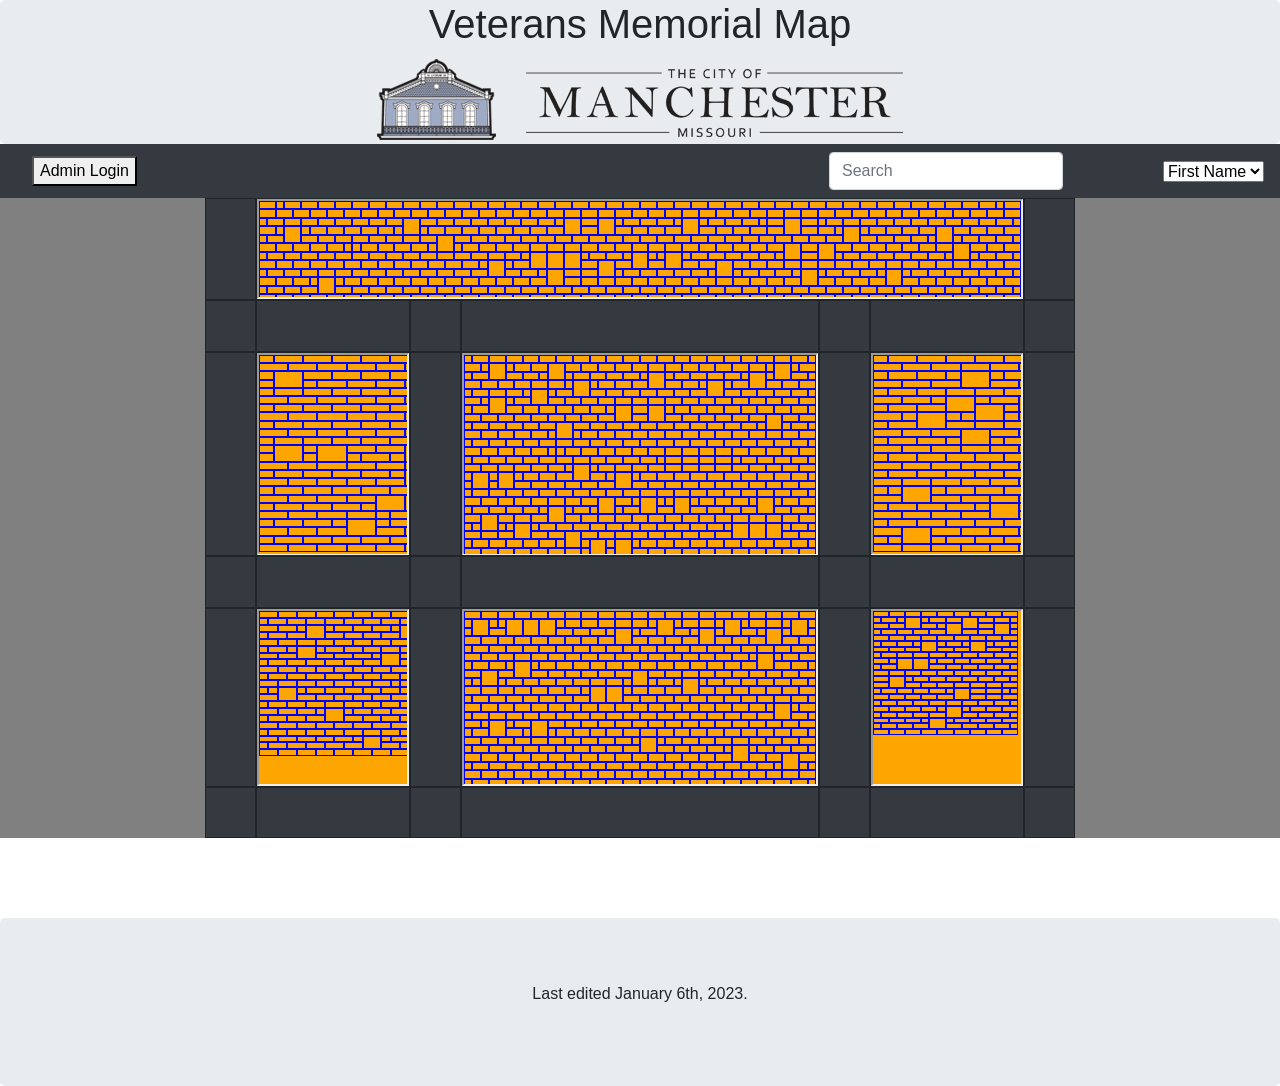
<file: index.html>
<!DOCTYPE html>
<html lang="en">

<head>
  <title>Veterans Memorial</title>
  <meta charset="utf-8">
  <meta name="viewport" content="width=device-width, initial-scale=1">
  <link rel="stylesheet" href="https://maxcdn.bootstrapcdn.com/bootstrap/4.4.1/css/bootstrap.min.css">
  <link href="css/style.css" rel="stylesheet" type="text/css" />
  <script src="https://ajax.googleapis.com/ajax/libs/jquery/3.4.1/jquery.min.js"></script>
  <script src="https://cdnjs.cloudflare.com/ajax/libs/popper.js/1.16.0/umd/popper.min.js"></script>
  <script src="https://maxcdn.bootstrapcdn.com/bootstrap/4.4.1/js/bootstrap.min.js"></script>
  <script src="js/script.js"></script>
  <script src="js/searchbar.js"></script>
  <script src="js/brickclicked.js"></script>
  <script src="js/brickGroupPopulator.js"></script>



  <style>
    .fakeimg {
      height: 200px;
      background: #aaa;
    }
  </style>
</head>

<body onload="main()">
  <!-- Title Box -->
  <div class="jumbotron cool text-center" id="topthingy" style="margin:0">
    <h1>Veterans Memorial Map</h1>
    <!-- <p style="margin:0">The City of Manchester, Missouri</p> -->

    <img alt="Click to Home" class="bannerObject" src="images/CityofManchesterLogo.png">

  </div>

  <!-- Nav Bar -->
  <nav class="navbar navbar-expand-sm bg-dark navbar-dark">
    <a class="navbar-brand" href="#"></a>
    <button class="navbar-toggler" type="button" data-toggle="collapse" data-target="#collapsibleNavbar">
      <span class="navbar-toggler-icon"></span>
    </button>
    <div class="collapse navbar-collapse" id="collapsibleNavbar">
      <button type="button" onclick="window.location.href='/veterans-website-project/adminLogin.php'">
        Admin Login
      </button>
      <ul class="navbar-nav">
        <li class="nav-item">
          <a class="nav-link" href="#"></a>
        </li>
        <li class="nav-item">
          <a class="nav-link" href="#"></a>
        </li>
        <li class="nav-item">
          <a class="nav-link" href="#"></a>
        </li>
      </ul>
    </div>
      <div class="search-bar-drop-down"> 
        <input class="form-control mr-sm-2" id="searchbar" type="search" placeholder="Search"
        onkeyup="searchBar(this.value)">
        <div class="dropDownMenuItem mr-sm-2">
        <span id="tem1"></span> 
        </div>
      </div>
      <!--<button onclick="eraseSearchBar()" class="clear">X</button>-->
      <label for="searchFilter" class="font"></label>
      <br />
      <select name="searchFilter" id="searchFilter">
        <option value="firstname">First Name</option>
        <option value="lastname">Last Name</option>
      </select>
  </nav>

  <!-- Main Body -->
  <div class="mainBody">
    <div class="wrapper">
      <div class="bodyFrame">
        <!-- Rest of Columns -->
        <div class=" mainCol bg-dark">


          <!-- Row 1 -->
          <div class="brickStyle brickR1C1"></div>
          <div class="brickStyle brickR1C2">
            <iframe src="brickgroupg.html" id="bg">
            </iframe>
          </div>
          <div class="brickStyle brickR1C7"></div>
          <!-- Row 2 -->
          <div class="brickStyle brickR2C1"></div>
          <div class="brickStyle brickR2C2"></div>
          <div class="brickStyle brickR2C3"></div>
          <div class="brickStyle brickR2C4"></div>
          <div class="brickStyle brickR2C5"></div>
          <div class="brickStyle brickR2C6"></div>
          <div class="brickStyle brickR2C7"></div>
          <!-- Row 3 -->
          <div class="brickStyle brickR3C1"></div>
          <div class="brickStyle brickR3C2">
            <iframe src="brickgroupd.html" id="bd">
            </iframe>
          </div>
          <div class="brickStyle brickR3C3"></div>
          <div class="brickStyle brickR3C4">
            <iframe src="brickgroupe.html" id="be">
            </iframe>
          </div>
          <div class="brickStyle brickR3C5"></div>
          <div class="brickStyle brickR3C6">
            <iframe src="brickgroupf.html" id="bf">
            </iframe>
          </div>
          <div class="brickStyle brickR3C7"></div>
          <!-- Row 4 -->
          <div class="brickStyle brickR4C1"></div>
          <div class="brickStyle brickR4C2"></div>
          <div class="brickStyle brickR4C3"></div>
          <div class="brickStyle brickR4C4"></div>
          <div class="brickStyle brickR4C5"></div>
          <div class="brickStyle brickR4C6"></div>
          <div class="brickStyle brickR4C7"></div>
          <!-- Row 5 -->
          <div class="brickStyle brickR5C1"></div>
          <div class="brickStyle brickR5C2">
            <iframe src="brickgroupa.html" id="ba" onclick="resize_model()">
            </iframe>
          </div>
          <div class="brickStyle brickR5C3"></div>
          <div class="brickStyle brickR5C4">
            <iframe src="brickgroupb.html" id="bb">
            </iframe>
          </div>
          <div class="brickStyle brickR5C5"></div>
          <div class="brickStyle brickR5C6">
            <iframe src="brickgroupc.html" id="bc">
            </iframe>
          </div>
          <div class="brickStyle brickR5C7"></div>
          <!-- Row 6 -->
          <div class="brickStyle brickR6C1"></div>
          <div class="brickStyle brickR6C2"></div>
          <div class="brickStyle brickR6C3"></div>
          <div class="brickStyle brickR6C4"></div>
          <div class="brickStyle brickR6C5"></div>
          <div class="brickStyle brickR6C6"></div>
          <div class="brickStyle brickR6C7"></div>
        </div>
      </div>
    </div>
  </div>
  <div class="jumbotron text-center" style="margin-bottom:0">
    <p>Last edited January 6th, 2023.</p>
  </div>
</body>

</html>
<html>

<body>
  <!-- The Box1Col2 Modal -->
  <div id="bamodal" class="modal" onclick="closeModalWindow(event)">

    <!-- Modal content -->
    <div class="modal-content">
      <span class="close" onclick="closeModalSpan()">&times;</span>
      <iframe src="brickgroupa.html" id="ma">
      </iframe>
    </div>
  </div>
  <!-- The Box2Col2 Modal -->
  <div id="bbmodal" class="modal" onclick="closeModalWindow(event)">

    <!-- Modal content -->
    <div class="modal-content">
      <span class="close" onclick="closeModalSpan()">&times;</span>
      <iframe src="brickgroupb.html" id="mb">
      </iframe>
    </div>
  </div>

  <!-- The Box3Col2 Modal -->
  <div id="bcmodal" class="modal" onclick="closeModalWindow(event)">

    <!-- Modal content -->
    <div class="modal-content">
      <span class="close" onclick="closeModalSpan()">&times;</span>
      <iframe src="brickgroupc.html" id="mc">
      </iframe>
    </div>
  </div>
  <!-- The Box1Col3 Modal -->
  <div id="bdmodal" class="modal" onclick="closeModalWindow(event)">

    <!-- Modal content -->
    <div class="modal-content">
      <span class="close" onclick="closeModalSpan()">&times;</span>
      <iframe src="brickgroupd.html" id="md">
      </iframe>
    </div>
  </div>
  <!-- The Box2Col3 Modal -->
  <div id="bemodal" class="modal" onclick="closeModalWindow(event)">

    <!-- Modal content -->
    <div class="modal-content">
      <span class="close" onclick="closeModalSpan()">&times;</span>
      <iframe src="brickgroupe.html" id="me">
      </iframe>
    </div>
  </div>
  <!-- The Box3Col3 Modal -->
  <div id="bfmodal" class="modal" onclick="closeModalWindow(event)">

    <!-- Modal content -->
    <div class="modal-content">
      <span class="close" onclick="closeModalSpan()">&times;</span>
      <iframe src="brickgroupf.html" id="mf">
      </iframe>
    </div>
  </div>
  <!-- The Box1Col4 Modal -->
  <div id="bgmodal" class="modal" onclick="closeModalWindow(event)">

    <!-- Modal content -->
    <div class="modal-content">
      <span class="close" onclick="closeModalSpan()">&times;</span>
      <iframe src="brickgroupg.html" id="mg">
      </iframe>
    </div>
  </div>
</body>

</html>
</file>
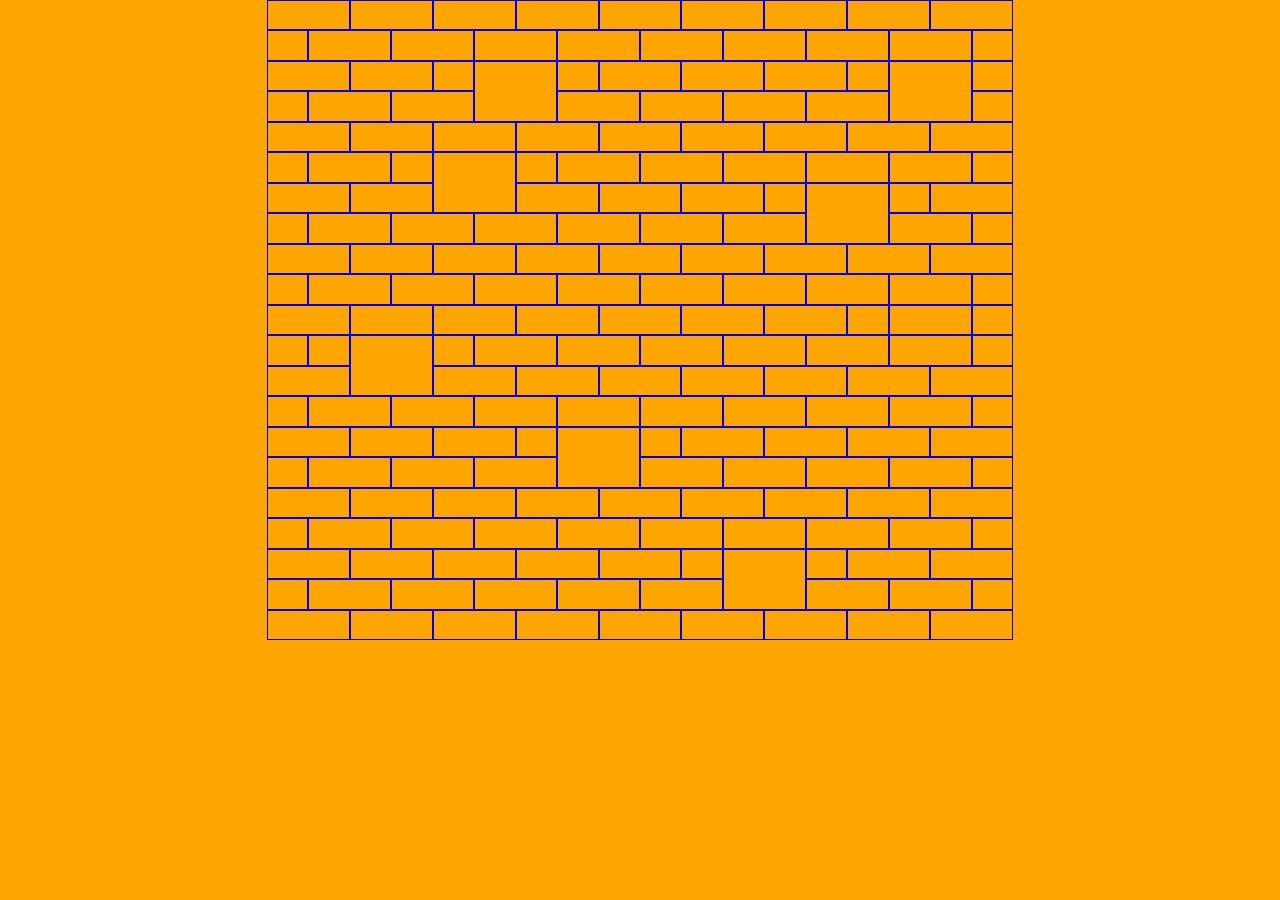
<file: brickgroupa.html>
<!DOCTYPE html>
<html>

<head>
  <meta charset="utf-8">
  <meta name="viewport" content="width=device-width">
  <title>repl.it</title>
  <link href="css/stylea.css" rel="stylesheet" type="text/css" />
  <script src="js/brickclicked.js"></script>
</head>

<body>
  <div class="mainBody">
    <div class="wrapper">
      <div class="bodyFrame">
        <div class="gridParent">
          <div class="parent">
            <!-- Row 1 -->
            <div class="brickStyle brickR1C1" id="a001" onclick="brickClicked('a001')"></div>
            <div class="brickStyle brickR1C3" id="a002" onclick="brickClicked('a002')"></div>
            <div class="brickStyle brickR1C5" id="a003" onclick="brickClicked('a003')"></div>
            <div class="brickStyle brickR1C7" id="a004" onclick="brickClicked('a004')"></div>
            <div class="brickStyle brickR1C9" id="a005" onclick="brickClicked('a005')"></div>
            <div class="brickStyle brickR1C11" id="a006" onclick="brickClicked('a006')"></div>
            <div class="brickStyle brickR1C13" id="a007" onclick="brickClicked('a007')"></div>
            <div class="brickStyle brickR1C15" id="a008" onclick="brickClicked('a008')"></div>
            <div class="brickStyle brickR1C17" id="a009" onclick="brickClicked('a009')"></div>
            <!-- Row 2 -->
            <div class="brickStyle brickR2C1" id="a010" onclick="brickClicked('a010')"></div>
            <div class="brickStyle brickR2C2" id="a011" onclick="brickClicked('a011')"></div>
            <div class="brickStyle brickR2C4" id="a012" onclick="brickClicked('a012')"></div>
            <div class="brickStyle brickR2C6" id="a013" onclick="brickClicked('a013')"></div>
            <div class="brickStyle brickR2C8" id="a014" onclick="brickClicked('a014')"></div>
            <div class="brickStyle brickR2C10" id="a015" onclick="brickClicked('a015')"></div>
            <div class="brickStyle brickR2C12" id="a016" onclick="brickClicked('a016')"></div>
            <div class="brickStyle brickR2C14" id="a017" onclick="brickClicked('a017')"></div>
            <div class="brickStyle brickR2C16" id="a018" onclick="brickClicked('a018')"></div>
            <div class="brickStyle brickR2C18" id="a019" onclick="brickClicked('a019')"></div>
            <!-- Row 3 -->
            <div class="brickStyle brickR3C1" id="a020" onclick="brickClicked('a020')"></div>
            <div class="brickStyle brickR3C3" id="a021" onclick="brickClicked('a021')"></div>
            <div class="brickStyle brickR3C5" id="a022" onclick="brickClicked('a022')"></div>
            <div class="brickStyle brickR3C6" id="a023" onclick="brickClicked('a023')"></div>
            <div class="brickStyle brickR3C8" id="a024" onclick="brickClicked('a024')"></div>
            <div class="brickStyle brickR3C9" id="a025" onclick="brickClicked('a025')"></div>
            <div class="brickStyle brickR3C11" id="a026" onclick="brickClicked('a026')"></div>
            <div class="brickStyle brickR3C13" id="a027" onclick="brickClicked('a027')"></div>
            <div class="brickStyle brickR3C15" id="a028" onclick="brickClicked('a028')"></div>
            <div class="brickStyle brickR3C16" id="a029" onclick="brickClicked('a029')"></div>
            <div class="brickStyle brickR3C18" id="a030" onclick="brickClicked('a030')"></div>
            <!-- Row 4 -->
            <div class="brickStyle brickR4C1" id="a031" onclick="brickClicked('a031')"></div>
            <div class="brickStyle brickR4C2" id="a032" onclick="brickClicked('a032')"></div>
            <div class="brickStyle brickR4C4" id="a033" onclick="brickClicked('a033')"></div>
            <div class="brickStyle brickR4C8" id="a034" onclick="brickClicked('a034')"></div>
            <div class="brickStyle brickR4C10" id="a035" onclick="brickClicked('a035')"></div>
            <div class="brickStyle brickR4C12" id="a036" onclick="brickClicked('a036')"></div>
            <div class="brickStyle brickR4C14" id="a037" onclick="brickClicked('a037')"></div>
            <div class="brickStyle brickR4C18" id="a038" onclick="brickClicked('a038')"></div>
            <!-- Row 5 -->
            <div class="brickStyle brickR5C1" id="a039" onclick="brickClicked('a039')"></div>
            <div class="brickStyle brickR5C3" id="a040" onclick="brickClicked('a040')"></div>
            <div class="brickStyle brickR5C5" id="a041" onclick="brickClicked('a041')"></div>
            <div class="brickStyle brickR5C7" id="a042" onclick="brickClicked('a042')"></div>
            <div class="brickStyle brickR5C9" id="a043" onclick="brickClicked('a043')"></div>
            <div class="brickStyle brickR5C11" id="a044" onclick="brickClicked('a044')"></div>
            <div class="brickStyle brickR5C13" id="a045" onclick="brickClicked('a045')"></div>
            <div class="brickStyle brickR5C15" id="a046" onclick="brickClicked('a046')"></div>
            <div class="brickStyle brickR5C17" id="a047" onclick="brickClicked('a047')"></div>
            <!-- Row 6 -->
            <div class="brickStyle brickR6C1" id="a048" onclick="brickClicked('a048')"></div>
            <div class="brickStyle brickR6C2" id="a049" onclick="brickClicked('a049')"></div>
            <div class="brickStyle brickR6C4" id="a050" onclick="brickClicked('a050')"></div>
            <div class="brickStyle brickR6C5" id="a051" onclick="brickClicked('a051')"></div>
            <div class="brickStyle brickR6C7" id="a052" onclick="brickClicked('a052')"></div>
            <div class="brickStyle brickR6C8" id="a053" onclick="brickClicked('a053')"></div>
            <div class="brickStyle brickR6C10" id="a054" onclick="brickClicked('a054')"></div>
            <div class="brickStyle brickR6C12" id="a055" onclick="brickClicked('a055')"></div>
            <div class="brickStyle brickR6C14" id="a056" onclick="brickClicked('a056')"></div>
            <div class="brickStyle brickR6C16" id="a057" onclick="brickClicked('a057')"></div>
            <div class="brickStyle brickR6C18" id="a058" onclick="brickClicked('a058')"></div>
            <!-- Row 7 -->
            <div class="brickStyle brickR7C1" id="a059" onclick="brickClicked('a059')"></div>
            <div class="brickStyle brickR7C3" id="a060" onclick="brickClicked('a060')"></div>
            <div class="brickStyle brickR7C7" id="a061" onclick="brickClicked('a061')"></div>
            <div class="brickStyle brickR7C9" id="a062" onclick="brickClicked('a062')"></div>
            <div class="brickStyle brickR7C11" id="a063" onclick="brickClicked('a063')"></div>
            <div class="brickStyle brickR7C13" id="a064" onclick="brickClicked('a064')"></div>
            <div class="brickStyle brickR7C14" id="a065" onclick="brickClicked('a065')"></div>
            <div class="brickStyle brickR7C16" id="a066" onclick="brickClicked('a066')"></div>
            <div class="brickStyle brickR7C17" id="a067" onclick="brickClicked('a067')"></div>
            <!-- Row 8 -->
            <div class="brickStyle brickR8C1" id="a068" onclick="brickClicked('a068')"></div>
            <div class="brickStyle brickR8C2" id="a069" onclick="brickClicked('a069')"></div>
            <div class="brickStyle brickR8C4" id="a070" onclick="brickClicked('a070')"></div>
            <div class="brickStyle brickR8C6" id="a071" onclick="brickClicked('a071')"></div>
            <div class="brickStyle brickR8C8" id="a072" onclick="brickClicked('a072')"></div>
            <div class="brickStyle brickR8C10" id="a073" onclick="brickClicked('a073')"></div>
            <div class="brickStyle brickR8C12" id="a074" onclick="brickClicked('a074')"></div>
            <div class="brickStyle brickR8C16" id="a075" onclick="brickClicked('a075')"></div>
            <div class="brickStyle brickR8C18" id="a076" onclick="brickClicked('a076')"></div>
            <!-- Row 9 -->
            <div class="brickStyle brickR9C1" id="a077" onclick="brickClicked('a077')"></div>
            <div class="brickStyle brickR9C3" id="a078" onclick="brickClicked('a078')"></div>
            <div class="brickStyle brickR9C5" id="a079" onclick="brickClicked('a079')"></div>
            <div class="brickStyle brickR9C7" id="a080" onclick="brickClicked('a080')"></div>
            <div class="brickStyle brickR9C9" id="a081" onclick="brickClicked('a081')"></div>
            <div class="brickStyle brickR9C11" id="a082" onclick="brickClicked('a082')"></div>
            <div class="brickStyle brickR9C13" id="a083" onclick="brickClicked('a083')"></div>
            <div class="brickStyle brickR9C15" id="a084" onclick="brickClicked('a084')"></div>
            <div class="brickStyle brickR9C17" id="a085" onclick="brickClicked('a085')"></div>
            <!-- Row 10 -->
            <div class="brickStyle brickR10C1" id="a086" onclick="brickClicked('a086')"></div>
            <div class="brickStyle brickR10C2" id="a087" onclick="brickClicked('a087')"></div>
            <div class="brickStyle brickR10C4" id="a088" onclick="brickClicked('a088')"></div>
            <div class="brickStyle brickR10C6" id="a089" onclick="brickClicked('a089')"></div>
            <div class="brickStyle brickR10C8" id="a090" onclick="brickClicked('a090')"></div>
            <div class="brickStyle brickR10C10" id="a091" onclick="brickClicked('a091')"></div>
            <div class="brickStyle brickR10C12" id="a092" onclick="brickClicked('a092')"></div>
            <div class="brickStyle brickR10C14" id="a093" onclick="brickClicked('a093')"></div>
            <div class="brickStyle brickR10C16" id="a094" onclick="brickClicked('a094')"></div>
            <div class="brickStyle brickR10C18" id="a095" onclick="brickClicked('a095')"></div>
            <!-- Row 11 -->
            <div class="brickStyle brickR11C1" id="a096" onclick="brickClicked('a096')"></div>
            <div class="brickStyle brickR11C3" id="a097" onclick="brickClicked('a097')"></div>
            <div class="brickStyle brickR11C5" id="a098" onclick="brickClicked('a098')"></div>
            <div class="brickStyle brickR11C7" id="a099" onclick="brickClicked('a099')"></div>
            <div class="brickStyle brickR11C9" id="a100" onclick="brickClicked('a100')"></div>
            <div class="brickStyle brickR11C11" id="a101" onclick="brickClicked('a101')"></div>
            <div class="brickStyle brickR11C13" id="a102" onclick="brickClicked('a102')"></div>
            <div class="brickStyle brickR11C15" id="a103" onclick="brickClicked('a103')"></div>
            <div class="brickStyle brickR11C16" id="a104" onclick="brickClicked('a104')"></div>
            <div class="brickStyle brickR11C18" id="a105" onclick="brickClicked('a105')"></div>
            <!-- Row 12 -->
            <div class="brickStyle brickR12C1" id="a106" onclick="brickClicked('a106')"></div>
            <div class="brickStyle brickR12C2" id="a107" onclick="brickClicked('a107')"></div>
            <div class="brickStyle brickR12C3" id="a108" onclick="brickClicked('a108')"></div>
            <div class="brickStyle brickR12C5" id="a109" onclick="brickClicked('a109')"></div>
            <div class="brickStyle brickR12C6" id="a110" onclick="brickClicked('a110')"></div>
            <div class="brickStyle brickR12C8" id="a111" onclick="brickClicked('a111')"></div>
            <div class="brickStyle brickR12C10" id="a112" onclick="brickClicked('a112')"></div>
            <div class="brickStyle brickR12C12" id="a113" onclick="brickClicked('a113')"></div>
            <div class="brickStyle brickR12C14" id="a114" onclick="brickClicked('a114')"></div>
            <div class="brickStyle brickR12C16" id="a115" onclick="brickClicked('a115')"></div>
            <div class="brickStyle brickR12C18" id="a116" onclick="brickClicked('a116')"></div>
            <!-- Row 13 -->
            <div class="brickStyle brickR13C1" id="a117" onclick="brickClicked('a117')"></div>
            <div class="brickStyle brickR13C5" id="a118" onclick="brickClicked('a118')"></div>
            <div class="brickStyle brickR13C7" id="a119" onclick="brickClicked('a119')"></div>
            <div class="brickStyle brickR13C9" id="a120" onclick="brickClicked('a120')"></div>
            <div class="brickStyle brickR13C11" id="a121" onclick="brickClicked('a121')"></div>
            <div class="brickStyle brickR13C13" id="a122" onclick="brickClicked('a122')"></div>
            <div class="brickStyle brickR13C15" id="a123" onclick="brickClicked('a123')"></div>
            <div class="brickStyle brickR13C17" id="a124" onclick="brickClicked('a124')"></div>
            <!-- Row 14 -->
            <div class="brickStyle brickR14C1" id="a125" onclick="brickClicked('a125')"></div>
            <div class="brickStyle brickR14C2" id="a126" onclick="brickClicked('a126')"></div>
            <div class="brickStyle brickR14C4" id="a127" onclick="brickClicked('a127')"></div>
            <div class="brickStyle brickR14C6" id="a128" onclick="brickClicked('a128')"></div>
            <div class="brickStyle brickR14C8" id="a129" onclick="brickClicked('a129')"></div>
            <div class="brickStyle brickR14C10" id="a130" onclick="brickClicked('a130')"></div>
            <div class="brickStyle brickR14C12" id="a131" onclick="brickClicked('a131')"></div>
            <div class="brickStyle brickR14C14" id="a132" onclick="brickClicked('a132')"></div>
            <div class="brickStyle brickR14C16" id="a133" onclick="brickClicked('a133')"></div>
            <div class="brickStyle brickR14C18" id="a134" onclick="brickClicked('a134')"></div>
            <!-- Row 15 -->
            <div class="brickStyle brickR15C1" id="a135" onclick="brickClicked('a135')"></div>
            <div class="brickStyle brickR15C3" id="a136" onclick="brickClicked('a136')"></div>
            <div class="brickStyle brickR15C5" id="a137" onclick="brickClicked('a137')"></div>
            <div class="brickStyle brickR15C7" id="a138" onclick="brickClicked('a138')"></div>
            <div class="brickStyle brickR15C8" id="a139" onclick="brickClicked('a139')"></div>
            <div class="brickStyle brickR15C10" id="a140" onclick="brickClicked('a140')"></div>
            <div class="brickStyle brickR15C11" id="a141" onclick="brickClicked('a141')"></div>
            <div class="brickStyle brickR15C13" id="a142" onclick="brickClicked('a142')"></div>
            <div class="brickStyle brickR15C15" id="a143" onclick="brickClicked('a143')"></div>
            <div class="brickStyle brickR15C17" id="a144" onclick="brickClicked('a144')"></div>
            <!-- Row 16 -->
            <div class="brickStyle brickR16C1" id="a145" onclick="brickClicked('a145')"></div>
            <div class="brickStyle brickR16C2" id="a146" onclick="brickClicked('a146')"></div>
            <div class="brickStyle brickR16C4" id="a147" onclick="brickClicked('a147')"></div>
            <div class="brickStyle brickR16C6" id="a148" onclick="brickClicked('a148')"></div>
            <div class="brickStyle brickR16C10" id="a149" onclick="brickClicked('a149')"></div>
            <div class="brickStyle brickR16C12" id="a150" onclick="brickClicked('a150')"></div>
            <div class="brickStyle brickR16C14" id="a151" onclick="brickClicked('a151')"></div>
            <div class="brickStyle brickR16C16" id="a152" onclick="brickClicked('a152')"></div>
            <div class="brickStyle brickR16C18" id="a153" onclick="brickClicked('a153')"></div>
            <!-- Row 17 -->
            <div class="brickStyle brickR17C1" id="a154" onclick="brickClicked('a154')"></div>
            <div class="brickStyle brickR17C3" id="a155" onclick="brickClicked('a155')"></div>
            <div class="brickStyle brickR17C5" id="a156" onclick="brickClicked('a156')"></div>
            <div class="brickStyle brickR17C7" id="a157" onclick="brickClicked('a157')"></div>
            <div class="brickStyle brickR17C9" id="a158" onclick="brickClicked('a158')"></div>
            <div class="brickStyle brickR17C11" id="a159" onclick="brickClicked('a159')"></div>
            <div class="brickStyle brickR17C13" id="a160" onclick="brickClicked('a160')"></div>
            <div class="brickStyle brickR17C15" id="a161" onclick="brickClicked('a161')"></div>
            <div class="brickStyle brickR17C17" id="a162" onclick="brickClicked('a162')"></div>
            <!-- Row 18 -->
            <div class="brickStyle brickR18C1" id="a163" onclick="brickClicked('a163')"></div>
            <div class="brickStyle brickR18C2" id="a164" onclick="brickClicked('a164')"></div>
            <div class="brickStyle brickR18C4" id="a165" onclick="brickClicked('a165')"></div>
            <div class="brickStyle brickR18C6" id="a166" onclick="brickClicked('a166')"></div>
            <div class="brickStyle brickR18C8" id="a167" onclick="brickClicked('a167')"></div>
            <div class="brickStyle brickR18C10" id="a168" onclick="brickClicked('a168')"></div>
            <div class="brickStyle brickR18C12" id="a169" onclick="brickClicked('a169')"></div>
            <div class="brickStyle brickR18C14" id="a170" onclick="brickClicked('a170')"></div>
            <div class="brickStyle brickR18C16" id="a171" onclick="brickClicked('a171')"></div>
            <div class="brickStyle brickR18C18" id="a172" onclick="brickClicked('a172')"></div>
            <!-- Row 19 -->
            <div class="brickStyle brickR19C1" id="a173" onclick="brickClicked('a173')"></div>
            <div class="brickStyle brickR19C3" id="a174" onclick="brickClicked('a174')"></div>
            <div class="brickStyle brickR19C5" id="a175" onclick="brickClicked('a175')"></div>
            <div class="brickStyle brickR19C7" id="a176" onclick="brickClicked('a176')"></div>
            <div class="brickStyle brickR19C9" id="a177" onclick="brickClicked('a177')"></div>
            <div class="brickStyle brickR19C11" id="a178" onclick="brickClicked('a178')"></div>
            <div class="brickStyle brickR19C12" id="a179" onclick="brickClicked('a179')"></div>
            <div class="brickStyle brickR19C14" id="a180" onclick="brickClicked('a180')"></div>
            <div class="brickStyle brickR19C15" id="a181" onclick="brickClicked('a181')"></div>
            <div class="brickStyle brickR19C17" id="a182" onclick="brickClicked('a182')"></div>
            <!-- Row 20 -->
            <div class="brickStyle brickR20C1" id="a183" onclick="brickClicked('a183')"></div>
            <div class="brickStyle brickR20C2" id="a184" onclick="brickClicked('a184')"></div>
            <div class="brickStyle brickR20C4" id="a185" onclick="brickClicked('a185')"></div>
            <div class="brickStyle brickR20C6" id="a186" onclick="brickClicked('a186')"></div>
            <div class="brickStyle brickR20C8" id="a187" onclick="brickClicked('a187')"></div>
            <div class="brickStyle brickR20C10" id="a188" onclick="brickClicked('a188')"></div>
            <div class="brickStyle brickR20C14" id="a189" onclick="brickClicked('a189')"></div>
            <div class="brickStyle brickR20C16" id="a190" onclick="brickClicked('a190')"></div>
            <div class="brickStyle brickR20C18" id="a191" onclick="brickClicked('a191')"></div>
            <!-- Row 21 -->
            <div class="brickStyle brickR21C1" id="a192" onclick="brickClicked('a192')"></div>
            <div class="brickStyle brickR21C3" id="a193" onclick="brickClicked('a193')"></div>
            <div class="brickStyle brickR21C5" id="a194" onclick="brickClicked('a194')"></div>
            <div class="brickStyle brickR21C7" id="a195" onclick="brickClicked('a195')"></div>
            <div class="brickStyle brickR21C9" id="a196" onclick="brickClicked('a196')"></div>
            <div class="brickStyle brickR21C11" id="a197" onclick="brickClicked('a197')"></div>
            <div class="brickStyle brickR21C13" id="a198" onclick="brickClicked('a198')"></div>
            <div class="brickStyle brickR21C15" id="a199" onclick="brickClicked('a199')"></div>
            <div class="brickStyle brickR21C17" id="a200" onclick="brickClicked('a200')"></div>
            <!-- <div class="brickStyle brickR21C18" id="a378" onclick="brickClicked('a378')"></div> -->
          </div>
        </div>
      </div>
    </div>
    <div class="popup">
      <span class="popuptext" id="myPopup"></span>
    </div>
  </div>
</body>

</html>
</file>
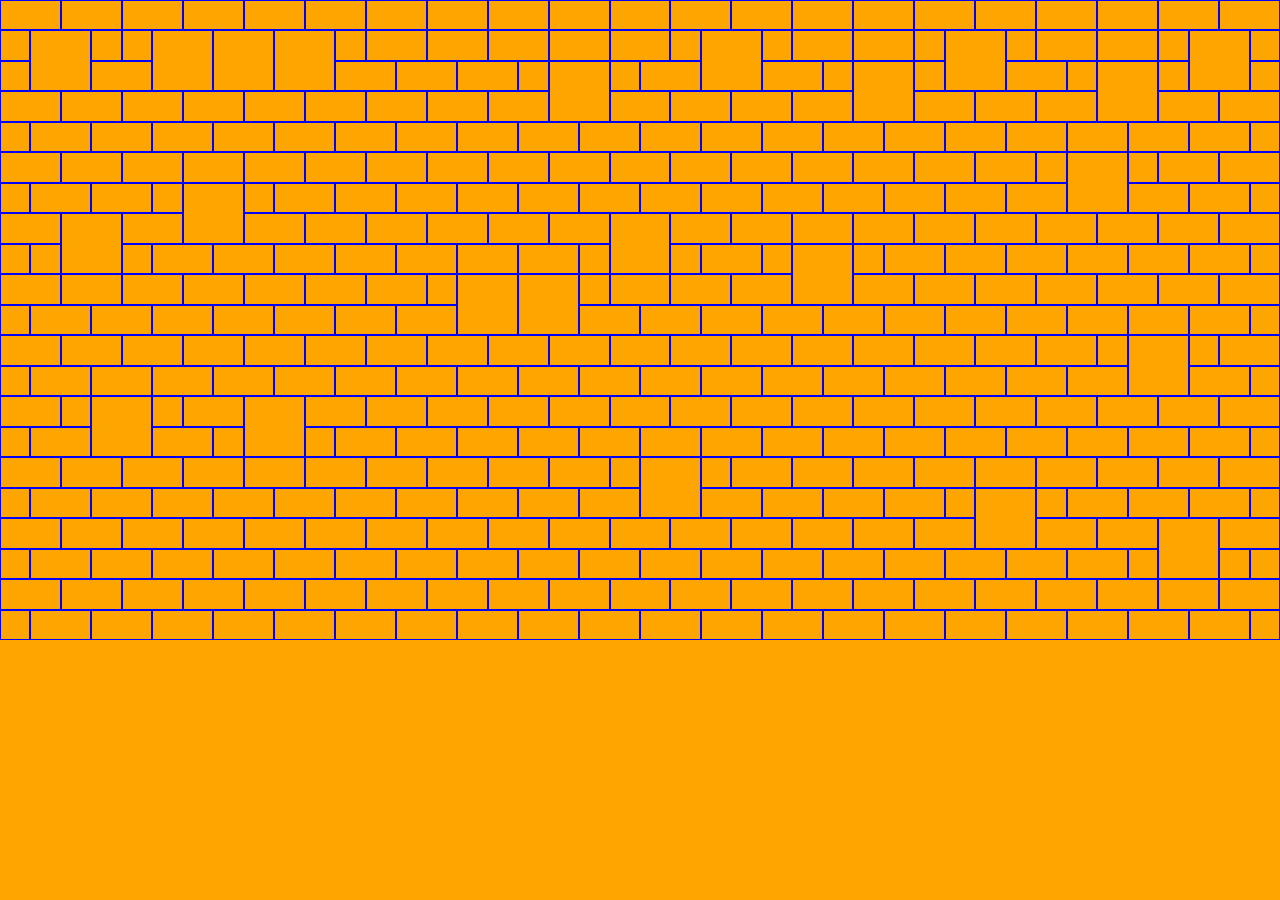
<file: brickgroupb.html>
<!DOCTYPE html>
<html>

<head>
  <meta charset="utf-8">
  <meta name="viewport" content="width=device-width">
  <title>repl.it</title>
  <link href="css/styleb.css" rel="stylesheet" type="text/css" />
  <script src="js/brickclicked.js"></script>
</head>

<body>
  <div class="mainBody">
    <div class="wrapper">
      <div class="bodyFrame">
        <div class="gridParent">
          <div class="parent">
            <!-- Row 1 -->
            <div class="brickStyle brickR1C1" id="b001" onclick="brickClicked('b001')"></div>
            <div class="brickStyle brickR1C3" id="b002" onclick="brickClicked('b002')"></div>
            <div class="brickStyle brickR1C5" id="b003" onclick="brickClicked('b003')"></div>
            <div class="brickStyle brickR1C7" id="b004" onclick="brickClicked('b004')"></div>
            <div class="brickStyle brickR1C9" id="b005" onclick="brickClicked('b005')"></div>
            <div class="brickStyle brickR1C11" id="b006" onclick="brickClicked('b006')"></div>
            <div class="brickStyle brickR1C13" id="b007" onclick="brickClicked('b007')"></div>
            <div class="brickStyle brickR1C15" id="b008" onclick="brickClicked('b008')"></div>
            <div class="brickStyle brickR1C17" id="b009" onclick="brickClicked('b009')"></div>
            <div class="brickStyle brickR1C19" id="b010" onclick="brickClicked('b010')"></div>
            <div class="brickStyle brickR1C21" id="b011" onclick="brickClicked('b011')"></div>
            <div class="brickStyle brickR1C23" id="b012" onclick="brickClicked('b012')"></div>
            <div class="brickStyle brickR1C25" id="b013" onclick="brickClicked('b013')"></div>
            <div class="brickStyle brickR1C27" id="b014" onclick="brickClicked('b014')"></div>
            <div class="brickStyle brickR1C29" id="b015" onclick="brickClicked('b015')"></div>
            <div class="brickStyle brickR1C31" id="b016" onclick="brickClicked('b016')"></div>
            <div class="brickStyle brickR1C33" id="b017" onclick="brickClicked('b017')"></div>
            <div class="brickStyle brickR1C35" id="b018" onclick="brickClicked('b018')"></div>
            <div class="brickStyle brickR1C37" id="b019" onclick="brickClicked('b019')"></div>
            <div class="brickStyle brickR1C39" id="b020" onclick="brickClicked('b020')"></div>
            <div class="brickStyle brickR1C41" id="b021" onclick="brickClicked('b021')"></div>
            <!-- Row 2 -->
            <div class="brickStyle brickR2C1" id="b022" onclick="brickClicked('b022')"></div>
            <div class="brickStyle brickR2C2" id="b023" onclick="brickClicked('b023')"></div>
            <div class="brickStyle brickR2C4" id="b024" onclick="brickClicked('b024')"></div>
            <div class="brickStyle brickR2C5" id="b025" onclick="brickClicked('b025')"></div>
            <div class="brickStyle brickR2C6" id="b026" onclick="brickClicked('b026')"></div>
            <div class="brickStyle brickR2C8" id="b027" onclick="brickClicked('b027')"></div>
            <div class="brickStyle brickR2C10" id="b028" onclick="brickClicked('b028')"></div>
            <div class="brickStyle brickR2C12" id="b029" onclick="brickClicked('b029')"></div>
            <div class="brickStyle brickR2C13" id="b030" onclick="brickClicked('b030')"></div>
            <div class="brickStyle brickR2C15" id="b031" onclick="brickClicked('b031')"></div>
            <div class="brickStyle brickR2C17" id="b032" onclick="brickClicked('b032')"></div>
            <div class="brickStyle brickR2C19" id="b033" onclick="brickClicked('b033')"></div>
            <div class="brickStyle brickR2C21" id="b034" onclick="brickClicked('b034')"></div>
            <div class="brickStyle brickR2C23" id="b035" onclick="brickClicked('b035')"></div>
            <div class="brickStyle brickR2C24" id="b036" onclick="brickClicked('b036')"></div>
            <div class="brickStyle brickR2C26" id="b037" onclick="brickClicked('b037')"></div>
            <div class="brickStyle brickR2C27" id="b038" onclick="brickClicked('b038')"></div>
            <div class="brickStyle brickR2C29" id="b039" onclick="brickClicked('b039')"></div>
            <div class="brickStyle brickR2C31" id="b040" onclick="brickClicked('b040')"></div>
            <div class="brickStyle brickR2C32" id="b041" onclick="brickClicked('b041')"></div>
            <div class="brickStyle brickR2C34" id="b042" onclick="brickClicked('b042')"></div>
            <div class="brickStyle brickR2C35" id="b043" onclick="brickClicked('b043')"></div>
            <div class="brickStyle brickR2C37" id="b044" onclick="brickClicked('b044')"></div>
            <div class="brickStyle brickR2C39" id="b045" onclick="brickClicked('b045')"></div>
            <div class="brickStyle brickR2C40" id="b046" onclick="brickClicked('b046')"></div>
            <div class="brickStyle brickR2C42" id="b047" onclick="brickClicked('b047')"></div>
            <!-- Row 3 -->
            <div class="brickStyle brickR3C1" id="b048" onclick="brickClicked('b048')"></div>
            <div class="brickStyle brickR3C4" id="b049" onclick="brickClicked('b049')"></div>
            <div class="brickStyle brickR3C12" id="b050" onclick="brickClicked('b050')"></div>
            <div class="brickStyle brickR3C14" id="b051" onclick="brickClicked('b051')"></div>
            <div class="brickStyle brickR3C16" id="b052" onclick="brickClicked('b052')"></div>
            <div class="brickStyle brickR3C18" id="b053" onclick="brickClicked('b053')"></div>
            <div class="brickStyle brickR3C19" id="b054" onclick="brickClicked('b054')"></div>
            <div class="brickStyle brickR3C21" id="b055" onclick="brickClicked('b055')"></div>
            <div class="brickStyle brickR3C22" id="b056" onclick="brickClicked('b056')"></div>
            <div class="brickStyle brickR3C26" id="b057" onclick="brickClicked('b057')"></div>
            <div class="brickStyle brickR3C28" id="b058" onclick="brickClicked('b058')"></div>
            <div class="brickStyle brickR3C29" id="b059" onclick="brickClicked('b059')"></div>
            <div class="brickStyle brickR3C31" id="b060" onclick="brickClicked('b060')"></div>
            <div class="brickStyle brickR3C34" id="b061" onclick="brickClicked('b061')"></div>
            <div class="brickStyle brickR3C36" id="b062" onclick="brickClicked('b062')"></div>
            <div class="brickStyle brickR3C37" id="b063" onclick="brickClicked('b063')"></div>
            <div class="brickStyle brickR3C39" id="b064" onclick="brickClicked('b064')"></div>
            <div class="brickStyle brickR3C42" id="b065" onclick="brickClicked('b065')"></div>
            <!-- Row 4 -->
            <div class="brickStyle brickR4C1" id="b066" onclick="brickClicked('b066')"></div>
            <div class="brickStyle brickR4C3" id="b067" onclick="brickClicked('b067')"></div>
            <div class="brickStyle brickR4C5" id="b068" onclick="brickClicked('b068')"></div>
            <div class="brickStyle brickR4C7" id="b069" onclick="brickClicked('b069')"></div>
            <div class="brickStyle brickR4C9" id="b070" onclick="brickClicked('b070')"></div>
            <div class="brickStyle brickR4C11" id="b071" onclick="brickClicked('b071')"></div>
            <div class="brickStyle brickR4C13" id="b072" onclick="brickClicked('b072')"></div>
            <div class="brickStyle brickR4C15" id="b073" onclick="brickClicked('b073')"></div>
            <div class="brickStyle brickR4C17" id="b074" onclick="brickClicked('b074')"></div>
            <div class="brickStyle brickR4C21" id="b075" onclick="brickClicked('b075')"></div>
            <div class="brickStyle brickR4C23" id="b076" onclick="brickClicked('b076')"></div>
            <div class="brickStyle brickR4C25" id="b077" onclick="brickClicked('b077')"></div>
            <div class="brickStyle brickR4C27" id="b078" onclick="brickClicked('b078')"></div>
            <div class="brickStyle brickR4C31" id="b079" onclick="brickClicked('b079')"></div>
            <div class="brickStyle brickR4C33" id="b080" onclick="brickClicked('b080')"></div>
            <div class="brickStyle brickR4C35" id="b081" onclick="brickClicked('b081')"></div>
            <div class="brickStyle brickR4C39" id="b082" onclick="brickClicked('b082')"></div>
            <div class="brickStyle brickR4C41" id="b083" onclick="brickClicked('b083')"></div>
            <!-- Row 5 -->
            <div class="brickStyle brickR5C1" id="b084" onclick="brickClicked('b084')"></div>
            <div class="brickStyle brickR5C2" id="b085" onclick="brickClicked('b085')"></div>
            <div class="brickStyle brickR5C4" id="b086" onclick="brickClicked('b086')"></div>
            <div class="brickStyle brickR5C6" id="b087" onclick="brickClicked('b087')"></div>
            <div class="brickStyle brickR5C8" id="b088" onclick="brickClicked('b088')"></div>
            <div class="brickStyle brickR5C10" id="b089" onclick="brickClicked('b089')"></div>
            <div class="brickStyle brickR5C12" id="b090" onclick="brickClicked('b090')"></div>
            <div class="brickStyle brickR5C14" id="b091" onclick="brickClicked('b091')"></div>
            <div class="brickStyle brickR5C16" id="b092" onclick="brickClicked('b092')"></div>
            <div class="brickStyle brickR5C18" id="b093" onclick="brickClicked('b093')"></div>
            <div class="brickStyle brickR5C20" id="b094" onclick="brickClicked('b094')"></div>
            <div class="brickStyle brickR5C22" id="b095" onclick="brickClicked('b095')"></div>
            <div class="brickStyle brickR5C24" id="b096" onclick="brickClicked('b096')"></div>
            <div class="brickStyle brickR5C26" id="b097" onclick="brickClicked('b097')"></div>
            <div class="brickStyle brickR5C28" id="b098" onclick="brickClicked('b098')"></div>
            <div class="brickStyle brickR5C30" id="b099" onclick="brickClicked('b099')"></div>
            <div class="brickStyle brickR5C32" id="b100" onclick="brickClicked('b100')"></div>
            <div class="brickStyle brickR5C34" id="b101" onclick="brickClicked('b101')"></div>
            <div class="brickStyle brickR5C36" id="b102" onclick="brickClicked('b102')"></div>
            <div class="brickStyle brickR5C38" id="b103" onclick="brickClicked('b103')"></div>
            <div class="brickStyle brickR5C40" id="b104" onclick="brickClicked('b104')"></div>
            <div class="brickStyle brickR5C42" id="b105" onclick="brickClicked('b105')"></div>
            <!-- Row 6 -->
            <div class="brickStyle brickR6C1" id="b106" onclick="brickClicked('b106')"></div>
            <div class="brickStyle brickR6C3" id="b107" onclick="brickClicked('b107')"></div>
            <div class="brickStyle brickR6C5" id="b108" onclick="brickClicked('b108')"></div>
            <div class="brickStyle brickR6C7" id="b109" onclick="brickClicked('b109')"></div>
            <div class="brickStyle brickR6C9" id="b110" onclick="brickClicked('b110')"></div>
            <div class="brickStyle brickR6C11" id="b111" onclick="brickClicked('b111')"></div>
            <div class="brickStyle brickR6C13" id="b112" onclick="brickClicked('b112')"></div>
            <div class="brickStyle brickR6C15" id="b113" onclick="brickClicked('b113')"></div>
            <div class="brickStyle brickR6C17" id="b114" onclick="brickClicked('b114')"></div>
            <div class="brickStyle brickR6C19" id="b115" onclick="brickClicked('b115')"></div>
            <div class="brickStyle brickR6C21" id="b116" onclick="brickClicked('b116')"></div>
            <div class="brickStyle brickR6C23" id="b117" onclick="brickClicked('b117')"></div>
            <div class="brickStyle brickR6C25" id="b118" onclick="brickClicked('b118')"></div>
            <div class="brickStyle brickR6C27" id="b119" onclick="brickClicked('b119')"></div>
            <div class="brickStyle brickR6C29" id="b120" onclick="brickClicked('b120')"></div>
            <div class="brickStyle brickR6C31" id="b121" onclick="brickClicked('b121')"></div>
            <div class="brickStyle brickR6C33" id="b122" onclick="brickClicked('b122')"></div>
            <div class="brickStyle brickR6C35" id="b123" onclick="brickClicked('b123')"></div>
            <div class="brickStyle brickR6C36" id="b124" onclick="brickClicked('b124')"></div>
            <div class="brickStyle brickR6C38" id="b125" onclick="brickClicked('b125')"></div>
            <div class="brickStyle brickR6C39" id="b126" onclick="brickClicked('b126')"></div>
            <div class="brickStyle brickR6C41" id="b127" onclick="brickClicked('b127')"></div>
            <!-- Row 7 -->
            <div class="brickStyle brickR7C1" id="b128" onclick="brickClicked('b128')"></div>
            <div class="brickStyle brickR7C2" id="b129" onclick="brickClicked('b129')"></div>
            <div class="brickStyle brickR7C4" id="b130" onclick="brickClicked('b130')"></div>
            <div class="brickStyle brickR7C6" id="b131" onclick="brickClicked('b131')"></div>
            <div class="brickStyle brickR7C7" id="b132" onclick="brickClicked('b132')"></div>
            <div class="brickStyle brickR7C9" id="b133" onclick="brickClicked('b133')"></div>
            <div class="brickStyle brickR7C10" id="b134" onclick="brickClicked('b134')"></div>
            <div class="brickStyle brickR7C12" id="b135" onclick="brickClicked('b135')"></div>
            <div class="brickStyle brickR7C14" id="b136" onclick="brickClicked('b136')"></div>
            <div class="brickStyle brickR7C16" id="b137" onclick="brickClicked('b137')"></div>
            <div class="brickStyle brickR7C18" id="b138" onclick="brickClicked('b138')"></div>
            <div class="brickStyle brickR7C20" id="b139" onclick="brickClicked('b139')"></div>
            <div class="brickStyle brickR7C22" id="b140" onclick="brickClicked('b140')"></div>
            <div class="brickStyle brickR7C24" id="b141" onclick="brickClicked('b141')"></div>
            <div class="brickStyle brickR7C26" id="b142" onclick="brickClicked('b142')"></div>
            <div class="brickStyle brickR7C28" id="b143" onclick="brickClicked('b143')"></div>
            <div class="brickStyle brickR7C30" id="b144" onclick="brickClicked('b144')"></div>
            <div class="brickStyle brickR7C32" id="b145" onclick="brickClicked('b145')"></div>
            <div class="brickStyle brickR7C34" id="b146" onclick="brickClicked('b146')"></div>
            <div class="brickStyle brickR7C38" id="b147" onclick="brickClicked('b147')"></div>
            <div class="brickStyle brickR7C40" id="b148" onclick="brickClicked('b148')"></div>
            <div class="brickStyle brickR7C42" id="b149" onclick="brickClicked('b149')"></div>
            <!-- Row 8 -->
            <div class="brickStyle brickR8C1" id="b150" onclick="brickClicked('b150')"></div>
            <div class="brickStyle brickR8C3" id="b151" onclick="brickClicked('b151')"></div>
            <div class="brickStyle brickR8C5" id="b152" onclick="brickClicked('b152')"></div>
            <div class="brickStyle brickR8C9" id="b153" onclick="brickClicked('b153')"></div>
            <div class="brickStyle brickR8C11" id="b154" onclick="brickClicked('b154')"></div>
            <div class="brickStyle brickR8C13" id="b155" onclick="brickClicked('b155')"></div>
            <div class="brickStyle brickR8C15" id="b156" onclick="brickClicked('b156')"></div>
            <div class="brickStyle brickR8C17" id="b157" onclick="brickClicked('b157')"></div>
            <div class="brickStyle brickR8C19" id="b158" onclick="brickClicked('b158')"></div>
            <div class="brickStyle brickR8C21" id="b159" onclick="brickClicked('b159')"></div>
            <div class="brickStyle brickR8C23" id="b160" onclick="brickClicked('b160')"></div>
            <div class="brickStyle brickR8C25" id="b161" onclick="brickClicked('b161')"></div>
            <div class="brickStyle brickR8C27" id="b162" onclick="brickClicked('b162')"></div>
            <div class="brickStyle brickR8C29" id="b163" onclick="brickClicked('b163')"></div>
            <div class="brickStyle brickR8C31" id="b164" onclick="brickClicked('b164')"></div>
            <div class="brickStyle brickR8C33" id="b165" onclick="brickClicked('b165')"></div>
            <div class="brickStyle brickR8C35" id="b166" onclick="brickClicked('b166')"></div>
            <div class="brickStyle brickR8C37" id="b167" onclick="brickClicked('b167')"></div>
            <div class="brickStyle brickR8C39" id="b168" onclick="brickClicked('b168')"></div>
            <div class="brickStyle brickR8C41" id="b169" onclick="brickClicked('b169')"></div>
            <!-- Row 9 -->
            <div class="brickStyle brickR9C1" id="b170" onclick="brickClicked('b170')"></div>
            <div class="brickStyle brickR9C2" id="b171" onclick="brickClicked('b171')"></div>
            <div class="brickStyle brickR9C5" id="b172" onclick="brickClicked('b172')"></div>
            <div class="brickStyle brickR9C6" id="b173" onclick="brickClicked('b173')"></div>
            <div class="brickStyle brickR9C8" id="b174" onclick="brickClicked('b174')"></div>
            <div class="brickStyle brickR9C10" id="b175" onclick="brickClicked('b175')"></div>
            <div class="brickStyle brickR9C12" id="b176" onclick="brickClicked('b176')"></div>
            <div class="brickStyle brickR9C14" id="b177" onclick="brickClicked('b177')"></div>
            <div class="brickStyle brickR9C16" id="b178" onclick="brickClicked('b178')"></div>
            <div class="brickStyle brickR9C18" id="b179" onclick="brickClicked('b179')"></div>
            <div class="brickStyle brickR9C20" id="b180" onclick="brickClicked('b180')"></div>
            <div class="brickStyle brickR9C23" id="b181" onclick="brickClicked('b181')"></div>
            <div class="brickStyle brickR9C24" id="b182" onclick="brickClicked('b182')"></div>
            <div class="brickStyle brickR9C26" id="b183" onclick="brickClicked('b183')"></div>
            <div class="brickStyle brickR9C27" id="b184" onclick="brickClicked('b184')"></div>
            <div class="brickStyle brickR9C29" id="b185" onclick="brickClicked('b185')"></div>
            <div class="brickStyle brickR9C30" id="b186" onclick="brickClicked('b186')"></div>
            <div class="brickStyle brickR9C32" id="b187" onclick="brickClicked('b187')"></div>
            <div class="brickStyle brickR9C34" id="b188" onclick="brickClicked('b188')"></div>
            <div class="brickStyle brickR9C36" id="b189" onclick="brickClicked('b189')"></div>
            <div class="brickStyle brickR9C38" id="b190" onclick="brickClicked('b190')"></div>
            <div class="brickStyle brickR9C40" id="b191" onclick="brickClicked('b191')"></div>
            <div class="brickStyle brickR9C42" id="b192" onclick="brickClicked('b192')"></div>
            <!-- Row 10 -->
            <div class="brickStyle brickR10C1" id="b193" onclick="brickClicked('b193')"></div>
            <div class="brickStyle brickR10C3" id="b194" onclick="brickClicked('b194')"></div>
            <div class="brickStyle brickR10C5" id="b195" onclick="brickClicked('b195')"></div>
            <div class="brickStyle brickR10C7" id="b196" onclick="brickClicked('b196')"></div>
            <div class="brickStyle brickR10C9" id="b197" onclick="brickClicked('b197')"></div>
            <div class="brickStyle brickR10C11" id="b198" onclick="brickClicked('b198')"></div>
            <div class="brickStyle brickR10C13" id="b199" onclick="brickClicked('b199')"></div>
            <div class="brickStyle brickR10C15" id="b200" onclick="brickClicked('b200')"></div>
            <div class="brickStyle brickR10C16" id="b201" onclick="brickClicked('b201')"></div>
            <div class="brickStyle brickR10C18" id="b202" onclick="brickClicked('b202')"></div>
            <div class="brickStyle brickR10C20" id="b203" onclick="brickClicked('b203')"></div>
            <div class="brickStyle brickR10C21" id="b204" onclick="brickClicked('b204')"></div>
            <div class="brickStyle brickR10C23" id="b205" onclick="brickClicked('b205')"></div>
            <div class="brickStyle brickR10C25" id="b206" onclick="brickClicked('b206')"></div>
            <div class="brickStyle brickR10C29" id="b207" onclick="brickClicked('b207')"></div>
            <div class="brickStyle brickR10C31" id="b208" onclick="brickClicked('b208')"></div>
            <div class="brickStyle brickR10C33" id="b209" onclick="brickClicked('b209')"></div>
            <div class="brickStyle brickR10C35" id="b210" onclick="brickClicked('b210')"></div>
            <div class="brickStyle brickR10C37" id="b211" onclick="brickClicked('b211')"></div>
            <div class="brickStyle brickR10C39" id="b212" onclick="brickClicked('b212')"></div>
            <div class="brickStyle brickR10C41" id="b213" onclick="brickClicked('b213')"></div>
            <!-- Row 11 -->
            <div class="brickStyle brickR11C1" id="b214" onclick="brickClicked('b214')"></div>
            <div class="brickStyle brickR11C2" id="b215" onclick="brickClicked('b215')"></div>
            <div class="brickStyle brickR11C4" id="b216" onclick="brickClicked('b216')"></div>
            <div class="brickStyle brickR11C6" id="b217" onclick="brickClicked('b217')"></div>
            <div class="brickStyle brickR11C8" id="b218" onclick="brickClicked('b218')"></div>
            <div class="brickStyle brickR11C10" id="b219" onclick="brickClicked('b219')"></div>
            <div class="brickStyle brickR11C12" id="b220" onclick="brickClicked('b220')"></div>
            <div class="brickStyle brickR11C14" id="b221" onclick="brickClicked('b221')"></div>
            <div class="brickStyle brickR11C20" id="b222" onclick="brickClicked('b222')"></div>
            <div class="brickStyle brickR11C22" id="b223" onclick="brickClicked('b223')"></div>
            <div class="brickStyle brickR11C24" id="b224" onclick="brickClicked('b224')"></div>
            <div class="brickStyle brickR11C26" id="b225" onclick="brickClicked('b225')"></div>
            <div class="brickStyle brickR11C28" id="b226" onclick="brickClicked('b226')"></div>
            <div class="brickStyle brickR11C30" id="b227" onclick="brickClicked('b227')"></div>
            <div class="brickStyle brickR11C32" id="b228" onclick="brickClicked('b228')"></div>
            <div class="brickStyle brickR11C34" id="b229" onclick="brickClicked('b229')"></div>
            <div class="brickStyle brickR11C36" id="b230" onclick="brickClicked('b230')"></div>
            <div class="brickStyle brickR11C38" id="b231" onclick="brickClicked('b231')"></div>
            <div class="brickStyle brickR11C40" id="b232" onclick="brickClicked('b232')"></div>
            <div class="brickStyle brickR11C42" id="b233" onclick="brickClicked('b233')"></div>
            <!-- Row 12 -->
            <div class="brickStyle brickR12C1" id="b234" onclick="brickClicked('b234')"></div>
            <div class="brickStyle brickR12C3" id="b235" onclick="brickClicked('b235')"></div>
            <div class="brickStyle brickR12C5" id="b236" onclick="brickClicked('b236')"></div>
            <div class="brickStyle brickR12C7" id="b237" onclick="brickClicked('b237')"></div>
            <div class="brickStyle brickR12C9" id="b238" onclick="brickClicked('b238')"></div>
            <div class="brickStyle brickR12C11" id="b239" onclick="brickClicked('b239')"></div>
            <div class="brickStyle brickR12C13" id="b240" onclick="brickClicked('b240')"></div>
            <div class="brickStyle brickR12C15" id="b241" onclick="brickClicked('b241')"></div>
            <div class="brickStyle brickR12C17" id="b242" onclick="brickClicked('b242')"></div>
            <div class="brickStyle brickR12C19" id="b243" onclick="brickClicked('b243')"></div>
            <div class="brickStyle brickR12C21" id="b244" onclick="brickClicked('b244')"></div>
            <div class="brickStyle brickR12C23" id="b245" onclick="brickClicked('b245')"></div>
            <div class="brickStyle brickR12C25" id="b246" onclick="brickClicked('b246')"></div>
            <div class="brickStyle brickR12C27" id="b247" onclick="brickClicked('b247')"></div>
            <div class="brickStyle brickR12C29" id="b248" onclick="brickClicked('b248')"></div>
            <div class="brickStyle brickR12C31" id="b249" onclick="brickClicked('b249')"></div>
            <div class="brickStyle brickR12C33" id="b250" onclick="brickClicked('b250')"></div>
            <div class="brickStyle brickR12C35" id="b251" onclick="brickClicked('b251')"></div>
            <div class="brickStyle brickR12C37" id="b252" onclick="brickClicked('b252')"></div>
            <div class="brickStyle brickR12C38" id="b253" onclick="brickClicked('b253')"></div>
            <div class="brickStyle brickR12C40" id="b254" onclick="brickClicked('b254')"></div>
            <div class="brickStyle brickR12C41" id="b255" onclick="brickClicked('b255')"></div>
            <!-- Row 13 -->
            <div class="brickStyle brickR13C1" id="b256" onclick="brickClicked('b256')"></div>
            <div class="brickStyle brickR13C2" id="b257" onclick="brickClicked('b257')"></div>
            <div class="brickStyle brickR13C4" id="b258" onclick="brickClicked('b258')"></div>
            <div class="brickStyle brickR13C6" id="b259" onclick="brickClicked('b259')"></div>
            <div class="brickStyle brickR13C8" id="b260" onclick="brickClicked('b260')"></div>
            <div class="brickStyle brickR13C10" id="b261" onclick="brickClicked('b261')"></div>
            <div class="brickStyle brickR13C12" id="b262" onclick="brickClicked('b262')"></div>
            <div class="brickStyle brickR13C14" id="b263" onclick="brickClicked('b263')"></div>
            <div class="brickStyle brickR13C16" id="b264" onclick="brickClicked('b264')"></div>
            <div class="brickStyle brickR13C18" id="b265" onclick="brickClicked('b265')"></div>
            <div class="brickStyle brickR13C20" id="b266" onclick="brickClicked('b266')"></div>
            <div class="brickStyle brickR13C22" id="b267" onclick="brickClicked('b267')"></div>
            <div class="brickStyle brickR13C24" id="b268" onclick="brickClicked('b268')"></div>
            <div class="brickStyle brickR13C26" id="b269" onclick="brickClicked('b269')"></div>
            <div class="brickStyle brickR13C28" id="b270" onclick="brickClicked('b270')"></div>
            <div class="brickStyle brickR13C30" id="b271" onclick="brickClicked('b271')"></div>
            <div class="brickStyle brickR13C32" id="b272" onclick="brickClicked('b272')"></div>
            <div class="brickStyle brickR13C34" id="b273" onclick="brickClicked('b273')"></div>
            <div class="brickStyle brickR13C36" id="b274" onclick="brickClicked('b274')"></div>
            <div class="brickStyle brickR13C40" id="b275" onclick="brickClicked('b275')"></div>
            <div class="brickStyle brickR13C42" id="b276" onclick="brickClicked('b276')"></div>
            <!-- Row 14 -->
            <div class="brickStyle brickR14C1" id="b277" onclick="brickClicked('b277')"></div>
            <div class="brickStyle brickR14C3" id="b278" onclick="brickClicked('b278')"></div>
            <div class="brickStyle brickR14C4" id="b279" onclick="brickClicked('b279')"></div>
            <div class="brickStyle brickR14C6" id="b280" onclick="brickClicked('b280')"></div>
            <div class="brickStyle brickR14C7" id="b281" onclick="brickClicked('b281')"></div>
            <div class="brickStyle brickR14C9" id="b282" onclick="brickClicked('b282')"></div>
            <div class="brickStyle brickR14C11" id="b283" onclick="brickClicked('b283')"></div>
            <div class="brickStyle brickR14C13" id="b284" onclick="brickClicked('b284')"></div>
            <div class="brickStyle brickR14C15" id="b285" onclick="brickClicked('b285')"></div>
            <div class="brickStyle brickR14C17" id="b286" onclick="brickClicked('b286')"></div>
            <div class="brickStyle brickR14C19" id="b287" onclick="brickClicked('b287')"></div>
            <div class="brickStyle brickR14C21" id="b288" onclick="brickClicked('b288')"></div>
            <div class="brickStyle brickR14C23" id="b289" onclick="brickClicked('b289')"></div>
            <div class="brickStyle brickR14C25" id="b290" onclick="brickClicked('b290')"></div>
            <div class="brickStyle brickR14C27" id="b291" onclick="brickClicked('b291')"></div>
            <div class="brickStyle brickR14C29" id="b292" onclick="brickClicked('b292')"></div>
            <div class="brickStyle brickR14C31" id="b293" onclick="brickClicked('b293')"></div>
            <div class="brickStyle brickR14C33" id="b294" onclick="brickClicked('b294')"></div>
            <div class="brickStyle brickR14C35" id="b295" onclick="brickClicked('b295')"></div>
            <div class="brickStyle brickR14C37" id="b296" onclick="brickClicked('b296')"></div>
            <div class="brickStyle brickR14C39" id="b297" onclick="brickClicked('b297')"></div>
            <div class="brickStyle brickR14C41" id="b298" onclick="brickClicked('b298')"></div>
            <!-- Row 15 -->
            <div class="brickStyle brickR15C1" id="b299" onclick="brickClicked('b299')"></div>
            <div class="brickStyle brickR15C2" id="b300" onclick="brickClicked('b300')"></div>
            <div class="brickStyle brickR15C6" id="b301" onclick="brickClicked('b301')"></div>
            <div class="brickStyle brickR15C8" id="b302" onclick="brickClicked('b302')"></div>
            <div class="brickStyle brickR15C11" id="b303" onclick="brickClicked('b303')"></div>
            <div class="brickStyle brickR15C12" id="b304" onclick="brickClicked('b304')"></div>
            <div class="brickStyle brickR15C14" id="b305" onclick="brickClicked('b305')"></div>
            <div class="brickStyle brickR15C16" id="b306" onclick="brickClicked('b306')"></div>
            <div class="brickStyle brickR15C18" id="b307" onclick="brickClicked('b307')"></div>
            <div class="brickStyle brickR15C20" id="b308" onclick="brickClicked('b308')"></div>
            <div class="brickStyle brickR15C22" id="b309" onclick="brickClicked('b309')"></div>
            <div class="brickStyle brickR15C24" id="b310" onclick="brickClicked('b310')"></div>
            <div class="brickStyle brickR15C26" id="b311" onclick="brickClicked('b311')"></div>
            <div class="brickStyle brickR15C28" id="b312" onclick="brickClicked('b312')"></div>
            <div class="brickStyle brickR15C30" id="b313" onclick="brickClicked('b313')"></div>
            <div class="brickStyle brickR15C32" id="b314" onclick="brickClicked('b314')"></div>
            <div class="brickStyle brickR15C34" id="b315" onclick="brickClicked('b315')"></div>
            <div class="brickStyle brickR15C36" id="b316" onclick="brickClicked('b316')"></div>
            <div class="brickStyle brickR15C38" id="b317" onclick="brickClicked('b317')"></div>
            <div class="brickStyle brickR15C40" id="b318" onclick="brickClicked('b318')"></div>
            <div class="brickStyle brickR15C42" id="b319" onclick="brickClicked('b319')"></div>
            <!-- Row 16 -->
            <div class="brickStyle brickR16C1" id="b320" onclick="brickClicked('b320')"></div>
            <div class="brickStyle brickR16C3" id="b321" onclick="brickClicked('b321')"></div>
            <div class="brickStyle brickR16C5" id="b322" onclick="brickClicked('b322')"></div>
            <div class="brickStyle brickR16C7" id="b323" onclick="brickClicked('b323')"></div>
            <div class="brickStyle brickR16C9" id="b324" onclick="brickClicked('b324')"></div>
            <div class="brickStyle brickR16C11" id="b325" onclick="brickClicked('b325')"></div>
            <div class="brickStyle brickR16C13" id="b326" onclick="brickClicked('b326')"></div>
            <div class="brickStyle brickR16C15" id="b327" onclick="brickClicked('b327')"></div>
            <div class="brickStyle brickR16C17" id="b328" onclick="brickClicked('b328')"></div>
            <div class="brickStyle brickR16C19" id="b329" onclick="brickClicked('b329')"></div>
            <div class="brickStyle brickR16C21" id="b330" onclick="brickClicked('b330')"></div>
            <div class="brickStyle brickR16C22" id="b331" onclick="brickClicked('b331')"></div>
            <div class="brickStyle brickR16C24" id="b332" onclick="brickClicked('b332')"></div>
            <div class="brickStyle brickR16C25" id="b333" onclick="brickClicked('b333')"></div>
            <div class="brickStyle brickR16C27" id="b334" onclick="brickClicked('b334')"></div>
            <div class="brickStyle brickR16C29" id="b335" onclick="brickClicked('b335')"></div>
            <div class="brickStyle brickR16C31" id="b336" onclick="brickClicked('b336')"></div>
            <div class="brickStyle brickR16C33" id="b337" onclick="brickClicked('b337')"></div>
            <div class="brickStyle brickR16C35" id="b338" onclick="brickClicked('b338')"></div>
            <div class="brickStyle brickR16C37" id="b339" onclick="brickClicked('b339')"></div>
            <div class="brickStyle brickR16C39" id="b340" onclick="brickClicked('b340')"></div>
            <div class="brickStyle brickR16C41" id="b341" onclick="brickClicked('b341')"></div>
            <!-- Row 17 -->
            <div class="brickStyle brickR17C1" id="b342" onclick="brickClicked('b342')"></div>
            <div class="brickStyle brickR17C2" id="b343" onclick="brickClicked('b343')"></div>
            <div class="brickStyle brickR17C4" id="b344" onclick="brickClicked('b344')"></div>
            <div class="brickStyle brickR17C6" id="b345" onclick="brickClicked('b345')"></div>
            <div class="brickStyle brickR17C8" id="b346" onclick="brickClicked('b346')"></div>
            <div class="brickStyle brickR17C10" id="b347" onclick="brickClicked('b347')"></div>
            <div class="brickStyle brickR17C12" id="b348" onclick="brickClicked('b348')"></div>
            <div class="brickStyle brickR17C14" id="b349" onclick="brickClicked('b349')"></div>
            <div class="brickStyle brickR17C16" id="b350" onclick="brickClicked('b350')"></div>
            <div class="brickStyle brickR17C18" id="b351" onclick="brickClicked('b351')"></div>
            <div class="brickStyle brickR17C20" id="b352" onclick="brickClicked('b352')"></div>
            <div class="brickStyle brickR17C24" id="b353" onclick="brickClicked('b353')"></div>
            <div class="brickStyle brickR17C26" id="b354" onclick="brickClicked('b354')"></div>
            <div class="brickStyle brickR17C28" id="b355" onclick="brickClicked('b355')"></div>
            <div class="brickStyle brickR17C30" id="b356" onclick="brickClicked('b356')"></div>
            <div class="brickStyle brickR17C32" id="b357" onclick="brickClicked('b357')"></div>
            <div class="brickStyle brickR17C33" id="b358" onclick="brickClicked('b358')"></div>
            <div class="brickStyle brickR17C35" id="b359" onclick="brickClicked('b359')"></div>
            <div class="brickStyle brickR17C36" id="b360" onclick="brickClicked('b360')"></div>
            <div class="brickStyle brickR17C38" id="b361" onclick="brickClicked('b361')"></div>
            <div class="brickStyle brickR17C40" id="b362" onclick="brickClicked('b362')"></div>
            <div class="brickStyle brickR17C42" id="b363" onclick="brickClicked('b363')"></div>
            <!-- Row 18 -->
            <div class="brickStyle brickR18C1" id="b364" onclick="brickClicked('b364')"></div>
            <div class="brickStyle brickR18C3" id="b365" onclick="brickClicked('b365')"></div>
            <div class="brickStyle brickR18C5" id="b366" onclick="brickClicked('b366')"></div>
            <div class="brickStyle brickR18C7" id="b367" onclick="brickClicked('b367')"></div>
            <div class="brickStyle brickR18C9" id="b368" onclick="brickClicked('b368')"></div>
            <div class="brickStyle brickR18C11" id="b369" onclick="brickClicked('b369')"></div>
            <div class="brickStyle brickR18C13" id="b370" onclick="brickClicked('b370')"></div>
            <div class="brickStyle brickR18C15" id="b371" onclick="brickClicked('b371')"></div>
            <div class="brickStyle brickR18C17" id="b372" onclick="brickClicked('b372')"></div>
            <div class="brickStyle brickR18C19" id="b373" onclick="brickClicked('b373')"></div>
            <div class="brickStyle brickR18C21" id="b374" onclick="brickClicked('b374')"></div>
            <div class="brickStyle brickR18C23" id="b375" onclick="brickClicked('b375')"></div>
            <div class="brickStyle brickR18C25" id="b376" onclick="brickClicked('b376')"></div>
            <div class="brickStyle brickR18C27" id="b377" onclick="brickClicked('b377')"></div>
            <div class="brickStyle brickR18C29" id="b378" onclick="brickClicked('b378')"></div>
            <div class="brickStyle brickR18C31" id="b379" onclick="brickClicked('b379')"></div>
            <div class="brickStyle brickR18C35" id="b380" onclick="brickClicked('b380')"></div>
            <div class="brickStyle brickR18C37" id="b381" onclick="brickClicked('b381')"></div>
            <div class="brickStyle brickR18C39" id="b382" onclick="brickClicked('b382')"></div>
            <div class="brickStyle brickR18C41" id="b383" onclick="brickClicked('b383')"></div>
            <!-- Row 19 -->
            <div class="brickStyle brickR19C1" id="b384" onclick="brickClicked('b384')"></div>
            <div class="brickStyle brickR19C2" id="b385" onclick="brickClicked('b385')"></div>
            <div class="brickStyle brickR19C4" id="b386" onclick="brickClicked('b386')"></div>
            <div class="brickStyle brickR19C6" id="b387" onclick="brickClicked('b387')"></div>
            <div class="brickStyle brickR19C8" id="b388" onclick="brickClicked('b388')"></div>
            <div class="brickStyle brickR19C10" id="b389" onclick="brickClicked('b389')"></div>
            <div class="brickStyle brickR19C12" id="b390" onclick="brickClicked('b390')"></div>
            <div class="brickStyle brickR19C14" id="b391" onclick="brickClicked('b391')"></div>
            <div class="brickStyle brickR19C16" id="b392" onclick="brickClicked('b392')"></div>
            <div class="brickStyle brickR19C18" id="b393" onclick="brickClicked('b393')"></div>
            <div class="brickStyle brickR19C20" id="b394" onclick="brickClicked('b394')"></div>
            <div class="brickStyle brickR19C22" id="b395" onclick="brickClicked('b395')"></div>
            <div class="brickStyle brickR19C24" id="b396" onclick="brickClicked('b396')"></div>
            <div class="brickStyle brickR19C26" id="b397" onclick="brickClicked('b397')"></div>
            <div class="brickStyle brickR19C28" id="b398" onclick="brickClicked('b398')"></div>
            <div class="brickStyle brickR19C30" id="b399" onclick="brickClicked('b399')"></div>
            <div class="brickStyle brickR19C32" id="b400" onclick="brickClicked('b400')"></div>
            <div class="brickStyle brickR19C34" id="b401" onclick="brickClicked('b401')"></div>
            <div class="brickStyle brickR19C36" id="b402" onclick="brickClicked('b402')"></div>
            <div class="brickStyle brickR19C38" id="b403" onclick="brickClicked('b403')"></div>
            <div class="brickStyle brickR19C41" id="b404" onclick="brickClicked('b404')"></div>
            <div class="brickStyle brickR19C42" id="b405" onclick="brickClicked('b405')"></div>
            <!-- Row 20 -->
            <div class="brickStyle brickR20C1" id="b406" onclick="brickClicked('b406')"></div>
            <div class="brickStyle brickR20C3" id="b407" onclick="brickClicked('b407')"></div>
            <div class="brickStyle brickR20C5" id="b408" onclick="brickClicked('b408')"></div>
            <div class="brickStyle brickR20C7" id="b409" onclick="brickClicked('b409')"></div>
            <div class="brickStyle brickR20C9" id="b410" onclick="brickClicked('b410')"></div>
            <div class="brickStyle brickR20C11" id="b411" onclick="brickClicked('b411')"></div>
            <div class="brickStyle brickR20C13" id="b412" onclick="brickClicked('b412')"></div>
            <div class="brickStyle brickR20C15" id="b413" onclick="brickClicked('b413')"></div>
            <div class="brickStyle brickR20C17" id="b414" onclick="brickClicked('b414')"></div>
            <div class="brickStyle brickR20C19" id="b415" onclick="brickClicked('b415')"></div>
            <div class="brickStyle brickR20C21" id="b416" onclick="brickClicked('b416')"></div>
            <div class="brickStyle brickR20C23" id="b417" onclick="brickClicked('b417')"></div>
            <div class="brickStyle brickR20C25" id="b418" onclick="brickClicked('b418')"></div>
            <div class="brickStyle brickR20C27" id="b419" onclick="brickClicked('b419')"></div>
            <div class="brickStyle brickR20C29" id="b420" onclick="brickClicked('b420')"></div>
            <div class="brickStyle brickR20C31" id="b421" onclick="brickClicked('b421')"></div>
            <div class="brickStyle brickR20C33" id="b422" onclick="brickClicked('b422')"></div>
            <div class="brickStyle brickR20C35" id="b423" onclick="brickClicked('b423')"></div>
            <div class="brickStyle brickR20C37" id="b424" onclick="brickClicked('b424')"></div>
            <div class="brickStyle brickR20C39" id="b425" onclick="brickClicked('b425')"></div>
            <div class="brickStyle brickR20C41" id="b426" onclick="brickClicked('b426')"></div>
            <!-- Row 21 -->
            <div class="brickStyle brickR21C1" id="b427" onclick="brickClicked('b427')"></div>
            <div class="brickStyle brickR21C2" id="b428" onclick="brickClicked('b428')"></div>
            <div class="brickStyle brickR21C4" id="b429" onclick="brickClicked('b429')"></div>
            <div class="brickStyle brickR21C6" id="b430" onclick="brickClicked('b430')"></div>
            <div class="brickStyle brickR21C8" id="b431" onclick="brickClicked('b431')"></div>
            <div class="brickStyle brickR21C10" id="b432" onclick="brickClicked('b432')"></div>
            <div class="brickStyle brickR21C12" id="b433" onclick="brickClicked('b433')"></div>
            <div class="brickStyle brickR21C14" id="b434" onclick="brickClicked('b434')"></div>
            <div class="brickStyle brickR21C16" id="b435" onclick="brickClicked('b435')"></div>
            <div class="brickStyle brickR21C18" id="b436" onclick="brickClicked('b436')"></div>
            <div class="brickStyle brickR21C20" id="b437" onclick="brickClicked('b437')"></div>
            <div class="brickStyle brickR21C22" id="b438" onclick="brickClicked('b438')"></div>
            <div class="brickStyle brickR21C24" id="b439" onclick="brickClicked('b439')"></div>
            <div class="brickStyle brickR21C26" id="b440" onclick="brickClicked('b440')"></div>
            <div class="brickStyle brickR21C28" id="b441" onclick="brickClicked('b441')"></div>
            <div class="brickStyle brickR21C30" id="b442" onclick="brickClicked('b442')"></div>
            <div class="brickStyle brickR21C32" id="b443" onclick="brickClicked('b443')"></div>
            <div class="brickStyle brickR21C34" id="b444" onclick="brickClicked('b444')"></div>
            <div class="brickStyle brickR21C36" id="b445" onclick="brickClicked('b445')"></div>
            <div class="brickStyle brickR21C38" id="b446" onclick="brickClicked('b446')"></div>
            <div class="brickStyle brickR21C40" id="b447" onclick="brickClicked('b447')"></div>
            <div class="brickStyle brickR21C42" id="b448" onclick="brickClicked('b448')"></div>
          </div>
        </div>
      </div>
    </div>
  </div>
  <div class="popup">
    <span class="popuptext" id="myPopup"></span>
  </div>
</body>

</html>
</file>
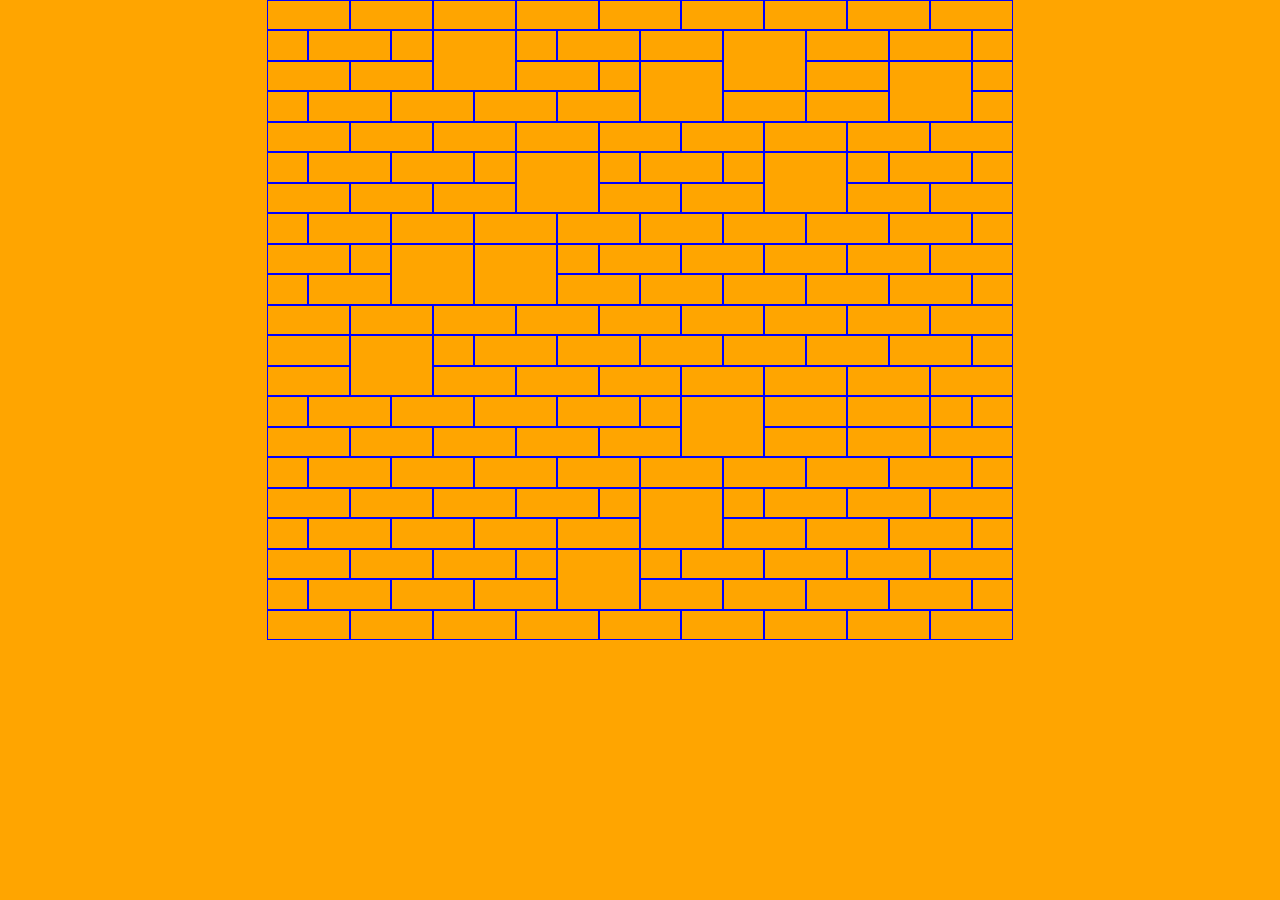
<file: brickgroupc.html>
<!DOCTYPE html>
<html>

<head>
  <meta charset="utf-8">
  <meta name="viewport" content="width=device-width">
  <title>repl.it</title>
  <link href="css/stylec.css" rel="stylesheet" type="text/css" />
  <script src="js/brickclicked.js"></script>
</head>

<body>
  <div class="mainBody">
    <div class="wrapper">
      <div class="bodyFrame">
        <div class="gridParent">
          <div class="parent">
            <!-- Row 1 -->
            <div class="brickStyle brickR1C1" id="c001" onclick="brickClicked('c001')"></div>
            <div class="brickStyle brickR1C3" id="c002" onclick="brickClicked('c002')"></div>
            <div class="brickStyle brickR1C5" id="c003" onclick="brickClicked('c003')"></div>
            <div class="brickStyle brickR1C7" id="c004" onclick="brickClicked('c004')"></div>
            <div class="brickStyle brickR1C9" id="c005" onclick="brickClicked('c005')"></div>
            <div class="brickStyle brickR1C11" id="c006" onclick="brickClicked('c006')"></div>
            <div class="brickStyle brickR1C13" id="c007" onclick="brickClicked('c007')"></div>
            <div class="brickStyle brickR1C15" id="c008" onclick="brickClicked('c008')"></div>
            <div class="brickStyle brickR1C17" id="c009" onclick="brickClicked('c009')"></div>
            <!-- Row 2 -->
            <div class="brickStyle brickR2C1" id="c010" onclick="brickClicked('c010')"></div>
            <div class="brickStyle brickR2C2" id="c011" onclick="brickClicked('c011')"></div>
            <div class="brickStyle brickR2C4" id="c012" onclick="brickClicked('c012')"></div>
            <div class="brickStyle brickR2C5" id="c013" onclick="brickClicked('c013')"></div>
            <div class="brickStyle brickR2C7" id="c014" onclick="brickClicked('c014')"></div>
            <div class="brickStyle brickR2C8" id="c015" onclick="brickClicked('c015')"></div>
            <div class="brickStyle brickR2C10" id="c016" onclick="brickClicked('c016')"></div>
            <div class="brickStyle brickR2C12" id="c017" onclick="brickClicked('c017')"></div>
            <div class="brickStyle brickR2C14" id="c018" onclick="brickClicked('c018')"></div>
            <div class="brickStyle brickR2C16" id="c019" onclick="brickClicked('c019')"></div>
            <div class="brickStyle brickR2C18" id="c020" onclick="brickClicked('c020')"></div>
            <!-- Row 3 -->
            <div class="brickStyle brickR3C1" id="c021" onclick="brickClicked('c021')"></div>
            <div class="brickStyle brickR3C3" id="c022" onclick="brickClicked('c022')"></div>
            <div class="brickStyle brickR3C7" id="c023" onclick="brickClicked('c023')"></div>
            <div class="brickStyle brickR3C9" id="c024" onclick="brickClicked('c024')"></div>
            <div class="brickStyle brickR3C10" id="c025" onclick="brickClicked('c025')"></div>
            <div class="brickStyle brickR3C14" id="c026" onclick="brickClicked('c026')"></div>
            <div class="brickStyle brickR3C16" id="c027" onclick="brickClicked('c027')"></div>
            <div class="brickStyle brickR3C18" id="c028" onclick="brickClicked('c028')"></div>
            <!-- Row 4 -->
            <div class="brickStyle brickR4C1" id="c029" onclick="brickClicked('c029')"></div>
            <div class="brickStyle brickR4C2" id="c030" onclick="brickClicked('c030')"></div>
            <div class="brickStyle brickR4C4" id="c031" onclick="brickClicked('c031')"></div>
            <div class="brickStyle brickR4C6" id="c032" onclick="brickClicked('c032')"></div>
            <div class="brickStyle brickR4C8" id="c033" onclick="brickClicked('c033')"></div>
            <div class="brickStyle brickR4C12" id="c034" onclick="brickClicked('c034')"></div>
            <div class="brickStyle brickR4C14" id="c035" onclick="brickClicked('c035')"></div>
            <div class="brickStyle brickR4C18" id="c036" onclick="brickClicked('c036')"></div>
            <!-- Row 5 -->
            <div class="brickStyle brickR5C1" id="c037" onclick="brickClicked('c037')"></div>
            <div class="brickStyle brickR5C3" id="c038" onclick="brickClicked('c038')"></div>
            <div class="brickStyle brickR5C5" id="c039" onclick="brickClicked('c039')"></div>
            <div class="brickStyle brickR5C7" id="c040" onclick="brickClicked('c040')"></div>
            <div class="brickStyle brickR5C9" id="c041" onclick="brickClicked('c041')"></div>
            <div class="brickStyle brickR5C11" id="c042" onclick="brickClicked('c042')"></div>
            <div class="brickStyle brickR5C13" id="c043" onclick="brickClicked('c043')"></div>
            <div class="brickStyle brickR5C15" id="c044" onclick="brickClicked('c044')"></div>
            <div class="brickStyle brickR5C17" id="c045" onclick="brickClicked('c045')"></div>
            <!-- Row 6 -->
            <div class="brickStyle brickR6C1" id="c046" onclick="brickClicked('c046')"></div>
            <div class="brickStyle brickR6C2" id="c047" onclick="brickClicked('c047')"></div>
            <div class="brickStyle brickR6C4" id="c048" onclick="brickClicked('c048')"></div>
            <div class="brickStyle brickR6C6" id="c049" onclick="brickClicked('c049')"></div>
            <div class="brickStyle brickR6C7" id="c050" onclick="brickClicked('c050')"></div>
            <div class="brickStyle brickR6C9" id="c051" onclick="brickClicked('c051')"></div>
            <div class="brickStyle brickR6C10" id="c052" onclick="brickClicked('c052')"></div>
            <div class="brickStyle brickR6C12" id="c053" onclick="brickClicked('c053')"></div>
            <div class="brickStyle brickR6C13" id="c054" onclick="brickClicked('c054')"></div>
            <div class="brickStyle brickR6C15" id="c055" onclick="brickClicked('c055')"></div>
            <div class="brickStyle brickR6C16" id="c056" onclick="brickClicked('c056')"></div>
            <div class="brickStyle brickR6C18" id="c057" onclick="brickClicked('c057')"></div>
            <!-- Row 7 -->
            <div class="brickStyle brickR7C1" id="c058" onclick="brickClicked('c058')"></div>
            <div class="brickStyle brickR7C3" id="c059" onclick="brickClicked('c059')"></div>
            <div class="brickStyle brickR7C5" id="c060" onclick="brickClicked('c060')"></div>
            <div class="brickStyle brickR7C9" id="c061" onclick="brickClicked('c061')"></div>
            <div class="brickStyle brickR7C11" id="c062" onclick="brickClicked('c062')"></div>
            <div class="brickStyle brickR7C15" id="c063" onclick="brickClicked('c063')"></div>
            <div class="brickStyle brickR7C17" id="c064" onclick="brickClicked('c064')"></div>
            <!-- Row 8 -->
            <div class="brickStyle brickR8C1" id="c065" onclick="brickClicked('c065')"></div>
            <div class="brickStyle brickR8C2" id="c066" onclick="brickClicked('c066')"></div>
            <div class="brickStyle brickR8C4" id="c067" onclick="brickClicked('c067')"></div>
            <div class="brickStyle brickR8C6" id="c068" onclick="brickClicked('c068')"></div>
            <div class="brickStyle brickR8C8" id="c069" onclick="brickClicked('c069')"></div>
            <div class="brickStyle brickR8C10" id="c070" onclick="brickClicked('c070')"></div>
            <div class="brickStyle brickR8C12" id="c071" onclick="brickClicked('c071')"></div>
            <div class="brickStyle brickR8C14" id="c072" onclick="brickClicked('c072')"></div>
            <div class="brickStyle brickR8C16" id="c073" onclick="brickClicked('c073')"></div>
            <div class="brickStyle brickR8C18" id="c074" onclick="brickClicked('c074')"></div>
            <!-- Row 9 -->
            <div class="brickStyle brickR9C1" id="c075" onclick="brickClicked('c075')"></div>
            <div class="brickStyle brickR9C3" id="c076" onclick="brickClicked('c076')"></div>
            <div class="brickStyle brickR9C4" id="c077" onclick="brickClicked('c077')"></div>
            <div class="brickStyle brickR9C6" id="c078" onclick="brickClicked('c078')"></div>
            <div class="brickStyle brickR9C8" id="c079" onclick="brickClicked('c079')"></div>
            <div class="brickStyle brickR9C9" id="c080" onclick="brickClicked('c080')"></div>
            <div class="brickStyle brickR9C11" id="c081" onclick="brickClicked('c081')"></div>
            <div class="brickStyle brickR9C13" id="c082" onclick="brickClicked('c082')"></div>
            <div class="brickStyle brickR9C15" id="c083" onclick="brickClicked('c083')"></div>
            <div class="brickStyle brickR9C17" id="c084" onclick="brickClicked('c084')"></div>
            <!-- Row 10 -->
            <div class="brickStyle brickR10C1" id="c085" onclick="brickClicked('c085')"></div>
            <div class="brickStyle brickR10C2" id="c086" onclick="brickClicked('c086')"></div>
            <div class="brickStyle brickR10C8" id="c087" onclick="brickClicked('c087')"></div>
            <div class="brickStyle brickR10C10" id="c088" onclick="brickClicked('c088')"></div>
            <div class="brickStyle brickR10C12" id="c089" onclick="brickClicked('c089')"></div>
            <div class="brickStyle brickR10C14" id="c090" onclick="brickClicked('c090')"></div>
            <div class="brickStyle brickR10C16" id="c091" onclick="brickClicked('c091')"></div>
            <div class="brickStyle brickR10C18" id="c092" onclick="brickClicked('c092')"></div>
            <!-- Row 11 -->
            <div class="brickStyle brickR11C1" id="c093" onclick="brickClicked('c093')"></div>
            <div class="brickStyle brickR11C3" id="c094" onclick="brickClicked('c094')"></div>
            <div class="brickStyle brickR11C5" id="c095" onclick="brickClicked('c095')"></div>
            <div class="brickStyle brickR11C7" id="c096" onclick="brickClicked('c096')"></div>
            <div class="brickStyle brickR11C9" id="c097" onclick="brickClicked('c097')"></div>
            <div class="brickStyle brickR11C11" id="c098" onclick="brickClicked('c098')"></div>
            <div class="brickStyle brickR11C13" id="c099" onclick="brickClicked('c099')"></div>
            <div class="brickStyle brickR11C15" id="c100" onclick="brickClicked('c100')"></div>
            <div class="brickStyle brickR11C17" id="c101" onclick="brickClicked('c101')"></div>
            <!-- Row 12 -->
            <div class="brickStyle brickR12C1" id="c102" onclick="brickClicked('c102')"></div>
            <div class="brickStyle brickR12C3" id="c103" onclick="brickClicked('c103')"></div>
            <div class="brickStyle brickR12C5" id="c104" onclick="brickClicked('c104')"></div>
            <div class="brickStyle brickR12C6" id="c105" onclick="brickClicked('c105')"></div>
            <div class="brickStyle brickR12C8" id="c106" onclick="brickClicked('c106')"></div>
            <div class="brickStyle brickR12C10" id="c107" onclick="brickClicked('c107')"></div>
            <div class="brickStyle brickR12C12" id="c108" onclick="brickClicked('c108')"></div>
            <div class="brickStyle brickR12C14" id="c109" onclick="brickClicked('c109')"></div>
            <div class="brickStyle brickR12C16" id="c110" onclick="brickClicked('c110')"></div>
            <div class="brickStyle brickR12C18" id="c111" onclick="brickClicked('c111')"></div>
            <!-- Row 13 -->
            <div class="brickStyle brickR13C1" id="c112" onclick="brickClicked('c112')"></div>
            <div class="brickStyle brickR13C5" id="c113" onclick="brickClicked('c113')"></div>
            <div class="brickStyle brickR13C7" id="c114" onclick="brickClicked('c114')"></div>
            <div class="brickStyle brickR13C9" id="c115" onclick="brickClicked('c115')"></div>
            <div class="brickStyle brickR13C11" id="c116" onclick="brickClicked('c116')"></div>
            <div class="brickStyle brickR13C13" id="c117" onclick="brickClicked('c117')"></div>
            <div class="brickStyle brickR13C15" id="c118" onclick="brickClicked('c118')"></div>
            <div class="brickStyle brickR13C17" id="c119" onclick="brickClicked('c119')"></div>
            <!-- Row 14 -->
            <div class="brickStyle brickR14C1" id="c120" onclick="brickClicked('c120')"></div>
            <div class="brickStyle brickR14C2" id="c121" onclick="brickClicked('c121')"></div>
            <div class="brickStyle brickR14C4" id="c122" onclick="brickClicked('c122')"></div>
            <div class="brickStyle brickR14C6" id="c123" onclick="brickClicked('c123')"></div>
            <div class="brickStyle brickR14C8" id="c124" onclick="brickClicked('c124')"></div>
            <div class="brickStyle brickR14C10" id="c125" onclick="brickClicked('c125')"></div>
            <div class="brickStyle brickR14C11" id="c126" onclick="brickClicked('c126')"></div>
            <div class="brickStyle brickR14C13" id="c127" onclick="brickClicked('c127')"></div>
            <div class="brickStyle brickR14C15" id="c128" onclick="brickClicked('c128')"></div>
            <div class="brickStyle brickR14C17" id="c129" onclick="brickClicked('c129')"></div>
            <div class="brickStyle brickR14C18" id="c130" onclick="brickClicked('c130')"></div>
            <!-- Row 15 -->
            <div class="brickStyle brickR15C1" id="c131" onclick="brickClicked('c131')"></div>
            <div class="brickStyle brickR15C3" id="c132" onclick="brickClicked('c132')"></div>
            <div class="brickStyle brickR15C5" id="c133" onclick="brickClicked('c133')"></div>
            <div class="brickStyle brickR15C7" id="c134" onclick="brickClicked('c134')"></div>
            <div class="brickStyle brickR15C9" id="c135" onclick="brickClicked('c135')"></div>
            <div class="brickStyle brickR15C13" id="c136" onclick="brickClicked('c136')"></div>
            <div class="brickStyle brickR15C15" id="c137" onclick="brickClicked('c137')"></div>
            <div class="brickStyle brickR15C17" id="c138" onclick="brickClicked('c138')"></div>
            <!-- Row 16 -->
            <div class="brickStyle brickR16C1" id="c139" onclick="brickClicked('c139')"></div>
            <div class="brickStyle brickR16C2" id="c140" onclick="brickClicked('c140')"></div>
            <div class="brickStyle brickR16C4" id="c141" onclick="brickClicked('c141')"></div>
            <div class="brickStyle brickR16C6" id="c142" onclick="brickClicked('c142')"></div>
            <div class="brickStyle brickR16C8" id="c143" onclick="brickClicked('c143')"></div>
            <div class="brickStyle brickR16C10" id="c144" onclick="brickClicked('c144')"></div>
            <div class="brickStyle brickR16C12" id="c145" onclick="brickClicked('c145')"></div>
            <div class="brickStyle brickR16C14" id="c146" onclick="brickClicked('c146')"></div>
            <div class="brickStyle brickR16C16" id="c147" onclick="brickClicked('c147')"></div>
            <div class="brickStyle brickR16C18" id="c148" onclick="brickClicked('c148')"></div>
            <!-- Row 17 -->
            <div class="brickStyle brickR17C1" id="c149" onclick="brickClicked('c149')"></div>
            <div class="brickStyle brickR17C3" id="c150" onclick="brickClicked('c150')"></div>
            <div class="brickStyle brickR17C5" id="c151" onclick="brickClicked('c151')"></div>
            <div class="brickStyle brickR17C7" id="c152" onclick="brickClicked('c152')"></div>
            <div class="brickStyle brickR17C9" id="c153" onclick="brickClicked('c153')"></div>
            <div class="brickStyle brickR17C10" id="c154" onclick="brickClicked('c154')"></div>
            <div class="brickStyle brickR17C12" id="c155" onclick="brickClicked('c155')"></div>
            <div class="brickStyle brickR17C13" id="c156" onclick="brickClicked('c156')"></div>
            <div class="brickStyle brickR17C15" id="c157" onclick="brickClicked('c157')"></div>
            <div class="brickStyle brickR17C17" id="c158" onclick="brickClicked('c158')"></div>
            <!-- Row 18 -->
            <div class="brickStyle brickR18C1" id="c159" onclick="brickClicked('c159')"></div>
            <div class="brickStyle brickR18C2" id="c160" onclick="brickClicked('c160')"></div>
            <div class="brickStyle brickR18C4" id="c161" onclick="brickClicked('c161')"></div>
            <div class="brickStyle brickR18C6" id="c162" onclick="brickClicked('c162')"></div>
            <div class="brickStyle brickR18C8" id="c163" onclick="brickClicked('c163')"></div>
            <div class="brickStyle brickR18C12" id="c164" onclick="brickClicked('c164')"></div>
            <div class="brickStyle brickR18C14" id="c165" onclick="brickClicked('c165')"></div>
            <div class="brickStyle brickR18C16" id="c166" onclick="brickClicked('c166')"></div>
            <div class="brickStyle brickR18C18" id="c167" onclick="brickClicked('c167')"></div>
            <!-- Row 19 -->
            <div class="brickStyle brickR19C1" id="c168" onclick="brickClicked('c168')"></div>
            <div class="brickStyle brickR19C3" id="c169" onclick="brickClicked('c169')"></div>
            <div class="brickStyle brickR19C5" id="c170" onclick="brickClicked('c170')"></div>
            <div class="brickStyle brickR19C7" id="c171" onclick="brickClicked('c171')"></div>
            <div class="brickStyle brickR19C8" id="c172" onclick="brickClicked('c172')"></div>
            <div class="brickStyle brickR19C10" id="c173" onclick="brickClicked('c173')"></div>
            <div class="brickStyle brickR19C11" id="c174" onclick="brickClicked('c174')"></div>
            <div class="brickStyle brickR19C13" id="c175" onclick="brickClicked('c175')"></div>
            <div class="brickStyle brickR19C15" id="c176" onclick="brickClicked('c176')"></div>
            <div class="brickStyle brickR19C17" id="c177" onclick="brickClicked('c177')"></div>
            <!-- Row 20 -->
            <div class="brickStyle brickR20C1" id="c178" onclick="brickClicked('c178')"></div>
            <div class="brickStyle brickR20C2" id="c179" onclick="brickClicked('c179')"></div>
            <div class="brickStyle brickR20C4" id="c180" onclick="brickClicked('c180')"></div>
            <div class="brickStyle brickR20C6" id="c181" onclick="brickClicked('c181')"></div>
            <div class="brickStyle brickR20C10" id="c182" onclick="brickClicked('c182')"></div>
            <div class="brickStyle brickR20C12" id="c183" onclick="brickClicked('c183')"></div>
            <div class="brickStyle brickR20C14" id="c184" onclick="brickClicked('c184')"></div>
            <div class="brickStyle brickR20C16" id="c185" onclick="brickClicked('c185')"></div>
            <div class="brickStyle brickR20C18" id="c186" onclick="brickClicked('c186')"></div>
            <!-- Row 21 -->
            <div class="brickStyle brickR21C1" id="c187" onclick="brickClicked('c187')"></div>
            <div class="brickStyle brickR21C3" id="c188" onclick="brickClicked('c188')"></div>
            <div class="brickStyle brickR21C5" id="c189" onclick="brickClicked('c189')"></div>
            <div class="brickStyle brickR21C7" id="c190" onclick="brickClicked('c190')"></div>
            <div class="brickStyle brickR21C9" id="c191" onclick="brickClicked('c191')"></div>
            <div class="brickStyle brickR21C11" id="c192" onclick="brickClicked('c192')"></div>
            <div class="brickStyle brickR21C13" id="c193" onclick="brickClicked('c193')"></div>
            <div class="brickStyle brickR21C15" id="c194" onclick="brickClicked('c194')"></div>
            <div class="brickStyle brickR21C17" id="c195" onclick="brickClicked('c195')"></div>
          </div>
        </div>
      </div>
    </div>
  </div>
  <div class="popup">
    <span class="popuptext" id="myPopup"></span>
  </div>
</body>

</html>
</file>
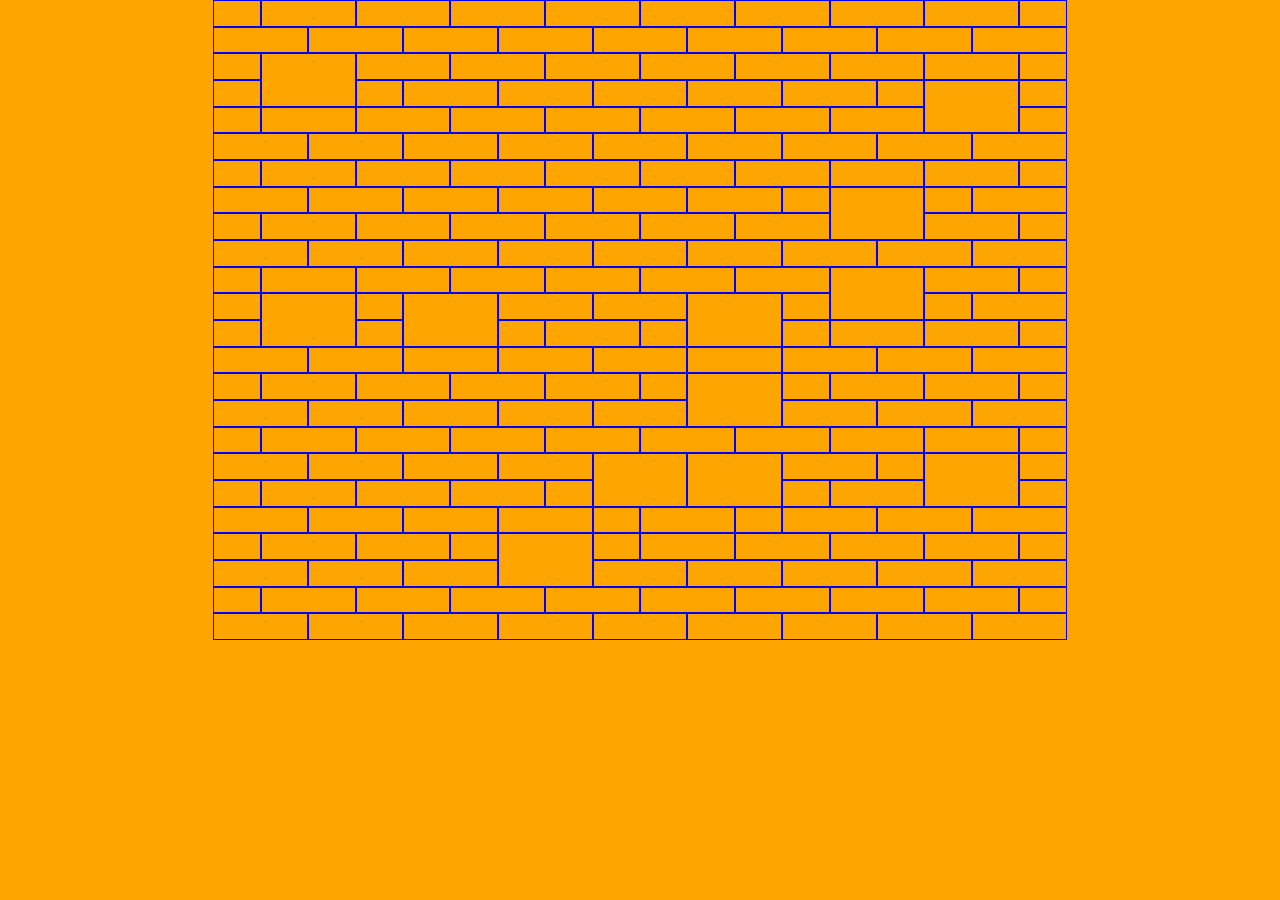
<file: brickgroupd.html>
<!DOCTYPE html>
<html>

<head>
  <meta charset="utf-8">
  <meta name="viewport" content="width=device-width">
  <title>repl.it</title>
  <link href="css/styled.css" rel="stylesheet" type="text/css" />
  <script src="js/brickclicked.js"></script>
</head>

<body>
  <div class="mainBody">
    <div class="wrapper">
      <div class="bodyFrame">
        <div class="gridParent">
          <div class="parent">
            <!-- Row 1 -->
            <div class="brickStyle brickR1C1" id="d001" onclick="brickClicked('d001')"></div>
            <div class="brickStyle brickR1C2" id="d002" onclick="brickClicked('d002')"></div>
            <div class="brickStyle brickR1C4" id="d003" onclick="brickClicked('d003')"></div>
            <div class="brickStyle brickR1C6" id="d004" onclick="brickClicked('d004')"></div>
            <div class="brickStyle brickR1C8" id="d005" onclick="brickClicked('d005')"></div>
            <div class="brickStyle brickR1C10" id="d006" onclick="brickClicked('d006')"></div>
            <div class="brickStyle brickR1C12" id="d007" onclick="brickClicked('d007')"></div>
            <div class="brickStyle brickR1C14" id="d008" onclick="brickClicked('d008')"></div>
            <div class="brickStyle brickR1C16" id="d009" onclick="brickClicked('d009')"></div>
            <div class="brickStyle brickR1C18" id="d010" onclick="brickClicked('d010')"></div>
            <!-- Row 2 -->
            <div class="brickStyle brickR2C1" id="d011" onclick="brickClicked('d011')"></div>
            <div class="brickStyle brickR2C3" id="d012" onclick="brickClicked('d012')"></div>
            <div class="brickStyle brickR2C5" id="d013" onclick="brickClicked('d013')"></div>
            <div class="brickStyle brickR2C7" id="d014" onclick="brickClicked('d014')"></div>
            <div class="brickStyle brickR2C9" id="d015" onclick="brickClicked('d015')"></div>
            <div class="brickStyle brickR2C11" id="d016" onclick="brickClicked('d016')"></div>
            <div class="brickStyle brickR2C13" id="d017" onclick="brickClicked('d017')"></div>
            <div class="brickStyle brickR2C15" id="d018" onclick="brickClicked('d018')"></div>
            <div class="brickStyle brickR2C17" id="d019" onclick="brickClicked('d019')"></div>
            <!-- Row 3 -->
            <div class="brickStyle brickR3C1" id="d020" onclick="brickClicked('d020')"></div>
            <div class="brickStyle brickR3C2" id="d021" onclick="brickClicked('d021')"></div>
            <div class="brickStyle brickR3C4" id="d022" onclick="brickClicked('d022')"></div>
            <div class="brickStyle brickR3C6" id="d023" onclick="brickClicked('d023')"></div>
            <div class="brickStyle brickR3C8" id="d024" onclick="brickClicked('d024')"></div>
            <div class="brickStyle brickR3C10" id="d025" onclick="brickClicked('d025')"></div>
            <div class="brickStyle brickR3C12" id="d026" onclick="brickClicked('d026')"></div>
            <div class="brickStyle brickR3C14" id="d027" onclick="brickClicked('d027')"></div>
            <div class="brickStyle brickR3C16" id="d028" onclick="brickClicked('d028')"></div>
            <div class="brickStyle brickR3C18" id="d029" onclick="brickClicked('d029')"></div>
            <!-- Row 4 -->
            <div class="brickStyle brickR4C1" id="d030" onclick="brickClicked('d030')"></div>
            <div class="brickStyle brickR4C4" id="d031" onclick="brickClicked('d031')"></div>
            <div class="brickStyle brickR4C5" id="d032" onclick="brickClicked('d032')"></div>
            <div class="brickStyle brickR4C7" id="d033" onclick="brickClicked('d033')"></div>
            <div class="brickStyle brickR4C9" id="d034" onclick="brickClicked('d034')"></div>
            <div class="brickStyle brickR4C11" id="d035" onclick="brickClicked('d035')"></div>
            <div class="brickStyle brickR4C13" id="d036" onclick="brickClicked('d036')"></div>
            <div class="brickStyle brickR4C15" id="d037" onclick="brickClicked('d037')"></div>
            <div class="brickStyle brickR4C16" id="d038" onclick="brickClicked('d038')"></div>
            <div class="brickStyle brickR4C18" id="d039" onclick="brickClicked('d039')"></div>
            <!-- Row 5 -->
            <div class="brickStyle brickR5C1" id="d040" onclick="brickClicked('d040')"></div>
            <div class="brickStyle brickR5C2" id="d041" onclick="brickClicked('d041')"></div>
            <div class="brickStyle brickR5C4" id="d042" onclick="brickClicked('d042')"></div>
            <div class="brickStyle brickR5C6" id="d043" onclick="brickClicked('d043')"></div>
            <div class="brickStyle brickR5C8" id="d044" onclick="brickClicked('d044')"></div>
            <div class="brickStyle brickR5C10" id="d045" onclick="brickClicked('d045')"></div>
            <div class="brickStyle brickR5C12" id="d046" onclick="brickClicked('d046')"></div>
            <div class="brickStyle brickR5C14" id="d047" onclick="brickClicked('d047')"></div>
            <div class="brickStyle brickR5C18" id="d048" onclick="brickClicked('d048')"></div>
            <!-- Row 6 -->
            <div class="brickStyle brickR6C1" id="d049" onclick="brickClicked('d049')"></div>
            <div class="brickStyle brickR6C3" id="d050" onclick="brickClicked('d050')"></div>
            <div class="brickStyle brickR6C5" id="d051" onclick="brickClicked('d051')"></div>
            <div class="brickStyle brickR6C7" id="d052" onclick="brickClicked('d052')"></div>
            <div class="brickStyle brickR6C9" id="d053" onclick="brickClicked('d053')"></div>
            <div class="brickStyle brickR6C11" id="d054" onclick="brickClicked('d054')"></div>
            <div class="brickStyle brickR6C13" id="d055" onclick="brickClicked('d055')"></div>
            <div class="brickStyle brickR6C15" id="d056" onclick="brickClicked('d056')"></div>
            <div class="brickStyle brickR6C17" id="d057" onclick="brickClicked('d057')"></div>
            <!-- Row 7 -->
            <div class="brickStyle brickR7C1" id="d058" onclick="brickClicked('d058')"></div>
            <div class="brickStyle brickR7C2" id="d059" onclick="brickClicked('d059')"></div>
            <div class="brickStyle brickR7C4" id="d060" onclick="brickClicked('d060')"></div>
            <div class="brickStyle brickR7C6" id="d061" onclick="brickClicked('d061')"></div>
            <div class="brickStyle brickR7C8" id="d062" onclick="brickClicked('d062')"></div>
            <div class="brickStyle brickR7C10" id="d063" onclick="brickClicked('d063')"></div>
            <div class="brickStyle brickR7C12" id="d064" onclick="brickClicked('d064')"></div>
            <div class="brickStyle brickR7C14" id="d065" onclick="brickClicked('d065')"></div>
            <div class="brickStyle brickR7C16" id="d066" onclick="brickClicked('d066')"></div>
            <div class="brickStyle brickR7C18" id="d067" onclick="brickClicked('d067')"></div>
            <!-- Row 8 -->
            <div class="brickStyle brickR8C1" id="d068" onclick="brickClicked('d068')"></div>
            <div class="brickStyle brickR8C3" id="d069" onclick="brickClicked('d069')"></div>
            <div class="brickStyle brickR8C5" id="d070" onclick="brickClicked('d070')"></div>
            <div class="brickStyle brickR8C7" id="d071" onclick="brickClicked('d071')"></div>
            <div class="brickStyle brickR8C9" id="d072" onclick="brickClicked('d072')"></div>
            <div class="brickStyle brickR8C11" id="d073" onclick="brickClicked('d073')"></div>
            <div class="brickStyle brickR8C13" id="d074" onclick="brickClicked('d074')"></div>
            <div class="brickStyle brickR8C14" id="d075" onclick="brickClicked('d075')"></div>
            <div class="brickStyle brickR8C16" id="d076" onclick="brickClicked('d076')"></div>
            <div class="brickStyle brickR8C17" id="d077" onclick="brickClicked('d077')"></div>
            <!-- Row 9 -->
            <div class="brickStyle brickR9C1" id="d078" onclick="brickClicked('d078')"></div>
            <div class="brickStyle brickR9C2" id="d079" onclick="brickClicked('d079')"></div>
            <div class="brickStyle brickR9C4" id="d080" onclick="brickClicked('d080')"></div>
            <div class="brickStyle brickR9C6" id="d081" onclick="brickClicked('d081')"></div>
            <div class="brickStyle brickR9C8" id="d082" onclick="brickClicked('d082')"></div>
            <div class="brickStyle brickR9C10" id="d083" onclick="brickClicked('d083')"></div>
            <div class="brickStyle brickR9C12" id="d084" onclick="brickClicked('d084')"></div>
            <div class="brickStyle brickR9C16" id="d085" onclick="brickClicked('d085')"></div>
            <div class="brickStyle brickR9C18" id="d086" onclick="brickClicked('d086')"></div>
            <!-- Row 10 -->
            <div class="brickStyle brickR10C1" id="d087" onclick="brickClicked('d087')"></div>
            <div class="brickStyle brickR10C3" id="d088" onclick="brickClicked('d088')"></div>
            <div class="brickStyle brickR10C5" id="d089" onclick="brickClicked('d089')"></div>
            <div class="brickStyle brickR10C7" id="d090" onclick="brickClicked('d090')"></div>
            <div class="brickStyle brickR10C9" id="d091" onclick="brickClicked('d091')"></div>
            <div class="brickStyle brickR10C11" id="d092" onclick="brickClicked('d092')"></div>
            <div class="brickStyle brickR10C13" id="d093" onclick="brickClicked('d093')"></div>
            <div class="brickStyle brickR10C15" id="d094" onclick="brickClicked('d094')"></div>
            <div class="brickStyle brickR10C17" id="d095" onclick="brickClicked('d095')"></div>
            <!-- Row 11 -->
            <div class="brickStyle brickR11C1" id="d096" onclick="brickClicked('d096')"></div>
            <div class="brickStyle brickR11C2" id="d097" onclick="brickClicked('d097')"></div>
            <div class="brickStyle brickR11C4" id="d098" onclick="brickClicked('d098')"></div>
            <div class="brickStyle brickR11C6" id="d099" onclick="brickClicked('d099')"></div>
            <div class="brickStyle brickR11C8" id="d100" onclick="brickClicked('d100')"></div>
            <div class="brickStyle brickR11C10" id="d101" onclick="brickClicked('d101')"></div>
            <div class="brickStyle brickR11C12" id="d102" onclick="brickClicked('d102')"></div>
            <div class="brickStyle brickR11C14" id="d103" onclick="brickClicked('d103')"></div>
            <div class="brickStyle brickR11C16" id="d104" onclick="brickClicked('d104')"></div>
            <div class="brickStyle brickR11C18" id="d105" onclick="brickClicked('d105')"></div>
            <!-- Row 12 -->
            <div class="brickStyle brickR12C1" id="d106" onclick="brickClicked('d106')"></div>
            <div class="brickStyle brickR12C2" id="d107" onclick="brickClicked('d107')"></div>
            <div class="brickStyle brickR12C4" id="d108" onclick="brickClicked('d108')"></div>
            <div class="brickStyle brickR12C5" id="d109" onclick="brickClicked('d109')"></div>
            <div class="brickStyle brickR12C7" id="d110" onclick="brickClicked('d110')"></div>
            <div class="brickStyle brickR12C9" id="d111" onclick="brickClicked('d111')"></div>
            <div class="brickStyle brickR12C11" id="d112" onclick="brickClicked('d112')"></div>
            <div class="brickStyle brickR12C13" id="d113" onclick="brickClicked('d113')"></div>
            <div class="brickStyle brickR12C16" id="d114" onclick="brickClicked('d114')"></div>
            <div class="brickStyle brickR12C17" id="d115" onclick="brickClicked('d115')"></div>
            <!-- Row 13 -->
            <div class="brickStyle brickR13C1" id="d116" onclick="brickClicked('d116')"></div>
            <div class="brickStyle brickR13C4" id="d117" onclick="brickClicked('d117')"></div>
            <div class="brickStyle brickR13C7" id="d118" onclick="brickClicked('d118')"></div>
            <div class="brickStyle brickR13C8" id="d119" onclick="brickClicked('d119')"></div>
            <div class="brickStyle brickR13C10" id="d120" onclick="brickClicked('d120')"></div>
            <div class="brickStyle brickR13C13" id="d121" onclick="brickClicked('d121')"></div>
            <div class="brickStyle brickR13C14" id="d122" onclick="brickClicked('d122')"></div>
            <div class="brickStyle brickR13C16" id="d123" onclick="brickClicked('d123')"></div>
            <div class="brickStyle brickR13C18" id="d124" onclick="brickClicked('d124')"></div>
            <!-- Row 14 -->
            <div class="brickStyle brickR14C1" id="d125" onclick="brickClicked('d125')"></div>
            <div class="brickStyle brickR14C3" id="d126" onclick="brickClicked('d126')"></div>
            <div class="brickStyle brickR14C5" id="d127" onclick="brickClicked('d127')"></div>
            <div class="brickStyle brickR14C7" id="d128" onclick="brickClicked('d128')"></div>
            <div class="brickStyle brickR14C9" id="d129" onclick="brickClicked('d129')"></div>
            <div class="brickStyle brickR14C11" id="d130" onclick="brickClicked('d130')"></div>
            <div class="brickStyle brickR14C13" id="d131" onclick="brickClicked('d131')"></div>
            <div class="brickStyle brickR14C15" id="d132" onclick="brickClicked('d132')"></div>
            <div class="brickStyle brickR14C17" id="d133" onclick="brickClicked('d133')"></div>
            <!-- Row 15 -->
            <div class="brickStyle brickR15C1" id="d134" onclick="brickClicked('d134')"></div>
            <div class="brickStyle brickR15C2" id="d135" onclick="brickClicked('d135')"></div>
            <div class="brickStyle brickR15C4" id="d136" onclick="brickClicked('d136')"></div>
            <div class="brickStyle brickR15C6" id="d137" onclick="brickClicked('d137')"></div>
            <div class="brickStyle brickR15C8" id="d138" onclick="brickClicked('d138')"></div>
            <div class="brickStyle brickR15C10" id="d139" onclick="brickClicked('d139')"></div>
            <div class="brickStyle brickR15C11" id="d140" onclick="brickClicked('d140')"></div>
            <div class="brickStyle brickR15C13" id="d141" onclick="brickClicked('d141')"></div>
            <div class="brickStyle brickR15C14" id="d142" onclick="brickClicked('d142')"></div>
            <div class="brickStyle brickR15C16" id="d143" onclick="brickClicked('d143')"></div>
            <div class="brickStyle brickR15C18" id="d144" onclick="brickClicked('d144')"></div>
            <!-- Row 16 -->
            <div class="brickStyle brickR16C1" id="d145" onclick="brickClicked('d145')"></div>
            <div class="brickStyle brickR16C3" id="d146" onclick="brickClicked('d146')"></div>
            <div class="brickStyle brickR16C5" id="d147" onclick="brickClicked('d147')"></div>
            <div class="brickStyle brickR16C7" id="d148" onclick="brickClicked('d148')"></div>
            <div class="brickStyle brickR16C9" id="d149" onclick="brickClicked('d149')"></div>
            <div class="brickStyle brickR16C13" id="d150" onclick="brickClicked('d150')"></div>
            <div class="brickStyle brickR16C15" id="d151" onclick="brickClicked('d151')"></div>
            <div class="brickStyle brickR16C17" id="d152" onclick="brickClicked('d152')"></div>
            <!-- Row 17 -->
            <div class="brickStyle brickR17C1" id="d153" onclick="brickClicked('d153')"></div>
            <div class="brickStyle brickR17C2" id="d154" onclick="brickClicked('d154')"></div>
            <div class="brickStyle brickR17C4" id="d155" onclick="brickClicked('d155')"></div>
            <div class="brickStyle brickR17C6" id="d156" onclick="brickClicked('d156')"></div>
            <div class="brickStyle brickR17C8" id="d157" onclick="brickClicked('d157')"></div>
            <div class="brickStyle brickR17C10" id="d158" onclick="brickClicked('d158')"></div>
            <div class="brickStyle brickR17C12" id="d159" onclick="brickClicked('d159')"></div>
            <div class="brickStyle brickR17C14" id="d160" onclick="brickClicked('d160')"></div>
            <div class="brickStyle brickR17C16" id="d161" onclick="brickClicked('d161')"></div>
            <div class="brickStyle brickR17C18" id="d162" onclick="brickClicked('d162')"></div>
            <!-- Row 18 -->
            <div class="brickStyle brickR18C1" id="d163" onclick="brickClicked('d163')"></div>
            <div class="brickStyle brickR18C3" id="d164" onclick="brickClicked('d164')"></div>
            <div class="brickStyle brickR18C5" id="d165" onclick="brickClicked('d165')"></div>
            <div class="brickStyle brickR18C7" id="d166" onclick="brickClicked('d166')"></div>
            <div class="brickStyle brickR18C9" id="d167" onclick="brickClicked('d167')"></div>
            <div class="brickStyle brickR18C11" id="d168" onclick="brickClicked('d168')"></div>
            <div class="brickStyle brickR18C13" id="d169" onclick="brickClicked('d169')"></div>
            <div class="brickStyle brickR18C15" id="d170" onclick="brickClicked('d170')"></div>
            <div class="brickStyle brickR18C16" id="d171" onclick="brickClicked('d171')"></div>
            <div class="brickStyle brickR18C18" id="d172" onclick="brickClicked('d172')"></div>
            <!-- Row 19 -->
            <div class="brickStyle brickR19C1" id="d173" onclick="brickClicked('d173')"></div>
            <div class="brickStyle brickR19C2" id="d174" onclick="brickClicked('d174')"></div>
            <div class="brickStyle brickR19C4" id="d175" onclick="brickClicked('d175')"></div>
            <div class="brickStyle brickR19C6" id="d176" onclick="brickClicked('d176')"></div>
            <div class="brickStyle brickR19C8" id="d177" onclick="brickClicked('d177')"></div>
            <div class="brickStyle brickR19C13" id="d178" onclick="brickClicked('d178')"></div>
            <div class="brickStyle brickR19C14" id="d179" onclick="brickClicked('d179')"></div>
            <div class="brickStyle brickR19C18" id="d180" onclick="brickClicked('d180')"></div>
            <!-- Row 20 -->
            <div class="brickStyle brickR20C1" id="d181" onclick="brickClicked('d181')"></div>
            <div class="brickStyle brickR20C3" id="d182" onclick="brickClicked('d182')"></div>
            <div class="brickStyle brickR20C5" id="d183" onclick="brickClicked('d183')"></div>
            <div class="brickStyle brickR20C7" id="d184" onclick="brickClicked('d184')"></div>
            <div class="brickStyle brickR20C9" id="d185" onclick="brickClicked('d185')"></div>
            <div class="brickStyle brickR20C10" id="d186" onclick="brickClicked('d186')"></div>
            <div class="brickStyle brickR20C12" id="d187" onclick="brickClicked('d187')"></div>
            <div class="brickStyle brickR20C13" id="d188" onclick="brickClicked('d188')"></div>
            <div class="brickStyle brickR20C15" id="d189" onclick="brickClicked('d189')"></div>
            <div class="brickStyle brickR20C17" id="d190" onclick="brickClicked('d190')"></div>
            <!-- Row 21 -->
            <div class="brickStyle brickR21C1" id="d191" onclick="brickClicked('d191')"></div>
            <div class="brickStyle brickR21C2" id="d192" onclick="brickClicked('d192')"></div>
            <div class="brickStyle brickR21C4" id="d193" onclick="brickClicked('d193')"></div>
            <div class="brickStyle brickR21C6" id="d194" onclick="brickClicked('d194')"></div>
            <div class="brickStyle brickR21C7" id="d195" onclick="brickClicked('d195')"></div>
            <div class="brickStyle brickR21C9" id="d196" onclick="brickClicked('d196')"></div>
            <div class="brickStyle brickR21C10" id="d197" onclick="brickClicked('d197')"></div>
            <div class="brickStyle brickR21C12" id="d198" onclick="brickClicked('d198')"></div>
            <div class="brickStyle brickR21C14" id="d199" onclick="brickClicked('d199')"></div>
            <div class="brickStyle brickR21C16" id="d200" onclick="brickClicked('d200')"></div>
            <div class="brickStyle brickR21C18" id="d201" onclick="brickClicked('d201')"></div>
            <!-- Row 22 -->
            <div class="brickStyle brickR22C1" id="d202" onclick="brickClicked('d202')"></div>
            <div class="brickStyle brickR22C3" id="d203" onclick="brickClicked('d203')"></div>
            <div class="brickStyle brickR22C5" id="d204" onclick="brickClicked('d204')"></div>
            <div class="brickStyle brickR22C9" id="d205" onclick="brickClicked('d205')"></div>
            <div class="brickStyle brickR22C11" id="d206" onclick="brickClicked('d206')"></div>
            <div class="brickStyle brickR22C13" id="d207" onclick="brickClicked('d207')"></div>
            <div class="brickStyle brickR22C15" id="d208" onclick="brickClicked('d208')"></div>
            <div class="brickStyle brickR22C17" id="d209" onclick="brickClicked('d209')"></div>
            <!-- Row 23 -->
            <div class="brickStyle brickR23C1" id="d210" onclick="brickClicked('d210')"></div>
            <div class="brickStyle brickR23C2" id="d211" onclick="brickClicked('d211')"></div>
            <div class="brickStyle brickR23C4" id="d212" onclick="brickClicked('d212')"></div>
            <div class="brickStyle brickR23C6" id="d213" onclick="brickClicked('d213')"></div>
            <div class="brickStyle brickR23C8" id="d214" onclick="brickClicked('d214')"></div>
            <div class="brickStyle brickR23C10" id="d215" onclick="brickClicked('d215')"></div>
            <div class="brickStyle brickR23C12" id="d216" onclick="brickClicked('d216')"></div>
            <div class="brickStyle brickR23C14" id="d217" onclick="brickClicked('d217')"></div>
            <div class="brickStyle brickR23C16" id="d218" onclick="brickClicked('d218')"></div>
            <div class="brickStyle brickR23C18" id="d219" onclick="brickClicked('d219')"></div>
            <!-- Row 24 -->
            <div class="brickStyle brickR24C1" id="d220" onclick="brickClicked('d220')"></div>
            <div class="brickStyle brickR24C3" id="d221" onclick="brickClicked('d221')"></div>
            <div class="brickStyle brickR24C5" id="d222" onclick="brickClicked('d222')"></div>
            <div class="brickStyle brickR24C7" id="d223" onclick="brickClicked('d223')"></div>
            <div class="brickStyle brickR24C9" id="d224" onclick="brickClicked('d224')"></div>
            <div class="brickStyle brickR24C11" id="d225" onclick="brickClicked('d225')"></div>
            <div class="brickStyle brickR24C13" id="d226" onclick="brickClicked('d226')"></div>
            <div class="brickStyle brickR24C15" id="d227" onclick="brickClicked('d227')"></div>
            <div class="brickStyle brickR24C17" id="d228" onclick="brickClicked('d228')"></div>
          </div>
        </div>
      </div>
    </div>
  </div>
  <div class="popup">
    <span class="popuptext" id="myPopup"></span>
  </div>
</body>

</html>
</file>
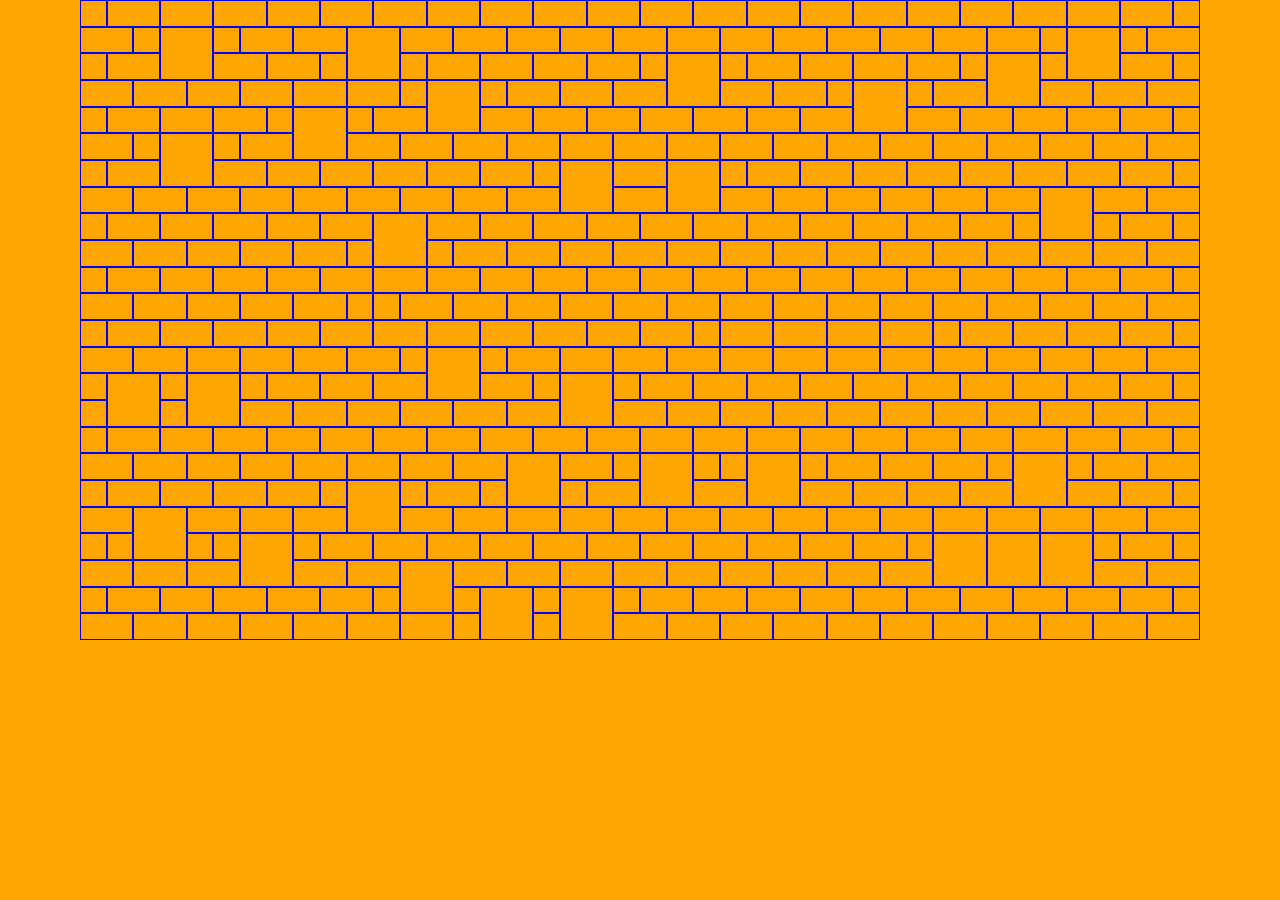
<file: brickgroupe.html>
<!DOCTYPE html>
<html>

<head>
  <meta charset="utf-8">
  <meta name="viewport" content="width=device-width">
  <title>repl.it</title>
  <link href="css/stylee.css" rel="stylesheet" type="text/css" />
  <script src="js/brickclicked.js"></script>
</head>

<body>
  <div class="mainBody">
    <div class="wrapper">
      <div class="bodyFrame">
        <div class="gridParent">
          <div class="parent">
            <!-- Row 1 -->
            <div class="brickStyle brickR1C1" id="e001" onclick="brickClicked('e001')"></div>
            <div class="brickStyle brickR1C2" id="e002" onclick="brickClicked('e002')"></div>
            <div class="brickStyle brickR1C4" id="e003" onclick="brickClicked('e003')"></div>
            <div class="brickStyle brickR1C6" id="e004" onclick="brickClicked('e004')"></div>
            <div class="brickStyle brickR1C8" id="e005" onclick="brickClicked('e005')"></div>
            <div class="brickStyle brickR1C10" id="e006" onclick="brickClicked('e006')"></div>
            <div class="brickStyle brickR1C12" id="e007" onclick="brickClicked('e007')"></div>
            <div class="brickStyle brickR1C14" id="e008" onclick="brickClicked('e008')"></div>
            <div class="brickStyle brickR1C16" id="e009" onclick="brickClicked('e009')"></div>
            <div class="brickStyle brickR1C18" id="e010" onclick="brickClicked('e010')"></div>
            <div class="brickStyle brickR1C20" id="e011" onclick="brickClicked('e011')"></div>
            <div class="brickStyle brickR1C22" id="e012" onclick="brickClicked('e012')"></div>
            <div class="brickStyle brickR1C24" id="e013" onclick="brickClicked('e013')"></div>
            <div class="brickStyle brickR1C26" id="e014" onclick="brickClicked('e014')"></div>
            <div class="brickStyle brickR1C28" id="e015" onclick="brickClicked('e015')"></div>
            <div class="brickStyle brickR1C30" id="e016" onclick="brickClicked('e016')"></div>
            <div class="brickStyle brickR1C32" id="e017" onclick="brickClicked('e017')"></div>
            <div class="brickStyle brickR1C34" id="e018" onclick="brickClicked('e018')"></div>
            <div class="brickStyle brickR1C36" id="e019" onclick="brickClicked('e019')"></div>
            <div class="brickStyle brickR1C38" id="e020" onclick="brickClicked('e020')"></div>
            <div class="brickStyle brickR1C40" id="e021" onclick="brickClicked('e021')"></div>
            <div class="brickStyle brickR1C42" id="e022" onclick="brickClicked('e022')"></div>
            <!-- Row 2 -->
            <div class="brickStyle brickR2C1" id="e023" onclick="brickClicked('e023')"></div>
            <div class="brickStyle brickR2C3" id="e024" onclick="brickClicked('e024')"></div>
            <div class="brickStyle brickR2C4" id="e025" onclick="brickClicked('e025')"></div>
            <div class="brickStyle brickR2C6" id="e026" onclick="brickClicked('e026')"></div>
            <div class="brickStyle brickR2C7" id="e027" onclick="brickClicked('e027')"></div>
            <div class="brickStyle brickR2C9" id="e028" onclick="brickClicked('e028')"></div>
            <div class="brickStyle brickR2C11" id="e029" onclick="brickClicked('e029')"></div>
            <div class="brickStyle brickR2C13" id="e030" onclick="brickClicked('e030')"></div>
            <div class="brickStyle brickR2C15" id="e031" onclick="brickClicked('e031')"></div>
            <div class="brickStyle brickR2C17" id="e032" onclick="brickClicked('e032')"></div>
            <div class="brickStyle brickR2C19" id="e033" onclick="brickClicked('e033')"></div>
            <div class="brickStyle brickR2C21" id="e034" onclick="brickClicked('e034')"></div>
            <div class="brickStyle brickR2C23" id="e035" onclick="brickClicked('e035')"></div>
            <div class="brickStyle brickR2C25" id="e036" onclick="brickClicked('e036')"></div>
            <div class="brickStyle brickR2C27" id="e037" onclick="brickClicked('e037')"></div>
            <div class="brickStyle brickR2C29" id="e038" onclick="brickClicked('e038')"></div>
            <div class="brickStyle brickR2C31" id="e039" onclick="brickClicked('e039')"></div>
            <div class="brickStyle brickR2C33" id="e040" onclick="brickClicked('e040')"></div>
            <div class="brickStyle brickR2C35" id="e041" onclick="brickClicked('e041')"></div>
            <div class="brickStyle brickR2C37" id="e042" onclick="brickClicked('e042')"></div>
            <div class="brickStyle brickR2C38" id="e043" onclick="brickClicked('e043')"></div>
            <div class="brickStyle brickR2C40" id="e044" onclick="brickClicked('e044')"></div>
            <div class="brickStyle brickR2C41" id="e045" onclick="brickClicked('e045')"></div>
            <!-- Row 3 -->
            <div class="brickStyle brickR3C1" id="e046" onclick="brickClicked('e046')"></div>
            <div class="brickStyle brickR3C2" id="e047" onclick="brickClicked('e047')"></div>
            <div class="brickStyle brickR3C6" id="e048" onclick="brickClicked('e048')"></div>
            <div class="brickStyle brickR3C8" id="e049" onclick="brickClicked('e049')"></div>
            <div class="brickStyle brickR3C10" id="e050" onclick="brickClicked('e050')"></div>
            <div class="brickStyle brickR3C13" id="e051" onclick="brickClicked('e051')"></div>
            <div class="brickStyle brickR3C14" id="e052" onclick="brickClicked('e052')"></div>
            <div class="brickStyle brickR3C16" id="e053" onclick="brickClicked('e053')"></div>
            <div class="brickStyle brickR3C18" id="e054" onclick="brickClicked('e054')"></div>
            <div class="brickStyle brickR3C20" id="e055" onclick="brickClicked('e055')"></div>
            <div class="brickStyle brickR3C22" id="e056" onclick="brickClicked('e056')"></div>
            <div class="brickStyle brickR3C23" id="e057" onclick="brickClicked('e057')"></div>
            <div class="brickStyle brickR3C25" id="e058" onclick="brickClicked('e058')"></div>
            <div class="brickStyle brickR3C26" id="e059" onclick="brickClicked('e059')"></div>
            <div class="brickStyle brickR3C28" id="e060" onclick="brickClicked('e060')"></div>
            <div class="brickStyle brickR3C30" id="e061" onclick="brickClicked('e061')"></div>
            <div class="brickStyle brickR3C32" id="e062" onclick="brickClicked('e062')"></div>
            <div class="brickStyle brickR3C34" id="e063" onclick="brickClicked('e063')"></div>
            <div class="brickStyle brickR3C35" id="e064" onclick="brickClicked('e064')"></div>
            <div class="brickStyle brickR3C37" id="e065" onclick="brickClicked('e065')"></div>
            <div class="brickStyle brickR3C40" id="e066" onclick="brickClicked('e066')"></div>
            <div class="brickStyle brickR3C42" id="e067" onclick="brickClicked('e067')"></div>
            <!-- Row 4 -->
            <div class="brickStyle brickR4C1" id="e068" onclick="brickClicked('e068')"></div>
            <div class="brickStyle brickR4C3" id="e069" onclick="brickClicked('e069')"></div>
            <div class="brickStyle brickR4C5" id="e070" onclick="brickClicked('e070')"></div>
            <div class="brickStyle brickR4C7" id="e071" onclick="brickClicked('e071')"></div>
            <div class="brickStyle brickR4C9" id="e072" onclick="brickClicked('e072')"></div>
            <div class="brickStyle brickR4C11" id="e073" onclick="brickClicked('e073')"></div>
            <div class="brickStyle brickR4C13" id="e074" onclick="brickClicked('e074')"></div>
            <div class="brickStyle brickR4C14" id="e075" onclick="brickClicked('e075')"></div>
            <div class="brickStyle brickR4C16" id="e076" onclick="brickClicked('e076')"></div>
            <div class="brickStyle brickR4C17" id="e077" onclick="brickClicked('e077')"></div>
            <div class="brickStyle brickR4C19" id="e078" onclick="brickClicked('e078')"></div>
            <div class="brickStyle brickR4C21" id="e079" onclick="brickClicked('e079')"></div>
            <div class="brickStyle brickR4C25" id="e080" onclick="brickClicked('e080')"></div>
            <div class="brickStyle brickR4C27" id="e081" onclick="brickClicked('e081')"></div>
            <div class="brickStyle brickR4C29" id="e082" onclick="brickClicked('e082')"></div>
            <div class="brickStyle brickR4C30" id="e083" onclick="brickClicked('e083')"></div>
            <div class="brickStyle brickR4C32" id="e084" onclick="brickClicked('e084')"></div>
            <div class="brickStyle brickR4C33" id="e085" onclick="brickClicked('e085')"></div>
            <div class="brickStyle brickR4C37" id="e086" onclick="brickClicked('e086')"></div>
            <div class="brickStyle brickR4C39" id="e087" onclick="brickClicked('e087')"></div>
            <div class="brickStyle brickR4C41" id="e088" onclick="brickClicked('e088')"></div>
            <!-- Row 5 -->
            <div class="brickStyle brickR5C1" id="e089" onclick="brickClicked('e089')"></div>
            <div class="brickStyle brickR5C2" id="e090" onclick="brickClicked('e090')"></div>
            <div class="brickStyle brickR5C4" id="e091" onclick="brickClicked('e091')"></div>
            <div class="brickStyle brickR5C6" id="e092" onclick="brickClicked('e092')"></div>
            <div class="brickStyle brickR5C8" id="e093" onclick="brickClicked('e093')"></div>
            <div class="brickStyle brickR5C9" id="e094" onclick="brickClicked('e094')"></div>
            <div class="brickStyle brickR5C11" id="e095" onclick="brickClicked('e095')"></div>
            <div class="brickStyle brickR5C12" id="e096" onclick="brickClicked('e096')"></div>
            <div class="brickStyle brickR5C16" id="e097" onclick="brickClicked('e097')"></div>
            <div class="brickStyle brickR5C18" id="e098" onclick="brickClicked('e098')"></div>
            <div class="brickStyle brickR5C20" id="e099" onclick="brickClicked('e099')"></div>
            <div class="brickStyle brickR5C22" id="e100" onclick="brickClicked('e100')"></div>
            <div class="brickStyle brickR5C24" id="e101" onclick="brickClicked('e101')"></div>
            <div class="brickStyle brickR5C26" id="e102" onclick="brickClicked('e102')"></div>
            <div class="brickStyle brickR5C28" id="e103" onclick="brickClicked('e103')"></div>
            <div class="brickStyle brickR5C32" id="e104" onclick="brickClicked('e104')"></div>
            <div class="brickStyle brickR5C34" id="e105" onclick="brickClicked('e105')"></div>
            <div class="brickStyle brickR5C36" id="e106" onclick="brickClicked('e106')"></div>
            <div class="brickStyle brickR5C38" id="e107" onclick="brickClicked('e107')"></div>
            <div class="brickStyle brickR5C40" id="e108" onclick="brickClicked('e108')"></div>
            <div class="brickStyle brickR5C42" id="e109" onclick="brickClicked('e109')"></div>
            <!-- Row 6 -->
            <div class="brickStyle brickR6C1" id="e110" onclick="brickClicked('e110')"></div>
            <div class="brickStyle brickR6C3" id="e111" onclick="brickClicked('e111')"></div>
            <div class="brickStyle brickR6C4" id="e112" onclick="brickClicked('e112')"></div>
            <div class="brickStyle brickR6C6" id="e113" onclick="brickClicked('e113')"></div>
            <div class="brickStyle brickR6C7" id="e114" onclick="brickClicked('e114')"></div>
            <div class="brickStyle brickR6C11" id="e115" onclick="brickClicked('e115')"></div>
            <div class="brickStyle brickR6C13" id="e116" onclick="brickClicked('e116')"></div>
            <div class="brickStyle brickR6C15" id="e117" onclick="brickClicked('e117')"></div>
            <div class="brickStyle brickR6C17" id="e118" onclick="brickClicked('e118')"></div>
            <div class="brickStyle brickR6C19" id="e119" onclick="brickClicked('e119')"></div>
            <div class="brickStyle brickR6C21" id="e120" onclick="brickClicked('e120')"></div>
            <div class="brickStyle brickR6C23" id="e121" onclick="brickClicked('e121')"></div>
            <div class="brickStyle brickR6C25" id="e122" onclick="brickClicked('e122')"></div>
            <div class="brickStyle brickR6C27" id="e123" onclick="brickClicked('e123')"></div>
            <div class="brickStyle brickR6C29" id="e124" onclick="brickClicked('e124')"></div>
            <div class="brickStyle brickR6C31" id="e125" onclick="brickClicked('e125')"></div>
            <div class="brickStyle brickR6C33" id="e126" onclick="brickClicked('e126')"></div>
            <div class="brickStyle brickR6C35" id="e127" onclick="brickClicked('e127')"></div>
            <div class="brickStyle brickR6C37" id="e128" onclick="brickClicked('e128')"></div>
            <div class="brickStyle brickR6C39" id="e129" onclick="brickClicked('e129')"></div>
            <div class="brickStyle brickR6C41" id="e130" onclick="brickClicked('e130')"></div>
            <!-- Row 7 -->
            <div class="brickStyle brickR7C1" id="e131" onclick="brickClicked('e131')"></div>
            <div class="brickStyle brickR7C2" id="e132" onclick="brickClicked('e132')"></div>
            <div class="brickStyle brickR7C6" id="e133" onclick="brickClicked('e133')"></div>
            <div class="brickStyle brickR7C8" id="e134" onclick="brickClicked('e134')"></div>
            <div class="brickStyle brickR7C10" id="e135" onclick="brickClicked('e135')"></div>
            <div class="brickStyle brickR7C12" id="e136" onclick="brickClicked('e136')"></div>
            <div class="brickStyle brickR7C14" id="e137" onclick="brickClicked('e137')"></div>
            <div class="brickStyle brickR7C16" id="e138" onclick="brickClicked('e138')"></div>
            <div class="brickStyle brickR7C18" id="e139" onclick="brickClicked('e139')"></div>
            <div class="brickStyle brickR7C19" id="e140" onclick="brickClicked('e140')"></div>
            <div class="brickStyle brickR7C21" id="e141" onclick="brickClicked('e141')"></div>
            <div class="brickStyle brickR7C23" id="e142" onclick="brickClicked('e142')"></div>
            <div class="brickStyle brickR7C25" id="e143" onclick="brickClicked('e143')"></div>
            <div class="brickStyle brickR7C26" id="e144" onclick="brickClicked('e144')"></div>
            <div class="brickStyle brickR7C28" id="e145" onclick="brickClicked('e145')"></div>
            <div class="brickStyle brickR7C30" id="e146" onclick="brickClicked('e146')"></div>
            <div class="brickStyle brickR7C32" id="e147" onclick="brickClicked('e147')"></div>
            <div class="brickStyle brickR7C34" id="e148" onclick="brickClicked('e148')"></div>
            <div class="brickStyle brickR7C36" id="e149" onclick="brickClicked('e149')"></div>
            <div class="brickStyle brickR7C38" id="e150" onclick="brickClicked('e150')"></div>
            <div class="brickStyle brickR7C40" id="e151" onclick="brickClicked('e151')"></div>
            <div class="brickStyle brickR7C42" id="e152" onclick="brickClicked('e152')"></div>
            <!-- Row 8 -->
            <div class="brickStyle brickR8C1" id="e153" onclick="brickClicked('e153')"></div>
            <div class="brickStyle brickR8C3" id="e154" onclick="brickClicked('e154')"></div>
            <div class="brickStyle brickR8C5" id="e155" onclick="brickClicked('e155')"></div>
            <div class="brickStyle brickR8C7" id="e156" onclick="brickClicked('e156')"></div>
            <div class="brickStyle brickR8C9" id="e157" onclick="brickClicked('e157')"></div>
            <div class="brickStyle brickR8C11" id="e158" onclick="brickClicked('e158')"></div>
            <div class="brickStyle brickR8C13" id="e159" onclick="brickClicked('e159')"></div>
            <div class="brickStyle brickR8C15" id="e160" onclick="brickClicked('e160')"></div>
            <div class="brickStyle brickR8C17" id="e161" onclick="brickClicked('e161')"></div>
            <div class="brickStyle brickR8C21" id="e162" onclick="brickClicked('e162')"></div>
            <div class="brickStyle brickR8C25" id="e163" onclick="brickClicked('e163')"></div>
            <div class="brickStyle brickR8C27" id="e164" onclick="brickClicked('e164')"></div>
            <div class="brickStyle brickR8C29" id="e165" onclick="brickClicked('e165')"></div>
            <div class="brickStyle brickR8C31" id="e166" onclick="brickClicked('e166')"></div>
            <div class="brickStyle brickR8C33" id="e167" onclick="brickClicked('e167')"></div>
            <div class="brickStyle brickR8C35" id="e168" onclick="brickClicked('e168')"></div>
            <div class="brickStyle brickR8C37" id="e169" onclick="brickClicked('e169')"></div>
            <div class="brickStyle brickR8C39" id="e170" onclick="brickClicked('e170')"></div>
            <div class="brickStyle brickR8C41" id="e171" onclick="brickClicked('e171')"></div>
            <!-- Row 9 -->
            <div class="brickStyle brickR9C1" id="e172" onclick="brickClicked('e172')"></div>
            <div class="brickStyle brickR9C2" id="e173" onclick="brickClicked('e173')"></div>
            <div class="brickStyle brickR9C4" id="e174" onclick="brickClicked('e174')"></div>
            <div class="brickStyle brickR9C6" id="e175" onclick="brickClicked('e175')"></div>
            <div class="brickStyle brickR9C8" id="e176" onclick="brickClicked('e176')"></div>
            <div class="brickStyle brickR9C10" id="e177" onclick="brickClicked('e177')"></div>
            <div class="brickStyle brickR9C12" id="e178" onclick="brickClicked('e178')"></div>
            <div class="brickStyle brickR9C14" id="e179" onclick="brickClicked('e179')"></div>
            <div class="brickStyle brickR9C16" id="e180" onclick="brickClicked('e180')"></div>
            <div class="brickStyle brickR9C18" id="e181" onclick="brickClicked('e181')"></div>
            <div class="brickStyle brickR9C20" id="e182" onclick="brickClicked('e182')"></div>
            <div class="brickStyle brickR9C22" id="e183" onclick="brickClicked('e183')"></div>
            <div class="brickStyle brickR9C24" id="e184" onclick="brickClicked('e184')"></div>
            <div class="brickStyle brickR9C26" id="e185" onclick="brickClicked('e185')"></div>
            <div class="brickStyle brickR9C28" id="e186" onclick="brickClicked('e186')"></div>
            <div class="brickStyle brickR9C30" id="e187" onclick="brickClicked('e187')"></div>
            <div class="brickStyle brickR9C32" id="e188" onclick="brickClicked('e188')"></div>
            <div class="brickStyle brickR9C34" id="e189" onclick="brickClicked('e189')"></div>
            <div class="brickStyle brickR9C36" id="e190" onclick="brickClicked('e190')"></div>
            <div class="brickStyle brickR9C39" id="e191" onclick="brickClicked('e191')"></div>
            <div class="brickStyle brickR9C40" id="e192" onclick="brickClicked('e192')"></div>
            <div class="brickStyle brickR9C42" id="e193" onclick="brickClicked('e193')"></div>
            <!-- Row 10 -->
            <div class="brickStyle brickR10C1" id="e194" onclick="brickClicked('e194')"></div>
            <div class="brickStyle brickR10C3" id="e195" onclick="brickClicked('e195')"></div>
            <div class="brickStyle brickR10C5" id="e196" onclick="brickClicked('e196')"></div>
            <div class="brickStyle brickR10C7" id="e197" onclick="brickClicked('e197')"></div>
            <div class="brickStyle brickR10C9" id="e198" onclick="brickClicked('e198')"></div>
            <div class="brickStyle brickR10C11" id="e199" onclick="brickClicked('e199')"></div>
            <div class="brickStyle brickR10C14" id="e200" onclick="brickClicked('e200')"></div>
            <div class="brickStyle brickR10C15" id="e201" onclick="brickClicked('e201')"></div>
            <div class="brickStyle brickR10C17" id="e202" onclick="brickClicked('e202')"></div>
            <div class="brickStyle brickR10C19" id="e203" onclick="brickClicked('e203')"></div>
            <div class="brickStyle brickR10C21" id="e204" onclick="brickClicked('e204')"></div>
            <div class="brickStyle brickR10C23" id="e205" onclick="brickClicked('e205')"></div>
            <div class="brickStyle brickR10C25" id="e206" onclick="brickClicked('e206')"></div>
            <div class="brickStyle brickR10C27" id="e207" onclick="brickClicked('e207')"></div>
            <div class="brickStyle brickR10C29" id="e208" onclick="brickClicked('e208')"></div>
            <div class="brickStyle brickR10C31" id="e209" onclick="brickClicked('e209')"></div>
            <div class="brickStyle brickR10C33" id="e210" onclick="brickClicked('e210')"></div>
            <div class="brickStyle brickR10C35" id="e211" onclick="brickClicked('e211')"></div>
            <div class="brickStyle brickR10C37" id="e212" onclick="brickClicked('e212')"></div>
            <div class="brickStyle brickR10C39" id="e213" onclick="brickClicked('e213')"></div>
            <div class="brickStyle brickR10C41" id="e214" onclick="brickClicked('e214')"></div>
            <!-- Row 11 -->
            <div class="brickStyle brickR11C1" id="e215" onclick="brickClicked('e215')"></div>
            <div class="brickStyle brickR11C2" id="e216" onclick="brickClicked('e216')"></div>
            <div class="brickStyle brickR11C4" id="e217" onclick="brickClicked('e217')"></div>
            <div class="brickStyle brickR11C6" id="e218" onclick="brickClicked('e218')"></div>
            <div class="brickStyle brickR11C8" id="e219" onclick="brickClicked('e219')"></div>
            <div class="brickStyle brickR11C10" id="e220" onclick="brickClicked('e220')"></div>
            <div class="brickStyle brickR11C12" id="e221" onclick="brickClicked('e221')"></div>
            <div class="brickStyle brickR11C14" id="e222" onclick="brickClicked('e222')"></div>
            <div class="brickStyle brickR11C16" id="e223" onclick="brickClicked('e223')"></div>
            <div class="brickStyle brickR11C18" id="e224" onclick="brickClicked('e224')"></div>
            <div class="brickStyle brickR11C20" id="e225" onclick="brickClicked('e225')"></div>
            <div class="brickStyle brickR11C22" id="e226" onclick="brickClicked('e226')"></div>
            <div class="brickStyle brickR11C24" id="e227" onclick="brickClicked('e227')"></div>
            <div class="brickStyle brickR11C26" id="e228" onclick="brickClicked('e228')"></div>
            <div class="brickStyle brickR11C28" id="e229" onclick="brickClicked('e229')"></div>
            <div class="brickStyle brickR11C30" id="e230" onclick="brickClicked('e230')"></div>
            <div class="brickStyle brickR11C32" id="e231" onclick="brickClicked('e231')"></div>
            <div class="brickStyle brickR11C34" id="e232" onclick="brickClicked('e232')"></div>
            <div class="brickStyle brickR11C36" id="e233" onclick="brickClicked('e233')"></div>
            <div class="brickStyle brickR11C38" id="e234" onclick="brickClicked('e234')"></div>
            <div class="brickStyle brickR11C40" id="e235" onclick="brickClicked('e235')"></div>
            <div class="brickStyle brickR11C42" id="e236" onclick="brickClicked('e236')"></div>
            <!-- Row 12 -->
            <div class="brickStyle brickR12C1" id="e237" onclick="brickClicked('e237')"></div>
            <div class="brickStyle brickR12C3" id="e238" onclick="brickClicked('e238')"></div>
            <div class="brickStyle brickR12C5" id="e239" onclick="brickClicked('e239')"></div>
            <div class="brickStyle brickR12C7" id="e240" onclick="brickClicked('e240')"></div>
            <div class="brickStyle brickR12C9" id="e241" onclick="brickClicked('e241')"></div>
            <div class="brickStyle brickR12C11" id="e242" onclick="brickClicked('e242')"></div>
            <div class="brickStyle brickR12C12" id="e243" onclick="brickClicked('e243')"></div>
            <div class="brickStyle brickR12C13" id="e244" onclick="brickClicked('e244')"></div>
            <div class="brickStyle brickR12C15" id="e245" onclick="brickClicked('e245')"></div>
            <div class="brickStyle brickR12C17" id="e246" onclick="brickClicked('e246')"></div>
            <div class="brickStyle brickR12C19" id="e247" onclick="brickClicked('e247')"></div>
            <div class="brickStyle brickR12C21" id="e248" onclick="brickClicked('e248')"></div>
            <div class="brickStyle brickR12C23" id="e249" onclick="brickClicked('e249')"></div>
            <div class="brickStyle brickR12C25" id="e250" onclick="brickClicked('e250')"></div>
            <div class="brickStyle brickR12C27" id="e251" onclick="brickClicked('e251')"></div>
            <div class="brickStyle brickR12C29" id="e252" onclick="brickClicked('e252')"></div>
            <div class="brickStyle brickR12C31" id="e253" onclick="brickClicked('e253')"></div>
            <div class="brickStyle brickR12C33" id="e254" onclick="brickClicked('e254')"></div>
            <div class="brickStyle brickR12C35" id="e255" onclick="brickClicked('e255')"></div>
            <div class="brickStyle brickR12C37" id="e256" onclick="brickClicked('e256')"></div>
            <div class="brickStyle brickR12C39" id="e257" onclick="brickClicked('e257')"></div>
            <div class="brickStyle brickR12C41" id="e258" onclick="brickClicked('e258')"></div>
            <!-- Row 13 -->
            <div class="brickStyle brickR13C1" id="e259" onclick="brickClicked('e259')"></div>
            <div class="brickStyle brickR13C2" id="e260" onclick="brickClicked('e260')"></div>
            <div class="brickStyle brickR13C4" id="e261" onclick="brickClicked('e261')"></div>
            <div class="brickStyle brickR13C6" id="e262" onclick="brickClicked('e262')"></div>
            <div class="brickStyle brickR13C8" id="e263" onclick="brickClicked('e263')"></div>
            <div class="brickStyle brickR13C10" id="e264" onclick="brickClicked('e264')"></div>
            <div class="brickStyle brickR13C12" id="e265" onclick="brickClicked('e265')"></div>
            <div class="brickStyle brickR13C14" id="e266" onclick="brickClicked('e266')"></div>
            <div class="brickStyle brickR13C16" id="e267" onclick="brickClicked('e267')"></div>
            <div class="brickStyle brickR13C18" id="e268" onclick="brickClicked('e268')"></div>
            <div class="brickStyle brickR13C20" id="e269" onclick="brickClicked('e269')"></div>
            <div class="brickStyle brickR13C22" id="e270" onclick="brickClicked('e270')"></div>
            <div class="brickStyle brickR13C24" id="e271" onclick="brickClicked('e271')"></div>
            <div class="brickStyle brickR13C25" id="e272" onclick="brickClicked('e272')"></div>
            <div class="brickStyle brickR13C27" id="e273" onclick="brickClicked('e273')"></div>
            <div class="brickStyle brickR13C29" id="e274" onclick="brickClicked('e274')"></div>
            <div class="brickStyle brickR13C31" id="e275" onclick="brickClicked('e275')"></div>
            <div class="brickStyle brickR13C33" id="e276" onclick="brickClicked('e276')"></div>
            <div class="brickStyle brickR13C34" id="e277" onclick="brickClicked('e277')"></div>
            <div class="brickStyle brickR13C36" id="e278" onclick="brickClicked('e278')"></div>
            <div class="brickStyle brickR13C38" id="e279" onclick="brickClicked('e279')"></div>
            <div class="brickStyle brickR13C40" id="e280" onclick="brickClicked('e280')"></div>
            <div class="brickStyle brickR13C42" id="e281" onclick="brickClicked('e281')"></div>
            <!-- Row 14 -->
            <div class="brickStyle brickR14C1" id="e282" onclick="brickClicked('e282')"></div>
            <div class="brickStyle brickR14C3" id="e283" onclick="brickClicked('e283')"></div>
            <div class="brickStyle brickR14C5" id="e284" onclick="brickClicked('e284')"></div>
            <div class="brickStyle brickR14C7" id="e285" onclick="brickClicked('e285')"></div>
            <div class="brickStyle brickR14C9" id="e286" onclick="brickClicked('e286')"></div>
            <div class="brickStyle brickR14C11" id="e287" onclick="brickClicked('e287')"></div>
            <div class="brickStyle brickR14C13" id="e288" onclick="brickClicked('e288')"></div>
            <div class="brickStyle brickR14C14" id="e289" onclick="brickClicked('e289')"></div>
            <div class="brickStyle brickR14C16" id="e290" onclick="brickClicked('e290')"></div>
            <div class="brickStyle brickR14C17" id="e291" onclick="brickClicked('e291')"></div>
            <div class="brickStyle brickR14C19" id="e292" onclick="brickClicked('e292')"></div>
            <div class="brickStyle brickR14C21" id="e293" onclick="brickClicked('e293')"></div>
            <div class="brickStyle brickR14C23" id="e294" onclick="brickClicked('e294')"></div>
            <div class="brickStyle brickR14C25" id="e295" onclick="brickClicked('e295')"></div>
            <div class="brickStyle brickR14C27" id="e296" onclick="brickClicked('e296')"></div>
            <div class="brickStyle brickR14C29" id="e297" onclick="brickClicked('e297')"></div>
            <div class="brickStyle brickR14C31" id="e298" onclick="brickClicked('e298')"></div>
            <div class="brickStyle brickR14C33" id="e299" onclick="brickClicked('e299')"></div>
            <div class="brickStyle brickR14C35" id="e300" onclick="brickClicked('e300')"></div>
            <div class="brickStyle brickR14C37" id="e301" onclick="brickClicked('e301')"></div>
            <div class="brickStyle brickR14C39" id="e302" onclick="brickClicked('e302')"></div>
            <div class="brickStyle brickR14C41" id="e303" onclick="brickClicked('e303')"></div>
            <!-- Row 15 -->
            <div class="brickStyle brickR15C1" id="e304" onclick="brickClicked('e304')"></div>
            <div class="brickStyle brickR15C2" id="e305" onclick="brickClicked('e305')"></div>
            <div class="brickStyle brickR15C4" id="e306" onclick="brickClicked('e306')"></div>
            <div class="brickStyle brickR15C5" id="e307" onclick="brickClicked('e307')"></div>
            <div class="brickStyle brickR15C7" id="e308" onclick="brickClicked('e308')"></div>
            <div class="brickStyle brickR15C8" id="e309" onclick="brickClicked('e309')"></div>
            <div class="brickStyle brickR15C10" id="e310" onclick="brickClicked('e310')"></div>
            <div class="brickStyle brickR15C12" id="e311" onclick="brickClicked('e311')"></div>
            <div class="brickStyle brickR15C16" id="e312" onclick="brickClicked('e312')"></div>
            <div class="brickStyle brickR15C18" id="e313" onclick="brickClicked('e313')"></div>
            <div class="brickStyle brickR15C19" id="e314" onclick="brickClicked('e314')"></div>
            <div class="brickStyle brickR15C21" id="e315" onclick="brickClicked('e315')"></div>
            <div class="brickStyle brickR15C22" id="e316" onclick="brickClicked('e316')"></div>
            <div class="brickStyle brickR15C24" id="e317" onclick="brickClicked('e317')"></div>
            <div class="brickStyle brickR15C26" id="e318" onclick="brickClicked('e318')"></div>
            <div class="brickStyle brickR15C28" id="e319" onclick="brickClicked('e319')"></div>
            <div class="brickStyle brickR15C30" id="e320" onclick="brickClicked('e320')"></div>
            <div class="brickStyle brickR15C32" id="e321" onclick="brickClicked('e321')"></div>
            <div class="brickStyle brickR15C34" id="e322" onclick="brickClicked('e322')"></div>
            <div class="brickStyle brickR15C36" id="e323" onclick="brickClicked('e323')"></div>
            <div class="brickStyle brickR15C38" id="e324" onclick="brickClicked('e324')"></div>
            <div class="brickStyle brickR15C40" id="e325" onclick="brickClicked('e325')"></div>
            <div class="brickStyle brickR15C42" id="e326" onclick="brickClicked('e326')"></div>
            <!-- Row 16 -->
            <div class="brickStyle brickR16C1" id="e327" onclick="brickClicked('e327')"></div>
            <div class="brickStyle brickR16C4" id="e328" onclick="brickClicked('e328')"></div>
            <div class="brickStyle brickR16C7" id="e329" onclick="brickClicked('e329')"></div>
            <div class="brickStyle brickR16C9" id="e330" onclick="brickClicked('e330')"></div>
            <div class="brickStyle brickR16C11" id="e331" onclick="brickClicked('e331')"></div>
            <div class="brickStyle brickR16C13" id="e332" onclick="brickClicked('e332')"></div>
            <div class="brickStyle brickR16C15" id="e333" onclick="brickClicked('e333')"></div>
            <div class="brickStyle brickR16C17" id="e334" onclick="brickClicked('e334')"></div>
            <div class="brickStyle brickR16C21" id="e335" onclick="brickClicked('e335')"></div>
            <div class="brickStyle brickR16C23" id="e336" onclick="brickClicked('e336')"></div>
            <div class="brickStyle brickR16C25" id="e337" onclick="brickClicked('e337')"></div>
            <div class="brickStyle brickR16C27" id="e338" onclick="brickClicked('e338')"></div>
            <div class="brickStyle brickR16C29" id="e339" onclick="brickClicked('e339')"></div>
            <div class="brickStyle brickR16C31" id="e340" onclick="brickClicked('e340')"></div>
            <div class="brickStyle brickR16C33" id="e341" onclick="brickClicked('e341')"></div>
            <div class="brickStyle brickR16C35" id="e342" onclick="brickClicked('e342')"></div>
            <div class="brickStyle brickR16C37" id="e343" onclick="brickClicked('e343')"></div>
            <div class="brickStyle brickR16C39" id="e344" onclick="brickClicked('e344')"></div>
            <div class="brickStyle brickR16C41" id="e345" onclick="brickClicked('e345')"></div>
            <!-- Row 17 -->
            <div class="brickStyle brickR17C1" id="e346" onclick="brickClicked('e346')"></div>
            <div class="brickStyle brickR17C2" id="e347" onclick="brickClicked('e347')"></div>
            <div class="brickStyle brickR17C4" id="e348" onclick="brickClicked('e348')"></div>
            <div class="brickStyle brickR17C6" id="e349" onclick="brickClicked('e349')"></div>
            <div class="brickStyle brickR17C8" id="e350" onclick="brickClicked('e350')"></div>
            <div class="brickStyle brickR17C10" id="e351" onclick="brickClicked('e351')"></div>
            <div class="brickStyle brickR17C12" id="e352" onclick="brickClicked('e352')"></div>
            <div class="brickStyle brickR17C14" id="e353" onclick="brickClicked('e353')"></div>
            <div class="brickStyle brickR17C16" id="e354" onclick="brickClicked('e354')"></div>
            <div class="brickStyle brickR17C18" id="e355" onclick="brickClicked('e355')"></div>
            <div class="brickStyle brickR17C20" id="e356" onclick="brickClicked('e356')"></div>
            <div class="brickStyle brickR17C22" id="e357" onclick="brickClicked('e357')"></div>
            <div class="brickStyle brickR17C24" id="e358" onclick="brickClicked('e358')"></div>
            <div class="brickStyle brickR17C26" id="e359" onclick="brickClicked('e359')"></div>
            <div class="brickStyle brickR17C28" id="e360" onclick="brickClicked('e360')"></div>
            <div class="brickStyle brickR17C30" id="e361" onclick="brickClicked('e361')"></div>
            <div class="brickStyle brickR17C32" id="e362" onclick="brickClicked('e362')"></div>
            <div class="brickStyle brickR17C34" id="e363" onclick="brickClicked('e363')"></div>
            <div class="brickStyle brickR17C36" id="e364" onclick="brickClicked('e364')"></div>
            <div class="brickStyle brickR17C38" id="e365" onclick="brickClicked('e365')"></div>
            <div class="brickStyle brickR17C40" id="e366" onclick="brickClicked('e366')"></div>
            <div class="brickStyle brickR17C42" id="e367" onclick="brickClicked('e367')"></div>
            <!-- Row 18 -->
            <div class="brickStyle brickR18C1" id="e368" onclick="brickClicked('e368')"></div>
            <div class="brickStyle brickR18C3" id="e369" onclick="brickClicked('e369')"></div>
            <div class="brickStyle brickR18C5" id="e370" onclick="brickClicked('e370')"></div>
            <div class="brickStyle brickR18C7" id="e371" onclick="brickClicked('e371')"></div>
            <div class="brickStyle brickR18C9" id="e372" onclick="brickClicked('e372')"></div>
            <div class="brickStyle brickR18C11" id="e373" onclick="brickClicked('e373')"></div>
            <div class="brickStyle brickR18C13" id="e374" onclick="brickClicked('e374')"></div>
            <div class="brickStyle brickR18C15" id="e375" onclick="brickClicked('e375')"></div>
            <div class="brickStyle brickR18C17" id="e376" onclick="brickClicked('e376')"></div>
            <div class="brickStyle brickR18C19" id="e377" onclick="brickClicked('e377')"></div>
            <div class="brickStyle brickR18C21" id="e378" onclick="brickClicked('e378')"></div>
            <div class="brickStyle brickR18C22" id="e379" onclick="brickClicked('e379')"></div>
            <div class="brickStyle brickR18C24" id="e380" onclick="brickClicked('e380')"></div>
            <div class="brickStyle brickR18C25" id="e381" onclick="brickClicked('e381')"></div>
            <div class="brickStyle brickR18C26" id="e382" onclick="brickClicked('e382')"></div>
            <div class="brickStyle brickR18C28" id="e383" onclick="brickClicked('e383')"></div>
            <div class="brickStyle brickR18C29" id="e384" onclick="brickClicked('e384')"></div>
            <div class="brickStyle brickR18C31" id="e385" onclick="brickClicked('e385')"></div>
            <div class="brickStyle brickR18C33" id="e386" onclick="brickClicked('e386')"></div>
            <div class="brickStyle brickR18C35" id="e387" onclick="brickClicked('e387')"></div>
            <div class="brickStyle brickR18C36" id="e388" onclick="brickClicked('e388')"></div>
            <div class="brickStyle brickR18C38" id="e389" onclick="brickClicked('e389')"></div>
            <div class="brickStyle brickR18C39" id="e390" onclick="brickClicked('e390')"></div>
            <div class="brickStyle brickR18C41" id="e391" onclick="brickClicked('e391')"></div>
            <!-- Row 19 -->
            <div class="brickStyle brickR19C1" id="e392" onclick="brickClicked('e392')"></div>
            <div class="brickStyle brickR19C2" id="e393" onclick="brickClicked('e393')"></div>
            <div class="brickStyle brickR19C4" id="e394" onclick="brickClicked('e394')"></div>
            <div class="brickStyle brickR19C6" id="e395" onclick="brickClicked('e395')"></div>
            <div class="brickStyle brickR19C8" id="e396" onclick="brickClicked('e396')"></div>
            <div class="brickStyle brickR19C10" id="e397" onclick="brickClicked('e397')"></div>
            <div class="brickStyle brickR19C11" id="e398" onclick="brickClicked('e398')"></div>
            <div class="brickStyle brickR19C13" id="e399" onclick="brickClicked('e399')"></div>
            <div class="brickStyle brickR19C14" id="e400" onclick="brickClicked('e400')"></div>
            <div class="brickStyle brickR19C16" id="e401" onclick="brickClicked('e401')"></div>
            <div class="brickStyle brickR19C19" id="e402" onclick="brickClicked('e402')"></div>
            <div class="brickStyle brickR19C20" id="e403" onclick="brickClicked('e403')"></div>
            <div class="brickStyle brickR19C24" id="e404" onclick="brickClicked('e404')"></div>
            <div class="brickStyle brickR19C28" id="e405" onclick="brickClicked('e405')"></div>
            <div class="brickStyle brickR19C30" id="e406" onclick="brickClicked('e406')"></div>
            <div class="brickStyle brickR19C32" id="e407" onclick="brickClicked('e407')"></div>
            <div class="brickStyle brickR19C34" id="e408" onclick="brickClicked('e408')"></div>
            <div class="brickStyle brickR19C38" id="e409" onclick="brickClicked('e409')"></div>
            <div class="brickStyle brickR19C40" id="e410" onclick="brickClicked('e410')"></div>
            <div class="brickStyle brickR19C42" id="e411" onclick="brickClicked('e411')"></div>
            <!-- Row 20 -->
            <div class="brickStyle brickR20C1" id="e412" onclick="brickClicked('e412')"></div>
            <div class="brickStyle brickR20C3" id="e413" onclick="brickClicked('e413')"></div>
            <div class="brickStyle brickR20C5" id="e414" onclick="brickClicked('e414')"></div>
            <div class="brickStyle brickR20C7" id="e415" onclick="brickClicked('e415')"></div>
            <div class="brickStyle brickR20C9" id="e416" onclick="brickClicked('e416')"></div>
            <div class="brickStyle brickR20C13" id="e417" onclick="brickClicked('e417')"></div>
            <div class="brickStyle brickR20C15" id="e418" onclick="brickClicked('e418')"></div>
            <div class="brickStyle brickR20C17" id="e419" onclick="brickClicked('e419')"></div>
            <div class="brickStyle brickR20C19" id="e420" onclick="brickClicked('e420')"></div>
            <div class="brickStyle brickR20C21" id="e421" onclick="brickClicked('e421')"></div>
            <div class="brickStyle brickR20C23" id="e422" onclick="brickClicked('e422')"></div>
            <div class="brickStyle brickR20C25" id="e423" onclick="brickClicked('e423')"></div>
            <div class="brickStyle brickR20C27" id="e424" onclick="brickClicked('e424')"></div>
            <div class="brickStyle brickR20C29" id="e425" onclick="brickClicked('e425')"></div>
            <div class="brickStyle brickR20C31" id="e426" onclick="brickClicked('e426')"></div>
            <div class="brickStyle brickR20C33" id="e427" onclick="brickClicked('e427')"></div>
            <div class="brickStyle brickR20C35" id="e428" onclick="brickClicked('e428')"></div>
            <div class="brickStyle brickR20C37" id="e429" onclick="brickClicked('e429')"></div>
            <div class="brickStyle brickR20C39" id="e430" onclick="brickClicked('e430')"></div>
            <div class="brickStyle brickR20C41" id="e431" onclick="brickClicked('e431')"></div>
            <!-- Row 21 -->
            <div class="brickStyle brickR21C1" id="e432" onclick="brickClicked('e432')"></div>
            <div class="brickStyle brickR21C2" id="e433" onclick="brickClicked('e433')"></div>
            <div class="brickStyle brickR21C5" id="e434" onclick="brickClicked('e434')"></div>
            <div class="brickStyle brickR21C6" id="e435" onclick="brickClicked('e435')"></div>
            <div class="brickStyle brickR21C7" id="e436" onclick="brickClicked('e436')"></div>
            <div class="brickStyle brickR21C9" id="e437" onclick="brickClicked('e437')"></div>
            <div class="brickStyle brickR21C10" id="e438" onclick="brickClicked('e438')"></div>
            <div class="brickStyle brickR21C12" id="e439" onclick="brickClicked('e439')"></div>
            <div class="brickStyle brickR21C14" id="e440" onclick="brickClicked('e440')"></div>
            <div class="brickStyle brickR21C16" id="e441" onclick="brickClicked('e441')"></div>
            <div class="brickStyle brickR21C18" id="e442" onclick="brickClicked('e442')"></div>
            <div class="brickStyle brickR21C20" id="e443" onclick="brickClicked('e443')"></div>
            <div class="brickStyle brickR21C22" id="e444" onclick="brickClicked('e444')"></div>
            <div class="brickStyle brickR21C24" id="e445" onclick="brickClicked('e445')"></div>
            <div class="brickStyle brickR21C26" id="e446" onclick="brickClicked('e446')"></div>
            <div class="brickStyle brickR21C28" id="e447" onclick="brickClicked('e447')"></div>
            <div class="brickStyle brickR21C30" id="e448" onclick="brickClicked('e448')"></div>
            <div class="brickStyle brickR21C32" id="e449" onclick="brickClicked('e449')"></div>
            <div class="brickStyle brickR21C33" id="e450" onclick="brickClicked('e450')"></div>
            <div class="brickStyle brickR21C35" id="e451" onclick="brickClicked('e451')"></div>
            <div class="brickStyle brickR21C37" id="e452" onclick="brickClicked('e452')"></div>
            <div class="brickStyle brickR21C39" id="e453" onclick="brickClicked('e453')"></div>
            <div class="brickStyle brickR21C40" id="e454" onclick="brickClicked('e454')"></div>
            <div class="brickStyle brickR21C42" id="e455" onclick="brickClicked('e455')"></div>
            <!-- Row 22 -->
            <div class="brickStyle brickR22C1" id="e456" onclick="brickClicked('e456')"></div>
            <div class="brickStyle brickR22C3" id="e457" onclick="brickClicked('e457')"></div>
            <div class="brickStyle brickR22C5" id="e458" onclick="brickClicked('e458')"></div>
            <div class="brickStyle brickR22C9" id="e459" onclick="brickClicked('e459')"></div>
            <div class="brickStyle brickR22C11" id="e460" onclick="brickClicked('e460')"></div>
            <div class="brickStyle brickR22C13" id="e461" onclick="brickClicked('e461')"></div>
            <div class="brickStyle brickR22C15" id="e462" onclick="brickClicked('e462')"></div>
            <div class="brickStyle brickR22C17" id="e463" onclick="brickClicked('e463')"></div>
            <div class="brickStyle brickR22C19" id="e464" onclick="brickClicked('e464')"></div>
            <div class="brickStyle brickR22C21" id="e465" onclick="brickClicked('e465')"></div>
            <div class="brickStyle brickR22C23" id="e466" onclick="brickClicked('e466')"></div>
            <div class="brickStyle brickR22C25" id="e467" onclick="brickClicked('e467')"></div>
            <div class="brickStyle brickR22C27" id="e468" onclick="brickClicked('e468')"></div>
            <div class="brickStyle brickR22C29" id="e469" onclick="brickClicked('e469')"></div>
            <div class="brickStyle brickR22C31" id="e470" onclick="brickClicked('e470')"></div>
            <div class="brickStyle brickR22C39" id="e471" onclick="brickClicked('e471')"></div>
            <div class="brickStyle brickR22C41" id="e472" onclick="brickClicked('e472')"></div>
            <!-- Row 23 -->
            <div class="brickStyle brickR23C1" id="e473" onclick="brickClicked('e473')"></div>
            <div class="brickStyle brickR23C2" id="e474" onclick="brickClicked('e474')"></div>
            <div class="brickStyle brickR23C4" id="e475" onclick="brickClicked('e475')"></div>
            <div class="brickStyle brickR23C6" id="e476" onclick="brickClicked('e476')"></div>
            <div class="brickStyle brickR23C8" id="e477" onclick="brickClicked('e477')"></div>
            <div class="brickStyle brickR23C10" id="e478" onclick="brickClicked('e478')"></div>
            <div class="brickStyle brickR23C12" id="e479" onclick="brickClicked('e479')"></div>
            <div class="brickStyle brickR23C15" id="e480" onclick="brickClicked('e480')"></div>
            <div class="brickStyle brickR23C16" id="e481" onclick="brickClicked('e481')"></div>
            <div class="brickStyle brickR23C18" id="e482" onclick="brickClicked('e482')"></div>
            <div class="brickStyle brickR23C19" id="e483" onclick="brickClicked('e483')"></div>
            <div class="brickStyle brickR23C21" id="e484" onclick="brickClicked('e484')"></div>
            <div class="brickStyle brickR23C22" id="e485" onclick="brickClicked('e485')"></div>
            <div class="brickStyle brickR23C24" id="e486" onclick="brickClicked('e486')"></div>
            <div class="brickStyle brickR23C26" id="e487" onclick="brickClicked('e487')"></div>
            <div class="brickStyle brickR23C28" id="e488" onclick="brickClicked('e488')"></div>
            <div class="brickStyle brickR23C30" id="e489" onclick="brickClicked('e489')"></div>
            <div class="brickStyle brickR23C32" id="e490" onclick="brickClicked('e490')"></div>
            <div class="brickStyle brickR23C34" id="e491" onclick="brickClicked('e491')"></div>
            <div class="brickStyle brickR23C36" id="e492" onclick="brickClicked('e492')"></div>
            <div class="brickStyle brickR23C38" id="e493" onclick="brickClicked('e493')"></div>
            <div class="brickStyle brickR23C40" id="e494" onclick="brickClicked('e494')"></div>
            <div class="brickStyle brickR23C42" id="e495" onclick="brickClicked('e495')"></div>
            <!-- Row 24 -->
            <div class="brickStyle brickR24C1" id="e496" onclick="brickClicked('e496')"></div>
            <div class="brickStyle brickR24C3" id="e497" onclick="brickClicked('e497')"></div>
            <div class="brickStyle brickR24C5" id="e498" onclick="brickClicked('e498')"></div>
            <div class="brickStyle brickR24C7" id="e499" onclick="brickClicked('e499')"></div>
            <div class="brickStyle brickR24C9" id="e500" onclick="brickClicked('e500')"></div>
            <div class="brickStyle brickR24C11" id="e501" onclick="brickClicked('e501')"></div>
            <div class="brickStyle brickR24C13" id="e502" onclick="brickClicked('e502')"></div>
            <div class="brickStyle brickR24C15" id="e503" onclick="brickClicked('e503')"></div>
            <div class="brickStyle brickR24C18" id="e504" onclick="brickClicked('e504')"></div>
            <div class="brickStyle brickR24C21" id="e505" onclick="brickClicked('e505')"></div>
            <div class="brickStyle brickR24C23" id="e506" onclick="brickClicked('e506')"></div>
            <div class="brickStyle brickR24C25" id="e507" onclick="brickClicked('e507')"></div>
            <div class="brickStyle brickR24C27" id="e508" onclick="brickClicked('e508')"></div>
            <div class="brickStyle brickR24C29" id="e509" onclick="brickClicked('e509')"></div>
            <div class="brickStyle brickR24C31" id="e510" onclick="brickClicked('e510')"></div>
            <div class="brickStyle brickR24C33" id="e511" onclick="brickClicked('e511')"></div>
            <div class="brickStyle brickR24C35" id="e512" onclick="brickClicked('e512')"></div>
            <div class="brickStyle brickR24C37" id="e513" onclick="brickClicked('e513')"></div>
            <div class="brickStyle brickR24C39" id="e514" onclick="brickClicked('e514')"></div>
            <div class="brickStyle brickR24C41" id="e515" onclick="brickClicked('e515')"></div>
          </div>
        </div>
      </div>
    </div>
  </div>
  <div class="popup">
    <span class="popuptext" id="myPopup"></span>
  </div>
</body>

</html>
</file>
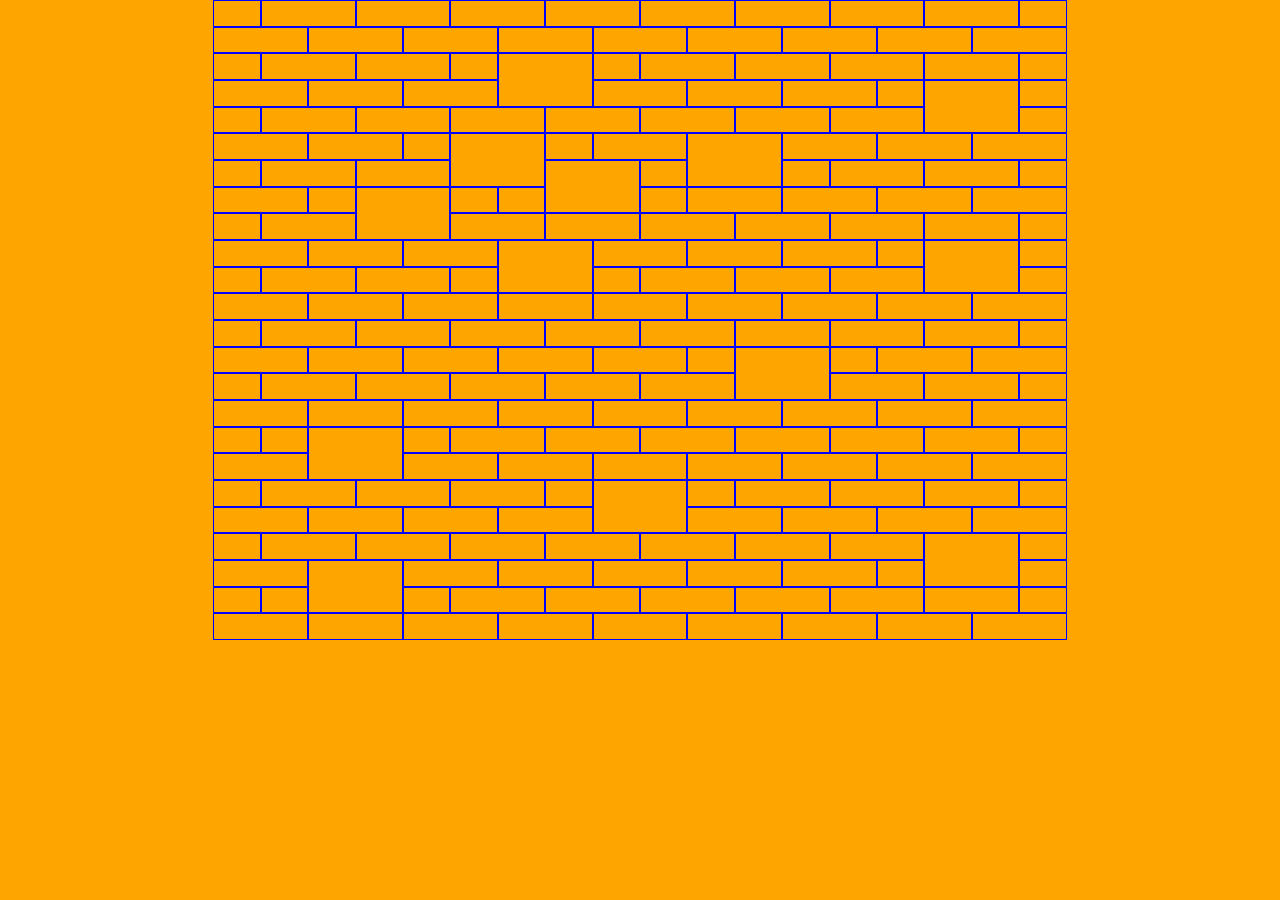
<file: brickgroupf.html>
<!DOCTYPE html>
<html>

<head>
  <meta charset="utf-8">
  <meta name="viewport" content="width=device-width">
  <title>repl.it</title>
  <link href="css/stylef.css" rel="stylesheet" type="text/css" />
  <script src="js/brickclicked.js"></script>
</head>

<body>
  <div class="mainBody">
    <div class="wrapper">
      <div class="bodyFrame">
        <div class="gridParent">
          <div class="parent">
            <!-- Row 1 -->
            <div class="brickStyle brickR1C1" id="f001" onclick="brickClicked('f001')"></div>
            <div class="brickStyle brickR1C2" id="f002" onclick="brickClicked('f002')"></div>
            <div class="brickStyle brickR1C4" id="f003" onclick="brickClicked('f003')"></div>
            <div class="brickStyle brickR1C6" id="f004" onclick="brickClicked('f004')"></div>
            <div class="brickStyle brickR1C8" id="f005" onclick="brickClicked('f005')"></div>
            <div class="brickStyle brickR1C10" id="f006" onclick="brickClicked('f006')"></div>
            <div class="brickStyle brickR1C12" id="f007" onclick="brickClicked('f007')"></div>
            <div class="brickStyle brickR1C14" id="f008" onclick="brickClicked('f008')"></div>
            <div class="brickStyle brickR1C16" id="f009" onclick="brickClicked('f009')"></div>
            <div class="brickStyle brickR1C18" id="f010" onclick="brickClicked('f010')"></div>
            <!-- Row 2 -->
            <div class="brickStyle brickR2C1" id="f011" onclick="brickClicked('f011')"></div>
            <div class="brickStyle brickR2C3" id="f012" onclick="brickClicked('f012')"></div>
            <div class="brickStyle brickR2C5" id="f013" onclick="brickClicked('f013')"></div>
            <div class="brickStyle brickR2C7" id="f014" onclick="brickClicked('f014')"></div>
            <div class="brickStyle brickR2C9" id="f015" onclick="brickClicked('f015')"></div>
            <div class="brickStyle brickR2C11" id="f016" onclick="brickClicked('f016')"></div>
            <div class="brickStyle brickR2C13" id="f017" onclick="brickClicked('f017')"></div>
            <div class="brickStyle brickR2C15" id="f018" onclick="brickClicked('f018')"></div>
            <div class="brickStyle brickR2C17" id="f019" onclick="brickClicked('f019')"></div>
            <!-- Row 3 -->
            <div class="brickStyle brickR3C1" id="f020" onclick="brickClicked('f020')"></div>
            <div class="brickStyle brickR3C2" id="f021" onclick="brickClicked('f021')"></div>
            <div class="brickStyle brickR3C4" id="f022" onclick="brickClicked('f022')"></div>
            <div class="brickStyle brickR3C6" id="f023" onclick="brickClicked('f023')"></div>
            <div class="brickStyle brickR3C7" id="f024" onclick="brickClicked('f024')"></div>
            <div class="brickStyle brickR3C9" id="f025" onclick="brickClicked('f025')"></div>
            <div class="brickStyle brickR3C10" id="f026" onclick="brickClicked('f026')"></div>
            <div class="brickStyle brickR3C12" id="f027" onclick="brickClicked('f027')"></div>
            <div class="brickStyle brickR3C14" id="f028" onclick="brickClicked('f028')"></div>
            <div class="brickStyle brickR3C16" id="f029" onclick="brickClicked('f029')"></div>
            <div class="brickStyle brickR3C18" id="f030" onclick="brickClicked('f030')"></div>
            <!-- Row 4 -->
            <div class="brickStyle brickR4C1" id="f031" onclick="brickClicked('f031')"></div>
            <div class="brickStyle brickR4C3" id="f032" onclick="brickClicked('f032')"></div>
            <div class="brickStyle brickR4C5" id="f033" onclick="brickClicked('f033')"></div>
            <div class="brickStyle brickR4C9" id="f034" onclick="brickClicked('f034')"></div>
            <div class="brickStyle brickR4C11" id="f035" onclick="brickClicked('f035')"></div>
            <div class="brickStyle brickR4C13" id="f036" onclick="brickClicked('f036')"></div>
            <div class="brickStyle brickR4C15" id="f037" onclick="brickClicked('f037')"></div>
            <div class="brickStyle brickR4C16" id="f038" onclick="brickClicked('f038')"></div>
            <div class="brickStyle brickR4C18" id="f039" onclick="brickClicked('f039')"></div>
            <!-- Row 5 -->
            <div class="brickStyle brickR5C1" id="f040" onclick="brickClicked('f040')"></div>
            <div class="brickStyle brickR5C2" id="f041" onclick="brickClicked('f041')"></div>
            <div class="brickStyle brickR5C4" id="f042" onclick="brickClicked('f042')"></div>
            <div class="brickStyle brickR5C6" id="f043" onclick="brickClicked('f043')"></div>
            <div class="brickStyle brickR5C8" id="f044" onclick="brickClicked('f044')"></div>
            <div class="brickStyle brickR5C10" id="f045" onclick="brickClicked('f045')"></div>
            <div class="brickStyle brickR5C12" id="f046" onclick="brickClicked('f046')"></div>
            <div class="brickStyle brickR5C14" id="f047" onclick="brickClicked('f047')"></div>
            <div class="brickStyle brickR5C18" id="f048" onclick="brickClicked('f048')"></div>
            <!-- Row 6 -->
            <div class="brickStyle brickR6C1" id="f049" onclick="brickClicked('f049')"></div>
            <div class="brickStyle brickR6C3" id="f050" onclick="brickClicked('f050')"></div>
            <div class="brickStyle brickR6C5" id="f051" onclick="brickClicked('f051')"></div>
            <div class="brickStyle brickR6C6" id="f052" onclick="brickClicked('f052')"></div>
            <div class="brickStyle brickR6C8" id="f053" onclick="brickClicked('f053')"></div>
            <div class="brickStyle brickR6C9" id="f054" onclick="brickClicked('f054')"></div>
            <div class="brickStyle brickR6C11" id="f055" onclick="brickClicked('f055')"></div>
            <div class="brickStyle brickR6C13" id="f056" onclick="brickClicked('f056')"></div>
            <div class="brickStyle brickR6C15" id="f057" onclick="brickClicked('f057')"></div>
            <div class="brickStyle brickR6C17" id="f058" onclick="brickClicked('f058')"></div>
            <!-- Row 7 -->
            <div class="brickStyle brickR7C1" id="f059" onclick="brickClicked('f059')"></div>
            <div class="brickStyle brickR7C2" id="f060" onclick="brickClicked('f060')"></div>
            <div class="brickStyle brickR7C4" id="f061" onclick="brickClicked('f061')"></div>
            <div class="brickStyle brickR7C8" id="f062" onclick="brickClicked('f062')"></div>
            <div class="brickStyle brickR7C10" id="f063" onclick="brickClicked('f063')"></div>
            <div class="brickStyle brickR7C13" id="f064" onclick="brickClicked('f064')"></div>
            <div class="brickStyle brickR7C14" id="f065" onclick="brickClicked('f065')"></div>
            <div class="brickStyle brickR7C16" id="f066" onclick="brickClicked('f066')"></div>
            <div class="brickStyle brickR7C18" id="f067" onclick="brickClicked('f067')"></div>
            <!-- Row 8 -->
            <div class="brickStyle brickR8C1" id="f068" onclick="brickClicked('f068')"></div>
            <div class="brickStyle brickR8C3" id="f069" onclick="brickClicked('f069')"></div>
            <div class="brickStyle brickR8C4" id="f070" onclick="brickClicked('f070')"></div>
            <div class="brickStyle brickR8C6" id="f071" onclick="brickClicked('f071')"></div>
            <div class="brickStyle brickR8C7" id="f072" onclick="brickClicked('f072')"></div>
            <div class="brickStyle brickR8C10" id="f073" onclick="brickClicked('f073')"></div>
            <div class="brickStyle brickR8C11" id="f074" onclick="brickClicked('f074')"></div>
            <div class="brickStyle brickR8C13" id="f075" onclick="brickClicked('f075')"></div>
            <div class="brickStyle brickR8C15" id="f076" onclick="brickClicked('f076')"></div>
            <div class="brickStyle brickR8C17" id="f077" onclick="brickClicked('f077')"></div>
            <!-- Row 9 -->
            <div class="brickStyle brickR9C1" id="f078" onclick="brickClicked('f078')"></div>
            <div class="brickStyle brickR9C2" id="f079" onclick="brickClicked('f079')"></div>
            <div class="brickStyle brickR9C6" id="f080" onclick="brickClicked('f080')"></div>
            <div class="brickStyle brickR9C8" id="f081" onclick="brickClicked('f081')"></div>
            <div class="brickStyle brickR9C10" id="f082" onclick="brickClicked('f082')"></div>
            <div class="brickStyle brickR9C12" id="f083" onclick="brickClicked('f083')"></div>
            <div class="brickStyle brickR9C14" id="f084" onclick="brickClicked('f084')"></div>
            <div class="brickStyle brickR9C16" id="f085" onclick="brickClicked('f085')"></div>
            <div class="brickStyle brickR9C18" id="f086" onclick="brickClicked('f086')"></div>
            <!-- Row 10 -->
            <div class="brickStyle brickR10C1" id="f087" onclick="brickClicked('f087')"></div>
            <div class="brickStyle brickR10C3" id="f088" onclick="brickClicked('f088')"></div>
            <div class="brickStyle brickR10C5" id="f089" onclick="brickClicked('f089')"></div>
            <div class="brickStyle brickR10C7" id="f090" onclick="brickClicked('f090')"></div>
            <div class="brickStyle brickR10C9" id="f091" onclick="brickClicked('f091')"></div>
            <div class="brickStyle brickR10C11" id="f092" onclick="brickClicked('f092')"></div>
            <div class="brickStyle brickR10C13" id="f093" onclick="brickClicked('f093')"></div>
            <div class="brickStyle brickR10C15" id="f094" onclick="brickClicked('f094')"></div>
            <div class="brickStyle brickR10C16" id="f095" onclick="brickClicked('f095')"></div>
            <div class="brickStyle brickR10C18" id="f096" onclick="brickClicked('f096')"></div>
            <!-- Row 11 -->
            <div class="brickStyle brickR11C1" id="f097" onclick="brickClicked('f097')"></div>
            <div class="brickStyle brickR11C2" id="f098" onclick="brickClicked('f098')"></div>
            <div class="brickStyle brickR11C4" id="f099" onclick="brickClicked('f099')"></div>
            <div class="brickStyle brickR11C6" id="f100" onclick="brickClicked('f100')"></div>
            <div class="brickStyle brickR11C9" id="f101" onclick="brickClicked('f101')"></div>
            <div class="brickStyle brickR11C10" id="f102" onclick="brickClicked('f102')"></div>
            <div class="brickStyle brickR11C12" id="f103" onclick="brickClicked('f103')"></div>
            <div class="brickStyle brickR11C14" id="f104" onclick="brickClicked('f104')"></div>
            <div class="brickStyle brickR11C18" id="f105" onclick="brickClicked('f105')"></div>
            <!-- Row 12 -->
            <div class="brickStyle brickR12C1" id="f106" onclick="brickClicked('f106')"></div>
            <div class="brickStyle brickR12C3" id="f107" onclick="brickClicked('f107')"></div>
            <div class="brickStyle brickR12C5" id="f108" onclick="brickClicked('f108')"></div>
            <div class="brickStyle brickR12C7" id="f109" onclick="brickClicked('f109')"></div>
            <div class="brickStyle brickR12C9" id="f110" onclick="brickClicked('f110')"></div>
            <div class="brickStyle brickR12C11" id="f111" onclick="brickClicked('f111')"></div>
            <div class="brickStyle brickR12C13" id="f112" onclick="brickClicked('f112')"></div>
            <div class="brickStyle brickR12C15" id="f113" onclick="brickClicked('f113')"></div>
            <div class="brickStyle brickR12C17" id="f114" onclick="brickClicked('f114')"></div>
            <!-- Row 13 -->
            <div class="brickStyle brickR13C1" id="f115" onclick="brickClicked('f115')"></div>
            <div class="brickStyle brickR13C2" id="f116" onclick="brickClicked('f116')"></div>
            <div class="brickStyle brickR13C4" id="f117" onclick="brickClicked('f117')"></div>
            <div class="brickStyle brickR13C6" id="f118" onclick="brickClicked('f118')"></div>
            <div class="brickStyle brickR13C8" id="f119" onclick="brickClicked('f119')"></div>
            <div class="brickStyle brickR13C10" id="f120" onclick="brickClicked('f120')"></div>
            <div class="brickStyle brickR13C12" id="f121" onclick="brickClicked('f121')"></div>
            <div class="brickStyle brickR13C14" id="f122" onclick="brickClicked('f122')"></div>
            <div class="brickStyle brickR13C16" id="f123" onclick="brickClicked('f123')"></div>
            <div class="brickStyle brickR13C18" id="f124" onclick="brickClicked('f124')"></div>
            <!-- Row 14 -->
            <div class="brickStyle brickR14C1" id="f125" onclick="brickClicked('f125')"></div>
            <div class="brickStyle brickR14C3" id="f126" onclick="brickClicked('f126')"></div>
            <div class="brickStyle brickR14C5" id="f127" onclick="brickClicked('f127')"></div>
            <div class="brickStyle brickR14C7" id="f128" onclick="brickClicked('f128')"></div>
            <div class="brickStyle brickR14C9" id="f129" onclick="brickClicked('f129')"></div>
            <div class="brickStyle brickR14C11" id="f130" onclick="brickClicked('f130')"></div>
            <div class="brickStyle brickR14C12" id="f131" onclick="brickClicked('f131')"></div>
            <div class="brickStyle brickR14C14" id="f132" onclick="brickClicked('f132')"></div>
            <div class="brickStyle brickR14C15" id="f133" onclick="brickClicked('f133')"></div>
            <div class="brickStyle brickR14C17" id="f134" onclick="brickClicked('f134')"></div>
            <!-- Row 15 -->
            <div class="brickStyle brickR15C1" id="f135" onclick="brickClicked('f135')"></div>
            <div class="brickStyle brickR15C2" id="f136" onclick="brickClicked('f136')"></div>
            <div class="brickStyle brickR15C4" id="f137" onclick="brickClicked('f137')"></div>
            <div class="brickStyle brickR15C6" id="f138" onclick="brickClicked('f138')"></div>
            <div class="brickStyle brickR15C8" id="f139" onclick="brickClicked('f139')"></div>
            <div class="brickStyle brickR15C10" id="f140" onclick="brickClicked('f140')"></div>
            <div class="brickStyle brickR15C14" id="f141" onclick="brickClicked('f141')"></div>
            <div class="brickStyle brickR15C16" id="f142" onclick="brickClicked('f142')"></div>
            <div class="brickStyle brickR15C18" id="f143" onclick="brickClicked('f143')"></div>
            <!-- Row 16 -->
            <div class="brickStyle brickR16C1" id="f144" onclick="brickClicked('f144')"></div>
            <div class="brickStyle brickR16C3" id="f145" onclick="brickClicked('f145')"></div>
            <div class="brickStyle brickR16C5" id="f146" onclick="brickClicked('f146')"></div>
            <div class="brickStyle brickR16C7" id="f147" onclick="brickClicked('f147')"></div>
            <div class="brickStyle brickR16C9" id="f148" onclick="brickClicked('f148')"></div>
            <div class="brickStyle brickR16C11" id="f149" onclick="brickClicked('f149')"></div>
            <div class="brickStyle brickR16C13" id="f150" onclick="brickClicked('f150')"></div>
            <div class="brickStyle brickR16C15" id="f151" onclick="brickClicked('f151')"></div>
            <div class="brickStyle brickR16C17" id="f152" onclick="brickClicked('f152')"></div>
            <!-- Row 17 -->
            <div class="brickStyle brickR17C1" id="f153" onclick="brickClicked('f153')"></div>
            <div class="brickStyle brickR17C2" id="f154" onclick="brickClicked('f154')"></div>
            <div class="brickStyle brickR17C3" id="f155" onclick="brickClicked('f155')"></div>
            <div class="brickStyle brickR17C5" id="f156" onclick="brickClicked('f156')"></div>
            <div class="brickStyle brickR17C6" id="f157" onclick="brickClicked('f157')"></div>
            <div class="brickStyle brickR17C8" id="f158" onclick="brickClicked('f158')"></div>
            <div class="brickStyle brickR17C10" id="f159" onclick="brickClicked('f159')"></div>
            <div class="brickStyle brickR17C12" id="f160" onclick="brickClicked('f160')"></div>
            <div class="brickStyle brickR17C14" id="f161" onclick="brickClicked('f161')"></div>
            <div class="brickStyle brickR17C16" id="f162" onclick="brickClicked('f162')"></div>
            <div class="brickStyle brickR17C18" id="f163" onclick="brickClicked('f163')"></div>
            <!-- Row 18 -->
            <div class="brickStyle brickR18C1" id="f164" onclick="brickClicked('f164')"></div>
            <div class="brickStyle brickR18C5" id="f165" onclick="brickClicked('f165')"></div>
            <div class="brickStyle brickR18C7" id="f166" onclick="brickClicked('f166')"></div>
            <div class="brickStyle brickR18C9" id="f167" onclick="brickClicked('f167')"></div>
            <div class="brickStyle brickR18C11" id="f168" onclick="brickClicked('f168')"></div>
            <div class="brickStyle brickR18C13" id="f169" onclick="brickClicked('f169')"></div>
            <div class="brickStyle brickR18C15" id="f170" onclick="brickClicked('f170')"></div>
            <div class="brickStyle brickR18C17" id="f171" onclick="brickClicked('f171')"></div>
            <!-- Row 19 -->
            <div class="brickStyle brickR19C1" id="f172" onclick="brickClicked('f172')"></div>
            <div class="brickStyle brickR19C2" id="f173" onclick="brickClicked('f173')"></div>
            <div class="brickStyle brickR19C4" id="f174" onclick="brickClicked('f174')"></div>
            <div class="brickStyle brickR19C6" id="f175" onclick="brickClicked('f175')"></div>
            <div class="brickStyle brickR19C8" id="f176" onclick="brickClicked('f176')"></div>
            <div class="brickStyle brickR19C9" id="f177" onclick="brickClicked('f177')"></div>
            <div class="brickStyle brickR19C11" id="f178" onclick="brickClicked('f178')"></div>
            <div class="brickStyle brickR19C12" id="f179" onclick="brickClicked('f179')"></div>
            <div class="brickStyle brickR19C14" id="f180" onclick="brickClicked('f180')"></div>
            <div class="brickStyle brickR19C16" id="f181" onclick="brickClicked('f181')"></div>
            <div class="brickStyle brickR19C18" id="f182" onclick="brickClicked('f182')"></div>
            <!-- Row 20 -->
            <div class="brickStyle brickR20C1" id="f183" onclick="brickClicked('f183')"></div>
            <div class="brickStyle brickR20C3" id="f184" onclick="brickClicked('f184')"></div>
            <div class="brickStyle brickR20C5" id="f185" onclick="brickClicked('f185')"></div>
            <div class="brickStyle brickR20C7" id="f186" onclick="brickClicked('f186')"></div>
            <div class="brickStyle brickR20C11" id="f187" onclick="brickClicked('f187')"></div>
            <div class="brickStyle brickR20C13" id="f188" onclick="brickClicked('f188')"></div>
            <div class="brickStyle brickR20C15" id="f189" onclick="brickClicked('f189')"></div>
            <div class="brickStyle brickR20C17" id="f190" onclick="brickClicked('f190')"></div>
            <!-- Row 21 -->
            <div class="brickStyle brickR21C1" id="f191" onclick="brickClicked('f191')"></div>
            <div class="brickStyle brickR21C2" id="f192" onclick="brickClicked('f192')"></div>
            <div class="brickStyle brickR21C4" id="f193" onclick="brickClicked('f193')"></div>
            <div class="brickStyle brickR21C6" id="f194" onclick="brickClicked('f194')"></div>
            <div class="brickStyle brickR21C8" id="f195" onclick="brickClicked('f195')"></div>
            <div class="brickStyle brickR21C10" id="f196" onclick="brickClicked('f196')"></div>
            <div class="brickStyle brickR21C12" id="f197" onclick="brickClicked('f197')"></div>
            <div class="brickStyle brickR21C14" id="f198" onclick="brickClicked('f198')"></div>
            <div class="brickStyle brickR21C16" id="f199" onclick="brickClicked('f199')"></div>
            <div class="brickStyle brickR21C18" id="f200" onclick="brickClicked('f200')"></div>
            <!-- Row 22 -->
            <div class="brickStyle brickR22C1" id="f201" onclick="brickClicked('f201')"></div>
            <div class="brickStyle brickR22C3" id="f202" onclick="brickClicked('f202')"></div>
            <div class="brickStyle brickR22C5" id="f203" onclick="brickClicked('f203')"></div>
            <div class="brickStyle brickR22C7" id="f204" onclick="brickClicked('f204')"></div>
            <div class="brickStyle brickR22C9" id="f205" onclick="brickClicked('f205')"></div>
            <div class="brickStyle brickR22C11" id="f206" onclick="brickClicked('f206')"></div>
            <div class="brickStyle brickR22C13" id="f207" onclick="brickClicked('f207')"></div>
            <div class="brickStyle brickR22C15" id="f208" onclick="brickClicked('f208')"></div>
            <div class="brickStyle brickR22C18" id="f209" onclick="brickClicked('f209')"></div>
            <!-- Row 23 -->
            <div class="brickStyle brickR23C1" id="f210" onclick="brickClicked('f210')"></div>
            <div class="brickStyle brickR23C2" id="f211" onclick="brickClicked('f211')"></div>
            <div class="brickStyle brickR23C5" id="f212" onclick="brickClicked('f212')"></div>
            <div class="brickStyle brickR23C6" id="f213" onclick="brickClicked('f213')"></div>
            <div class="brickStyle brickR23C8" id="f214" onclick="brickClicked('f214')"></div>
            <div class="brickStyle brickR23C10" id="f215" onclick="brickClicked('f215')"></div>
            <div class="brickStyle brickR23C12" id="f216" onclick="brickClicked('f216')"></div>
            <div class="brickStyle brickR23C14" id="f217" onclick="brickClicked('f217')"></div>
            <div class="brickStyle brickR23C16" id="f218" onclick="brickClicked('f218')"></div>
            <div class="brickStyle brickR23C18" id="f219" onclick="brickClicked('f219')"></div>
            <!-- Row 24 -->
            <div class="brickStyle brickR24C1" id="f220" onclick="brickClicked('f220')"></div>
            <div class="brickStyle brickR24C3" id="f221" onclick="brickClicked('f221')"></div>
            <div class="brickStyle brickR24C5" id="f222" onclick="brickClicked('f222')"></div>
            <div class="brickStyle brickR24C7" id="f223" onclick="brickClicked('f223')"></div>
            <div class="brickStyle brickR24C9" id="f224" onclick="brickClicked('f224')"></div>
            <div class="brickStyle brickR24C11" id="f225" onclick="brickClicked('f225')"></div>
            <div class="brickStyle brickR24C13" id="f226" onclick="brickClicked('f226')"></div>
            <div class="brickStyle brickR24C15" id="f227" onclick="brickClicked('f227')"></div>
            <div class="brickStyle brickR24C17" id="f228" onclick="brickClicked('f228')"></div>
          </div>
        </div>
      </div>
    </div>
  </div>
  <div class="popup">
    <span class="popuptext" id="myPopup"></span>
  </div>
</body>

</html>
</file>
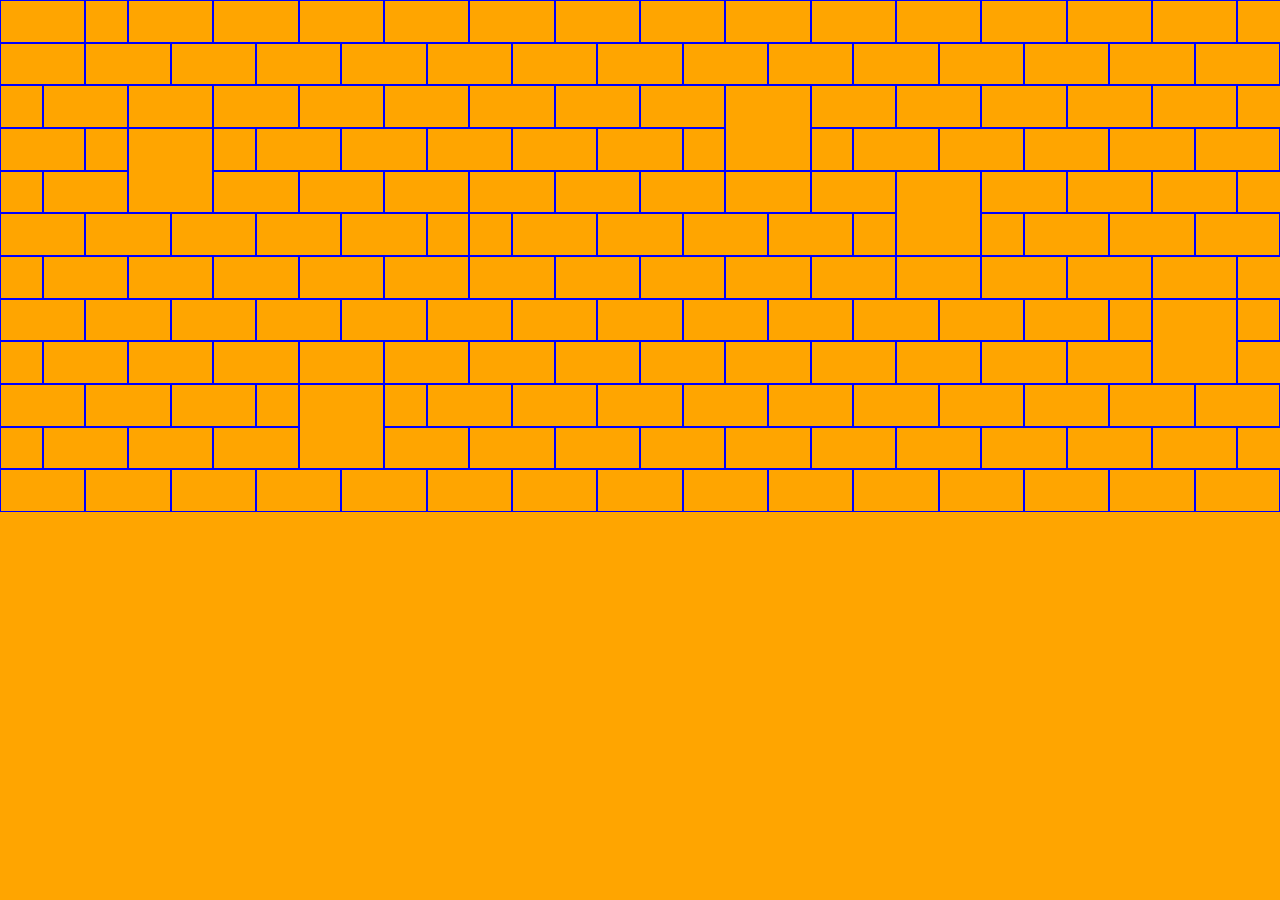
<file: brickgroupg.html>
<!DOCTYPE html>
<html>

<head>
  <meta charset="utf-8">
  <meta name="viewport" content="width=device-width">
  <title>repl.it</title>
  <link href="css/styleg.css" rel="stylesheet" type="text/css" />
  <script src="js/brickclicked.js"></script>
</head>

<body>
  <div class="mainBody">
    <div class="wrapper">
      <div class="bodyFrame">
        <div class="gridParent">
          <div class="parent">
            <!-- Row 1 -->
            <div class="brickStyle brickR1C1" id="g001" onclick="brickClicked('g001')"></div>
            <div class="brickStyle brickR1C3" id="g002" onclick="brickClicked('g002')"></div>
            <div class="brickStyle brickR1C4" id="g003" onclick="brickClicked('g003')"></div>
            <div class="brickStyle brickR1C6" id="g004" onclick="brickClicked('g004')"></div>
            <div class="brickStyle brickR1C8" id="g005" onclick="brickClicked('g005')"></div>
            <div class="brickStyle brickR1C10" id="g006" onclick="brickClicked('g006')"></div>
            <div class="brickStyle brickR1C12" id="g007" onclick="brickClicked('g007')"></div>
            <div class="brickStyle brickR1C14" id="g008" onclick="brickClicked('g008')"></div>
            <div class="brickStyle brickR1C16" id="g009" onclick="brickClicked('g009')"></div>
            <div class="brickStyle brickR1C18" id="g010" onclick="brickClicked('g010')"></div>
            <div class="brickStyle brickR1C20" id="g011" onclick="brickClicked('g011')"></div>
            <div class="brickStyle brickR1C22" id="g012" onclick="brickClicked('g012')"></div>
            <div class="brickStyle brickR1C24" id="g013" onclick="brickClicked('g013')"></div>
            <div class="brickStyle brickR1C26" id="g014" onclick="brickClicked('g014')"></div>
            <div class="brickStyle brickR1C28" id="g015" onclick="brickClicked('g015')"></div>
            <div class="brickStyle brickR1C30" id="g016" onclick="brickClicked('g016')"></div>
            <div class="brickStyle brickR1C32" id="g017" onclick="brickClicked('g017')"></div>
            <div class="brickStyle brickR1C34" id="g018" onclick="brickClicked('g018')"></div>
            <div class="brickStyle brickR1C36" id="g019" onclick="brickClicked('g019')"></div>
            <div class="brickStyle brickR1C38" id="g020" onclick="brickClicked('g020')"></div>
            <div class="brickStyle brickR1C40" id="g021" onclick="brickClicked('g021')"></div>
            <div class="brickStyle brickR1C42" id="g022" onclick="brickClicked('g022')"></div>
            <div class="brickStyle brickR1C44" id="g023" onclick="brickClicked('g023')"></div>
            <div class="brickStyle brickR1C46" id="g024" onclick="brickClicked('g024')"></div>
            <div class="brickStyle brickR1C48" id="g025" onclick="brickClicked('g025')"></div>
            <div class="brickStyle brickR1C50" id="g026" onclick="brickClicked('g026')"></div>
            <div class="brickStyle brickR1C52" id="g027" onclick="brickClicked('g027')"></div>
            <div class="brickStyle brickR1C54" id="g028" onclick="brickClicked('g028')"></div>
            <div class="brickStyle brickR1C56" id="g029" onclick="brickClicked('g029')"></div>
            <div class="brickStyle brickR1C58" id="g030" onclick="brickClicked('g030')"></div>
            <div class="brickStyle brickR1C60" id="g031" onclick="brickClicked('g031')"></div>
            <div class="brickStyle brickR1C62" id="g032" onclick="brickClicked('g032')"></div>
            <div class="brickStyle brickR1C64" id="g033" onclick="brickClicked('g033')"></div>
            <div class="brickStyle brickR1C66" id="g034" onclick="brickClicked('g034')"></div>
            <div class="brickStyle brickR1C68" id="g035" onclick="brickClicked('g035')"></div>
            <div class="brickStyle brickR1C70" id="g036" onclick="brickClicked('g036')"></div>
            <div class="brickStyle brickR1C72" id="g037" onclick="brickClicked('g037')"></div>
            <div class="brickStyle brickR1C74" id="g038" onclick="brickClicked('g038')"></div>
            <div class="brickStyle brickR1C76" id="g039" onclick="brickClicked('g039')"></div>
            <div class="brickStyle brickR1C78" id="g040" onclick="brickClicked('g040')"></div>
            <div class="brickStyle brickR1C80" id="g041" onclick="brickClicked('g041')"></div>
            <div class="brickStyle brickR1C82" id="g042" onclick="brickClicked('g042')"></div>
            <div class="brickStyle brickR1C84" id="g043" onclick="brickClicked('g043')"></div>
            <div class="brickStyle brickR1C86" id="g044" onclick="brickClicked('g044')"></div>
            <div class="brickStyle brickR1C88" id="g045" onclick="brickClicked('g045')"></div>
            <div class="brickStyle brickR1C89" id="g046" onclick="brickClicked('g046')"></div>
            <!-- Row 2 -->
            <div class="brickStyle brickR2C1" id="g047" onclick="brickClicked('g047')"></div>
            <div class="brickStyle brickR2C3" id="g048" onclick="brickClicked('g048')"></div>
            <div class="brickStyle brickR2C5" id="g049" onclick="brickClicked('g049')"></div>
            <div class="brickStyle brickR2C7" id="g050" onclick="brickClicked('g050')"></div>
            <div class="brickStyle brickR2C9" id="g051" onclick="brickClicked('g051')"></div>
            <div class="brickStyle brickR2C11" id="g052" onclick="brickClicked('g052')"></div>
            <div class="brickStyle brickR2C13" id="g053" onclick="brickClicked('g053')"></div>
            <div class="brickStyle brickR2C15" id="g054" onclick="brickClicked('g054')"></div>
            <div class="brickStyle brickR2C17" id="g055" onclick="brickClicked('g055')"></div>
            <div class="brickStyle brickR2C19" id="g056" onclick="brickClicked('g056')"></div>
            <div class="brickStyle brickR2C21" id="g057" onclick="brickClicked('g057')"></div>
            <div class="brickStyle brickR2C23" id="g058" onclick="brickClicked('g058')"></div>
            <div class="brickStyle brickR2C25" id="g059" onclick="brickClicked('g059')"></div>
            <div class="brickStyle brickR2C27" id="g060" onclick="brickClicked('g060')"></div>
            <div class="brickStyle brickR2C29" id="g061" onclick="brickClicked('g061')"></div>
            <div class="brickStyle brickR2C31" id="g062" onclick="brickClicked('g062')"></div>
            <div class="brickStyle brickR2C33" id="g063" onclick="brickClicked('g063')"></div>
            <div class="brickStyle brickR2C35" id="g064" onclick="brickClicked('g064')"></div>
            <div class="brickStyle brickR2C37" id="g065" onclick="brickClicked('g065')"></div>
            <div class="brickStyle brickR2C39" id="g066" onclick="brickClicked('g066')"></div>
            <div class="brickStyle brickR2C41" id="g067" onclick="brickClicked('g067')"></div>
            <div class="brickStyle brickR2C43" id="g068" onclick="brickClicked('g068')"></div>
            <div class="brickStyle brickR2C45" id="g069" onclick="brickClicked('g069')"></div>
            <div class="brickStyle brickR2C47" id="g070" onclick="brickClicked('g070')"></div>
            <div class="brickStyle brickR2C49" id="g071" onclick="brickClicked('g071')"></div>
            <div class="brickStyle brickR2C51" id="g072" onclick="brickClicked('g072')"></div>
            <div class="brickStyle brickR2C53" id="g073" onclick="brickClicked('g073')"></div>
            <div class="brickStyle brickR2C55" id="g074" onclick="brickClicked('g074')"></div>
            <div class="brickStyle brickR2C57" id="g075" onclick="brickClicked('g075')"></div>
            <div class="brickStyle brickR2C59" id="g076" onclick="brickClicked('g076')"></div>
            <div class="brickStyle brickR2C61" id="g077" onclick="brickClicked('g077')"></div>
            <div class="brickStyle brickR2C63" id="g078" onclick="brickClicked('g078')"></div>
            <div class="brickStyle brickR2C65" id="g079" onclick="brickClicked('g079')"></div>
            <div class="brickStyle brickR2C67" id="g080" onclick="brickClicked('g080')"></div>
            <div class="brickStyle brickR2C69" id="g081" onclick="brickClicked('g081')"></div>
            <div class="brickStyle brickR2C71" id="g082" onclick="brickClicked('g082')"></div>
            <div class="brickStyle brickR2C73" id="g083" onclick="brickClicked('g083')"></div>
            <div class="brickStyle brickR2C75" id="g084" onclick="brickClicked('g084')"></div>
            <div class="brickStyle brickR2C77" id="g085" onclick="brickClicked('g085')"></div>
            <div class="brickStyle brickR2C79" id="g086" onclick="brickClicked('g086')"></div>
            <div class="brickStyle brickR2C81" id="g087" onclick="brickClicked('g087')"></div>
            <div class="brickStyle brickR2C83" id="g088" onclick="brickClicked('g088')"></div>
            <div class="brickStyle brickR2C85" id="g089" onclick="brickClicked('g089')"></div>
            <div class="brickStyle brickR2C87" id="g090" onclick="brickClicked('g090')"></div>
            <div class="brickStyle brickR2C89" id="g091" onclick="brickClicked('g091')"></div>
            <!-- Row 3 -->
            <div class="brickStyle brickR3C1" id="g092" onclick="brickClicked('g092')"></div>
            <div class="brickStyle brickR3C2" id="g093" onclick="brickClicked('g093')"></div>
            <div class="brickStyle brickR3C4" id="g094" onclick="brickClicked('g094')"></div>
            <div class="brickStyle brickR3C6" id="g095" onclick="brickClicked('g095')"></div>
            <div class="brickStyle brickR3C8" id="g096" onclick="brickClicked('g096')"></div>
            <div class="brickStyle brickR3C10" id="g097" onclick="brickClicked('g097')"></div>
            <div class="brickStyle brickR3C12" id="g098" onclick="brickClicked('g098')"></div>
            <div class="brickStyle brickR3C14" id="g099" onclick="brickClicked('g099')"></div>
            <div class="brickStyle brickR3C16" id="g100" onclick="brickClicked('g100')"></div>
            <div class="brickStyle brickR4C18" id="g101" onclick="brickClicked('g101')"></div>
            <div class="brickStyle brickR3C20" id="g102" onclick="brickClicked('g102')"></div>
            <div class="brickStyle brickR3C22" id="g103" onclick="brickClicked('g103')"></div>
            <div class="brickStyle brickR3C24" id="g104" onclick="brickClicked('g104')"></div>
            <div class="brickStyle brickR3C26" id="g105" onclick="brickClicked('g105')"></div>
            <div class="brickStyle brickR3C28" id="g106" onclick="brickClicked('g106')"></div>
            <div class="brickStyle brickR3C30" id="g107" onclick="brickClicked('g107')"></div>
            <div class="brickStyle brickR3C32" id="g108" onclick="brickClicked('g108')"></div>
            <div class="brickStyle brickR3C34" id="g109" onclick="brickClicked('g109')"></div>
            <div class="brickStyle brickR3C36" id="g110" onclick="brickClicked('g110')"></div>
            <div class="brickStyle brickR4C37" id="g111" onclick="brickClicked('g111')"></div>
            <div class="brickStyle brickR3C39" id="g112" onclick="brickClicked('g112')"></div>
            <div class="brickStyle brickR4C41" id="g113" onclick="brickClicked('g113')"></div>
            <div class="brickStyle brickR3C43" id="g114" onclick="brickClicked('g114')"></div>
            <div class="brickStyle brickR3C44" id="g115" onclick="brickClicked('g115')"></div>
            <div class="brickStyle brickR3C46" id="g116" onclick="brickClicked('g116')"></div>
            <div class="brickStyle brickR3C48" id="g117" onclick="brickClicked('g117')"></div>
            <div class="brickStyle brickR3C50" id="g118" onclick="brickClicked('g118')"></div>
            <div class="brickStyle brickR4C51" id="g119" onclick="brickClicked('g119')"></div>
            <div class="brickStyle brickR3C53" id="g120" onclick="brickClicked('g120')"></div>
            <div class="brickStyle brickR3C54" id="g121" onclick="brickClicked('g121')"></div>
            <div class="brickStyle brickR3C56" id="g122" onclick="brickClicked('g122')"></div>
            <div class="brickStyle brickR3C58" id="g123" onclick="brickClicked('g123')"></div>
            <div class="brickStyle brickR3C60" id="g124" onclick="brickClicked('g124')"></div>
            <div class="brickStyle brickR3C61" id="g125" onclick="brickClicked('g125')"></div>
            <div class="brickStyle brickR4C63" id="g126" onclick="brickClicked('g126')"></div>
            <div class="brickStyle brickR3C65" id="g127" onclick="brickClicked('g127')"></div>
            <div class="brickStyle brickR3C67" id="g128" onclick="brickClicked('g128')"></div>
            <div class="brickStyle brickR3C68" id="g129" onclick="brickClicked('g129')"></div>
            <div class="brickStyle brickR3C70" id="g130" onclick="brickClicked('g130')"></div>
            <div class="brickStyle brickR3C72" id="g131" onclick="brickClicked('g131')"></div>
            <div class="brickStyle brickR3C74" id="g132" onclick="brickClicked('g132')"></div>
            <div class="brickStyle brickR3C76" id="g133" onclick="brickClicked('g133')"></div>
            <div class="brickStyle brickR3C78" id="g134" onclick="brickClicked('g134')"></div>
            <div class="brickStyle brickR3C80" id="g135" onclick="brickClicked('g135')"></div>
            <div class="brickStyle brickR3C82" id="g136" onclick="brickClicked('g136')"></div>
            <div class="brickStyle brickR3C84" id="g137" onclick="brickClicked('g137')"></div>
            <div class="brickStyle brickR3C86" id="g138" onclick="brickClicked('g138')"></div>
            <div class="brickStyle brickR3C88" id="g139" onclick="brickClicked('g139')"></div>
            <div class="brickStyle brickR3C90" id="g140" onclick="brickClicked('g140')"></div>
            <!-- Row 4 -->
            <div class="brickStyle brickR4C1" id="g141" onclick="brickClicked('g141')"></div>
            <div class="brickStyle brickR4C3" id="g142" onclick="brickClicked('g142')"></div>
            <div class="brickStyle brickR5C4" id="g143" onclick="brickClicked('g143')"></div>
            <div class="brickStyle brickR4C6" id="g144" onclick="brickClicked('g144')"></div>
            <div class="brickStyle brickR4C7" id="g145" onclick="brickClicked('g145')"></div>
            <div class="brickStyle brickR4C9" id="g146" onclick="brickClicked('g146')"></div>
            <div class="brickStyle brickR4C11" id="g147" onclick="brickClicked('g147')"></div>
            <div class="brickStyle brickR4C13" id="g148" onclick="brickClicked('g148')"></div>
            <div class="brickStyle brickR4C15" id="g149" onclick="brickClicked('g149')"></div>
            <div class="brickStyle brickR4C17" id="g150" onclick="brickClicked('g150')"></div>
            <div class="brickStyle brickR4C20" id="g151" onclick="brickClicked('g151')"></div>
            <div class="brickStyle brickR4C21" id="g152" onclick="brickClicked('g152')"></div>
            <div class="brickStyle brickR4C23" id="g153" onclick="brickClicked('g153')"></div>
            <div class="brickStyle brickR4C25" id="g154" onclick="brickClicked('g154')"></div>
            <div class="brickStyle brickR4C27" id="g155" onclick="brickClicked('g155')"></div>
            <div class="brickStyle brickR4C29" id="g156" onclick="brickClicked('g156')"></div>
            <div class="brickStyle brickR4C31" id="g157" onclick="brickClicked('g157')"></div>
            <div class="brickStyle brickR4C33" id="g158" onclick="brickClicked('g158')"></div>
            <div class="brickStyle brickR4C35" id="g159" onclick="brickClicked('g159')"></div>
            <div class="brickStyle brickR4C39" id="g160" onclick="brickClicked('g160')"></div>
            <div class="brickStyle brickR4C43" id="g161" onclick="brickClicked('g161')"></div>
            <div class="brickStyle brickR4C45" id="g162" onclick="brickClicked('g162')"></div>
            <div class="brickStyle brickR4C47" id="g163" onclick="brickClicked('g163')"></div>
            <div class="brickStyle brickR4C49" id="g164" onclick="brickClicked('g164')"></div>
            <div class="brickStyle brickR4C53" id="g165" onclick="brickClicked('g165')"></div>
            <div class="brickStyle brickR4C55" id="g166" onclick="brickClicked('g166')"></div>
            <div class="brickStyle brickR4C57" id="g167" onclick="brickClicked('g167')"></div>
            <div class="brickStyle brickR4C59" id="g168" onclick="brickClicked('g168')"></div>
            <div class="brickStyle brickR4C61" id="g169" onclick="brickClicked('g169')"></div>
            <div class="brickStyle brickR4C65" id="g170" onclick="brickClicked('g170')"></div>
            <div class="brickStyle brickR4C67" id="g171" onclick="brickClicked('g171')"></div>
            <div class="brickStyle brickR4C69" id="g172" onclick="brickClicked('g172')"></div>
            <div class="brickStyle brickR5C70" id="g173" onclick="brickClicked('g173')"></div>
            <div class="brickStyle brickR4C72" id="g174" onclick="brickClicked('g174')"></div>
            <div class="brickStyle brickR4C73" id="g175" onclick="brickClicked('g175')"></div>
            <div class="brickStyle brickR4C75" id="g176" onclick="brickClicked('g176')"></div>
            <div class="brickStyle brickR4C77" id="g177" onclick="brickClicked('g177')"></div>
            <div class="brickStyle brickR4C79" id="g178" onclick="brickClicked('g178')"></div>
            <div class="brickStyle brickR5C81" id="g179" onclick="brickClicked('g179')"></div>
            <div class="brickStyle brickR4C83" id="g180" onclick="brickClicked('g180')"></div>
            <div class="brickStyle brickR4C85" id="g181" onclick="brickClicked('g181')"></div>
            <div class="brickStyle brickR4C87" id="g182" onclick="brickClicked('g182')"></div>
            <div class="brickStyle brickR4C89" id="g183" onclick="brickClicked('g183')"></div>
            <!-- Row 5 -->
            <div class="brickStyle brickR5C1" id="g184" onclick="brickClicked('g184')"></div>
            <div class="brickStyle brickR5C2" id="g185" onclick="brickClicked('g185')"></div>
            <div class="brickStyle brickR5C6" id="g186" onclick="brickClicked('g186')"></div>
            <div class="brickStyle brickR5C8" id="g187" onclick="brickClicked('g187')"></div>
            <div class="brickStyle brickR5C10" id="g188" onclick="brickClicked('g188')"></div>
            <div class="brickStyle brickR5C12" id="g189" onclick="brickClicked('g189')"></div>
            <div class="brickStyle brickR5C14" id="g190" onclick="brickClicked('g190')"></div>
            <div class="brickStyle brickR5C16" id="g191" onclick="brickClicked('g191')"></div>
            <div class="brickStyle brickR5C18" id="g192" onclick="brickClicked('g192')"></div>
            <div class="brickStyle brickR5C20" id="g193" onclick="brickClicked('g193')"></div>
            <div class="brickStyle brickR6C22" id="g194" onclick="brickClicked('g194')"></div>
            <div class="brickStyle brickR5C24" id="g195" onclick="brickClicked('g195')"></div>
            <div class="brickStyle brickR5C26" id="g196" onclick="brickClicked('g196')"></div>
            <div class="brickStyle brickR5C28" id="g197" onclick="brickClicked('g197')"></div>
            <div class="brickStyle brickR5C30" id="g198" onclick="brickClicked('g198')"></div>
            <div class="brickStyle brickR5C32" id="g199" onclick="brickClicked('g199')"></div>
            <div class="brickStyle brickR5C34" id="g200" onclick="brickClicked('g200')"></div>
            <div class="brickStyle brickR5C36" id="g201" onclick="brickClicked('g201')"></div>
            <div class="brickStyle brickR5C38" id="g202" onclick="brickClicked('g202')"></div>
            <div class="brickStyle brickR5C40" id="g203" onclick="brickClicked('g203')"></div>
            <div class="brickStyle brickR5C42" id="g204" onclick="brickClicked('g204')"></div>
            <div class="brickStyle brickR5C44" id="g205" onclick="brickClicked('g205')"></div>
            <div class="brickStyle brickR5C46" id="g206" onclick="brickClicked('g206')"></div>
            <div class="brickStyle brickR5C48" id="g207" onclick="brickClicked('g207')"></div>
            <div class="brickStyle brickR5C50" id="g208" onclick="brickClicked('g208')"></div>
            <div class="brickStyle brickR5C52" id="g209" onclick="brickClicked('g209')"></div>
            <div class="brickStyle brickR5C54" id="g210" onclick="brickClicked('g210')"></div>
            <div class="brickStyle brickR5C56" id="g211" onclick="brickClicked('g211')"></div>
            <div class="brickStyle brickR5C58" id="g212" onclick="brickClicked('g212')"></div>
            <div class="brickStyle brickR5C60" id="g213" onclick="brickClicked('g213')"></div>
            <div class="brickStyle brickR5C62" id="g214" onclick="brickClicked('g214')"></div>
            <div class="brickStyle brickR5C64" id="g215" onclick="brickClicked('g215')"></div>
            <div class="brickStyle brickR5C66" id="g216" onclick="brickClicked('g216')"></div>
            <div class="brickStyle brickR5C68" id="g217" onclick="brickClicked('g217')"></div>
            <div class="brickStyle brickR5C72" id="g218" onclick="brickClicked('g218')"></div>
            <div class="brickStyle brickR5C74" id="g219" onclick="brickClicked('g219')"></div>
            <div class="brickStyle brickR5C76" id="g220" onclick="brickClicked('g220')"></div>
            <div class="brickStyle brickR5C78" id="g221" onclick="brickClicked('g221')"></div>
            <div class="brickStyle brickR5C80" id="g222" onclick="brickClicked('g222')"></div>
            <div class="brickStyle brickR5C83" id="g223" onclick="brickClicked('g223')"></div>
            <div class="brickStyle brickR5C84" id="g224" onclick="brickClicked('g224')"></div>
            <div class="brickStyle brickR5C86" id="g225" onclick="brickClicked('g225')"></div>
            <div class="brickStyle brickR5C88" id="g226" onclick="brickClicked('g226')"></div>
            <div class="brickStyle brickR5C90" id="g227" onclick="brickClicked('g227')"></div>
            <!-- Row 6 -->
            <div class="brickStyle brickR6C1" id="g228" onclick="brickClicked('g228')"></div>
            <div class="brickStyle brickR6C3" id="g229" onclick="brickClicked('g229')"></div>
            <div class="brickStyle brickR6C5" id="g230" onclick="brickClicked('g230')"></div>
            <div class="brickStyle brickR6C7" id="g231" onclick="brickClicked('g231')"></div>
            <div class="brickStyle brickR6C9" id="g232" onclick="brickClicked('g232')"></div>
            <div class="brickStyle brickR6C11" id="g233" onclick="brickClicked('g233')"></div>
            <div class="brickStyle brickR6C10" id="g234" onclick="brickClicked('g234')"></div>
            <div class="brickStyle brickR6C13" id="g235" onclick="brickClicked('g235')"></div>
            <div class="brickStyle brickR6C15" id="g236" onclick="brickClicked('g236')"></div>
            <div class="brickStyle brickR6C17" id="g237" onclick="brickClicked('g237')"></div>
            <div class="brickStyle brickR6C19" id="g238" onclick="brickClicked('g238')"></div>
            <div class="brickStyle brickR6C21" id="g239" onclick="brickClicked('g239')"></div>
            <div class="brickStyle brickR6C24" id="g240" onclick="brickClicked('g240')"></div>
            <div class="brickStyle brickR6C25" id="g241" onclick="brickClicked('g241')"></div>
            <div class="brickStyle brickR6C27" id="g242" onclick="brickClicked('g242')"></div>
            <div class="brickStyle brickR6C29" id="g243" onclick="brickClicked('g243')"></div>
            <div class="brickStyle brickR6C31" id="g244" onclick="brickClicked('g244')"></div>
            <div class="brickStyle brickR6C33" id="g245" onclick="brickClicked('g245')"></div>
            <div class="brickStyle brickR6C35" id="g246" onclick="brickClicked('g246')"></div>
            <div class="brickStyle brickR6C37" id="g247" onclick="brickClicked('g247')"></div>
            <div class="brickStyle brickR6C39" id="g248" onclick="brickClicked('g248')"></div>
            <div class="brickStyle brickR6C41" id="g249" onclick="brickClicked('g249')"></div>
            <div class="brickStyle brickR6C43" id="g250" onclick="brickClicked('g250')"></div>
            <div class="brickStyle brickR6C45" id="g251" onclick="brickClicked('g251')"></div>
            <div class="brickStyle brickR6C47" id="g252" onclick="brickClicked('g252')"></div>
            <div class="brickStyle brickR6C49" id="g253" onclick="brickClicked('g253')"></div>
            <div class="brickStyle brickR6C51" id="g254" onclick="brickClicked('g254')"></div>
            <div class="brickStyle brickR6C53" id="g255" onclick="brickClicked('g255')"></div>
            <div class="brickStyle brickR6C55" id="g256" onclick="brickClicked('g256')"></div>
            <div class="brickStyle brickR6C57" id="g257" onclick="brickClicked('g257')"></div>
            <div class="brickStyle brickR6C59" id="g258" onclick="brickClicked('g258')"></div>
            <div class="brickStyle brickR6C61" id="g259" onclick="brickClicked('g259')"></div>
            <div class="brickStyle brickR7C63" id="g260" onclick="brickClicked('g260')"></div>
            <div class="brickStyle brickR6C65" id="g261" onclick="brickClicked('g261')"></div>
            <div class="brickStyle brickR7C67" id="g262" onclick="brickClicked('g262')"></div>
            <div class="brickStyle brickR6C69" id="g263" onclick="brickClicked('g263')"></div>
            <div class="brickStyle brickR6C71" id="g264" onclick="brickClicked('g264')"></div>
            <div class="brickStyle brickR6C73" id="g265" onclick="brickClicked('g265')"></div>
            <div class="brickStyle brickR6C75" id="g266" onclick="brickClicked('g266')"></div>
            <div class="brickStyle brickR6C77" id="g267" onclick="brickClicked('g267')"></div>
            <div class="brickStyle brickR6C79" id="g268" onclick="brickClicked('g268')"></div>
            <div class="brickStyle brickR6C81" id="g269" onclick="brickClicked('g269')"></div>
            <div class="brickStyle brickR7C83" id="g270" onclick="brickClicked('g270')"></div>
            <div class="brickStyle brickR6C85" id="g271" onclick="brickClicked('g271')"></div>
            <div class="brickStyle brickR6C87" id="g272" onclick="brickClicked('g272')"></div>
            <div class="brickStyle brickR6C89" id="g273" onclick="brickClicked('g273')"></div>
            <!-- Row 7 -->
            <div class="brickStyle brickR7C1" id="g274" onclick="brickClicked('g274')"></div>
            <div class="brickStyle brickR7C2" id="g275" onclick="brickClicked('g275')"></div>
            <div class="brickStyle brickR7C4" id="g276" onclick="brickClicked('g276')"></div>
            <div class="brickStyle brickR7C6" id="g277" onclick="brickClicked('g277')"></div>
            <div class="brickStyle brickR7C8" id="g278" onclick="brickClicked('g278')"></div>
            <div class="brickStyle brickR7C10" id="g279" onclick="brickClicked('g279')"></div>
            <div class="brickStyle brickR7C12" id="g280" onclick="brickClicked('g280')"></div>
            <div class="brickStyle brickR7C14" id="g281" onclick="brickClicked('g281')"></div>
            <div class="brickStyle brickR7C16" id="g282" onclick="brickClicked('g282')"></div>
            <div class="brickStyle brickR7C18" id="g283" onclick="brickClicked('g283')"></div>
            <div class="brickStyle brickR7C20" id="g284" onclick="brickClicked('g284')"></div>
            <div class="brickStyle brickR7C22" id="g285" onclick="brickClicked('g285')"></div>
            <div class="brickStyle brickR7C24" id="g286" onclick="brickClicked('g286')"></div>
            <div class="brickStyle brickR7C26" id="g287" onclick="brickClicked('g287')"></div>
            <div class="brickStyle brickR7C28" id="g288" onclick="brickClicked('g288')"></div>
            <div class="brickStyle brickR7C30" id="g289" onclick="brickClicked('g289')"></div>
            <div class="brickStyle brickR7C32" id="g290" onclick="brickClicked('g290')"></div>
            <div class="brickStyle brickR8C33" id="g291" onclick="brickClicked('g291')"></div>
            <div class="brickStyle brickR8C35" id="g292" onclick="brickClicked('g292')"></div>
            <div class="brickStyle brickR8C37" id="g293" onclick="brickClicked('g293')"></div>
            <div class="brickStyle brickR7C39" id="g294" onclick="brickClicked('g294')"></div>
            <div class="brickStyle brickR7C40" id="g295" onclick="brickClicked('g295')"></div>
            <div class="brickStyle brickR7C42" id="g296" onclick="brickClicked('g296')"></div>
            <div class="brickStyle brickR7C44" id="g297" onclick="brickClicked('g297')"></div>
            <div class="brickStyle brickR8C45" id="g298" onclick="brickClicked('g298')"></div>
            <div class="brickStyle brickR7C47" id="g299" onclick="brickClicked('g299')"></div>
            <div class="brickStyle brickR7C48" id="g300" onclick="brickClicked('g300')"></div>
            <div class="brickStyle brickR8C49" id="g301" onclick="brickClicked('g301')"></div>
            <div class="brickStyle brickR7C51" id="g302" onclick="brickClicked('g302')"></div>
            <div class="brickStyle brickR7C52" id="g303" onclick="brickClicked('g303')"></div>
            <div class="brickStyle brickR7C54" id="g304" onclick="brickClicked('g304')"></div>
            <div class="brickStyle brickR7C56" id="g305" onclick="brickClicked('g305')"></div>
            <div class="brickStyle brickR7C58" id="g306" onclick="brickClicked('g306')"></div>
            <div class="brickStyle brickR7C60" id="g307" onclick="brickClicked('g307')"></div>
            <div class="brickStyle brickR7C62" id="g308" onclick="brickClicked('g308')"></div>
            <div class="brickStyle brickR7C65" id="g309" onclick="brickClicked('g309')"></div>
            <div class="brickStyle brickR7C69" id="g310" onclick="brickClicked('g310')"></div>
            <div class="brickStyle brickR7C70" id="g311" onclick="brickClicked('g311')"></div>
            <div class="brickStyle brickR7C72" id="g312" onclick="brickClicked('g312')"></div>
            <div class="brickStyle brickR7C74" id="g313" onclick="brickClicked('g313')"></div>
            <div class="brickStyle brickR7C76" id="g314" onclick="brickClicked('g314')"></div>
            <div class="brickStyle brickR7C78" id="g315" onclick="brickClicked('g315')"></div>
            <div class="brickStyle brickR7C80" id="g316" onclick="brickClicked('g316')"></div>
            <div class="brickStyle brickR7C82" id="g317" onclick="brickClicked('g317')"></div>
            <div class="brickStyle brickR7C85" id="g318" onclick="brickClicked('g318')"></div>
            <div class="brickStyle brickR7C86" id="g319" onclick="brickClicked('g319')"></div>
            <div class="brickStyle brickR7C88" id="g320" onclick="brickClicked('g320')"></div>
            <div class="brickStyle brickR7C90" id="g321" onclick="brickClicked('g321')"></div>
            <!-- Row 8 -->
            <div class="brickStyle brickR8C1" id="g322" onclick="brickClicked('g322')"></div>
            <div class="brickStyle brickR8C3" id="g323" onclick="brickClicked('g323')"></div>
            <div class="brickStyle brickR8C5" id="g324" onclick="brickClicked('g324')"></div>
            <div class="brickStyle brickR8C7" id="g325" onclick="brickClicked('g325')"></div>
            <div class="brickStyle brickR8C9" id="g326" onclick="brickClicked('g326')"></div>
            <div class="brickStyle brickR8C11" id="g327" onclick="brickClicked('g327')"></div>
            <div class="brickStyle brickR8C13" id="g328" onclick="brickClicked('g328')"></div>
            <div class="brickStyle brickR8C15" id="g329" onclick="brickClicked('g329')"></div>
            <div class="brickStyle brickR8C17" id="g330" onclick="brickClicked('g330')"></div>
            <div class="brickStyle brickR8C19" id="g331" onclick="brickClicked('g331')"></div>
            <div class="brickStyle brickR8C21" id="g332" onclick="brickClicked('g332')"></div>
            <div class="brickStyle brickR8C23" id="g333" onclick="brickClicked('g333')"></div>
            <div class="brickStyle brickR8C25" id="g334" onclick="brickClicked('g334')"></div>
            <div class="brickStyle brickR8C27" id="g335" onclick="brickClicked('g335')"></div>
            <div class="brickStyle brickR9C28" id="g336" onclick="brickClicked('g336')"></div>
            <div class="brickStyle brickR8C30" id="g337" onclick="brickClicked('g337')"></div>
            <div class="brickStyle brickR8C31" id="g338" onclick="brickClicked('g338')"></div>
            <div class="brickStyle brickR8C39" id="g339" onclick="brickClicked('g339')"></div>
            <div class="brickStyle brickR9C41" id="g340" onclick="brickClicked('g340')"></div>
            <div class="brickStyle brickR8C43" id="g341" onclick="brickClicked('g341')"></div>
            <div class="brickStyle brickR8C47" id="g342" onclick="brickClicked('g342')"></div>
            <div class="brickStyle brickR8C51" id="g343" onclick="brickClicked('g343')"></div>
            <div class="brickStyle brickR8C53" id="g344" onclick="brickClicked('g344')"></div>
            <div class="brickStyle brickR9C55" id="g345" onclick="brickClicked('g345')"></div>
            <div class="brickStyle brickR8C57" id="g346" onclick="brickClicked('g346')"></div>
            <div class="brickStyle brickR8C59" id="g347" onclick="brickClicked('g347')"></div>
            <div class="brickStyle brickR8C61" id="g348" onclick="brickClicked('g348')"></div>
            <div class="brickStyle brickR8C63" id="g349" onclick="brickClicked('g349')"></div>
            <div class="brickStyle brickR8C65" id="g350" onclick="brickClicked('g350')"></div>
            <div class="brickStyle brickR8C67" id="g351" onclick="brickClicked('g351')"></div>
            <div class="brickStyle brickR8C69" id="g352" onclick="brickClicked('g352')"></div>
            <div class="brickStyle brickR8C71" id="g353" onclick="brickClicked('g353')"></div>
            <div class="brickStyle brickR8C73" id="g354" onclick="brickClicked('g354')"></div>
            <div class="brickStyle brickR8C75" id="g355" onclick="brickClicked('g355')"></div>
            <div class="brickStyle brickR8C77" id="g356" onclick="brickClicked('g356')"></div>
            <div class="brickStyle brickR8C79" id="g357" onclick="brickClicked('g357')"></div>
            <div class="brickStyle brickR8C81" id="g358" onclick="brickClicked('g358')"></div>
            <div class="brickStyle brickR8C83" id="g359" onclick="brickClicked('g359')"></div>
            <div class="brickStyle brickR8C85" id="g360" onclick="brickClicked('g360')"></div>
            <div class="brickStyle brickR8C87" id="g361" onclick="brickClicked('g361')"></div>
            <div class="brickStyle brickR8C89" id="g362" onclick="brickClicked('g362')"></div>
            <!-- Row 9 -->
            <div class="brickStyle brickR9C1" id="g363" onclick="brickClicked('g363')"></div>
            <div class="brickStyle brickR9C2" id="g364" onclick="brickClicked('g364')"></div>
            <div class="brickStyle brickR9C4" id="g365" onclick="brickClicked('g365')"></div>
            <div class="brickStyle brickR9C6" id="g366" onclick="brickClicked('g366')"></div>
            <div class="brickStyle brickR9C8" id="g367" onclick="brickClicked('g367')"></div>
            <div class="brickStyle brickR9C10" id="g368" onclick="brickClicked('g368')"></div>
            <div class="brickStyle brickR9C12" id="g369" onclick="brickClicked('g369')"></div>
            <div class="brickStyle brickR9C14" id="g370" onclick="brickClicked('g370')"></div>
            <div class="brickStyle brickR9C16" id="g371" onclick="brickClicked('g371')"></div>
            <div class="brickStyle brickR9C18" id="g372" onclick="brickClicked('g372')"></div>
            <div class="brickStyle brickR9C20" id="g373" onclick="brickClicked('g373')"></div>
            <div class="brickStyle brickR9C22" id="g374" onclick="brickClicked('g374')"></div>
            <div class="brickStyle brickR9C24" id="g375" onclick="brickClicked('g375')"></div>
            <div class="brickStyle brickR9C26" id="g376" onclick="brickClicked('g376')"></div>
            <div class="brickStyle brickR9C30" id="g377" onclick="brickClicked('g377')"></div>
            <div class="brickStyle brickR9C32" id="g378" onclick="brickClicked('g378')"></div>
            <div class="brickStyle brickR9C34" id="g379" onclick="brickClicked('g379')"></div>
            <div class="brickStyle brickR10C35" id="g380" onclick="brickClicked('g380')"></div>
            <div class="brickStyle brickR9C37" id="g381" onclick="brickClicked('g381')"></div>
            <div class="brickStyle brickR9C39" id="g382" onclick="brickClicked('g382')"></div>
            <div class="brickStyle brickR9C43" id="g383" onclick="brickClicked('g383')"></div>
            <div class="brickStyle brickR9C44" id="g384" onclick="brickClicked('g384')"></div>
            <div class="brickStyle brickR9C46" id="g385" onclick="brickClicked('g385')"></div>
            <div class="brickStyle brickR9C48" id="g386" onclick="brickClicked('g386')"></div>
            <div class="brickStyle brickR9C50" id="g387" onclick="brickClicked('g387')"></div>
            <div class="brickStyle brickR9C52" id="g388" onclick="brickClicked('g388')"></div>
            <div class="brickStyle brickR9C54" id="g389" onclick="brickClicked('g389')"></div>
            <div class="brickStyle brickR9C57" id="g390" onclick="brickClicked('g390')"></div>
            <div class="brickStyle brickR9C58" id="g391" onclick="brickClicked('g391')"></div>
            <div class="brickStyle brickR9C60" id="g392" onclick="brickClicked('g392')"></div>
            <div class="brickStyle brickR9C62" id="g393" onclick="brickClicked('g393')"></div>
            <div class="brickStyle brickR9C64" id="g394" onclick="brickClicked('g394')"></div>
            <div class="brickStyle brickR10C65" id="g395" onclick="brickClicked('g395')"></div>
            <div class="brickStyle brickR9C67" id="g396" onclick="brickClicked('g396')"></div>
            <div class="brickStyle brickR9C68" id="g397" onclick="brickClicked('g397')"></div>
            <div class="brickStyle brickR9C70" id="g398" onclick="brickClicked('g398')"></div>
            <div class="brickStyle brickR9C72" id="g399" onclick="brickClicked('g399')"></div>
            <div class="brickStyle brickR9C74" id="g400" onclick="brickClicked('g400')"></div>
            <div class="brickStyle brickR10C75" id="g401" onclick="brickClicked('g401')"></div>
            <div class="brickStyle brickR9C77" id="g402" onclick="brickClicked('g402')"></div>
            <div class="brickStyle brickR9C78" id="g403" onclick="brickClicked('g403')"></div>
            <div class="brickStyle brickR9C80" id="g404" onclick="brickClicked('g404')"></div>
            <div class="brickStyle brickR9C82" id="g405" onclick="brickClicked('g405')"></div>
            <div class="brickStyle brickR9C84" id="g406" onclick="brickClicked('g406')"></div>
            <div class="brickStyle brickR9C86" id="g407" onclick="brickClicked('g407')"></div>
            <div class="brickStyle brickR9C88" id="g408" onclick="brickClicked('g408')"></div>
            <div class="brickStyle brickR9C90" id="g409" onclick="brickClicked('g409')"></div>
            <!-- Row 10 -->
            <div class="brickStyle brickR10C1" id="g410" onclick="brickClicked('g410')"></div>
            <div class="brickStyle brickR10C3" id="g411" onclick="brickClicked('g411')"></div>
            <div class="brickStyle brickR10C5" id="g412" onclick="brickClicked('g412')"></div>
            <div class="brickStyle brickR10C7" id="g413" onclick="brickClicked('g413')"></div>
            <div class="brickStyle brickR11C8" id="g414" onclick="brickClicked('g414')"></div>
            <div class="brickStyle brickR10C10" id="g415" onclick="brickClicked('g415')"></div>
            <div class="brickStyle brickR10C11" id="g416" onclick="brickClicked('g416')"></div>
            <div class="brickStyle brickR10C13" id="g417" onclick="brickClicked('g417')"></div>
            <div class="brickStyle brickR10C15" id="g418" onclick="brickClicked('g418')"></div>
            <div class="brickStyle brickR10C17" id="g419" onclick="brickClicked('g419')"></div>
            <div class="brickStyle brickR10C19" id="g420" onclick="brickClicked('g420')"></div>
            <div class="brickStyle brickR10C21" id="g421" onclick="brickClicked('g421')"></div>
            <div class="brickStyle brickR10C23" id="g422" onclick="brickClicked('g422')"></div>
            <div class="brickStyle brickR10C25" id="g423" onclick="brickClicked('g423')"></div>
            <div class="brickStyle brickR10C27" id="g424" onclick="brickClicked('g424')"></div>
            <div class="brickStyle brickR10C29" id="g425" onclick="brickClicked('g425')"></div>
            <div class="brickStyle brickR10C31" id="g426" onclick="brickClicked('g426')"></div>
            <div class="brickStyle brickR10C33" id="g427" onclick="brickClicked('g427')"></div>
            <div class="brickStyle brickR10C37" id="g428" onclick="brickClicked('g428')"></div>
            <div class="brickStyle brickR10C39" id="g429" onclick="brickClicked('g429')"></div>
            <div class="brickStyle brickR10C41" id="g430" onclick="brickClicked('g430')"></div>
            <div class="brickStyle brickR10C43" id="g431" onclick="brickClicked('g431')"></div>
            <div class="brickStyle brickR10C45" id="g432" onclick="brickClicked('g432')"></div>
            <div class="brickStyle brickR10C47" id="g433" onclick="brickClicked('g433')"></div>
            <div class="brickStyle brickR10C49" id="g434" onclick="brickClicked('g434')"></div>
            <div class="brickStyle brickR10C51" id="g435" onclick="brickClicked('g435')"></div>
            <div class="brickStyle brickR10C53" id="g436" onclick="brickClicked('g436')"></div>
            <div class="brickStyle brickR10C55" id="g437" onclick="brickClicked('g437')"></div>
            <div class="brickStyle brickR10C57" id="g438" onclick="brickClicked('g438')"></div>
            <div class="brickStyle brickR10C59" id="g439" onclick="brickClicked('g439')"></div>
            <div class="brickStyle brickR10C61" id="g440" onclick="brickClicked('g440')"></div>
            <div class="brickStyle brickR10C63" id="g441" onclick="brickClicked('g441')"></div>
            <div class="brickStyle brickR10C67" id="g442" onclick="brickClicked('g442')"></div>
            <div class="brickStyle brickR10C69" id="g443" onclick="brickClicked('g443')"></div>
            <div class="brickStyle brickR10C71" id="g444" onclick="brickClicked('g444')"></div>
            <div class="brickStyle brickR10C73" id="g445" onclick="brickClicked('g445')"></div>
            <div class="brickStyle brickR10C77" id="g446" onclick="brickClicked('g446')"></div>
            <div class="brickStyle brickR10C79" id="g447" onclick="brickClicked('g447')"></div>
            <div class="brickStyle brickR10C81" id="g448" onclick="brickClicked('g448')"></div>
            <div class="brickStyle brickR10C83" id="g449" onclick="brickClicked('g449')"></div>
            <div class="brickStyle brickR10C85" id="g450" onclick="brickClicked('g450')"></div>
            <div class="brickStyle brickR10C87" id="g451" onclick="brickClicked('g451')"></div>
            <div class="brickStyle brickR10C89" id="g452" onclick="brickClicked('g452')"></div>
            <!-- Row 11 -->
            <div class="brickStyle brickR11C1" id="g453" onclick="brickClicked('g453')"></div>
            <div class="brickStyle brickR11C2" id="g454" onclick="brickClicked('g454')"></div>
            <div class="brickStyle brickR11C4" id="g455" onclick="brickClicked('g455')"></div>
            <div class="brickStyle brickR11C6" id="g456" onclick="brickClicked('g456')"></div>
            <div class="brickStyle brickR11C10" id="g457" onclick="brickClicked('g457')"></div>
            <div class="brickStyle brickR11C12" id="g458" onclick="brickClicked('g458')"></div>
            <div class="brickStyle brickR11C14" id="g459" onclick="brickClicked('g459')"></div>
            <div class="brickStyle brickR11C16" id="g460" onclick="brickClicked('g460')"></div>
            <div class="brickStyle brickR11C18" id="g461" onclick="brickClicked('g461')"></div>
            <div class="brickStyle brickR11C20" id="g462" onclick="brickClicked('g462')"></div>
            <div class="brickStyle brickR11C22" id="g463" onclick="brickClicked('g463')"></div>
            <div class="brickStyle brickR11C24" id="g464" onclick="brickClicked('g464')"></div>
            <div class="brickStyle brickR11C26" id="g465" onclick="brickClicked('g465')"></div>
            <div class="brickStyle brickR11C28" id="g466" onclick="brickClicked('g466')"></div>
            <div class="brickStyle brickR11C30" id="g467" onclick="brickClicked('g467')"></div>
            <div class="brickStyle brickR11C32" id="g468" onclick="brickClicked('g468')"></div>
            <div class="brickStyle brickR11C34" id="g469" onclick="brickClicked('g469')"></div>
            <div class="brickStyle brickR11C36" id="g470" onclick="brickClicked('g470')"></div>
            <div class="brickStyle brickR11C38" id="g471" onclick="brickClicked('g471')"></div>
            <div class="brickStyle brickR11C40" id="g472" onclick="brickClicked('g472')"></div>
            <div class="brickStyle brickR11C42" id="g473" onclick="brickClicked('g473')"></div>
            <div class="brickStyle brickR11C44" id="g474" onclick="brickClicked('g474')"></div>
            <div class="brickStyle brickR11C46" id="g475" onclick="brickClicked('g475')"></div>
            <div class="brickStyle brickR11C48" id="g476" onclick="brickClicked('g476')"></div>
            <div class="brickStyle brickR11C50" id="g477" onclick="brickClicked('g477')"></div>
            <div class="brickStyle brickR11C52" id="g478" onclick="brickClicked('g478')"></div>
            <div class="brickStyle brickR11C54" id="g479" onclick="brickClicked('g479')"></div>
            <div class="brickStyle brickR11C56" id="g480" onclick="brickClicked('g480')"></div>
            <div class="brickStyle brickR11C58" id="g481" onclick="brickClicked('g481')"></div>
            <div class="brickStyle brickR11C60" id="g482" onclick="brickClicked('g482')"></div>
            <div class="brickStyle brickR11C62" id="g483" onclick="brickClicked('g483')"></div>
            <div class="brickStyle brickR11C64" id="g484" onclick="brickClicked('g484')"></div>
            <div class="brickStyle brickR11C66" id="g485" onclick="brickClicked('g485')"></div>
            <div class="brickStyle brickR11C68" id="g486" onclick="brickClicked('g486')"></div>
            <div class="brickStyle brickR11C70" id="g487" onclick="brickClicked('g487')"></div>
            <div class="brickStyle brickR11C72" id="g488" onclick="brickClicked('g488')"></div>
            <div class="brickStyle brickR11C74" id="g489" onclick="brickClicked('g489')"></div>
            <div class="brickStyle brickR11C76" id="g490" onclick="brickClicked('g490')"></div>
            <div class="brickStyle brickR11C78" id="g491" onclick="brickClicked('g491')"></div>
            <div class="brickStyle brickR11C80" id="g492" onclick="brickClicked('g492')"></div>
            <div class="brickStyle brickR11C82" id="g493" onclick="brickClicked('g493')"></div>
            <div class="brickStyle brickR11C84" id="g494" onclick="brickClicked('g494')"></div>
            <div class="brickStyle brickR11C86" id="g495" onclick="brickClicked('g495')"></div>
            <div class="brickStyle brickR11C88" id="g496" onclick="brickClicked('g496')"></div>
            <div class="brickStyle brickR11C90" id="g497" onclick="brickClicked('g497')"></div>
            <!-- Row 12 -->
            <div class="brickStyle brickR12C1" id="g498" onclick="brickClicked('g498')"></div>
            <div class="brickStyle brickR12C3" id="g499" onclick="brickClicked('g499')"></div>
            <div class="brickStyle brickR12C5" id="g500" onclick="brickClicked('g500')"></div>
            <div class="brickStyle brickR12C7" id="g501" onclick="brickClicked('g501')"></div>
            <div class="brickStyle brickR12C9" id="g502" onclick="brickClicked('g502')"></div>
            <div class="brickStyle brickR12C11" id="g503" onclick="brickClicked('g503')"></div>
            <div class="brickStyle brickR12C13" id="g504" onclick="brickClicked('g504')"></div>
            <div class="brickStyle brickR12C15" id="g505" onclick="brickClicked('g505')"></div>
            <div class="brickStyle brickR12C17" id="g506" onclick="brickClicked('g506')"></div>
            <div class="brickStyle brickR12C19" id="g507" onclick="brickClicked('g507')"></div>
            <div class="brickStyle brickR12C21" id="g508" onclick="brickClicked('g508')"></div>
            <div class="brickStyle brickR12C23" id="g509" onclick="brickClicked('g509')"></div>
            <div class="brickStyle brickR12C25" id="g510" onclick="brickClicked('g510')"></div>
            <div class="brickStyle brickR12C27" id="g511" onclick="brickClicked('g511')"></div>
            <div class="brickStyle brickR12C29" id="g512" onclick="brickClicked('g512')"></div>
            <div class="brickStyle brickR12C31" id="g513" onclick="brickClicked('g513')"></div>
            <div class="brickStyle brickR12C33" id="g514" onclick="brickClicked('g514')"></div>
            <div class="brickStyle brickR12C35" id="g515" onclick="brickClicked('g515')"></div>
            <div class="brickStyle brickR12C37" id="g516" onclick="brickClicked('g516')"></div>
            <div class="brickStyle brickR12C39" id="g517" onclick="brickClicked('g517')"></div>
            <div class="brickStyle brickR12C41" id="g518" onclick="brickClicked('g518')"></div>
            <div class="brickStyle brickR12C43" id="g519" onclick="brickClicked('g519')"></div>
            <div class="brickStyle brickR12C45" id="g520" onclick="brickClicked('g520')"></div>
            <div class="brickStyle brickR12C47" id="g521" onclick="brickClicked('g521')"></div>
            <div class="brickStyle brickR12C49" id="g522" onclick="brickClicked('g522')"></div>
            <div class="brickStyle brickR12C51" id="g523" onclick="brickClicked('g523')"></div>
            <div class="brickStyle brickR12C53" id="g524" onclick="brickClicked('g524')"></div>
            <div class="brickStyle brickR12C55" id="g525" onclick="brickClicked('g525')"></div>
            <div class="brickStyle brickR12C57" id="g526" onclick="brickClicked('g526')"></div>
            <div class="brickStyle brickR12C59" id="g527" onclick="brickClicked('g527')"></div>
            <div class="brickStyle brickR12C61" id="g528" onclick="brickClicked('g528')"></div>
            <div class="brickStyle brickR12C63" id="g529" onclick="brickClicked('g529')"></div>
            <div class="brickStyle brickR12C65" id="g530" onclick="brickClicked('g530')"></div>
            <div class="brickStyle brickR12C67" id="g531" onclick="brickClicked('g531')"></div>
            <div class="brickStyle brickR12C69" id="g532" onclick="brickClicked('g532')"></div>
            <div class="brickStyle brickR12C71" id="g533" onclick="brickClicked('g533')"></div>
            <div class="brickStyle brickR12C73" id="g534" onclick="brickClicked('g534')"></div>
            <div class="brickStyle brickR12C75" id="g535" onclick="brickClicked('g535')"></div>
            <div class="brickStyle brickR12C77" id="g536" onclick="brickClicked('g536')"></div>
            <div class="brickStyle brickR12C79" id="g537" onclick="brickClicked('g537')"></div>
            <div class="brickStyle brickR12C81" id="g538" onclick="brickClicked('g538')"></div>
            <div class="brickStyle brickR12C83" id="g539" onclick="brickClicked('g539')"></div>
            <div class="brickStyle brickR12C85" id="g540" onclick="brickClicked('g540')"></div>
            <div class="brickStyle brickR12C87" id="g541" onclick="brickClicked('g541')"></div>
            <div class="brickStyle brickR12C89" id="g542" onclick="brickClicked('g542')"></div>
          </div>
        </div>
      </div>
    </div>
  </div>
  <div class="popup">
    <span class="popuptext" id="myPopup"></span>
  </div>
</body>

</html>
</file>
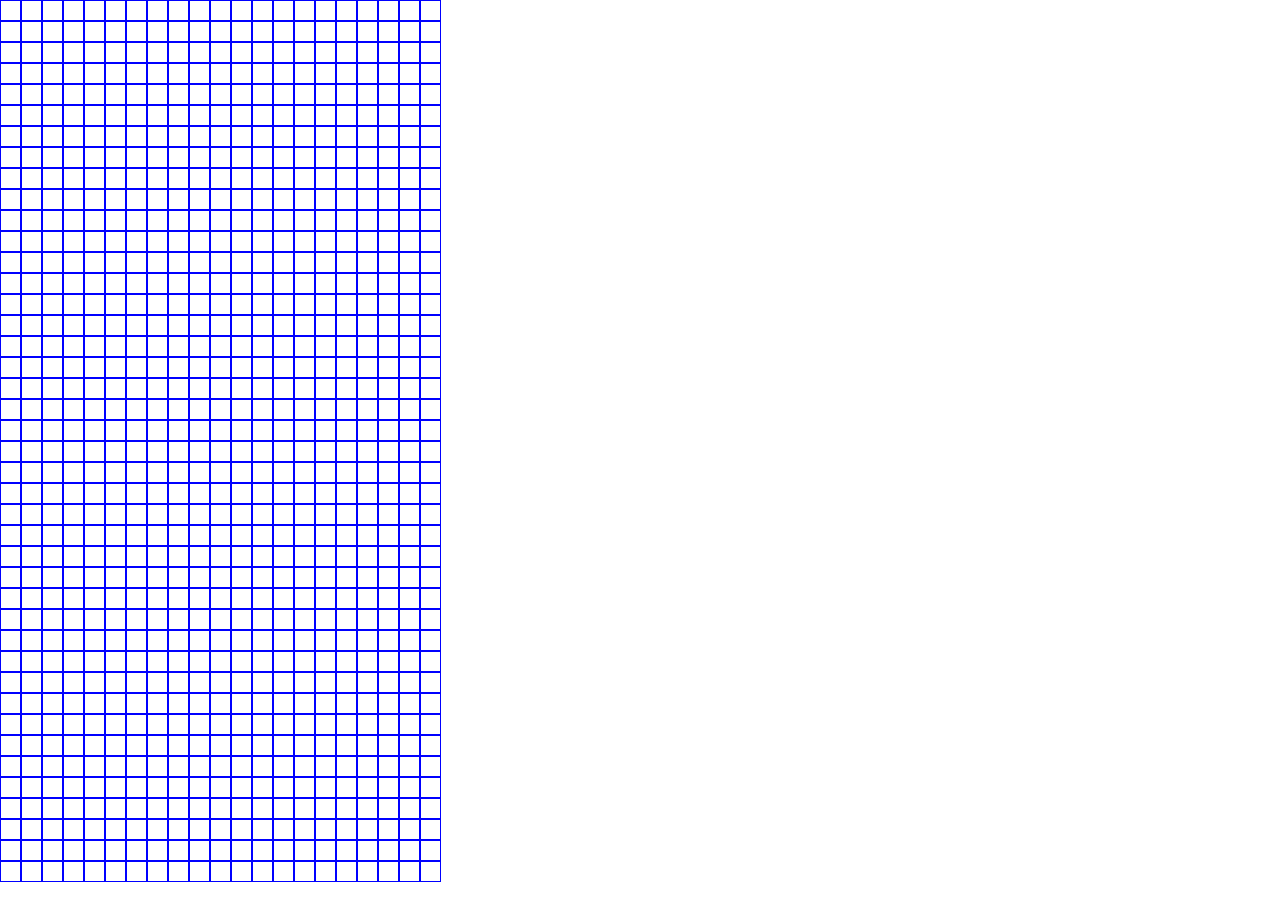
<file: experimental.html>
<!DOCTYPE html>
<html>
  <head>
    <meta charset="utf-8">
    <meta name="viewport" content="width=device-width">
    <title>repl.it</title>
    <link href="css/experimental.css" rel="stylesheet" type="text/css" />
    <!--<script src="script.js"></script> -->
  </head>
  <body>
    <div class="parent">
      <!-- Row 1 -->
      <div class="brickStyle brickR1C1"></div>
      <div class="brickStyle brickR1C2"></div>
      <div class="brickStyle brickR1C3"></div>
      <div class="brickStyle brickR1C4"></div>
      <div class="brickStyle brickR1C5"></div>
      <div class="brickStyle brickR1C6"></div>
      <div class="brickStyle brickR1C7"></div>
      <div class="brickStyle brickR1C8"></div>
      <div class="brickStyle brickR1C9"></div>
      <div class="brickStyle brickR1C10"></div>
      <div class="brickStyle brickR1C11"></div>
      <div class="brickStyle brickR1C12"></div>
      <div class="brickStyle brickR1C13"></div>
      <div class="brickStyle brickR1C14"></div>
      <div class="brickStyle brickR1C15"></div>
      <div class="brickStyle brickR1C16"></div>
      <div class="brickStyle brickR1C17"></div>
      <div class="brickStyle brickR1C18"></div>
      <div class="brickStyle brickR1C19"></div>
      <div class="brickStyle brickR1C20"></div>
      <div class="brickStyle brickR1C21"></div>
      <!-- Row 2 -->
      <div class="brickStyle brickR2C1"></div>
      <div class="brickStyle brickR2C2"></div>
      <div class="brickStyle brickR2C3"></div>
      <div class="brickStyle brickR2C4"></div>
      <div class="brickStyle brickR2C5"></div>
      <div class="brickStyle brickR2C6"></div>
      <div class="brickStyle brickR2C7"></div>
      <div class="brickStyle brickR2C8"></div>
      <div class="brickStyle brickR2C9"></div>
      <div class="brickStyle brickR2C10"></div>
      <div class="brickStyle brickR2C11"></div>
      <div class="brickStyle brickR2C12"></div>
      <div class="brickStyle brickR2C13"></div>
      <div class="brickStyle brickR2C14"></div>
      <div class="brickStyle brickR2C15"></div>
      <div class="brickStyle brickR2C16"></div>
      <div class="brickStyle brickR2C17"></div>
      <div class="brickStyle brickR2C18"></div>
      <div class="brickStyle brickR2C19"></div>
      <div class="brickStyle brickR2C20"></div>
      <div class="brickStyle brickR2C21"></div>
      <!-- Row 3 -->
      <div class="brickStyle brickR3C1"></div>
      <div class="brickStyle brickR3C2"></div>
      <div class="brickStyle brickR3C3"></div>
      <div class="brickStyle brickR3C4"></div>
      <div class="brickStyle brickR3C5"></div>
      <div class="brickStyle brickR3C6"></div>
      <div class="brickStyle brickR3C7"></div>
      <div class="brickStyle brickR3C8"></div>
      <div class="brickStyle brickR3C9"></div>
      <div class="brickStyle brickR3C10"></div>
      <div class="brickStyle brickR3C11"></div>
      <div class="brickStyle brickR3C12"></div>
      <div class="brickStyle brickR3C13"></div>
      <div class="brickStyle brickR3C14"></div>
      <div class="brickStyle brickR3C15"></div>
      <div class="brickStyle brickR3C16"></div>
      <div class="brickStyle brickR3C17"></div>
      <div class="brickStyle brickR3C18"></div>
      <div class="brickStyle brickR3C19"></div>
      <div class="brickStyle brickR3C20"></div>
      <div class="brickStyle brickR3C21"></div>
      <!-- Row 4 -->
      <div class="brickStyle brickR4C1"></div>
      <div class="brickStyle brickR4C2"></div>
      <div class="brickStyle brickR4C3"></div>
      <div class="brickStyle brickR4C4"></div>
      <div class="brickStyle brickR4C5"></div>
      <div class="brickStyle brickR4C6"></div>
      <div class="brickStyle brickR4C7"></div>
      <div class="brickStyle brickR4C8"></div>
      <div class="brickStyle brickR4C9"></div>
      <div class="brickStyle brickR4C10"></div>
      <div class="brickStyle brickR4C11"></div>
      <div class="brickStyle brickR4C12"></div>
      <div class="brickStyle brickR4C13"></div>
      <div class="brickStyle brickR4C14"></div>
      <div class="brickStyle brickR4C15"></div>
      <div class="brickStyle brickR4C16"></div>
      <div class="brickStyle brickR4C17"></div>
      <div class="brickStyle brickR4C18"></div>
      <div class="brickStyle brickR4C19"></div>
      <div class="brickStyle brickR4C20"></div>
      <div class="brickStyle brickR4C21"></div>
      <!-- Row 5 -->
      <div class="brickStyle brickR5C1"></div>
      <div class="brickStyle brickR5C2"></div>
      <div class="brickStyle brickR5C3"></div>
      <div class="brickStyle brickR5C4"></div>
      <div class="brickStyle brickR5C5"></div>
      <div class="brickStyle brickR5C6"></div>
      <div class="brickStyle brickR5C7"></div>
      <div class="brickStyle brickR5C8"></div>
      <div class="brickStyle brickR5C9"></div>
      <div class="brickStyle brickR5C10"></div>
      <div class="brickStyle brickR5C11"></div>
      <div class="brickStyle brickR5C12"></div>
      <div class="brickStyle brickR5C13"></div>
      <div class="brickStyle brickR5C14"></div>
      <div class="brickStyle brickR5C15"></div>
      <div class="brickStyle brickR5C16"></div>
      <div class="brickStyle brickR5C17"></div>
      <div class="brickStyle brickR5C18"></div>
      <div class="brickStyle brickR5C19"></div>
      <div class="brickStyle brickR5C20"></div>
      <div class="brickStyle brickR5C21"></div>
      <!-- Row 6 -->
      <div class="brickStyle brickR6C1"></div>
      <div class="brickStyle brickR6C2"></div>
      <div class="brickStyle brickR6C3"></div>
      <div class="brickStyle brickR6C4"></div>
      <div class="brickStyle brickR6C5"></div>
      <div class="brickStyle brickR6C6"></div>
      <div class="brickStyle brickR6C7"></div>
      <div class="brickStyle brickR6C8"></div>
      <div class="brickStyle brickR6C9"></div>
      <div class="brickStyle brickR6C10"></div>
      <div class="brickStyle brickR6C11"></div>
      <div class="brickStyle brickR6C12"></div>
      <div class="brickStyle brickR6C13"></div>
      <div class="brickStyle brickR6C14"></div>
      <div class="brickStyle brickR6C15"></div>
      <div class="brickStyle brickR6C16"></div>
      <div class="brickStyle brickR6C17"></div>
      <div class="brickStyle brickR6C18"></div>
      <div class="brickStyle brickR6C19"></div>
      <div class="brickStyle brickR6C20"></div>
      <div class="brickStyle brickR6C21"></div>
      <!-- Row 7 -->
      <div class="brickStyle brickR7C1"></div>
      <div class="brickStyle brickR7C2"></div>
      <div class="brickStyle brickR7C3"></div>
      <div class="brickStyle brickR7C4"></div>
      <div class="brickStyle brickR7C5"></div>
      <div class="brickStyle brickR7C6"></div>
      <div class="brickStyle brickR7C7"></div>
      <div class="brickStyle brickR7C8"></div>
      <div class="brickStyle brickR7C9"></div>
      <div class="brickStyle brickR7C10"></div>
      <div class="brickStyle brickR7C11"></div>
      <div class="brickStyle brickR7C12"></div>
      <div class="brickStyle brickR7C13"></div>
      <div class="brickStyle brickR7C14"></div>
      <div class="brickStyle brickR7C15"></div>
      <div class="brickStyle brickR7C16"></div>
      <div class="brickStyle brickR7C17"></div>
      <div class="brickStyle brickR7C18"></div>
      <div class="brickStyle brickR7C19"></div>
      <div class="brickStyle brickR7C20"></div>
      <div class="brickStyle brickR7C21"></div>
      <!-- Row 8 -->
      <div class="brickStyle brickR8C1"></div>
      <div class="brickStyle brickR8C2"></div>
      <div class="brickStyle brickR8C3"></div>
      <div class="brickStyle brickR8C4"></div>
      <div class="brickStyle brickR8C5"></div>
      <div class="brickStyle brickR8C6"></div>
      <div class="brickStyle brickR8C7"></div>
      <div class="brickStyle brickR8C8"></div>
      <div class="brickStyle brickR8C9"></div>
      <div class="brickStyle brickR8C10"></div>
      <div class="brickStyle brickR8C11"></div>
      <div class="brickStyle brickR8C12"></div>
      <div class="brickStyle brickR8C13"></div>
      <div class="brickStyle brickR8C14"></div>
      <div class="brickStyle brickR8C15"></div>
      <div class="brickStyle brickR8C16"></div>
      <div class="brickStyle brickR8C17"></div>
      <div class="brickStyle brickR8C18"></div>
      <div class="brickStyle brickR8C19"></div>
      <div class="brickStyle brickR8C20"></div>
      <div class="brickStyle brickR8C21"></div>
      <!-- Row 9 -->
      <div class="brickStyle brickR9C1"></div>
      <div class="brickStyle brickR9C2"></div>
      <div class="brickStyle brickR9C3"></div>
      <div class="brickStyle brickR9C4"></div>
      <div class="brickStyle brickR9C5"></div>
      <div class="brickStyle brickR9C6"></div>
      <div class="brickStyle brickR9C7"></div>
      <div class="brickStyle brickR9C8"></div>
      <div class="brickStyle brickR9C9"></div>
      <div class="brickStyle brickR9C10"></div>
      <div class="brickStyle brickR9C11"></div>
      <div class="brickStyle brickR9C12"></div>
      <div class="brickStyle brickR9C13"></div>
      <div class="brickStyle brickR9C14"></div>
      <div class="brickStyle brickR9C15"></div>
      <div class="brickStyle brickR9C16"></div>
      <div class="brickStyle brickR9C17"></div>
      <div class="brickStyle brickR9C18"></div>
      <div class="brickStyle brickR9C19"></div>
      <div class="brickStyle brickR9C20"></div>
      <div class="brickStyle brickR9C21"></div>
      <!-- Row 10 -->
      <div class="brickStyle brickR10C1"></div>
      <div class="brickStyle brickR10C2"></div>
      <div class="brickStyle brickR10C3"></div>
      <div class="brickStyle brickR10C4"></div>
      <div class="brickStyle brickR10C5"></div>
      <div class="brickStyle brickR10C6"></div>
      <div class="brickStyle brickR10C7"></div>
      <div class="brickStyle brickR10C8"></div>
      <div class="brickStyle brickR10C9"></div>
      <div class="brickStyle brickR10C10"></div>
      <div class="brickStyle brickR10C11"></div>
      <div class="brickStyle brickR10C12"></div>
      <div class="brickStyle brickR10C13"></div>
      <div class="brickStyle brickR10C14"></div>
      <div class="brickStyle brickR10C15"></div>
      <div class="brickStyle brickR10C16"></div>
      <div class="brickStyle brickR10C17"></div>
      <div class="brickStyle brickR10C18"></div>
      <div class="brickStyle brickR10C19"></div>
      <div class="brickStyle brickR10C20"></div>
      <div class="brickStyle brickR10C21"></div>
      <!-- Row 11 -->
      <div class="brickStyle brickR11C1"></div>
      <div class="brickStyle brickR11C2"></div>
      <div class="brickStyle brickR11C3"></div>
      <div class="brickStyle brickR11C4"></div>
      <div class="brickStyle brickR11C5"></div>
      <div class="brickStyle brickR11C6"></div>
      <div class="brickStyle brickR11C7"></div>
      <div class="brickStyle brickR11C8"></div>
      <div class="brickStyle brickR11C9"></div>
      <div class="brickStyle brickR11C10"></div>
      <div class="brickStyle brickR11C11"></div>
      <div class="brickStyle brickR11C12"></div>
      <div class="brickStyle brickR11C13"></div>
      <div class="brickStyle brickR11C14"></div>
      <div class="brickStyle brickR11C15"></div>
      <div class="brickStyle brickR11C16"></div>
      <div class="brickStyle brickR11C17"></div>
      <div class="brickStyle brickR11C18"></div>
      <div class="brickStyle brickR11C19"></div>
      <div class="brickStyle brickR11C20"></div>
      <div class="brickStyle brickR11C21"></div>
      <!-- Row 12 -->
      <div class="brickStyle brickR12C1"></div>
      <div class="brickStyle brickR12C2"></div>
      <div class="brickStyle brickR12C3"></div>
      <div class="brickStyle brickR12C4"></div>
      <div class="brickStyle brickR12C5"></div>
      <div class="brickStyle brickR12C6"></div>
      <div class="brickStyle brickR12C7"></div>
      <div class="brickStyle brickR12C8"></div>
      <div class="brickStyle brickR12C9"></div>
      <div class="brickStyle brickR12C10"></div>
      <div class="brickStyle brickR12C11"></div>
      <div class="brickStyle brickR12C12"></div>
      <div class="brickStyle brickR12C13"></div>
      <div class="brickStyle brickR12C14"></div>
      <div class="brickStyle brickR12C15"></div>
      <div class="brickStyle brickR12C16"></div>
      <div class="brickStyle brickR12C17"></div>
      <div class="brickStyle brickR12C18"></div>
      <div class="brickStyle brickR12C19"></div>
      <div class="brickStyle brickR12C20"></div>
      <div class="brickStyle brickR12C21"></div>
      <!-- Row 13 -->
      <div class="brickStyle brickR13C1"></div>
      <div class="brickStyle brickR13C2"></div>
      <div class="brickStyle brickR13C3"></div>
      <div class="brickStyle brickR13C4"></div>
      <div class="brickStyle brickR13C5"></div>
      <div class="brickStyle brickR13C6"></div>
      <div class="brickStyle brickR13C7"></div>
      <div class="brickStyle brickR13C8"></div>
      <div class="brickStyle brickR13C9"></div>
      <div class="brickStyle brickR13C10"></div>
      <div class="brickStyle brickR13C11"></div>
      <div class="brickStyle brickR13C12"></div>
      <div class="brickStyle brickR13C13"></div>
      <div class="brickStyle brickR13C14"></div>
      <div class="brickStyle brickR13C15"></div>
      <div class="brickStyle brickR13C16"></div>
      <div class="brickStyle brickR13C17"></div>
      <div class="brickStyle brickR13C18"></div>
      <div class="brickStyle brickR13C19"></div>
      <div class="brickStyle brickR13C20"></div>
      <div class="brickStyle brickR13C21"></div>
      <!-- Row 14 -->
      <div class="brickStyle brickR14C1"></div>
      <div class="brickStyle brickR14C2"></div>
      <div class="brickStyle brickR14C3"></div>
      <div class="brickStyle brickR14C4"></div>
      <div class="brickStyle brickR14C5"></div>
      <div class="brickStyle brickR14C6"></div>
      <div class="brickStyle brickR14C7"></div>
      <div class="brickStyle brickR14C8"></div>
      <div class="brickStyle brickR14C9"></div>
      <div class="brickStyle brickR14C10"></div>
      <div class="brickStyle brickR14C11"></div>
      <div class="brickStyle brickR14C12"></div>
      <div class="brickStyle brickR14C13"></div>
      <div class="brickStyle brickR14C14"></div>
      <div class="brickStyle brickR14C15"></div>
      <div class="brickStyle brickR14C16"></div>
      <div class="brickStyle brickR14C17"></div>
      <div class="brickStyle brickR14C18"></div>
      <div class="brickStyle brickR14C19"></div>
      <div class="brickStyle brickR14C20"></div>
      <div class="brickStyle brickR14C21"></div>
      <!-- Row 15 -->
      <div class="brickStyle brickR15C1"></div>
      <div class="brickStyle brickR15C2"></div>
      <div class="brickStyle brickR15C3"></div>
      <div class="brickStyle brickR15C4"></div>
      <div class="brickStyle brickR15C5"></div>
      <div class="brickStyle brickR15C6"></div>
      <div class="brickStyle brickR15C7"></div>
      <div class="brickStyle brickR15C8"></div>
      <div class="brickStyle brickR15C9"></div>
      <div class="brickStyle brickR15C10"></div>
      <div class="brickStyle brickR15C11"></div>
      <div class="brickStyle brickR15C12"></div>
      <div class="brickStyle brickR15C13"></div>
      <div class="brickStyle brickR15C14"></div>
      <div class="brickStyle brickR15C15"></div>
      <div class="brickStyle brickR15C16"></div>
      <div class="brickStyle brickR15C17"></div>
      <div class="brickStyle brickR15C18"></div>
      <div class="brickStyle brickR15C19"></div>
      <div class="brickStyle brickR15C20"></div>
      <div class="brickStyle brickR15C21"></div>
      <!-- Row 16 -->
      <div class="brickStyle brickR16C1"></div>
      <div class="brickStyle brickR16C2"></div>
      <div class="brickStyle brickR16C3"></div>
      <div class="brickStyle brickR16C4"></div>
      <div class="brickStyle brickR16C5"></div>
      <div class="brickStyle brickR16C6"></div>
      <div class="brickStyle brickR16C7"></div>
      <div class="brickStyle brickR16C8"></div>
      <div class="brickStyle brickR16C9"></div>
      <div class="brickStyle brickR16C10"></div>
      <div class="brickStyle brickR16C11"></div>
      <div class="brickStyle brickR16C12"></div>
      <div class="brickStyle brickR16C13"></div>
      <div class="brickStyle brickR16C14"></div>
      <div class="brickStyle brickR16C15"></div>
      <div class="brickStyle brickR16C16"></div>
      <div class="brickStyle brickR16C17"></div>
      <div class="brickStyle brickR16C18"></div>
      <div class="brickStyle brickR16C19"></div>
      <div class="brickStyle brickR16C20"></div>
      <div class="brickStyle brickR16C21"></div>
      <!-- Row 17 -->
      <div class="brickStyle brickR17C1"></div>
      <div class="brickStyle brickR17C2"></div>
      <div class="brickStyle brickR17C3"></div>
      <div class="brickStyle brickR17C4"></div>
      <div class="brickStyle brickR17C5"></div>
      <div class="brickStyle brickR17C6"></div>
      <div class="brickStyle brickR17C7"></div>
      <div class="brickStyle brickR17C8"></div>
      <div class="brickStyle brickR17C9"></div>
      <div class="brickStyle brickR17C10"></div>
      <div class="brickStyle brickR17C11"></div>
      <div class="brickStyle brickR17C12"></div>
      <div class="brickStyle brickR17C13"></div>
      <div class="brickStyle brickR17C14"></div>
      <div class="brickStyle brickR17C15"></div>
      <div class="brickStyle brickR17C16"></div>
      <div class="brickStyle brickR17C17"></div>
      <div class="brickStyle brickR17C18"></div>
      <div class="brickStyle brickR17C19"></div>
      <div class="brickStyle brickR17C20"></div>
      <div class="brickStyle brickR17C21"></div>
      <!-- Row 18 -->
      <div class="brickStyle brickR18C1"></div>
      <div class="brickStyle brickR18C2"></div>
      <div class="brickStyle brickR18C3"></div>
      <div class="brickStyle brickR18C4"></div>
      <div class="brickStyle brickR18C5"></div>
      <div class="brickStyle brickR18C6"></div>
      <div class="brickStyle brickR18C7"></div>
      <div class="brickStyle brickR18C8"></div>
      <div class="brickStyle brickR18C9"></div>
      <div class="brickStyle brickR18C10"></div>
      <div class="brickStyle brickR18C11"></div>
      <div class="brickStyle brickR18C12"></div>
      <div class="brickStyle brickR18C13"></div>
      <div class="brickStyle brickR18C14"></div>
      <div class="brickStyle brickR18C15"></div>
      <div class="brickStyle brickR18C16"></div>
      <div class="brickStyle brickR18C17"></div>
      <div class="brickStyle brickR18C18"></div>
      <div class="brickStyle brickR18C19"></div>
      <div class="brickStyle brickR18C20"></div>
      <div class="brickStyle brickR18C21"></div>
      <!-- Row 19 -->
      <div class="brickStyle brickR19C1"></div>
      <div class="brickStyle brickR19C2"></div>
      <div class="brickStyle brickR19C3"></div>
      <div class="brickStyle brickR19C4"></div>
      <div class="brickStyle brickR19C5"></div>
      <div class="brickStyle brickR19C6"></div>
      <div class="brickStyle brickR19C7"></div>
      <div class="brickStyle brickR19C8"></div>
      <div class="brickStyle brickR19C9"></div>
      <div class="brickStyle brickR19C10"></div>
      <div class="brickStyle brickR19C11"></div>
      <div class="brickStyle brickR19C12"></div>
      <div class="brickStyle brickR19C13"></div>
      <div class="brickStyle brickR19C14"></div>
      <div class="brickStyle brickR19C15"></div>
      <div class="brickStyle brickR19C16"></div>
      <div class="brickStyle brickR19C17"></div>
      <div class="brickStyle brickR19C18"></div>
      <div class="brickStyle brickR19C19"></div>
      <div class="brickStyle brickR19C20"></div>
      <div class="brickStyle brickR19C21"></div>
      <!-- Row 20 -->
      <div class="brickStyle brickR20C1"></div>
      <div class="brickStyle brickR20C2"></div>
      <div class="brickStyle brickR20C3"></div>
      <div class="brickStyle brickR20C4"></div>
      <div class="brickStyle brickR20C5"></div>
      <div class="brickStyle brickR20C6"></div>
      <div class="brickStyle brickR20C7"></div>
      <div class="brickStyle brickR20C8"></div>
      <div class="brickStyle brickR20C9"></div>
      <div class="brickStyle brickR20C10"></div>
      <div class="brickStyle brickR20C11"></div>
      <div class="brickStyle brickR20C12"></div>
      <div class="brickStyle brickR20C13"></div>
      <div class="brickStyle brickR20C14"></div>
      <div class="brickStyle brickR20C15"></div>
      <div class="brickStyle brickR20C16"></div>
      <div class="brickStyle brickR20C17"></div>
      <div class="brickStyle brickR20C18"></div>
      <div class="brickStyle brickR20C19"></div>
      <div class="brickStyle brickR20C20"></div>
      <div class="brickStyle brickR20C21"></div>
      <!-- Row 21 -->
      <div class="brickStyle brickR21C1"></div>
      <div class="brickStyle brickR21C2"></div>
      <div class="brickStyle brickR21C3"></div>
      <div class="brickStyle brickR21C4"></div>
      <div class="brickStyle brickR21C5"></div>
      <div class="brickStyle brickR21C6"></div>
      <div class="brickStyle brickR21C7"></div>
      <div class="brickStyle brickR21C8"></div>
      <div class="brickStyle brickR21C9"></div>
      <div class="brickStyle brickR21C10"></div>
      <div class="brickStyle brickR21C11"></div>
      <div class="brickStyle brickR21C12"></div>
      <div class="brickStyle brickR21C13"></div>
      <div class="brickStyle brickR21C14"></div>
      <div class="brickStyle brickR21C15"></div>
      <div class="brickStyle brickR21C16"></div>
      <div class="brickStyle brickR21C17"></div>
      <div class="brickStyle brickR21C18"></div>
      <div class="brickStyle brickR21C19"></div>
      <div class="brickStyle brickR21C20"></div>
      <div class="brickStyle brickR21C21"></div>
      <!-- Row 22 -->
      <div class="brickStyle brickR22C1"></div>
      <div class="brickStyle brickR22C2"></div>
      <div class="brickStyle brickR22C3"></div>
      <div class="brickStyle brickR22C4"></div>
      <div class="brickStyle brickR22C5"></div>
      <div class="brickStyle brickR22C6"></div>
      <div class="brickStyle brickR22C7"></div>
      <div class="brickStyle brickR22C8"></div>
      <div class="brickStyle brickR22C9"></div>
      <div class="brickStyle brickR22C10"></div>
      <div class="brickStyle brickR22C11"></div>
      <div class="brickStyle brickR22C12"></div>
      <div class="brickStyle brickR22C13"></div>
      <div class="brickStyle brickR22C14"></div>
      <div class="brickStyle brickR22C15"></div>
      <div class="brickStyle brickR22C16"></div>
      <div class="brickStyle brickR22C17"></div>
      <div class="brickStyle brickR22C18"></div>
      <div class="brickStyle brickR22C19"></div>
      <div class="brickStyle brickR22C20"></div>
      <div class="brickStyle brickR22C21"></div>
      <!-- Row 23 -->
      <div class="brickStyle brickR23C1"></div>
      <div class="brickStyle brickR23C2"></div>
      <div class="brickStyle brickR23C3"></div>
      <div class="brickStyle brickR23C4"></div>
      <div class="brickStyle brickR23C5"></div>
      <div class="brickStyle brickR23C6"></div>
      <div class="brickStyle brickR23C7"></div>
      <div class="brickStyle brickR23C8"></div>
      <div class="brickStyle brickR23C9"></div>
      <div class="brickStyle brickR23C10"></div>
      <div class="brickStyle brickR23C11"></div>
      <div class="brickStyle brickR23C12"></div>
      <div class="brickStyle brickR23C13"></div>
      <div class="brickStyle brickR23C14"></div>
      <div class="brickStyle brickR23C15"></div>
      <div class="brickStyle brickR23C16"></div>
      <div class="brickStyle brickR23C17"></div>
      <div class="brickStyle brickR23C18"></div>
      <div class="brickStyle brickR23C19"></div>
      <div class="brickStyle brickR23C20"></div>
      <div class="brickStyle brickR23C21"></div>
      <!-- Row 24 -->
      <div class="brickStyle brickR24C1"></div>
      <div class="brickStyle brickR24C2"></div>
      <div class="brickStyle brickR24C3"></div>
      <div class="brickStyle brickR24C4"></div>
      <div class="brickStyle brickR24C5"></div>
      <div class="brickStyle brickR24C6"></div>
      <div class="brickStyle brickR24C7"></div>
      <div class="brickStyle brickR24C8"></div>
      <div class="brickStyle brickR24C9"></div>
      <div class="brickStyle brickR24C10"></div>
      <div class="brickStyle brickR24C11"></div>
      <div class="brickStyle brickR24C12"></div>
      <div class="brickStyle brickR24C13"></div>
      <div class="brickStyle brickR24C14"></div>
      <div class="brickStyle brickR24C15"></div>
      <div class="brickStyle brickR24C16"></div>
      <div class="brickStyle brickR24C17"></div>
      <div class="brickStyle brickR24C18"></div>
      <div class="brickStyle brickR24C19"></div>
      <div class="brickStyle brickR24C20"></div>
      <div class="brickStyle brickR24C21"></div>
      <!-- Row 25 -->
      <div class="brickStyle brickR25C1"></div>
      <div class="brickStyle brickR25C2"></div>
      <div class="brickStyle brickR25C3"></div>
      <div class="brickStyle brickR25C4"></div>
      <div class="brickStyle brickR25C5"></div>
      <div class="brickStyle brickR25C6"></div>
      <div class="brickStyle brickR25C7"></div>
      <div class="brickStyle brickR25C8"></div>
      <div class="brickStyle brickR25C9"></div>
      <div class="brickStyle brickR25C10"></div>
      <div class="brickStyle brickR25C11"></div>
      <div class="brickStyle brickR25C12"></div>
      <div class="brickStyle brickR25C13"></div>
      <div class="brickStyle brickR25C14"></div>
      <div class="brickStyle brickR25C15"></div>
      <div class="brickStyle brickR25C16"></div>
      <div class="brickStyle brickR25C17"></div>
      <div class="brickStyle brickR25C18"></div>
      <div class="brickStyle brickR25C19"></div>
      <div class="brickStyle brickR25C20"></div>
      <div class="brickStyle brickR25C21"></div>
      <!-- Row 26 -->
      <div class="brickStyle brickR26C1"></div>
      <div class="brickStyle brickR26C2"></div>
      <div class="brickStyle brickR26C3"></div>
      <div class="brickStyle brickR26C4"></div>
      <div class="brickStyle brickR26C5"></div>
      <div class="brickStyle brickR26C6"></div>
      <div class="brickStyle brickR26C7"></div>
      <div class="brickStyle brickR26C8"></div>
      <div class="brickStyle brickR26C9"></div>
      <div class="brickStyle brickR26C10"></div>
      <div class="brickStyle brickR26C11"></div>
      <div class="brickStyle brickR26C12"></div>
      <div class="brickStyle brickR26C13"></div>
      <div class="brickStyle brickR26C14"></div>
      <div class="brickStyle brickR26C15"></div>
      <div class="brickStyle brickR26C16"></div>
      <div class="brickStyle brickR26C17"></div>
      <div class="brickStyle brickR26C18"></div>
      <div class="brickStyle brickR26C19"></div>
      <div class="brickStyle brickR26C20"></div>
      <div class="brickStyle brickR26C21"></div>
      <!-- Row 27 -->
      <div class="brickStyle brickR27C1"></div>
      <div class="brickStyle brickR27C2"></div>
      <div class="brickStyle brickR27C3"></div>
      <div class="brickStyle brickR27C4"></div>
      <div class="brickStyle brickR27C5"></div>
      <div class="brickStyle brickR27C6"></div>
      <div class="brickStyle brickR27C7"></div>
      <div class="brickStyle brickR27C8"></div>
      <div class="brickStyle brickR27C9"></div>
      <div class="brickStyle brickR27C10"></div>
      <div class="brickStyle brickR27C11"></div>
      <div class="brickStyle brickR27C12"></div>
      <div class="brickStyle brickR27C13"></div>
      <div class="brickStyle brickR27C14"></div>
      <div class="brickStyle brickR27C15"></div>
      <div class="brickStyle brickR27C16"></div>
      <div class="brickStyle brickR27C17"></div>
      <div class="brickStyle brickR27C18"></div>
      <div class="brickStyle brickR27C19"></div>
      <div class="brickStyle brickR27C20"></div>
      <div class="brickStyle brickR27C21"></div>
      <!-- Row 28 -->
      <div class="brickStyle brickR28C1"></div>
      <div class="brickStyle brickR28C2"></div>
      <div class="brickStyle brickR28C3"></div>
      <div class="brickStyle brickR28C4"></div>
      <div class="brickStyle brickR28C5"></div>
      <div class="brickStyle brickR28C6"></div>
      <div class="brickStyle brickR28C7"></div>
      <div class="brickStyle brickR28C8"></div>
      <div class="brickStyle brickR28C9"></div>
      <div class="brickStyle brickR28C10"></div>
      <div class="brickStyle brickR28C11"></div>
      <div class="brickStyle brickR28C12"></div>
      <div class="brickStyle brickR28C13"></div>
      <div class="brickStyle brickR28C14"></div>
      <div class="brickStyle brickR28C15"></div>
      <div class="brickStyle brickR28C16"></div>
      <div class="brickStyle brickR28C17"></div>
      <div class="brickStyle brickR28C18"></div>
      <div class="brickStyle brickR28C19"></div>
      <div class="brickStyle brickR28C20"></div>
      <div class="brickStyle brickR28C21"></div>
      <!-- Row 29 -->
      <div class="brickStyle brickR29C1"></div>
      <div class="brickStyle brickR29C2"></div>
      <div class="brickStyle brickR29C3"></div>
      <div class="brickStyle brickR29C4"></div>
      <div class="brickStyle brickR29C5"></div>
      <div class="brickStyle brickR29C6"></div>
      <div class="brickStyle brickR29C7"></div>
      <div class="brickStyle brickR29C8"></div>
      <div class="brickStyle brickR29C9"></div>
      <div class="brickStyle brickR29C10"></div>
      <div class="brickStyle brickR29C11"></div>
      <div class="brickStyle brickR29C12"></div>
      <div class="brickStyle brickR29C13"></div>
      <div class="brickStyle brickR29C14"></div>
      <div class="brickStyle brickR29C15"></div>
      <div class="brickStyle brickR29C16"></div>
      <div class="brickStyle brickR29C17"></div>
      <div class="brickStyle brickR29C18"></div>
      <div class="brickStyle brickR29C19"></div>
      <div class="brickStyle brickR29C20"></div>
      <div class="brickStyle brickR29C21"></div>
      <!-- Row 30 -->
      <div class="brickStyle brickR30C1"></div>
      <div class="brickStyle brickR30C2"></div>
      <div class="brickStyle brickR30C3"></div>
      <div class="brickStyle brickR30C4"></div>
      <div class="brickStyle brickR30C5"></div>
      <div class="brickStyle brickR30C6"></div>
      <div class="brickStyle brickR30C7"></div>
      <div class="brickStyle brickR30C8"></div>
      <div class="brickStyle brickR30C9"></div>
      <div class="brickStyle brickR30C10"></div>
      <div class="brickStyle brickR30C11"></div>
      <div class="brickStyle brickR30C12"></div>
      <div class="brickStyle brickR30C13"></div>
      <div class="brickStyle brickR30C14"></div>
      <div class="brickStyle brickR30C15"></div>
      <div class="brickStyle brickR30C16"></div>
      <div class="brickStyle brickR30C17"></div>
      <div class="brickStyle brickR30C18"></div>
      <div class="brickStyle brickR30C19"></div>
      <div class="brickStyle brickR30C20"></div>
      <div class="brickStyle brickR30C21"></div>
      <!-- Row 31 -->
      <div class="brickStyle brickR31C1"></div>
      <div class="brickStyle brickR31C2"></div>
      <div class="brickStyle brickR31C3"></div>
      <div class="brickStyle brickR31C4"></div>
      <div class="brickStyle brickR31C5"></div>
      <div class="brickStyle brickR31C6"></div>
      <div class="brickStyle brickR31C7"></div>
      <div class="brickStyle brickR31C8"></div>
      <div class="brickStyle brickR31C9"></div>
      <div class="brickStyle brickR31C10"></div>
      <div class="brickStyle brickR31C11"></div>
      <div class="brickStyle brickR31C12"></div>
      <div class="brickStyle brickR31C13"></div>
      <div class="brickStyle brickR31C14"></div>
      <div class="brickStyle brickR31C15"></div>
      <div class="brickStyle brickR31C16"></div>
      <div class="brickStyle brickR31C17"></div>
      <div class="brickStyle brickR31C18"></div>
      <div class="brickStyle brickR31C19"></div>
      <div class="brickStyle brickR31C20"></div>
      <div class="brickStyle brickR31C21"></div>
      <!-- Row 32 -->
      <div class="brickStyle brickR32C1"></div>
      <div class="brickStyle brickR32C2"></div>
      <div class="brickStyle brickR32C3"></div>
      <div class="brickStyle brickR32C4"></div>
      <div class="brickStyle brickR32C5"></div>
      <div class="brickStyle brickR32C6"></div>
      <div class="brickStyle brickR32C7"></div>
      <div class="brickStyle brickR32C8"></div>
      <div class="brickStyle brickR32C9"></div>
      <div class="brickStyle brickR32C10"></div>
      <div class="brickStyle brickR32C11"></div>
      <div class="brickStyle brickR32C12"></div>
      <div class="brickStyle brickR32C13"></div>
      <div class="brickStyle brickR32C14"></div>
      <div class="brickStyle brickR32C15"></div>
      <div class="brickStyle brickR32C16"></div>
      <div class="brickStyle brickR32C17"></div>
      <div class="brickStyle brickR32C18"></div>
      <div class="brickStyle brickR32C19"></div>
      <div class="brickStyle brickR32C20"></div>
      <div class="brickStyle brickR32C21"></div>
      <!-- Row 33 -->
      <div class="brickStyle brickR33C1"></div>
      <div class="brickStyle brickR33C2"></div>
      <div class="brickStyle brickR33C3"></div>
      <div class="brickStyle brickR33C4"></div>
      <div class="brickStyle brickR33C5"></div>
      <div class="brickStyle brickR33C6"></div>
      <div class="brickStyle brickR33C7"></div>
      <div class="brickStyle brickR33C8"></div>
      <div class="brickStyle brickR33C9"></div>
      <div class="brickStyle brickR33C10"></div>
      <div class="brickStyle brickR33C11"></div>
      <div class="brickStyle brickR33C12"></div>
      <div class="brickStyle brickR33C13"></div>
      <div class="brickStyle brickR33C14"></div>
      <div class="brickStyle brickR33C15"></div>
      <div class="brickStyle brickR33C16"></div>
      <div class="brickStyle brickR33C17"></div>
      <div class="brickStyle brickR33C18"></div>
      <div class="brickStyle brickR33C19"></div>
      <div class="brickStyle brickR33C20"></div>
      <div class="brickStyle brickR33C21"></div>
      <!-- Row 34 -->
      <div class="brickStyle brickR34C1"></div>
      <div class="brickStyle brickR34C2"></div>
      <div class="brickStyle brickR34C3"></div>
      <div class="brickStyle brickR34C4"></div>
      <div class="brickStyle brickR34C5"></div>
      <div class="brickStyle brickR34C6"></div>
      <div class="brickStyle brickR34C7"></div>
      <div class="brickStyle brickR34C8"></div>
      <div class="brickStyle brickR34C9"></div>
      <div class="brickStyle brickR34C10"></div>
      <div class="brickStyle brickR34C11"></div>
      <div class="brickStyle brickR34C12"></div>
      <div class="brickStyle brickR34C13"></div>
      <div class="brickStyle brickR34C14"></div>
      <div class="brickStyle brickR34C15"></div>
      <div class="brickStyle brickR34C16"></div>
      <div class="brickStyle brickR34C17"></div>
      <div class="brickStyle brickR34C18"></div>
      <div class="brickStyle brickR34C19"></div>
      <div class="brickStyle brickR34C20"></div>
      <div class="brickStyle brickR34C21"></div>
      <!-- Row 35 -->
      <div class="brickStyle brickR35C1"></div>
      <div class="brickStyle brickR35C2"></div>
      <div class="brickStyle brickR35C3"></div>
      <div class="brickStyle brickR35C4"></div>
      <div class="brickStyle brickR35C5"></div>
      <div class="brickStyle brickR35C6"></div>
      <div class="brickStyle brickR35C7"></div>
      <div class="brickStyle brickR35C8"></div>
      <div class="brickStyle brickR35C9"></div>
      <div class="brickStyle brickR35C10"></div>
      <div class="brickStyle brickR35C11"></div>
      <div class="brickStyle brickR35C12"></div>
      <div class="brickStyle brickR35C13"></div>
      <div class="brickStyle brickR35C14"></div>
      <div class="brickStyle brickR35C15"></div>
      <div class="brickStyle brickR35C16"></div>
      <div class="brickStyle brickR35C17"></div>
      <div class="brickStyle brickR35C18"></div>
      <div class="brickStyle brickR35C19"></div>
      <div class="brickStyle brickR35C20"></div>
      <div class="brickStyle brickR35C21"></div>
      <!-- Row 36 -->
      <div class="brickStyle brickR36C1"></div>
      <div class="brickStyle brickR36C2"></div>
      <div class="brickStyle brickR36C3"></div>
      <div class="brickStyle brickR36C4"></div>
      <div class="brickStyle brickR36C5"></div>
      <div class="brickStyle brickR36C6"></div>
      <div class="brickStyle brickR36C7"></div>
      <div class="brickStyle brickR36C8"></div>
      <div class="brickStyle brickR36C9"></div>
      <div class="brickStyle brickR36C10"></div>
      <div class="brickStyle brickR36C11"></div>
      <div class="brickStyle brickR36C12"></div>
      <div class="brickStyle brickR36C13"></div>
      <div class="brickStyle brickR36C14"></div>
      <div class="brickStyle brickR36C15"></div>
      <div class="brickStyle brickR36C16"></div>
      <div class="brickStyle brickR36C17"></div>
      <div class="brickStyle brickR36C18"></div>
      <div class="brickStyle brickR36C19"></div>
      <div class="brickStyle brickR36C20"></div>
      <div class="brickStyle brickR36C21"></div>
      <!-- Row 37 -->
      <div class="brickStyle brickR37C1"></div>
      <div class="brickStyle brickR37C2"></div>
      <div class="brickStyle brickR37C3"></div>
      <div class="brickStyle brickR37C4"></div>
      <div class="brickStyle brickR37C5"></div>
      <div class="brickStyle brickR37C6"></div>
      <div class="brickStyle brickR37C7"></div>
      <div class="brickStyle brickR37C8"></div>
      <div class="brickStyle brickR37C9"></div>
      <div class="brickStyle brickR37C10"></div>
      <div class="brickStyle brickR37C11"></div>
      <div class="brickStyle brickR37C12"></div>
      <div class="brickStyle brickR37C13"></div>
      <div class="brickStyle brickR37C14"></div>
      <div class="brickStyle brickR37C15"></div>
      <div class="brickStyle brickR37C16"></div>
      <div class="brickStyle brickR37C17"></div>
      <div class="brickStyle brickR37C18"></div>
      <div class="brickStyle brickR37C19"></div>
      <div class="brickStyle brickR37C20"></div>
      <div class="brickStyle brickR37C21"></div>
      <!-- Row 38 -->
      <div class="brickStyle brickR38C1"></div>
      <div class="brickStyle brickR38C2"></div>
      <div class="brickStyle brickR38C3"></div>
      <div class="brickStyle brickR38C4"></div>
      <div class="brickStyle brickR38C5"></div>
      <div class="brickStyle brickR38C6"></div>
      <div class="brickStyle brickR38C7"></div>
      <div class="brickStyle brickR38C8"></div>
      <div class="brickStyle brickR38C9"></div>
      <div class="brickStyle brickR38C10"></div>
      <div class="brickStyle brickR38C11"></div>
      <div class="brickStyle brickR38C12"></div>
      <div class="brickStyle brickR38C13"></div>
      <div class="brickStyle brickR38C14"></div>
      <div class="brickStyle brickR38C15"></div>
      <div class="brickStyle brickR38C16"></div>
      <div class="brickStyle brickR38C17"></div>
      <div class="brickStyle brickR38C18"></div>
      <div class="brickStyle brickR38C19"></div>
      <div class="brickStyle brickR38C20"></div>
      <div class="brickStyle brickR38C21"></div>
      <!-- Row 39 -->
      <div class="brickStyle brickR39C1"></div>
      <div class="brickStyle brickR39C2"></div>
      <div class="brickStyle brickR39C3"></div>
      <div class="brickStyle brickR39C4"></div>
      <div class="brickStyle brickR39C5"></div>
      <div class="brickStyle brickR39C6"></div>
      <div class="brickStyle brickR39C7"></div>
      <div class="brickStyle brickR39C8"></div>
      <div class="brickStyle brickR39C9"></div>
      <div class="brickStyle brickR39C10"></div>
      <div class="brickStyle brickR39C11"></div>
      <div class="brickStyle brickR39C12"></div>
      <div class="brickStyle brickR39C13"></div>
      <div class="brickStyle brickR39C14"></div>
      <div class="brickStyle brickR39C15"></div>
      <div class="brickStyle brickR39C16"></div>
      <div class="brickStyle brickR39C17"></div>
      <div class="brickStyle brickR39C18"></div>
      <div class="brickStyle brickR39C19"></div>
      <div class="brickStyle brickR39C20"></div>
      <div class="brickStyle brickR39C21"></div>
      <!-- Row 40 -->
      <div class="brickStyle brickR40C1"></div>
      <div class="brickStyle brickR40C2"></div>
      <div class="brickStyle brickR40C3"></div>
      <div class="brickStyle brickR40C4"></div>
      <div class="brickStyle brickR40C5"></div>
      <div class="brickStyle brickR40C6"></div>
      <div class="brickStyle brickR40C7"></div>
      <div class="brickStyle brickR40C8"></div>
      <div class="brickStyle brickR40C9"></div>
      <div class="brickStyle brickR40C10"></div>
      <div class="brickStyle brickR40C11"></div>
      <div class="brickStyle brickR40C12"></div>
      <div class="brickStyle brickR40C13"></div>
      <div class="brickStyle brickR40C14"></div>
      <div class="brickStyle brickR40C15"></div>
      <div class="brickStyle brickR40C16"></div>
      <div class="brickStyle brickR40C17"></div>
      <div class="brickStyle brickR40C18"></div>
      <div class="brickStyle brickR40C19"></div>
      <div class="brickStyle brickR40C20"></div>
      <div class="brickStyle brickR40C21"></div>
      <!-- Row 41 -->
      <div class="brickStyle brickR41C1"></div>
      <div class="brickStyle brickR41C2"></div>
      <div class="brickStyle brickR41C3"></div>
      <div class="brickStyle brickR41C4"></div>
      <div class="brickStyle brickR41C5"></div>
      <div class="brickStyle brickR41C6"></div>
      <div class="brickStyle brickR41C7"></div>
      <div class="brickStyle brickR41C8"></div>
      <div class="brickStyle brickR41C9"></div>
      <div class="brickStyle brickR41C10"></div>
      <div class="brickStyle brickR41C11"></div>
      <div class="brickStyle brickR41C12"></div>
      <div class="brickStyle brickR41C13"></div>
      <div class="brickStyle brickR41C14"></div>
      <div class="brickStyle brickR41C15"></div>
      <div class="brickStyle brickR41C16"></div>
      <div class="brickStyle brickR41C17"></div>
      <div class="brickStyle brickR41C18"></div>
      <div class="brickStyle brickR41C19"></div>
      <div class="brickStyle brickR41C20"></div>
      <div class="brickStyle brickR41C21"></div>
      <!-- Row 42 -->
      <div class="brickStyle brickR42C1"></div>
      <div class="brickStyle brickR42C2"></div>
      <div class="brickStyle brickR42C3"></div>
      <div class="brickStyle brickR42C4"></div>
      <div class="brickStyle brickR42C5"></div>
      <div class="brickStyle brickR42C6"></div>
      <div class="brickStyle brickR42C7"></div>
      <div class="brickStyle brickR42C8"></div>
      <div class="brickStyle brickR42C9"></div>
      <div class="brickStyle brickR42C10"></div>
      <div class="brickStyle brickR42C11"></div>
      <div class="brickStyle brickR42C12"></div>
      <div class="brickStyle brickR42C13"></div>
      <div class="brickStyle brickR42C14"></div>
      <div class="brickStyle brickR42C15"></div>
      <div class="brickStyle brickR42C16"></div>
      <div class="brickStyle brickR42C17"></div>
      <div class="brickStyle brickR42C18"></div>
      <div class="brickStyle brickR42C19"></div>
      <div class="brickStyle brickR42C20"></div>
      <div class="brickStyle brickR42C21"></div>
    </div>
  </body>
</html>
</file>
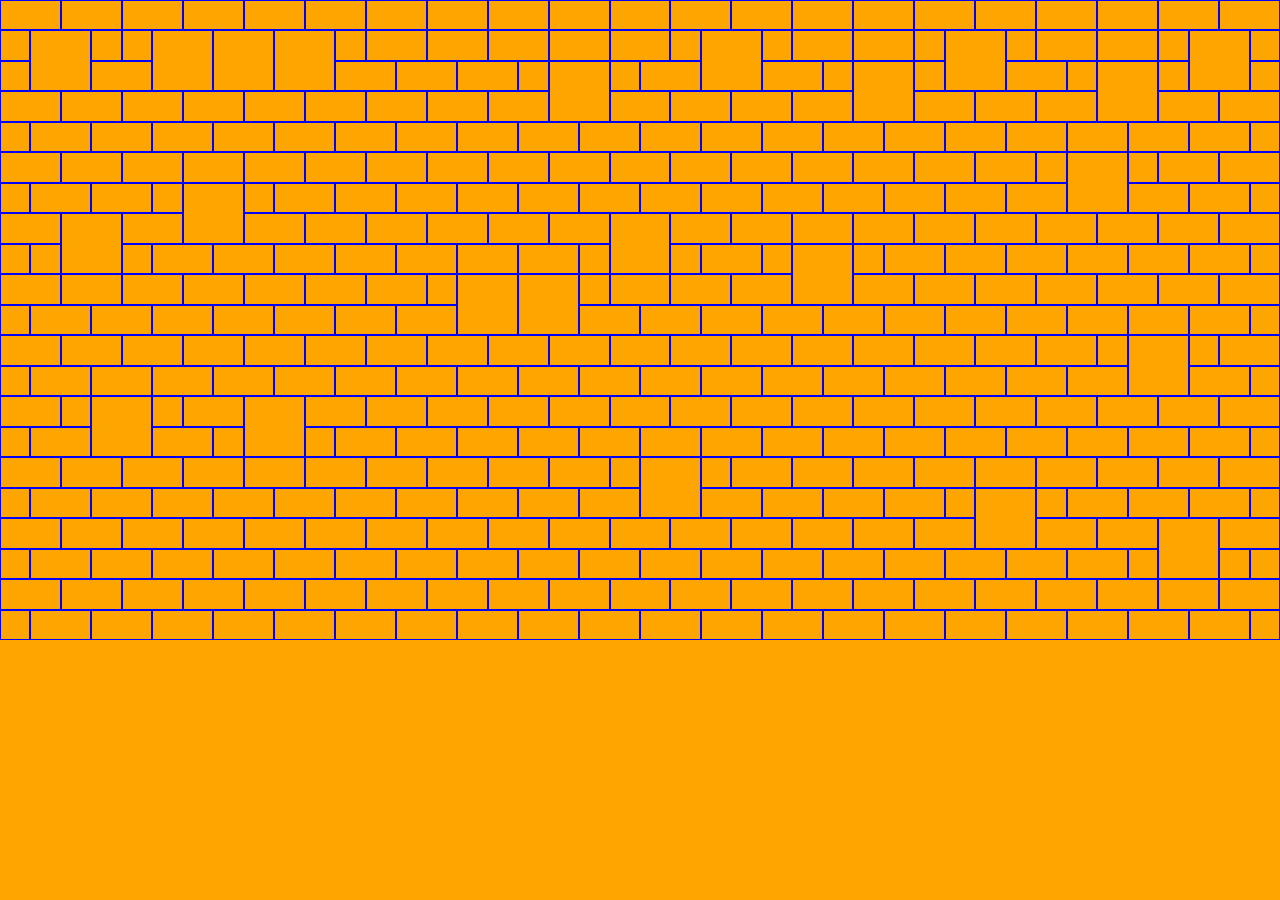
<file: html-admin/brickgroupbAdmin.html>
<!DOCTYPE html>
<html>

<head>
  <meta charset="utf-8">
  <meta name="viewport" content="width=device-width">
  <title>repl.it</title>
  <link href="css/styleb.css" rel="stylesheet" type="text/css" />
  <script src="js/brickclicked.js"></script>
</head>

<body>
  <div class="mainBody">
    <div class="wrapper">
      <div class="bodyFrame">
        <div class="gridParent">
          <div class="parent">
            <!-- Row 1 -->
            <div class="brickStyle brickR1C1" id="b001" onclick="brickClicked('b001')"></div>
            <div class="brickStyle brickR1C3" id="b002" onclick="brickClicked('b002')"></div>
            <div class="brickStyle brickR1C5" id="b003" onclick="brickClicked('b003')"></div>
            <div class="brickStyle brickR1C7" id="b004" onclick="brickClicked('b004')"></div>
            <div class="brickStyle brickR1C9" id="b005" onclick="brickClicked('b005')"></div>
            <div class="brickStyle brickR1C11" id="b006" onclick="brickClicked('b006')"></div>
            <div class="brickStyle brickR1C13" id="b007" onclick="brickClicked('b007')"></div>
            <div class="brickStyle brickR1C15" id="b008" onclick="brickClicked('b008')"></div>
            <div class="brickStyle brickR1C17" id="b009" onclick="brickClicked('b009')"></div>
            <div class="brickStyle brickR1C19" id="b010" onclick="brickClicked('b010')"></div>
            <div class="brickStyle brickR1C21" id="b011" onclick="brickClicked('b011')"></div>
            <div class="brickStyle brickR1C23" id="b012" onclick="brickClicked('b012')"></div>
            <div class="brickStyle brickR1C25" id="b013" onclick="brickClicked('b013')"></div>
            <div class="brickStyle brickR1C27" id="b014" onclick="brickClicked('b014')"></div>
            <div class="brickStyle brickR1C29" id="b015" onclick="brickClicked('b015')"></div>
            <div class="brickStyle brickR1C31" id="b016" onclick="brickClicked('b016')"></div>
            <div class="brickStyle brickR1C33" id="b017" onclick="brickClicked('b017')"></div>
            <div class="brickStyle brickR1C35" id="b018" onclick="brickClicked('b018')"></div>
            <div class="brickStyle brickR1C37" id="b019" onclick="brickClicked('b019')"></div>
            <div class="brickStyle brickR1C39" id="b020" onclick="brickClicked('b020')"></div>
            <div class="brickStyle brickR1C41" id="b021" onclick="brickClicked('b021')"></div>
            <!-- Row 2 -->
            <div class="brickStyle brickR2C1" id="b022" onclick="brickClicked('b022')"></div>
            <div class="brickStyle brickR2C2" id="b023" onclick="brickClicked('b023')"></div>
            <div class="brickStyle brickR2C4" id="b024" onclick="brickClicked('b024')"></div>
            <div class="brickStyle brickR2C5" id="b025" onclick="brickClicked('b025')"></div>
            <div class="brickStyle brickR2C6" id="b026" onclick="brickClicked('b026')"></div>
            <div class="brickStyle brickR2C8" id="b027" onclick="brickClicked('b027')"></div>
            <div class="brickStyle brickR2C10" id="b028" onclick="brickClicked('b028')"></div>
            <div class="brickStyle brickR2C12" id="b029" onclick="brickClicked('b029')"></div>
            <div class="brickStyle brickR2C13" id="b030" onclick="brickClicked('b030')"></div>
            <div class="brickStyle brickR2C15" id="b031" onclick="brickClicked('b031')"></div>
            <div class="brickStyle brickR2C17" id="b032" onclick="brickClicked('b032')"></div>
            <div class="brickStyle brickR2C19" id="b033" onclick="brickClicked('b033')"></div>
            <div class="brickStyle brickR2C21" id="b034" onclick="brickClicked('b034')"></div>
            <div class="brickStyle brickR2C23" id="b035" onclick="brickClicked('b035')"></div>
            <div class="brickStyle brickR2C24" id="b036" onclick="brickClicked('b036')"></div>
            <div class="brickStyle brickR2C26" id="b037" onclick="brickClicked('b037')"></div>
            <div class="brickStyle brickR2C27" id="b038" onclick="brickClicked('b038')"></div>
            <div class="brickStyle brickR2C29" id="b039" onclick="brickClicked('b039')"></div>
            <div class="brickStyle brickR2C31" id="b040" onclick="brickClicked('b040')"></div>
            <div class="brickStyle brickR2C32" id="b041" onclick="brickClicked('b041')"></div>
            <div class="brickStyle brickR2C34" id="b042" onclick="brickClicked('b042')"></div>
            <div class="brickStyle brickR2C35" id="b043" onclick="brickClicked('b043')"></div>
            <div class="brickStyle brickR2C37" id="b044" onclick="brickClicked('b044')"></div>
            <div class="brickStyle brickR2C39" id="b045" onclick="brickClicked('b045')"></div>
            <div class="brickStyle brickR2C40" id="b046" onclick="brickClicked('b046')"></div>
            <div class="brickStyle brickR2C42" id="b047" onclick="brickClicked('b047')"></div>
            <!-- Row 3 -->
            <div class="brickStyle brickR3C1" id="b048" onclick="brickClicked('b048')"></div>
            <div class="brickStyle brickR3C4" id="b049" onclick="brickClicked('b049')"></div>
            <div class="brickStyle brickR3C12" id="b050" onclick="brickClicked('b050')"></div>
            <div class="brickStyle brickR3C14" id="b051" onclick="brickClicked('b051')"></div>
            <div class="brickStyle brickR3C16" id="b052" onclick="brickClicked('b052')"></div>
            <div class="brickStyle brickR3C18" id="b053" onclick="brickClicked('b053')"></div>
            <div class="brickStyle brickR3C19" id="b054" onclick="brickClicked('b054')"></div>
            <div class="brickStyle brickR3C21" id="b055" onclick="brickClicked('b055')"></div>
            <div class="brickStyle brickR3C22" id="b056" onclick="brickClicked('b056')"></div>
            <div class="brickStyle brickR3C26" id="b057" onclick="brickClicked('b057')"></div>
            <div class="brickStyle brickR3C28" id="b058" onclick="brickClicked('b058')"></div>
            <div class="brickStyle brickR3C29" id="b059" onclick="brickClicked('b059')"></div>
            <div class="brickStyle brickR3C31" id="b060" onclick="brickClicked('b060')"></div>
            <div class="brickStyle brickR3C34" id="b061" onclick="brickClicked('b061')"></div>
            <div class="brickStyle brickR3C36" id="b062" onclick="brickClicked('b062')"></div>
            <div class="brickStyle brickR3C37" id="b063" onclick="brickClicked('b063')"></div>
            <div class="brickStyle brickR3C39" id="b064" onclick="brickClicked('b064')"></div>
            <div class="brickStyle brickR3C42" id="b065" onclick="brickClicked('b065')"></div>
            <!-- Row 4 -->
            <div class="brickStyle brickR4C1" id="b066" onclick="brickClicked('b066')"></div>
            <div class="brickStyle brickR4C3" id="b067" onclick="brickClicked('b067')"></div>
            <div class="brickStyle brickR4C5" id="b068" onclick="brickClicked('b068')"></div>
            <div class="brickStyle brickR4C7" id="b069" onclick="brickClicked('b069')"></div>
            <div class="brickStyle brickR4C9" id="b070" onclick="brickClicked('b070')"></div>
            <div class="brickStyle brickR4C11" id="b071" onclick="brickClicked('b071')"></div>
            <div class="brickStyle brickR4C13" id="b072" onclick="brickClicked('b072')"></div>
            <div class="brickStyle brickR4C15" id="b073" onclick="brickClicked('b073')"></div>
            <div class="brickStyle brickR4C17" id="b074" onclick="brickClicked('b074')"></div>
            <div class="brickStyle brickR4C21" id="b075" onclick="brickClicked('b075')"></div>
            <div class="brickStyle brickR4C23" id="b076" onclick="brickClicked('b076')"></div>
            <div class="brickStyle brickR4C25" id="b077" onclick="brickClicked('b077')"></div>
            <div class="brickStyle brickR4C27" id="b078" onclick="brickClicked('b078')"></div>
            <div class="brickStyle brickR4C31" id="b079" onclick="brickClicked('b079')"></div>
            <div class="brickStyle brickR4C33" id="b080" onclick="brickClicked('b080')"></div>
            <div class="brickStyle brickR4C35" id="b081" onclick="brickClicked('b081')"></div>
            <div class="brickStyle brickR4C39" id="b082" onclick="brickClicked('b082')"></div>
            <div class="brickStyle brickR4C41" id="b083" onclick="brickClicked('b083')"></div>
            <!-- Row 5 -->
            <div class="brickStyle brickR5C1" id="b084" onclick="brickClicked('b084')"></div>
            <div class="brickStyle brickR5C2" id="b085" onclick="brickClicked('b085')"></div>
            <div class="brickStyle brickR5C4" id="b086" onclick="brickClicked('b086')"></div>
            <div class="brickStyle brickR5C6" id="b087" onclick="brickClicked('b087')"></div>
            <div class="brickStyle brickR5C8" id="b088" onclick="brickClicked('b088')"></div>
            <div class="brickStyle brickR5C10" id="b089" onclick="brickClicked('b089')"></div>
            <div class="brickStyle brickR5C12" id="b090" onclick="brickClicked('b090')"></div>
            <div class="brickStyle brickR5C14" id="b091" onclick="brickClicked('b091')"></div>
            <div class="brickStyle brickR5C16" id="b092" onclick="brickClicked('b092')"></div>
            <div class="brickStyle brickR5C18" id="b093" onclick="brickClicked('b093')"></div>
            <div class="brickStyle brickR5C20" id="b094" onclick="brickClicked('b094')"></div>
            <div class="brickStyle brickR5C22" id="b095" onclick="brickClicked('b095')"></div>
            <div class="brickStyle brickR5C24" id="b096" onclick="brickClicked('b096')"></div>
            <div class="brickStyle brickR5C26" id="b097" onclick="brickClicked('b097')"></div>
            <div class="brickStyle brickR5C28" id="b098" onclick="brickClicked('b098')"></div>
            <div class="brickStyle brickR5C30" id="b099" onclick="brickClicked('b099')"></div>
            <div class="brickStyle brickR5C32" id="b100" onclick="brickClicked('b100')"></div>
            <div class="brickStyle brickR5C34" id="b101" onclick="brickClicked('b101')"></div>
            <div class="brickStyle brickR5C36" id="b102" onclick="brickClicked('b102')"></div>
            <div class="brickStyle brickR5C38" id="b103" onclick="brickClicked('b103')"></div>
            <div class="brickStyle brickR5C40" id="b104" onclick="brickClicked('b104')"></div>
            <div class="brickStyle brickR5C42" id="b105" onclick="brickClicked('b105')"></div>
            <!-- Row 6 -->
            <div class="brickStyle brickR6C1" id="b106" onclick="brickClicked('b106')"></div>
            <div class="brickStyle brickR6C3" id="b107" onclick="brickClicked('b107')"></div>
            <div class="brickStyle brickR6C5" id="b108" onclick="brickClicked('b108')"></div>
            <div class="brickStyle brickR6C7" id="b109" onclick="brickClicked('b109')"></div>
            <div class="brickStyle brickR6C9" id="b110" onclick="brickClicked('b110')"></div>
            <div class="brickStyle brickR6C11" id="b111" onclick="brickClicked('b111')"></div>
            <div class="brickStyle brickR6C13" id="b112" onclick="brickClicked('b112')"></div>
            <div class="brickStyle brickR6C15" id="b113" onclick="brickClicked('b113')"></div>
            <div class="brickStyle brickR6C17" id="b114" onclick="brickClicked('b114')"></div>
            <div class="brickStyle brickR6C19" id="b115" onclick="brickClicked('b115')"></div>
            <div class="brickStyle brickR6C21" id="b116" onclick="brickClicked('b116')"></div>
            <div class="brickStyle brickR6C23" id="b117" onclick="brickClicked('b117')"></div>
            <div class="brickStyle brickR6C25" id="b118" onclick="brickClicked('b118')"></div>
            <div class="brickStyle brickR6C27" id="b119" onclick="brickClicked('b119')"></div>
            <div class="brickStyle brickR6C29" id="b120" onclick="brickClicked('b120')"></div>
            <div class="brickStyle brickR6C31" id="b121" onclick="brickClicked('b121')"></div>
            <div class="brickStyle brickR6C33" id="b122" onclick="brickClicked('b122')"></div>
            <div class="brickStyle brickR6C35" id="b123" onclick="brickClicked('b123')"></div>
            <div class="brickStyle brickR6C36" id="b124" onclick="brickClicked('b124')"></div>
            <div class="brickStyle brickR6C38" id="b125" onclick="brickClicked('b125')"></div>
            <div class="brickStyle brickR6C39" id="b126" onclick="brickClicked('b126')"></div>
            <div class="brickStyle brickR6C41" id="b127" onclick="brickClicked('b127')"></div>
            <!-- Row 7 -->
            <div class="brickStyle brickR7C1" id="b128" onclick="brickClicked('b128')"></div>
            <div class="brickStyle brickR7C2" id="b129" onclick="brickClicked('b129')"></div>
            <div class="brickStyle brickR7C4" id="b130" onclick="brickClicked('b130')"></div>
            <div class="brickStyle brickR7C6" id="b131" onclick="brickClicked('b131')"></div>
            <div class="brickStyle brickR7C7" id="b132" onclick="brickClicked('b132')"></div>
            <div class="brickStyle brickR7C9" id="b133" onclick="brickClicked('b133')"></div>
            <div class="brickStyle brickR7C10" id="b134" onclick="brickClicked('b134')"></div>
            <div class="brickStyle brickR7C12" id="b135" onclick="brickClicked('b135')"></div>
            <div class="brickStyle brickR7C14" id="b136" onclick="brickClicked('b136')"></div>
            <div class="brickStyle brickR7C16" id="b137" onclick="brickClicked('b137')"></div>
            <div class="brickStyle brickR7C18" id="b138" onclick="brickClicked('b138')"></div>
            <div class="brickStyle brickR7C20" id="b139" onclick="brickClicked('b139')"></div>
            <div class="brickStyle brickR7C22" id="b140" onclick="brickClicked('b140')"></div>
            <div class="brickStyle brickR7C24" id="b141" onclick="brickClicked('b141')"></div>
            <div class="brickStyle brickR7C26" id="b142" onclick="brickClicked('b142')"></div>
            <div class="brickStyle brickR7C28" id="b143" onclick="brickClicked('b143')"></div>
            <div class="brickStyle brickR7C30" id="b144" onclick="brickClicked('b144')"></div>
            <div class="brickStyle brickR7C32" id="b145" onclick="brickClicked('b145')"></div>
            <div class="brickStyle brickR7C34" id="b146" onclick="brickClicked('b146')"></div>
            <div class="brickStyle brickR7C38" id="b147" onclick="brickClicked('b147')"></div>
            <div class="brickStyle brickR7C40" id="b148" onclick="brickClicked('b148')"></div>
            <div class="brickStyle brickR7C42" id="b149" onclick="brickClicked('b149')"></div>
            <!-- Row 8 -->
            <div class="brickStyle brickR8C1" id="b150" onclick="brickClicked('b150')"></div>
            <div class="brickStyle brickR8C3" id="b151" onclick="brickClicked('b151')"></div>
            <div class="brickStyle brickR8C5" id="b152" onclick="brickClicked('b152')"></div>
            <div class="brickStyle brickR8C9" id="b153" onclick="brickClicked('b153')"></div>
            <div class="brickStyle brickR8C11" id="b154" onclick="brickClicked('b154')"></div>
            <div class="brickStyle brickR8C13" id="b155" onclick="brickClicked('b155')"></div>
            <div class="brickStyle brickR8C15" id="b156" onclick="brickClicked('b156')"></div>
            <div class="brickStyle brickR8C17" id="b157" onclick="brickClicked('b157')"></div>
            <div class="brickStyle brickR8C19" id="b158" onclick="brickClicked('b158')"></div>
            <div class="brickStyle brickR8C21" id="b159" onclick="brickClicked('b159')"></div>
            <div class="brickStyle brickR8C23" id="b160" onclick="brickClicked('b160')"></div>
            <div class="brickStyle brickR8C25" id="b161" onclick="brickClicked('b161')"></div>
            <div class="brickStyle brickR8C27" id="b162" onclick="brickClicked('b162')"></div>
            <div class="brickStyle brickR8C29" id="b163" onclick="brickClicked('b163')"></div>
            <div class="brickStyle brickR8C31" id="b164" onclick="brickClicked('b164')"></div>
            <div class="brickStyle brickR8C33" id="b165" onclick="brickClicked('b165')"></div>
            <div class="brickStyle brickR8C35" id="b166" onclick="brickClicked('b166')"></div>
            <div class="brickStyle brickR8C37" id="b167" onclick="brickClicked('b167')"></div>
            <div class="brickStyle brickR8C39" id="b168" onclick="brickClicked('b168')"></div>
            <div class="brickStyle brickR8C41" id="b169" onclick="brickClicked('b169')"></div>
            <!-- Row 9 -->
            <div class="brickStyle brickR9C1" id="b170" onclick="brickClicked('b170')"></div>
            <div class="brickStyle brickR9C2" id="b171" onclick="brickClicked('b171')"></div>
            <div class="brickStyle brickR9C5" id="b172" onclick="brickClicked('b172')"></div>
            <div class="brickStyle brickR9C6" id="b173" onclick="brickClicked('b173')"></div>
            <div class="brickStyle brickR9C8" id="b174" onclick="brickClicked('b174')"></div>
            <div class="brickStyle brickR9C10" id="b175" onclick="brickClicked('b175')"></div>
            <div class="brickStyle brickR9C12" id="b176" onclick="brickClicked('b176')"></div>
            <div class="brickStyle brickR9C14" id="b177" onclick="brickClicked('b177')"></div>
            <div class="brickStyle brickR9C16" id="b178" onclick="brickClicked('b178')"></div>
            <div class="brickStyle brickR9C18" id="b179" onclick="brickClicked('b179')"></div>
            <div class="brickStyle brickR9C20" id="b180" onclick="brickClicked('b180')"></div>
            <div class="brickStyle brickR9C23" id="b181" onclick="brickClicked('b181')"></div>
            <div class="brickStyle brickR9C24" id="b182" onclick="brickClicked('b182')"></div>
            <div class="brickStyle brickR9C26" id="b183" onclick="brickClicked('b183')"></div>
            <div class="brickStyle brickR9C27" id="b184" onclick="brickClicked('b184')"></div>
            <div class="brickStyle brickR9C29" id="b185" onclick="brickClicked('b185')"></div>
            <div class="brickStyle brickR9C30" id="b186" onclick="brickClicked('b186')"></div>
            <div class="brickStyle brickR9C32" id="b187" onclick="brickClicked('b187')"></div>
            <div class="brickStyle brickR9C34" id="b188" onclick="brickClicked('b188')"></div>
            <div class="brickStyle brickR9C36" id="b189" onclick="brickClicked('b189')"></div>
            <div class="brickStyle brickR9C38" id="b190" onclick="brickClicked('b190')"></div>
            <div class="brickStyle brickR9C40" id="b191" onclick="brickClicked('b191')"></div>
            <div class="brickStyle brickR9C42" id="b192" onclick="brickClicked('b192')"></div>
            <!-- Row 10 -->
            <div class="brickStyle brickR10C1" id="b193" onclick="brickClicked('b193')"></div>
            <div class="brickStyle brickR10C3" id="b194" onclick="brickClicked('b194')"></div>
            <div class="brickStyle brickR10C5" id="b195" onclick="brickClicked('b195')"></div>
            <div class="brickStyle brickR10C7" id="b196" onclick="brickClicked('b196')"></div>
            <div class="brickStyle brickR10C9" id="b197" onclick="brickClicked('b197')"></div>
            <div class="brickStyle brickR10C11" id="b198" onclick="brickClicked('b198')"></div>
            <div class="brickStyle brickR10C13" id="b199" onclick="brickClicked('b199')"></div>
            <div class="brickStyle brickR10C15" id="b200" onclick="brickClicked('b200')"></div>
            <div class="brickStyle brickR10C16" id="b201" onclick="brickClicked('b201')"></div>
            <div class="brickStyle brickR10C18" id="b202" onclick="brickClicked('b202')"></div>
            <div class="brickStyle brickR10C20" id="b203" onclick="brickClicked('b203')"></div>
            <div class="brickStyle brickR10C21" id="b204" onclick="brickClicked('b204')"></div>
            <div class="brickStyle brickR10C23" id="b205" onclick="brickClicked('b205')"></div>
            <div class="brickStyle brickR10C25" id="b206" onclick="brickClicked('b206')"></div>
            <div class="brickStyle brickR10C29" id="b207" onclick="brickClicked('b207')"></div>
            <div class="brickStyle brickR10C31" id="b208" onclick="brickClicked('b208')"></div>
            <div class="brickStyle brickR10C33" id="b209" onclick="brickClicked('b209')"></div>
            <div class="brickStyle brickR10C35" id="b210" onclick="brickClicked('b210')"></div>
            <div class="brickStyle brickR10C37" id="b211" onclick="brickClicked('b211')"></div>
            <div class="brickStyle brickR10C39" id="b212" onclick="brickClicked('b212')"></div>
            <div class="brickStyle brickR10C41" id="b213" onclick="brickClicked('b213')"></div>
            <!-- Row 11 -->
            <div class="brickStyle brickR11C1" id="b214" onclick="brickClicked('b214')"></div>
            <div class="brickStyle brickR11C2" id="b215" onclick="brickClicked('b215')"></div>
            <div class="brickStyle brickR11C4" id="b216" onclick="brickClicked('b216')"></div>
            <div class="brickStyle brickR11C6" id="b217" onclick="brickClicked('b217')"></div>
            <div class="brickStyle brickR11C8" id="b218" onclick="brickClicked('b218')"></div>
            <div class="brickStyle brickR11C10" id="b219" onclick="brickClicked('b219')"></div>
            <div class="brickStyle brickR11C12" id="b220" onclick="brickClicked('b220')"></div>
            <div class="brickStyle brickR11C14" id="b221" onclick="brickClicked('b221')"></div>
            <div class="brickStyle brickR11C20" id="b222" onclick="brickClicked('b222')"></div>
            <div class="brickStyle brickR11C22" id="b223" onclick="brickClicked('b223')"></div>
            <div class="brickStyle brickR11C24" id="b224" onclick="brickClicked('b224')"></div>
            <div class="brickStyle brickR11C26" id="b225" onclick="brickClicked('b225')"></div>
            <div class="brickStyle brickR11C28" id="b226" onclick="brickClicked('b226')"></div>
            <div class="brickStyle brickR11C30" id="b227" onclick="brickClicked('b227')"></div>
            <div class="brickStyle brickR11C32" id="b228" onclick="brickClicked('b228')"></div>
            <div class="brickStyle brickR11C34" id="b229" onclick="brickClicked('b229')"></div>
            <div class="brickStyle brickR11C36" id="b230" onclick="brickClicked('b230')"></div>
            <div class="brickStyle brickR11C38" id="b231" onclick="brickClicked('b231')"></div>
            <div class="brickStyle brickR11C40" id="b232" onclick="brickClicked('b232')"></div>
            <div class="brickStyle brickR11C42" id="b233" onclick="brickClicked('b233')"></div>
            <!-- Row 12 -->
            <div class="brickStyle brickR12C1" id="b234" onclick="brickClicked('b234')"></div>
            <div class="brickStyle brickR12C3" id="b235" onclick="brickClicked('b235')"></div>
            <div class="brickStyle brickR12C5" id="b236" onclick="brickClicked('b236')"></div>
            <div class="brickStyle brickR12C7" id="b237" onclick="brickClicked('b237')"></div>
            <div class="brickStyle brickR12C9" id="b238" onclick="brickClicked('b238')"></div>
            <div class="brickStyle brickR12C11" id="b239" onclick="brickClicked('b239')"></div>
            <div class="brickStyle brickR12C13" id="b240" onclick="brickClicked('b240')"></div>
            <div class="brickStyle brickR12C15" id="b241" onclick="brickClicked('b241')"></div>
            <div class="brickStyle brickR12C17" id="b242" onclick="brickClicked('b242')"></div>
            <div class="brickStyle brickR12C19" id="b243" onclick="brickClicked('b243')"></div>
            <div class="brickStyle brickR12C21" id="b244" onclick="brickClicked('b244')"></div>
            <div class="brickStyle brickR12C23" id="b245" onclick="brickClicked('b245')"></div>
            <div class="brickStyle brickR12C25" id="b246" onclick="brickClicked('b246')"></div>
            <div class="brickStyle brickR12C27" id="b247" onclick="brickClicked('b247')"></div>
            <div class="brickStyle brickR12C29" id="b248" onclick="brickClicked('b248')"></div>
            <div class="brickStyle brickR12C31" id="b249" onclick="brickClicked('b249')"></div>
            <div class="brickStyle brickR12C33" id="b250" onclick="brickClicked('b250')"></div>
            <div class="brickStyle brickR12C35" id="b251" onclick="brickClicked('b251')"></div>
            <div class="brickStyle brickR12C37" id="b252" onclick="brickClicked('b252')"></div>
            <div class="brickStyle brickR12C38" id="b253" onclick="brickClicked('b253')"></div>
            <div class="brickStyle brickR12C40" id="b254" onclick="brickClicked('b254')"></div>
            <div class="brickStyle brickR12C41" id="b255" onclick="brickClicked('b255')"></div>
            <!-- Row 13 -->
            <div class="brickStyle brickR13C1" id="b256" onclick="brickClicked('b256')"></div>
            <div class="brickStyle brickR13C2" id="b257" onclick="brickClicked('b257')"></div>
            <div class="brickStyle brickR13C4" id="b258" onclick="brickClicked('b258')"></div>
            <div class="brickStyle brickR13C6" id="b259" onclick="brickClicked('b259')"></div>
            <div class="brickStyle brickR13C8" id="b260" onclick="brickClicked('b260')"></div>
            <div class="brickStyle brickR13C10" id="b261" onclick="brickClicked('b261')"></div>
            <div class="brickStyle brickR13C12" id="b262" onclick="brickClicked('b262')"></div>
            <div class="brickStyle brickR13C14" id="b263" onclick="brickClicked('b263')"></div>
            <div class="brickStyle brickR13C16" id="b264" onclick="brickClicked('b264')"></div>
            <div class="brickStyle brickR13C18" id="b265" onclick="brickClicked('b265')"></div>
            <div class="brickStyle brickR13C20" id="b266" onclick="brickClicked('b266')"></div>
            <div class="brickStyle brickR13C22" id="b267" onclick="brickClicked('b267')"></div>
            <div class="brickStyle brickR13C24" id="b268" onclick="brickClicked('b268')"></div>
            <div class="brickStyle brickR13C26" id="b269" onclick="brickClicked('b269')"></div>
            <div class="brickStyle brickR13C28" id="b270" onclick="brickClicked('b270')"></div>
            <div class="brickStyle brickR13C30" id="b271" onclick="brickClicked('b271')"></div>
            <div class="brickStyle brickR13C32" id="b272" onclick="brickClicked('b272')"></div>
            <div class="brickStyle brickR13C34" id="b273" onclick="brickClicked('b273')"></div>
            <div class="brickStyle brickR13C36" id="b274" onclick="brickClicked('b274')"></div>
            <div class="brickStyle brickR13C40" id="b275" onclick="brickClicked('b275')"></div>
            <div class="brickStyle brickR13C42" id="b276" onclick="brickClicked('b276')"></div>
            <!-- Row 14 -->
            <div class="brickStyle brickR14C1" id="b277" onclick="brickClicked('b277')"></div>
            <div class="brickStyle brickR14C3" id="b278" onclick="brickClicked('b278')"></div>
            <div class="brickStyle brickR14C4" id="b279" onclick="brickClicked('b279')"></div>
            <div class="brickStyle brickR14C6" id="b280" onclick="brickClicked('b280')"></div>
            <div class="brickStyle brickR14C7" id="b281" onclick="brickClicked('b281')"></div>
            <div class="brickStyle brickR14C9" id="b282" onclick="brickClicked('b282')"></div>
            <div class="brickStyle brickR14C11" id="b283" onclick="brickClicked('b283')"></div>
            <div class="brickStyle brickR14C13" id="b284" onclick="brickClicked('b284')"></div>
            <div class="brickStyle brickR14C15" id="b285" onclick="brickClicked('b285')"></div>
            <div class="brickStyle brickR14C17" id="b286" onclick="brickClicked('b286')"></div>
            <div class="brickStyle brickR14C19" id="b287" onclick="brickClicked('b287')"></div>
            <div class="brickStyle brickR14C21" id="b288" onclick="brickClicked('b288')"></div>
            <div class="brickStyle brickR14C23" id="b289" onclick="brickClicked('b289')"></div>
            <div class="brickStyle brickR14C25" id="b290" onclick="brickClicked('b290')"></div>
            <div class="brickStyle brickR14C27" id="b291" onclick="brickClicked('b291')"></div>
            <div class="brickStyle brickR14C29" id="b292" onclick="brickClicked('b292')"></div>
            <div class="brickStyle brickR14C31" id="b293" onclick="brickClicked('b293')"></div>
            <div class="brickStyle brickR14C33" id="b294" onclick="brickClicked('b294')"></div>
            <div class="brickStyle brickR14C35" id="b295" onclick="brickClicked('b295')"></div>
            <div class="brickStyle brickR14C37" id="b296" onclick="brickClicked('b296')"></div>
            <div class="brickStyle brickR14C39" id="b297" onclick="brickClicked('b297')"></div>
            <div class="brickStyle brickR14C41" id="b298" onclick="brickClicked('b298')"></div>
            <!-- Row 15 -->
            <div class="brickStyle brickR15C1" id="b299" onclick="brickClicked('b299')"></div>
            <div class="brickStyle brickR15C2" id="b300" onclick="brickClicked('b300')"></div>
            <div class="brickStyle brickR15C6" id="b301" onclick="brickClicked('b301')"></div>
            <div class="brickStyle brickR15C8" id="b302" onclick="brickClicked('b302')"></div>
            <div class="brickStyle brickR15C11" id="b303" onclick="brickClicked('b303')"></div>
            <div class="brickStyle brickR15C12" id="b304" onclick="brickClicked('b304')"></div>
            <div class="brickStyle brickR15C14" id="b305" onclick="brickClicked('b305')"></div>
            <div class="brickStyle brickR15C16" id="b306" onclick="brickClicked('b306')"></div>
            <div class="brickStyle brickR15C18" id="b307" onclick="brickClicked('b307')"></div>
            <div class="brickStyle brickR15C20" id="b308" onclick="brickClicked('b308')"></div>
            <div class="brickStyle brickR15C22" id="b309" onclick="brickClicked('b309')"></div>
            <div class="brickStyle brickR15C24" id="b310" onclick="brickClicked('b310')"></div>
            <div class="brickStyle brickR15C26" id="b311" onclick="brickClicked('b311')"></div>
            <div class="brickStyle brickR15C28" id="b312" onclick="brickClicked('b312')"></div>
            <div class="brickStyle brickR15C30" id="b313" onclick="brickClicked('b313')"></div>
            <div class="brickStyle brickR15C32" id="b314" onclick="brickClicked('b314')"></div>
            <div class="brickStyle brickR15C34" id="b315" onclick="brickClicked('b315')"></div>
            <div class="brickStyle brickR15C36" id="b316" onclick="brickClicked('b316')"></div>
            <div class="brickStyle brickR15C38" id="b317" onclick="brickClicked('b317')"></div>
            <div class="brickStyle brickR15C40" id="b318" onclick="brickClicked('b318')"></div>
            <div class="brickStyle brickR15C42" id="b319" onclick="brickClicked('b319')"></div>
            <!-- Row 16 -->
            <div class="brickStyle brickR16C1" id="b320" onclick="brickClicked('b320')"></div>
            <div class="brickStyle brickR16C3" id="b321" onclick="brickClicked('b321')"></div>
            <div class="brickStyle brickR16C5" id="b322" onclick="brickClicked('b322')"></div>
            <div class="brickStyle brickR16C7" id="b323" onclick="brickClicked('b323')"></div>
            <div class="brickStyle brickR16C9" id="b324" onclick="brickClicked('b324')"></div>
            <div class="brickStyle brickR16C11" id="b325" onclick="brickClicked('b325')"></div>
            <div class="brickStyle brickR16C13" id="b326" onclick="brickClicked('b326')"></div>
            <div class="brickStyle brickR16C15" id="b327" onclick="brickClicked('b327')"></div>
            <div class="brickStyle brickR16C17" id="b328" onclick="brickClicked('b328')"></div>
            <div class="brickStyle brickR16C19" id="b329" onclick="brickClicked('b329')"></div>
            <div class="brickStyle brickR16C21" id="b330" onclick="brickClicked('b330')"></div>
            <div class="brickStyle brickR16C22" id="b331" onclick="brickClicked('b331')"></div>
            <div class="brickStyle brickR16C24" id="b332" onclick="brickClicked('b332')"></div>
            <div class="brickStyle brickR16C25" id="b333" onclick="brickClicked('b333')"></div>
            <div class="brickStyle brickR16C27" id="b334" onclick="brickClicked('b334')"></div>
            <div class="brickStyle brickR16C29" id="b335" onclick="brickClicked('b335')"></div>
            <div class="brickStyle brickR16C31" id="b336" onclick="brickClicked('b336')"></div>
            <div class="brickStyle brickR16C33" id="b337" onclick="brickClicked('b337')"></div>
            <div class="brickStyle brickR16C35" id="b338" onclick="brickClicked('b338')"></div>
            <div class="brickStyle brickR16C37" id="b339" onclick="brickClicked('b339')"></div>
            <div class="brickStyle brickR16C39" id="b340" onclick="brickClicked('b340')"></div>
            <div class="brickStyle brickR16C41" id="b341" onclick="brickClicked('b341')"></div>
            <!-- Row 17 -->
            <div class="brickStyle brickR17C1" id="b342" onclick="brickClicked('b342')"></div>
            <div class="brickStyle brickR17C2" id="b343" onclick="brickClicked('b343')"></div>
            <div class="brickStyle brickR17C4" id="b344" onclick="brickClicked('b344')"></div>
            <div class="brickStyle brickR17C6" id="b345" onclick="brickClicked('b345')"></div>
            <div class="brickStyle brickR17C8" id="b346" onclick="brickClicked('b346')"></div>
            <div class="brickStyle brickR17C10" id="b347" onclick="brickClicked('b347')"></div>
            <div class="brickStyle brickR17C12" id="b348" onclick="brickClicked('b348')"></div>
            <div class="brickStyle brickR17C14" id="b349" onclick="brickClicked('b349')"></div>
            <div class="brickStyle brickR17C16" id="b350" onclick="brickClicked('b350')"></div>
            <div class="brickStyle brickR17C18" id="b351" onclick="brickClicked('b351')"></div>
            <div class="brickStyle brickR17C20" id="b352" onclick="brickClicked('b352')"></div>
            <div class="brickStyle brickR17C24" id="b353" onclick="brickClicked('b353')"></div>
            <div class="brickStyle brickR17C26" id="b354" onclick="brickClicked('b354')"></div>
            <div class="brickStyle brickR17C28" id="b355" onclick="brickClicked('b355')"></div>
            <div class="brickStyle brickR17C30" id="b356" onclick="brickClicked('b356')"></div>
            <div class="brickStyle brickR17C32" id="b357" onclick="brickClicked('b357')"></div>
            <div class="brickStyle brickR17C33" id="b358" onclick="brickClicked('b358')"></div>
            <div class="brickStyle brickR17C35" id="b359" onclick="brickClicked('b359')"></div>
            <div class="brickStyle brickR17C36" id="b360" onclick="brickClicked('b360')"></div>
            <div class="brickStyle brickR17C38" id="b361" onclick="brickClicked('b361')"></div>
            <div class="brickStyle brickR17C40" id="b362" onclick="brickClicked('b362')"></div>
            <div class="brickStyle brickR17C42" id="b363" onclick="brickClicked('b363')"></div>
            <!-- Row 18 -->
            <div class="brickStyle brickR18C1" id="b364" onclick="brickClicked('b364')"></div>
            <div class="brickStyle brickR18C3" id="b365" onclick="brickClicked('b365')"></div>
            <div class="brickStyle brickR18C5" id="b366" onclick="brickClicked('b366')"></div>
            <div class="brickStyle brickR18C7" id="b367" onclick="brickClicked('b367')"></div>
            <div class="brickStyle brickR18C9" id="b368" onclick="brickClicked('b368')"></div>
            <div class="brickStyle brickR18C11" id="b369" onclick="brickClicked('b369')"></div>
            <div class="brickStyle brickR18C13" id="b370" onclick="brickClicked('b370')"></div>
            <div class="brickStyle brickR18C15" id="b371" onclick="brickClicked('b371')"></div>
            <div class="brickStyle brickR18C17" id="b372" onclick="brickClicked('b372')"></div>
            <div class="brickStyle brickR18C19" id="b373" onclick="brickClicked('b373')"></div>
            <div class="brickStyle brickR18C21" id="b374" onclick="brickClicked('b374')"></div>
            <div class="brickStyle brickR18C23" id="b375" onclick="brickClicked('b375')"></div>
            <div class="brickStyle brickR18C25" id="b376" onclick="brickClicked('b376')"></div>
            <div class="brickStyle brickR18C27" id="b377" onclick="brickClicked('b377')"></div>
            <div class="brickStyle brickR18C29" id="b378" onclick="brickClicked('b378')"></div>
            <div class="brickStyle brickR18C31" id="b379" onclick="brickClicked('b379')"></div>
            <div class="brickStyle brickR18C35" id="b380" onclick="brickClicked('b380')"></div>
            <div class="brickStyle brickR18C37" id="b381" onclick="brickClicked('b381')"></div>
            <div class="brickStyle brickR18C39" id="b382" onclick="brickClicked('b382')"></div>
            <div class="brickStyle brickR18C41" id="b383" onclick="brickClicked('b383')"></div>
            <!-- Row 19 -->
            <div class="brickStyle brickR19C1" id="b384" onclick="brickClicked('b384')"></div>
            <div class="brickStyle brickR19C2" id="b385" onclick="brickClicked('b385')"></div>
            <div class="brickStyle brickR19C4" id="b386" onclick="brickClicked('b386')"></div>
            <div class="brickStyle brickR19C6" id="b387" onclick="brickClicked('b387')"></div>
            <div class="brickStyle brickR19C8" id="b388" onclick="brickClicked('b388')"></div>
            <div class="brickStyle brickR19C10" id="b389" onclick="brickClicked('b389')"></div>
            <div class="brickStyle brickR19C12" id="b390" onclick="brickClicked('b390')"></div>
            <div class="brickStyle brickR19C14" id="b391" onclick="brickClicked('b391')"></div>
            <div class="brickStyle brickR19C16" id="b392" onclick="brickClicked('b392')"></div>
            <div class="brickStyle brickR19C18" id="b393" onclick="brickClicked('b393')"></div>
            <div class="brickStyle brickR19C20" id="b394" onclick="brickClicked('b394')"></div>
            <div class="brickStyle brickR19C22" id="b395" onclick="brickClicked('b395')"></div>
            <div class="brickStyle brickR19C24" id="b396" onclick="brickClicked('b396')"></div>
            <div class="brickStyle brickR19C26" id="b397" onclick="brickClicked('b397')"></div>
            <div class="brickStyle brickR19C28" id="b398" onclick="brickClicked('b398')"></div>
            <div class="brickStyle brickR19C30" id="b399" onclick="brickClicked('b399')"></div>
            <div class="brickStyle brickR19C32" id="b400" onclick="brickClicked('b400')"></div>
            <div class="brickStyle brickR19C34" id="b401" onclick="brickClicked('b401')"></div>
            <div class="brickStyle brickR19C36" id="b402" onclick="brickClicked('b402')"></div>
            <div class="brickStyle brickR19C38" id="b403" onclick="brickClicked('b403')"></div>
            <div class="brickStyle brickR19C41" id="b404" onclick="brickClicked('b404')"></div>
            <div class="brickStyle brickR19C42" id="b405" onclick="brickClicked('b405')"></div>
            <!-- Row 20 -->
            <div class="brickStyle brickR20C1" id="b406" onclick="brickClicked('b406')"></div>
            <div class="brickStyle brickR20C3" id="b407" onclick="brickClicked('b407')"></div>
            <div class="brickStyle brickR20C5" id="b408" onclick="brickClicked('b408')"></div>
            <div class="brickStyle brickR20C7" id="b409" onclick="brickClicked('b409')"></div>
            <div class="brickStyle brickR20C9" id="b410" onclick="brickClicked('b410')"></div>
            <div class="brickStyle brickR20C11" id="b411" onclick="brickClicked('b411')"></div>
            <div class="brickStyle brickR20C13" id="b412" onclick="brickClicked('b412')"></div>
            <div class="brickStyle brickR20C15" id="b413" onclick="brickClicked('b413')"></div>
            <div class="brickStyle brickR20C17" id="b414" onclick="brickClicked('b414')"></div>
            <div class="brickStyle brickR20C19" id="b415" onclick="brickClicked('b415')"></div>
            <div class="brickStyle brickR20C21" id="b416" onclick="brickClicked('b416')"></div>
            <div class="brickStyle brickR20C23" id="b417" onclick="brickClicked('b417')"></div>
            <div class="brickStyle brickR20C25" id="b418" onclick="brickClicked('b418')"></div>
            <div class="brickStyle brickR20C27" id="b419" onclick="brickClicked('b419')"></div>
            <div class="brickStyle brickR20C29" id="b420" onclick="brickClicked('b420')"></div>
            <div class="brickStyle brickR20C31" id="b421" onclick="brickClicked('b421')"></div>
            <div class="brickStyle brickR20C33" id="b422" onclick="brickClicked('b422')"></div>
            <div class="brickStyle brickR20C35" id="b423" onclick="brickClicked('b423')"></div>
            <div class="brickStyle brickR20C37" id="b424" onclick="brickClicked('b424')"></div>
            <div class="brickStyle brickR20C39" id="b425" onclick="brickClicked('b425')"></div>
            <div class="brickStyle brickR20C41" id="b426" onclick="brickClicked('b426')"></div>
            <!-- Row 21 -->
            <div class="brickStyle brickR21C1" id="b427" onclick="brickClicked('b427')"></div>
            <div class="brickStyle brickR21C2" id="b428" onclick="brickClicked('b428')"></div>
            <div class="brickStyle brickR21C4" id="b429" onclick="brickClicked('b429')"></div>
            <div class="brickStyle brickR21C6" id="b430" onclick="brickClicked('b430')"></div>
            <div class="brickStyle brickR21C8" id="b431" onclick="brickClicked('b431')"></div>
            <div class="brickStyle brickR21C10" id="b432" onclick="brickClicked('b432')"></div>
            <div class="brickStyle brickR21C12" id="b433" onclick="brickClicked('b433')"></div>
            <div class="brickStyle brickR21C14" id="b434" onclick="brickClicked('b434')"></div>
            <div class="brickStyle brickR21C16" id="b435" onclick="brickClicked('b435')"></div>
            <div class="brickStyle brickR21C18" id="b436" onclick="brickClicked('b436')"></div>
            <div class="brickStyle brickR21C20" id="b437" onclick="brickClicked('b437')"></div>
            <div class="brickStyle brickR21C22" id="b438" onclick="brickClicked('b438')"></div>
            <div class="brickStyle brickR21C24" id="b439" onclick="brickClicked('b439')"></div>
            <div class="brickStyle brickR21C26" id="b440" onclick="brickClicked('b440')"></div>
            <div class="brickStyle brickR21C28" id="b441" onclick="brickClicked('b441')"></div>
            <div class="brickStyle brickR21C30" id="b442" onclick="brickClicked('b442')"></div>
            <div class="brickStyle brickR21C32" id="b443" onclick="brickClicked('b443')"></div>
            <div class="brickStyle brickR21C34" id="b444" onclick="brickClicked('b444')"></div>
            <div class="brickStyle brickR21C36" id="b445" onclick="brickClicked('b445')"></div>
            <div class="brickStyle brickR21C38" id="b446" onclick="brickClicked('b446')"></div>
            <div class="brickStyle brickR21C40" id="b447" onclick="brickClicked('b447')"></div>
            <div class="brickStyle brickR21C42" id="b448" onclick="brickClicked('b448')"></div>
          </div>
        </div>
      </div>
    </div>
    <div class="popup" id="myPopup">
      <form action="/veterans-website-project/html-admin/updateDB.php" class="form-container">
        <h1>Brick Editor</h1>
    
        <label for="firstName"><b>First Name</b></label>
        <input type="text" id="firstInputBox" placeholder="Enter Veteran First Name" name="firstName" required>
        <label for="lastName"><b>Last Name</b></label>
        <input type="text" id="lastInputBox" placeholder="Enter Veteran Last Name" name="lastName" required>
        <label for="brickDescription"> Brick Description (all text on the brick, including first and last name):</label>
        <textarea id="brickDescription" name="brickDescription" rows="4" cols="35"></textarea>
        <input type="hidden" id="groupName" name="groupName" />
        <input type="hidden" id="brickNumber" name="brickNumber" />
        <button type="button" class="btn" onClick="updateBrick()">Save</button>
        <button type="button" class="btn cancel" onclick="closeEditPopup()">Cancel</button>
      </form>
    </div>
    <div class="popup" id="myCoolerPopup">
      <span class="popuptext"></span>
    </div>
  </div>
</body>
</html>
</file>
<file: css/style.css>
/*fix weird issue with 5*/

.clear {
  background-color: #4CAF50;
  border: none;
  color: white;
  padding: 15px 32px;
  text-align: center;
  text-decoration: none;
  display: inline-block;
  font-size: 16px;
  margin: 4px 2px;
  cursor: pointer;
}

img {
  height: 88px;
}

.cool{
  padding:0px;
}

.brickStyle {
  border-width: 1px;
  border-style: solid;
  /* border-color: green; */
  
}

/* 
  brickgroupA: 21x18 rows: 14 Columns: 12
  brickgroupB: 42x21 rows: 14 col: 28
  brickgroupc: 21x18 same as a
  brickgroupd&f: 24x18 rows 16 col: 12
  brickgroupe: 24x42 rows 16 col: 28
  brickgroupg: 90x12 rows: 8 col: 60
  seperating: col 4 rows 4
  col4: 8 col wide

*/

/* Row for formrly col 4  8 high*/
.brickR1C1 { grid-area: 1/1/9/5; }
.brickR1C2 { grid-area: 1/5/9/65; }
.brickR1C7 { grid-area: 1/65/9/69; }

/* skinny Row  4 high*/
.brickR2C1 { grid-area: 9/1/13/5; }
.brickR2C2 { grid-area: 9/5/13/17; }
.brickR2C3 { grid-area: 9/17/13/21; }
.brickR2C4 { grid-area: 9/21/13/49; }
.brickR2C5 { grid-area: 9/49/13/53; }
.brickR2C6 { grid-area: 9/53/13/65; }
.brickR2C7 { grid-area: 9/65/13/69; }

/* Row with boxes D, E, F 16 high*/
.brickR3C1 { grid-area: 13/1/29/5; }
.brickR3C2 { grid-area: 13/5/29/17; }
.brickR3C3 { grid-area: 13/17/29/21; }
.brickR3C4 { grid-area: 13/21/29/49; }
.brickR3C5 { grid-area: 13/49/29/53; }
.brickR3C6 { grid-area: 13/53/29/65; }
.brickR3C7 { grid-area: 13/65/29/69; }


/* skinny Row 4 high */
.brickR4C1 { grid-area: 29/1/33/5; }
.brickR4C2 { grid-area: 29/5/33/17; }
.brickR4C3 { grid-area: 29/17/33/21; }
.brickR4C4 { grid-area: 29/21/33/49; }
.brickR4C5 { grid-area: 29/49/33/53; }
.brickR4C6 { grid-area: 29/53/33/65; }
.brickR4C7 { grid-area: 29/65/33/69; }

/* Row with boxes A, B, C 14 high*/
.brickR5C1 { grid-area: 33/1/47/5; }
.brickR5C2 { grid-area: 33/5/47/17; }
.brickR5C3 { grid-area: 33/17/47/21; }
.brickR5C4 { grid-area: 33/21/47/49; }
.brickR5C5 { grid-area: 33/49/47/53; }
.brickR5C6 { grid-area: 33/53/47/65; }
.brickR5C7 { grid-area: 33/65/47/69; }


/* Bottom skinny Row 4 high */
.brickR6C1 { grid-area: 47/1/51/5; }
.brickR6C2 { grid-area: 47/5/51/17; }
.brickR6C3 { grid-area: 47/17/51/21; }
.brickR6C4 { grid-area: 47/21/51/49; }
.brickR6C5 { grid-area: 47/49/51/53; }
.brickR6C6 { grid-area: 47/53/51/65; }
.brickR6C7 { grid-area: 47/65/51/69; }

.mainBody{
  margin: 0;
  padding: 0;
  flex-direction: column;
  justify-content: space-around;
  min-height: 80vh;
}

.wrapper {
  --frame-max-height: 40rem;
  --frame-ratio-w: 68;
  --frame-ratio-h: 50; /*25*/
  background-color: grey;
  width: 100%;
  height: 100%;
  max-width: 100%;
  max-height: var(--frame-max-height);
  margin: 0 auto;
}

.bodyFrame {
    /* Padding is width/height, since % padding is based off the element's width */
    --ratio: calc(var(--frame-ratio-h, 1) / var(--frame-ratio-w, 1) * 100%);
    /**
     * The height of the frame is either the calculated padding value, or a maximum
     * passed in (using --frame-max-height). This effectively clamps the height.
     */
    --frame-height: min(var(--ratio), var(--frame-max-height));
    position: relative;
    padding-bottom: var(--frame-height);
    /** 
     * The width should be 100% where possible, but should maintain aspect ratio
     * first and foremost. In order to do so we can take the calculated height
     * and reverse engineer the width.
     */
    width: min(calc(var(--frame-height, 0) * (var(--frame-ratio-w) / var(--frame-ratio-h))), 100%);
    height: 0;
    
    /**
     * Irrelevant
     */
    background-color: blue;
    margin: 0 auto;
}



.search-bar-drop-down{
  position:
  relative;
  padding-right: 100px;
  display: inline-block;
}

.dropDownMenuItem{
  display: block;
  position: absolute;
  /* min-width: 160px; */
  z-index: 1;
  background-color:white;
}

.searchBarItemThing:hover{
  background-color:darkgrey;
  color: purple;
}

.dropDownTextColor{
  color:goldenrod;
  box-shadow: 0px 8px 16px 0px rgba(0,0,0,0.2);
  padding: 0px;
}
.mainCol {
  /*padding-left:25%;
  padding-right:25%;*/
  height: 100%;
  width: 100%;
  display: grid;
  grid-template-columns: repeat(68, 1fr);
  grid-template-rows: repeat(50, 1fr);
  grid-column-gap: 0px;
  grid-row-gap: 0px;
  position: absolute;
}

iframe {
  width:100%;
  height: 100%;
}

/* The Modal (background) */
.modal {
  display: none; /* Hidden by default */
  position: fixed; /* Stay in place */
  z-index: 1; /* Sit on top */
  padding-top: 3%; /* Location of the box */
  left: 0;
  top: 0;
  width: 100vw; /* Full width */
  height: 100vh; /* Full height */
  overflow: auto; /* Enable scroll if needed */
  background-color: rgb(0,0,0); /* Fallback color */
  background-color: rgba(0,0,0,0.4); /* Black w/ opacity */
}

/* Modal Content */
.modal-content {
  background-color: #fefefe;
  margin: auto;
  padding: 20px;
  border: 1px solid #888;
  width: 50%;
  height: 83vh;
}

/* The Close Button */
.close {
  color: #aaaaaa;
  float: right;
  font-size: 28px;
  font-weight: bold;
}

.close:hover,
.close:focus {
  color: #000;
  text-decoration: none;
  cursor: pointer;
}

/* Extra small devices (phones, 600px and down) */
/*@media only screen and (max-width: 600px) {
  #searchBar {
    width: 75%;
    margin-right: 5px;
  }

  img {
    height: 58px;
  }

}*/

/* Small devices (portrait tablets and large phones, 600px and up) */
/*@media only screen and (max-width: 600px) {
  img {
    height: 58px;
  }*/
  /* Modal Content */
  ./*modal-content {
    background-color: #fefefe(0 100% 0%);
    margin: auto;
    padding: 20px;
    border: 1px solid #888;
    width: 100%;
    height: 700px;
  }
}*/

/* Medium devices (landscape tablets, 768px and up) */
/*@media only screen and (max-width: 768px) {

  img {
    height:60px;
  }
}
*/
/* Large devices (laptops/desktops, 992px and up) */
/*@media only screen and (max-width: 992px) {
  img {
    height: 60px;
  }
}*/

/* Extra large devices (large laptops and desktops, 1200px and up) */
/*@media only screen and (min-width: 1200px) {
  img {
    height: 60px;
  }
}*/
</file>
<file: css/stylea.css>
body {
  margin: 0px;
  background-color: orange;
}

.mainBody{
  margin: 0;
  padding: 0;
  display: flex;
  flex-direction: column;
  justify-content: space-around;
  min-height: 75%;
}

.wrapper {
  --frame-max-height: 40rem;
  --frame-ratio-w: 7;
  --frame-ratio-h: 6;
  background-color: orange;
  width: 100%;
  height: 100%;
  max-width: 100%;
  max-height: var(--frame-max-height);
  margin: 0 auto;
}

.bodyFrame {
    /* Padding is width/height, since % padding is based off the element's width */
    --ratio: calc(var(--frame-ratio-h, 1) / var(--frame-ratio-w, 1) * 100%);
    /**
     * The height of the frame is either the calculated padding value, or a maximum
     * passed in (using --frame-max-height). This effectively clamps the height.
     */
    --frame-height: min(var(--ratio), var(--frame-max-height));
    position: relative;
    padding-bottom: var(--frame-height);
    /** 
     * The width should be 100% where possible, but should maintain aspect ratio
     * first and foremost. In order to do so we can take the calculated height
     * and reverse engineer the width.
     */
    width: min(calc(var(--frame-height, 0) * (var(--frame-ratio-w) / var(--frame-ratio-h))), 100%);
    height: 0;
    
    /**
     * Irrelevant
     */
    background-color: orange;
    margin: 0 auto;
}

.gridParent{
  width: 100%;
  height: 100%;
  position: absolute;
}

.parent {
  display: grid;
  grid-template-columns: repeat(18, 1fr);
  grid-template-rows: repeat(21, 1fr);
  grid-column-gap: 0px;
  grid-row-gap: 0px;
  width: inherit;
  height: inherit;
  padding: 0px; 
  margin: 0px;
  
  grid-template-areas: 
  "brickR1C1 brickR1C1 brickR1C3 brickR1C3 brickR1C5 brickR1C5 brickR1C7 brickR1C7 brickR1C9 brickR1C9 brickR1C11 brickR1C11 brickR1C13 brickR1C13 brickR1C15 brickR1C15 brickR1C17 brickR1C17"
  "brickR2C1 brickR2C2 brickR2C2 brickR2C4 brickR2C4 brickR2C6 brickR2C6 brickR2C8 brickR2C8 brickR2C10 brickR2C10 brickR2C12 brickR2C12 brickR2C14 brickR2C14 brickR2C16 brickR2C16 brickR2C18"
  "brickR3C1 brickR3C1 brickR3C3 brickR3C3 brickR3C5 brickR3C6 brickR3C6 brickR3C8 brickR3C9 brickR3C9 brickR3C11 brickR3C11 brickR3C13 brickR3C13 brickR3C15 brickR3C16 brickR3C16 brickR3C18"
  "brickR4C1 brickR4C2 brickR4C2 brickR4C4 brickR4C4 brickR3C6 brickR3C6 brickR4C8 brickR4C8 brickR4C10 brickR4C10 brickR4C12 brickR4C12 brickR4C14 brickR4C14 brickR3C16 brickR3C16 brickR4C18"
  "brickR5C1 brickR5C1 brickR5C3 brickR5C3 brickR5C5 brickR5C5 brickR5C7 brickR5C7 brickR5C9 brickR5C9 brickR5C11 brickR5C11 brickR5C13 brickR5C13 brickR5C15 brickR5C15 brickR5C17 brickR5C17"
  "brickR6C1 brickR6C2 brickR6C2 brickR6C4 brickR6C5 brickR6C5 brickR6C7 brickR6C8 brickR6C8 brickR6C10 brickR6C10 brickR6C12 brickR6C12 brickR6C14 brickR6C14 brickR6C16 brickR6C16 brickR6C18"
  "brickR7C1 brickR7C1 brickR7C3 brickR7C3 brickR6C5 brickR6C5 brickR7C7 brickR7C7 brickR7C9 brickR7C9 brickR7C11 brickR7C11 brickR7C13 brickR7C14 brickR7C14 brickR7C16 brickR7C17 brickR7C17"
  "brickR8C1 brickR8C2 brickR8C2 brickR8C4 brickR8C4 brickR8C6 brickR8C6 brickR8C8 brickR8C8 brickR8C10 brickR8C10 brickR8C12 brickR8C12 brickR7C14 brickR7C14 brickR8C16 brickR8C16 brickR8C18"
  "brickR9C1 brickR9C1 brickR9C3 brickR9C3 brickR9C5 brickR9C5 brickR9C7 brickR9C7 brickR9C9 brickR9C9 brickR9C11 brickR9C11 brickR9C13 brickR9C13 brickR9C15 brickR9C15 brickR9C17 brickR9C17"
  "brickR10C1 brickR10C2 brickR10C2 brickR10C4 brickR10C4 brickR10C6 brickR10C6 brickR10C8 brickR10C8 brickR10C10 brickR10C10 brickR10C12 brickR10C12 brickR10C14 brickR10C14 brickR10C16 brickR10C16 brickR10C18"
  "brickR11C1 brickR11C1 brickR11C3 brickR11C3 brickR11C5 brickR11C5 brickR11C7 brickR11C7 brickR11C9 brickR11C9 brickR11C11 brickR11C11 brickR11C13 brickR11C13 brickR11C15 brickR11C16 brickR11C16 brickR11C18"
  "brickR12C1 brickR12C2 brickR12C3 brickR12C3 brickR12C5 brickR12C6 brickR12C6 brickR12C8 brickR12C8 brickR12C10 brickR12C10 brickR12C12 brickR12C12 brickR12C14 brickR12C14 brickR12C16 brickR12C16 brickR12C18"
  "brickR13C1 brickR13C1 brickR12C3 brickR12C3 brickR13C5 brickR13C5 brickR13C7 brickR13C7 brickR13C9 brickR13C9 brickR13C11 brickR13C11 brickR13C13 brickR13C13 brickR13C15 brickR13C15 brickR13C17 brickR13C17"
  "brickR14C1 brickR14C2 brickR14C2 brickR14C4 brickR14C4 brickR14C6 brickR14C6 brickR14C8 brickR14C8 brickR14C10 brickR14C10 brickR14C12 brickR14C12 brickR14C14 brickR14C14 brickR14C16 brickR14C16 brickR14C18"
  "brickR15C1 brickR15C1 brickR15C3 brickR15C3 brickR15C5 brickR15C5 brickR15C7 brickR15C8 brickR15C8 brickR15C10 brickR15C11 brickR15C11 brickR15C13 brickR15C13 brickR15C15 brickR15C15 brickR15C17 brickR15C17"
  "brickR16C1 brickR16C2 brickR16C2 brickR16C4 brickR16C4 brickR16C6 brickR16C6 brickR15C8 brickR15C8 brickR16C10 brickR16C10 brickR16C12 brickR16C12 brickR16C14 brickR16C14 brickR16C16 brickR16C16 brickR16C18"
  "brickR17C1 brickR17C1 brickR17C3 brickR17C3 brickR17C5 brickR17C5 brickR17C7 brickR17C7 brickR17C9 brickR17C9 brickR17C11 brickR17C11 brickR17C13 brickR17C13 brickR17C15 brickR17C15 brickR17C17 brickR17C17"
  "brickR18C1 brickR18C2 brickR18C2 brickR18C4 brickR18C4 brickR18C6 brickR18C6 brickR18C8 brickR18C8 brickR18C10 brickR18C10 brickR18C12 brickR18C12 brickR18C14 brickR18C14 brickR18C16 brickR18C16 brickR18C18"
  "brickR19C1 brickR19C1 brickR19C3 brickR19C3 brickR19C5 brickR19C5 brickR19C7 brickR19C7 brickR19C9 brickR19C9 brickR19C11 brickR19C12 brickR19C12 brickR19C14 brickR19C15 brickR19C15 brickR19C17 brickR19C17"
  "brickR20C1 brickR20C2 brickR20C2 brickR20C4 brickR20C4 brickR20C6 brickR20C6 brickR20C8 brickR20C8 brickR20C10 brickR20C10 brickR19C12 brickR19C12 brickR20C14 brickR20C14 brickR20C16 brickR20C16 brickR20C18"
  "brickR21C1 brickR21C1 brickR21C3 brickR21C3 brickR21C5 brickR21C5 brickR21C7 brickR21C7 brickR21C9 brickR21C9 brickR21C11 brickR21C11 brickR21C13 brickR21C13 brickR21C15 brickR21C15 brickR21C17 brickR21C17";
}
/* r20c16 was r20c15 */

.brickStyle{
  border-color: blue;
  border-style: solid;
  border-width: 1px;
  font-size: 10px;
}

.brickR1C1 { grid-area: brickR1C1; }
.brickR1C3 { grid-area: brickR1C3; }
.brickR1C5 { grid-area: brickR1C5; }
.brickR1C7 { grid-area: brickR1C7; }
.brickR1C9 { grid-area: brickR1C9; }
.brickR1C11 { grid-area: brickR1C11; }
.brickR1C13 { grid-area: brickR1C13; }
.brickR1C15 { grid-area: brickR1C15; }
.brickR1C17 { grid-area: brickR1C17; }
.brickR2C1 { grid-area: brickR2C1; }
.brickR2C2 { grid-area: brickR2C2; }
.brickR2C4 { grid-area: brickR2C4; }
.brickR2C6 { grid-area: brickR2C6; }
.brickR2C8 { grid-area: brickR2C8; }
.brickR2C10 { grid-area: brickR2C10; }
.brickR2C12 { grid-area: brickR2C12; }
.brickR2C14 { grid-area: brickR2C14; }
.brickR2C16 { grid-area: brickR2C16; }
.brickR2C18 { grid-area: brickR2C18; }
.brickR3C1 { grid-area: brickR3C1; }
.brickR3C3 { grid-area: brickR3C3; }
.brickR3C5 { grid-area: brickR3C5; }
.brickR3C6 { grid-area: brickR3C6; }
.brickR3C8 { grid-area: brickR3C8; }
.brickR3C9 { grid-area: brickR3C9; }
.brickR3C11 { grid-area: brickR3C11; }
.brickR3C13 { grid-area: brickR3C13; }
.brickR3C15 { grid-area: brickR3C15; }
.brickR3C16 { grid-area: brickR3C16; }
.brickR3C18 { grid-area: brickR3C18; }
.brickR4C1 { grid-area: brickR4C1; }
.brickR4C2 { grid-area: brickR4C2; }
.brickR4C4 { grid-area: brickR4C4; }
.brickR4C8 { grid-area: brickR4C8; }
.brickR4C10 { grid-area: brickR4C10; }
.brickR4C12 { grid-area: brickR4C12; }
.brickR4C14 { grid-area: brickR4C14; }
.brickR4C16 { grid-area: brickR4C16; }
.brickR4C18 { grid-area: brickR4C18; }
.brickR5C1 { grid-area: brickR5C1; }
.brickR5C3 { grid-area: brickR5C3; }
.brickR5C5 { grid-area: brickR5C5; }
.brickR5C7 { grid-area: brickR5C7; }
.brickR5C9 { grid-area: brickR5C9; }
.brickR5C11 { grid-area: brickR5C11; }
.brickR5C13 { grid-area: brickR5C13; }
.brickR5C15 { grid-area: brickR5C15; }
.brickR5C17 { grid-area: brickR5C17; }
.brickR6C1 { grid-area: brickR6C1; }
.brickR6C2 { grid-area: brickR6C2; }
.brickR6C4 { grid-area: brickR6C4; }
.brickR6C5 { grid-area: brickR6C5; }
.brickR6C7 { grid-area: brickR6C7; }
.brickR6C8 { grid-area: brickR6C8; }
.brickR6C10 { grid-area: brickR6C10; }
.brickR6C12 { grid-area: brickR6C12; }
.brickR6C14 { grid-area: brickR6C14; }
.brickR6C16 { grid-area: brickR6C16; }
.brickR6C18 { grid-area: brickR6C18; }
.brickR7C1 { grid-area: brickR7C1; }
.brickR7C3 { grid-area: brickR7C3; }
.brickR7C5 { grid-area: brickR7C5; }
.brickR7C7 { grid-area: brickR7C7; }
.brickR7C9 { grid-area: brickR7C9; }
.brickR7C11 { grid-area: brickR7C11; }
.brickR7C13 { grid-area: brickR7C13; }
.brickR7C14 { grid-area: brickR7C14; }
.brickR7C16 { grid-area: brickR7C16; }
.brickR7C17 { grid-area: brickR7C17; }
.brickR8C1 { grid-area: brickR8C1; }
.brickR8C2 { grid-area: brickR8C2; }
.brickR8C4 { grid-area: brickR8C4; }
.brickR8C6 { grid-area: brickR8C6; }
.brickR8C8 { grid-area: brickR8C8; }
.brickR8C10 { grid-area: brickR8C10; }
.brickR8C12 { grid-area: brickR8C12; }
.brickR8C14 { grid-area: brickR8C14; }
.brickR8C16 { grid-area: brickR8C16; }
.brickR8C18 { grid-area: brickR8C18; }
.brickR9C1 { grid-area: brickR9C1; }
.brickR9C3 { grid-area: brickR9C3; }
.brickR9C5 { grid-area: brickR9C5; }
.brickR9C7 { grid-area: brickR9C7; }
.brickR9C9 { grid-area: brickR9C9; }
.brickR9C11 { grid-area: brickR9C11; }
.brickR9C13 { grid-area: brickR9C13; }
.brickR9C15 { grid-area: brickR9C15; }
.brickR9C17 { grid-area: brickR9C17; }
.brickR10C1 { grid-area: brickR10C1; }
.brickR10C2 { grid-area: brickR10C2; }
.brickR10C4 { grid-area: brickR10C4; }
.brickR10C6 { grid-area: brickR10C6; }
.brickR10C8 { grid-area: brickR10C8; }
.brickR10C10 { grid-area: brickR10C10; }
.brickR10C12 { grid-area: brickR10C12; }
.brickR10C14 { grid-area: brickR10C14; }
.brickR10C16 { grid-area: brickR10C16; }
.brickR10C18 { grid-area: brickR10C18; }
.brickR11C1 { grid-area: brickR11C1; }
.brickR11C3 { grid-area: brickR11C3; }
.brickR11C5 { grid-area: brickR11C5; }
.brickR11C7 { grid-area: brickR11C7; }
.brickR11C9 { grid-area: brickR11C9; }
.brickR11C11 { grid-area: brickR11C11; }
.brickR11C13 { grid-area: brickR11C13; }
.brickR11C15 { grid-area: brickR11C15; }
.brickR11C16 { grid-area: brickR11C16; }
.brickR11C18 { grid-area: brickR11C18; }
.brickR12C1 { grid-area: brickR12C1; }
.brickR12C2 { grid-area: brickR12C2; }
.brickR12C3 { grid-area: brickR12C3; }
.brickR12C5 { grid-area: brickR12C5; }
.brickR12C6 { grid-area: brickR12C6; }
.brickR12C8 { grid-area: brickR12C8; }
.brickR12C10 { grid-area: brickR12C10; }
.brickR12C12 { grid-area: brickR12C12; }
.brickR12C14 { grid-area: brickR12C14; }
.brickR12C16 { grid-area: brickR12C16; }
.brickR12C18 { grid-area: brickR12C18; }
.brickR13C1 { grid-area: brickR13C1; }
.brickR13C3 { grid-area: brickR13C3; }
.brickR13C5 { grid-area: brickR13C5; }
.brickR13C7 { grid-area: brickR13C7; }
.brickR13C9 { grid-area: brickR13C9; }
.brickR13C11 { grid-area: brickR13C11; }
.brickR13C13 { grid-area: brickR13C13; }
.brickR13C15 { grid-area: brickR13C15; }
.brickR13C17 { grid-area: brickR13C17; }
.brickR14C1 { grid-area: brickR14C1; }
.brickR14C2 { grid-area: brickR14C2; }
.brickR14C4 { grid-area: brickR14C4; }
.brickR14C6 { grid-area: brickR14C6; }
.brickR14C8 { grid-area: brickR14C8; }
.brickR14C10 { grid-area: brickR14C10; }
.brickR14C12 { grid-area: brickR14C12; }
.brickR14C14 { grid-area: brickR14C14; }
.brickR14C16 { grid-area: brickR14C16; }
.brickR14C18 { grid-area: brickR14C18; }
.brickR15C1 { grid-area: brickR15C1; }
.brickR15C3 { grid-area: brickR15C3; }
.brickR15C5 { grid-area: brickR15C5; }
.brickR15C7 { grid-area: brickR15C7; }
.brickR15C8 { grid-area: brickR15C8; }
.brickR15C10 { grid-area: brickR15C10; }
.brickR15C11 { grid-area: brickR15C11; }
.brickR15C13 { grid-area: brickR15C13; }
.brickR15C15 { grid-area: brickR15C15; }
.brickR15C17 { grid-area: brickR15C17; }
.brickR16C1 { grid-area: brickR16C1; }
.brickR16C2 { grid-area: brickR16C2; }
.brickR16C4 { grid-area: brickR16C4; }
.brickR16C6 { grid-area: brickR16C6; }
.brickR16C8 { grid-area: brickR16C8; }
.brickR16C10 { grid-area: brickR16C10; }
.brickR16C12 { grid-area: brickR16C12; }
.brickR16C14 { grid-area: brickR16C14; }
.brickR16C16 { grid-area: brickR16C16; }
.brickR16C18 { grid-area: brickR16C18; }
.brickR17C1 { grid-area: brickR17C1; }
.brickR17C3 { grid-area: brickR17C3; }
.brickR17C5 { grid-area: brickR17C5; }
.brickR17C7 { grid-area: brickR17C7; }
.brickR17C9 { grid-area: brickR17C9; }
.brickR17C11 { grid-area: brickR17C11; }
.brickR17C13 { grid-area: brickR17C13; }
.brickR17C15 { grid-area: brickR17C15; }
.brickR17C17 { grid-area: brickR17C17; }
.brickR18C1 { grid-area: brickR18C1; }
.brickR18C2 { grid-area: brickR18C2; }
.brickR18C4 { grid-area: brickR18C4; }
.brickR18C6 { grid-area: brickR18C6; }
.brickR18C8 { grid-area: brickR18C8; }
.brickR18C10 { grid-area: brickR18C10; }
.brickR18C12 { grid-area: brickR18C12; }
.brickR18C14 { grid-area: brickR18C14; }
.brickR18C16 { grid-area: brickR18C16; }
.brickR18C18 { grid-area: brickR18C18; }
.brickR19C1 { grid-area: brickR19C1; }
.brickR19C3 { grid-area: brickR19C3; }
.brickR19C5 { grid-area: brickR19C5; }
.brickR19C7 { grid-area: brickR19C7; }
.brickR19C9 { grid-area: brickR19C9; }
.brickR19C11 { grid-area: brickR19C11; }
.brickR19C12 { grid-area: brickR19C12; }
.brickR19C14 { grid-area: brickR19C14; }
.brickR19C15 { grid-area: brickR19C15; }
.brickR19C17 { grid-area: brickR19C17; }
.brickR20C1 { grid-area: brickR20C1; }
.brickR20C2 { grid-area: brickR20C2; }
.brickR20C4 { grid-area: brickR20C4; }
.brickR20C6 { grid-area: brickR20C6; }
.brickR20C8 { grid-area: brickR20C8; }
.brickR20C10 { grid-area: brickR20C10; }
.brickR20C14 { grid-area: brickR20C14; }
.brickR20C16 { grid-area: brickR20C16; }
.brickR20C18 { grid-area: brickR20C18; }
.brickR21C1 { grid-area: brickR21C1; }
.brickR21C3 { grid-area: brickR21C3; }
.brickR21C5 { grid-area: brickR21C5; }
.brickR21C7 { grid-area: brickR21C7; }
.brickR21C9 { grid-area: brickR21C9; }
.brickR21C11 { grid-area: brickR21C11; }
.brickR21C13 { grid-area: brickR21C13; }
.brickR21C15 { grid-area: brickR21C15; }
.brickR21C17 { grid-area: brickR21C17; }

  @media (max-aspect-ratio: 7/6) {
  .parent {

    width: 98vh;
    height: 84vh; 

  }
}

/* Popup container */
.popup {
  position: fixed;
  top: 50%;
  left: 50%;
  transform: translate(-50%, -50%);
  width: 50%;

  /*position: relative;
  float: center;
  display: inline-block;
  cursor: pointer;
  */
}

#myPopup {
  opacity: 1;
  color: white;

}

/* The actual popup (appears on top) */
.popup .popuptext {
  /*by changing this to visible it works every time but no animation - thoughts?*/
  visibility: show;
  max-width: 400px;
  background-color: black;
  opacity: 1;
  color: #fff;
  text-align: center;
  border-radius: 6px;
  padding: 8px 0;
  position: absolute;
  z-index: 1;
  bottom: 125%;
  left: 50%;
  margin-left: -80px;
}

/* Popup arrow 
.popup .popuptext::after {
  content: "";
  position: absolute;
  top: 100%;
  left: 50%;
  margin-left: -5px;
  border-width: 5px;
  border-style: solid;
  border-color: #555 transparent transparent transparent;
}
*/

/* Toggle this class when clicking on the popup container (hide and show the popup) */
/*.popup .show {
  visibility: visible;
  -webkit-animation: fadeIn 1s;
  animation: fadeIn 1s
}
*/
/* Add animation (fade in the popup) */
/*@-webkit-keyframes fadeIn {
  from {opacity: 0;}
  to {opacity: 1;}
}

@keyframes fadeIn {
  from {opacity: 0;}
  to {opacity:1 ;}
}
*/
</file>
<file: css/styleb.css>
body{
  margin:0;
  background-color: orange;
}

.mainBody{
  margin: 0;
  padding: 0;
  display: flex;
  flex-direction: column;
  justify-content: space-around;
  min-height: 75%;
}

.wrapper {
  --frame-max-height: 40rem;
  --frame-ratio-w: 2;
  --frame-ratio-h: 1;
  background-color: orange;
  width: 100%;
  height: 100%;
  max-width: 100%;
  max-height: var(--frame-max-height);
  margin: 0 auto;
}

.bodyFrame {
    /* Padding is width/height, since % padding is based off the element's width */
    --ratio: calc(var(--frame-ratio-h, 1) / var(--frame-ratio-w, 1) * 100%);
    /**
     * The height of the frame is either the calculated padding value, or a maximum
     * passed in (using --frame-max-height). This effectively clamps the height.
     */
    --frame-height: min(var(--ratio), var(--frame-max-height));
    position: relative;
    padding-bottom: var(--frame-height);
    /** 
     * The width should be 100% where possible, but should maintain aspect ratio
     * first and foremost. In order to do so we can take the calculated height
     * and reverse engineer the width.
     */
    width: min(calc(var(--frame-height, 0) * (var(--frame-ratio-w) / var(--frame-ratio-h))), 100%);
    height: 0;
    
    /**
     * Irrelevant
     */
    background-color: orange;
    margin: 0 auto;
}

.gridParent{
  width: 100%;
  height: 100%;
  position: absolute;
}

.parent {
  display: grid;
  grid-template-columns: repeat(42, 1fr);
  grid-template-rows: repeat(21, 1fr);
  grid-column-gap: 0px;
  grid-row-gap: 0px;
  width: inherit;
  height: inherit;
  padding: 0px; 
  margin: 0px;
  grid-template-areas: 
  "brickR1C1 brickR1C1 brickR1C3 brickR1C3 brickR1C5 brickR1C5 brickR1C7 brickR1C7 brickR1C9 brickR1C9 brickR1C11 brickR1C11 brickR1C13 brickR1C13 brickR1C15 brickR1C15 brickR1C17 brickR1C17 brickR1C19 brickR1C19 brickR1C21 brickR1C21 brickR1C23 brickR1C23 brickR1C25 brickR1C25 brickR1C27 brickR1C27 brickR1C29 brickR1C29 brickR1C31 brickR1C31 brickR1C33 brickR1C33 brickR1C35 brickR1C35 brickR1C37 brickR1C37 brickR1C39 brickR1C39 brickR1C41 brickR1C41"
  "brickR2C1 brickR2C2 brickR2C2 brickR2C4 brickR2C5 brickR2C6 brickR2C6 brickR2C8 brickR2C8 brickR2C10 brickR2C10 brickR2C12 brickR2C13 brickR2C13 brickR2C15 brickR2C15 brickR2C17 brickR2C17 brickR2C19 brickR2C19 brickR2C21 brickR2C21 brickR2C23 brickR2C24 brickR2C24 brickR2C26 brickR2C27 brickR2C27 brickR2C29 brickR2C29 brickR2C31 brickR2C32 brickR2C32 brickR2C34 brickR2C35 brickR2C35 brickR2C37 brickR2C37 brickR2C39 brickR2C40 brickR2C40 brickR2C42"
  "brickR3C1 brickR2C2 brickR2C2 brickR3C4 brickR3C4 brickR2C6 brickR2C6 brickR2C8 brickR2C8 brickR2C10 brickR2C10 brickR3C12 brickR3C12 brickR3C14 brickR3C14 brickR3C16 brickR3C16 brickR3C18 brickR3C19 brickR3C19 brickR3C21 brickR3C22 brickR3C22 brickR2C24 brickR2C24 brickR3C26 brickR3C26 brickR3C28 brickR3C29 brickR3C29 brickR3C31 brickR2C32 brickR2C32 brickR3C34 brickR3C34 brickR3C36 brickR3C37 brickR3C37 brickR3C39 brickR2C40 brickR2C40 brickR3C42"
  "brickR4C1 brickR4C1 brickR4C3 brickR4C3 brickR4C5 brickR4C5 brickR4C7 brickR4C7 brickR4C9 brickR4C9 brickR4C11 brickR4C11 brickR4C13 brickR4C13 brickR4C15 brickR4C15 brickR4C17 brickR4C17 brickR3C19 brickR3C19 brickR4C21 brickR4C21 brickR4C23 brickR4C23 brickR4C25 brickR4C25 brickR4C27 brickR4C27 brickR3C29 brickR3C29 brickR4C31 brickR4C31 brickR4C33 brickR4C33 brickR4C35 brickR4C35 brickR3C37 brickR3C37 brickR4C39 brickR4C39 brickR4C41 brickR4C41"
  "brickR5C1 brickR5C2 brickR5C2 brickR5C4 brickR5C4 brickR5C6 brickR5C6 brickR5C8 brickR5C8 brickR5C10 brickR5C10 brickR5C12 brickR5C12 brickR5C14 brickR5C14 brickR5C16 brickR5C16 brickR5C18 brickR5C18 brickR5C20 brickR5C20 brickR5C22 brickR5C22 brickR5C24 brickR5C24 brickR5C26 brickR5C26 brickR5C28 brickR5C28 brickR5C30 brickR5C30 brickR5C32 brickR5C32 brickR5C34 brickR5C34 brickR5C36 brickR5C36 brickR5C38 brickR5C38 brickR5C40 brickR5C40 brickR5C42"
  "brickR6C1 brickR6C1 brickR6C3 brickR6C3 brickR6C5 brickR6C5 brickR6C7 brickR6C7 brickR6C9 brickR6C9 brickR6C11 brickR6C11 brickR6C13 brickR6C13 brickR6C15 brickR6C15 brickR6C17 brickR6C17 brickR6C19 brickR6C19 brickR6C21 brickR6C21 brickR6C23 brickR6C23 brickR6C25 brickR6C25 brickR6C27 brickR6C27 brickR6C29 brickR6C29 brickR6C31 brickR6C31 brickR6C33 brickR6C33 brickR6C35 brickR6C36 brickR6C36 brickR6C38 brickR6C39 brickR6C39 brickR6C41 brickR6C41"
  "brickR7C1 brickR7C2 brickR7C2 brickR7C4 brickR7C4 brickR7C6 brickR7C7 brickR7C7 brickR7C9 brickR7C10 brickR7C10 brickR7C12 brickR7C12 brickR7C14 brickR7C14 brickR7C16 brickR7C16 brickR7C18 brickR7C18 brickR7C20 brickR7C20 brickR7C22 brickR7C22 brickR7C24 brickR7C24 brickR7C26 brickR7C26 brickR7C28 brickR7C28 brickR7C30 brickR7C30 brickR7C32 brickR7C32 brickR7C34 brickR7C34 brickR6C36 brickR6C36 brickR7C38 brickR7C38 brickR7C40 brickR7C40 brickR7C42"
  "brickR8C1 brickR8C1 brickR8C3 brickR8C3 brickR8C5 brickR8C5 brickR7C7 brickR7C7 brickR8C9 brickR8C9 brickR8C11 brickR8C11 brickR8C13 brickR8C13 brickR8C15 brickR8C15 brickR8C17 brickR8C17 brickR8C19 brickR8C19 brickR8C21 brickR8C21 brickR8C23 brickR8C23 brickR8C25 brickR8C25 brickR8C27 brickR8C27 brickR8C29 brickR8C29 brickR8C31 brickR8C31 brickR8C33 brickR8C33 brickR8C35 brickR8C35 brickR8C37 brickR8C37 brickR8C39 brickR8C39 brickR8C41 brickR8C41"
  "brickR9C1 brickR9C2 brickR8C3 brickR8C3 brickR9C5 brickR9C6 brickR9C6 brickR9C8 brickR9C8 brickR9C10 brickR9C10 brickR9C12 brickR9C12 brickR9C14 brickR9C14 brickR9C16 brickR9C16 brickR9C18 brickR9C18 brickR9C20 brickR8C21 brickR8C21 brickR9C23 brickR9C24 brickR9C24 brickR9C26 brickR9C27 brickR9C27 brickR9C29 brickR9C30 brickR9C30 brickR9C32 brickR9C32 brickR9C34 brickR9C34 brickR9C36 brickR9C36 brickR9C38 brickR9C38 brickR9C40 brickR9C40 brickR9C42"
  "brickR10C1 brickR10C1 brickR10C3 brickR10C3 brickR10C5 brickR10C5 brickR10C7 brickR10C7 brickR10C9 brickR10C9 brickR10C11 brickR10C11 brickR10C13 brickR10C13 brickR10C15 brickR10C16 brickR10C16 brickR10C18 brickR10C18 brickR10C20 brickR10C21 brickR10C21 brickR10C23 brickR10C23 brickR10C25 brickR10C25 brickR9C27 brickR9C27 brickR10C29 brickR10C29 brickR10C31 brickR10C31 brickR10C33 brickR10C33 brickR10C35 brickR10C35 brickR10C37 brickR10C37 brickR10C39 brickR10C39 brickR10C41 brickR10C41"
  "brickR11C1 brickR11C2 brickR11C2 brickR11C4 brickR11C4 brickR11C6 brickR11C6 brickR11C8 brickR11C8 brickR11C10 brickR11C10 brickR11C12 brickR11C12 brickR11C14 brickR11C14 brickR10C16 brickR10C16 brickR10C18 brickR10C18 brickR11C20 brickR11C20 brickR11C22 brickR11C22 brickR11C24 brickR11C24 brickR11C26 brickR11C26 brickR11C28 brickR11C28 brickR11C30 brickR11C30 brickR11C32 brickR11C32 brickR11C34 brickR11C34 brickR11C36 brickR11C36 brickR11C38 brickR11C38 brickR11C40 brickR11C40 brickR11C42"
  "brickR12C1 brickR12C1 brickR12C3 brickR12C3 brickR12C5 brickR12C5 brickR12C7 brickR12C7 brickR12C9 brickR12C9 brickR12C11 brickR12C11 brickR12C13 brickR12C13 brickR12C15 brickR12C15 brickR12C17 brickR12C17 brickR12C19 brickR12C19 brickR12C21 brickR12C21 brickR12C23 brickR12C23 brickR12C25 brickR12C25 brickR12C27 brickR12C27 brickR12C29 brickR12C29 brickR12C31 brickR12C31 brickR12C33 brickR12C33 brickR12C35 brickR12C35 brickR12C37 brickR12C38 brickR12C38 brickR12C40 brickR12C41 brickR12C41"
  "brickR13C1 brickR13C2 brickR13C2 brickR13C4 brickR13C4 brickR13C6 brickR13C6 brickR13C8 brickR13C8 brickR13C10 brickR13C10 brickR13C12 brickR13C12 brickR13C14 brickR13C14 brickR13C16 brickR13C16 brickR13C18 brickR13C18 brickR13C20 brickR13C20 brickR13C22 brickR13C22 brickR13C24 brickR13C24 brickR13C26 brickR13C26 brickR13C28 brickR13C28 brickR13C30 brickR13C30 brickR13C32 brickR13C32 brickR13C34 brickR13C34 brickR13C36 brickR13C36 brickR12C38 brickR12C38 brickR13C40 brickR13C40 brickR13C42"
  "brickR14C1 brickR14C1 brickR14C3 brickR14C4 brickR14C4 brickR14C6 brickR14C7 brickR14C7 brickR14C9 brickR14C9 brickR14C11 brickR14C11 brickR14C13 brickR14C13 brickR14C15 brickR14C15 brickR14C17 brickR14C17 brickR14C19 brickR14C19 brickR14C21 brickR14C21 brickR14C23 brickR14C23 brickR14C25 brickR14C25 brickR14C27 brickR14C27 brickR14C29 brickR14C29 brickR14C31 brickR14C31 brickR14C33 brickR14C33 brickR14C35 brickR14C35 brickR14C37 brickR14C37 brickR14C39 brickR14C39 brickR14C41 brickR14C41"
  "brickR15C1 brickR15C2 brickR15C2 brickR14C4 brickR14C4 brickR15C6 brickR15C6 brickR15C8 brickR14C9 brickR14C9 brickR15C11 brickR15C12 brickR15C12 brickR15C14 brickR15C14 brickR15C16 brickR15C16 brickR15C18 brickR15C18 brickR15C20 brickR15C20 brickR15C22 brickR15C22 brickR15C24 brickR15C24 brickR15C26 brickR15C26 brickR15C28 brickR15C28 brickR15C30 brickR15C30 brickR15C32 brickR15C32 brickR15C34 brickR15C34 brickR15C36 brickR15C36 brickR15C38 brickR15C38 brickR15C40 brickR15C40 brickR15C42"
  "brickR16C1 brickR16C1 brickR16C3 brickR16C3 brickR16C5 brickR16C5 brickR16C7 brickR16C7 brickR16C9 brickR16C9 brickR16C11 brickR16C11 brickR16C13 brickR16C13 brickR16C15 brickR16C15 brickR16C17 brickR16C17 brickR16C19 brickR16C19 brickR16C21 brickR16C22 brickR16C22 brickR16C24 brickR16C25 brickR16C25 brickR16C27 brickR16C27 brickR16C29 brickR16C29 brickR16C31 brickR16C31 brickR16C33 brickR16C33 brickR16C35 brickR16C35 brickR16C37 brickR16C37 brickR16C39 brickR16C39 brickR16C41 brickR16C41"
  "brickR17C1 brickR17C2 brickR17C2 brickR17C4 brickR17C4 brickR17C6 brickR17C6 brickR17C8 brickR17C8 brickR17C10 brickR17C10 brickR17C12 brickR17C12 brickR17C14 brickR17C14 brickR17C16 brickR17C16 brickR17C18 brickR17C18 brickR17C20 brickR17C20 brickR16C22 brickR16C22 brickR17C24 brickR17C24 brickR17C26 brickR17C26 brickR17C28 brickR17C28 brickR17C30 brickR17C30 brickR17C32 brickR17C33 brickR17C33 brickR17C35 brickR17C36 brickR17C36 brickR17C38 brickR17C38 brickR17C40 brickR17C40 brickR17C42"
  "brickR18C1 brickR18C1 brickR18C3 brickR18C3 brickR18C5 brickR18C5 brickR18C7 brickR18C7 brickR18C9 brickR18C9 brickR18C11 brickR18C11 brickR18C13 brickR18C13 brickR18C15 brickR18C15 brickR18C17 brickR18C17 brickR18C19 brickR18C19 brickR18C21 brickR18C21 brickR18C23 brickR18C23 brickR18C25 brickR18C25 brickR18C27 brickR18C27 brickR18C29 brickR18C29 brickR18C31 brickR18C31 brickR17C33 brickR17C33 brickR18C35 brickR18C35 brickR18C37 brickR18C37 brickR18C39 brickR18C39 brickR18C41 brickR18C41"
  "brickR19C1 brickR19C2 brickR19C2 brickR19C4 brickR19C4 brickR19C6 brickR19C6 brickR19C8 brickR19C8 brickR19C10 brickR19C10 brickR19C12 brickR19C12 brickR19C14 brickR19C14 brickR19C16 brickR19C16 brickR19C18 brickR19C18 brickR19C20 brickR19C20 brickR19C22 brickR19C22 brickR19C24 brickR19C24 brickR19C26 brickR19C26 brickR19C28 brickR19C28 brickR19C30 brickR19C30 brickR19C32 brickR19C32 brickR19C34 brickR19C34 brickR19C36 brickR19C36 brickR19C38 brickR18C39 brickR18C39 brickR19C41 brickR19C42"
  "brickR20C1 brickR20C1 brickR20C3 brickR20C3 brickR20C5 brickR20C5 brickR20C7 brickR20C7 brickR20C9 brickR20C9 brickR20C11 brickR20C11 brickR20C13 brickR20C13 brickR20C15 brickR20C15 brickR20C17 brickR20C17 brickR20C19 brickR20C19 brickR20C21 brickR20C21 brickR20C23 brickR20C23 brickR20C25 brickR20C25 brickR20C27 brickR20C27 brickR20C29 brickR20C29 brickR20C31 brickR20C31 brickR20C33 brickR20C33 brickR20C35 brickR20C35 brickR20C37 brickR20C37 brickR20C39 brickR20C39 brickR20C41 brickR20C41"
  "brickR21C1 brickR21C2 brickR21C2 brickR21C4 brickR21C4 brickR21C6 brickR21C6 brickR21C8 brickR21C8 brickR21C10 brickR21C10 brickR21C12 brickR21C12 brickR21C14 brickR21C14 brickR21C16 brickR21C16 brickR21C18 brickR21C18 brickR21C20 brickR21C20 brickR21C22 brickR21C22 brickR21C24 brickR21C24 brickR21C26 brickR21C26 brickR21C28 brickR21C28 brickR21C30 brickR21C30 brickR21C32 brickR21C32 brickR21C34 brickR21C34 brickR21C36 brickR21C36 brickR21C38 brickR21C38 brickR21C40 brickR21C40 brickR21C42";
  
}

.brickStyle{
  border-color: blue;
  border-style: solid;
  border-width: 1px;
  font-size: 10px;
}

.brickR1C1 { grid-area: brickR1C1; }
.brickR1C2 { grid-area: brickR1C2; }
.brickR1C3 { grid-area: brickR1C3; }
.brickR1C4 { grid-area: brickR1C4; }
.brickR1C5 { grid-area: brickR1C5; }
.brickR1C6 { grid-area: brickR1C6; }
.brickR1C7 { grid-area: brickR1C7; }
.brickR1C8 { grid-area: brickR1C8; }
.brickR1C9 { grid-area: brickR1C9; }
.brickR1C10 { grid-area: brickR1C10; }
.brickR1C11 { grid-area: brickR1C11; }
.brickR1C12 { grid-area: brickR1C12; }
.brickR1C13 { grid-area: brickR1C13; }
.brickR1C14 { grid-area: brickR1C14; }
.brickR1C15 { grid-area: brickR1C15; }
.brickR1C16 { grid-area: brickR1C16; }
.brickR1C17 { grid-area: brickR1C17; }
.brickR1C18 { grid-area: brickR1C18; }
.brickR1C19 { grid-area: brickR1C19; }
.brickR1C20 { grid-area: brickR1C20; }
.brickR1C21 { grid-area: brickR1C21; }
.brickR1C22 { grid-area: brickR1C22; }
.brickR1C23 { grid-area: brickR1C23; }
.brickR1C24 { grid-area: brickR1C24; }
.brickR1C25 { grid-area: brickR1C25; }
.brickR1C26 { grid-area: brickR1C26; }
.brickR1C27 { grid-area: brickR1C27; }
.brickR1C28 { grid-area: brickR1C28; }
.brickR1C29 { grid-area: brickR1C29; }
.brickR1C30 { grid-area: brickR1C30; }
.brickR1C31 { grid-area: brickR1C31; }
.brickR1C32 { grid-area: brickR1C32; }
.brickR1C33 { grid-area: brickR1C33; }
.brickR1C34 { grid-area: brickR1C34; }
.brickR1C35 { grid-area: brickR1C35; }
.brickR1C36 { grid-area: brickR1C36; }
.brickR1C37 { grid-area: brickR1C37; }
.brickR1C38 { grid-area: brickR1C38; }
.brickR1C39 { grid-area: brickR1C39; }
.brickR1C40 { grid-area: brickR1C40; }
.brickR1C41 { grid-area: brickR1C41; }
.brickR1C42 { grid-area: brickR1C42; }
.brickR2C1 { grid-area: brickR2C1; }
.brickR2C2 { grid-area: brickR2C2; }
.brickR2C3 { grid-area: brickR2C3; }
.brickR2C4 { grid-area: brickR2C4; }
.brickR2C5 { grid-area: brickR2C5; }
.brickR2C6 { grid-area: brickR2C6; }
.brickR2C7 { grid-area: brickR2C7; }
.brickR2C8 { grid-area: brickR2C8; }
.brickR2C9 { grid-area: brickR2C9; }
.brickR2C10 { grid-area: brickR2C10; }
.brickR2C11 { grid-area: brickR2C11; }
.brickR2C12 { grid-area: brickR2C12; }
.brickR2C13 { grid-area: brickR2C13; }
.brickR2C14 { grid-area: brickR2C14; }
.brickR2C15 { grid-area: brickR2C15; }
.brickR2C16 { grid-area: brickR2C16; }
.brickR2C17 { grid-area: brickR2C17; }
.brickR2C18 { grid-area: brickR2C18; }
.brickR2C19 { grid-area: brickR2C19; }
.brickR2C20 { grid-area: brickR2C20; }
.brickR2C21 { grid-area: brickR2C21; }
.brickR2C22 { grid-area: brickR2C22; }
.brickR2C23 { grid-area: brickR2C23; }
.brickR2C24 { grid-area: brickR2C24; }
.brickR2C25 { grid-area: brickR2C25; }
.brickR2C26 { grid-area: brickR2C26; }
.brickR2C27 { grid-area: brickR2C27; }
.brickR2C28 { grid-area: brickR2C28; }
.brickR2C29 { grid-area: brickR2C29; }
.brickR2C30 { grid-area: brickR2C30; }
.brickR2C31 { grid-area: brickR2C31; }
.brickR2C32 { grid-area: brickR2C32; }
.brickR2C33 { grid-area: brickR2C33; }
.brickR2C34 { grid-area: brickR2C34; }
.brickR2C35 { grid-area: brickR2C35; }
.brickR2C36 { grid-area: brickR2C36; }
.brickR2C37 { grid-area: brickR2C37; }
.brickR2C38 { grid-area: brickR2C38; }
.brickR2C39 { grid-area: brickR2C39; }
.brickR2C40 { grid-area: brickR2C40; }
.brickR2C41 { grid-area: brickR2C41; }
.brickR2C42 { grid-area: brickR2C42; }
.brickR3C1 { grid-area: brickR3C1; }
.brickR3C2 { grid-area: brickR3C2; }
.brickR3C3 { grid-area: brickR3C3; }
.brickR3C4 { grid-area: brickR3C4; }
.brickR3C5 { grid-area: brickR3C5; }
.brickR3C6 { grid-area: brickR3C6; }
.brickR3C7 { grid-area: brickR3C7; }
.brickR3C8 { grid-area: brickR3C8; }
.brickR3C9 { grid-area: brickR3C9; }
.brickR3C10 { grid-area: brickR3C10; }
.brickR3C11 { grid-area: brickR3C11; }
.brickR3C12 { grid-area: brickR3C12; }
.brickR3C13 { grid-area: brickR3C13; }
.brickR3C14 { grid-area: brickR3C14; }
.brickR3C15 { grid-area: brickR3C15; }
.brickR3C16 { grid-area: brickR3C16; }
.brickR3C17 { grid-area: brickR3C17; }
.brickR3C18 { grid-area: brickR3C18; }
.brickR3C19 { grid-area: brickR3C19; }
.brickR3C20 { grid-area: brickR3C20; }
.brickR3C21 { grid-area: brickR3C21; }
.brickR3C22 { grid-area: brickR3C22; }
.brickR3C23 { grid-area: brickR3C23; }
.brickR3C24 { grid-area: brickR3C24; }
.brickR3C25 { grid-area: brickR3C25; }
.brickR3C26 { grid-area: brickR3C26; }
.brickR3C27 { grid-area: brickR3C27; }
.brickR3C28 { grid-area: brickR3C28; }
.brickR3C29 { grid-area: brickR3C29; }
.brickR3C30 { grid-area: brickR3C30; }
.brickR3C31 { grid-area: brickR3C31; }
.brickR3C32 { grid-area: brickR3C32; }
.brickR3C33 { grid-area: brickR3C33; }
.brickR3C34 { grid-area: brickR3C34; }
.brickR3C35 { grid-area: brickR3C35; }
.brickR3C36 { grid-area: brickR3C36; }
.brickR3C37 { grid-area: brickR3C37; }
.brickR3C38 { grid-area: brickR3C38; }
.brickR3C39 { grid-area: brickR3C39; }
.brickR3C40 { grid-area: brickR3C40; }
.brickR3C41 { grid-area: brickR3C41; }
.brickR3C42 { grid-area: brickR3C42; }
.brickR4C1 { grid-area: brickR4C1; }
.brickR4C2 { grid-area: brickR4C2; }
.brickR4C3 { grid-area: brickR4C3; }
.brickR4C4 { grid-area: brickR4C4; }
.brickR4C5 { grid-area: brickR4C5; }
.brickR4C6 { grid-area: brickR4C6; }
.brickR4C7 { grid-area: brickR4C7; }
.brickR4C8 { grid-area: brickR4C8; }
.brickR4C9 { grid-area: brickR4C9; }
.brickR4C10 { grid-area: brickR4C10; }
.brickR4C11 { grid-area: brickR4C11; }
.brickR4C12 { grid-area: brickR4C12; }
.brickR4C13 { grid-area: brickR4C13; }
.brickR4C14 { grid-area: brickR4C14; }
.brickR4C15 { grid-area: brickR4C15; }
.brickR4C16 { grid-area: brickR4C16; }
.brickR4C17 { grid-area: brickR4C17; }
.brickR4C18 { grid-area: brickR4C18; }
.brickR4C19 { grid-area: brickR4C19; }
.brickR4C20 { grid-area: brickR4C20; }
.brickR4C21 { grid-area: brickR4C21; }
.brickR4C22 { grid-area: brickR4C22; }
.brickR4C23 { grid-area: brickR4C23; }
.brickR4C24 { grid-area: brickR4C24; }
.brickR4C25 { grid-area: brickR4C25; }
.brickR4C26 { grid-area: brickR4C26; }
.brickR4C27 { grid-area: brickR4C27; }
.brickR4C28 { grid-area: brickR4C28; }
.brickR4C29 { grid-area: brickR4C29; }
.brickR4C30 { grid-area: brickR4C30; }
.brickR4C31 { grid-area: brickR4C31; }
.brickR4C32 { grid-area: brickR4C32; }
.brickR4C33 { grid-area: brickR4C33; }
.brickR4C34 { grid-area: brickR4C34; }
.brickR4C35 { grid-area: brickR4C35; }
.brickR4C36 { grid-area: brickR4C36; }
.brickR4C37 { grid-area: brickR4C37; }
.brickR4C38 { grid-area: brickR4C38; }
.brickR4C39 { grid-area: brickR4C39; }
.brickR4C40 { grid-area: brickR4C40; }
.brickR4C41 { grid-area: brickR4C41; }
.brickR4C42 { grid-area: brickR4C42; }
.brickR5C1 { grid-area: brickR5C1; }
.brickR5C2 { grid-area: brickR5C2; }
.brickR5C3 { grid-area: brickR5C3; }
.brickR5C4 { grid-area: brickR5C4; }
.brickR5C5 { grid-area: brickR5C5; }
.brickR5C6 { grid-area: brickR5C6; }
.brickR5C7 { grid-area: brickR5C7; }
.brickR5C8 { grid-area: brickR5C8; }
.brickR5C9 { grid-area: brickR5C9; }
.brickR5C10 { grid-area: brickR5C10; }
.brickR5C11 { grid-area: brickR5C11; }
.brickR5C12 { grid-area: brickR5C12; }
.brickR5C13 { grid-area: brickR5C13; }
.brickR5C14 { grid-area: brickR5C14; }
.brickR5C15 { grid-area: brickR5C15; }
.brickR5C16 { grid-area: brickR5C16; }
.brickR5C17 { grid-area: brickR5C17; }
.brickR5C18 { grid-area: brickR5C18; }
.brickR5C19 { grid-area: brickR5C19; }
.brickR5C20 { grid-area: brickR5C20; }
.brickR5C21 { grid-area: brickR5C21; }
.brickR5C22 { grid-area: brickR5C22; }
.brickR5C23 { grid-area: brickR5C23; }
.brickR5C24 { grid-area: brickR5C24; }
.brickR5C25 { grid-area: brickR5C25; }
.brickR5C26 { grid-area: brickR5C26; }
.brickR5C27 { grid-area: brickR5C27; }
.brickR5C28 { grid-area: brickR5C28; }
.brickR5C29 { grid-area: brickR5C29; }
.brickR5C30 { grid-area: brickR5C30; }
.brickR5C31 { grid-area: brickR5C31; }
.brickR5C32 { grid-area: brickR5C32; }
.brickR5C33 { grid-area: brickR5C33; }
.brickR5C34 { grid-area: brickR5C34; }
.brickR5C35 { grid-area: brickR5C35; }
.brickR5C36 { grid-area: brickR5C36; }
.brickR5C37 { grid-area: brickR5C37; }
.brickR5C38 { grid-area: brickR5C38; }
.brickR5C39 { grid-area: brickR5C39; }
.brickR5C40 { grid-area: brickR5C40; }
.brickR5C41 { grid-area: brickR5C41; }
.brickR5C42 { grid-area: brickR5C42; }
.brickR6C1 { grid-area: brickR6C1; }
.brickR6C2 { grid-area: brickR6C2; }
.brickR6C3 { grid-area: brickR6C3; }
.brickR6C4 { grid-area: brickR6C4; }
.brickR6C5 { grid-area: brickR6C5; }
.brickR6C6 { grid-area: brickR6C6; }
.brickR6C7 { grid-area: brickR6C7; }
.brickR6C8 { grid-area: brickR6C8; }
.brickR6C9 { grid-area: brickR6C9; }
.brickR6C10 { grid-area: brickR6C10; }
.brickR6C11 { grid-area: brickR6C11; }
.brickR6C12 { grid-area: brickR6C12; }
.brickR6C13 { grid-area: brickR6C13; }
.brickR6C14 { grid-area: brickR6C14; }
.brickR6C15 { grid-area: brickR6C15; }
.brickR6C16 { grid-area: brickR6C16; }
.brickR6C17 { grid-area: brickR6C17; }
.brickR6C18 { grid-area: brickR6C18; }
.brickR6C19 { grid-area: brickR6C19; }
.brickR6C20 { grid-area: brickR6C20; }
.brickR6C21 { grid-area: brickR6C21; }
.brickR6C22 { grid-area: brickR6C22; }
.brickR6C23 { grid-area: brickR6C23; }
.brickR6C24 { grid-area: brickR6C24; }
.brickR6C25 { grid-area: brickR6C25; }
.brickR6C26 { grid-area: brickR6C26; }
.brickR6C27 { grid-area: brickR6C27; }
.brickR6C28 { grid-area: brickR6C28; }
.brickR6C29 { grid-area: brickR6C29; }
.brickR6C30 { grid-area: brickR6C30; }
.brickR6C31 { grid-area: brickR6C31; }
.brickR6C32 { grid-area: brickR6C32; }
.brickR6C33 { grid-area: brickR6C33; }
.brickR6C34 { grid-area: brickR6C34; }
.brickR6C35 { grid-area: brickR6C35; }
.brickR6C36 { grid-area: brickR6C36; }
.brickR6C37 { grid-area: brickR6C37; }
.brickR6C38 { grid-area: brickR6C38; }
.brickR6C39 { grid-area: brickR6C39; }
.brickR6C40 { grid-area: brickR6C40; }
.brickR6C41 { grid-area: brickR6C41; }
.brickR6C42 { grid-area: brickR6C42; }
.brickR7C1 { grid-area: brickR7C1; }
.brickR7C2 { grid-area: brickR7C2; }
.brickR7C3 { grid-area: brickR7C3; }
.brickR7C4 { grid-area: brickR7C4; }
.brickR7C5 { grid-area: brickR7C5; }
.brickR7C6 { grid-area: brickR7C6; }
.brickR7C7 { grid-area: brickR7C7; }
.brickR7C8 { grid-area: brickR7C8; }
.brickR7C9 { grid-area: brickR7C9; }
.brickR7C10 { grid-area: brickR7C10; }
.brickR7C11 { grid-area: brickR7C11; }
.brickR7C12 { grid-area: brickR7C12; }
.brickR7C13 { grid-area: brickR7C13; }
.brickR7C14 { grid-area: brickR7C14; }
.brickR7C15 { grid-area: brickR7C15; }
.brickR7C16 { grid-area: brickR7C16; }
.brickR7C17 { grid-area: brickR7C17; }
.brickR7C18 { grid-area: brickR7C18; }
.brickR7C19 { grid-area: brickR7C19; }
.brickR7C20 { grid-area: brickR7C20; }
.brickR7C21 { grid-area: brickR7C21; }
.brickR7C22 { grid-area: brickR7C22; }
.brickR7C23 { grid-area: brickR7C23; }
.brickR7C24 { grid-area: brickR7C24; }
.brickR7C25 { grid-area: brickR7C25; }
.brickR7C26 { grid-area: brickR7C26; }
.brickR7C27 { grid-area: brickR7C27; }
.brickR7C28 { grid-area: brickR7C28; }
.brickR7C29 { grid-area: brickR7C29; }
.brickR7C30 { grid-area: brickR7C30; }
.brickR7C31 { grid-area: brickR7C31; }
.brickR7C32 { grid-area: brickR7C32; }
.brickR7C33 { grid-area: brickR7C33; }
.brickR7C34 { grid-area: brickR7C34; }
.brickR7C35 { grid-area: brickR7C35; }
.brickR7C36 { grid-area: brickR7C36; }
.brickR7C37 { grid-area: brickR7C37; }
.brickR7C38 { grid-area: brickR7C38; }
.brickR7C39 { grid-area: brickR7C39; }
.brickR7C40 { grid-area: brickR7C40; }
.brickR7C41 { grid-area: brickR7C41; }
.brickR7C42 { grid-area: brickR7C42; }
.brickR8C1 { grid-area: brickR8C1; }
.brickR8C2 { grid-area: brickR8C2; }
.brickR8C3 { grid-area: brickR8C3; }
.brickR8C4 { grid-area: brickR8C4; }
.brickR8C5 { grid-area: brickR8C5; }
.brickR8C6 { grid-area: brickR8C6; }
.brickR8C7 { grid-area: brickR8C7; }
.brickR8C8 { grid-area: brickR8C8; }
.brickR8C9 { grid-area: brickR8C9; }
.brickR8C10 { grid-area: brickR8C10; }
.brickR8C11 { grid-area: brickR8C11; }
.brickR8C12 { grid-area: brickR8C12; }
.brickR8C13 { grid-area: brickR8C13; }
.brickR8C14 { grid-area: brickR8C14; }
.brickR8C15 { grid-area: brickR8C15; }
.brickR8C16 { grid-area: brickR8C16; }
.brickR8C17 { grid-area: brickR8C17; }
.brickR8C18 { grid-area: brickR8C18; }
.brickR8C19 { grid-area: brickR8C19; }
.brickR8C20 { grid-area: brickR8C20; }
.brickR8C21 { grid-area: brickR8C21; }
.brickR8C22 { grid-area: brickR8C22; }
.brickR8C23 { grid-area: brickR8C23; }
.brickR8C24 { grid-area: brickR8C24; }
.brickR8C25 { grid-area: brickR8C25; }
.brickR8C26 { grid-area: brickR8C26; }
.brickR8C27 { grid-area: brickR8C27; }
.brickR8C28 { grid-area: brickR8C28; }
.brickR8C29 { grid-area: brickR8C29; }
.brickR8C30 { grid-area: brickR8C30; }
.brickR8C31 { grid-area: brickR8C31; }
.brickR8C32 { grid-area: brickR8C32; }
.brickR8C33 { grid-area: brickR8C33; }
.brickR8C34 { grid-area: brickR8C34; }
.brickR8C35 { grid-area: brickR8C35; }
.brickR8C36 { grid-area: brickR8C36; }
.brickR8C37 { grid-area: brickR8C37; }
.brickR8C38 { grid-area: brickR8C38; }
.brickR8C39 { grid-area: brickR8C39; }
.brickR8C40 { grid-area: brickR8C40; }
.brickR8C41 { grid-area: brickR8C41; }
.brickR8C42 { grid-area: brickR8C42; }
.brickR9C1 { grid-area: brickR9C1; }
.brickR9C2 { grid-area: brickR9C2; }
.brickR9C3 { grid-area: brickR9C3; }
.brickR9C4 { grid-area: brickR9C4; }
.brickR9C5 { grid-area: brickR9C5; }
.brickR9C6 { grid-area: brickR9C6; }
.brickR9C7 { grid-area: brickR9C7; }
.brickR9C8 { grid-area: brickR9C8; }
.brickR9C9 { grid-area: brickR9C9; }
.brickR9C10 { grid-area: brickR9C10; }
.brickR9C11 { grid-area: brickR9C11; }
.brickR9C12 { grid-area: brickR9C12; }
.brickR9C13 { grid-area: brickR9C13; }
.brickR9C14 { grid-area: brickR9C14; }
.brickR9C15 { grid-area: brickR9C15; }
.brickR9C16 { grid-area: brickR9C16; }
.brickR9C17 { grid-area: brickR9C17; }
.brickR9C18 { grid-area: brickR9C18; }
.brickR9C19 { grid-area: brickR9C19; }
.brickR9C20 { grid-area: brickR9C20; }
.brickR9C21 { grid-area: brickR9C21; }
.brickR9C22 { grid-area: brickR9C22; }
.brickR9C23 { grid-area: brickR9C23; }
.brickR9C24 { grid-area: brickR9C24; }
.brickR9C25 { grid-area: brickR9C25; }
.brickR9C26 { grid-area: brickR9C26; }
.brickR9C27 { grid-area: brickR9C27; }
.brickR9C28 { grid-area: brickR9C28; }
.brickR9C29 { grid-area: brickR9C29; }
.brickR9C30 { grid-area: brickR9C30; }
.brickR9C31 { grid-area: brickR9C31; }
.brickR9C32 { grid-area: brickR9C32; }
.brickR9C33 { grid-area: brickR9C33; }
.brickR9C34 { grid-area: brickR9C34; }
.brickR9C35 { grid-area: brickR9C35; }
.brickR9C36 { grid-area: brickR9C36; }
.brickR9C37 { grid-area: brickR9C37; }
.brickR9C38 { grid-area: brickR9C38; }
.brickR9C39 { grid-area: brickR9C39; }
.brickR9C40 { grid-area: brickR9C40; }
.brickR9C41 { grid-area: brickR9C41; }
.brickR9C42 { grid-area: brickR9C42; }
.brickR10C1 { grid-area: brickR10C1; }
.brickR10C2 { grid-area: brickR10C2; }
.brickR10C3 { grid-area: brickR10C3; }
.brickR10C4 { grid-area: brickR10C4; }
.brickR10C5 { grid-area: brickR10C5; }
.brickR10C6 { grid-area: brickR10C6; }
.brickR10C7 { grid-area: brickR10C7; }
.brickR10C8 { grid-area: brickR10C8; }
.brickR10C9 { grid-area: brickR10C9; }
.brickR10C10 { grid-area: brickR10C10; }
.brickR10C11 { grid-area: brickR10C11; }
.brickR10C12 { grid-area: brickR10C12; }
.brickR10C13 { grid-area: brickR10C13; }
.brickR10C14 { grid-area: brickR10C14; }
.brickR10C15 { grid-area: brickR10C15; }
.brickR10C16 { grid-area: brickR10C16; }
.brickR10C17 { grid-area: brickR10C17; }
.brickR10C18 { grid-area: brickR10C18; }
.brickR10C19 { grid-area: brickR10C19; }
.brickR10C20 { grid-area: brickR10C20; }
.brickR10C21 { grid-area: brickR10C21; }
.brickR10C22 { grid-area: brickR10C22; }
.brickR10C23 { grid-area: brickR10C23; }
.brickR10C24 { grid-area: brickR10C24; }
.brickR10C25 { grid-area: brickR10C25; }
.brickR10C26 { grid-area: brickR10C26; }
.brickR10C27 { grid-area: brickR10C27; }
.brickR10C28 { grid-area: brickR10C28; }
.brickR10C29 { grid-area: brickR10C29; }
.brickR10C30 { grid-area: brickR10C30; }
.brickR10C31 { grid-area: brickR10C31; }
.brickR10C32 { grid-area: brickR10C32; }
.brickR10C33 { grid-area: brickR10C33; }
.brickR10C34 { grid-area: brickR10C34; }
.brickR10C35 { grid-area: brickR10C35; }
.brickR10C36 { grid-area: brickR10C36; }
.brickR10C37 { grid-area: brickR10C37; }
.brickR10C38 { grid-area: brickR10C38; }
.brickR10C39 { grid-area: brickR10C39; }
.brickR10C40 { grid-area: brickR10C40; }
.brickR10C41 { grid-area: brickR10C41; }
.brickR10C42 { grid-area: brickR10C42; }
.brickR11C1 { grid-area: brickR11C1; }
.brickR11C2 { grid-area: brickR11C2; }
.brickR11C3 { grid-area: brickR11C3; }
.brickR11C4 { grid-area: brickR11C4; }
.brickR11C5 { grid-area: brickR11C5; }
.brickR11C6 { grid-area: brickR11C6; }
.brickR11C7 { grid-area: brickR11C7; }
.brickR11C8 { grid-area: brickR11C8; }
.brickR11C9 { grid-area: brickR11C9; }
.brickR11C10 { grid-area: brickR11C10; }
.brickR11C11 { grid-area: brickR11C11; }
.brickR11C12 { grid-area: brickR11C12; }
.brickR11C13 { grid-area: brickR11C13; }
.brickR11C14 { grid-area: brickR11C14; }
.brickR11C15 { grid-area: brickR11C15; }
.brickR11C16 { grid-area: brickR11C16; }
.brickR11C17 { grid-area: brickR11C17; }
.brickR11C18 { grid-area: brickR11C18; }
.brickR11C19 { grid-area: brickR11C19; }
.brickR11C20 { grid-area: brickR11C20; }
.brickR11C21 { grid-area: brickR11C21; }
.brickR11C22 { grid-area: brickR11C22; }
.brickR11C23 { grid-area: brickR11C23; }
.brickR11C24 { grid-area: brickR11C24; }
.brickR11C25 { grid-area: brickR11C25; }
.brickR11C26 { grid-area: brickR11C26; }
.brickR11C27 { grid-area: brickR11C27; }
.brickR11C28 { grid-area: brickR11C28; }
.brickR11C29 { grid-area: brickR11C29; }
.brickR11C30 { grid-area: brickR11C30; }
.brickR11C31 { grid-area: brickR11C31; }
.brickR11C32 { grid-area: brickR11C32; }
.brickR11C33 { grid-area: brickR11C33; }
.brickR11C34 { grid-area: brickR11C34; }
.brickR11C35 { grid-area: brickR11C35; }
.brickR11C36 { grid-area: brickR11C36; }
.brickR11C37 { grid-area: brickR11C37; }
.brickR11C38 { grid-area: brickR11C38; }
.brickR11C39 { grid-area: brickR11C39; }
.brickR11C40 { grid-area: brickR11C40; }
.brickR11C41 { grid-area: brickR11C41; }
.brickR11C42 { grid-area: brickR11C42; }
.brickR12C1 { grid-area: brickR12C1; }
.brickR12C2 { grid-area: brickR12C2; }
.brickR12C3 { grid-area: brickR12C3; }
.brickR12C4 { grid-area: brickR12C4; }
.brickR12C5 { grid-area: brickR12C5; }
.brickR12C6 { grid-area: brickR12C6; }
.brickR12C7 { grid-area: brickR12C7; }
.brickR12C8 { grid-area: brickR12C8; }
.brickR12C9 { grid-area: brickR12C9; }
.brickR12C10 { grid-area: brickR12C10; }
.brickR12C11 { grid-area: brickR12C11; }
.brickR12C12 { grid-area: brickR12C12; }
.brickR12C13 { grid-area: brickR12C13; }
.brickR12C14 { grid-area: brickR12C14; }
.brickR12C15 { grid-area: brickR12C15; }
.brickR12C16 { grid-area: brickR12C16; }
.brickR12C17 { grid-area: brickR12C17; }
.brickR12C18 { grid-area: brickR12C18; }
.brickR12C19 { grid-area: brickR12C19; }
.brickR12C20 { grid-area: brickR12C20; }
.brickR12C21 { grid-area: brickR12C21; }
.brickR12C22 { grid-area: brickR12C22; }
.brickR12C23 { grid-area: brickR12C23; }
.brickR12C24 { grid-area: brickR12C24; }
.brickR12C25 { grid-area: brickR12C25; }
.brickR12C26 { grid-area: brickR12C26; }
.brickR12C27 { grid-area: brickR12C27; }
.brickR12C28 { grid-area: brickR12C28; }
.brickR12C29 { grid-area: brickR12C29; }
.brickR12C30 { grid-area: brickR12C30; }
.brickR12C31 { grid-area: brickR12C31; }
.brickR12C32 { grid-area: brickR12C32; }
.brickR12C33 { grid-area: brickR12C33; }
.brickR12C34 { grid-area: brickR12C34; }
.brickR12C35 { grid-area: brickR12C35; }
.brickR12C36 { grid-area: brickR12C36; }
.brickR12C37 { grid-area: brickR12C37; }
.brickR12C38 { grid-area: brickR12C38; }
.brickR12C39 { grid-area: brickR12C39; }
.brickR12C40 { grid-area: brickR12C40; }
.brickR12C41 { grid-area: brickR12C41; }
.brickR12C42 { grid-area: brickR12C42; }
.brickR13C1 { grid-area: brickR13C1; }
.brickR13C2 { grid-area: brickR13C2; }
.brickR13C3 { grid-area: brickR13C3; }
.brickR13C4 { grid-area: brickR13C4; }
.brickR13C5 { grid-area: brickR13C5; }
.brickR13C6 { grid-area: brickR13C6; }
.brickR13C7 { grid-area: brickR13C7; }
.brickR13C8 { grid-area: brickR13C8; }
.brickR13C9 { grid-area: brickR13C9; }
.brickR13C10 { grid-area: brickR13C10; }
.brickR13C11 { grid-area: brickR13C11; }
.brickR13C12 { grid-area: brickR13C12; }
.brickR13C13 { grid-area: brickR13C13; }
.brickR13C14 { grid-area: brickR13C14; }
.brickR13C15 { grid-area: brickR13C15; }
.brickR13C16 { grid-area: brickR13C16; }
.brickR13C17 { grid-area: brickR13C17; }
.brickR13C18 { grid-area: brickR13C18; }
.brickR13C19 { grid-area: brickR13C19; }
.brickR13C20 { grid-area: brickR13C20; }
.brickR13C21 { grid-area: brickR13C21; }
.brickR13C22 { grid-area: brickR13C22; }
.brickR13C23 { grid-area: brickR13C23; }
.brickR13C24 { grid-area: brickR13C24; }
.brickR13C25 { grid-area: brickR13C25; }
.brickR13C26 { grid-area: brickR13C26; }
.brickR13C27 { grid-area: brickR13C27; }
.brickR13C28 { grid-area: brickR13C28; }
.brickR13C29 { grid-area: brickR13C29; }
.brickR13C30 { grid-area: brickR13C30; }
.brickR13C31 { grid-area: brickR13C31; }
.brickR13C32 { grid-area: brickR13C32; }
.brickR13C33 { grid-area: brickR13C33; }
.brickR13C34 { grid-area: brickR13C34; }
.brickR13C35 { grid-area: brickR13C35; }
.brickR13C36 { grid-area: brickR13C36; }
.brickR13C37 { grid-area: brickR13C37; }
.brickR13C38 { grid-area: brickR13C38; }
.brickR13C39 { grid-area: brickR13C39; }
.brickR13C40 { grid-area: brickR13C40; }
.brickR13C41 { grid-area: brickR13C41; }
.brickR13C42 { grid-area: brickR13C42; }
.brickR14C1 { grid-area: brickR14C1; }
.brickR14C2 { grid-area: brickR14C2; }
.brickR14C3 { grid-area: brickR14C3; }
.brickR14C4 { grid-area: brickR14C4; }
.brickR14C5 { grid-area: brickR14C5; }
.brickR14C6 { grid-area: brickR14C6; }
.brickR14C7 { grid-area: brickR14C7; }
.brickR14C8 { grid-area: brickR14C8; }
.brickR14C9 { grid-area: brickR14C9; }
.brickR14C10 { grid-area: brickR14C10; }
.brickR14C11 { grid-area: brickR14C11; }
.brickR14C12 { grid-area: brickR14C12; }
.brickR14C13 { grid-area: brickR14C13; }
.brickR14C14 { grid-area: brickR14C14; }
.brickR14C15 { grid-area: brickR14C15; }
.brickR14C16 { grid-area: brickR14C16; }
.brickR14C17 { grid-area: brickR14C17; }
.brickR14C18 { grid-area: brickR14C18; }
.brickR14C19 { grid-area: brickR14C19; }
.brickR14C20 { grid-area: brickR14C20; }
.brickR14C21 { grid-area: brickR14C21; }
.brickR14C22 { grid-area: brickR14C22; }
.brickR14C23 { grid-area: brickR14C23; }
.brickR14C24 { grid-area: brickR14C24; }
.brickR14C25 { grid-area: brickR14C25; }
.brickR14C26 { grid-area: brickR14C26; }
.brickR14C27 { grid-area: brickR14C27; }
.brickR14C28 { grid-area: brickR14C28; }
.brickR14C29 { grid-area: brickR14C29; }
.brickR14C30 { grid-area: brickR14C30; }
.brickR14C31 { grid-area: brickR14C31; }
.brickR14C32 { grid-area: brickR14C32; }
.brickR14C33 { grid-area: brickR14C33; }
.brickR14C34 { grid-area: brickR14C34; }
.brickR14C35 { grid-area: brickR14C35; }
.brickR14C36 { grid-area: brickR14C36; }
.brickR14C37 { grid-area: brickR14C37; }
.brickR14C38 { grid-area: brickR14C38; }
.brickR14C39 { grid-area: brickR14C39; }
.brickR14C40 { grid-area: brickR14C40; }
.brickR14C41 { grid-area: brickR14C41; }
.brickR14C42 { grid-area: brickR14C42; }
.brickR15C1 { grid-area: brickR15C1; }
.brickR15C2 { grid-area: brickR15C2; }
.brickR15C3 { grid-area: brickR15C3; }
.brickR15C4 { grid-area: brickR15C4; }
.brickR15C5 { grid-area: brickR15C5; }
.brickR15C6 { grid-area: brickR15C6; }
.brickR15C7 { grid-area: brickR15C7; }
.brickR15C8 { grid-area: brickR15C8; }
.brickR15C9 { grid-area: brickR15C9; }
.brickR15C10 { grid-area: brickR15C10; }
.brickR15C11 { grid-area: brickR15C11; }
.brickR15C12 { grid-area: brickR15C12; }
.brickR15C13 { grid-area: brickR15C13; }
.brickR15C14 { grid-area: brickR15C14; }
.brickR15C15 { grid-area: brickR15C15; }
.brickR15C16 { grid-area: brickR15C16; }
.brickR15C17 { grid-area: brickR15C17; }
.brickR15C18 { grid-area: brickR15C18; }
.brickR15C19 { grid-area: brickR15C19; }
.brickR15C20 { grid-area: brickR15C20; }
.brickR15C21 { grid-area: brickR15C21; }
.brickR15C22 { grid-area: brickR15C22; }
.brickR15C23 { grid-area: brickR15C23; }
.brickR15C24 { grid-area: brickR15C24; }
.brickR15C25 { grid-area: brickR15C25; }
.brickR15C26 { grid-area: brickR15C26; }
.brickR15C27 { grid-area: brickR15C27; }
.brickR15C28 { grid-area: brickR15C28; }
.brickR15C29 { grid-area: brickR15C29; }
.brickR15C30 { grid-area: brickR15C30; }
.brickR15C31 { grid-area: brickR15C31; }
.brickR15C32 { grid-area: brickR15C32; }
.brickR15C33 { grid-area: brickR15C33; }
.brickR15C34 { grid-area: brickR15C34; }
.brickR15C35 { grid-area: brickR15C35; }
.brickR15C36 { grid-area: brickR15C36; }
.brickR15C37 { grid-area: brickR15C37; }
.brickR15C38 { grid-area: brickR15C38; }
.brickR15C39 { grid-area: brickR15C39; }
.brickR15C40 { grid-area: brickR15C40; }
.brickR15C41 { grid-area: brickR15C41; }
.brickR15C42 { grid-area: brickR15C42; }
.brickR16C1 { grid-area: brickR16C1; }
.brickR16C2 { grid-area: brickR16C2; }
.brickR16C3 { grid-area: brickR16C3; }
.brickR16C4 { grid-area: brickR16C4; }
.brickR16C5 { grid-area: brickR16C5; }
.brickR16C6 { grid-area: brickR16C6; }
.brickR16C7 { grid-area: brickR16C7; }
.brickR16C8 { grid-area: brickR16C8; }
.brickR16C9 { grid-area: brickR16C9; }
.brickR16C10 { grid-area: brickR16C10; }
.brickR16C11 { grid-area: brickR16C11; }
.brickR16C12 { grid-area: brickR16C12; }
.brickR16C13 { grid-area: brickR16C13; }
.brickR16C14 { grid-area: brickR16C14; }
.brickR16C15 { grid-area: brickR16C15; }
.brickR16C16 { grid-area: brickR16C16; }
.brickR16C17 { grid-area: brickR16C17; }
.brickR16C18 { grid-area: brickR16C18; }
.brickR16C19 { grid-area: brickR16C19; }
.brickR16C20 { grid-area: brickR16C20; }
.brickR16C21 { grid-area: brickR16C21; }
.brickR16C22 { grid-area: brickR16C22; }
.brickR16C23 { grid-area: brickR16C23; }
.brickR16C24 { grid-area: brickR16C24; }
.brickR16C25 { grid-area: brickR16C25; }
.brickR16C26 { grid-area: brickR16C26; }
.brickR16C27 { grid-area: brickR16C27; }
.brickR16C28 { grid-area: brickR16C28; }
.brickR16C29 { grid-area: brickR16C29; }
.brickR16C30 { grid-area: brickR16C30; }
.brickR16C31 { grid-area: brickR16C31; }
.brickR16C32 { grid-area: brickR16C32; }
.brickR16C33 { grid-area: brickR16C33; }
.brickR16C34 { grid-area: brickR16C34; }
.brickR16C35 { grid-area: brickR16C35; }
.brickR16C36 { grid-area: brickR16C36; }
.brickR16C37 { grid-area: brickR16C37; }
.brickR16C38 { grid-area: brickR16C38; }
.brickR16C39 { grid-area: brickR16C39; }
.brickR16C40 { grid-area: brickR16C40; }
.brickR16C41 { grid-area: brickR16C41; }
.brickR16C42 { grid-area: brickR16C42; }
.brickR17C1 { grid-area: brickR17C1; }
.brickR17C2 { grid-area: brickR17C2; }
.brickR17C3 { grid-area: brickR17C3; }
.brickR17C4 { grid-area: brickR17C4; }
.brickR17C5 { grid-area: brickR17C5; }
.brickR17C6 { grid-area: brickR17C6; }
.brickR17C7 { grid-area: brickR17C7; }
.brickR17C8 { grid-area: brickR17C8; }
.brickR17C9 { grid-area: brickR17C9; }
.brickR17C10 { grid-area: brickR17C10; }
.brickR17C11 { grid-area: brickR17C11; }
.brickR17C12 { grid-area: brickR17C12; }
.brickR17C13 { grid-area: brickR17C13; }
.brickR17C14 { grid-area: brickR17C14; }
.brickR17C15 { grid-area: brickR17C15; }
.brickR17C16 { grid-area: brickR17C16; }
.brickR17C17 { grid-area: brickR17C17; }
.brickR17C18 { grid-area: brickR17C18; }
.brickR17C19 { grid-area: brickR17C19; }
.brickR17C20 { grid-area: brickR17C20; }
.brickR17C21 { grid-area: brickR17C21; }
.brickR17C22 { grid-area: brickR17C22; }
.brickR17C23 { grid-area: brickR17C23; }
.brickR17C24 { grid-area: brickR17C24; }
.brickR17C25 { grid-area: brickR17C25; }
.brickR17C26 { grid-area: brickR17C26; }
.brickR17C27 { grid-area: brickR17C27; }
.brickR17C28 { grid-area: brickR17C28; }
.brickR17C29 { grid-area: brickR17C29; }
.brickR17C30 { grid-area: brickR17C30; }
.brickR17C31 { grid-area: brickR17C31; }
.brickR17C32 { grid-area: brickR17C32; }
.brickR17C33 { grid-area: brickR17C33; }
.brickR17C34 { grid-area: brickR17C34; }
.brickR17C35 { grid-area: brickR17C35; }
.brickR17C36 { grid-area: brickR17C36; }
.brickR17C37 { grid-area: brickR17C37; }
.brickR17C38 { grid-area: brickR17C38; }
.brickR17C39 { grid-area: brickR17C39; }
.brickR17C40 { grid-area: brickR17C40; }
.brickR17C41 { grid-area: brickR17C41; }
.brickR17C42 { grid-area: brickR17C42; }
.brickR18C1 { grid-area: brickR18C1; }
.brickR18C2 { grid-area: brickR18C2; }
.brickR18C3 { grid-area: brickR18C3; }
.brickR18C4 { grid-area: brickR18C4; }
.brickR18C5 { grid-area: brickR18C5; }
.brickR18C6 { grid-area: brickR18C6; }
.brickR18C7 { grid-area: brickR18C7; }
.brickR18C8 { grid-area: brickR18C8; }
.brickR18C9 { grid-area: brickR18C9; }
.brickR18C10 { grid-area: brickR18C10; }
.brickR18C11 { grid-area: brickR18C11; }
.brickR18C12 { grid-area: brickR18C12; }
.brickR18C13 { grid-area: brickR18C13; }
.brickR18C14 { grid-area: brickR18C14; }
.brickR18C15 { grid-area: brickR18C15; }
.brickR18C16 { grid-area: brickR18C16; }
.brickR18C17 { grid-area: brickR18C17; }
.brickR18C18 { grid-area: brickR18C18; }
.brickR18C19 { grid-area: brickR18C19; }
.brickR18C20 { grid-area: brickR18C20; }
.brickR18C21 { grid-area: brickR18C21; }
.brickR18C22 { grid-area: brickR18C22; }
.brickR18C23 { grid-area: brickR18C23; }
.brickR18C24 { grid-area: brickR18C24; }
.brickR18C25 { grid-area: brickR18C25; }
.brickR18C26 { grid-area: brickR18C26; }
.brickR18C27 { grid-area: brickR18C27; }
.brickR18C28 { grid-area: brickR18C28; }
.brickR18C29 { grid-area: brickR18C29; }
.brickR18C30 { grid-area: brickR18C30; }
.brickR18C31 { grid-area: brickR18C31; }
.brickR18C32 { grid-area: brickR18C32; }
.brickR18C33 { grid-area: brickR18C33; }
.brickR18C34 { grid-area: brickR18C34; }
.brickR18C35 { grid-area: brickR18C35; }
.brickR18C36 { grid-area: brickR18C36; }
.brickR18C37 { grid-area: brickR18C37; }
.brickR18C38 { grid-area: brickR18C38; }
.brickR18C39 { grid-area: brickR18C39; }
.brickR18C40 { grid-area: brickR18C40; }
.brickR18C41 { grid-area: brickR18C41; }
.brickR18C42 { grid-area: brickR18C42; }
.brickR19C1 { grid-area: brickR19C1; }
.brickR19C2 { grid-area: brickR19C2; }
.brickR19C3 { grid-area: brickR19C3; }
.brickR19C4 { grid-area: brickR19C4; }
.brickR19C5 { grid-area: brickR19C5; }
.brickR19C6 { grid-area: brickR19C6; }
.brickR19C7 { grid-area: brickR19C7; }
.brickR19C8 { grid-area: brickR19C8; }
.brickR19C9 { grid-area: brickR19C9; }
.brickR19C10 { grid-area: brickR19C10; }
.brickR19C11 { grid-area: brickR19C11; }
.brickR19C12 { grid-area: brickR19C12; }
.brickR19C13 { grid-area: brickR19C13; }
.brickR19C14 { grid-area: brickR19C14; }
.brickR19C15 { grid-area: brickR19C15; }
.brickR19C16 { grid-area: brickR19C16; }
.brickR19C17 { grid-area: brickR19C17; }
.brickR19C18 { grid-area: brickR19C18; }
.brickR19C19 { grid-area: brickR19C19; }
.brickR19C20 { grid-area: brickR19C20; }
.brickR19C21 { grid-area: brickR19C21; }
.brickR19C22 { grid-area: brickR19C22; }
.brickR19C23 { grid-area: brickR19C23; }
.brickR19C24 { grid-area: brickR19C24; }
.brickR19C25 { grid-area: brickR19C25; }
.brickR19C26 { grid-area: brickR19C26; }
.brickR19C27 { grid-area: brickR19C27; }
.brickR19C28 { grid-area: brickR19C28; }
.brickR19C29 { grid-area: brickR19C29; }
.brickR19C30 { grid-area: brickR19C30; }
.brickR19C31 { grid-area: brickR19C31; }
.brickR19C32 { grid-area: brickR19C32; }
.brickR19C33 { grid-area: brickR19C33; }
.brickR19C34 { grid-area: brickR19C34; }
.brickR19C35 { grid-area: brickR19C35; }
.brickR19C36 { grid-area: brickR19C36; }
.brickR19C37 { grid-area: brickR19C37; }
.brickR19C38 { grid-area: brickR19C38; }
.brickR19C39 { grid-area: brickR19C39; }
.brickR19C40 { grid-area: brickR19C40; }
.brickR19C41 { grid-area: brickR19C41; }
.brickR19C42 { grid-area: brickR19C42; }
.brickR20C1 { grid-area: brickR20C1; }
.brickR20C2 { grid-area: brickR20C2; }
.brickR20C3 { grid-area: brickR20C3; }
.brickR20C4 { grid-area: brickR20C4; }
.brickR20C5 { grid-area: brickR20C5; }
.brickR20C6 { grid-area: brickR20C6; }
.brickR20C7 { grid-area: brickR20C7; }
.brickR20C8 { grid-area: brickR20C8; }
.brickR20C9 { grid-area: brickR20C9; }
.brickR20C10 { grid-area: brickR20C10; }
.brickR20C11 { grid-area: brickR20C11; }
.brickR20C12 { grid-area: brickR20C12; }
.brickR20C13 { grid-area: brickR20C13; }
.brickR20C14 { grid-area: brickR20C14; }
.brickR20C15 { grid-area: brickR20C15; }
.brickR20C16 { grid-area: brickR20C16; }
.brickR20C17 { grid-area: brickR20C17; }
.brickR20C18 { grid-area: brickR20C18; }
.brickR20C19 { grid-area: brickR20C19; }
.brickR20C20 { grid-area: brickR20C20; }
.brickR20C21 { grid-area: brickR20C21; }
.brickR20C22 { grid-area: brickR20C22; }
.brickR20C23 { grid-area: brickR20C23; }
.brickR20C24 { grid-area: brickR20C24; }
.brickR20C25 { grid-area: brickR20C25; }
.brickR20C26 { grid-area: brickR20C26; }
.brickR20C27 { grid-area: brickR20C27; }
.brickR20C28 { grid-area: brickR20C28; }
.brickR20C29 { grid-area: brickR20C29; }
.brickR20C30 { grid-area: brickR20C30; }
.brickR20C31 { grid-area: brickR20C31; }
.brickR20C32 { grid-area: brickR20C32; }
.brickR20C33 { grid-area: brickR20C33; }
.brickR20C34 { grid-area: brickR20C34; }
.brickR20C35 { grid-area: brickR20C35; }
.brickR20C36 { grid-area: brickR20C36; }
.brickR20C37 { grid-area: brickR20C37; }
.brickR20C38 { grid-area: brickR20C38; }
.brickR20C39 { grid-area: brickR20C39; }
.brickR20C40 { grid-area: brickR20C40; }
.brickR20C41 { grid-area: brickR20C41; }
.brickR20C42 { grid-area: brickR20C42; }
.brickR21C1 { grid-area: brickR21C1; }
.brickR21C2 { grid-area: brickR21C2; }
.brickR21C3 { grid-area: brickR21C3; }
.brickR21C4 { grid-area: brickR21C4; }
.brickR21C5 { grid-area: brickR21C5; }
.brickR21C6 { grid-area: brickR21C6; }
.brickR21C7 { grid-area: brickR21C7; }
.brickR21C8 { grid-area: brickR21C8; }
.brickR21C9 { grid-area: brickR21C9; }
.brickR21C10 { grid-area: brickR21C10; }
.brickR21C11 { grid-area: brickR21C11; }
.brickR21C12 { grid-area: brickR21C12; }
.brickR21C13 { grid-area: brickR21C13; }
.brickR21C14 { grid-area: brickR21C14; }
.brickR21C15 { grid-area: brickR21C15; }
.brickR21C16 { grid-area: brickR21C16; }
.brickR21C17 { grid-area: brickR21C17; }
.brickR21C18 { grid-area: brickR21C18; }
.brickR21C19 { grid-area: brickR21C19; }
.brickR21C20 { grid-area: brickR21C20; }
.brickR21C21 { grid-area: brickR21C21; }
.brickR21C22 { grid-area: brickR21C22; }
.brickR21C23 { grid-area: brickR21C23; }
.brickR21C24 { grid-area: brickR21C24; }
.brickR21C25 { grid-area: brickR21C25; }
.brickR21C26 { grid-area: brickR21C26; }
.brickR21C27 { grid-area: brickR21C27; }
.brickR21C28 { grid-area: brickR21C28; }
.brickR21C29 { grid-area: brickR21C29; }
.brickR21C30 { grid-area: brickR21C30; }
.brickR21C31 { grid-area: brickR21C31; }
.brickR21C32 { grid-area: brickR21C32; }
.brickR21C33 { grid-area: brickR21C33; }
.brickR21C34 { grid-area: brickR21C34; }
.brickR21C35 { grid-area: brickR21C35; }
.brickR21C36 { grid-area: brickR21C36; }
.brickR21C37 { grid-area: brickR21C37; }
.brickR21C38 { grid-area: brickR21C38; }
.brickR21C39 { grid-area: brickR21C39; }
.brickR21C40 { grid-area: brickR21C40; }
.brickR21C41 { grid-area: brickR21C41; }
.brickR21C42 { grid-area: brickR21C42; }

@media (max-aspect-ratio: 1/2) {
  .parent {

    width: 46vh;
    height: 92vh;

  }
}

/* Popup container */
.popup {
  position: fixed;
  top: 50%;
  left: 50%;
  transform: translate(-50%, -50%);
  width: 50%;

  /*position: relative;
  float: center;
  display: inline-block;
  cursor: pointer;
  */
}

#myPopup {
  opacity: 1;
  color: white;
}

/* The actual popup (appears on top) */
.popup .popuptext {
  /*by changing this to visible it works every time but no animation - thoughts?*/
  visibility: show;
  max-width: 400px;
  background-color: black;
  opacity: 1;
  color: #fff;
  text-align: center;
  border-radius: 6px;
  padding: 8px 0;
  position: absolute;
  z-index: 1;
  bottom: 125%;
  left: 50%;
  margin-left: -80px;
}
</file>
<file: css/stylec.css>
body {
  margin: 0px;
  background-color: orange;
}

.mainBody{
  margin: 0;
  padding: 0;
  display: flex;
  flex-direction: column;
  justify-content: space-around;
  min-height: 75%;
}

.wrapper {
  --frame-max-height: 40rem;
  --frame-ratio-w: 7;
  --frame-ratio-h: 6;
  background-color: orange;
  width: 100%;
  height: 100%;
  max-width: 100%;
  max-height: var(--frame-max-height);
  margin: 0 auto;
}

.bodyFrame {
    /* Padding is width/height, since % padding is based off the element's width */
    --ratio: calc(var(--frame-ratio-h, 1) / var(--frame-ratio-w, 1) * 100%);
    /**
     * The height of the frame is either the calculated padding value, or a maximum
     * passed in (using --frame-max-height). This effectively clamps the height.
     */
    --frame-height: min(var(--ratio), var(--frame-max-height));
    position: relative;
    padding-bottom: var(--frame-height);
    /** 
     * The width should be 100% where possible, but should maintain aspect ratio
     * first and foremost. In order to do so we can take the calculated height
     * and reverse engineer the width.
     */
    width: min(calc(var(--frame-height, 0) * (var(--frame-ratio-w) / var(--frame-ratio-h))), 100%);
    height: 0;
    
    /**
     * Irrelevant
     */
    background-color: orange;
    margin: 0 auto;
}

.gridParent{
  width: 100%;
  height: 100%;
  position: absolute;
}

.parent {
  display: grid;
  grid-template-columns: repeat(18, 1fr);
  grid-template-rows: repeat(21, 1fr);
  grid-column-gap: 0px;
  grid-row-gap: 0px;
  width: inherit;
  height: inherit;
  padding: 0px; 
  margin: 0px;
  
  
grid-template-areas: 
  "brickR1C1 brickR1C1 brickR1C3 brickR1C3 brickR1C5 brickR1C5 brickR1C7 brickR1C7 brickR1C9 brickR1C9 brickR1C11 brickR1C11 brickR1C13 brickR1C13 brickR1C15 brickR1C15 brickR1C17 brickR1C17"
  "brickR2C1 brickR2C2 brickR2C2 brickR2C4 brickR2C5 brickR2C5 brickR2C7 brickR2C8 brickR2C8 brickR2C10 brickR2C10 brickR2C12 brickR2C12 brickR2C14 brickR2C14 brickR2C16 brickR2C16 brickR2C18"
  "brickR3C1 brickR3C1 brickR3C3 brickR3C3 brickR2C5 brickR2C5 brickR3C7 brickR3C7 brickR3C9 brickR3C10 brickR3C10 brickR2C12 brickR2C12 brickR3C14 brickR3C14 brickR3C16 brickR3C16 brickR3C18"
  "brickR4C1 brickR4C2 brickR4C2 brickR4C4 brickR4C4 brickR4C6 brickR4C6 brickR4C8 brickR4C8 brickR3C10 brickR3C10 brickR4C12 brickR4C12 brickR4C14 brickR4C14 brickR3C16 brickR3C16 brickR4C18"
  "brickR5C1 brickR5C1 brickR5C3 brickR5C3 brickR5C5 brickR5C5 brickR5C7 brickR5C7 brickR5C9 brickR5C9 brickR5C11 brickR5C11 brickR5C13 brickR5C13 brickR5C15 brickR5C15 brickR5C17 brickR5C17"
  "brickR6C1 brickR6C2 brickR6C2 brickR6C4 brickR6C4 brickR6C6 brickR6C7 brickR6C7 brickR6C9 brickR6C10 brickR6C10 brickR6C12 brickR6C13 brickR6C13 brickR6C15 brickR6C16 brickR6C16 brickR6C18"
  "brickR7C1 brickR7C1 brickR7C3 brickR7C3 brickR7C5 brickR7C5 brickR6C7 brickR6C7 brickR7C9 brickR7C9 brickR7C11 brickR7C11 brickR6C13 brickR6C13 brickR7C15 brickR7C15 brickR7C17 brickR7C17"
  "brickR8C1 brickR8C2 brickR8C2 brickR8C4 brickR8C4 brickR8C6 brickR8C6 brickR8C8 brickR8C8 brickR8C10 brickR8C10 brickR8C12 brickR8C12 brickR8C14 brickR8C14 brickR8C16 brickR8C16 brickR8C18"
  "brickR9C1 brickR9C1 brickR9C3 brickR9C4 brickR9C4 brickR9C6 brickR9C6 brickR9C8 brickR9C9 brickR9C9 brickR9C11 brickR9C11 brickR9C13 brickR9C13 brickR9C15 brickR9C15 brickR9C17 brickR9C17"
  "brickR10C1 brickR10C2 brickR10C2 brickR9C4 brickR9C4 brickR9C6 brickR9C6 brickR10C8 brickR10C8 brickR10C10 brickR10C10 brickR10C12 brickR10C12 brickR10C14 brickR10C14 brickR10C16 brickR10C16 brickR10C18"
  "brickR11C1 brickR11C1 brickR11C3 brickR11C3 brickR11C5 brickR11C5 brickR11C7 brickR11C7 brickR11C9 brickR11C9 brickR11C11 brickR11C11 brickR11C13 brickR11C13 brickR11C15 brickR11C15 brickR11C17 brickR11C17"
  "brickR12C1 brickR12C1 brickR12C3 brickR12C3 brickR12C5 brickR12C6 brickR12C6 brickR12C8 brickR12C8 brickR12C10 brickR12C10 brickR12C12 brickR12C12 brickR12C14 brickR12C14 brickR12C16 brickR12C16 brickR12C18"
  "brickR13C1 brickR13C1 brickR12C3 brickR12C3 brickR13C5 brickR13C5 brickR13C7 brickR13C7 brickR13C9 brickR13C9 brickR13C11 brickR13C11 brickR13C13 brickR13C13 brickR13C15 brickR13C15 brickR13C17 brickR13C17"
  "brickR14C1 brickR14C2 brickR14C2 brickR14C4 brickR14C4 brickR14C6 brickR14C6 brickR14C8 brickR14C8 brickR14C10 brickR14C11 brickR14C11 brickR14C13 brickR14C13 brickR14C15 brickR14C15 brickR14C17 brickR14C18"
  "brickR15C1 brickR15C1 brickR15C3 brickR15C3 brickR15C5 brickR15C5 brickR15C7 brickR15C7 brickR15C9 brickR15C9 brickR14C11 brickR14C11 brickR15C13 brickR15C13 brickR15C15 brickR15C15 brickR15C17 brickR15C17"
  "brickR16C1 brickR16C2 brickR16C2 brickR16C4 brickR16C4 brickR16C6 brickR16C6 brickR16C8 brickR16C8 brickR16C10 brickR16C10 brickR16C12 brickR16C12 brickR16C14 brickR16C14 brickR16C16 brickR16C16 brickR16C18"
  "brickR17C1 brickR17C1 brickR17C3 brickR17C3 brickR17C5 brickR17C5 brickR17C7 brickR17C7 brickR17C9 brickR17C10 brickR17C10 brickR17C12 brickR17C13 brickR17C13 brickR17C15 brickR17C15 brickR17C17 brickR17C17"
  "brickR18C1 brickR18C2 brickR18C2 brickR18C4 brickR18C4 brickR18C6 brickR18C6 brickR18C8 brickR18C8 brickR17C10 brickR17C10 brickR18C12 brickR18C12 brickR18C14 brickR18C14 brickR18C16 brickR18C16 brickR18C18"
  "brickR19C1 brickR19C1 brickR19C3 brickR19C3 brickR19C5 brickR19C5 brickR19C7 brickR19C8 brickR19C8 brickR19C10 brickR19C11 brickR19C11 brickR19C13 brickR19C13 brickR19C15 brickR19C15 brickR19C17 brickR19C17"
  "brickR20C1 brickR20C2 brickR20C2 brickR20C4 brickR20C4 brickR20C6 brickR20C6 brickR19C8 brickR19C8 brickR20C10 brickR20C10 brickR20C12 brickR20C12 brickR20C14 brickR20C14 brickR20C16 brickR20C16 brickR20C18"
  "brickR21C1 brickR21C1 brickR21C3 brickR21C3 brickR21C5 brickR21C5 brickR21C7 brickR21C7 brickR21C9 brickR21C9 brickR21C11 brickR21C11 brickR21C13 brickR21C13 brickR21C15 brickR21C15 brickR21C17 brickR21C17";
}

.brickStyle{
  border-color: blue;
  border-style: solid;
  border-width: 1px;
  font-size: 10px;
}

.brickR1C1 { grid-area: brickR1C1; }
.brickR1C2 { grid-area: brickR1C2; }
.brickR1C3 { grid-area: brickR1C3; }
.brickR1C4 { grid-area: brickR1C4; }
.brickR1C5 { grid-area: brickR1C5; }
.brickR1C6 { grid-area: brickR1C6; }
.brickR1C7 { grid-area: brickR1C7; }
.brickR1C8 { grid-area: brickR1C8; }
.brickR1C9 { grid-area: brickR1C9; }
.brickR1C10 { grid-area: brickR1C10; }
.brickR1C11 { grid-area: brickR1C11; }
.brickR1C12 { grid-area: brickR1C12; }
.brickR1C13 { grid-area: brickR1C13; }
.brickR1C14 { grid-area: brickR1C14; }
.brickR1C15 { grid-area: brickR1C15; }
.brickR1C16 { grid-area: brickR1C16; }
.brickR1C17 { grid-area: brickR1C17; }
.brickR1C18 { grid-area: brickR1C18; }
.brickR2C1 { grid-area: brickR2C1; }
.brickR2C2 { grid-area: brickR2C2; }
.brickR2C3 { grid-area: brickR2C3; }
.brickR2C4 { grid-area: brickR2C4; }
.brickR2C5 { grid-area: brickR2C5; }
.brickR2C6 { grid-area: brickR2C6; }
.brickR2C7 { grid-area: brickR2C7; }
.brickR2C8 { grid-area: brickR2C8; }
.brickR2C9 { grid-area: brickR2C9; }
.brickR2C10 { grid-area: brickR2C10; }
.brickR2C11 { grid-area: brickR2C11; }
.brickR2C12 { grid-area: brickR2C12; }
.brickR2C13 { grid-area: brickR2C13; }
.brickR2C14 { grid-area: brickR2C14; }
.brickR2C15 { grid-area: brickR2C15; }
.brickR2C16 { grid-area: brickR2C16; }
.brickR2C17 { grid-area: brickR2C17; }
.brickR2C18 { grid-area: brickR2C18; }
.brickR3C1 { grid-area: brickR3C1; }
.brickR3C2 { grid-area: brickR3C2; }
.brickR3C3 { grid-area: brickR3C3; }
.brickR3C4 { grid-area: brickR3C4; }
.brickR3C5 { grid-area: brickR3C5; }
.brickR3C6 { grid-area: brickR3C6; }
.brickR3C7 { grid-area: brickR3C7; }
.brickR3C8 { grid-area: brickR3C8; }
.brickR3C9 { grid-area: brickR3C9; }
.brickR3C10 { grid-area: brickR3C10; }
.brickR3C11 { grid-area: brickR3C11; }
.brickR3C12 { grid-area: brickR3C12; }
.brickR3C13 { grid-area: brickR3C13; }
.brickR3C14 { grid-area: brickR3C14; }
.brickR3C15 { grid-area: brickR3C15; }
.brickR3C16 { grid-area: brickR3C16; }
.brickR3C17 { grid-area: brickR3C17; }
.brickR3C18 { grid-area: brickR3C18; }
.brickR4C1 { grid-area: brickR4C1; }
.brickR4C2 { grid-area: brickR4C2; }
.brickR4C3 { grid-area: brickR4C3; }
.brickR4C4 { grid-area: brickR4C4; }
.brickR4C5 { grid-area: brickR4C5; }
.brickR4C6 { grid-area: brickR4C6; }
.brickR4C7 { grid-area: brickR4C7; }
.brickR4C8 { grid-area: brickR4C8; }
.brickR4C9 { grid-area: brickR4C9; }
.brickR4C10 { grid-area: brickR4C10; }
.brickR4C11 { grid-area: brickR4C11; }
.brickR4C12 { grid-area: brickR4C12; }
.brickR4C13 { grid-area: brickR4C13; }
.brickR4C14 { grid-area: brickR4C14; }
.brickR4C15 { grid-area: brickR4C15; }
.brickR4C16 { grid-area: brickR4C16; }
.brickR4C17 { grid-area: brickR4C17; }
.brickR4C18 { grid-area: brickR4C18; }
.brickR5C1 { grid-area: brickR5C1; }
.brickR5C2 { grid-area: brickR5C2; }
.brickR5C3 { grid-area: brickR5C3; }
.brickR5C4 { grid-area: brickR5C4; }
.brickR5C5 { grid-area: brickR5C5; }
.brickR5C6 { grid-area: brickR5C6; }
.brickR5C7 { grid-area: brickR5C7; }
.brickR5C8 { grid-area: brickR5C8; }
.brickR5C9 { grid-area: brickR5C9; }
.brickR5C10 { grid-area: brickR5C10; }
.brickR5C11 { grid-area: brickR5C11; }
.brickR5C12 { grid-area: brickR5C12; }
.brickR5C13 { grid-area: brickR5C13; }
.brickR5C14 { grid-area: brickR5C14; }
.brickR5C15 { grid-area: brickR5C15; }
.brickR5C16 { grid-area: brickR5C16; }
.brickR5C17 { grid-area: brickR5C17; }
.brickR5C18 { grid-area: brickR5C18; }
.brickR6C1 { grid-area: brickR6C1; }
.brickR6C2 { grid-area: brickR6C2; }
.brickR6C3 { grid-area: brickR6C3; }
.brickR6C4 { grid-area: brickR6C4; }
.brickR6C5 { grid-area: brickR6C5; }
.brickR6C6 { grid-area: brickR6C6; }
.brickR6C7 { grid-area: brickR6C7; }
.brickR6C8 { grid-area: brickR6C8; }
.brickR6C9 { grid-area: brickR6C9; }
.brickR6C10 { grid-area: brickR6C10; }
.brickR6C11 { grid-area: brickR6C11; }
.brickR6C12 { grid-area: brickR6C12; }
.brickR6C13 { grid-area: brickR6C13; }
.brickR6C14 { grid-area: brickR6C14; }
.brickR6C15 { grid-area: brickR6C15; }
.brickR6C16 { grid-area: brickR6C16; }
.brickR6C17 { grid-area: brickR6C17; }
.brickR6C18 { grid-area: brickR6C18; }
.brickR7C1 { grid-area: brickR7C1; }
.brickR7C2 { grid-area: brickR7C2; }
.brickR7C3 { grid-area: brickR7C3; }
.brickR7C4 { grid-area: brickR7C4; }
.brickR7C5 { grid-area: brickR7C5; }
.brickR7C6 { grid-area: brickR7C6; }
.brickR7C7 { grid-area: brickR7C7; }
.brickR7C8 { grid-area: brickR7C8; }
.brickR7C9 { grid-area: brickR7C9; }
.brickR7C10 { grid-area: brickR7C10; }
.brickR7C11 { grid-area: brickR7C11; }
.brickR7C12 { grid-area: brickR7C12; }
.brickR7C13 { grid-area: brickR7C13; }
.brickR7C14 { grid-area: brickR7C14; }
.brickR7C15 { grid-area: brickR7C15; }
.brickR7C16 { grid-area: brickR7C16; }
.brickR7C17 { grid-area: brickR7C17; }
.brickR7C18 { grid-area: brickR7C18; }
.brickR8C1 { grid-area: brickR8C1; }
.brickR8C2 { grid-area: brickR8C2; }
.brickR8C3 { grid-area: brickR8C3; }
.brickR8C4 { grid-area: brickR8C4; }
.brickR8C5 { grid-area: brickR8C5; }
.brickR8C6 { grid-area: brickR8C6; }
.brickR8C7 { grid-area: brickR8C7; }
.brickR8C8 { grid-area: brickR8C8; }
.brickR8C9 { grid-area: brickR8C9; }
.brickR8C10 { grid-area: brickR8C10; }
.brickR8C11 { grid-area: brickR8C11; }
.brickR8C12 { grid-area: brickR8C12; }
.brickR8C13 { grid-area: brickR8C13; }
.brickR8C14 { grid-area: brickR8C14; }
.brickR8C15 { grid-area: brickR8C15; }
.brickR8C16 { grid-area: brickR8C16; }
.brickR8C17 { grid-area: brickR8C17; }
.brickR8C18 { grid-area: brickR8C18; }
.brickR9C1 { grid-area: brickR9C1; }
.brickR9C2 { grid-area: brickR9C2; }
.brickR9C3 { grid-area: brickR9C3; }
.brickR9C4 { grid-area: brickR9C4; }
.brickR9C5 { grid-area: brickR9C5; }
.brickR9C6 { grid-area: brickR9C6; }
.brickR9C7 { grid-area: brickR9C7; }
.brickR9C8 { grid-area: brickR9C8; }
.brickR9C9 { grid-area: brickR9C9; }
.brickR9C10 { grid-area: brickR9C10; }
.brickR9C11 { grid-area: brickR9C11; }
.brickR9C12 { grid-area: brickR9C12; }
.brickR9C13 { grid-area: brickR9C13; }
.brickR9C14 { grid-area: brickR9C14; }
.brickR9C15 { grid-area: brickR9C15; }
.brickR9C16 { grid-area: brickR9C16; }
.brickR9C17 { grid-area: brickR9C17; }
.brickR9C18 { grid-area: brickR9C18; }
.brickR10C1 { grid-area: brickR10C1; }
.brickR10C2 { grid-area: brickR10C2; }
.brickR10C3 { grid-area: brickR10C3; }
.brickR10C4 { grid-area: brickR10C4; }
.brickR10C5 { grid-area: brickR10C5; }
.brickR10C6 { grid-area: brickR10C6; }
.brickR10C7 { grid-area: brickR10C7; }
.brickR10C8 { grid-area: brickR10C8; }
.brickR10C9 { grid-area: brickR10C9; }
.brickR10C10 { grid-area: brickR10C10; }
.brickR10C11 { grid-area: brickR10C11; }
.brickR10C12 { grid-area: brickR10C12; }
.brickR10C13 { grid-area: brickR10C13; }
.brickR10C14 { grid-area: brickR10C14; }
.brickR10C15 { grid-area: brickR10C15; }
.brickR10C16 { grid-area: brickR10C16; }
.brickR10C17 { grid-area: brickR10C17; }
.brickR10C18 { grid-area: brickR10C18; }
.brickR11C1 { grid-area: brickR11C1; }
.brickR11C2 { grid-area: brickR11C2; }
.brickR11C3 { grid-area: brickR11C3; }
.brickR11C4 { grid-area: brickR11C4; }
.brickR11C5 { grid-area: brickR11C5; }
.brickR11C6 { grid-area: brickR11C6; }
.brickR11C7 { grid-area: brickR11C7; }
.brickR11C8 { grid-area: brickR11C8; }
.brickR11C9 { grid-area: brickR11C9; }
.brickR11C10 { grid-area: brickR11C10; }
.brickR11C11 { grid-area: brickR11C11; }
.brickR11C12 { grid-area: brickR11C12; }
.brickR11C13 { grid-area: brickR11C13; }
.brickR11C14 { grid-area: brickR11C14; }
.brickR11C15 { grid-area: brickR11C15; }
.brickR11C16 { grid-area: brickR11C16; }
.brickR11C17 { grid-area: brickR11C17; }
.brickR11C18 { grid-area: brickR11C18; }
.brickR12C1 { grid-area: brickR12C1; }
.brickR12C2 { grid-area: brickR12C2; }
.brickR12C3 { grid-area: brickR12C3; }
.brickR12C4 { grid-area: brickR12C4; }
.brickR12C5 { grid-area: brickR12C5; }
.brickR12C6 { grid-area: brickR12C6; }
.brickR12C7 { grid-area: brickR12C7; }
.brickR12C8 { grid-area: brickR12C8; }
.brickR12C9 { grid-area: brickR12C9; }
.brickR12C10 { grid-area: brickR12C10; }
.brickR12C11 { grid-area: brickR12C11; }
.brickR12C12 { grid-area: brickR12C12; }
.brickR12C13 { grid-area: brickR12C13; }
.brickR12C14 { grid-area: brickR12C14; }
.brickR12C15 { grid-area: brickR12C15; }
.brickR12C16 { grid-area: brickR12C16; }
.brickR12C17 { grid-area: brickR12C17; }
.brickR12C18 { grid-area: brickR12C18; }
.brickR13C1 { grid-area: brickR13C1; }
.brickR13C2 { grid-area: brickR13C2; }
.brickR13C3 { grid-area: brickR13C3; }
.brickR13C4 { grid-area: brickR13C4; }
.brickR13C5 { grid-area: brickR13C5; }
.brickR13C6 { grid-area: brickR13C6; }
.brickR13C7 { grid-area: brickR13C7; }
.brickR13C8 { grid-area: brickR13C8; }
.brickR13C9 { grid-area: brickR13C9; }
.brickR13C10 { grid-area: brickR13C10; }
.brickR13C11 { grid-area: brickR13C11; }
.brickR13C12 { grid-area: brickR13C12; }
.brickR13C13 { grid-area: brickR13C13; }
.brickR13C14 { grid-area: brickR13C14; }
.brickR13C15 { grid-area: brickR13C15; }
.brickR13C16 { grid-area: brickR13C16; }
.brickR13C17 { grid-area: brickR13C17; }
.brickR13C18 { grid-area: brickR13C18; }
.brickR14C1 { grid-area: brickR14C1; }
.brickR14C2 { grid-area: brickR14C2; }
.brickR14C3 { grid-area: brickR14C3; }
.brickR14C4 { grid-area: brickR14C4; }
.brickR14C5 { grid-area: brickR14C5; }
.brickR14C6 { grid-area: brickR14C6; }
.brickR14C7 { grid-area: brickR14C7; }
.brickR14C8 { grid-area: brickR14C8; }
.brickR14C9 { grid-area: brickR14C9; }
.brickR14C10 { grid-area: brickR14C10; }
.brickR14C11 { grid-area: brickR14C11; }
.brickR14C12 { grid-area: brickR14C12; }
.brickR14C13 { grid-area: brickR14C13; }
.brickR14C14 { grid-area: brickR14C14; }
.brickR14C15 { grid-area: brickR14C15; }
.brickR14C16 { grid-area: brickR14C16; }
.brickR14C17 { grid-area: brickR14C17; }
.brickR14C18 { grid-area: brickR14C18; }
.brickR15C1 { grid-area: brickR15C1; }
.brickR15C2 { grid-area: brickR15C2; }
.brickR15C3 { grid-area: brickR15C3; }
.brickR15C4 { grid-area: brickR15C4; }
.brickR15C5 { grid-area: brickR15C5; }
.brickR15C6 { grid-area: brickR15C6; }
.brickR15C7 { grid-area: brickR15C7; }
.brickR15C8 { grid-area: brickR15C8; }
.brickR15C9 { grid-area: brickR15C9; }
.brickR15C10 { grid-area: brickR15C10; }
.brickR15C11 { grid-area: brickR15C11; }
.brickR15C12 { grid-area: brickR15C12; }
.brickR15C13 { grid-area: brickR15C13; }
.brickR15C14 { grid-area: brickR15C14; }
.brickR15C15 { grid-area: brickR15C15; }
.brickR15C16 { grid-area: brickR15C16; }
.brickR15C17 { grid-area: brickR15C17; }
.brickR15C18 { grid-area: brickR15C18; }
.brickR16C1 { grid-area: brickR16C1; }
.brickR16C2 { grid-area: brickR16C2; }
.brickR16C3 { grid-area: brickR16C3; }
.brickR16C4 { grid-area: brickR16C4; }
.brickR16C5 { grid-area: brickR16C5; }
.brickR16C6 { grid-area: brickR16C6; }
.brickR16C7 { grid-area: brickR16C7; }
.brickR16C8 { grid-area: brickR16C8; }
.brickR16C9 { grid-area: brickR16C9; }
.brickR16C10 { grid-area: brickR16C10; }
.brickR16C11 { grid-area: brickR16C11; }
.brickR16C12 { grid-area: brickR16C12; }
.brickR16C13 { grid-area: brickR16C13; }
.brickR16C14 { grid-area: brickR16C14; }
.brickR16C15 { grid-area: brickR16C15; }
.brickR16C16 { grid-area: brickR16C16; }
.brickR16C17 { grid-area: brickR16C17; }
.brickR16C18 { grid-area: brickR16C18; }
.brickR17C1 { grid-area: brickR17C1; }
.brickR17C2 { grid-area: brickR17C2; }
.brickR17C3 { grid-area: brickR17C3; }
.brickR17C4 { grid-area: brickR17C4; }
.brickR17C5 { grid-area: brickR17C5; }
.brickR17C6 { grid-area: brickR17C6; }
.brickR17C7 { grid-area: brickR17C7; }
.brickR17C8 { grid-area: brickR17C8; }
.brickR17C9 { grid-area: brickR17C9; }
.brickR17C10 { grid-area: brickR17C10; }
.brickR17C11 { grid-area: brickR17C11; }
.brickR17C12 { grid-area: brickR17C12; }
.brickR17C13 { grid-area: brickR17C13; }
.brickR17C14 { grid-area: brickR17C14; }
.brickR17C15 { grid-area: brickR17C15; }
.brickR17C16 { grid-area: brickR17C16; }
.brickR17C17 { grid-area: brickR17C17; }
.brickR17C18 { grid-area: brickR17C18; }
.brickR18C1 { grid-area: brickR18C1; }
.brickR18C2 { grid-area: brickR18C2; }
.brickR18C3 { grid-area: brickR18C3; }
.brickR18C4 { grid-area: brickR18C4; }
.brickR18C5 { grid-area: brickR18C5; }
.brickR18C6 { grid-area: brickR18C6; }
.brickR18C7 { grid-area: brickR18C7; }
.brickR18C8 { grid-area: brickR18C8; }
.brickR18C9 { grid-area: brickR18C9; }
.brickR18C10 { grid-area: brickR18C10; }
.brickR18C11 { grid-area: brickR18C11; }
.brickR18C12 { grid-area: brickR18C12; }
.brickR18C13 { grid-area: brickR18C13; }
.brickR18C14 { grid-area: brickR18C14; }
.brickR18C15 { grid-area: brickR18C15; }
.brickR18C16 { grid-area: brickR18C16; }
.brickR18C17 { grid-area: brickR18C17; }
.brickR18C18 { grid-area: brickR18C18; }
.brickR19C1 { grid-area: brickR19C1; }
.brickR19C2 { grid-area: brickR19C2; }
.brickR19C3 { grid-area: brickR19C3; }
.brickR19C4 { grid-area: brickR19C4; }
.brickR19C5 { grid-area: brickR19C5; }
.brickR19C6 { grid-area: brickR19C6; }
.brickR19C7 { grid-area: brickR19C7; }
.brickR19C8 { grid-area: brickR19C8; }
.brickR19C9 { grid-area: brickR19C9; }
.brickR19C10 { grid-area: brickR19C10; }
.brickR19C11 { grid-area: brickR19C11; }
.brickR19C12 { grid-area: brickR19C12; }
.brickR19C13 { grid-area: brickR19C13; }
.brickR19C14 { grid-area: brickR19C14; }
.brickR19C15 { grid-area: brickR19C15; }
.brickR19C16 { grid-area: brickR19C16; }
.brickR19C17 { grid-area: brickR19C17; }
.brickR19C18 { grid-area: brickR19C18; }
.brickR20C1 { grid-area: brickR20C1; }
.brickR20C2 { grid-area: brickR20C2; }
.brickR20C3 { grid-area: brickR20C3; }
.brickR20C4 { grid-area: brickR20C4; }
.brickR20C5 { grid-area: brickR20C5; }
.brickR20C6 { grid-area: brickR20C6; }
.brickR20C7 { grid-area: brickR20C7; }
.brickR20C8 { grid-area: brickR20C8; }
.brickR20C9 { grid-area: brickR20C9; }
.brickR20C10 { grid-area: brickR20C10; }
.brickR20C11 { grid-area: brickR20C11; }
.brickR20C12 { grid-area: brickR20C12; }
.brickR20C13 { grid-area: brickR20C13; }
.brickR20C14 { grid-area: brickR20C14; }
.brickR20C15 { grid-area: brickR20C15; }
.brickR20C16 { grid-area: brickR20C16; }
.brickR20C17 { grid-area: brickR20C17; }
.brickR20C18 { grid-area: brickR20C18; }
.brickR21C1 { grid-area: brickR21C1; }
.brickR21C2 { grid-area: brickR21C2; }
.brickR21C3 { grid-area: brickR21C3; }
.brickR21C4 { grid-area: brickR21C4; }
.brickR21C5 { grid-area: brickR21C5; }
.brickR21C6 { grid-area: brickR21C6; }
.brickR21C7 { grid-area: brickR21C7; }
.brickR21C8 { grid-area: brickR21C8; }
.brickR21C9 { grid-area: brickR21C9; }
.brickR21C10 { grid-area: brickR21C10; }
.brickR21C11 { grid-area: brickR21C11; }
.brickR21C12 { grid-area: brickR21C12; }
.brickR21C13 { grid-area: brickR21C13; }
.brickR21C14 { grid-area: brickR21C14; }
.brickR21C15 { grid-area: brickR21C15; }
.brickR21C16 { grid-area: brickR21C16; }
.brickR21C17 { grid-area: brickR21C17; }
.brickR21C18 { grid-area: brickR21C18; }

  @media (max-aspect-ratio: 7/6) {
  .parent {

    width: 98vw;
    height: 84vw;

  }
  .brickStyle{
    border-color: blue;
    border-style: solid;
    border-width: 1px;
    font-size: 15%;
  }
}

/* Popup container */
.popup {
  position: fixed;
  top: 50%;
  left: 50%;
  transform: translate(-50%, -50%);
  width: 50%;

  /*position: relative;
  float: center;
  display: inline-block;
  cursor: pointer;
  */
}

#myPopup {
  opacity: 1;
  color: white;
}

/* The actual popup (appears on top) */
.popup .popuptext {
  /*by changing this to visible it works every time but no animation - thoughts?*/
  visibility: show;
  max-width: 400px;
  background-color: black;
  opacity: 1;
  color: #fff;
  text-align: center;
  border-radius: 6px;
  padding: 8px 0;
  position: absolute;
  z-index: 1;
  bottom: 125%;
  left: 50%;
  margin-left: -80px;
}
</file>
<file: css/styled.css>
.mainBody{
  margin: 0;
  padding: 0;
  display: flex;
  flex-direction: column;
  justify-content: space-around;
  min-height: 75%;
}

.wrapper {
  --frame-max-height: 40rem;
  --frame-ratio-w: 4;
  --frame-ratio-h: 3;
  background-color: orange;
  width: 100%;
  height: 100%;
  max-width: 100%;
  max-height: var(--frame-max-height);
  margin: 0 auto;
}

.bodyFrame {
    /* Padding is width/height, since % padding is based off the element's width */
    --ratio: calc(var(--frame-ratio-h, 1) / var(--frame-ratio-w, 1) * 100%);
    /**
     * The height of the frame is either the calculated padding value, or a maximum
     * passed in (using --frame-max-height). This effectively clamps the height.
     */
    --frame-height: min(var(--ratio), var(--frame-max-height));
    position: relative;
    padding-bottom: var(--frame-height);
    /** 
     * The width should be 100% where possible, but should maintain aspect ratio
     * first and foremost. In order to do so we can take the calculated height
     * and reverse engineer the width.
     */
    width: min(calc(var(--frame-height, 0) * (var(--frame-ratio-w) / var(--frame-ratio-h))), 100%);
    height: 0;
    
    /**
     * Irrelevant
     */
    background-color: orange;
    margin: 0 auto;
}

.gridParent{
  width: 100%;
  height: 100%;
  position: absolute;
}

body {
  margin: 0px;
  background-color: orange;
}

.parent {
  display: grid;
  grid-template-columns: repeat(18, 1fr);
  grid-template-rows: repeat(24, 1fr);
  grid-column-gap: 0px;
  grid-row-gap: 0px;
  width: inherit;
  height: inherit;
  padding: 0px; 
  margin: 0px;
  
  grid-template-areas: 
  "brickR1C1 brickR1C2 brickR1C2 brickR1C4 brickR1C4 brickR1C6 brickR1C6 brickR1C8 brickR1C8 brickR1C10 brickR1C10 brickR1C12 brickR1C12 brickR1C14 brickR1C14 brickR1C16 brickR1C16 brickR1C18"
  "brickR2C1 brickR2C1 brickR2C3 brickR2C3 brickR2C5 brickR2C5 brickR2C7 brickR2C7 brickR2C9 brickR2C9 brickR2C11 brickR2C11 brickR2C13 brickR2C13 brickR2C15 brickR2C15 brickR2C17 brickR2C17"
  "brickR3C1 brickR3C2 brickR3C2 brickR3C4 brickR3C4 brickR3C6 brickR3C6 brickR3C8 brickR3C8 brickR3C10 brickR3C10 brickR3C12 brickR3C12 brickR3C14 brickR3C14 brickR3C16 brickR3C16 brickR3C18"
  "brickR4C1 brickR3C2 brickR3C2 brickR4C4 brickR4C5 brickR4C5 brickR4C7 brickR4C7 brickR4C9 brickR4C9 brickR4C11 brickR4C11 brickR4C13 brickR4C13 brickR4C15 brickR4C16 brickR4C16 brickR4C18"
  "brickR5C1 brickR5C2 brickR5C2 brickR5C4 brickR5C4 brickR5C6 brickR5C6 brickR5C8 brickR5C8 brickR5C10 brickR5C10 brickR5C12 brickR5C12 brickR5C14 brickR5C14 brickR4C16 brickR4C16 brickR5C18"
  "brickR6C1 brickR6C1 brickR6C3 brickR6C3 brickR6C5 brickR6C5 brickR6C7 brickR6C7 brickR6C9 brickR6C9 brickR6C11 brickR6C11 brickR6C13 brickR6C13 brickR6C15 brickR6C15 brickR6C17 brickR6C17"
  "brickR7C1 brickR7C2 brickR7C2 brickR7C4 brickR7C4 brickR7C6 brickR7C6 brickR7C8 brickR7C8 brickR7C10 brickR7C10 brickR7C12 brickR7C12 brickR7C14 brickR7C14 brickR7C16 brickR7C16 brickR7C18"
  "brickR8C1 brickR8C1 brickR8C3 brickR8C3 brickR8C5 brickR8C5 brickR8C7 brickR8C7 brickR8C9 brickR8C9 brickR8C11 brickR8C11 brickR8C13 brickR8C14 brickR8C14 brickR8C16 brickR8C17 brickR8C17"
  "brickR9C1 brickR9C2 brickR9C2 brickR9C4 brickR9C4 brickR9C6 brickR9C6 brickR9C8 brickR9C8 brickR9C10 brickR9C10 brickR9C12 brickR9C12 brickR8C14 brickR8C14 brickR9C16 brickR9C16 brickR9C18"
  "brickR10C1 brickR10C1 brickR10C3 brickR10C3 brickR10C5 brickR10C5 brickR10C7 brickR10C7 brickR10C9 brickR10C9 brickR10C11 brickR10C11 brickR10C13 brickR10C13 brickR10C15 brickR10C15 brickR10C17 brickR10C17"
  "brickR11C1 brickR11C2 brickR11C2 brickR11C4 brickR11C4 brickR11C6 brickR11C6 brickR11C8 brickR11C8 brickR11C10 brickR11C10 brickR11C12 brickR11C12 brickR11C14 brickR11C14 brickR11C16 brickR11C16 brickR11C18"
  "brickR12C1 brickR12C2 brickR12C2 brickR12C4 brickR12C5 brickR12C5 brickR12C7 brickR12C7 brickR12C9 brickR12C9 brickR12C11 brickR12C11 brickR12C13 brickR11C14 brickR11C14 brickR12C16 brickR12C17 brickR12C17"
  "brickR13C1 brickR12C2 brickR12C2 brickR13C4 brickR12C5 brickR12C5 brickR13C7 brickR13C8 brickR13C8 brickR13C10 brickR12C11 brickR12C11 brickR13C13 brickR13C14 brickR13C14 brickR13C16 brickR13C16 brickR13C18"
  "brickR14C1 brickR14C1 brickR14C3 brickR14C3 brickR14C5 brickR14C5 brickR14C7 brickR14C7 brickR14C9 brickR14C9 brickR14C11 brickR14C11 brickR14C13 brickR14C13 brickR14C15 brickR14C15 brickR14C17 brickR14C17"
  "brickR15C1 brickR15C2 brickR15C2 brickR15C4 brickR15C4 brickR15C6 brickR15C6 brickR15C8 brickR15C8 brickR15C10 brickR15C11 brickR15C11 brickR15C13 brickR15C14 brickR15C14 brickR15C16 brickR15C16 brickR15C18"
  "brickR16C1 brickR16C1 brickR16C3 brickR16C3 brickR16C5 brickR16C5 brickR16C7 brickR16C7 brickR16C9 brickR16C9 brickR15C11 brickR15C11 brickR16C13 brickR16C13 brickR16C15 brickR16C15 brickR16C17 brickR16C17"
  "brickR17C1 brickR17C2 brickR17C2 brickR17C4 brickR17C4 brickR17C6 brickR17C6 brickR17C8 brickR17C8 brickR17C10 brickR17C10 brickR17C12 brickR17C12 brickR17C14 brickR17C14 brickR17C16 brickR17C16 brickR17C18"
  "brickR18C1 brickR18C1 brickR18C3 brickR18C3 brickR18C5 brickR18C5 brickR18C7 brickR18C7 brickR18C9 brickR18C9 brickR18C11 brickR18C11 brickR18C13 brickR18C13 brickR18C15 brickR18C16 brickR18C16 brickR18C18"
  "brickR19C1 brickR19C2 brickR19C2 brickR19C4 brickR19C4 brickR19C6 brickR19C6 brickR19C8 brickR18C9 brickR18C9 brickR18C11 brickR18C11 brickR19C13 brickR19C14 brickR19C14 brickR18C16 brickR18C16 brickR19C18"
  "brickR20C1 brickR20C1 brickR20C3 brickR20C3 brickR20C5 brickR20C5 brickR20C7 brickR20C7 brickR20C9 brickR20C10 brickR20C10 brickR20C12 brickR20C13 brickR20C13 brickR20C15 brickR20C15 brickR20C17 brickR20C17"
  "brickR21C1 brickR21C2 brickR21C2 brickR21C4 brickR21C4 brickR21C6 brickR21C7 brickR21C7 brickR21C9 brickR21C10 brickR21C10 brickR21C12 brickR21C12 brickR21C14 brickR21C14 brickR21C16 brickR21C16 brickR21C18"
  "brickR22C1 brickR22C1 brickR22C3 brickR22C3 brickR22C5 brickR22C5 brickR21C7 brickR21C7 brickR22C9 brickR22C9 brickR22C11 brickR22C11 brickR22C13 brickR22C13 brickR22C15 brickR22C15 brickR22C17 brickR22C17"
  "brickR23C1 brickR23C2 brickR23C2 brickR23C4 brickR23C4 brickR23C6 brickR23C6 brickR23C8 brickR23C8 brickR23C10 brickR23C10 brickR23C12 brickR23C12 brickR23C14 brickR23C14 brickR23C16 brickR23C16 brickR23C18"
  "brickR24C1 brickR24C1 brickR24C3 brickR24C3 brickR24C5 brickR24C5 brickR24C7 brickR24C7 brickR24C9 brickR24C9 brickR24C11 brickR24C11 brickR24C13 brickR24C13 brickR24C15 brickR24C15 brickR24C17 brickR24C17";
}


.brickStyle{
  border-color: blue;
  border-style: solid;
  border-width: 1px;
  font-size: 10px;
}

.brickR1C1 { grid-area: brickR1C1; }
.brickR1C2 { grid-area: brickR1C2; }
.brickR1C3 { grid-area: brickR1C3; }
.brickR1C4 { grid-area: brickR1C4; }
.brickR1C5 { grid-area: brickR1C5; }
.brickR1C6 { grid-area: brickR1C6; }
.brickR1C7 { grid-area: brickR1C7; }
.brickR1C8 { grid-area: brickR1C8; }
.brickR1C9 { grid-area: brickR1C9; }
.brickR1C10 { grid-area: brickR1C10; }
.brickR1C11 { grid-area: brickR1C11; }
.brickR1C12 { grid-area: brickR1C12; }
.brickR1C13 { grid-area: brickR1C13; }
.brickR1C14 { grid-area: brickR1C14; }
.brickR1C15 { grid-area: brickR1C15; }
.brickR1C16 { grid-area: brickR1C16; }
.brickR1C17 { grid-area: brickR1C17; }
.brickR1C18 { grid-area: brickR1C18; }
.brickR2C1 { grid-area: brickR2C1; }
.brickR2C2 { grid-area: brickR2C2; }
.brickR2C3 { grid-area: brickR2C3; }
.brickR2C4 { grid-area: brickR2C4; }
.brickR2C5 { grid-area: brickR2C5; }
.brickR2C6 { grid-area: brickR2C6; }
.brickR2C7 { grid-area: brickR2C7; }
.brickR2C8 { grid-area: brickR2C8; }
.brickR2C9 { grid-area: brickR2C9; }
.brickR2C10 { grid-area: brickR2C10; }
.brickR2C11 { grid-area: brickR2C11; }
.brickR2C12 { grid-area: brickR2C12; }
.brickR2C13 { grid-area: brickR2C13; }
.brickR2C14 { grid-area: brickR2C14; }
.brickR2C15 { grid-area: brickR2C15; }
.brickR2C16 { grid-area: brickR2C16; }
.brickR2C17 { grid-area: brickR2C17; }
.brickR2C18 { grid-area: brickR2C18; }
.brickR3C1 { grid-area: brickR3C1; }
.brickR3C2 { grid-area: brickR3C2; }
.brickR3C3 { grid-area: brickR3C3; }
.brickR3C4 { grid-area: brickR3C4; }
.brickR3C5 { grid-area: brickR3C5; }
.brickR3C6 { grid-area: brickR3C6; }
.brickR3C7 { grid-area: brickR3C7; }
.brickR3C8 { grid-area: brickR3C8; }
.brickR3C9 { grid-area: brickR3C9; }
.brickR3C10 { grid-area: brickR3C10; }
.brickR3C11 { grid-area: brickR3C11; }
.brickR3C12 { grid-area: brickR3C12; }
.brickR3C13 { grid-area: brickR3C13; }
.brickR3C14 { grid-area: brickR3C14; }
.brickR3C15 { grid-area: brickR3C15; }
.brickR3C16 { grid-area: brickR3C16; }
.brickR3C17 { grid-area: brickR3C17; }
.brickR3C18 { grid-area: brickR3C18; }
.brickR4C1 { grid-area: brickR4C1; }
.brickR4C2 { grid-area: brickR4C2; }
.brickR4C3 { grid-area: brickR4C3; }
.brickR4C4 { grid-area: brickR4C4; }
.brickR4C5 { grid-area: brickR4C5; }
.brickR4C6 { grid-area: brickR4C6; }
.brickR4C7 { grid-area: brickR4C7; }
.brickR4C8 { grid-area: brickR4C8; }
.brickR4C9 { grid-area: brickR4C9; }
.brickR4C10 { grid-area: brickR4C10; }
.brickR4C11 { grid-area: brickR4C11; }
.brickR4C12 { grid-area: brickR4C12; }
.brickR4C13 { grid-area: brickR4C13; }
.brickR4C14 { grid-area: brickR4C14; }
.brickR4C15 { grid-area: brickR4C15; }
.brickR4C16 { grid-area: brickR4C16; }
.brickR4C17 { grid-area: brickR4C17; }
.brickR4C18 { grid-area: brickR4C18; }
.brickR5C1 { grid-area: brickR5C1; }
.brickR5C2 { grid-area: brickR5C2; }
.brickR5C3 { grid-area: brickR5C3; }
.brickR5C4 { grid-area: brickR5C4; }
.brickR5C5 { grid-area: brickR5C5; }
.brickR5C6 { grid-area: brickR5C6; }
.brickR5C7 { grid-area: brickR5C7; }
.brickR5C8 { grid-area: brickR5C8; }
.brickR5C9 { grid-area: brickR5C9; }
.brickR5C10 { grid-area: brickR5C10; }
.brickR5C11 { grid-area: brickR5C11; }
.brickR5C12 { grid-area: brickR5C12; }
.brickR5C13 { grid-area: brickR5C13; }
.brickR5C14 { grid-area: brickR5C14; }
.brickR5C15 { grid-area: brickR5C15; }
.brickR5C16 { grid-area: brickR5C16; }
.brickR5C17 { grid-area: brickR5C17; }
.brickR5C18 { grid-area: brickR5C18; }
.brickR6C1 { grid-area: brickR6C1; }
.brickR6C2 { grid-area: brickR6C2; }
.brickR6C3 { grid-area: brickR6C3; }
.brickR6C4 { grid-area: brickR6C4; }
.brickR6C5 { grid-area: brickR6C5; }
.brickR6C6 { grid-area: brickR6C6; }
.brickR6C7 { grid-area: brickR6C7; }
.brickR6C8 { grid-area: brickR6C8; }
.brickR6C9 { grid-area: brickR6C9; }
.brickR6C10 { grid-area: brickR6C10; }
.brickR6C11 { grid-area: brickR6C11; }
.brickR6C12 { grid-area: brickR6C12; }
.brickR6C13 { grid-area: brickR6C13; }
.brickR6C14 { grid-area: brickR6C14; }
.brickR6C15 { grid-area: brickR6C15; }
.brickR6C16 { grid-area: brickR6C16; }
.brickR6C17 { grid-area: brickR6C17; }
.brickR6C18 { grid-area: brickR6C18; }
.brickR7C1 { grid-area: brickR7C1; }
.brickR7C2 { grid-area: brickR7C2; }
.brickR7C3 { grid-area: brickR7C3; }
.brickR7C4 { grid-area: brickR7C4; }
.brickR7C5 { grid-area: brickR7C5; }
.brickR7C6 { grid-area: brickR7C6; }
.brickR7C7 { grid-area: brickR7C7; }
.brickR7C8 { grid-area: brickR7C8; }
.brickR7C9 { grid-area: brickR7C9; }
.brickR7C10 { grid-area: brickR7C10; }
.brickR7C11 { grid-area: brickR7C11; }
.brickR7C12 { grid-area: brickR7C12; }
.brickR7C13 { grid-area: brickR7C13; }
.brickR7C14 { grid-area: brickR7C14; }
.brickR7C15 { grid-area: brickR7C15; }
.brickR7C16 { grid-area: brickR7C16; }
.brickR7C17 { grid-area: brickR7C17; }
.brickR7C18 { grid-area: brickR7C18; }
.brickR8C1 { grid-area: brickR8C1; }
.brickR8C2 { grid-area: brickR8C2; }
.brickR8C3 { grid-area: brickR8C3; }
.brickR8C4 { grid-area: brickR8C4; }
.brickR8C5 { grid-area: brickR8C5; }
.brickR8C6 { grid-area: brickR8C6; }
.brickR8C7 { grid-area: brickR8C7; }
.brickR8C8 { grid-area: brickR8C8; }
.brickR8C9 { grid-area: brickR8C9; }
.brickR8C10 { grid-area: brickR8C10; }
.brickR8C11 { grid-area: brickR8C11; }
.brickR8C12 { grid-area: brickR8C12; }
.brickR8C13 { grid-area: brickR8C13; }
.brickR8C14 { grid-area: brickR8C14; }
.brickR8C15 { grid-area: brickR8C15; }
.brickR8C16 { grid-area: brickR8C16; }
.brickR8C17 { grid-area: brickR8C17; }
.brickR8C18 { grid-area: brickR8C18; }
.brickR9C1 { grid-area: brickR9C1; }
.brickR9C2 { grid-area: brickR9C2; }
.brickR9C3 { grid-area: brickR9C3; }
.brickR9C4 { grid-area: brickR9C4; }
.brickR9C5 { grid-area: brickR9C5; }
.brickR9C6 { grid-area: brickR9C6; }
.brickR9C7 { grid-area: brickR9C7; }
.brickR9C8 { grid-area: brickR9C8; }
.brickR9C9 { grid-area: brickR9C9; }
.brickR9C10 { grid-area: brickR9C10; }
.brickR9C11 { grid-area: brickR9C11; }
.brickR9C12 { grid-area: brickR9C12; }
.brickR9C13 { grid-area: brickR9C13; }
.brickR9C14 { grid-area: brickR9C14; }
.brickR9C15 { grid-area: brickR9C15; }
.brickR9C16 { grid-area: brickR9C16; }
.brickR9C17 { grid-area: brickR9C17; }
.brickR9C18 { grid-area: brickR9C18; }
.brickR10C1 { grid-area: brickR10C1; }
.brickR10C2 { grid-area: brickR10C2; }
.brickR10C3 { grid-area: brickR10C3; }
.brickR10C4 { grid-area: brickR10C4; }
.brickR10C5 { grid-area: brickR10C5; }
.brickR10C6 { grid-area: brickR10C6; }
.brickR10C7 { grid-area: brickR10C7; }
.brickR10C8 { grid-area: brickR10C8; }
.brickR10C9 { grid-area: brickR10C9; }
.brickR10C10 { grid-area: brickR10C10; }
.brickR10C11 { grid-area: brickR10C11; }
.brickR10C12 { grid-area: brickR10C12; }
.brickR10C13 { grid-area: brickR10C13; }
.brickR10C14 { grid-area: brickR10C14; }
.brickR10C15 { grid-area: brickR10C15; }
.brickR10C16 { grid-area: brickR10C16; }
.brickR10C17 { grid-area: brickR10C17; }
.brickR10C18 { grid-area: brickR10C18; }
.brickR11C1 { grid-area: brickR11C1; }
.brickR11C2 { grid-area: brickR11C2; }
.brickR11C3 { grid-area: brickR11C3; }
.brickR11C4 { grid-area: brickR11C4; }
.brickR11C5 { grid-area: brickR11C5; }
.brickR11C6 { grid-area: brickR11C6; }
.brickR11C7 { grid-area: brickR11C7; }
.brickR11C8 { grid-area: brickR11C8; }
.brickR11C9 { grid-area: brickR11C9; }
.brickR11C10 { grid-area: brickR11C10; }
.brickR11C11 { grid-area: brickR11C11; }
.brickR11C12 { grid-area: brickR11C12; }
.brickR11C13 { grid-area: brickR11C13; }
.brickR11C14 { grid-area: brickR11C14; }
.brickR11C15 { grid-area: brickR11C15; }
.brickR11C16 { grid-area: brickR11C16; }
.brickR11C17 { grid-area: brickR11C17; }
.brickR11C18 { grid-area: brickR11C18; }
.brickR12C1 { grid-area: brickR12C1; }
.brickR12C2 { grid-area: brickR12C2; }
.brickR12C3 { grid-area: brickR12C3; }
.brickR12C4 { grid-area: brickR12C4; }
.brickR12C5 { grid-area: brickR12C5; }
.brickR12C6 { grid-area: brickR12C6; }
.brickR12C7 { grid-area: brickR12C7; }
.brickR12C8 { grid-area: brickR12C8; }
.brickR12C9 { grid-area: brickR12C9; }
.brickR12C10 { grid-area: brickR12C10; }
.brickR12C11 { grid-area: brickR12C11; }
.brickR12C12 { grid-area: brickR12C12; }
.brickR12C13 { grid-area: brickR12C13; }
.brickR12C14 { grid-area: brickR12C14; }
.brickR12C15 { grid-area: brickR12C15; }
.brickR12C16 { grid-area: brickR12C16; }
.brickR12C17 { grid-area: brickR12C17; }
.brickR12C18 { grid-area: brickR12C18; }
.brickR13C1 { grid-area: brickR13C1; }
.brickR13C2 { grid-area: brickR13C2; }
.brickR13C3 { grid-area: brickR13C3; }
.brickR13C4 { grid-area: brickR13C4; }
.brickR13C5 { grid-area: brickR13C5; }
.brickR13C6 { grid-area: brickR13C6; }
.brickR13C7 { grid-area: brickR13C7; }
.brickR13C8 { grid-area: brickR13C8; }
.brickR13C9 { grid-area: brickR13C9; }
.brickR13C10 { grid-area: brickR13C10; }
.brickR13C11 { grid-area: brickR13C11; }
.brickR13C12 { grid-area: brickR13C12; }
.brickR13C13 { grid-area: brickR13C13; }
.brickR13C14 { grid-area: brickR13C14; }
.brickR13C15 { grid-area: brickR13C15; }
.brickR13C16 { grid-area: brickR13C16; }
.brickR13C17 { grid-area: brickR13C17; }
.brickR13C18 { grid-area: brickR13C18; }
.brickR14C1 { grid-area: brickR14C1; }
.brickR14C2 { grid-area: brickR14C2; }
.brickR14C3 { grid-area: brickR14C3; }
.brickR14C4 { grid-area: brickR14C4; }
.brickR14C5 { grid-area: brickR14C5; }
.brickR14C6 { grid-area: brickR14C6; }
.brickR14C7 { grid-area: brickR14C7; }
.brickR14C8 { grid-area: brickR14C8; }
.brickR14C9 { grid-area: brickR14C9; }
.brickR14C10 { grid-area: brickR14C10; }
.brickR14C11 { grid-area: brickR14C11; }
.brickR14C12 { grid-area: brickR14C12; }
.brickR14C13 { grid-area: brickR14C13; }
.brickR14C14 { grid-area: brickR14C14; }
.brickR14C15 { grid-area: brickR14C15; }
.brickR14C16 { grid-area: brickR14C16; }
.brickR14C17 { grid-area: brickR14C17; }
.brickR14C18 { grid-area: brickR14C18; }
.brickR15C1 { grid-area: brickR15C1; }
.brickR15C2 { grid-area: brickR15C2; }
.brickR15C3 { grid-area: brickR15C3; }
.brickR15C4 { grid-area: brickR15C4; }
.brickR15C5 { grid-area: brickR15C5; }
.brickR15C6 { grid-area: brickR15C6; }
.brickR15C7 { grid-area: brickR15C7; }
.brickR15C8 { grid-area: brickR15C8; }
.brickR15C9 { grid-area: brickR15C9; }
.brickR15C10 { grid-area: brickR15C10; }
.brickR15C11 { grid-area: brickR15C11; }
.brickR15C12 { grid-area: brickR15C12; }
.brickR15C13 { grid-area: brickR15C13; }
.brickR15C14 { grid-area: brickR15C14; }
.brickR15C15 { grid-area: brickR15C15; }
.brickR15C16 { grid-area: brickR15C16; }
.brickR15C17 { grid-area: brickR15C17; }
.brickR15C18 { grid-area: brickR15C18; }
.brickR16C1 { grid-area: brickR16C1; }
.brickR16C2 { grid-area: brickR16C2; }
.brickR16C3 { grid-area: brickR16C3; }
.brickR16C4 { grid-area: brickR16C4; }
.brickR16C5 { grid-area: brickR16C5; }
.brickR16C6 { grid-area: brickR16C6; }
.brickR16C7 { grid-area: brickR16C7; }
.brickR16C8 { grid-area: brickR16C8; }
.brickR16C9 { grid-area: brickR16C9; }
.brickR16C10 { grid-area: brickR16C10; }
.brickR16C11 { grid-area: brickR16C11; }
.brickR16C12 { grid-area: brickR16C12; }
.brickR16C13 { grid-area: brickR16C13; }
.brickR16C14 { grid-area: brickR16C14; }
.brickR16C15 { grid-area: brickR16C15; }
.brickR16C16 { grid-area: brickR16C16; }
.brickR16C17 { grid-area: brickR16C17; }
.brickR16C18 { grid-area: brickR16C18; }
.brickR17C1 { grid-area: brickR17C1; }
.brickR17C2 { grid-area: brickR17C2; }
.brickR17C3 { grid-area: brickR17C3; }
.brickR17C4 { grid-area: brickR17C4; }
.brickR17C5 { grid-area: brickR17C5; }
.brickR17C6 { grid-area: brickR17C6; }
.brickR17C7 { grid-area: brickR17C7; }
.brickR17C8 { grid-area: brickR17C8; }
.brickR17C9 { grid-area: brickR17C9; }
.brickR17C10 { grid-area: brickR17C10; }
.brickR17C11 { grid-area: brickR17C11; }
.brickR17C12 { grid-area: brickR17C12; }
.brickR17C13 { grid-area: brickR17C13; }
.brickR17C14 { grid-area: brickR17C14; }
.brickR17C15 { grid-area: brickR17C15; }
.brickR17C16 { grid-area: brickR17C16; }
.brickR17C17 { grid-area: brickR17C17; }
.brickR17C18 { grid-area: brickR17C18; }
.brickR18C1 { grid-area: brickR18C1; }
.brickR18C2 { grid-area: brickR18C2; }
.brickR18C3 { grid-area: brickR18C3; }
.brickR18C4 { grid-area: brickR18C4; }
.brickR18C5 { grid-area: brickR18C5; }
.brickR18C6 { grid-area: brickR18C6; }
.brickR18C7 { grid-area: brickR18C7; }
.brickR18C8 { grid-area: brickR18C8; }
.brickR18C9 { grid-area: brickR18C9; }
.brickR18C10 { grid-area: brickR18C10; }
.brickR18C11 { grid-area: brickR18C11; }
.brickR18C12 { grid-area: brickR18C12; }
.brickR18C13 { grid-area: brickR18C13; }
.brickR18C14 { grid-area: brickR18C14; }
.brickR18C15 { grid-area: brickR18C15; }
.brickR18C16 { grid-area: brickR18C16; }
.brickR18C17 { grid-area: brickR18C17; }
.brickR18C18 { grid-area: brickR18C18; }
.brickR19C1 { grid-area: brickR19C1; }
.brickR19C2 { grid-area: brickR19C2; }
.brickR19C3 { grid-area: brickR19C3; }
.brickR19C4 { grid-area: brickR19C4; }
.brickR19C5 { grid-area: brickR19C5; }
.brickR19C6 { grid-area: brickR19C6; }
.brickR19C7 { grid-area: brickR19C7; }
.brickR19C8 { grid-area: brickR19C8; }
.brickR19C9 { grid-area: brickR19C9; }
.brickR19C10 { grid-area: brickR19C10; }
.brickR19C11 { grid-area: brickR19C11; }
.brickR19C12 { grid-area: brickR19C12; }
.brickR19C13 { grid-area: brickR19C13; }
.brickR19C14 { grid-area: brickR19C14; }
.brickR19C15 { grid-area: brickR19C15; }
.brickR19C16 { grid-area: brickR19C16; }
.brickR19C17 { grid-area: brickR19C17; }
.brickR19C18 { grid-area: brickR19C18; }
.brickR20C1 { grid-area: brickR20C1; }
.brickR20C2 { grid-area: brickR20C2; }
.brickR20C3 { grid-area: brickR20C3; }
.brickR20C4 { grid-area: brickR20C4; }
.brickR20C5 { grid-area: brickR20C5; }
.brickR20C6 { grid-area: brickR20C6; }
.brickR20C7 { grid-area: brickR20C7; }
.brickR20C8 { grid-area: brickR20C8; }
.brickR20C9 { grid-area: brickR20C9; }
.brickR20C10 { grid-area: brickR20C10; }
.brickR20C11 { grid-area: brickR20C11; }
.brickR20C12 { grid-area: brickR20C12; }
.brickR20C13 { grid-area: brickR20C13; }
.brickR20C14 { grid-area: brickR20C14; }
.brickR20C15 { grid-area: brickR20C15; }
.brickR20C16 { grid-area: brickR20C16; }
.brickR20C17 { grid-area: brickR20C17; }
.brickR20C18 { grid-area: brickR20C18; }
.brickR21C1 { grid-area: brickR21C1; }
.brickR21C2 { grid-area: brickR21C2; }
.brickR21C3 { grid-area: brickR21C3; }
.brickR21C4 { grid-area: brickR21C4; }
.brickR21C5 { grid-area: brickR21C5; }
.brickR21C6 { grid-area: brickR21C6; }
.brickR21C7 { grid-area: brickR21C7; }
.brickR21C8 { grid-area: brickR21C8; }
.brickR21C9 { grid-area: brickR21C9; }
.brickR21C10 { grid-area: brickR21C10; }
.brickR21C11 { grid-area: brickR21C11; }
.brickR21C12 { grid-area: brickR21C12; }
.brickR21C13 { grid-area: brickR21C13; }
.brickR21C14 { grid-area: brickR21C14; }
.brickR21C15 { grid-area: brickR21C15; }
.brickR21C16 { grid-area: brickR21C16; }
.brickR21C17 { grid-area: brickR21C17; }
.brickR21C18 { grid-area: brickR21C18; }
.brickR22C1 { grid-area: brickR22C1; }
.brickR22C2 { grid-area: brickR22C2; }
.brickR22C3 { grid-area: brickR22C3; }
.brickR22C4 { grid-area: brickR22C4; }
.brickR22C5 { grid-area: brickR22C5; }
.brickR22C6 { grid-area: brickR22C6; }
.brickR22C7 { grid-area: brickR22C7; }
.brickR22C8 { grid-area: brickR22C8; }
.brickR22C9 { grid-area: brickR22C9; }
.brickR22C10 { grid-area: brickR22C10; }
.brickR22C11 { grid-area: brickR22C11; }
.brickR22C12 { grid-area: brickR22C12; }
.brickR22C13 { grid-area: brickR22C13; }
.brickR22C14 { grid-area: brickR22C14; }
.brickR22C15 { grid-area: brickR22C15; }
.brickR22C16 { grid-area: brickR22C16; }
.brickR22C17 { grid-area: brickR22C17; }
.brickR22C18 { grid-area: brickR22C18; }
.brickR23C1 { grid-area: brickR23C1; }
.brickR23C2 { grid-area: brickR23C2; }
.brickR23C3 { grid-area: brickR23C3; }
.brickR23C4 { grid-area: brickR23C4; }
.brickR23C5 { grid-area: brickR23C5; }
.brickR23C6 { grid-area: brickR23C6; }
.brickR23C7 { grid-area: brickR23C7; }
.brickR23C8 { grid-area: brickR23C8; }
.brickR23C9 { grid-area: brickR23C9; }
.brickR23C10 { grid-area: brickR23C10; }
.brickR23C11 { grid-area: brickR23C11; }
.brickR23C12 { grid-area: brickR23C12; }
.brickR23C13 { grid-area: brickR23C13; }
.brickR23C14 { grid-area: brickR23C14; }
.brickR23C15 { grid-area: brickR23C15; }
.brickR23C16 { grid-area: brickR23C16; }
.brickR23C17 { grid-area: brickR23C17; }
.brickR23C18 { grid-area: brickR23C18; }
.brickR24C1 { grid-area: brickR24C1; }
.brickR24C2 { grid-area: brickR24C2; }
.brickR24C3 { grid-area: brickR24C3; }
.brickR24C4 { grid-area: brickR24C4; }
.brickR24C5 { grid-area: brickR24C5; }
.brickR24C6 { grid-area: brickR24C6; }
.brickR24C7 { grid-area: brickR24C7; }
.brickR24C8 { grid-area: brickR24C8; }
.brickR24C9 { grid-area: brickR24C9; }
.brickR24C10 { grid-area: brickR24C10; }
.brickR24C11 { grid-area: brickR24C11; }
.brickR24C12 { grid-area: brickR24C12; }
.brickR24C13 { grid-area: brickR24C13; }
.brickR24C14 { grid-area: brickR24C14; }
.brickR24C15 { grid-area: brickR24C15; }
.brickR24C16 { grid-area: brickR24C16; }
.brickR24C17 { grid-area: brickR24C17; }
.brickR24C18 { grid-area: brickR24C18; }

  @media (max-aspect-ratio: 4/3) {
  .parent {

    width: 132vh;
    height: 99vh;

  }
}
/* Popup container */
.popup {
  position: fixed;
  top: 50%;
  left: 50%;
  transform: translate(-50%, -50%);
  width: 50%;

  /*position: relative;
  float: center;
  display: inline-block;
  cursor: pointer;
  */
}

#myPopup {
  opacity: 1;
  color: white;
}

/* The actual popup (appears on top) */
.popup .popuptext {
  /*by changing this to visible it works every time but no animation - thoughts?*/
  visibility: show;
  max-width: 400px;
  background-color: black;
  opacity: 1;
  color: #fff;
  text-align: center;
  border-radius: 6px;
  padding: 8px 0;
  position: absolute;
  z-index: 1;
  bottom: 125%;
  left: 50%;
  margin-left: -80px;
}
</file>
<file: css/stylee.css>
body {
  margin: 0px;
  background-color: orange;
}

.mainBody{
  margin: 0;
  padding: 0;
  display: flex;
  flex-direction: column;
  justify-content: space-around;
  min-height: 75%;
}

.wrapper {
  --frame-max-height: 40rem;
  --frame-ratio-w: 7;
  --frame-ratio-h: 4;
  background-color: orange;
  width: 100%;
  height: 100%;
  max-width: 100%;
  max-height: var(--frame-max-height);
  margin: 0 auto;
}

.bodyFrame {
    /* Padding is width/height, since % padding is based off the element's width */
    --ratio: calc(var(--frame-ratio-h, 1) / var(--frame-ratio-w, 1) * 100%);
    /**
     * The height of the frame is either the calculated padding value, or a maximum
     * passed in (using --frame-max-height). This effectively clamps the height.
     */
    --frame-height: min(var(--ratio), var(--frame-max-height));
    position: relative;
    padding-bottom: var(--frame-height);
    /** 
     * The width should be 100% where possible, but should maintain aspect ratio
     * first and foremost. In order to do so we can take the calculated height
     * and reverse engineer the width.
     */
    width: min(calc(var(--frame-height, 0) * (var(--frame-ratio-w) / var(--frame-ratio-h))), 100%);
    height: 0;
    
    /**
     * Irrelevant
     */
    background-color: orange;
    margin: 0 auto;
}

.gridParent{
  width: 100%;
  height: 100%;
  position: absolute;
}


.parent {
  display: grid;
  grid-template-columns: repeat(42, 1fr);
  grid-template-rows: repeat(24, 1fr);
  grid-column-gap: 0px;
  grid-row-gap: 0px;
  width: inherit;
  height: inherit;
  padding: 0px; 
  margin: 0px;

  grid-template-areas: 
    "brickR1C1 brickR1C2 brickR1C2 brickR1C4 brickR1C4 brickR1C6 brickR1C6 brickR1C8 brickR1C8 brickR1C10 brickR1C10 brickR1C12 brickR1C12 brickR1C14 brickR1C14 brickR1C16 brickR1C16 brickR1C18 brickR1C18 brickR1C20 brickR1C20 brickR1C22 brickR1C22 brickR1C24 brickR1C24 brickR1C26 brickR1C26 brickR1C28 brickR1C28 brickR1C30 brickR1C30 brickR1C32 brickR1C32 brickR1C34 brickR1C34 brickR1C36 brickR1C36 brickR1C38 brickR1C38 brickR1C40 brickR1C40 brickR1C42"
    "brickR2C1 brickR2C1 brickR2C3 brickR2C4 brickR2C4 brickR2C6 brickR2C7 brickR2C7 brickR2C9 brickR2C9 brickR2C11 brickR2C11 brickR2C13 brickR2C13 brickR2C15 brickR2C15 brickR2C17 brickR2C17 brickR2C19 brickR2C19 brickR2C21 brickR2C21 brickR2C23 brickR2C23 brickR2C25 brickR2C25 brickR2C27 brickR2C27 brickR2C29 brickR2C29 brickR2C31 brickR2C31 brickR2C33 brickR2C33 brickR2C35 brickR2C35 brickR2C37 brickR2C38 brickR2C38 brickR2C40 brickR2C41 brickR2C41"
    "brickR3C1 brickR3C2 brickR3C2 brickR2C4 brickR2C4 brickR3C6 brickR3C6 brickR3C8 brickR3C8 brickR3C10 brickR2C11 brickR2C11 brickR3C13 brickR3C14 brickR3C14 brickR3C16 brickR3C16 brickR3C18 brickR3C18 brickR3C20 brickR3C20 brickR3C22 brickR3C23 brickR3C23 brickR3C25 brickR3C26 brickR3C26 brickR3C28 brickR3C28 brickR3C30 brickR3C30 brickR3C32 brickR3C32 brickR3C34 brickR3C35 brickR3C35 brickR3C37 brickR2C38 brickR2C38 brickR3C40 brickR3C40 brickR3C42"
    "brickR4C1 brickR4C1 brickR4C3 brickR4C3 brickR4C5 brickR4C5 brickR4C7 brickR4C7 brickR4C9 brickR4C9 brickR4C11 brickR4C11 brickR4C13 brickR4C14 brickR4C14 brickR4C16 brickR4C17 brickR4C17 brickR4C19 brickR4C19 brickR4C21 brickR4C21 brickR3C23 brickR3C23 brickR4C25 brickR4C25 brickR4C27 brickR4C27 brickR4C29 brickR4C30 brickR4C30 brickR4C32 brickR4C33 brickR4C33 brickR3C35 brickR3C35 brickR4C37 brickR4C37 brickR4C39 brickR4C39 brickR4C41 brickR4C41"
    "brickR5C1 brickR5C2 brickR5C2 brickR5C4 brickR5C4 brickR5C6 brickR5C6 brickR5C8 brickR5C9 brickR5C9 brickR5C11 brickR5C12 brickR5C12 brickR4C14 brickR4C14 brickR5C16 brickR5C16 brickR5C18 brickR5C18 brickR5C20 brickR5C20 brickR5C22 brickR5C22 brickR5C24 brickR5C24 brickR5C26 brickR5C26 brickR5C28 brickR5C28 brickR4C30 brickR4C30 brickR5C32 brickR5C32 brickR5C34 brickR5C34 brickR5C36 brickR5C36 brickR5C38 brickR5C38 brickR5C40 brickR5C40 brickR5C42"
    "brickR6C1 brickR6C1 brickR6C3 brickR6C4 brickR6C4 brickR6C6 brickR6C7 brickR6C7 brickR5C9 brickR5C9 brickR6C11 brickR6C11 brickR6C13 brickR6C13 brickR6C15 brickR6C15 brickR6C17 brickR6C17 brickR6C19 brickR6C19 brickR6C21 brickR6C21 brickR6C23 brickR6C23 brickR6C25 brickR6C25 brickR6C27 brickR6C27 brickR6C29 brickR6C29 brickR6C31 brickR6C31 brickR6C33 brickR6C33 brickR6C35 brickR6C35 brickR6C37 brickR6C37 brickR6C39 brickR6C39 brickR6C41 brickR6C41"
    "brickR7C1 brickR7C2 brickR7C2 brickR6C4 brickR6C4 brickR7C6 brickR7C6 brickR7C8 brickR7C8 brickR7C10 brickR7C10 brickR7C12 brickR7C12 brickR7C14 brickR7C14 brickR7C16 brickR7C16 brickR7C18 brickR7C19 brickR7C19 brickR7C21 brickR7C21 brickR7C23 brickR7C23 brickR7C25 brickR7C26 brickR7C26 brickR7C28 brickR7C28 brickR7C30 brickR7C30 brickR7C32 brickR7C32 brickR7C34 brickR7C34 brickR7C36 brickR7C36 brickR7C38 brickR7C38 brickR7C40 brickR7C40 brickR7C42"
    "brickR8C1 brickR8C1 brickR8C3 brickR8C3 brickR8C5 brickR8C5 brickR8C7 brickR8C7 brickR8C9 brickR8C9 brickR8C11 brickR8C11 brickR8C13 brickR8C13 brickR8C15 brickR8C15 brickR8C17 brickR8C17 brickR7C19 brickR7C19 brickR8C21 brickR8C21 brickR7C23 brickR7C23 brickR8C25 brickR8C25 brickR8C27 brickR8C27 brickR8C29 brickR8C29 brickR8C31 brickR8C31 brickR8C33 brickR8C33 brickR8C35 brickR8C35 brickR8C37 brickR8C37 brickR8C39 brickR8C39 brickR8C41 brickR8C41"
    "brickR9C1 brickR9C2 brickR9C2 brickR9C4 brickR9C4 brickR9C6 brickR9C6 brickR9C8 brickR9C8 brickR9C10 brickR9C10 brickR9C12 brickR9C12 brickR9C14 brickR9C14 brickR9C16 brickR9C16 brickR9C18 brickR9C18 brickR9C20 brickR9C20 brickR9C22 brickR9C22 brickR9C24 brickR9C24 brickR9C26 brickR9C26 brickR9C28 brickR9C28 brickR9C30 brickR9C30 brickR9C32 brickR9C32 brickR9C34 brickR9C34 brickR9C36 brickR8C37 brickR8C37 brickR9C39 brickR9C40 brickR9C40 brickR9C42"
    "brickR10C1 brickR10C1 brickR10C3 brickR10C3 brickR10C5 brickR10C5 brickR10C7 brickR10C7 brickR10C9 brickR10C9 brickR10C11 brickR9C12 brickR9C12 brickR10C14 brickR10C15 brickR10C15 brickR10C17 brickR10C17 brickR10C19 brickR10C19 brickR10C21 brickR10C21 brickR10C23 brickR10C23 brickR10C25 brickR10C25 brickR10C27 brickR10C27 brickR10C29 brickR10C29 brickR10C31 brickR10C31 brickR10C33 brickR10C33 brickR10C35 brickR10C35 brickR10C37 brickR10C37 brickR10C39 brickR10C39 brickR10C41 brickR10C41"
    "brickR11C1 brickR11C2 brickR11C2 brickR11C4 brickR11C4 brickR11C6 brickR11C6 brickR11C8 brickR11C8 brickR11C10 brickR11C10 brickR11C12 brickR11C12 brickR11C14 brickR11C14 brickR11C16 brickR11C16 brickR11C18 brickR11C18 brickR11C20 brickR11C20 brickR11C22 brickR11C22 brickR11C24 brickR11C24 brickR11C26 brickR11C26 brickR11C28 brickR11C28 brickR11C30 brickR11C30 brickR11C32 brickR11C32 brickR11C34 brickR11C34 brickR11C36 brickR11C36 brickR11C38 brickR11C38 brickR11C40 brickR11C40 brickR11C42"
    "brickR12C1 brickR12C1 brickR12C3 brickR12C3 brickR12C5 brickR12C5 brickR12C7 brickR12C7 brickR12C9 brickR12C9 brickR12C11 brickR12C12 brickR12C13 brickR12C13 brickR12C15 brickR12C15 brickR12C17 brickR12C17 brickR12C19 brickR12C19 brickR12C21 brickR12C21 brickR12C23 brickR12C23 brickR12C25 brickR12C25 brickR12C27 brickR12C27 brickR12C29 brickR12C29 brickR12C31 brickR12C31 brickR12C33 brickR12C33 brickR12C35 brickR12C35 brickR12C37 brickR12C37 brickR12C39 brickR12C39 brickR12C41 brickR12C41"
    "brickR13C1 brickR13C2 brickR13C2 brickR13C4 brickR13C4 brickR13C6 brickR13C6 brickR13C8 brickR13C8 brickR13C10 brickR13C10 brickR13C12 brickR13C12 brickR13C14 brickR13C14 brickR13C16 brickR13C16 brickR13C18 brickR13C18 brickR13C20 brickR13C20 brickR13C22 brickR13C22 brickR13C24 brickR13C25 brickR13C25 brickR13C27 brickR13C27 brickR13C29 brickR13C29 brickR13C31 brickR13C31 brickR13C33 brickR13C34 brickR13C34 brickR13C36 brickR13C36 brickR13C38 brickR13C38 brickR13C40 brickR13C40 brickR13C42"
    "brickR14C1 brickR14C1 brickR14C3 brickR14C3 brickR14C5 brickR14C5 brickR14C7 brickR14C7 brickR14C9 brickR14C9 brickR14C11 brickR14C11 brickR14C13 brickR14C14 brickR14C14 brickR14C16 brickR14C17 brickR14C17 brickR14C19 brickR14C19 brickR14C21 brickR14C21 brickR14C23 brickR14C23 brickR14C25 brickR14C25 brickR14C27 brickR14C27 brickR14C29 brickR14C29 brickR14C31 brickR14C31 brickR14C33 brickR14C33 brickR14C35 brickR14C35 brickR14C37 brickR14C37 brickR14C39 brickR14C39 brickR14C41 brickR14C41"
    "brickR15C1 brickR15C2 brickR15C2 brickR15C4 brickR15C5 brickR15C5 brickR15C7 brickR15C8 brickR15C8 brickR15C10 brickR15C10 brickR15C12 brickR15C12 brickR14C14 brickR14C14 brickR15C16 brickR15C16 brickR15C18 brickR15C19 brickR15C19 brickR15C21 brickR15C22 brickR15C22 brickR15C24 brickR15C24 brickR15C26 brickR15C26 brickR15C28 brickR15C28 brickR15C30 brickR15C30 brickR15C32 brickR15C32 brickR15C34 brickR15C34 brickR15C36 brickR15C36 brickR15C38 brickR15C38 brickR15C40 brickR15C40 brickR15C42"
    "brickR16C1 brickR15C2 brickR15C2 brickR16C4 brickR15C5 brickR15C5 brickR16C7 brickR16C7 brickR16C9 brickR16C9 brickR16C11 brickR16C11 brickR16C13 brickR16C13 brickR16C15 brickR16C15 brickR16C17 brickR16C17 brickR15C19 brickR15C19 brickR16C21 brickR16C21 brickR16C23 brickR16C23 brickR16C25 brickR16C25 brickR16C27 brickR16C27 brickR16C29 brickR16C29 brickR16C31 brickR16C31 brickR16C33 brickR16C33 brickR16C35 brickR16C35 brickR16C37 brickR16C37 brickR16C39 brickR16C39 brickR16C41 brickR16C41"
    "brickR17C1 brickR17C2 brickR17C2 brickR17C4 brickR17C4 brickR17C6 brickR17C6 brickR17C8 brickR17C8 brickR17C10 brickR17C10 brickR17C12 brickR17C12 brickR17C14 brickR17C14 brickR17C16 brickR17C16 brickR17C18 brickR17C18 brickR17C20 brickR17C20 brickR17C22 brickR17C22 brickR17C24 brickR17C24 brickR17C26 brickR17C26 brickR17C28 brickR17C28 brickR17C30 brickR17C30 brickR17C32 brickR17C32 brickR17C34 brickR17C34 brickR17C36 brickR17C36 brickR17C38 brickR17C38 brickR17C40 brickR17C40 brickR17C42"
    "brickR18C1 brickR18C1 brickR18C3 brickR18C3 brickR18C5 brickR18C5 brickR18C7 brickR18C7 brickR18C9 brickR18C9 brickR18C11 brickR18C11 brickR18C13 brickR18C13 brickR18C15 brickR18C15 brickR18C17 brickR18C17 brickR18C19 brickR18C19 brickR18C21 brickR18C22 brickR18C22 brickR18C24 brickR18C25 brickR18C26 brickR18C26 brickR18C28 brickR18C29 brickR18C29 brickR18C31 brickR18C31 brickR18C33 brickR18C33 brickR18C35 brickR18C36 brickR18C36 brickR18C38 brickR18C39 brickR18C39 brickR18C41 brickR18C41"
    "brickR19C1 brickR19C2 brickR19C2 brickR19C4 brickR19C4 brickR19C6 brickR19C6 brickR19C8 brickR19C8 brickR19C10 brickR19C11 brickR19C11 brickR19C13 brickR19C14 brickR19C14 brickR19C16 brickR18C17 brickR18C17 brickR19C19 brickR19C20 brickR19C20 brickR18C22 brickR18C22 brickR19C24 brickR19C24 brickR18C26 brickR18C26 brickR19C28 brickR19C28 brickR19C30 brickR19C30 brickR19C32 brickR19C32 brickR19C34 brickR19C34 brickR18C36 brickR18C36 brickR19C38 brickR19C38 brickR19C40 brickR19C40 brickR19C42"
    "brickR20C1 brickR20C1 brickR20C3 brickR20C3 brickR20C5 brickR20C5 brickR20C7 brickR20C7 brickR20C9 brickR20C9 brickR19C11 brickR19C11 brickR20C13 brickR20C13 brickR20C15 brickR20C15 brickR20C17 brickR20C17 brickR20C19 brickR20C19 brickR20C21 brickR20C21 brickR20C23 brickR20C23 brickR20C25 brickR20C25 brickR20C27 brickR20C27 brickR20C29 brickR20C29 brickR20C31 brickR20C31 brickR20C33 brickR20C33 brickR20C35 brickR20C35 brickR20C37 brickR20C37 brickR20C39 brickR20C39 brickR20C41 brickR20C41"
    "brickR21C1 brickR21C2 brickR20C3 brickR20C3 brickR21C5 brickR21C6 brickR21C7 brickR21C7 brickR21C9 brickR21C10 brickR21C10 brickR21C12 brickR21C12 brickR21C14 brickR21C14 brickR21C16 brickR21C16 brickR21C18 brickR21C18 brickR21C20 brickR21C20 brickR21C22 brickR21C22 brickR21C24 brickR21C24 brickR21C26 brickR21C26 brickR21C28 brickR21C28 brickR21C30 brickR21C30 brickR21C32 brickR21C33 brickR21C33 brickR21C35 brickR21C35 brickR21C37 brickR21C37 brickR21C39 brickR21C40 brickR21C40 brickR21C42"
    "brickR22C1 brickR22C1 brickR22C3 brickR22C3 brickR22C5 brickR22C5 brickR21C7 brickR21C7 brickR22C9 brickR22C9 brickR22C11 brickR22C11 brickR22C13 brickR22C13 brickR22C15 brickR22C15 brickR22C17 brickR22C17 brickR22C19 brickR22C19 brickR22C21 brickR22C21 brickR22C23 brickR22C23 brickR22C25 brickR22C25 brickR22C27 brickR22C27 brickR22C29 brickR22C29 brickR22C31 brickR22C31 brickR21C33 brickR21C33 brickR21C35 brickR21C35 brickR21C37 brickR21C37 brickR22C39 brickR22C39 brickR22C41 brickR22C41"
    "brickR23C1 brickR23C2 brickR23C2 brickR23C4 brickR23C4 brickR23C6 brickR23C6 brickR23C8 brickR23C8 brickR23C10 brickR23C10 brickR23C12 brickR22C13 brickR22C13 brickR23C15 brickR23C16 brickR23C16 brickR23C18 brickR23C19 brickR23C19 brickR23C21 brickR23C22 brickR23C22 brickR23C24 brickR23C24 brickR23C26 brickR23C26 brickR23C28 brickR23C28 brickR23C30 brickR23C30 brickR23C32 brickR23C32 brickR23C34 brickR23C34 brickR23C36 brickR23C36 brickR23C38 brickR23C38 brickR23C40 brickR23C40 brickR23C42"
    "brickR24C1 brickR24C1 brickR24C3 brickR24C3 brickR24C5 brickR24C5 brickR24C7 brickR24C7 brickR24C9 brickR24C9 brickR24C11 brickR24C11 brickR24C13 brickR24C13 brickR24C15 brickR23C16 brickR23C16 brickR24C18 brickR23C19 brickR23C19 brickR24C21 brickR24C21 brickR24C23 brickR24C23 brickR24C25 brickR24C25 brickR24C27 brickR24C27 brickR24C29 brickR24C29 brickR24C31 brickR24C31 brickR24C33 brickR24C33 brickR24C35 brickR24C35 brickR24C37 brickR24C37 brickR24C39 brickR24C39 brickR24C41 brickR24C41";
    
}

.brickStyle{
  border-color: blue;
  border-style: solid;
  border-width: 1px;
  font-size: 10px;
}

.brickR1C1 { grid-area: brickR1C1; }
.brickR1C2 { grid-area: brickR1C2; }
.brickR1C3 { grid-area: brickR1C3; }
.brickR1C4 { grid-area: brickR1C4; }
.brickR1C5 { grid-area: brickR1C5; }
.brickR1C6 { grid-area: brickR1C6; }
.brickR1C7 { grid-area: brickR1C7; }
.brickR1C8 { grid-area: brickR1C8; }
.brickR1C9 { grid-area: brickR1C9; }
.brickR1C10 { grid-area: brickR1C10; }
.brickR1C11 { grid-area: brickR1C11; }
.brickR1C12 { grid-area: brickR1C12; }
.brickR1C13 { grid-area: brickR1C13; }
.brickR1C14 { grid-area: brickR1C14; }
.brickR1C15 { grid-area: brickR1C15; }
.brickR1C16 { grid-area: brickR1C16; }
.brickR1C17 { grid-area: brickR1C17; }
.brickR1C18 { grid-area: brickR1C18; }
.brickR1C19 { grid-area: brickR1C19; }
.brickR1C20 { grid-area: brickR1C20; }
.brickR1C21 { grid-area: brickR1C21; }
.brickR1C22 { grid-area: brickR1C22; }
.brickR1C23 { grid-area: brickR1C23; }
.brickR1C24 { grid-area: brickR1C24; }
.brickR1C25 { grid-area: brickR1C25; }
.brickR1C26 { grid-area: brickR1C26; }
.brickR1C27 { grid-area: brickR1C27; }
.brickR1C28 { grid-area: brickR1C28; }
.brickR1C29 { grid-area: brickR1C29; }
.brickR1C30 { grid-area: brickR1C30; }
.brickR1C31 { grid-area: brickR1C31; }
.brickR1C32 { grid-area: brickR1C32; }
.brickR1C33 { grid-area: brickR1C33; }
.brickR1C34 { grid-area: brickR1C34; }
.brickR1C35 { grid-area: brickR1C35; }
.brickR1C36 { grid-area: brickR1C36; }
.brickR1C37 { grid-area: brickR1C37; }
.brickR1C38 { grid-area: brickR1C38; }
.brickR1C39 { grid-area: brickR1C39; }
.brickR1C40 { grid-area: brickR1C40; }
.brickR1C41 { grid-area: brickR1C41; }
.brickR1C42 { grid-area: brickR1C42; }
.brickR2C1 { grid-area: brickR2C1; }
.brickR2C2 { grid-area: brickR2C2; }
.brickR2C3 { grid-area: brickR2C3; }
.brickR2C4 { grid-area: brickR2C4; }
.brickR2C5 { grid-area: brickR2C5; }
.brickR2C6 { grid-area: brickR2C6; }
.brickR2C7 { grid-area: brickR2C7; }
.brickR2C8 { grid-area: brickR2C8; }
.brickR2C9 { grid-area: brickR2C9; }
.brickR2C10 { grid-area: brickR2C10; }
.brickR2C11 { grid-area: brickR2C11; }
.brickR2C12 { grid-area: brickR2C12; }
.brickR2C13 { grid-area: brickR2C13; }
.brickR2C14 { grid-area: brickR2C14; }
.brickR2C15 { grid-area: brickR2C15; }
.brickR2C16 { grid-area: brickR2C16; }
.brickR2C17 { grid-area: brickR2C17; }
.brickR2C18 { grid-area: brickR2C18; }
.brickR2C19 { grid-area: brickR2C19; }
.brickR2C20 { grid-area: brickR2C20; }
.brickR2C21 { grid-area: brickR2C21; }
.brickR2C22 { grid-area: brickR2C22; }
.brickR2C23 { grid-area: brickR2C23; }
.brickR2C24 { grid-area: brickR2C24; }
.brickR2C25 { grid-area: brickR2C25; }
.brickR2C26 { grid-area: brickR2C26; }
.brickR2C27 { grid-area: brickR2C27; }
.brickR2C28 { grid-area: brickR2C28; }
.brickR2C29 { grid-area: brickR2C29; }
.brickR2C30 { grid-area: brickR2C30; }
.brickR2C31 { grid-area: brickR2C31; }
.brickR2C32 { grid-area: brickR2C32; }
.brickR2C33 { grid-area: brickR2C33; }
.brickR2C34 { grid-area: brickR2C34; }
.brickR2C35 { grid-area: brickR2C35; }
.brickR2C36 { grid-area: brickR2C36; }
.brickR2C37 { grid-area: brickR2C37; }
.brickR2C38 { grid-area: brickR2C38; }
.brickR2C39 { grid-area: brickR2C39; }
.brickR2C40 { grid-area: brickR2C40; }
.brickR2C41 { grid-area: brickR2C41; }
.brickR2C42 { grid-area: brickR2C42; }
.brickR3C1 { grid-area: brickR3C1; }
.brickR3C2 { grid-area: brickR3C2; }
.brickR3C3 { grid-area: brickR3C3; }
.brickR3C4 { grid-area: brickR3C4; }
.brickR3C5 { grid-area: brickR3C5; }
.brickR3C6 { grid-area: brickR3C6; }
.brickR3C7 { grid-area: brickR3C7; }
.brickR3C8 { grid-area: brickR3C8; }
.brickR3C9 { grid-area: brickR3C9; }
.brickR3C10 { grid-area: brickR3C10; }
.brickR3C11 { grid-area: brickR3C11; }
.brickR3C12 { grid-area: brickR3C12; }
.brickR3C13 { grid-area: brickR3C13; }
.brickR3C14 { grid-area: brickR3C14; }
.brickR3C15 { grid-area: brickR3C15; }
.brickR3C16 { grid-area: brickR3C16; }
.brickR3C17 { grid-area: brickR3C17; }
.brickR3C18 { grid-area: brickR3C18; }
.brickR3C19 { grid-area: brickR3C19; }
.brickR3C20 { grid-area: brickR3C20; }
.brickR3C21 { grid-area: brickR3C21; }
.brickR3C22 { grid-area: brickR3C22; }
.brickR3C23 { grid-area: brickR3C23; }
.brickR3C24 { grid-area: brickR3C24; }
.brickR3C25 { grid-area: brickR3C25; }
.brickR3C26 { grid-area: brickR3C26; }
.brickR3C27 { grid-area: brickR3C27; }
.brickR3C28 { grid-area: brickR3C28; }
.brickR3C29 { grid-area: brickR3C29; }
.brickR3C30 { grid-area: brickR3C30; }
.brickR3C31 { grid-area: brickR3C31; }
.brickR3C32 { grid-area: brickR3C32; }
.brickR3C33 { grid-area: brickR3C33; }
.brickR3C34 { grid-area: brickR3C34; }
.brickR3C35 { grid-area: brickR3C35; }
.brickR3C36 { grid-area: brickR3C36; }
.brickR3C37 { grid-area: brickR3C37; }
.brickR3C38 { grid-area: brickR3C38; }
.brickR3C39 { grid-area: brickR3C39; }
.brickR3C40 { grid-area: brickR3C40; }
.brickR3C41 { grid-area: brickR3C41; }
.brickR3C42 { grid-area: brickR3C42; }
.brickR4C1 { grid-area: brickR4C1; }
.brickR4C2 { grid-area: brickR4C2; }
.brickR4C3 { grid-area: brickR4C3; }
.brickR4C4 { grid-area: brickR4C4; }
.brickR4C5 { grid-area: brickR4C5; }
.brickR4C6 { grid-area: brickR4C6; }
.brickR4C7 { grid-area: brickR4C7; }
.brickR4C8 { grid-area: brickR4C8; }
.brickR4C9 { grid-area: brickR4C9; }
.brickR4C10 { grid-area: brickR4C10; }
.brickR4C11 { grid-area: brickR4C11; }
.brickR4C12 { grid-area: brickR4C12; }
.brickR4C13 { grid-area: brickR4C13; }
.brickR4C14 { grid-area: brickR4C14; }
.brickR4C15 { grid-area: brickR4C15; }
.brickR4C16 { grid-area: brickR4C16; }
.brickR4C17 { grid-area: brickR4C17; }
.brickR4C18 { grid-area: brickR4C18; }
.brickR4C19 { grid-area: brickR4C19; }
.brickR4C20 { grid-area: brickR4C20; }
.brickR4C21 { grid-area: brickR4C21; }
.brickR4C22 { grid-area: brickR4C22; }
.brickR4C23 { grid-area: brickR4C23; }
.brickR4C24 { grid-area: brickR4C24; }
.brickR4C25 { grid-area: brickR4C25; }
.brickR4C26 { grid-area: brickR4C26; }
.brickR4C27 { grid-area: brickR4C27; }
.brickR4C28 { grid-area: brickR4C28; }
.brickR4C29 { grid-area: brickR4C29; }
.brickR4C30 { grid-area: brickR4C30; }
.brickR4C31 { grid-area: brickR4C31; }
.brickR4C32 { grid-area: brickR4C32; }
.brickR4C33 { grid-area: brickR4C33; }
.brickR4C34 { grid-area: brickR4C34; }
.brickR4C35 { grid-area: brickR4C35; }
.brickR4C36 { grid-area: brickR4C36; }
.brickR4C37 { grid-area: brickR4C37; }
.brickR4C38 { grid-area: brickR4C38; }
.brickR4C39 { grid-area: brickR4C39; }
.brickR4C40 { grid-area: brickR4C40; }
.brickR4C41 { grid-area: brickR4C41; }
.brickR4C42 { grid-area: brickR4C42; }
.brickR5C1 { grid-area: brickR5C1; }
.brickR5C2 { grid-area: brickR5C2; }
.brickR5C3 { grid-area: brickR5C3; }
.brickR5C4 { grid-area: brickR5C4; }
.brickR5C5 { grid-area: brickR5C5; }
.brickR5C6 { grid-area: brickR5C6; }
.brickR5C7 { grid-area: brickR5C7; }
.brickR5C8 { grid-area: brickR5C8; }
.brickR5C9 { grid-area: brickR5C9; }
.brickR5C10 { grid-area: brickR5C10; }
.brickR5C11 { grid-area: brickR5C11; }
.brickR5C12 { grid-area: brickR5C12; }
.brickR5C13 { grid-area: brickR5C13; }
.brickR5C14 { grid-area: brickR5C14; }
.brickR5C15 { grid-area: brickR5C15; }
.brickR5C16 { grid-area: brickR5C16; }
.brickR5C17 { grid-area: brickR5C17; }
.brickR5C18 { grid-area: brickR5C18; }
.brickR5C19 { grid-area: brickR5C19; }
.brickR5C20 { grid-area: brickR5C20; }
.brickR5C21 { grid-area: brickR5C21; }
.brickR5C22 { grid-area: brickR5C22; }
.brickR5C23 { grid-area: brickR5C23; }
.brickR5C24 { grid-area: brickR5C24; }
.brickR5C25 { grid-area: brickR5C25; }
.brickR5C26 { grid-area: brickR5C26; }
.brickR5C27 { grid-area: brickR5C27; }
.brickR5C28 { grid-area: brickR5C28; }
.brickR5C29 { grid-area: brickR5C29; }
.brickR5C30 { grid-area: brickR5C30; }
.brickR5C31 { grid-area: brickR5C31; }
.brickR5C32 { grid-area: brickR5C32; }
.brickR5C33 { grid-area: brickR5C33; }
.brickR5C34 { grid-area: brickR5C34; }
.brickR5C35 { grid-area: brickR5C35; }
.brickR5C36 { grid-area: brickR5C36; }
.brickR5C37 { grid-area: brickR5C37; }
.brickR5C38 { grid-area: brickR5C38; }
.brickR5C39 { grid-area: brickR5C39; }
.brickR5C40 { grid-area: brickR5C40; }
.brickR5C41 { grid-area: brickR5C41; }
.brickR5C42 { grid-area: brickR5C42; }
.brickR6C1 { grid-area: brickR6C1; }
.brickR6C2 { grid-area: brickR6C2; }
.brickR6C3 { grid-area: brickR6C3; }
.brickR6C4 { grid-area: brickR6C4; }
.brickR6C5 { grid-area: brickR6C5; }
.brickR6C6 { grid-area: brickR6C6; }
.brickR6C7 { grid-area: brickR6C7; }
.brickR6C8 { grid-area: brickR6C8; }
.brickR6C9 { grid-area: brickR6C9; }
.brickR6C10 { grid-area: brickR6C10; }
.brickR6C11 { grid-area: brickR6C11; }
.brickR6C12 { grid-area: brickR6C12; }
.brickR6C13 { grid-area: brickR6C13; }
.brickR6C14 { grid-area: brickR6C14; }
.brickR6C15 { grid-area: brickR6C15; }
.brickR6C16 { grid-area: brickR6C16; }
.brickR6C17 { grid-area: brickR6C17; }
.brickR6C18 { grid-area: brickR6C18; }
.brickR6C19 { grid-area: brickR6C19; }
.brickR6C20 { grid-area: brickR6C20; }
.brickR6C21 { grid-area: brickR6C21; }
.brickR6C22 { grid-area: brickR6C22; }
.brickR6C23 { grid-area: brickR6C23; }
.brickR6C24 { grid-area: brickR6C24; }
.brickR6C25 { grid-area: brickR6C25; }
.brickR6C26 { grid-area: brickR6C26; }
.brickR6C27 { grid-area: brickR6C27; }
.brickR6C28 { grid-area: brickR6C28; }
.brickR6C29 { grid-area: brickR6C29; }
.brickR6C30 { grid-area: brickR6C30; }
.brickR6C31 { grid-area: brickR6C31; }
.brickR6C32 { grid-area: brickR6C32; }
.brickR6C33 { grid-area: brickR6C33; }
.brickR6C34 { grid-area: brickR6C34; }
.brickR6C35 { grid-area: brickR6C35; }
.brickR6C36 { grid-area: brickR6C36; }
.brickR6C37 { grid-area: brickR6C37; }
.brickR6C38 { grid-area: brickR6C38; }
.brickR6C39 { grid-area: brickR6C39; }
.brickR6C40 { grid-area: brickR6C40; }
.brickR6C41 { grid-area: brickR6C41; }
.brickR6C42 { grid-area: brickR6C42; }
.brickR7C1 { grid-area: brickR7C1; }
.brickR7C2 { grid-area: brickR7C2; }
.brickR7C3 { grid-area: brickR7C3; }
.brickR7C4 { grid-area: brickR7C4; }
.brickR7C5 { grid-area: brickR7C5; }
.brickR7C6 { grid-area: brickR7C6; }
.brickR7C7 { grid-area: brickR7C7; }
.brickR7C8 { grid-area: brickR7C8; }
.brickR7C9 { grid-area: brickR7C9; }
.brickR7C10 { grid-area: brickR7C10; }
.brickR7C11 { grid-area: brickR7C11; }
.brickR7C12 { grid-area: brickR7C12; }
.brickR7C13 { grid-area: brickR7C13; }
.brickR7C14 { grid-area: brickR7C14; }
.brickR7C15 { grid-area: brickR7C15; }
.brickR7C16 { grid-area: brickR7C16; }
.brickR7C17 { grid-area: brickR7C17; }
.brickR7C18 { grid-area: brickR7C18; }
.brickR7C19 { grid-area: brickR7C19; }
.brickR7C20 { grid-area: brickR7C20; }
.brickR7C21 { grid-area: brickR7C21; }
.brickR7C22 { grid-area: brickR7C22; }
.brickR7C23 { grid-area: brickR7C23; }
.brickR7C24 { grid-area: brickR7C24; }
.brickR7C25 { grid-area: brickR7C25; }
.brickR7C26 { grid-area: brickR7C26; }
.brickR7C27 { grid-area: brickR7C27; }
.brickR7C28 { grid-area: brickR7C28; }
.brickR7C29 { grid-area: brickR7C29; }
.brickR7C30 { grid-area: brickR7C30; }
.brickR7C31 { grid-area: brickR7C31; }
.brickR7C32 { grid-area: brickR7C32; }
.brickR7C33 { grid-area: brickR7C33; }
.brickR7C34 { grid-area: brickR7C34; }
.brickR7C35 { grid-area: brickR7C35; }
.brickR7C36 { grid-area: brickR7C36; }
.brickR7C37 { grid-area: brickR7C37; }
.brickR7C38 { grid-area: brickR7C38; }
.brickR7C39 { grid-area: brickR7C39; }
.brickR7C40 { grid-area: brickR7C40; }
.brickR7C41 { grid-area: brickR7C41; }
.brickR7C42 { grid-area: brickR7C42; }
.brickR8C1 { grid-area: brickR8C1; }
.brickR8C2 { grid-area: brickR8C2; }
.brickR8C3 { grid-area: brickR8C3; }
.brickR8C4 { grid-area: brickR8C4; }
.brickR8C5 { grid-area: brickR8C5; }
.brickR8C6 { grid-area: brickR8C6; }
.brickR8C7 { grid-area: brickR8C7; }
.brickR8C8 { grid-area: brickR8C8; }
.brickR8C9 { grid-area: brickR8C9; }
.brickR8C10 { grid-area: brickR8C10; }
.brickR8C11 { grid-area: brickR8C11; }
.brickR8C12 { grid-area: brickR8C12; }
.brickR8C13 { grid-area: brickR8C13; }
.brickR8C14 { grid-area: brickR8C14; }
.brickR8C15 { grid-area: brickR8C15; }
.brickR8C16 { grid-area: brickR8C16; }
.brickR8C17 { grid-area: brickR8C17; }
.brickR8C18 { grid-area: brickR8C18; }
.brickR8C19 { grid-area: brickR8C19; }
.brickR8C20 { grid-area: brickR8C20; }
.brickR8C21 { grid-area: brickR8C21; }
.brickR8C22 { grid-area: brickR8C22; }
.brickR8C23 { grid-area: brickR8C23; }
.brickR8C24 { grid-area: brickR8C24; }
.brickR8C25 { grid-area: brickR8C25; }
.brickR8C26 { grid-area: brickR8C26; }
.brickR8C27 { grid-area: brickR8C27; }
.brickR8C28 { grid-area: brickR8C28; }
.brickR8C29 { grid-area: brickR8C29; }
.brickR8C30 { grid-area: brickR8C30; }
.brickR8C31 { grid-area: brickR8C31; }
.brickR8C32 { grid-area: brickR8C32; }
.brickR8C33 { grid-area: brickR8C33; }
.brickR8C34 { grid-area: brickR8C34; }
.brickR8C35 { grid-area: brickR8C35; }
.brickR8C36 { grid-area: brickR8C36; }
.brickR8C37 { grid-area: brickR8C37; }
.brickR8C38 { grid-area: brickR8C38; }
.brickR8C39 { grid-area: brickR8C39; }
.brickR8C40 { grid-area: brickR8C40; }
.brickR8C41 { grid-area: brickR8C41; }
.brickR8C42 { grid-area: brickR8C42; }
.brickR9C1 { grid-area: brickR9C1; }
.brickR9C2 { grid-area: brickR9C2; }
.brickR9C3 { grid-area: brickR9C3; }
.brickR9C4 { grid-area: brickR9C4; }
.brickR9C5 { grid-area: brickR9C5; }
.brickR9C6 { grid-area: brickR9C6; }
.brickR9C7 { grid-area: brickR9C7; }
.brickR9C8 { grid-area: brickR9C8; }
.brickR9C9 { grid-area: brickR9C9; }
.brickR9C10 { grid-area: brickR9C10; }
.brickR9C11 { grid-area: brickR9C11; }
.brickR9C12 { grid-area: brickR9C12; }
.brickR9C13 { grid-area: brickR9C13; }
.brickR9C14 { grid-area: brickR9C14; }
.brickR9C15 { grid-area: brickR9C15; }
.brickR9C16 { grid-area: brickR9C16; }
.brickR9C17 { grid-area: brickR9C17; }
.brickR9C18 { grid-area: brickR9C18; }
.brickR9C19 { grid-area: brickR9C19; }
.brickR9C20 { grid-area: brickR9C20; }
.brickR9C21 { grid-area: brickR9C21; }
.brickR9C22 { grid-area: brickR9C22; }
.brickR9C23 { grid-area: brickR9C23; }
.brickR9C24 { grid-area: brickR9C24; }
.brickR9C25 { grid-area: brickR9C25; }
.brickR9C26 { grid-area: brickR9C26; }
.brickR9C27 { grid-area: brickR9C27; }
.brickR9C28 { grid-area: brickR9C28; }
.brickR9C29 { grid-area: brickR9C29; }
.brickR9C30 { grid-area: brickR9C30; }
.brickR9C31 { grid-area: brickR9C31; }
.brickR9C32 { grid-area: brickR9C32; }
.brickR9C33 { grid-area: brickR9C33; }
.brickR9C34 { grid-area: brickR9C34; }
.brickR9C35 { grid-area: brickR9C35; }
.brickR9C36 { grid-area: brickR9C36; }
.brickR9C37 { grid-area: brickR9C37; }
.brickR9C38 { grid-area: brickR9C38; }
.brickR9C39 { grid-area: brickR9C39; }
.brickR9C40 { grid-area: brickR9C40; }
.brickR9C41 { grid-area: brickR9C41; }
.brickR9C42 { grid-area: brickR9C42; }
.brickR10C1 { grid-area: brickR10C1; }
.brickR10C2 { grid-area: brickR10C2; }
.brickR10C3 { grid-area: brickR10C3; }
.brickR10C4 { grid-area: brickR10C4; }
.brickR10C5 { grid-area: brickR10C5; }
.brickR10C6 { grid-area: brickR10C6; }
.brickR10C7 { grid-area: brickR10C7; }
.brickR10C8 { grid-area: brickR10C8; }
.brickR10C9 { grid-area: brickR10C9; }
.brickR10C10 { grid-area: brickR10C10; }
.brickR10C11 { grid-area: brickR10C11; }
.brickR10C12 { grid-area: brickR10C12; }
.brickR10C13 { grid-area: brickR10C13; }
.brickR10C14 { grid-area: brickR10C14; }
.brickR10C15 { grid-area: brickR10C15; }
.brickR10C16 { grid-area: brickR10C16; }
.brickR10C17 { grid-area: brickR10C17; }
.brickR10C18 { grid-area: brickR10C18; }
.brickR10C19 { grid-area: brickR10C19; }
.brickR10C20 { grid-area: brickR10C20; }
.brickR10C21 { grid-area: brickR10C21; }
.brickR10C22 { grid-area: brickR10C22; }
.brickR10C23 { grid-area: brickR10C23; }
.brickR10C24 { grid-area: brickR10C24; }
.brickR10C25 { grid-area: brickR10C25; }
.brickR10C26 { grid-area: brickR10C26; }
.brickR10C27 { grid-area: brickR10C27; }
.brickR10C28 { grid-area: brickR10C28; }
.brickR10C29 { grid-area: brickR10C29; }
.brickR10C30 { grid-area: brickR10C30; }
.brickR10C31 { grid-area: brickR10C31; }
.brickR10C32 { grid-area: brickR10C32; }
.brickR10C33 { grid-area: brickR10C33; }
.brickR10C34 { grid-area: brickR10C34; }
.brickR10C35 { grid-area: brickR10C35; }
.brickR10C36 { grid-area: brickR10C36; }
.brickR10C37 { grid-area: brickR10C37; }
.brickR10C38 { grid-area: brickR10C38; }
.brickR10C39 { grid-area: brickR10C39; }
.brickR10C40 { grid-area: brickR10C40; }
.brickR10C41 { grid-area: brickR10C41; }
.brickR10C42 { grid-area: brickR10C42; }
.brickR11C1 { grid-area: brickR11C1; }
.brickR11C2 { grid-area: brickR11C2; }
.brickR11C3 { grid-area: brickR11C3; }
.brickR11C4 { grid-area: brickR11C4; }
.brickR11C5 { grid-area: brickR11C5; }
.brickR11C6 { grid-area: brickR11C6; }
.brickR11C7 { grid-area: brickR11C7; }
.brickR11C8 { grid-area: brickR11C8; }
.brickR11C9 { grid-area: brickR11C9; }
.brickR11C10 { grid-area: brickR11C10; }
.brickR11C11 { grid-area: brickR11C11; }
.brickR11C12 { grid-area: brickR11C12; }
.brickR11C13 { grid-area: brickR11C13; }
.brickR11C14 { grid-area: brickR11C14; }
.brickR11C15 { grid-area: brickR11C15; }
.brickR11C16 { grid-area: brickR11C16; }
.brickR11C17 { grid-area: brickR11C17; }
.brickR11C18 { grid-area: brickR11C18; }
.brickR11C19 { grid-area: brickR11C19; }
.brickR11C20 { grid-area: brickR11C20; }
.brickR11C21 { grid-area: brickR11C21; }
.brickR11C22 { grid-area: brickR11C22; }
.brickR11C23 { grid-area: brickR11C23; }
.brickR11C24 { grid-area: brickR11C24; }
.brickR11C25 { grid-area: brickR11C25; }
.brickR11C26 { grid-area: brickR11C26; }
.brickR11C27 { grid-area: brickR11C27; }
.brickR11C28 { grid-area: brickR11C28; }
.brickR11C29 { grid-area: brickR11C29; }
.brickR11C30 { grid-area: brickR11C30; }
.brickR11C31 { grid-area: brickR11C31; }
.brickR11C32 { grid-area: brickR11C32; }
.brickR11C33 { grid-area: brickR11C33; }
.brickR11C34 { grid-area: brickR11C34; }
.brickR11C35 { grid-area: brickR11C35; }
.brickR11C36 { grid-area: brickR11C36; }
.brickR11C37 { grid-area: brickR11C37; }
.brickR11C38 { grid-area: brickR11C38; }
.brickR11C39 { grid-area: brickR11C39; }
.brickR11C40 { grid-area: brickR11C40; }
.brickR11C41 { grid-area: brickR11C41; }
.brickR11C42 { grid-area: brickR11C42; }
.brickR12C1 { grid-area: brickR12C1; }
.brickR12C2 { grid-area: brickR12C2; }
.brickR12C3 { grid-area: brickR12C3; }
.brickR12C4 { grid-area: brickR12C4; }
.brickR12C5 { grid-area: brickR12C5; }
.brickR12C6 { grid-area: brickR12C6; }
.brickR12C7 { grid-area: brickR12C7; }
.brickR12C8 { grid-area: brickR12C8; }
.brickR12C9 { grid-area: brickR12C9; }
.brickR12C10 { grid-area: brickR12C10; }
.brickR12C11 { grid-area: brickR12C11; }
.brickR12C12 { grid-area: brickR12C12; }
.brickR12C13 { grid-area: brickR12C13; }
.brickR12C14 { grid-area: brickR12C14; }
.brickR12C15 { grid-area: brickR12C15; }
.brickR12C16 { grid-area: brickR12C16; }
.brickR12C17 { grid-area: brickR12C17; }
.brickR12C18 { grid-area: brickR12C18; }
.brickR12C19 { grid-area: brickR12C19; }
.brickR12C20 { grid-area: brickR12C20; }
.brickR12C21 { grid-area: brickR12C21; }
.brickR12C22 { grid-area: brickR12C22; }
.brickR12C23 { grid-area: brickR12C23; }
.brickR12C24 { grid-area: brickR12C24; }
.brickR12C25 { grid-area: brickR12C25; }
.brickR12C26 { grid-area: brickR12C26; }
.brickR12C27 { grid-area: brickR12C27; }
.brickR12C28 { grid-area: brickR12C28; }
.brickR12C29 { grid-area: brickR12C29; }
.brickR12C30 { grid-area: brickR12C30; }
.brickR12C31 { grid-area: brickR12C31; }
.brickR12C32 { grid-area: brickR12C32; }
.brickR12C33 { grid-area: brickR12C33; }
.brickR12C34 { grid-area: brickR12C34; }
.brickR12C35 { grid-area: brickR12C35; }
.brickR12C36 { grid-area: brickR12C36; }
.brickR12C37 { grid-area: brickR12C37; }
.brickR12C38 { grid-area: brickR12C38; }
.brickR12C39 { grid-area: brickR12C39; }
.brickR12C40 { grid-area: brickR12C40; }
.brickR12C41 { grid-area: brickR12C41; }
.brickR12C42 { grid-area: brickR12C42; }
.brickR13C1 { grid-area: brickR13C1; }
.brickR13C2 { grid-area: brickR13C2; }
.brickR13C3 { grid-area: brickR13C3; }
.brickR13C4 { grid-area: brickR13C4; }
.brickR13C5 { grid-area: brickR13C5; }
.brickR13C6 { grid-area: brickR13C6; }
.brickR13C7 { grid-area: brickR13C7; }
.brickR13C8 { grid-area: brickR13C8; }
.brickR13C9 { grid-area: brickR13C9; }
.brickR13C10 { grid-area: brickR13C10; }
.brickR13C11 { grid-area: brickR13C11; }
.brickR13C12 { grid-area: brickR13C12; }
.brickR13C13 { grid-area: brickR13C13; }
.brickR13C14 { grid-area: brickR13C14; }
.brickR13C15 { grid-area: brickR13C15; }
.brickR13C16 { grid-area: brickR13C16; }
.brickR13C17 { grid-area: brickR13C17; }
.brickR13C18 { grid-area: brickR13C18; }
.brickR13C19 { grid-area: brickR13C19; }
.brickR13C20 { grid-area: brickR13C20; }
.brickR13C21 { grid-area: brickR13C21; }
.brickR13C22 { grid-area: brickR13C22; }
.brickR13C23 { grid-area: brickR13C23; }
.brickR13C24 { grid-area: brickR13C24; }
.brickR13C25 { grid-area: brickR13C25; }
.brickR13C26 { grid-area: brickR13C26; }
.brickR13C27 { grid-area: brickR13C27; }
.brickR13C28 { grid-area: brickR13C28; }
.brickR13C29 { grid-area: brickR13C29; }
.brickR13C30 { grid-area: brickR13C30; }
.brickR13C31 { grid-area: brickR13C31; }
.brickR13C32 { grid-area: brickR13C32; }
.brickR13C33 { grid-area: brickR13C33; }
.brickR13C34 { grid-area: brickR13C34; }
.brickR13C35 { grid-area: brickR13C35; }
.brickR13C36 { grid-area: brickR13C36; }
.brickR13C37 { grid-area: brickR13C37; }
.brickR13C38 { grid-area: brickR13C38; }
.brickR13C39 { grid-area: brickR13C39; }
.brickR13C40 { grid-area: brickR13C40; }
.brickR13C41 { grid-area: brickR13C41; }
.brickR13C42 { grid-area: brickR13C42; }
.brickR14C1 { grid-area: brickR14C1; }
.brickR14C2 { grid-area: brickR14C2; }
.brickR14C3 { grid-area: brickR14C3; }
.brickR14C4 { grid-area: brickR14C4; }
.brickR14C5 { grid-area: brickR14C5; }
.brickR14C6 { grid-area: brickR14C6; }
.brickR14C7 { grid-area: brickR14C7; }
.brickR14C8 { grid-area: brickR14C8; }
.brickR14C9 { grid-area: brickR14C9; }
.brickR14C10 { grid-area: brickR14C10; }
.brickR14C11 { grid-area: brickR14C11; }
.brickR14C12 { grid-area: brickR14C12; }
.brickR14C13 { grid-area: brickR14C13; }
.brickR14C14 { grid-area: brickR14C14; }
.brickR14C15 { grid-area: brickR14C15; }
.brickR14C16 { grid-area: brickR14C16; }
.brickR14C17 { grid-area: brickR14C17; }
.brickR14C18 { grid-area: brickR14C18; }
.brickR14C19 { grid-area: brickR14C19; }
.brickR14C20 { grid-area: brickR14C20; }
.brickR14C21 { grid-area: brickR14C21; }
.brickR14C22 { grid-area: brickR14C22; }
.brickR14C23 { grid-area: brickR14C23; }
.brickR14C24 { grid-area: brickR14C24; }
.brickR14C25 { grid-area: brickR14C25; }
.brickR14C26 { grid-area: brickR14C26; }
.brickR14C27 { grid-area: brickR14C27; }
.brickR14C28 { grid-area: brickR14C28; }
.brickR14C29 { grid-area: brickR14C29; }
.brickR14C30 { grid-area: brickR14C30; }
.brickR14C31 { grid-area: brickR14C31; }
.brickR14C32 { grid-area: brickR14C32; }
.brickR14C33 { grid-area: brickR14C33; }
.brickR14C34 { grid-area: brickR14C34; }
.brickR14C35 { grid-area: brickR14C35; }
.brickR14C36 { grid-area: brickR14C36; }
.brickR14C37 { grid-area: brickR14C37; }
.brickR14C38 { grid-area: brickR14C38; }
.brickR14C39 { grid-area: brickR14C39; }
.brickR14C40 { grid-area: brickR14C40; }
.brickR14C41 { grid-area: brickR14C41; }
.brickR14C42 { grid-area: brickR14C42; }
.brickR15C1 { grid-area: brickR15C1; }
.brickR15C2 { grid-area: brickR15C2; }
.brickR15C3 { grid-area: brickR15C3; }
.brickR15C4 { grid-area: brickR15C4; }
.brickR15C5 { grid-area: brickR15C5; }
.brickR15C6 { grid-area: brickR15C6; }
.brickR15C7 { grid-area: brickR15C7; }
.brickR15C8 { grid-area: brickR15C8; }
.brickR15C9 { grid-area: brickR15C9; }
.brickR15C10 { grid-area: brickR15C10; }
.brickR15C11 { grid-area: brickR15C11; }
.brickR15C12 { grid-area: brickR15C12; }
.brickR15C13 { grid-area: brickR15C13; }
.brickR15C14 { grid-area: brickR15C14; }
.brickR15C15 { grid-area: brickR15C15; }
.brickR15C16 { grid-area: brickR15C16; }
.brickR15C17 { grid-area: brickR15C17; }
.brickR15C18 { grid-area: brickR15C18; }
.brickR15C19 { grid-area: brickR15C19; }
.brickR15C20 { grid-area: brickR15C20; }
.brickR15C21 { grid-area: brickR15C21; }
.brickR15C22 { grid-area: brickR15C22; }
.brickR15C23 { grid-area: brickR15C23; }
.brickR15C24 { grid-area: brickR15C24; }
.brickR15C25 { grid-area: brickR15C25; }
.brickR15C26 { grid-area: brickR15C26; }
.brickR15C27 { grid-area: brickR15C27; }
.brickR15C28 { grid-area: brickR15C28; }
.brickR15C29 { grid-area: brickR15C29; }
.brickR15C30 { grid-area: brickR15C30; }
.brickR15C31 { grid-area: brickR15C31; }
.brickR15C32 { grid-area: brickR15C32; }
.brickR15C33 { grid-area: brickR15C33; }
.brickR15C34 { grid-area: brickR15C34; }
.brickR15C35 { grid-area: brickR15C35; }
.brickR15C36 { grid-area: brickR15C36; }
.brickR15C37 { grid-area: brickR15C37; }
.brickR15C38 { grid-area: brickR15C38; }
.brickR15C39 { grid-area: brickR15C39; }
.brickR15C40 { grid-area: brickR15C40; }
.brickR15C41 { grid-area: brickR15C41; }
.brickR15C42 { grid-area: brickR15C42; }
.brickR16C1 { grid-area: brickR16C1; }
.brickR16C2 { grid-area: brickR16C2; }
.brickR16C3 { grid-area: brickR16C3; }
.brickR16C4 { grid-area: brickR16C4; }
.brickR16C5 { grid-area: brickR16C5; }
.brickR16C6 { grid-area: brickR16C6; }
.brickR16C7 { grid-area: brickR16C7; }
.brickR16C8 { grid-area: brickR16C8; }
.brickR16C9 { grid-area: brickR16C9; }
.brickR16C10 { grid-area: brickR16C10; }
.brickR16C11 { grid-area: brickR16C11; }
.brickR16C12 { grid-area: brickR16C12; }
.brickR16C13 { grid-area: brickR16C13; }
.brickR16C14 { grid-area: brickR16C14; }
.brickR16C15 { grid-area: brickR16C15; }
.brickR16C16 { grid-area: brickR16C16; }
.brickR16C17 { grid-area: brickR16C17; }
.brickR16C18 { grid-area: brickR16C18; }
.brickR16C19 { grid-area: brickR16C19; }
.brickR16C20 { grid-area: brickR16C20; }
.brickR16C21 { grid-area: brickR16C21; }
.brickR16C22 { grid-area: brickR16C22; }
.brickR16C23 { grid-area: brickR16C23; }
.brickR16C24 { grid-area: brickR16C24; }
.brickR16C25 { grid-area: brickR16C25; }
.brickR16C26 { grid-area: brickR16C26; }
.brickR16C27 { grid-area: brickR16C27; }
.brickR16C28 { grid-area: brickR16C28; }
.brickR16C29 { grid-area: brickR16C29; }
.brickR16C30 { grid-area: brickR16C30; }
.brickR16C31 { grid-area: brickR16C31; }
.brickR16C32 { grid-area: brickR16C32; }
.brickR16C33 { grid-area: brickR16C33; }
.brickR16C34 { grid-area: brickR16C34; }
.brickR16C35 { grid-area: brickR16C35; }
.brickR16C36 { grid-area: brickR16C36; }
.brickR16C37 { grid-area: brickR16C37; }
.brickR16C38 { grid-area: brickR16C38; }
.brickR16C39 { grid-area: brickR16C39; }
.brickR16C40 { grid-area: brickR16C40; }
.brickR16C41 { grid-area: brickR16C41; }
.brickR16C42 { grid-area: brickR16C42; }
.brickR17C1 { grid-area: brickR17C1; }
.brickR17C2 { grid-area: brickR17C2; }
.brickR17C3 { grid-area: brickR17C3; }
.brickR17C4 { grid-area: brickR17C4; }
.brickR17C5 { grid-area: brickR17C5; }
.brickR17C6 { grid-area: brickR17C6; }
.brickR17C7 { grid-area: brickR17C7; }
.brickR17C8 { grid-area: brickR17C8; }
.brickR17C9 { grid-area: brickR17C9; }
.brickR17C10 { grid-area: brickR17C10; }
.brickR17C11 { grid-area: brickR17C11; }
.brickR17C12 { grid-area: brickR17C12; }
.brickR17C13 { grid-area: brickR17C13; }
.brickR17C14 { grid-area: brickR17C14; }
.brickR17C15 { grid-area: brickR17C15; }
.brickR17C16 { grid-area: brickR17C16; }
.brickR17C17 { grid-area: brickR17C17; }
.brickR17C18 { grid-area: brickR17C18; }
.brickR17C19 { grid-area: brickR17C19; }
.brickR17C20 { grid-area: brickR17C20; }
.brickR17C21 { grid-area: brickR17C21; }
.brickR17C22 { grid-area: brickR17C22; }
.brickR17C23 { grid-area: brickR17C23; }
.brickR17C24 { grid-area: brickR17C24; }
.brickR17C25 { grid-area: brickR17C25; }
.brickR17C26 { grid-area: brickR17C26; }
.brickR17C27 { grid-area: brickR17C27; }
.brickR17C28 { grid-area: brickR17C28; }
.brickR17C29 { grid-area: brickR17C29; }
.brickR17C30 { grid-area: brickR17C30; }
.brickR17C31 { grid-area: brickR17C31; }
.brickR17C32 { grid-area: brickR17C32; }
.brickR17C33 { grid-area: brickR17C33; }
.brickR17C34 { grid-area: brickR17C34; }
.brickR17C35 { grid-area: brickR17C35; }
.brickR17C36 { grid-area: brickR17C36; }
.brickR17C37 { grid-area: brickR17C37; }
.brickR17C38 { grid-area: brickR17C38; }
.brickR17C39 { grid-area: brickR17C39; }
.brickR17C40 { grid-area: brickR17C40; }
.brickR17C41 { grid-area: brickR17C41; }
.brickR17C42 { grid-area: brickR17C42; }
.brickR18C1 { grid-area: brickR18C1; }
.brickR18C2 { grid-area: brickR18C2; }
.brickR18C3 { grid-area: brickR18C3; }
.brickR18C4 { grid-area: brickR18C4; }
.brickR18C5 { grid-area: brickR18C5; }
.brickR18C6 { grid-area: brickR18C6; }
.brickR18C7 { grid-area: brickR18C7; }
.brickR18C8 { grid-area: brickR18C8; }
.brickR18C9 { grid-area: brickR18C9; }
.brickR18C10 { grid-area: brickR18C10; }
.brickR18C11 { grid-area: brickR18C11; }
.brickR18C12 { grid-area: brickR18C12; }
.brickR18C13 { grid-area: brickR18C13; }
.brickR18C14 { grid-area: brickR18C14; }
.brickR18C15 { grid-area: brickR18C15; }
.brickR18C16 { grid-area: brickR18C16; }
.brickR18C17 { grid-area: brickR18C17; }
.brickR18C18 { grid-area: brickR18C18; }
.brickR18C19 { grid-area: brickR18C19; }
.brickR18C20 { grid-area: brickR18C20; }
.brickR18C21 { grid-area: brickR18C21; }
.brickR18C22 { grid-area: brickR18C22; }
.brickR18C23 { grid-area: brickR18C23; }
.brickR18C24 { grid-area: brickR18C24; }
.brickR18C25 { grid-area: brickR18C25; }
.brickR18C26 { grid-area: brickR18C26; }
.brickR18C27 { grid-area: brickR18C27; }
.brickR18C28 { grid-area: brickR18C28; }
.brickR18C29 { grid-area: brickR18C29; }
.brickR18C30 { grid-area: brickR18C30; }
.brickR18C31 { grid-area: brickR18C31; }
.brickR18C32 { grid-area: brickR18C32; }
.brickR18C33 { grid-area: brickR18C33; }
.brickR18C34 { grid-area: brickR18C34; }
.brickR18C35 { grid-area: brickR18C35; }
.brickR18C36 { grid-area: brickR18C36; }
.brickR18C37 { grid-area: brickR18C37; }
.brickR18C38 { grid-area: brickR18C38; }
.brickR18C39 { grid-area: brickR18C39; }
.brickR18C40 { grid-area: brickR18C40; }
.brickR18C41 { grid-area: brickR18C41; }
.brickR18C42 { grid-area: brickR18C42; }
.brickR19C1 { grid-area: brickR19C1; }
.brickR19C2 { grid-area: brickR19C2; }
.brickR19C3 { grid-area: brickR19C3; }
.brickR19C4 { grid-area: brickR19C4; }
.brickR19C5 { grid-area: brickR19C5; }
.brickR19C6 { grid-area: brickR19C6; }
.brickR19C7 { grid-area: brickR19C7; }
.brickR19C8 { grid-area: brickR19C8; }
.brickR19C9 { grid-area: brickR19C9; }
.brickR19C10 { grid-area: brickR19C10; }
.brickR19C11 { grid-area: brickR19C11; }
.brickR19C12 { grid-area: brickR19C12; }
.brickR19C13 { grid-area: brickR19C13; }
.brickR19C14 { grid-area: brickR19C14; }
.brickR19C15 { grid-area: brickR19C15; }
.brickR19C16 { grid-area: brickR19C16; }
.brickR19C17 { grid-area: brickR19C17; }
.brickR19C18 { grid-area: brickR19C18; }
.brickR19C19 { grid-area: brickR19C19; }
.brickR19C20 { grid-area: brickR19C20; }
.brickR19C21 { grid-area: brickR19C21; }
.brickR19C22 { grid-area: brickR19C22; }
.brickR19C23 { grid-area: brickR19C23; }
.brickR19C24 { grid-area: brickR19C24; }
.brickR19C25 { grid-area: brickR19C25; }
.brickR19C26 { grid-area: brickR19C26; }
.brickR19C27 { grid-area: brickR19C27; }
.brickR19C28 { grid-area: brickR19C28; }
.brickR19C29 { grid-area: brickR19C29; }
.brickR19C30 { grid-area: brickR19C30; }
.brickR19C31 { grid-area: brickR19C31; }
.brickR19C32 { grid-area: brickR19C32; }
.brickR19C33 { grid-area: brickR19C33; }
.brickR19C34 { grid-area: brickR19C34; }
.brickR19C35 { grid-area: brickR19C35; }
.brickR19C36 { grid-area: brickR19C36; }
.brickR19C37 { grid-area: brickR19C37; }
.brickR19C38 { grid-area: brickR19C38; }
.brickR19C39 { grid-area: brickR19C39; }
.brickR19C40 { grid-area: brickR19C40; }
.brickR19C41 { grid-area: brickR19C41; }
.brickR19C42 { grid-area: brickR19C42; }
.brickR20C1 { grid-area: brickR20C1; }
.brickR20C2 { grid-area: brickR20C2; }
.brickR20C3 { grid-area: brickR20C3; }
.brickR20C4 { grid-area: brickR20C4; }
.brickR20C5 { grid-area: brickR20C5; }
.brickR20C6 { grid-area: brickR20C6; }
.brickR20C7 { grid-area: brickR20C7; }
.brickR20C8 { grid-area: brickR20C8; }
.brickR20C9 { grid-area: brickR20C9; }
.brickR20C10 { grid-area: brickR20C10; }
.brickR20C11 { grid-area: brickR20C11; }
.brickR20C12 { grid-area: brickR20C12; }
.brickR20C13 { grid-area: brickR20C13; }
.brickR20C14 { grid-area: brickR20C14; }
.brickR20C15 { grid-area: brickR20C15; }
.brickR20C16 { grid-area: brickR20C16; }
.brickR20C17 { grid-area: brickR20C17; }
.brickR20C18 { grid-area: brickR20C18; }
.brickR20C19 { grid-area: brickR20C19; }
.brickR20C20 { grid-area: brickR20C20; }
.brickR20C21 { grid-area: brickR20C21; }
.brickR20C22 { grid-area: brickR20C22; }
.brickR20C23 { grid-area: brickR20C23; }
.brickR20C24 { grid-area: brickR20C24; }
.brickR20C25 { grid-area: brickR20C25; }
.brickR20C26 { grid-area: brickR20C26; }
.brickR20C27 { grid-area: brickR20C27; }
.brickR20C28 { grid-area: brickR20C28; }
.brickR20C29 { grid-area: brickR20C29; }
.brickR20C30 { grid-area: brickR20C30; }
.brickR20C31 { grid-area: brickR20C31; }
.brickR20C32 { grid-area: brickR20C32; }
.brickR20C33 { grid-area: brickR20C33; }
.brickR20C34 { grid-area: brickR20C34; }
.brickR20C35 { grid-area: brickR20C35; }
.brickR20C36 { grid-area: brickR20C36; }
.brickR20C37 { grid-area: brickR20C37; }
.brickR20C38 { grid-area: brickR20C38; }
.brickR20C39 { grid-area: brickR20C39; }
.brickR20C40 { grid-area: brickR20C40; }
.brickR20C41 { grid-area: brickR20C41; }
.brickR20C42 { grid-area: brickR20C42; }
.brickR21C1 { grid-area: brickR21C1; }
.brickR21C2 { grid-area: brickR21C2; }
.brickR21C3 { grid-area: brickR21C3; }
.brickR21C4 { grid-area: brickR21C4; }
.brickR21C5 { grid-area: brickR21C5; }
.brickR21C6 { grid-area: brickR21C6; }
.brickR21C7 { grid-area: brickR21C7; }
.brickR21C8 { grid-area: brickR21C8; }
.brickR21C9 { grid-area: brickR21C9; }
.brickR21C10 { grid-area: brickR21C10; }
.brickR21C11 { grid-area: brickR21C11; }
.brickR21C12 { grid-area: brickR21C12; }
.brickR21C13 { grid-area: brickR21C13; }
.brickR21C14 { grid-area: brickR21C14; }
.brickR21C15 { grid-area: brickR21C15; }
.brickR21C16 { grid-area: brickR21C16; }
.brickR21C17 { grid-area: brickR21C17; }
.brickR21C18 { grid-area: brickR21C18; }
.brickR21C19 { grid-area: brickR21C19; }
.brickR21C20 { grid-area: brickR21C20; }
.brickR21C21 { grid-area: brickR21C21; }
.brickR21C22 { grid-area: brickR21C22; }
.brickR21C23 { grid-area: brickR21C23; }
.brickR21C24 { grid-area: brickR21C24; }
.brickR21C25 { grid-area: brickR21C25; }
.brickR21C26 { grid-area: brickR21C26; }
.brickR21C27 { grid-area: brickR21C27; }
.brickR21C28 { grid-area: brickR21C28; }
.brickR21C29 { grid-area: brickR21C29; }
.brickR21C30 { grid-area: brickR21C30; }
.brickR21C31 { grid-area: brickR21C31; }
.brickR21C32 { grid-area: brickR21C32; }
.brickR21C33 { grid-area: brickR21C33; }
.brickR21C34 { grid-area: brickR21C34; }
.brickR21C35 { grid-area: brickR21C35; }
.brickR21C36 { grid-area: brickR21C36; }
.brickR21C37 { grid-area: brickR21C37; }
.brickR21C38 { grid-area: brickR21C38; }
.brickR21C39 { grid-area: brickR21C39; }
.brickR21C40 { grid-area: brickR21C40; }
.brickR21C41 { grid-area: brickR21C41; }
.brickR21C42 { grid-area: brickR21C42; }
.brickR22C1 { grid-area: brickR22C1; }
.brickR22C2 { grid-area: brickR22C2; }
.brickR22C3 { grid-area: brickR22C3; }
.brickR22C4 { grid-area: brickR22C4; }
.brickR22C5 { grid-area: brickR22C5; }
.brickR22C6 { grid-area: brickR22C6; }
.brickR22C7 { grid-area: brickR22C7; }
.brickR22C8 { grid-area: brickR22C8; }
.brickR22C9 { grid-area: brickR22C9; }
.brickR22C10 { grid-area: brickR22C10; }
.brickR22C11 { grid-area: brickR22C11; }
.brickR22C12 { grid-area: brickR22C12; }
.brickR22C13 { grid-area: brickR22C13; }
.brickR22C14 { grid-area: brickR22C14; }
.brickR22C15 { grid-area: brickR22C15; }
.brickR22C16 { grid-area: brickR22C16; }
.brickR22C17 { grid-area: brickR22C17; }
.brickR22C18 { grid-area: brickR22C18; }
.brickR22C19 { grid-area: brickR22C19; }
.brickR22C20 { grid-area: brickR22C20; }
.brickR22C21 { grid-area: brickR22C21; }
.brickR22C22 { grid-area: brickR22C22; }
.brickR22C23 { grid-area: brickR22C23; }
.brickR22C24 { grid-area: brickR22C24; }
.brickR22C25 { grid-area: brickR22C25; }
.brickR22C26 { grid-area: brickR22C26; }
.brickR22C27 { grid-area: brickR22C27; }
.brickR22C28 { grid-area: brickR22C28; }
.brickR22C29 { grid-area: brickR22C29; }
.brickR22C30 { grid-area: brickR22C30; }
.brickR22C31 { grid-area: brickR22C31; }
.brickR22C32 { grid-area: brickR22C32; }
.brickR22C33 { grid-area: brickR22C33; }
.brickR22C34 { grid-area: brickR22C34; }
.brickR22C35 { grid-area: brickR22C35; }
.brickR22C36 { grid-area: brickR22C36; }
.brickR22C37 { grid-area: brickR22C37; }
.brickR22C38 { grid-area: brickR22C38; }
.brickR22C39 { grid-area: brickR22C39; }
.brickR22C40 { grid-area: brickR22C40; }
.brickR22C41 { grid-area: brickR22C41; }
.brickR22C42 { grid-area: brickR22C42; }
.brickR23C1 { grid-area: brickR23C1; }
.brickR23C2 { grid-area: brickR23C2; }
.brickR23C3 { grid-area: brickR23C3; }
.brickR23C4 { grid-area: brickR23C4; }
.brickR23C5 { grid-area: brickR23C5; }
.brickR23C6 { grid-area: brickR23C6; }
.brickR23C7 { grid-area: brickR23C7; }
.brickR23C8 { grid-area: brickR23C8; }
.brickR23C9 { grid-area: brickR23C9; }
.brickR23C10 { grid-area: brickR23C10; }
.brickR23C11 { grid-area: brickR23C11; }
.brickR23C12 { grid-area: brickR23C12; }
.brickR23C13 { grid-area: brickR23C13; }
.brickR23C14 { grid-area: brickR23C14; }
.brickR23C15 { grid-area: brickR23C15; }
.brickR23C16 { grid-area: brickR23C16; }
.brickR23C17 { grid-area: brickR23C17; }
.brickR23C18 { grid-area: brickR23C18; }
.brickR23C19 { grid-area: brickR23C19; }
.brickR23C20 { grid-area: brickR23C20; }
.brickR23C21 { grid-area: brickR23C21; }
.brickR23C22 { grid-area: brickR23C22; }
.brickR23C23 { grid-area: brickR23C23; }
.brickR23C24 { grid-area: brickR23C24; }
.brickR23C25 { grid-area: brickR23C25; }
.brickR23C26 { grid-area: brickR23C26; }
.brickR23C27 { grid-area: brickR23C27; }
.brickR23C28 { grid-area: brickR23C28; }
.brickR23C29 { grid-area: brickR23C29; }
.brickR23C30 { grid-area: brickR23C30; }
.brickR23C31 { grid-area: brickR23C31; }
.brickR23C32 { grid-area: brickR23C32; }
.brickR23C33 { grid-area: brickR23C33; }
.brickR23C34 { grid-area: brickR23C34; }
.brickR23C35 { grid-area: brickR23C35; }
.brickR23C36 { grid-area: brickR23C36; }
.brickR23C37 { grid-area: brickR23C37; }
.brickR23C38 { grid-area: brickR23C38; }
.brickR23C39 { grid-area: brickR23C39; }
.brickR23C40 { grid-area: brickR23C40; }
.brickR23C41 { grid-area: brickR23C41; }
.brickR23C42 { grid-area: brickR23C42; }
.brickR24C1 { grid-area: brickR24C1; }
.brickR24C2 { grid-area: brickR24C2; }
.brickR24C3 { grid-area: brickR24C3; }
.brickR24C4 { grid-area: brickR24C4; }
.brickR24C5 { grid-area: brickR24C5; }
.brickR24C6 { grid-area: brickR24C6; }
.brickR24C7 { grid-area: brickR24C7; }
.brickR24C8 { grid-area: brickR24C8; }
.brickR24C9 { grid-area: brickR24C9; }
.brickR24C10 { grid-area: brickR24C10; }
.brickR24C11 { grid-area: brickR24C11; }
.brickR24C12 { grid-area: brickR24C12; }
.brickR24C13 { grid-area: brickR24C13; }
.brickR24C14 { grid-area: brickR24C14; }
.brickR24C15 { grid-area: brickR24C15; }
.brickR24C16 { grid-area: brickR24C16; }
.brickR24C17 { grid-area: brickR24C17; }
.brickR24C18 { grid-area: brickR24C18; }
.brickR24C19 { grid-area: brickR24C19; }
.brickR24C20 { grid-area: brickR24C20; }
.brickR24C21 { grid-area: brickR24C21; }
.brickR24C22 { grid-area: brickR24C22; }
.brickR24C23 { grid-area: brickR24C23; }
.brickR24C24 { grid-area: brickR24C24; }
.brickR24C25 { grid-area: brickR24C25; }
.brickR24C26 { grid-area: brickR24C26; }
.brickR24C27 { grid-area: brickR24C27; }
.brickR24C28 { grid-area: brickR24C28; }
.brickR24C29 { grid-area: brickR24C29; }
.brickR24C30 { grid-area: brickR24C30; }
.brickR24C31 { grid-area: brickR24C31; }
.brickR24C32 { grid-area: brickR24C32; }
.brickR24C33 { grid-area: brickR24C33; }
.brickR24C34 { grid-area: brickR24C34; }
.brickR24C35 { grid-area: brickR24C35; }
.brickR24C36 { grid-area: brickR24C36; }
.brickR24C37 { grid-area: brickR24C37; }
.brickR24C38 { grid-area: brickR24C38; }
.brickR24C39 { grid-area: brickR24C39; }
.brickR24C40 { grid-area: brickR24C40; }
.brickR24C41 { grid-area: brickR24C41; }
.brickR24C42 { grid-area: brickR24C42; }

@media (max-aspect-ratio: 4/7) {
  .parent {

    width: 46vh;
    height: 92vh;

  }
}
/* Popup container */
.popup {
  position: fixed;
  top: 50%;
  left: 50%;
  transform: translate(-50%, -50%);
  width: 50%;

  /*position: relative;
  float: center;
  display: inline-block;
  cursor: pointer;
  */
}

#myPopup {
  opacity: 1;
  color: white;
}

/* The actual popup (appears on top) */
.popup .popuptext {
  /*by changing this to visible it works every time but no animation - thoughts?*/
  visibility: show;
  max-width: 400px;
  background-color: black;
  opacity: 1;
  color: #fff;
  text-align: center;
  border-radius: 6px;
  padding: 8px 0;
  position: absolute;
  z-index: 1;
  bottom: 125%;
  left: 50%;
  margin-left: -80px;
}
</file>
<file: css/stylef.css>
.mainBody{
  margin: 0;
  padding: 0;
  display: flex;
  flex-direction: column;
  justify-content: space-around;
  min-height: 75%;
}

.wrapper {
  --frame-max-height: 40rem;
  --frame-ratio-w: 4;
  --frame-ratio-h: 3;
  background-color: orange;
  width: 100%;
  height: 100%;
  max-width: 100%;
  max-height: var(--frame-max-height);
  margin: 0 auto;
}

.bodyFrame {
    /* Padding is width/height, since % padding is based off the element's width */
    --ratio: calc(var(--frame-ratio-h, 1) / var(--frame-ratio-w, 1) * 100%);
    /**
     * The height of the frame is either the calculated padding value, or a maximum
     * passed in (using --frame-max-height). This effectively clamps the height.
     */
    --frame-height: min(var(--ratio), var(--frame-max-height));
    position: relative;
    padding-bottom: var(--frame-height);
    /** 
     * The width should be 100% where possible, but should maintain aspect ratio
     * first and foremost. In order to do so we can take the calculated height
     * and reverse engineer the width.
     */
    width: min(calc(var(--frame-height, 0) * (var(--frame-ratio-w) / var(--frame-ratio-h))), 100%);
    height: 0;
    
    /**
     * Irrelevant
     */
    background-color: orange;
    margin: 0 auto;
}

.gridParent{
  width: 100%;
  height: 100%;
  position: absolute;
}

body {
  margin: 0px;
  background-color: orange;
}

.parent {
  display: grid;
  grid-template-columns: repeat(18, 1fr);
  grid-template-rows: repeat(24, 1fr);
  grid-column-gap: 0px;
  grid-row-gap: 0px;
  width: inherit;
  height: inherit;
  padding: 0px; 
  margin: 0px;
  
  grid-template-areas: 
  "brickR1C1 brickR1C2 brickR1C2 brickR1C4 brickR1C4 brickR1C6 brickR1C6 brickR1C8 brickR1C8 brickR1C10 brickR1C10 brickR1C12 brickR1C12 brickR1C14 brickR1C14 brickR1C16 brickR1C16 brickR1C18"
  "brickR2C1 brickR2C1 brickR2C3 brickR2C3 brickR2C5 brickR2C5 brickR2C7 brickR2C7 brickR2C9 brickR2C9 brickR2C11 brickR2C11 brickR2C13 brickR2C13 brickR2C15 brickR2C15 brickR2C17 brickR2C17"
  "brickR3C1 brickR3C2 brickR3C2 brickR3C4 brickR3C4 brickR3C6 brickR3C7 brickR3C7 brickR3C9 brickR3C10 brickR3C10 brickR3C12 brickR3C12 brickR3C14 brickR3C14 brickR3C16 brickR3C16 brickR3C18"
  "brickR4C1 brickR4C1 brickR4C3 brickR4C3 brickR4C5 brickR4C5 brickR3C7 brickR3C7 brickR4C9 brickR4C9 brickR4C11 brickR4C11 brickR4C13 brickR4C13 brickR4C15 brickR4C16 brickR4C16 brickR4C18"
  "brickR5C1 brickR5C2 brickR5C2 brickR5C4 brickR5C4 brickR5C6 brickR5C6 brickR5C8 brickR5C8 brickR5C10 brickR5C10 brickR5C12 brickR5C12 brickR5C14 brickR5C14 brickR4C16 brickR4C16 brickR5C18"
  "brickR6C1 brickR6C1 brickR6C3 brickR6C3 brickR6C5 brickR6C6 brickR6C6 brickR6C8 brickR6C9 brickR6C9 brickR6C11 brickR6C11 brickR6C13 brickR6C13 brickR6C15 brickR6C15 brickR6C17 brickR6C17"
  "brickR7C1 brickR7C2 brickR7C2 brickR7C4 brickR7C4 brickR6C6 brickR6C6 brickR7C8 brickR7C8 brickR7C10 brickR6C11 brickR6C11 brickR7C13 brickR7C14 brickR7C14 brickR7C16 brickR7C16 brickR7C18"
  "brickR8C1 brickR8C1 brickR8C3 brickR8C4 brickR8C4 brickR8C6 brickR8C7 brickR7C8 brickR7C8 brickR8C10 brickR8C11 brickR8C11 brickR8C13 brickR8C13 brickR8C15 brickR8C15 brickR8C17 brickR8C17"
  "brickR9C1 brickR9C2 brickR9C2 brickR8C4 brickR8C4 brickR9C6 brickR9C6 brickR9C8 brickR9C8 brickR9C10 brickR9C10 brickR9C12 brickR9C12 brickR9C14 brickR9C14 brickR9C16 brickR9C16 brickR9C18"
  "brickR10C1 brickR10C1 brickR10C3 brickR10C3 brickR10C5 brickR10C5 brickR10C7 brickR10C7 brickR10C9 brickR10C9 brickR10C11 brickR10C11 brickR10C13 brickR10C13 brickR10C15 brickR10C16 brickR10C16 brickR10C18"
  "brickR11C1 brickR11C2 brickR11C2 brickR11C4 brickR11C4 brickR11C6 brickR10C7 brickR10C7 brickR11C9 brickR11C10 brickR11C10 brickR11C12 brickR11C12 brickR11C14 brickR11C14 brickR10C16 brickR10C16 brickR11C18"
  "brickR12C1 brickR12C1 brickR12C3 brickR12C3 brickR12C5 brickR12C5 brickR12C7 brickR12C7 brickR12C9 brickR12C9 brickR12C11 brickR12C11 brickR12C13 brickR12C13 brickR12C15 brickR12C15 brickR12C17 brickR12C17"
  "brickR13C1 brickR13C2 brickR13C2 brickR13C4 brickR13C4 brickR13C6 brickR13C6 brickR13C8 brickR13C8 brickR13C10 brickR13C10 brickR13C12 brickR13C12 brickR13C14 brickR13C14 brickR13C16 brickR13C16 brickR13C18"
  "brickR14C1 brickR14C1 brickR14C3 brickR14C3 brickR14C5 brickR14C5 brickR14C7 brickR14C7 brickR14C9 brickR14C9 brickR14C11 brickR14C12 brickR14C12 brickR14C14 brickR14C15 brickR14C15 brickR14C17 brickR14C17"
  "brickR15C1 brickR15C2 brickR15C2 brickR15C4 brickR15C4 brickR15C6 brickR15C6 brickR15C8 brickR15C8 brickR15C10 brickR15C10 brickR14C12 brickR14C12 brickR15C14 brickR15C14 brickR15C16 brickR15C16 brickR15C18"
  "brickR16C1 brickR16C1 brickR16C3 brickR16C3 brickR16C5 brickR16C5 brickR16C7 brickR16C7 brickR16C9 brickR16C9 brickR16C11 brickR16C11 brickR16C13 brickR16C13 brickR16C15 brickR16C15 brickR16C17 brickR16C17"
  "brickR17C1 brickR17C2 brickR17C3 brickR17C3 brickR17C5 brickR17C6 brickR17C6 brickR17C8 brickR17C8 brickR17C10 brickR17C10 brickR17C12 brickR17C12 brickR17C14 brickR17C14 brickR17C16 brickR17C16 brickR17C18"
  "brickR18C1 brickR18C1 brickR17C3 brickR17C3 brickR18C5 brickR18C5 brickR18C7 brickR18C7 brickR18C9 brickR18C9 brickR18C11 brickR18C11 brickR18C13 brickR18C13 brickR18C15 brickR18C15 brickR18C17 brickR18C17"
  "brickR19C1 brickR19C2 brickR19C2 brickR19C4 brickR19C4 brickR19C6 brickR19C6 brickR19C8 brickR19C9 brickR19C9 brickR19C11 brickR19C12 brickR19C12 brickR19C14 brickR19C14 brickR19C16 brickR19C16 brickR19C18"
  "brickR20C1 brickR20C1 brickR20C3 brickR20C3 brickR20C5 brickR20C5 brickR20C7 brickR20C7 brickR19C9 brickR19C9 brickR20C11 brickR20C11 brickR20C13 brickR20C13 brickR20C15 brickR20C15 brickR20C17 brickR20C17"
  "brickR21C1 brickR21C2 brickR21C2 brickR21C4 brickR21C4 brickR21C6 brickR21C6 brickR21C8 brickR21C8 brickR21C10 brickR21C10 brickR21C12 brickR21C12 brickR21C14 brickR21C14 brickR21C16 brickR21C16 brickR21C18"
  "brickR22C1 brickR22C1 brickR22C3 brickR22C3 brickR22C5 brickR22C5 brickR22C7 brickR22C7 brickR22C9 brickR22C9 brickR22C11 brickR22C11 brickR22C13 brickR22C13 brickR22C15 brickR21C16 brickR21C16 brickR22C18"
  "brickR23C1 brickR23C2 brickR22C3 brickR22C3 brickR23C5 brickR23C6 brickR23C6 brickR23C8 brickR23C8 brickR23C10 brickR23C10 brickR23C12 brickR23C12 brickR23C14 brickR23C14 brickR23C16 brickR23C16 brickR23C18"
  "brickR24C1 brickR24C1 brickR24C3 brickR24C3 brickR24C5 brickR24C5 brickR24C7 brickR24C7 brickR24C9 brickR24C9 brickR24C11 brickR24C11 brickR24C13 brickR24C13 brickR24C15 brickR24C15 brickR24C17 brickR24C17";
}


.brickStyle{
  border-color: blue;
  border-style: solid;
  border-width: 1px;
  font-size: 10px;
}

.brickR1C1 { grid-area: brickR1C1; }
.brickR1C2 { grid-area: brickR1C2; }
.brickR1C3 { grid-area: brickR1C3; }
.brickR1C4 { grid-area: brickR1C4; }
.brickR1C5 { grid-area: brickR1C5; }
.brickR1C6 { grid-area: brickR1C6; }
.brickR1C7 { grid-area: brickR1C7; }
.brickR1C8 { grid-area: brickR1C8; }
.brickR1C9 { grid-area: brickR1C9; }
.brickR1C10 { grid-area: brickR1C10; }
.brickR1C11 { grid-area: brickR1C11; }
.brickR1C12 { grid-area: brickR1C12; }
.brickR1C13 { grid-area: brickR1C13; }
.brickR1C14 { grid-area: brickR1C14; }
.brickR1C15 { grid-area: brickR1C15; }
.brickR1C16 { grid-area: brickR1C16; }
.brickR1C17 { grid-area: brickR1C17; }
.brickR1C18 { grid-area: brickR1C18; }
.brickR2C1 { grid-area: brickR2C1; }
.brickR2C2 { grid-area: brickR2C2; }
.brickR2C3 { grid-area: brickR2C3; }
.brickR2C4 { grid-area: brickR2C4; }
.brickR2C5 { grid-area: brickR2C5; }
.brickR2C6 { grid-area: brickR2C6; }
.brickR2C7 { grid-area: brickR2C7; }
.brickR2C8 { grid-area: brickR2C8; }
.brickR2C9 { grid-area: brickR2C9; }
.brickR2C10 { grid-area: brickR2C10; }
.brickR2C11 { grid-area: brickR2C11; }
.brickR2C12 { grid-area: brickR2C12; }
.brickR2C13 { grid-area: brickR2C13; }
.brickR2C14 { grid-area: brickR2C14; }
.brickR2C15 { grid-area: brickR2C15; }
.brickR2C16 { grid-area: brickR2C16; }
.brickR2C17 { grid-area: brickR2C17; }
.brickR2C18 { grid-area: brickR2C18; }
.brickR3C1 { grid-area: brickR3C1; }
.brickR3C2 { grid-area: brickR3C2; }
.brickR3C3 { grid-area: brickR3C3; }
.brickR3C4 { grid-area: brickR3C4; }
.brickR3C5 { grid-area: brickR3C5; }
.brickR3C6 { grid-area: brickR3C6; }
.brickR3C7 { grid-area: brickR3C7; }
.brickR3C8 { grid-area: brickR3C8; }
.brickR3C9 { grid-area: brickR3C9; }
.brickR3C10 { grid-area: brickR3C10; }
.brickR3C11 { grid-area: brickR3C11; }
.brickR3C12 { grid-area: brickR3C12; }
.brickR3C13 { grid-area: brickR3C13; }
.brickR3C14 { grid-area: brickR3C14; }
.brickR3C15 { grid-area: brickR3C15; }
.brickR3C16 { grid-area: brickR3C16; }
.brickR3C17 { grid-area: brickR3C17; }
.brickR3C18 { grid-area: brickR3C18; }
.brickR4C1 { grid-area: brickR4C1; }
.brickR4C2 { grid-area: brickR4C2; }
.brickR4C3 { grid-area: brickR4C3; }
.brickR4C4 { grid-area: brickR4C4; }
.brickR4C5 { grid-area: brickR4C5; }
.brickR4C6 { grid-area: brickR4C6; }
.brickR4C7 { grid-area: brickR4C7; }
.brickR4C8 { grid-area: brickR4C8; }
.brickR4C9 { grid-area: brickR4C9; }
.brickR4C10 { grid-area: brickR4C10; }
.brickR4C11 { grid-area: brickR4C11; }
.brickR4C12 { grid-area: brickR4C12; }
.brickR4C13 { grid-area: brickR4C13; }
.brickR4C14 { grid-area: brickR4C14; }
.brickR4C15 { grid-area: brickR4C15; }
.brickR4C16 { grid-area: brickR4C16; }
.brickR4C17 { grid-area: brickR4C17; }
.brickR4C18 { grid-area: brickR4C18; }
.brickR5C1 { grid-area: brickR5C1; }
.brickR5C2 { grid-area: brickR5C2; }
.brickR5C3 { grid-area: brickR5C3; }
.brickR5C4 { grid-area: brickR5C4; }
.brickR5C5 { grid-area: brickR5C5; }
.brickR5C6 { grid-area: brickR5C6; }
.brickR5C7 { grid-area: brickR5C7; }
.brickR5C8 { grid-area: brickR5C8; }
.brickR5C9 { grid-area: brickR5C9; }
.brickR5C10 { grid-area: brickR5C10; }
.brickR5C11 { grid-area: brickR5C11; }
.brickR5C12 { grid-area: brickR5C12; }
.brickR5C13 { grid-area: brickR5C13; }
.brickR5C14 { grid-area: brickR5C14; }
.brickR5C15 { grid-area: brickR5C15; }
.brickR5C16 { grid-area: brickR5C16; }
.brickR5C17 { grid-area: brickR5C17; }
.brickR5C18 { grid-area: brickR5C18; }
.brickR6C1 { grid-area: brickR6C1; }
.brickR6C2 { grid-area: brickR6C2; }
.brickR6C3 { grid-area: brickR6C3; }
.brickR6C4 { grid-area: brickR6C4; }
.brickR6C5 { grid-area: brickR6C5; }
.brickR6C6 { grid-area: brickR6C6; }
.brickR6C7 { grid-area: brickR6C7; }
.brickR6C8 { grid-area: brickR6C8; }
.brickR6C9 { grid-area: brickR6C9; }
.brickR6C10 { grid-area: brickR6C10; }
.brickR6C11 { grid-area: brickR6C11; }
.brickR6C12 { grid-area: brickR6C12; }
.brickR6C13 { grid-area: brickR6C13; }
.brickR6C14 { grid-area: brickR6C14; }
.brickR6C15 { grid-area: brickR6C15; }
.brickR6C16 { grid-area: brickR6C16; }
.brickR6C17 { grid-area: brickR6C17; }
.brickR6C18 { grid-area: brickR6C18; }
.brickR7C1 { grid-area: brickR7C1; }
.brickR7C2 { grid-area: brickR7C2; }
.brickR7C3 { grid-area: brickR7C3; }
.brickR7C4 { grid-area: brickR7C4; }
.brickR7C5 { grid-area: brickR7C5; }
.brickR7C6 { grid-area: brickR7C6; }
.brickR7C7 { grid-area: brickR7C7; }
.brickR7C8 { grid-area: brickR7C8; }
.brickR7C9 { grid-area: brickR7C9; }
.brickR7C10 { grid-area: brickR7C10; }
.brickR7C11 { grid-area: brickR7C11; }
.brickR7C12 { grid-area: brickR7C12; }
.brickR7C13 { grid-area: brickR7C13; }
.brickR7C14 { grid-area: brickR7C14; }
.brickR7C15 { grid-area: brickR7C15; }
.brickR7C16 { grid-area: brickR7C16; }
.brickR7C17 { grid-area: brickR7C17; }
.brickR7C18 { grid-area: brickR7C18; }
.brickR8C1 { grid-area: brickR8C1; }
.brickR8C2 { grid-area: brickR8C2; }
.brickR8C3 { grid-area: brickR8C3; }
.brickR8C4 { grid-area: brickR8C4; }
.brickR8C5 { grid-area: brickR8C5; }
.brickR8C6 { grid-area: brickR8C6; }
.brickR8C7 { grid-area: brickR8C7; }
.brickR8C8 { grid-area: brickR8C8; }
.brickR8C9 { grid-area: brickR8C9; }
.brickR8C10 { grid-area: brickR8C10; }
.brickR8C11 { grid-area: brickR8C11; }
.brickR8C12 { grid-area: brickR8C12; }
.brickR8C13 { grid-area: brickR8C13; }
.brickR8C14 { grid-area: brickR8C14; }
.brickR8C15 { grid-area: brickR8C15; }
.brickR8C16 { grid-area: brickR8C16; }
.brickR8C17 { grid-area: brickR8C17; }
.brickR8C18 { grid-area: brickR8C18; }
.brickR9C1 { grid-area: brickR9C1; }
.brickR9C2 { grid-area: brickR9C2; }
.brickR9C3 { grid-area: brickR9C3; }
.brickR9C4 { grid-area: brickR9C4; }
.brickR9C5 { grid-area: brickR9C5; }
.brickR9C6 { grid-area: brickR9C6; }
.brickR9C7 { grid-area: brickR9C7; }
.brickR9C8 { grid-area: brickR9C8; }
.brickR9C9 { grid-area: brickR9C9; }
.brickR9C10 { grid-area: brickR9C10; }
.brickR9C11 { grid-area: brickR9C11; }
.brickR9C12 { grid-area: brickR9C12; }
.brickR9C13 { grid-area: brickR9C13; }
.brickR9C14 { grid-area: brickR9C14; }
.brickR9C15 { grid-area: brickR9C15; }
.brickR9C16 { grid-area: brickR9C16; }
.brickR9C17 { grid-area: brickR9C17; }
.brickR9C18 { grid-area: brickR9C18; }
.brickR10C1 { grid-area: brickR10C1; }
.brickR10C2 { grid-area: brickR10C2; }
.brickR10C3 { grid-area: brickR10C3; }
.brickR10C4 { grid-area: brickR10C4; }
.brickR10C5 { grid-area: brickR10C5; }
.brickR10C6 { grid-area: brickR10C6; }
.brickR10C7 { grid-area: brickR10C7; }
.brickR10C8 { grid-area: brickR10C8; }
.brickR10C9 { grid-area: brickR10C9; }
.brickR10C10 { grid-area: brickR10C10; }
.brickR10C11 { grid-area: brickR10C11; }
.brickR10C12 { grid-area: brickR10C12; }
.brickR10C13 { grid-area: brickR10C13; }
.brickR10C14 { grid-area: brickR10C14; }
.brickR10C15 { grid-area: brickR10C15; }
.brickR10C16 { grid-area: brickR10C16; }
.brickR10C17 { grid-area: brickR10C17; }
.brickR10C18 { grid-area: brickR10C18; }
.brickR11C1 { grid-area: brickR11C1; }
.brickR11C2 { grid-area: brickR11C2; }
.brickR11C3 { grid-area: brickR11C3; }
.brickR11C4 { grid-area: brickR11C4; }
.brickR11C5 { grid-area: brickR11C5; }
.brickR11C6 { grid-area: brickR11C6; }
.brickR11C7 { grid-area: brickR11C7; }
.brickR11C8 { grid-area: brickR11C8; }
.brickR11C9 { grid-area: brickR11C9; }
.brickR11C10 { grid-area: brickR11C10; }
.brickR11C11 { grid-area: brickR11C11; }
.brickR11C12 { grid-area: brickR11C12; }
.brickR11C13 { grid-area: brickR11C13; }
.brickR11C14 { grid-area: brickR11C14; }
.brickR11C15 { grid-area: brickR11C15; }
.brickR11C16 { grid-area: brickR11C16; }
.brickR11C17 { grid-area: brickR11C17; }
.brickR11C18 { grid-area: brickR11C18; }
.brickR12C1 { grid-area: brickR12C1; }
.brickR12C2 { grid-area: brickR12C2; }
.brickR12C3 { grid-area: brickR12C3; }
.brickR12C4 { grid-area: brickR12C4; }
.brickR12C5 { grid-area: brickR12C5; }
.brickR12C6 { grid-area: brickR12C6; }
.brickR12C7 { grid-area: brickR12C7; }
.brickR12C8 { grid-area: brickR12C8; }
.brickR12C9 { grid-area: brickR12C9; }
.brickR12C10 { grid-area: brickR12C10; }
.brickR12C11 { grid-area: brickR12C11; }
.brickR12C12 { grid-area: brickR12C12; }
.brickR12C13 { grid-area: brickR12C13; }
.brickR12C14 { grid-area: brickR12C14; }
.brickR12C15 { grid-area: brickR12C15; }
.brickR12C16 { grid-area: brickR12C16; }
.brickR12C17 { grid-area: brickR12C17; }
.brickR12C18 { grid-area: brickR12C18; }
.brickR13C1 { grid-area: brickR13C1; }
.brickR13C2 { grid-area: brickR13C2; }
.brickR13C3 { grid-area: brickR13C3; }
.brickR13C4 { grid-area: brickR13C4; }
.brickR13C5 { grid-area: brickR13C5; }
.brickR13C6 { grid-area: brickR13C6; }
.brickR13C7 { grid-area: brickR13C7; }
.brickR13C8 { grid-area: brickR13C8; }
.brickR13C9 { grid-area: brickR13C9; }
.brickR13C10 { grid-area: brickR13C10; }
.brickR13C11 { grid-area: brickR13C11; }
.brickR13C12 { grid-area: brickR13C12; }
.brickR13C13 { grid-area: brickR13C13; }
.brickR13C14 { grid-area: brickR13C14; }
.brickR13C15 { grid-area: brickR13C15; }
.brickR13C16 { grid-area: brickR13C16; }
.brickR13C17 { grid-area: brickR13C17; }
.brickR13C18 { grid-area: brickR13C18; }
.brickR14C1 { grid-area: brickR14C1; }
.brickR14C2 { grid-area: brickR14C2; }
.brickR14C3 { grid-area: brickR14C3; }
.brickR14C4 { grid-area: brickR14C4; }
.brickR14C5 { grid-area: brickR14C5; }
.brickR14C6 { grid-area: brickR14C6; }
.brickR14C7 { grid-area: brickR14C7; }
.brickR14C8 { grid-area: brickR14C8; }
.brickR14C9 { grid-area: brickR14C9; }
.brickR14C10 { grid-area: brickR14C10; }
.brickR14C11 { grid-area: brickR14C11; }
.brickR14C12 { grid-area: brickR14C12; }
.brickR14C13 { grid-area: brickR14C13; }
.brickR14C14 { grid-area: brickR14C14; }
.brickR14C15 { grid-area: brickR14C15; }
.brickR14C16 { grid-area: brickR14C16; }
.brickR14C17 { grid-area: brickR14C17; }
.brickR14C18 { grid-area: brickR14C18; }
.brickR15C1 { grid-area: brickR15C1; }
.brickR15C2 { grid-area: brickR15C2; }
.brickR15C3 { grid-area: brickR15C3; }
.brickR15C4 { grid-area: brickR15C4; }
.brickR15C5 { grid-area: brickR15C5; }
.brickR15C6 { grid-area: brickR15C6; }
.brickR15C7 { grid-area: brickR15C7; }
.brickR15C8 { grid-area: brickR15C8; }
.brickR15C9 { grid-area: brickR15C9; }
.brickR15C10 { grid-area: brickR15C10; }
.brickR15C11 { grid-area: brickR15C11; }
.brickR15C12 { grid-area: brickR15C12; }
.brickR15C13 { grid-area: brickR15C13; }
.brickR15C14 { grid-area: brickR15C14; }
.brickR15C15 { grid-area: brickR15C15; }
.brickR15C16 { grid-area: brickR15C16; }
.brickR15C17 { grid-area: brickR15C17; }
.brickR15C18 { grid-area: brickR15C18; }
.brickR16C1 { grid-area: brickR16C1; }
.brickR16C2 { grid-area: brickR16C2; }
.brickR16C3 { grid-area: brickR16C3; }
.brickR16C4 { grid-area: brickR16C4; }
.brickR16C5 { grid-area: brickR16C5; }
.brickR16C6 { grid-area: brickR16C6; }
.brickR16C7 { grid-area: brickR16C7; }
.brickR16C8 { grid-area: brickR16C8; }
.brickR16C9 { grid-area: brickR16C9; }
.brickR16C10 { grid-area: brickR16C10; }
.brickR16C11 { grid-area: brickR16C11; }
.brickR16C12 { grid-area: brickR16C12; }
.brickR16C13 { grid-area: brickR16C13; }
.brickR16C14 { grid-area: brickR16C14; }
.brickR16C15 { grid-area: brickR16C15; }
.brickR16C16 { grid-area: brickR16C16; }
.brickR16C17 { grid-area: brickR16C17; }
.brickR16C18 { grid-area: brickR16C18; }
.brickR17C1 { grid-area: brickR17C1; }
.brickR17C2 { grid-area: brickR17C2; }
.brickR17C3 { grid-area: brickR17C3; }
.brickR17C4 { grid-area: brickR17C4; }
.brickR17C5 { grid-area: brickR17C5; }
.brickR17C6 { grid-area: brickR17C6; }
.brickR17C7 { grid-area: brickR17C7; }
.brickR17C8 { grid-area: brickR17C8; }
.brickR17C9 { grid-area: brickR17C9; }
.brickR17C10 { grid-area: brickR17C10; }
.brickR17C11 { grid-area: brickR17C11; }
.brickR17C12 { grid-area: brickR17C12; }
.brickR17C13 { grid-area: brickR17C13; }
.brickR17C14 { grid-area: brickR17C14; }
.brickR17C15 { grid-area: brickR17C15; }
.brickR17C16 { grid-area: brickR17C16; }
.brickR17C17 { grid-area: brickR17C17; }
.brickR17C18 { grid-area: brickR17C18; }
.brickR18C1 { grid-area: brickR18C1; }
.brickR18C2 { grid-area: brickR18C2; }
.brickR18C3 { grid-area: brickR18C3; }
.brickR18C4 { grid-area: brickR18C4; }
.brickR18C5 { grid-area: brickR18C5; }
.brickR18C6 { grid-area: brickR18C6; }
.brickR18C7 { grid-area: brickR18C7; }
.brickR18C8 { grid-area: brickR18C8; }
.brickR18C9 { grid-area: brickR18C9; }
.brickR18C10 { grid-area: brickR18C10; }
.brickR18C11 { grid-area: brickR18C11; }
.brickR18C12 { grid-area: brickR18C12; }
.brickR18C13 { grid-area: brickR18C13; }
.brickR18C14 { grid-area: brickR18C14; }
.brickR18C15 { grid-area: brickR18C15; }
.brickR18C16 { grid-area: brickR18C16; }
.brickR18C17 { grid-area: brickR18C17; }
.brickR18C18 { grid-area: brickR18C18; }
.brickR19C1 { grid-area: brickR19C1; }
.brickR19C2 { grid-area: brickR19C2; }
.brickR19C3 { grid-area: brickR19C3; }
.brickR19C4 { grid-area: brickR19C4; }
.brickR19C5 { grid-area: brickR19C5; }
.brickR19C6 { grid-area: brickR19C6; }
.brickR19C7 { grid-area: brickR19C7; }
.brickR19C8 { grid-area: brickR19C8; }
.brickR19C9 { grid-area: brickR19C9; }
.brickR19C10 { grid-area: brickR19C10; }
.brickR19C11 { grid-area: brickR19C11; }
.brickR19C12 { grid-area: brickR19C12; }
.brickR19C13 { grid-area: brickR19C13; }
.brickR19C14 { grid-area: brickR19C14; }
.brickR19C15 { grid-area: brickR19C15; }
.brickR19C16 { grid-area: brickR19C16; }
.brickR19C17 { grid-area: brickR19C17; }
.brickR19C18 { grid-area: brickR19C18; }
.brickR20C1 { grid-area: brickR20C1; }
.brickR20C2 { grid-area: brickR20C2; }
.brickR20C3 { grid-area: brickR20C3; }
.brickR20C4 { grid-area: brickR20C4; }
.brickR20C5 { grid-area: brickR20C5; }
.brickR20C6 { grid-area: brickR20C6; }
.brickR20C7 { grid-area: brickR20C7; }
.brickR20C8 { grid-area: brickR20C8; }
.brickR20C9 { grid-area: brickR20C9; }
.brickR20C10 { grid-area: brickR20C10; }
.brickR20C11 { grid-area: brickR20C11; }
.brickR20C12 { grid-area: brickR20C12; }
.brickR20C13 { grid-area: brickR20C13; }
.brickR20C14 { grid-area: brickR20C14; }
.brickR20C15 { grid-area: brickR20C15; }
.brickR20C16 { grid-area: brickR20C16; }
.brickR20C17 { grid-area: brickR20C17; }
.brickR20C18 { grid-area: brickR20C18; }
.brickR21C1 { grid-area: brickR21C1; }
.brickR21C2 { grid-area: brickR21C2; }
.brickR21C3 { grid-area: brickR21C3; }
.brickR21C4 { grid-area: brickR21C4; }
.brickR21C5 { grid-area: brickR21C5; }
.brickR21C6 { grid-area: brickR21C6; }
.brickR21C7 { grid-area: brickR21C7; }
.brickR21C8 { grid-area: brickR21C8; }
.brickR21C9 { grid-area: brickR21C9; }
.brickR21C10 { grid-area: brickR21C10; }
.brickR21C11 { grid-area: brickR21C11; }
.brickR21C12 { grid-area: brickR21C12; }
.brickR21C13 { grid-area: brickR21C13; }
.brickR21C14 { grid-area: brickR21C14; }
.brickR21C15 { grid-area: brickR21C15; }
.brickR21C16 { grid-area: brickR21C16; }
.brickR21C17 { grid-area: brickR21C17; }
.brickR21C18 { grid-area: brickR21C18; }
.brickR22C1 { grid-area: brickR22C1; }
.brickR22C2 { grid-area: brickR22C2; }
.brickR22C3 { grid-area: brickR22C3; }
.brickR22C4 { grid-area: brickR22C4; }
.brickR22C5 { grid-area: brickR22C5; }
.brickR22C6 { grid-area: brickR22C6; }
.brickR22C7 { grid-area: brickR22C7; }
.brickR22C8 { grid-area: brickR22C8; }
.brickR22C9 { grid-area: brickR22C9; }
.brickR22C10 { grid-area: brickR22C10; }
.brickR22C11 { grid-area: brickR22C11; }
.brickR22C12 { grid-area: brickR22C12; }
.brickR22C13 { grid-area: brickR22C13; }
.brickR22C14 { grid-area: brickR22C14; }
.brickR22C15 { grid-area: brickR22C15; }
.brickR22C16 { grid-area: brickR22C16; }
.brickR22C17 { grid-area: brickR22C17; }
.brickR22C18 { grid-area: brickR22C18; }
.brickR23C1 { grid-area: brickR23C1; }
.brickR23C2 { grid-area: brickR23C2; }
.brickR23C3 { grid-area: brickR23C3; }
.brickR23C4 { grid-area: brickR23C4; }
.brickR23C5 { grid-area: brickR23C5; }
.brickR23C6 { grid-area: brickR23C6; }
.brickR23C7 { grid-area: brickR23C7; }
.brickR23C8 { grid-area: brickR23C8; }
.brickR23C9 { grid-area: brickR23C9; }
.brickR23C10 { grid-area: brickR23C10; }
.brickR23C11 { grid-area: brickR23C11; }
.brickR23C12 { grid-area: brickR23C12; }
.brickR23C13 { grid-area: brickR23C13; }
.brickR23C14 { grid-area: brickR23C14; }
.brickR23C15 { grid-area: brickR23C15; }
.brickR23C16 { grid-area: brickR23C16; }
.brickR23C17 { grid-area: brickR23C17; }
.brickR23C18 { grid-area: brickR23C18; }
.brickR24C1 { grid-area: brickR24C1; }
.brickR24C2 { grid-area: brickR24C2; }
.brickR24C3 { grid-area: brickR24C3; }
.brickR24C4 { grid-area: brickR24C4; }
.brickR24C5 { grid-area: brickR24C5; }
.brickR24C6 { grid-area: brickR24C6; }
.brickR24C7 { grid-area: brickR24C7; }
.brickR24C8 { grid-area: brickR24C8; }
.brickR24C9 { grid-area: brickR24C9; }
.brickR24C10 { grid-area: brickR24C10; }
.brickR24C11 { grid-area: brickR24C11; }
.brickR24C12 { grid-area: brickR24C12; }
.brickR24C13 { grid-area: brickR24C13; }
.brickR24C14 { grid-area: brickR24C14; }
.brickR24C15 { grid-area: brickR24C15; }
.brickR24C16 { grid-area: brickR24C16; }
.brickR24C17 { grid-area: brickR24C17; }
.brickR24C18 { grid-area: brickR24C18; }


  @media (max-aspect-ratio: 4/3) {
  .parent {

    width: 132vh;
    height: 99vh;

  }
}
/* Popup container */
.popup {
  position: fixed;
  top: 50%;
  left: 50%;
  transform: translate(-50%, -50%);
  width: 50%;

  /*position: relative;
  float: center;
  display: inline-block;
  cursor: pointer;
  */
}

#myPopup {
  opacity: 1;
  color: white;
}

/* The actual popup (appears on top) */
.popup .popuptext {
  /*by changing this to visible it works every time but no animation - thoughts?*/
  visibility: show;
  max-width: 400px;
  background-color: black;
  opacity: 1;
  color: #fff;
  text-align: center;
  border-radius: 6px;
  padding: 8px 0;
  position: absolute;
  z-index: 1;
  bottom: 125%;
  left: 50%;
  margin-left: -80px;
}
</file>
<file: css/styleg.css>
.mainBody{
  margin: 0;
  padding: 0;
  display: flex;
  flex-direction: column;
  justify-content: space-around;
  min-height: 75%;
}

.wrapper {
  --frame-max-height: 40rem;
  --frame-ratio-w: 15;
  --frame-ratio-h: 2;
  background-color: orange;
  width: 300%;
  height: 100%;
  max-width: 300%;
  max-height: var(--frame-max-height);
  margin: 0 auto;
}

.bodyFrame {
    /* Padding is width/height, since % padding is based off the element's width */
    --ratio: calc(var(--frame-ratio-h, 1) / var(--frame-ratio-w, 1) * 100%);
    /**
     * The height of the frame is either the calculated padding value, or a maximum
     * passed in (using --frame-max-height). This effectively clamps the height.
     */
    --frame-height: min(var(--ratio), var(--frame-max-height));
    position: relative;
    padding-bottom: var(--frame-height);
    /** 
     * The width should be 100% where possible, but should maintain aspect ratio
     * first and foremost. In order to do so we can take the calculated height
     * and reverse engineer the width.
     */
    width: min(calc(var(--frame-height, 0) * (var(--frame-ratio-w) / var(--frame-ratio-h))), 100%);
    height: 0;
    
    /**
     * Irrelevant
     */
    background-color: orange;
    margin: 0 auto;
}

.gridParent{
  width: 100%;
  height: 100%;
  position: absolute;
}

body {
    margin: 0px;
    background-color: orange;
  }
  
  .parent {
    display: grid;
    grid-template-columns: repeat(90, 1fr);
    grid-template-rows: repeat(12, 1fr);
    grid-column-gap: 0px;
    grid-row-gap: 0px;
    width: inherit;
    height: inherit;
    padding: 0px; 
    margin: 0px;
  
    grid-template-areas: 
      "brickR1C1 brickR1C1 brickR1C3 brickR1C4 brickR1C4 brickR1C6 brickR1C6 brickR1C8 brickR1C8 brickR1C10 brickR1C10 brickR1C12 brickR1C12 brickR1C14 brickR1C14 brickR1C16 brickR1C16 brickR1C18 brickR1C18 brickR1C20 brickR1C20 brickR1C22 brickR1C22 brickR1C24 brickR1C24 brickR1C26 brickR1C26 brickR1C28 brickR1C28 brickR1C30 brickR1C30 brickR1C32 brickR1C32 brickR1C34 brickR1C34 brickR1C36 brickR1C36 brickR1C38 brickR1C38 brickR1C40 brickR1C40 brickR1C42 brickR1C42 brickR1C44 brickR1C44 brickR1C46 brickR1C46 brickR1C48 brickR1C48 brickR1C50 brickR1C50 brickR1C52 brickR1C52 brickR1C54 brickR1C54 brickR1C56 brickR1C56 brickR1C58 brickR1C58 brickR1C60 brickR1C60 brickR1C62 brickR1C62 brickR1C64 brickR1C64 brickR1C66 brickR1C66 brickR1C68 brickR1C68 brickR1C70 brickR1C70 brickR1C72 brickR1C72 brickR1C74 brickR1C74 brickR1C76 brickR1C76 brickR1C78 brickR1C78 brickR1C80 brickR1C80 brickR1C82 brickR1C82 brickR1C84 brickR1C84 brickR1C86 brickR1C86 brickR1C88 brickR1C89 brickR1C89"
      "brickR2C1 brickR2C1 brickR2C3 brickR2C3 brickR2C5 brickR2C5 brickR2C7 brickR2C7 brickR2C9 brickR2C9 brickR2C11 brickR2C11 brickR2C13 brickR2C13 brickR2C15 brickR2C15 brickR2C17 brickR2C17 brickR2C19 brickR2C19 brickR2C21 brickR2C21 brickR2C23 brickR2C23 brickR2C25 brickR2C25 brickR2C27 brickR2C27 brickR2C29 brickR2C29 brickR2C31 brickR2C31 brickR2C33 brickR2C33 brickR2C35 brickR2C35 brickR2C37 brickR2C37 brickR2C39 brickR2C39 brickR2C41 brickR2C41 brickR2C43 brickR2C43 brickR2C45 brickR2C45 brickR2C47 brickR2C47 brickR2C49 brickR2C49 brickR2C51 brickR2C51 brickR2C53 brickR2C53 brickR2C55 brickR2C55 brickR2C57 brickR2C57 brickR2C59 brickR2C59 brickR2C61 brickR2C61 brickR2C63 brickR2C63 brickR2C65 brickR2C65 brickR2C67 brickR2C67 brickR2C69 brickR2C69 brickR2C71 brickR2C71 brickR2C73 brickR2C73 brickR2C75 brickR2C75 brickR2C77 brickR2C77 brickR2C79 brickR2C79 brickR2C81 brickR2C81 brickR2C83 brickR2C83 brickR2C85 brickR2C85 brickR2C87 brickR2C87 brickR2C89 brickR2C89"
      "brickR3C1 brickR3C2 brickR3C2 brickR3C4 brickR3C4 brickR3C6 brickR3C6 brickR3C8 brickR3C8 brickR3C10 brickR3C10 brickR3C12 brickR3C12 brickR3C14 brickR3C14 brickR3C16 brickR3C16 brickR4C18 brickR4C18 brickR3C20 brickR3C20 brickR3C22 brickR3C22 brickR3C24 brickR3C24 brickR3C26 brickR3C26 brickR3C28 brickR3C28 brickR3C30 brickR3C30 brickR3C32 brickR3C32 brickR3C34 brickR3C34 brickR3C36 brickR4C37 brickR4C37 brickR3C39 brickR3C39 brickR4C41 brickR4C41 brickR3C43 brickR3C44 brickR3C44 brickR3C46 brickR3C46 brickR3C48 brickR3C48 brickR3C50 brickR4C51 brickR4C51 brickR3C53 brickR3C54 brickR3C54 brickR3C56 brickR3C56 brickR3C58 brickR3C58 brickR3C60 brickR3C61 brickR3C61 brickR4C63 brickR4C63 brickR3C65 brickR3C65 brickR3C67 brickR3C68 brickR3C68 brickR3C70 brickR3C70 brickR3C72 brickR3C72 brickR3C74 brickR3C74 brickR3C76 brickR3C76 brickR3C78 brickR3C78 brickR3C80 brickR3C80 brickR3C82 brickR3C82 brickR3C84 brickR3C84 brickR3C86 brickR3C86 brickR3C88 brickR3C88 brickR3C90"
      "brickR4C1 brickR4C1 brickR4C3 brickR5C4 brickR5C4 brickR4C6 brickR4C7 brickR4C7 brickR4C9 brickR4C9 brickR4C11 brickR4C11 brickR4C13 brickR4C13 brickR4C15 brickR4C15 brickR4C17 brickR4C18 brickR4C18 brickR4C20 brickR4C21 brickR4C21 brickR4C23 brickR4C23 brickR4C25 brickR4C25 brickR4C27 brickR4C27 brickR4C29 brickR4C29 brickR4C31 brickR4C31 brickR4C33 brickR4C33 brickR4C35 brickR4C35 brickR4C37 brickR4C37 brickR4C39 brickR4C39 brickR4C41 brickR4C41 brickR4C43 brickR4C43 brickR4C45 brickR4C45 brickR4C47 brickR4C47 brickR4C49 brickR4C49 brickR4C51 brickR4C51 brickR4C53 brickR4C53 brickR4C55 brickR4C55 brickR4C57 brickR4C57 brickR4C59 brickR4C59 brickR4C61 brickR4C61 brickR4C63 brickR4C63 brickR4C65 brickR4C65 brickR4C67 brickR4C67 brickR4C69 brickR5C70 brickR5C70 brickR4C72 brickR4C73 brickR4C73 brickR4C75 brickR4C75 brickR4C77 brickR4C77 brickR4C79 brickR4C79 brickR5C81 brickR5C81 brickR4C83 brickR4C83 brickR4C85 brickR4C85 brickR4C87 brickR4C87 brickR4C89 brickR4C89"
      "brickR5C1 brickR5C2 brickR5C2 brickR5C4 brickR5C4 brickR5C6 brickR5C6 brickR5C8 brickR5C8 brickR5C10 brickR5C10 brickR5C12 brickR5C12 brickR5C14 brickR5C14 brickR5C16 brickR5C16 brickR5C18 brickR5C18 brickR5C20 brickR5C20 brickR6C22 brickR6C22 brickR5C24 brickR5C24 brickR5C26 brickR5C26 brickR5C28 brickR5C28 brickR5C30 brickR5C30 brickR5C32 brickR5C32 brickR5C34 brickR5C34 brickR5C36 brickR5C36 brickR5C38 brickR5C38 brickR5C40 brickR5C40 brickR5C42 brickR5C42 brickR5C44 brickR5C44 brickR5C46 brickR5C46 brickR5C48 brickR5C48 brickR5C50 brickR5C50 brickR5C52 brickR5C52 brickR5C54 brickR5C54 brickR5C56 brickR5C56 brickR5C58 brickR5C58 brickR5C60 brickR5C60 brickR5C62 brickR5C62 brickR5C64 brickR5C64 brickR5C66 brickR5C66 brickR5C68 brickR5C68 brickR5C70 brickR5C70 brickR5C72 brickR5C72 brickR5C74 brickR5C74 brickR5C76 brickR5C76 brickR5C78 brickR5C78 brickR5C80 brickR5C81 brickR5C81 brickR5C83 brickR5C84 brickR5C84 brickR5C86 brickR5C86 brickR5C88 brickR5C88 brickR5C90"
      "brickR6C1 brickR6C1 brickR6C3 brickR6C3 brickR6C5 brickR6C5 brickR6C7 brickR6C7 brickR6C9 brickR6C9 brickR6C11 brickR6C10 brickR6C13 brickR6C13 brickR6C15 brickR6C15 brickR6C17 brickR6C17 brickR6C19 brickR6C19 brickR6C21 brickR6C22 brickR6C22 brickR6C24 brickR6C25 brickR6C25 brickR6C27 brickR6C27 brickR6C29 brickR6C29 brickR6C31 brickR6C31 brickR6C33 brickR6C33 brickR6C35 brickR6C35 brickR6C37 brickR6C37 brickR6C39 brickR6C39 brickR6C41 brickR6C41 brickR6C43 brickR6C43 brickR6C45 brickR6C45 brickR6C47 brickR6C47 brickR6C49 brickR6C49 brickR6C51 brickR6C51 brickR6C53 brickR6C53 brickR6C55 brickR6C55 brickR6C57 brickR6C57 brickR6C59 brickR6C59 brickR6C61 brickR6C61 brickR7C63 brickR7C63 brickR6C65 brickR6C65 brickR7C67 brickR7C67 brickR6C69 brickR6C69 brickR6C71 brickR6C71 brickR6C73 brickR6C73 brickR6C75 brickR6C75 brickR6C77 brickR6C77 brickR6C79 brickR6C79 brickR6C81 brickR6C81 brickR7C83 brickR7C83 brickR6C85 brickR6C85 brickR6C87 brickR6C87 brickR6C89 brickR6C89"
      "brickR7C1 brickR7C2 brickR7C2 brickR7C4 brickR7C4 brickR7C6 brickR7C6 brickR7C8 brickR7C8 brickR7C10 brickR7C10 brickR7C12 brickR7C12 brickR7C14 brickR7C14 brickR7C16 brickR7C16 brickR7C18 brickR7C18 brickR7C20 brickR7C20 brickR7C22 brickR7C22 brickR7C24 brickR7C24 brickR7C26 brickR7C26 brickR7C28 brickR7C28 brickR7C30 brickR7C30 brickR7C32 brickR8C33 brickR8C33 brickR8C35 brickR8C35 brickR8C37 brickR8C37 brickR7C39 brickR7C40 brickR7C40 brickR7C42 brickR7C42 brickR7C44 brickR8C45 brickR8C45 brickR7C47 brickR7C48 brickR8C49 brickR8C49 brickR7C51 brickR7C52 brickR7C52 brickR7C54 brickR7C54 brickR7C56 brickR7C56 brickR7C58 brickR7C58 brickR7C60 brickR7C60 brickR7C62 brickR7C63 brickR7C63 brickR7C65 brickR7C65 brickR7C67 brickR7C67 brickR7C69 brickR7C70 brickR7C70 brickR7C72 brickR7C72 brickR7C74 brickR7C74 brickR7C76 brickR7C76 brickR7C78 brickR7C78 brickR7C80 brickR7C80 brickR7C82 brickR7C83 brickR7C83 brickR7C85 brickR7C86 brickR7C86 brickR7C88 brickR7C88 brickR7C90"
      "brickR8C1 brickR8C1 brickR8C3 brickR8C3 brickR8C5 brickR8C5 brickR8C7 brickR8C7 brickR8C9 brickR8C9 brickR8C11 brickR8C11 brickR8C13 brickR8C13 brickR8C15 brickR8C15 brickR8C17 brickR8C17 brickR8C19 brickR8C19 brickR8C21 brickR8C21 brickR8C23 brickR8C23 brickR8C25 brickR8C25 brickR8C27 brickR9C28 brickR9C28 brickR8C30 brickR8C31 brickR8C31 brickR8C33 brickR8C33 brickR8C35 brickR8C35 brickR8C37 brickR8C37 brickR8C39 brickR8C39 brickR9C41 brickR9C41 brickR8C43 brickR8C43 brickR8C45 brickR8C45 brickR8C47 brickR8C47 brickR8C49 brickR8C49 brickR8C51 brickR8C51 brickR8C53 brickR8C53 brickR9C55 brickR9C55 brickR8C57 brickR8C57 brickR8C59 brickR8C59 brickR8C61 brickR8C61 brickR8C63 brickR8C63 brickR8C65 brickR8C65 brickR8C67 brickR8C67 brickR8C69 brickR8C69 brickR8C71 brickR8C71 brickR8C73 brickR8C73 brickR8C75 brickR8C75 brickR8C77 brickR8C77 brickR8C79 brickR8C79 brickR8C81 brickR8C81 brickR8C83 brickR8C83 brickR8C85 brickR8C85 brickR8C87 brickR8C87 brickR8C89 brickR8C89"
      "brickR9C1 brickR9C2 brickR9C2 brickR9C4 brickR9C4 brickR9C6 brickR9C6 brickR9C8 brickR9C8 brickR9C10 brickR9C10 brickR9C12 brickR9C12 brickR9C14 brickR9C14 brickR9C16 brickR9C16 brickR9C18 brickR9C18 brickR9C20 brickR9C20 brickR9C22 brickR9C22 brickR9C24 brickR9C24 brickR9C26 brickR9C26 brickR9C28 brickR9C28 brickR9C30 brickR9C30 brickR9C32 brickR9C32 brickR9C34 brickR10C35 brickR10C35 brickR9C37 brickR9C37 brickR9C39 brickR9C39 brickR9C41 brickR9C41 brickR9C43 brickR9C44 brickR9C44 brickR9C46 brickR9C46 brickR9C48 brickR9C48 brickR9C50 brickR9C50 brickR9C52 brickR9C52 brickR9C54 brickR9C55 brickR9C55 brickR9C57 brickR9C58 brickR9C58 brickR9C60 brickR9C60 brickR9C62 brickR9C62 brickR9C64 brickR10C65 brickR10C65 brickR9C67 brickR9C68 brickR9C68 brickR9C70 brickR9C70 brickR9C72 brickR9C72 brickR9C74 brickR10C75 brickR10C75 brickR9C77 brickR9C78 brickR9C78 brickR9C80 brickR9C80 brickR9C82 brickR9C82 brickR9C84 brickR9C84 brickR9C86 brickR9C86 brickR9C88 brickR9C88 brickR9C90"
      "brickR10C1 brickR10C1 brickR10C3 brickR10C3 brickR10C5 brickR10C5 brickR10C7 brickR11C8 brickR11C8 brickR10C10 brickR10C11 brickR10C11 brickR10C13 brickR10C13 brickR10C15 brickR10C15 brickR10C17 brickR10C17 brickR10C19 brickR10C19 brickR10C21 brickR10C21 brickR10C23 brickR10C23 brickR10C25 brickR10C25 brickR10C27 brickR10C27 brickR10C29 brickR10C29 brickR10C31 brickR10C31 brickR10C33 brickR10C33 brickR10C35 brickR10C35 brickR10C37 brickR10C37 brickR10C39 brickR10C39 brickR10C41 brickR10C41 brickR10C43 brickR10C43 brickR10C45 brickR10C45 brickR10C47 brickR10C47 brickR10C49 brickR10C49 brickR10C51 brickR10C51 brickR10C53 brickR10C53 brickR10C55 brickR10C55 brickR10C57 brickR10C57 brickR10C59 brickR10C59 brickR10C61 brickR10C61 brickR10C63 brickR10C63 brickR10C65 brickR10C65 brickR10C67 brickR10C67 brickR10C69 brickR10C69 brickR10C71 brickR10C71 brickR10C73 brickR10C73 brickR10C75 brickR10C75 brickR10C77 brickR10C77 brickR10C79 brickR10C79 brickR10C81 brickR10C81 brickR10C83 brickR10C83 brickR10C85 brickR10C85 brickR10C87 brickR10C87 brickR10C89 brickR10C89"
      "brickR11C1 brickR11C2 brickR11C2 brickR11C4 brickR11C4 brickR11C6 brickR11C6 brickR11C8 brickR11C8 brickR11C10 brickR11C10 brickR11C12 brickR11C12 brickR11C14 brickR11C14 brickR11C16 brickR11C16 brickR11C18 brickR11C18 brickR11C20 brickR11C20 brickR11C22 brickR11C22 brickR11C24 brickR11C24 brickR11C26 brickR11C26 brickR11C28 brickR11C28 brickR11C30 brickR11C30 brickR11C32 brickR11C32 brickR11C34 brickR11C34 brickR11C36 brickR11C36 brickR11C38 brickR11C38 brickR11C40 brickR11C40 brickR11C42 brickR11C42 brickR11C44 brickR11C44 brickR11C46 brickR11C46 brickR11C48 brickR11C48 brickR11C50 brickR11C50 brickR11C52 brickR11C52 brickR11C54 brickR11C54 brickR11C56 brickR11C56 brickR11C58 brickR11C58 brickR11C60 brickR11C60 brickR11C62 brickR11C62 brickR11C64 brickR11C64 brickR11C66 brickR11C66 brickR11C68 brickR11C68 brickR11C70 brickR11C70 brickR11C72 brickR11C72 brickR11C74 brickR11C74 brickR11C76 brickR11C76 brickR11C78 brickR11C78 brickR11C80 brickR11C80 brickR11C82 brickR11C82 brickR11C84 brickR11C84 brickR11C86 brickR11C86 brickR11C88 brickR11C88 brickR11C90"
      "brickR12C1 brickR12C1 brickR12C3 brickR12C3 brickR12C5 brickR12C5 brickR12C7 brickR12C7 brickR12C9 brickR12C9 brickR12C11 brickR12C11 brickR12C13 brickR12C13 brickR12C15 brickR12C15 brickR12C17 brickR12C17 brickR12C19 brickR12C19 brickR12C21 brickR12C21 brickR12C23 brickR12C23 brickR12C25 brickR12C25 brickR12C27 brickR12C27 brickR12C29 brickR12C29 brickR12C31 brickR12C31 brickR12C33 brickR12C33 brickR12C35 brickR12C35 brickR12C37 brickR12C37 brickR12C39 brickR12C39 brickR12C41 brickR12C41 brickR12C43 brickR12C43 brickR12C45 brickR12C45 brickR12C47 brickR12C47 brickR12C49 brickR12C49 brickR12C51 brickR12C51 brickR12C53 brickR12C53 brickR12C55 brickR12C55 brickR12C57 brickR12C57 brickR12C59 brickR12C59 brickR12C61 brickR12C61 brickR12C63 brickR12C63 brickR12C65 brickR12C65 brickR12C67 brickR12C67 brickR12C69 brickR12C69 brickR12C71 brickR12C71 brickR12C73 brickR12C73 brickR12C75 brickR12C75 brickR12C77 brickR12C77 brickR12C79 brickR12C79 brickR12C81 brickR12C81 brickR12C83 brickR12C83 brickR12C85 brickR12C85 brickR12C87 brickR12C87 brickR12C89 brickR12C89";
  }
  
  .brickStyle{
    border-color: blue;
    border-style: solid;
    border-width: 1px;
    font-size: 10px;
  }
  
  .brickR1C1 { grid-area: brickR1C1; }
  .brickR1C2 { grid-area: brickR1C2; }
  .brickR1C3 { grid-area: brickR1C3; }
  .brickR1C4 { grid-area: brickR1C4; }
  .brickR1C5 { grid-area: brickR1C5; }
  .brickR1C6 { grid-area: brickR1C6; }
  .brickR1C7 { grid-area: brickR1C7; }
  .brickR1C8 { grid-area: brickR1C8; }
  .brickR1C9 { grid-area: brickR1C9; }
  .brickR1C10 { grid-area: brickR1C10; }
  .brickR1C11 { grid-area: brickR1C11; }
  .brickR1C12 { grid-area: brickR1C12; }
  .brickR1C13 { grid-area: brickR1C13; }
  .brickR1C14 { grid-area: brickR1C14; }
  .brickR1C15 { grid-area: brickR1C15; }
  .brickR1C16 { grid-area: brickR1C16; }
  .brickR1C17 { grid-area: brickR1C17; }
  .brickR1C18 { grid-area: brickR1C18; }
  .brickR1C19 { grid-area: brickR1C19; }
  .brickR1C20 { grid-area: brickR1C20; }
  .brickR1C21 { grid-area: brickR1C21; }
  .brickR1C22 { grid-area: brickR1C22; }
  .brickR1C23 { grid-area: brickR1C23; }
  .brickR1C24 { grid-area: brickR1C24; }
  .brickR1C25 { grid-area: brickR1C25; }
  .brickR1C26 { grid-area: brickR1C26; }
  .brickR1C27 { grid-area: brickR1C27; }
  .brickR1C28 { grid-area: brickR1C28; }
  .brickR1C29 { grid-area: brickR1C29; }
  .brickR1C30 { grid-area: brickR1C30; }
  .brickR1C31 { grid-area: brickR1C31; }
  .brickR1C32 { grid-area: brickR1C32; }
  .brickR1C33 { grid-area: brickR1C33; }
  .brickR1C34 { grid-area: brickR1C34; }
  .brickR1C35 { grid-area: brickR1C35; }
  .brickR1C36 { grid-area: brickR1C36; }
  .brickR1C37 { grid-area: brickR1C37; }
  .brickR1C38 { grid-area: brickR1C38; }
  .brickR1C39 { grid-area: brickR1C39; }
  .brickR1C40 { grid-area: brickR1C40; }
  .brickR1C41 { grid-area: brickR1C41; }
  .brickR1C42 { grid-area: brickR1C42; }
  .brickR1C43 { grid-area: brickR1C43; }
  .brickR1C44 { grid-area: brickR1C44; }
  .brickR1C45 { grid-area: brickR1C45; }
  .brickR1C46 { grid-area: brickR1C46; }
  .brickR1C47 { grid-area: brickR1C47; }
  .brickR1C48 { grid-area: brickR1C48; }
  .brickR1C49 { grid-area: brickR1C49; }
  .brickR1C50 { grid-area: brickR1C50; }
  .brickR1C51 { grid-area: brickR1C51; }
  .brickR1C52 { grid-area: brickR1C52; }
  .brickR1C53 { grid-area: brickR1C53; }
  .brickR1C54 { grid-area: brickR1C54; }
  .brickR1C55 { grid-area: brickR1C55; }
  .brickR1C56 { grid-area: brickR1C56; }
  .brickR1C57 { grid-area: brickR1C57; }
  .brickR1C58 { grid-area: brickR1C58; }
  .brickR1C59 { grid-area: brickR1C59; }
  .brickR1C60 { grid-area: brickR1C60; }
  .brickR1C61 { grid-area: brickR1C61; }
  .brickR1C62 { grid-area: brickR1C62; }
  .brickR1C63 { grid-area: brickR1C63; }
  .brickR1C64 { grid-area: brickR1C64; }
  .brickR1C65 { grid-area: brickR1C65; }
  .brickR1C66 { grid-area: brickR1C66; }
  .brickR1C67 { grid-area: brickR1C67; }
  .brickR1C68 { grid-area: brickR1C68; }
  .brickR1C69 { grid-area: brickR1C69; }
  .brickR1C70 { grid-area: brickR1C70; }
  .brickR1C71 { grid-area: brickR1C71; }
  .brickR1C72 { grid-area: brickR1C72; }
  .brickR1C73 { grid-area: brickR1C73; }
  .brickR1C74 { grid-area: brickR1C74; }
  .brickR1C75 { grid-area: brickR1C75; }
  .brickR1C76 { grid-area: brickR1C76; }
  .brickR1C77 { grid-area: brickR1C77; }
  .brickR1C78 { grid-area: brickR1C78; }
  .brickR1C79 { grid-area: brickR1C79; }
  .brickR1C80 { grid-area: brickR1C80; }
  .brickR1C81 { grid-area: brickR1C81; }
  .brickR1C82 { grid-area: brickR1C82; }
  .brickR1C83 { grid-area: brickR1C83; }
  .brickR1C84 { grid-area: brickR1C84; }
  .brickR1C85 { grid-area: brickR1C85; }
  .brickR1C86 { grid-area: brickR1C86; }
  .brickR1C87 { grid-area: brickR1C87; }
  .brickR1C88 { grid-area: brickR1C88; }
  .brickR1C89 { grid-area: brickR1C89; }
  .brickR1C90 { grid-area: brickR1C90; }
  .brickR2C1 { grid-area: brickR2C1; }
  .brickR2C2 { grid-area: brickR2C2; }
  .brickR2C3 { grid-area: brickR2C3; }
  .brickR2C4 { grid-area: brickR2C4; }
  .brickR2C5 { grid-area: brickR2C5; }
  .brickR2C6 { grid-area: brickR2C6; }
  .brickR2C7 { grid-area: brickR2C7; }
  .brickR2C8 { grid-area: brickR2C8; }
  .brickR2C9 { grid-area: brickR2C9; }
  .brickR2C10 { grid-area: brickR2C10; }
  .brickR2C11 { grid-area: brickR2C11; }
  .brickR2C12 { grid-area: brickR2C12; }
  .brickR2C13 { grid-area: brickR2C13; }
  .brickR2C14 { grid-area: brickR2C14; }
  .brickR2C15 { grid-area: brickR2C15; }
  .brickR2C16 { grid-area: brickR2C16; }
  .brickR2C17 { grid-area: brickR2C17; }
  .brickR2C18 { grid-area: brickR2C18; }
  .brickR2C19 { grid-area: brickR2C19; }
  .brickR2C20 { grid-area: brickR2C20; }
  .brickR2C21 { grid-area: brickR2C21; }
  .brickR2C22 { grid-area: brickR2C22; }
  .brickR2C23 { grid-area: brickR2C23; }
  .brickR2C24 { grid-area: brickR2C24; }
  .brickR2C25 { grid-area: brickR2C25; }
  .brickR2C26 { grid-area: brickR2C26; }
  .brickR2C27 { grid-area: brickR2C27; }
  .brickR2C28 { grid-area: brickR2C28; }
  .brickR2C29 { grid-area: brickR2C29; }
  .brickR2C30 { grid-area: brickR2C30; }
  .brickR2C31 { grid-area: brickR2C31; }
  .brickR2C32 { grid-area: brickR2C32; }
  .brickR2C33 { grid-area: brickR2C33; }
  .brickR2C34 { grid-area: brickR2C34; }
  .brickR2C35 { grid-area: brickR2C35; }
  .brickR2C36 { grid-area: brickR2C36; }
  .brickR2C37 { grid-area: brickR2C37; }
  .brickR2C38 { grid-area: brickR2C38; }
  .brickR2C39 { grid-area: brickR2C39; }
  .brickR2C40 { grid-area: brickR2C40; }
  .brickR2C41 { grid-area: brickR2C41; }
  .brickR2C42 { grid-area: brickR2C42; }
  .brickR2C43 { grid-area: brickR2C43; }
  .brickR2C44 { grid-area: brickR2C44; }
  .brickR2C45 { grid-area: brickR2C45; }
  .brickR2C46 { grid-area: brickR2C46; }
  .brickR2C47 { grid-area: brickR2C47; }
  .brickR2C48 { grid-area: brickR2C48; }
  .brickR2C49 { grid-area: brickR2C49; }
  .brickR2C50 { grid-area: brickR2C50; }
  .brickR2C51 { grid-area: brickR2C51; }
  .brickR2C52 { grid-area: brickR2C52; }
  .brickR2C53 { grid-area: brickR2C53; }
  .brickR2C54 { grid-area: brickR2C54; }
  .brickR2C55 { grid-area: brickR2C55; }
  .brickR2C56 { grid-area: brickR2C56; }
  .brickR2C57 { grid-area: brickR2C57; }
  .brickR2C58 { grid-area: brickR2C58; }
  .brickR2C59 { grid-area: brickR2C59; }
  .brickR2C60 { grid-area: brickR2C60; }
  .brickR2C61 { grid-area: brickR2C61; }
  .brickR2C62 { grid-area: brickR2C62; }
  .brickR2C63 { grid-area: brickR2C63; }
  .brickR2C64 { grid-area: brickR2C64; }
  .brickR2C65 { grid-area: brickR2C65; }
  .brickR2C66 { grid-area: brickR2C66; }
  .brickR2C67 { grid-area: brickR2C67; }
  .brickR2C68 { grid-area: brickR2C68; }
  .brickR2C69 { grid-area: brickR2C69; }
  .brickR2C70 { grid-area: brickR2C70; }
  .brickR2C71 { grid-area: brickR2C71; }
  .brickR2C72 { grid-area: brickR2C72; }
  .brickR2C73 { grid-area: brickR2C73; }
  .brickR2C74 { grid-area: brickR2C74; }
  .brickR2C75 { grid-area: brickR2C75; }
  .brickR2C76 { grid-area: brickR2C76; }
  .brickR2C77 { grid-area: brickR2C77; }
  .brickR2C78 { grid-area: brickR2C78; }
  .brickR2C79 { grid-area: brickR2C79; }
  .brickR2C80 { grid-area: brickR2C80; }
  .brickR2C81 { grid-area: brickR2C81; }
  .brickR2C82 { grid-area: brickR2C82; }
  .brickR2C83 { grid-area: brickR2C83; }
  .brickR2C84 { grid-area: brickR2C84; }
  .brickR2C85 { grid-area: brickR2C85; }
  .brickR2C86 { grid-area: brickR2C86; }
  .brickR2C87 { grid-area: brickR2C87; }
  .brickR2C88 { grid-area: brickR2C88; }
  .brickR2C89 { grid-area: brickR2C89; }
  .brickR2C90 { grid-area: brickR2C90; }
  .brickR3C1 { grid-area: brickR3C1; }
  .brickR3C2 { grid-area: brickR3C2; }
  .brickR3C3 { grid-area: brickR3C3; }
  .brickR3C4 { grid-area: brickR3C4; }
  .brickR3C5 { grid-area: brickR3C5; }
  .brickR3C6 { grid-area: brickR3C6; }
  .brickR3C7 { grid-area: brickR3C7; }
  .brickR3C8 { grid-area: brickR3C8; }
  .brickR3C9 { grid-area: brickR3C9; }
  .brickR3C10 { grid-area: brickR3C10; }
  .brickR3C11 { grid-area: brickR3C11; }
  .brickR3C12 { grid-area: brickR3C12; }
  .brickR3C13 { grid-area: brickR3C13; }
  .brickR3C14 { grid-area: brickR3C14; }
  .brickR3C15 { grid-area: brickR3C15; }
  .brickR3C16 { grid-area: brickR3C16; }
  .brickR3C17 { grid-area: brickR3C17; }
  .brickR3C18 { grid-area: brickR3C18; }
  .brickR3C19 { grid-area: brickR3C19; }
  .brickR3C20 { grid-area: brickR3C20; }
  .brickR3C21 { grid-area: brickR3C21; }
  .brickR3C22 { grid-area: brickR3C22; }
  .brickR3C23 { grid-area: brickR3C23; }
  .brickR3C24 { grid-area: brickR3C24; }
  .brickR3C25 { grid-area: brickR3C25; }
  .brickR3C26 { grid-area: brickR3C26; }
  .brickR3C27 { grid-area: brickR3C27; }
  .brickR3C28 { grid-area: brickR3C28; }
  .brickR3C29 { grid-area: brickR3C29; }
  .brickR3C30 { grid-area: brickR3C30; }
  .brickR3C31 { grid-area: brickR3C31; }
  .brickR3C32 { grid-area: brickR3C32; }
  .brickR3C33 { grid-area: brickR3C33; }
  .brickR3C34 { grid-area: brickR3C34; }
  .brickR3C35 { grid-area: brickR3C35; }
  .brickR3C36 { grid-area: brickR3C36; }
  .brickR3C37 { grid-area: brickR3C37; }
  .brickR3C38 { grid-area: brickR3C38; }
  .brickR3C39 { grid-area: brickR3C39; }
  .brickR3C40 { grid-area: brickR3C40; }
  .brickR3C41 { grid-area: brickR3C41; }
  .brickR3C42 { grid-area: brickR3C42; }
  .brickR3C43 { grid-area: brickR3C43; }
  .brickR3C44 { grid-area: brickR3C44; }
  .brickR3C45 { grid-area: brickR3C45; }
  .brickR3C46 { grid-area: brickR3C46; }
  .brickR3C47 { grid-area: brickR3C47; }
  .brickR3C48 { grid-area: brickR3C48; }
  .brickR3C49 { grid-area: brickR3C49; }
  .brickR3C50 { grid-area: brickR3C50; }
  .brickR3C51 { grid-area: brickR3C51; }
  .brickR3C52 { grid-area: brickR3C52; }
  .brickR3C53 { grid-area: brickR3C53; }
  .brickR3C54 { grid-area: brickR3C54; }
  .brickR3C55 { grid-area: brickR3C55; }
  .brickR3C56 { grid-area: brickR3C56; }
  .brickR3C57 { grid-area: brickR3C57; }
  .brickR3C58 { grid-area: brickR3C58; }
  .brickR3C59 { grid-area: brickR3C59; }
  .brickR3C60 { grid-area: brickR3C60; }
  .brickR3C61 { grid-area: brickR3C61; }
  .brickR3C62 { grid-area: brickR3C62; }
  .brickR3C63 { grid-area: brickR3C63; }
  .brickR3C64 { grid-area: brickR3C64; }
  .brickR3C65 { grid-area: brickR3C65; }
  .brickR3C66 { grid-area: brickR3C66; }
  .brickR3C67 { grid-area: brickR3C67; }
  .brickR3C68 { grid-area: brickR3C68; }
  .brickR3C69 { grid-area: brickR3C69; }
  .brickR3C70 { grid-area: brickR3C70; }
  .brickR3C71 { grid-area: brickR3C71; }
  .brickR3C72 { grid-area: brickR3C72; }
  .brickR3C73 { grid-area: brickR3C73; }
  .brickR3C74 { grid-area: brickR3C74; }
  .brickR3C75 { grid-area: brickR3C75; }
  .brickR3C76 { grid-area: brickR3C76; }
  .brickR3C77 { grid-area: brickR3C77; }
  .brickR3C78 { grid-area: brickR3C78; }
  .brickR3C79 { grid-area: brickR3C79; }
  .brickR3C80 { grid-area: brickR3C80; }
  .brickR3C81 { grid-area: brickR3C81; }
  .brickR3C82 { grid-area: brickR3C82; }
  .brickR3C83 { grid-area: brickR3C83; }
  .brickR3C84 { grid-area: brickR3C84; }
  .brickR3C85 { grid-area: brickR3C85; }
  .brickR3C86 { grid-area: brickR3C86; }
  .brickR3C87 { grid-area: brickR3C87; }
  .brickR3C88 { grid-area: brickR3C88; }
  .brickR3C89 { grid-area: brickR3C89; }
  .brickR3C90 { grid-area: brickR3C90; }
  .brickR4C1 { grid-area: brickR4C1; }
  .brickR4C2 { grid-area: brickR4C2; }
  .brickR4C3 { grid-area: brickR4C3; }
  .brickR4C4 { grid-area: brickR4C4; }
  .brickR4C5 { grid-area: brickR4C5; }
  .brickR4C6 { grid-area: brickR4C6; }
  .brickR4C7 { grid-area: brickR4C7; }
  .brickR4C8 { grid-area: brickR4C8; }
  .brickR4C9 { grid-area: brickR4C9; }
  .brickR4C10 { grid-area: brickR4C10; }
  .brickR4C11 { grid-area: brickR4C11; }
  .brickR4C12 { grid-area: brickR4C12; }
  .brickR4C13 { grid-area: brickR4C13; }
  .brickR4C14 { grid-area: brickR4C14; }
  .brickR4C15 { grid-area: brickR4C15; }
  .brickR4C16 { grid-area: brickR4C16; }
  .brickR4C17 { grid-area: brickR4C17; }
  .brickR4C18 { grid-area: brickR4C18; }
  .brickR4C19 { grid-area: brickR4C19; }
  .brickR4C20 { grid-area: brickR4C20; }
  .brickR4C21 { grid-area: brickR4C21; }
  .brickR4C22 { grid-area: brickR4C22; }
  .brickR4C23 { grid-area: brickR4C23; }
  .brickR4C24 { grid-area: brickR4C24; }
  .brickR4C25 { grid-area: brickR4C25; }
  .brickR4C26 { grid-area: brickR4C26; }
  .brickR4C27 { grid-area: brickR4C27; }
  .brickR4C28 { grid-area: brickR4C28; }
  .brickR4C29 { grid-area: brickR4C29; }
  .brickR4C30 { grid-area: brickR4C30; }
  .brickR4C31 { grid-area: brickR4C31; }
  .brickR4C32 { grid-area: brickR4C32; }
  .brickR4C33 { grid-area: brickR4C33; }
  .brickR4C34 { grid-area: brickR4C34; }
  .brickR4C35 { grid-area: brickR4C35; }
  .brickR4C36 { grid-area: brickR4C36; }
  .brickR4C37 { grid-area: brickR4C37; }
  .brickR4C38 { grid-area: brickR4C38; }
  .brickR4C39 { grid-area: brickR4C39; }
  .brickR4C40 { grid-area: brickR4C40; }
  .brickR4C41 { grid-area: brickR4C41; }
  .brickR4C42 { grid-area: brickR4C42; }
  .brickR4C43 { grid-area: brickR4C43; }
  .brickR4C44 { grid-area: brickR4C44; }
  .brickR4C45 { grid-area: brickR4C45; }
  .brickR4C46 { grid-area: brickR4C46; }
  .brickR4C47 { grid-area: brickR4C47; }
  .brickR4C48 { grid-area: brickR4C48; }
  .brickR4C49 { grid-area: brickR4C49; }
  .brickR4C50 { grid-area: brickR4C50; }
  .brickR4C51 { grid-area: brickR4C51; }
  .brickR4C52 { grid-area: brickR4C52; }
  .brickR4C53 { grid-area: brickR4C53; }
  .brickR4C54 { grid-area: brickR4C54; }
  .brickR4C55 { grid-area: brickR4C55; }
  .brickR4C56 { grid-area: brickR4C56; }
  .brickR4C57 { grid-area: brickR4C57; }
  .brickR4C58 { grid-area: brickR4C58; }
  .brickR4C59 { grid-area: brickR4C59; }
  .brickR4C60 { grid-area: brickR4C60; }
  .brickR4C61 { grid-area: brickR4C61; }
  .brickR4C62 { grid-area: brickR4C62; }
  .brickR4C63 { grid-area: brickR4C63; }
  .brickR4C64 { grid-area: brickR4C64; }
  .brickR4C65 { grid-area: brickR4C65; }
  .brickR4C66 { grid-area: brickR4C66; }
  .brickR4C67 { grid-area: brickR4C67; }
  .brickR4C68 { grid-area: brickR4C68; }
  .brickR4C69 { grid-area: brickR4C69; }
  .brickR4C70 { grid-area: brickR4C70; }
  .brickR4C71 { grid-area: brickR4C71; }
  .brickR4C72 { grid-area: brickR4C72; }
  .brickR4C73 { grid-area: brickR4C73; }
  .brickR4C74 { grid-area: brickR4C74; }
  .brickR4C75 { grid-area: brickR4C75; }
  .brickR4C76 { grid-area: brickR4C76; }
  .brickR4C77 { grid-area: brickR4C77; }
  .brickR4C78 { grid-area: brickR4C78; }
  .brickR4C79 { grid-area: brickR4C79; }
  .brickR4C80 { grid-area: brickR4C80; }
  .brickR4C81 { grid-area: brickR4C81; }
  .brickR4C82 { grid-area: brickR4C82; }
  .brickR4C83 { grid-area: brickR4C83; }
  .brickR4C84 { grid-area: brickR4C84; }
  .brickR4C85 { grid-area: brickR4C85; }
  .brickR4C86 { grid-area: brickR4C86; }
  .brickR4C87 { grid-area: brickR4C87; }
  .brickR4C88 { grid-area: brickR4C88; }
  .brickR4C89 { grid-area: brickR4C89; }
  .brickR4C90 { grid-area: brickR4C90; }
  .brickR5C1 { grid-area: brickR5C1; }
  .brickR5C2 { grid-area: brickR5C2; }
  .brickR5C3 { grid-area: brickR5C3; }
  .brickR5C4 { grid-area: brickR5C4; }
  .brickR5C5 { grid-area: brickR5C5; }
  .brickR5C6 { grid-area: brickR5C6; }
  .brickR5C7 { grid-area: brickR5C7; }
  .brickR5C8 { grid-area: brickR5C8; }
  .brickR5C9 { grid-area: brickR5C9; }
  .brickR5C10 { grid-area: brickR5C10; }
  .brickR5C11 { grid-area: brickR5C11; }
  .brickR5C12 { grid-area: brickR5C12; }
  .brickR5C13 { grid-area: brickR5C13; }
  .brickR5C14 { grid-area: brickR5C14; }
  .brickR5C15 { grid-area: brickR5C15; }
  .brickR5C16 { grid-area: brickR5C16; }
  .brickR5C17 { grid-area: brickR5C17; }
  .brickR5C18 { grid-area: brickR5C18; }
  .brickR5C19 { grid-area: brickR5C19; }
  .brickR5C20 { grid-area: brickR5C20; }
  .brickR5C21 { grid-area: brickR5C21; }
  .brickR5C22 { grid-area: brickR5C22; }
  .brickR5C23 { grid-area: brickR5C23; }
  .brickR5C24 { grid-area: brickR5C24; }
  .brickR5C25 { grid-area: brickR5C25; }
  .brickR5C26 { grid-area: brickR5C26; }
  .brickR5C27 { grid-area: brickR5C27; }
  .brickR5C28 { grid-area: brickR5C28; }
  .brickR5C29 { grid-area: brickR5C29; }
  .brickR5C30 { grid-area: brickR5C30; }
  .brickR5C31 { grid-area: brickR5C31; }
  .brickR5C32 { grid-area: brickR5C32; }
  .brickR5C33 { grid-area: brickR5C33; }
  .brickR5C34 { grid-area: brickR5C34; }
  .brickR5C35 { grid-area: brickR5C35; }
  .brickR5C36 { grid-area: brickR5C36; }
  .brickR5C37 { grid-area: brickR5C37; }
  .brickR5C38 { grid-area: brickR5C38; }
  .brickR5C39 { grid-area: brickR5C39; }
  .brickR5C40 { grid-area: brickR5C40; }
  .brickR5C41 { grid-area: brickR5C41; }
  .brickR5C42 { grid-area: brickR5C42; }
  .brickR5C43 { grid-area: brickR5C43; }
  .brickR5C44 { grid-area: brickR5C44; }
  .brickR5C45 { grid-area: brickR5C45; }
  .brickR5C46 { grid-area: brickR5C46; }
  .brickR5C47 { grid-area: brickR5C47; }
  .brickR5C48 { grid-area: brickR5C48; }
  .brickR5C49 { grid-area: brickR5C49; }
  .brickR5C50 { grid-area: brickR5C50; }
  .brickR5C51 { grid-area: brickR5C51; }
  .brickR5C52 { grid-area: brickR5C52; }
  .brickR5C53 { grid-area: brickR5C53; }
  .brickR5C54 { grid-area: brickR5C54; }
  .brickR5C55 { grid-area: brickR5C55; }
  .brickR5C56 { grid-area: brickR5C56; }
  .brickR5C57 { grid-area: brickR5C57; }
  .brickR5C58 { grid-area: brickR5C58; }
  .brickR5C59 { grid-area: brickR5C59; }
  .brickR5C60 { grid-area: brickR5C60; }
  .brickR5C61 { grid-area: brickR5C61; }
  .brickR5C62 { grid-area: brickR5C62; }
  .brickR5C63 { grid-area: brickR5C63; }
  .brickR5C64 { grid-area: brickR5C64; }
  .brickR5C65 { grid-area: brickR5C65; }
  .brickR5C66 { grid-area: brickR5C66; }
  .brickR5C67 { grid-area: brickR5C67; }
  .brickR5C68 { grid-area: brickR5C68; }
  .brickR5C69 { grid-area: brickR5C69; }
  .brickR5C70 { grid-area: brickR5C70; }
  .brickR5C71 { grid-area: brickR5C71; }
  .brickR5C72 { grid-area: brickR5C72; }
  .brickR5C73 { grid-area: brickR5C73; }
  .brickR5C74 { grid-area: brickR5C74; }
  .brickR5C75 { grid-area: brickR5C75; }
  .brickR5C76 { grid-area: brickR5C76; }
  .brickR5C77 { grid-area: brickR5C77; }
  .brickR5C78 { grid-area: brickR5C78; }
  .brickR5C79 { grid-area: brickR5C79; }
  .brickR5C80 { grid-area: brickR5C80; }
  .brickR5C81 { grid-area: brickR5C81; }
  .brickR5C82 { grid-area: brickR5C82; }
  .brickR5C83 { grid-area: brickR5C83; }
  .brickR5C84 { grid-area: brickR5C84; }
  .brickR5C85 { grid-area: brickR5C85; }
  .brickR5C86 { grid-area: brickR5C86; }
  .brickR5C87 { grid-area: brickR5C87; }
  .brickR5C88 { grid-area: brickR5C88; }
  .brickR5C89 { grid-area: brickR5C89; }
  .brickR5C90 { grid-area: brickR5C90; }
  .brickR6C1 { grid-area: brickR6C1; }
  .brickR6C2 { grid-area: brickR6C2; }
  .brickR6C3 { grid-area: brickR6C3; }
  .brickR6C4 { grid-area: brickR6C4; }
  .brickR6C5 { grid-area: brickR6C5; }
  .brickR6C6 { grid-area: brickR6C6; }
  .brickR6C7 { grid-area: brickR6C7; }
  .brickR6C8 { grid-area: brickR6C8; }
  .brickR6C9 { grid-area: brickR6C9; }
  .brickR6C10 { grid-area: brickR6C10; }
  .brickR6C11 { grid-area: brickR6C11; }
  .brickR6C12 { grid-area: brickR6C12; }
  .brickR6C13 { grid-area: brickR6C13; }
  .brickR6C14 { grid-area: brickR6C14; }
  .brickR6C15 { grid-area: brickR6C15; }
  .brickR6C16 { grid-area: brickR6C16; }
  .brickR6C17 { grid-area: brickR6C17; }
  .brickR6C18 { grid-area: brickR6C18; }
  .brickR6C19 { grid-area: brickR6C19; }
  .brickR6C20 { grid-area: brickR6C20; }
  .brickR6C21 { grid-area: brickR6C21; }
  .brickR6C22 { grid-area: brickR6C22; }
  .brickR6C23 { grid-area: brickR6C23; }
  .brickR6C24 { grid-area: brickR6C24; }
  .brickR6C25 { grid-area: brickR6C25; }
  .brickR6C26 { grid-area: brickR6C26; }
  .brickR6C27 { grid-area: brickR6C27; }
  .brickR6C28 { grid-area: brickR6C28; }
  .brickR6C29 { grid-area: brickR6C29; }
  .brickR6C30 { grid-area: brickR6C30; }
  .brickR6C31 { grid-area: brickR6C31; }
  .brickR6C32 { grid-area: brickR6C32; }
  .brickR6C33 { grid-area: brickR6C33; }
  .brickR6C34 { grid-area: brickR6C34; }
  .brickR6C35 { grid-area: brickR6C35; }
  .brickR6C36 { grid-area: brickR6C36; }
  .brickR6C37 { grid-area: brickR6C37; }
  .brickR6C38 { grid-area: brickR6C38; }
  .brickR6C39 { grid-area: brickR6C39; }
  .brickR6C40 { grid-area: brickR6C40; }
  .brickR6C41 { grid-area: brickR6C41; }
  .brickR6C42 { grid-area: brickR6C42; }
  .brickR6C43 { grid-area: brickR6C43; }
  .brickR6C44 { grid-area: brickR6C44; }
  .brickR6C45 { grid-area: brickR6C45; }
  .brickR6C46 { grid-area: brickR6C46; }
  .brickR6C47 { grid-area: brickR6C47; }
  .brickR6C48 { grid-area: brickR6C48; }
  .brickR6C49 { grid-area: brickR6C49; }
  .brickR6C50 { grid-area: brickR6C50; }
  .brickR6C51 { grid-area: brickR6C51; }
  .brickR6C52 { grid-area: brickR6C52; }
  .brickR6C53 { grid-area: brickR6C53; }
  .brickR6C54 { grid-area: brickR6C54; }
  .brickR6C55 { grid-area: brickR6C55; }
  .brickR6C56 { grid-area: brickR6C56; }
  .brickR6C57 { grid-area: brickR6C57; }
  .brickR6C58 { grid-area: brickR6C58; }
  .brickR6C59 { grid-area: brickR6C59; }
  .brickR6C60 { grid-area: brickR6C60; }
  .brickR6C61 { grid-area: brickR6C61; }
  .brickR6C62 { grid-area: brickR6C62; }
  .brickR6C63 { grid-area: brickR6C63; }
  .brickR6C64 { grid-area: brickR6C64; }
  .brickR6C65 { grid-area: brickR6C65; }
  .brickR6C66 { grid-area: brickR6C66; }
  .brickR6C67 { grid-area: brickR6C67; }
  .brickR6C68 { grid-area: brickR6C68; }
  .brickR6C69 { grid-area: brickR6C69; }
  .brickR6C70 { grid-area: brickR6C70; }
  .brickR6C71 { grid-area: brickR6C71; }
  .brickR6C72 { grid-area: brickR6C72; }
  .brickR6C73 { grid-area: brickR6C73; }
  .brickR6C74 { grid-area: brickR6C74; }
  .brickR6C75 { grid-area: brickR6C75; }
  .brickR6C76 { grid-area: brickR6C76; }
  .brickR6C77 { grid-area: brickR6C77; }
  .brickR6C78 { grid-area: brickR6C78; }
  .brickR6C79 { grid-area: brickR6C79; }
  .brickR6C80 { grid-area: brickR6C80; }
  .brickR6C81 { grid-area: brickR6C81; }
  .brickR6C82 { grid-area: brickR6C82; }
  .brickR6C83 { grid-area: brickR6C83; }
  .brickR6C84 { grid-area: brickR6C84; }
  .brickR6C85 { grid-area: brickR6C85; }
  .brickR6C86 { grid-area: brickR6C86; }
  .brickR6C87 { grid-area: brickR6C87; }
  .brickR6C88 { grid-area: brickR6C88; }
  .brickR6C89 { grid-area: brickR6C89; }
  .brickR6C90 { grid-area: brickR6C90; }
  .brickR7C1 { grid-area: brickR7C1; }
  .brickR7C2 { grid-area: brickR7C2; }
  .brickR7C3 { grid-area: brickR7C3; }
  .brickR7C4 { grid-area: brickR7C4; }
  .brickR7C5 { grid-area: brickR7C5; }
  .brickR7C6 { grid-area: brickR7C6; }
  .brickR7C7 { grid-area: brickR7C7; }
  .brickR7C8 { grid-area: brickR7C8; }
  .brickR7C9 { grid-area: brickR7C9; }
  .brickR7C10 { grid-area: brickR7C10; }
  .brickR7C11 { grid-area: brickR7C11; }
  .brickR7C12 { grid-area: brickR7C12; }
  .brickR7C13 { grid-area: brickR7C13; }
  .brickR7C14 { grid-area: brickR7C14; }
  .brickR7C15 { grid-area: brickR7C15; }
  .brickR7C16 { grid-area: brickR7C16; }
  .brickR7C17 { grid-area: brickR7C17; }
  .brickR7C18 { grid-area: brickR7C18; }
  .brickR7C19 { grid-area: brickR7C19; }
  .brickR7C20 { grid-area: brickR7C20; }
  .brickR7C21 { grid-area: brickR7C21; }
  .brickR7C22 { grid-area: brickR7C22; }
  .brickR7C23 { grid-area: brickR7C23; }
  .brickR7C24 { grid-area: brickR7C24; }
  .brickR7C25 { grid-area: brickR7C25; }
  .brickR7C26 { grid-area: brickR7C26; }
  .brickR7C27 { grid-area: brickR7C27; }
  .brickR7C28 { grid-area: brickR7C28; }
  .brickR7C29 { grid-area: brickR7C29; }
  .brickR7C30 { grid-area: brickR7C30; }
  .brickR7C31 { grid-area: brickR7C31; }
  .brickR7C32 { grid-area: brickR7C32; }
  .brickR7C33 { grid-area: brickR7C33; }
  .brickR7C34 { grid-area: brickR7C34; }
  .brickR7C35 { grid-area: brickR7C35; }
  .brickR7C36 { grid-area: brickR7C36; }
  .brickR7C37 { grid-area: brickR7C37; }
  .brickR7C38 { grid-area: brickR7C38; }
  .brickR7C39 { grid-area: brickR7C39; }
  .brickR7C40 { grid-area: brickR7C40; }
  .brickR7C41 { grid-area: brickR7C41; }
  .brickR7C42 { grid-area: brickR7C42; }
  .brickR7C43 { grid-area: brickR7C43; }
  .brickR7C44 { grid-area: brickR7C44; }
  .brickR7C45 { grid-area: brickR7C45; }
  .brickR7C46 { grid-area: brickR7C46; }
  .brickR7C47 { grid-area: brickR7C47; }
  .brickR7C48 { grid-area: brickR7C48; }
  .brickR7C49 { grid-area: brickR7C49; }
  .brickR7C50 { grid-area: brickR7C50; }
  .brickR7C51 { grid-area: brickR7C51; }
  .brickR7C52 { grid-area: brickR7C52; }
  .brickR7C53 { grid-area: brickR7C53; }
  .brickR7C54 { grid-area: brickR7C54; }
  .brickR7C55 { grid-area: brickR7C55; }
  .brickR7C56 { grid-area: brickR7C56; }
  .brickR7C57 { grid-area: brickR7C57; }
  .brickR7C58 { grid-area: brickR7C58; }
  .brickR7C59 { grid-area: brickR7C59; }
  .brickR7C60 { grid-area: brickR7C60; }
  .brickR7C61 { grid-area: brickR7C61; }
  .brickR7C62 { grid-area: brickR7C62; }
  .brickR7C63 { grid-area: brickR7C63; }
  .brickR7C64 { grid-area: brickR7C64; }
  .brickR7C65 { grid-area: brickR7C65; }
  .brickR7C66 { grid-area: brickR7C66; }
  .brickR7C67 { grid-area: brickR7C67; }
  .brickR7C68 { grid-area: brickR7C68; }
  .brickR7C69 { grid-area: brickR7C69; }
  .brickR7C70 { grid-area: brickR7C70; }
  .brickR7C71 { grid-area: brickR7C71; }
  .brickR7C72 { grid-area: brickR7C72; }
  .brickR7C73 { grid-area: brickR7C73; }
  .brickR7C74 { grid-area: brickR7C74; }
  .brickR7C75 { grid-area: brickR7C75; }
  .brickR7C76 { grid-area: brickR7C76; }
  .brickR7C77 { grid-area: brickR7C77; }
  .brickR7C78 { grid-area: brickR7C78; }
  .brickR7C79 { grid-area: brickR7C79; }
  .brickR7C80 { grid-area: brickR7C80; }
  .brickR7C81 { grid-area: brickR7C81; }
  .brickR7C82 { grid-area: brickR7C82; }
  .brickR7C83 { grid-area: brickR7C83; }
  .brickR7C84 { grid-area: brickR7C84; }
  .brickR7C85 { grid-area: brickR7C85; }
  .brickR7C86 { grid-area: brickR7C86; }
  .brickR7C87 { grid-area: brickR7C87; }
  .brickR7C88 { grid-area: brickR7C88; }
  .brickR7C89 { grid-area: brickR7C89; }
  .brickR7C90 { grid-area: brickR7C90; }
  .brickR8C1 { grid-area: brickR8C1; }
  .brickR8C2 { grid-area: brickR8C2; }
  .brickR8C3 { grid-area: brickR8C3; }
  .brickR8C4 { grid-area: brickR8C4; }
  .brickR8C5 { grid-area: brickR8C5; }
  .brickR8C6 { grid-area: brickR8C6; }
  .brickR8C7 { grid-area: brickR8C7; }
  .brickR8C8 { grid-area: brickR8C8; }
  .brickR8C9 { grid-area: brickR8C9; }
  .brickR8C10 { grid-area: brickR8C10; }
  .brickR8C11 { grid-area: brickR8C11; }
  .brickR8C12 { grid-area: brickR8C12; }
  .brickR8C13 { grid-area: brickR8C13; }
  .brickR8C14 { grid-area: brickR8C14; }
  .brickR8C15 { grid-area: brickR8C15; }
  .brickR8C16 { grid-area: brickR8C16; }
  .brickR8C17 { grid-area: brickR8C17; }
  .brickR8C18 { grid-area: brickR8C18; }
  .brickR8C19 { grid-area: brickR8C19; }
  .brickR8C20 { grid-area: brickR8C20; }
  .brickR8C21 { grid-area: brickR8C21; }
  .brickR8C22 { grid-area: brickR8C22; }
  .brickR8C23 { grid-area: brickR8C23; }
  .brickR8C24 { grid-area: brickR8C24; }
  .brickR8C25 { grid-area: brickR8C25; }
  .brickR8C26 { grid-area: brickR8C26; }
  .brickR8C27 { grid-area: brickR8C27; }
  .brickR8C28 { grid-area: brickR8C28; }
  .brickR8C29 { grid-area: brickR8C29; }
  .brickR8C30 { grid-area: brickR8C30; }
  .brickR8C31 { grid-area: brickR8C31; }
  .brickR8C32 { grid-area: brickR8C32; }
  .brickR8C33 { grid-area: brickR8C33; }
  .brickR8C34 { grid-area: brickR8C34; }
  .brickR8C35 { grid-area: brickR8C35; }
  .brickR8C36 { grid-area: brickR8C36; }
  .brickR8C37 { grid-area: brickR8C37; }
  .brickR8C38 { grid-area: brickR8C38; }
  .brickR8C39 { grid-area: brickR8C39; }
  .brickR8C40 { grid-area: brickR8C40; }
  .brickR8C41 { grid-area: brickR8C41; }
  .brickR8C42 { grid-area: brickR8C42; }
  .brickR8C43 { grid-area: brickR8C43; }
  .brickR8C44 { grid-area: brickR8C44; }
  .brickR8C45 { grid-area: brickR8C45; }
  .brickR8C46 { grid-area: brickR8C46; }
  .brickR8C47 { grid-area: brickR8C47; }
  .brickR8C48 { grid-area: brickR8C48; }
  .brickR8C49 { grid-area: brickR8C49; }
  .brickR8C50 { grid-area: brickR8C50; }
  .brickR8C51 { grid-area: brickR8C51; }
  .brickR8C52 { grid-area: brickR8C52; }
  .brickR8C53 { grid-area: brickR8C53; }
  .brickR8C54 { grid-area: brickR8C54; }
  .brickR8C55 { grid-area: brickR8C55; }
  .brickR8C56 { grid-area: brickR8C56; }
  .brickR8C57 { grid-area: brickR8C57; }
  .brickR8C58 { grid-area: brickR8C58; }
  .brickR8C59 { grid-area: brickR8C59; }
  .brickR8C60 { grid-area: brickR8C60; }
  .brickR8C61 { grid-area: brickR8C61; }
  .brickR8C62 { grid-area: brickR8C62; }
  .brickR8C63 { grid-area: brickR8C63; }
  .brickR8C64 { grid-area: brickR8C64; }
  .brickR8C65 { grid-area: brickR8C65; }
  .brickR8C66 { grid-area: brickR8C66; }
  .brickR8C67 { grid-area: brickR8C67; }
  .brickR8C68 { grid-area: brickR8C68; }
  .brickR8C69 { grid-area: brickR8C69; }
  .brickR8C70 { grid-area: brickR8C70; }
  .brickR8C71 { grid-area: brickR8C71; }
  .brickR8C72 { grid-area: brickR8C72; }
  .brickR8C73 { grid-area: brickR8C73; }
  .brickR8C74 { grid-area: brickR8C74; }
  .brickR8C75 { grid-area: brickR8C75; }
  .brickR8C76 { grid-area: brickR8C76; }
  .brickR8C77 { grid-area: brickR8C77; }
  .brickR8C78 { grid-area: brickR8C78; }
  .brickR8C79 { grid-area: brickR8C79; }
  .brickR8C80 { grid-area: brickR8C80; }
  .brickR8C81 { grid-area: brickR8C81; }
  .brickR8C82 { grid-area: brickR8C82; }
  .brickR8C83 { grid-area: brickR8C83; }
  .brickR8C84 { grid-area: brickR8C84; }
  .brickR8C85 { grid-area: brickR8C85; }
  .brickR8C86 { grid-area: brickR8C86; }
  .brickR8C87 { grid-area: brickR8C87; }
  .brickR8C88 { grid-area: brickR8C88; }
  .brickR8C89 { grid-area: brickR8C89; }
  .brickR8C90 { grid-area: brickR8C90; }
  .brickR9C1 { grid-area: brickR9C1; }
  .brickR9C2 { grid-area: brickR9C2; }
  .brickR9C3 { grid-area: brickR9C3; }
  .brickR9C4 { grid-area: brickR9C4; }
  .brickR9C5 { grid-area: brickR9C5; }
  .brickR9C6 { grid-area: brickR9C6; }
  .brickR9C7 { grid-area: brickR9C7; }
  .brickR9C8 { grid-area: brickR9C8; }
  .brickR9C9 { grid-area: brickR9C9; }
  .brickR9C10 { grid-area: brickR9C10; }
  .brickR9C11 { grid-area: brickR9C11; }
  .brickR9C12 { grid-area: brickR9C12; }
  .brickR9C13 { grid-area: brickR9C13; }
  .brickR9C14 { grid-area: brickR9C14; }
  .brickR9C15 { grid-area: brickR9C15; }
  .brickR9C16 { grid-area: brickR9C16; }
  .brickR9C17 { grid-area: brickR9C17; }
  .brickR9C18 { grid-area: brickR9C18; }
  .brickR9C19 { grid-area: brickR9C19; }
  .brickR9C20 { grid-area: brickR9C20; }
  .brickR9C21 { grid-area: brickR9C21; }
  .brickR9C22 { grid-area: brickR9C22; }
  .brickR9C23 { grid-area: brickR9C23; }
  .brickR9C24 { grid-area: brickR9C24; }
  .brickR9C25 { grid-area: brickR9C25; }
  .brickR9C26 { grid-area: brickR9C26; }
  .brickR9C27 { grid-area: brickR9C27; }
  .brickR9C28 { grid-area: brickR9C28; }
  .brickR9C29 { grid-area: brickR9C29; }
  .brickR9C30 { grid-area: brickR9C30; }
  .brickR9C31 { grid-area: brickR9C31; }
  .brickR9C32 { grid-area: brickR9C32; }
  .brickR9C33 { grid-area: brickR9C33; }
  .brickR9C34 { grid-area: brickR9C34; }
  .brickR9C35 { grid-area: brickR9C35; }
  .brickR9C36 { grid-area: brickR9C36; }
  .brickR9C37 { grid-area: brickR9C37; }
  .brickR9C38 { grid-area: brickR9C38; }
  .brickR9C39 { grid-area: brickR9C39; }
  .brickR9C40 { grid-area: brickR9C40; }
  .brickR9C41 { grid-area: brickR9C41; }
  .brickR9C42 { grid-area: brickR9C42; }
  .brickR9C43 { grid-area: brickR9C43; }
  .brickR9C44 { grid-area: brickR9C44; }
  .brickR9C45 { grid-area: brickR9C45; }
  .brickR9C46 { grid-area: brickR9C46; }
  .brickR9C47 { grid-area: brickR9C47; }
  .brickR9C48 { grid-area: brickR9C48; }
  .brickR9C49 { grid-area: brickR9C49; }
  .brickR9C50 { grid-area: brickR9C50; }
  .brickR9C51 { grid-area: brickR9C51; }
  .brickR9C52 { grid-area: brickR9C52; }
  .brickR9C53 { grid-area: brickR9C53; }
  .brickR9C54 { grid-area: brickR9C54; }
  .brickR9C55 { grid-area: brickR9C55; }
  .brickR9C56 { grid-area: brickR9C56; }
  .brickR9C57 { grid-area: brickR9C57; }
  .brickR9C58 { grid-area: brickR9C58; }
  .brickR9C59 { grid-area: brickR9C59; }
  .brickR9C60 { grid-area: brickR9C60; }
  .brickR9C61 { grid-area: brickR9C61; }
  .brickR9C62 { grid-area: brickR9C62; }
  .brickR9C63 { grid-area: brickR9C63; }
  .brickR9C64 { grid-area: brickR9C64; }
  .brickR9C65 { grid-area: brickR9C65; }
  .brickR9C66 { grid-area: brickR9C66; }
  .brickR9C67 { grid-area: brickR9C67; }
  .brickR9C68 { grid-area: brickR9C68; }
  .brickR9C69 { grid-area: brickR9C69; }
  .brickR9C70 { grid-area: brickR9C70; }
  .brickR9C71 { grid-area: brickR9C71; }
  .brickR9C72 { grid-area: brickR9C72; }
  .brickR9C73 { grid-area: brickR9C73; }
  .brickR9C74 { grid-area: brickR9C74; }
  .brickR9C75 { grid-area: brickR9C75; }
  .brickR9C76 { grid-area: brickR9C76; }
  .brickR9C77 { grid-area: brickR9C77; }
  .brickR9C78 { grid-area: brickR9C78; }
  .brickR9C79 { grid-area: brickR9C79; }
  .brickR9C80 { grid-area: brickR9C80; }
  .brickR9C81 { grid-area: brickR9C81; }
  .brickR9C82 { grid-area: brickR9C82; }
  .brickR9C83 { grid-area: brickR9C83; }
  .brickR9C84 { grid-area: brickR9C84; }
  .brickR9C85 { grid-area: brickR9C85; }
  .brickR9C86 { grid-area: brickR9C86; }
  .brickR9C87 { grid-area: brickR9C87; }
  .brickR9C88 { grid-area: brickR9C88; }
  .brickR9C89 { grid-area: brickR9C89; }
  .brickR9C90 { grid-area: brickR9C90; }
  .brickR10C1 { grid-area: brickR10C1; }
  .brickR10C2 { grid-area: brickR10C2; }
  .brickR10C3 { grid-area: brickR10C3; }
  .brickR10C4 { grid-area: brickR10C4; }
  .brickR10C5 { grid-area: brickR10C5; }
  .brickR10C6 { grid-area: brickR10C6; }
  .brickR10C7 { grid-area: brickR10C7; }
  .brickR10C8 { grid-area: brickR10C8; }
  .brickR10C9 { grid-area: brickR10C9; }
  .brickR10C10 { grid-area: brickR10C10; }
  .brickR10C11 { grid-area: brickR10C11; }
  .brickR10C12 { grid-area: brickR10C12; }
  .brickR10C13 { grid-area: brickR10C13; }
  .brickR10C14 { grid-area: brickR10C14; }
  .brickR10C15 { grid-area: brickR10C15; }
  .brickR10C16 { grid-area: brickR10C16; }
  .brickR10C17 { grid-area: brickR10C17; }
  .brickR10C18 { grid-area: brickR10C18; }
  .brickR10C19 { grid-area: brickR10C19; }
  .brickR10C20 { grid-area: brickR10C20; }
  .brickR10C21 { grid-area: brickR10C21; }
  .brickR10C22 { grid-area: brickR10C22; }
  .brickR10C23 { grid-area: brickR10C23; }
  .brickR10C24 { grid-area: brickR10C24; }
  .brickR10C25 { grid-area: brickR10C25; }
  .brickR10C26 { grid-area: brickR10C26; }
  .brickR10C27 { grid-area: brickR10C27; }
  .brickR10C28 { grid-area: brickR10C28; }
  .brickR10C29 { grid-area: brickR10C29; }
  .brickR10C30 { grid-area: brickR10C30; }
  .brickR10C31 { grid-area: brickR10C31; }
  .brickR10C32 { grid-area: brickR10C32; }
  .brickR10C33 { grid-area: brickR10C33; }
  .brickR10C34 { grid-area: brickR10C34; }
  .brickR10C35 { grid-area: brickR10C35; }
  .brickR10C36 { grid-area: brickR10C36; }
  .brickR10C37 { grid-area: brickR10C37; }
  .brickR10C38 { grid-area: brickR10C38; }
  .brickR10C39 { grid-area: brickR10C39; }
  .brickR10C40 { grid-area: brickR10C40; }
  .brickR10C41 { grid-area: brickR10C41; }
  .brickR10C42 { grid-area: brickR10C42; }
  .brickR10C43 { grid-area: brickR10C43; }
  .brickR10C44 { grid-area: brickR10C44; }
  .brickR10C45 { grid-area: brickR10C45; }
  .brickR10C46 { grid-area: brickR10C46; }
  .brickR10C47 { grid-area: brickR10C47; }
  .brickR10C48 { grid-area: brickR10C48; }
  .brickR10C49 { grid-area: brickR10C49; }
  .brickR10C50 { grid-area: brickR10C50; }
  .brickR10C51 { grid-area: brickR10C51; }
  .brickR10C52 { grid-area: brickR10C52; }
  .brickR10C53 { grid-area: brickR10C53; }
  .brickR10C54 { grid-area: brickR10C54; }
  .brickR10C55 { grid-area: brickR10C55; }
  .brickR10C56 { grid-area: brickR10C56; }
  .brickR10C57 { grid-area: brickR10C57; }
  .brickR10C58 { grid-area: brickR10C58; }
  .brickR10C59 { grid-area: brickR10C59; }
  .brickR10C60 { grid-area: brickR10C60; }
  .brickR10C61 { grid-area: brickR10C61; }
  .brickR10C62 { grid-area: brickR10C62; }
  .brickR10C63 { grid-area: brickR10C63; }
  .brickR10C64 { grid-area: brickR10C64; }
  .brickR10C65 { grid-area: brickR10C65; }
  .brickR10C66 { grid-area: brickR10C66; }
  .brickR10C67 { grid-area: brickR10C67; }
  .brickR10C68 { grid-area: brickR10C68; }
  .brickR10C69 { grid-area: brickR10C69; }
  .brickR10C70 { grid-area: brickR10C70; }
  .brickR10C71 { grid-area: brickR10C71; }
  .brickR10C72 { grid-area: brickR10C72; }
  .brickR10C73 { grid-area: brickR10C73; }
  .brickR10C74 { grid-area: brickR10C74; }
  .brickR10C75 { grid-area: brickR10C75; }
  .brickR10C76 { grid-area: brickR10C76; }
  .brickR10C77 { grid-area: brickR10C77; }
  .brickR10C78 { grid-area: brickR10C78; }
  .brickR10C79 { grid-area: brickR10C79; }
  .brickR10C80 { grid-area: brickR10C80; }
  .brickR10C81 { grid-area: brickR10C81; }
  .brickR10C82 { grid-area: brickR10C82; }
  .brickR10C83 { grid-area: brickR10C83; }
  .brickR10C84 { grid-area: brickR10C84; }
  .brickR10C85 { grid-area: brickR10C85; }
  .brickR10C86 { grid-area: brickR10C86; }
  .brickR10C87 { grid-area: brickR10C87; }
  .brickR10C88 { grid-area: brickR10C88; }
  .brickR10C89 { grid-area: brickR10C89; }
  .brickR10C90 { grid-area: brickR10C90; }
  .brickR11C1 { grid-area: brickR11C1; }
  .brickR11C2 { grid-area: brickR11C2; }
  .brickR11C3 { grid-area: brickR11C3; }
  .brickR11C4 { grid-area: brickR11C4; }
  .brickR11C5 { grid-area: brickR11C5; }
  .brickR11C6 { grid-area: brickR11C6; }
  .brickR11C7 { grid-area: brickR11C7; }
  .brickR11C8 { grid-area: brickR11C8; }
  .brickR11C9 { grid-area: brickR11C9; }
  .brickR11C10 { grid-area: brickR11C10; }
  .brickR11C11 { grid-area: brickR11C11; }
  .brickR11C12 { grid-area: brickR11C12; }
  .brickR11C13 { grid-area: brickR11C13; }
  .brickR11C14 { grid-area: brickR11C14; }
  .brickR11C15 { grid-area: brickR11C15; }
  .brickR11C16 { grid-area: brickR11C16; }
  .brickR11C17 { grid-area: brickR11C17; }
  .brickR11C18 { grid-area: brickR11C18; }
  .brickR11C19 { grid-area: brickR11C19; }
  .brickR11C20 { grid-area: brickR11C20; }
  .brickR11C21 { grid-area: brickR11C21; }
  .brickR11C22 { grid-area: brickR11C22; }
  .brickR11C23 { grid-area: brickR11C23; }
  .brickR11C24 { grid-area: brickR11C24; }
  .brickR11C25 { grid-area: brickR11C25; }
  .brickR11C26 { grid-area: brickR11C26; }
  .brickR11C27 { grid-area: brickR11C27; }
  .brickR11C28 { grid-area: brickR11C28; }
  .brickR11C29 { grid-area: brickR11C29; }
  .brickR11C30 { grid-area: brickR11C30; }
  .brickR11C31 { grid-area: brickR11C31; }
  .brickR11C32 { grid-area: brickR11C32; }
  .brickR11C33 { grid-area: brickR11C33; }
  .brickR11C34 { grid-area: brickR11C34; }
  .brickR11C35 { grid-area: brickR11C35; }
  .brickR11C36 { grid-area: brickR11C36; }
  .brickR11C37 { grid-area: brickR11C37; }
  .brickR11C38 { grid-area: brickR11C38; }
  .brickR11C39 { grid-area: brickR11C39; }
  .brickR11C40 { grid-area: brickR11C40; }
  .brickR11C41 { grid-area: brickR11C41; }
  .brickR11C42 { grid-area: brickR11C42; }
  .brickR11C43 { grid-area: brickR11C43; }
  .brickR11C44 { grid-area: brickR11C44; }
  .brickR11C45 { grid-area: brickR11C45; }
  .brickR11C46 { grid-area: brickR11C46; }
  .brickR11C47 { grid-area: brickR11C47; }
  .brickR11C48 { grid-area: brickR11C48; }
  .brickR11C49 { grid-area: brickR11C49; }
  .brickR11C50 { grid-area: brickR11C50; }
  .brickR11C51 { grid-area: brickR11C51; }
  .brickR11C52 { grid-area: brickR11C52; }
  .brickR11C53 { grid-area: brickR11C53; }
  .brickR11C54 { grid-area: brickR11C54; }
  .brickR11C55 { grid-area: brickR11C55; }
  .brickR11C56 { grid-area: brickR11C56; }
  .brickR11C57 { grid-area: brickR11C57; }
  .brickR11C58 { grid-area: brickR11C58; }
  .brickR11C59 { grid-area: brickR11C59; }
  .brickR11C60 { grid-area: brickR11C60; }
  .brickR11C61 { grid-area: brickR11C61; }
  .brickR11C62 { grid-area: brickR11C62; }
  .brickR11C63 { grid-area: brickR11C63; }
  .brickR11C64 { grid-area: brickR11C64; }
  .brickR11C65 { grid-area: brickR11C65; }
  .brickR11C66 { grid-area: brickR11C66; }
  .brickR11C67 { grid-area: brickR11C67; }
  .brickR11C68 { grid-area: brickR11C68; }
  .brickR11C69 { grid-area: brickR11C69; }
  .brickR11C70 { grid-area: brickR11C70; }
  .brickR11C71 { grid-area: brickR11C71; }
  .brickR11C72 { grid-area: brickR11C72; }
  .brickR11C73 { grid-area: brickR11C73; }
  .brickR11C74 { grid-area: brickR11C74; }
  .brickR11C75 { grid-area: brickR11C75; }
  .brickR11C76 { grid-area: brickR11C76; }
  .brickR11C77 { grid-area: brickR11C77; }
  .brickR11C78 { grid-area: brickR11C78; }
  .brickR11C79 { grid-area: brickR11C79; }
  .brickR11C80 { grid-area: brickR11C80; }
  .brickR11C81 { grid-area: brickR11C81; }
  .brickR11C82 { grid-area: brickR11C82; }
  .brickR11C83 { grid-area: brickR11C83; }
  .brickR11C84 { grid-area: brickR11C84; }
  .brickR11C85 { grid-area: brickR11C85; }
  .brickR11C86 { grid-area: brickR11C86; }
  .brickR11C87 { grid-area: brickR11C87; }
  .brickR11C88 { grid-area: brickR11C88; }
  .brickR11C89 { grid-area: brickR11C89; }
  .brickR11C90 { grid-area: brickR11C90; }
  .brickR12C1 { grid-area: brickR12C1; }
  .brickR12C2 { grid-area: brickR12C2; }
  .brickR12C3 { grid-area: brickR12C3; }
  .brickR12C4 { grid-area: brickR12C4; }
  .brickR12C5 { grid-area: brickR12C5; }
  .brickR12C6 { grid-area: brickR12C6; }
  .brickR12C7 { grid-area: brickR12C7; }
  .brickR12C8 { grid-area: brickR12C8; }
  .brickR12C9 { grid-area: brickR12C9; }
  .brickR12C10 { grid-area: brickR12C10; }
  .brickR12C11 { grid-area: brickR12C11; }
  .brickR12C12 { grid-area: brickR12C12; }
  .brickR12C13 { grid-area: brickR12C13; }
  .brickR12C14 { grid-area: brickR12C14; }
  .brickR12C15 { grid-area: brickR12C15; }
  .brickR12C16 { grid-area: brickR12C16; }
  .brickR12C17 { grid-area: brickR12C17; }
  .brickR12C18 { grid-area: brickR12C18; }
  .brickR12C19 { grid-area: brickR12C19; }
  .brickR12C20 { grid-area: brickR12C20; }
  .brickR12C21 { grid-area: brickR12C21; }
  .brickR12C22 { grid-area: brickR12C22; }
  .brickR12C23 { grid-area: brickR12C23; }
  .brickR12C24 { grid-area: brickR12C24; }
  .brickR12C25 { grid-area: brickR12C25; }
  .brickR12C26 { grid-area: brickR12C26; }
  .brickR12C27 { grid-area: brickR12C27; }
  .brickR12C28 { grid-area: brickR12C28; }
  .brickR12C29 { grid-area: brickR12C29; }
  .brickR12C30 { grid-area: brickR12C30; }
  .brickR12C31 { grid-area: brickR12C31; }
  .brickR12C32 { grid-area: brickR12C32; }
  .brickR12C33 { grid-area: brickR12C33; }
  .brickR12C34 { grid-area: brickR12C34; }
  .brickR12C35 { grid-area: brickR12C35; }
  .brickR12C36 { grid-area: brickR12C36; }
  .brickR12C37 { grid-area: brickR12C37; }
  .brickR12C38 { grid-area: brickR12C38; }
  .brickR12C39 { grid-area: brickR12C39; }
  .brickR12C40 { grid-area: brickR12C40; }
  .brickR12C41 { grid-area: brickR12C41; }
  .brickR12C42 { grid-area: brickR12C42; }
  .brickR12C43 { grid-area: brickR12C43; }
  .brickR12C44 { grid-area: brickR12C44; }
  .brickR12C45 { grid-area: brickR12C45; }
  .brickR12C46 { grid-area: brickR12C46; }
  .brickR12C47 { grid-area: brickR12C47; }
  .brickR12C48 { grid-area: brickR12C48; }
  .brickR12C49 { grid-area: brickR12C49; }
  .brickR12C50 { grid-area: brickR12C50; }
  .brickR12C51 { grid-area: brickR12C51; }
  .brickR12C52 { grid-area: brickR12C52; }
  .brickR12C53 { grid-area: brickR12C53; }
  .brickR12C54 { grid-area: brickR12C54; }
  .brickR12C55 { grid-area: brickR12C55; }
  .brickR12C56 { grid-area: brickR12C56; }
  .brickR12C57 { grid-area: brickR12C57; }
  .brickR12C58 { grid-area: brickR12C58; }
  .brickR12C59 { grid-area: brickR12C59; }
  .brickR12C60 { grid-area: brickR12C60; }
  .brickR12C61 { grid-area: brickR12C61; }
  .brickR12C62 { grid-area: brickR12C62; }
  .brickR12C63 { grid-area: brickR12C63; }
  .brickR12C64 { grid-area: brickR12C64; }
  .brickR12C65 { grid-area: brickR12C65; }
  .brickR12C66 { grid-area: brickR12C66; }
  .brickR12C67 { grid-area: brickR12C67; }
  .brickR12C68 { grid-area: brickR12C68; }
  .brickR12C69 { grid-area: brickR12C69; }
  .brickR12C70 { grid-area: brickR12C70; }
  .brickR12C71 { grid-area: brickR12C71; }
  .brickR12C72 { grid-area: brickR12C72; }
  .brickR12C73 { grid-area: brickR12C73; }
  .brickR12C74 { grid-area: brickR12C74; }
  .brickR12C75 { grid-area: brickR12C75; }
  .brickR12C76 { grid-area: brickR12C76; }
  .brickR12C77 { grid-area: brickR12C77; }
  .brickR12C78 { grid-area: brickR12C78; }
  .brickR12C79 { grid-area: brickR12C79; }
  .brickR12C80 { grid-area: brickR12C80; }
  .brickR12C81 { grid-area: brickR12C81; }
  .brickR12C82 { grid-area: brickR12C82; }
  .brickR12C83 { grid-area: brickR12C83; }
  .brickR12C84 { grid-area: brickR12C84; }
  .brickR12C85 { grid-area: brickR12C85; }
  .brickR12C86 { grid-area: brickR12C86; }
  .brickR12C87 { grid-area: brickR12C87; }
  .brickR12C88 { grid-area: brickR12C88; }
  .brickR12C89 { grid-area: brickR12C89; }
  .brickR12C90 { grid-area: brickR12C90; }
  
  /*@media (max-aspect-ratio: 7.5/1) {
    .parent {
  
      width: 750vh;
      height: 100vh;
  
    }
  }*/

  @media (min-aspect-ratio: 15/2){
    .wrapper{
      max-width: 100%;
      width: 100%;
    }
  }
  /* Popup container */
.popup {
  position: fixed;
  top: 50%;
  left: 50%;
  transform: translate(-50%, -50%);
  width: 50%;

  /*position: relative;
  float: center;
  display: inline-block;
  cursor: pointer;
  */
}

#myPopup {
  opacity: 1;
  color: white;
}

/* The actual popup (appears on top) */
.popup .popuptext {
  /*by changing this to visible it works every time but no animation - thoughts?*/
  visibility: show;
  max-width: 400px;
  background-color: black;
  opacity: 1;
  color: #fff;
  text-align: center;
  border-radius: 6px;
  padding: 8px 0;
  position: absolute;
  z-index: 1;
  bottom: 125%;
  left: 50%;
  margin-left: -80px;
}
</file>
<file: css/experimental.css>
body {
  margin: 0px;
}

.parent {
  display: grid;
  grid-template-columns: repeat(21, 1fr);
  grid-template-rows: repeat(42, 1fr);
  grid-column-gap: 0px;
  grid-row-gap: 0px;
  width: 49vh;
  height: 98vh;
  padding: 0px; 
  margin: 0px;

  grid-template-areas: 
  "brickR1C1 brickR1C2 brickR1C3 brickR1C4 brickR1C5 brickR1C6 brickR1C7 brickR1C8 brickR1C9 brickR1C10 brickR1C11 brickR1C12 brickR1C13 brickR1C14 brickR1C15 brickR1C16 brickR1C17 brickR1C18 brickR1C19 brickR1C20 brickR1C21"
  "brickR2C1 brickR2C2 brickR2C3 brickR2C4 brickR2C5 brickR2C6 brickR2C7 brickR2C8 brickR2C9 brickR2C10 brickR2C11 brickR2C12 brickR2C13 brickR2C14 brickR2C15 brickR2C16 brickR2C17 brickR2C18 brickR2C19 brickR2C20 brickR2C21"
  "brickR3C1 brickR3C2 brickR3C3 brickR3C4 brickR3C5 brickR3C6 brickR3C7 brickR3C8 brickR3C9 brickR3C10 brickR3C11 brickR3C12 brickR3C13 brickR3C14 brickR3C15 brickR3C16 brickR3C17 brickR3C18 brickR3C19 brickR3C20 brickR3C21"
  "brickR4C1 brickR4C2 brickR4C3 brickR4C4 brickR4C5 brickR4C6 brickR4C7 brickR4C8 brickR4C9 brickR4C10 brickR4C11 brickR4C12 brickR4C13 brickR4C14 brickR4C15 brickR4C16 brickR4C17 brickR4C18 brickR4C19 brickR4C20 brickR4C21"
  "brickR5C1 brickR5C2 brickR5C3 brickR5C4 brickR5C5 brickR5C6 brickR5C7 brickR5C8 brickR5C9 brickR5C10 brickR5C11 brickR5C12 brickR5C13 brickR5C14 brickR5C15 brickR5C16 brickR5C17 brickR5C18 brickR5C19 brickR5C20 brickR5C21"
  "brickR6C1 brickR6C2 brickR6C3 brickR6C4 brickR6C5 brickR6C6 brickR6C7 brickR6C8 brickR6C9 brickR6C10 brickR6C11 brickR6C12 brickR6C13 brickR6C14 brickR6C15 brickR6C16 brickR6C17 brickR6C18 brickR6C19 brickR6C20 brickR6C21"
  "brickR7C1 brickR7C2 brickR7C3 brickR7C4 brickR7C5 brickR7C6 brickR7C7 brickR7C8 brickR7C9 brickR7C10 brickR7C11 brickR7C12 brickR7C13 brickR7C14 brickR7C15 brickR7C16 brickR7C17 brickR7C18 brickR7C19 brickR7C20 brickR7C21"
  "brickR8C1 brickR8C2 brickR8C3 brickR8C4 brickR8C5 brickR8C6 brickR8C7 brickR8C8 brickR8C9 brickR8C10 brickR8C11 brickR8C12 brickR8C13 brickR8C14 brickR8C15 brickR8C16 brickR8C17 brickR8C18 brickR8C19 brickR8C20 brickR8C21"
  "brickR9C1 brickR9C2 brickR9C3 brickR9C4 brickR9C5 brickR9C6 brickR9C7 brickR9C8 brickR9C9 brickR9C10 brickR9C11 brickR9C12 brickR9C13 brickR9C14 brickR9C15 brickR9C16 brickR9C17 brickR9C18 brickR9C19 brickR9C20 brickR9C21"
  "brickR10C1 brickR10C2 brickR10C3 brickR10C4 brickR10C5 brickR10C6 brickR10C7 brickR10C8 brickR10C9 brickR10C10 brickR10C11 brickR10C12 brickR10C13 brickR10C14 brickR10C15 brickR10C16 brickR10C17 brickR10C18 brickR10C19 brickR10C20 brickR10C21"
  "brickR11C1 brickR11C2 brickR11C3 brickR11C4 brickR11C5 brickR11C6 brickR11C7 brickR11C8 brickR11C9 brickR11C10 brickR11C11 brickR11C12 brickR11C13 brickR11C14 brickR11C15 brickR11C16 brickR11C17 brickR11C18 brickR11C19 brickR11C20 brickR11C21"
  "brickR12C1 brickR12C2 brickR12C3 brickR12C4 brickR12C5 brickR12C6 brickR12C7 brickR12C8 brickR12C9 brickR12C10 brickR12C11 brickR12C12 brickR12C13 brickR12C14 brickR12C15 brickR12C16 brickR12C17 brickR12C18 brickR12C19 brickR12C20 brickR12C21"
  "brickR13C1 brickR13C2 brickR13C3 brickR13C4 brickR13C5 brickR13C6 brickR13C7 brickR13C8 brickR13C9 brickR13C10 brickR13C11 brickR13C12 brickR13C13 brickR13C14 brickR13C15 brickR13C16 brickR13C17 brickR13C18 brickR13C19 brickR13C20 brickR13C21"
  "brickR14C1 brickR14C2 brickR14C3 brickR14C4 brickR14C5 brickR14C6 brickR14C7 brickR14C8 brickR14C9 brickR14C10 brickR14C11 brickR14C12 brickR14C13 brickR14C14 brickR14C15 brickR14C16 brickR14C17 brickR14C18 brickR14C19 brickR14C20 brickR14C21"
  "brickR15C1 brickR15C2 brickR15C3 brickR15C4 brickR15C5 brickR15C6 brickR15C7 brickR15C8 brickR15C9 brickR15C10 brickR15C11 brickR15C12 brickR15C13 brickR15C14 brickR15C15 brickR15C16 brickR15C17 brickR15C18 brickR15C19 brickR15C20 brickR15C21"
  "brickR16C1 brickR16C2 brickR16C3 brickR16C4 brickR16C5 brickR16C6 brickR16C7 brickR16C8 brickR16C9 brickR16C10 brickR16C11 brickR16C12 brickR16C13 brickR16C14 brickR16C15 brickR16C16 brickR16C17 brickR16C18 brickR16C19 brickR16C20 brickR16C21"
  "brickR17C1 brickR17C2 brickR17C3 brickR17C4 brickR17C5 brickR17C6 brickR17C7 brickR17C8 brickR17C9 brickR17C10 brickR17C11 brickR17C12 brickR17C13 brickR17C14 brickR17C15 brickR17C16 brickR17C17 brickR17C18 brickR17C19 brickR17C20 brickR17C21"
  "brickR18C1 brickR18C2 brickR18C3 brickR18C4 brickR18C5 brickR18C6 brickR18C7 brickR18C8 brickR18C9 brickR18C10 brickR18C11 brickR18C12 brickR18C13 brickR18C14 brickR18C15 brickR18C16 brickR18C17 brickR18C18 brickR18C19 brickR18C20 brickR18C21"
  "brickR19C1 brickR19C2 brickR19C3 brickR19C4 brickR19C5 brickR19C6 brickR19C7 brickR19C8 brickR19C9 brickR19C10 brickR19C11 brickR19C12 brickR19C13 brickR19C14 brickR19C15 brickR19C16 brickR19C17 brickR19C18 brickR19C19 brickR19C20 brickR19C21"
  "brickR20C1 brickR20C2 brickR20C3 brickR20C4 brickR20C5 brickR20C6 brickR20C7 brickR20C8 brickR20C9 brickR20C10 brickR20C11 brickR20C12 brickR20C13 brickR20C14 brickR20C15 brickR20C16 brickR20C17 brickR20C18 brickR20C19 brickR20C20 brickR20C21"
  "brickR21C1 brickR21C2 brickR21C3 brickR21C4 brickR21C5 brickR21C6 brickR21C7 brickR21C8 brickR21C9 brickR21C10 brickR21C11 brickR21C12 brickR21C13 brickR21C14 brickR21C15 brickR21C16 brickR21C17 brickR21C18 brickR21C19 brickR21C20 brickR21C21"
  "brickR22C1 brickR22C2 brickR22C3 brickR22C4 brickR22C5 brickR22C6 brickR22C7 brickR22C8 brickR22C9 brickR22C10 brickR22C11 brickR22C12 brickR22C13 brickR22C14 brickR22C15 brickR22C16 brickR22C17 brickR22C18 brickR22C19 brickR22C20 brickR22C21"
  "brickR23C1 brickR23C2 brickR23C3 brickR23C4 brickR23C5 brickR23C6 brickR23C7 brickR23C8 brickR23C9 brickR23C10 brickR23C11 brickR23C12 brickR23C13 brickR23C14 brickR23C15 brickR23C16 brickR23C17 brickR23C18 brickR23C19 brickR23C20 brickR23C21"
  "brickR24C1 brickR24C2 brickR24C3 brickR24C4 brickR24C5 brickR24C6 brickR24C7 brickR24C8 brickR24C9 brickR24C10 brickR24C11 brickR24C12 brickR24C13 brickR24C14 brickR24C15 brickR24C16 brickR24C17 brickR24C18 brickR24C19 brickR24C20 brickR24C21"
  "brickR25C1 brickR25C2 brickR25C3 brickR25C4 brickR25C5 brickR25C6 brickR25C7 brickR25C8 brickR25C9 brickR25C10 brickR25C11 brickR25C12 brickR25C13 brickR25C14 brickR25C15 brickR25C16 brickR25C17 brickR25C18 brickR25C19 brickR25C20 brickR25C21"
  "brickR26C1 brickR26C2 brickR26C3 brickR26C4 brickR26C5 brickR26C6 brickR26C7 brickR26C8 brickR26C9 brickR26C10 brickR26C11 brickR26C12 brickR26C13 brickR26C14 brickR26C15 brickR26C16 brickR26C17 brickR26C18 brickR26C19 brickR26C20 brickR26C21"
  "brickR27C1 brickR27C2 brickR27C3 brickR27C4 brickR27C5 brickR27C6 brickR27C7 brickR27C8 brickR27C9 brickR27C10 brickR27C11 brickR27C12 brickR27C13 brickR27C14 brickR27C15 brickR27C16 brickR27C17 brickR27C18 brickR27C19 brickR27C20 brickR27C21"
  "brickR28C1 brickR28C2 brickR28C3 brickR28C4 brickR28C5 brickR28C6 brickR28C7 brickR28C8 brickR28C9 brickR28C10 brickR28C11 brickR28C12 brickR28C13 brickR28C14 brickR28C15 brickR28C16 brickR28C17 brickR28C18 brickR28C19 brickR28C20 brickR28C21"
  "brickR29C1 brickR29C2 brickR29C3 brickR29C4 brickR29C5 brickR29C6 brickR29C7 brickR29C8 brickR29C9 brickR29C10 brickR29C11 brickR29C12 brickR29C13 brickR29C14 brickR29C15 brickR29C16 brickR29C17 brickR29C18 brickR29C19 brickR29C20 brickR29C21"
  "brickR30C1 brickR30C2 brickR30C3 brickR30C4 brickR30C5 brickR30C6 brickR30C7 brickR30C8 brickR30C9 brickR30C10 brickR30C11 brickR30C12 brickR30C13 brickR30C14 brickR30C15 brickR30C16 brickR30C17 brickR30C18 brickR30C19 brickR30C20 brickR30C21"
  "brickR31C1 brickR31C2 brickR31C3 brickR31C4 brickR31C5 brickR31C6 brickR31C7 brickR31C8 brickR31C9 brickR31C10 brickR31C11 brickR31C12 brickR31C13 brickR31C14 brickR31C15 brickR31C16 brickR31C17 brickR31C18 brickR31C19 brickR31C20 brickR31C21"
  "brickR32C1 brickR32C2 brickR32C3 brickR32C4 brickR32C5 brickR32C6 brickR32C7 brickR32C8 brickR32C9 brickR32C10 brickR32C11 brickR32C12 brickR32C13 brickR32C14 brickR32C15 brickR32C16 brickR32C17 brickR32C18 brickR32C19 brickR32C20 brickR32C21"
  "brickR33C1 brickR33C2 brickR33C3 brickR33C4 brickR33C5 brickR33C6 brickR33C7 brickR33C8 brickR33C9 brickR33C10 brickR33C11 brickR33C12 brickR33C13 brickR33C14 brickR33C15 brickR33C16 brickR33C17 brickR33C18 brickR33C19 brickR33C20 brickR33C21"
  "brickR34C1 brickR34C2 brickR34C3 brickR34C4 brickR34C5 brickR34C6 brickR34C7 brickR34C8 brickR34C9 brickR34C10 brickR34C11 brickR34C12 brickR34C13 brickR34C14 brickR34C15 brickR34C16 brickR34C17 brickR34C18 brickR34C19 brickR34C20 brickR34C21"
  "brickR35C1 brickR35C2 brickR35C3 brickR35C4 brickR35C5 brickR35C6 brickR35C7 brickR35C8 brickR35C9 brickR35C10 brickR35C11 brickR35C12 brickR35C13 brickR35C14 brickR35C15 brickR35C16 brickR35C17 brickR35C18 brickR35C19 brickR35C20 brickR35C21"
  "brickR36C1 brickR36C2 brickR36C3 brickR36C4 brickR36C5 brickR36C6 brickR36C7 brickR36C8 brickR36C9 brickR36C10 brickR36C11 brickR36C12 brickR36C13 brickR36C14 brickR36C15 brickR36C16 brickR36C17 brickR36C18 brickR36C19 brickR36C20 brickR36C21"
  "brickR37C1 brickR37C2 brickR37C3 brickR37C4 brickR37C5 brickR37C6 brickR37C7 brickR37C8 brickR37C9 brickR37C10 brickR37C11 brickR37C12 brickR37C13 brickR37C14 brickR37C15 brickR37C16 brickR37C17 brickR37C18 brickR37C19 brickR37C20 brickR37C21"
  "brickR38C1 brickR38C2 brickR38C3 brickR38C4 brickR38C5 brickR38C6 brickR38C7 brickR38C8 brickR38C9 brickR38C10 brickR38C11 brickR38C12 brickR38C13 brickR38C14 brickR38C15 brickR38C16 brickR38C17 brickR38C18 brickR38C19 brickR38C20 brickR38C21"
  "brickR39C1 brickR39C2 brickR39C3 brickR39C4 brickR39C5 brickR39C6 brickR39C7 brickR39C8 brickR39C9 brickR39C10 brickR39C11 brickR39C12 brickR39C13 brickR39C14 brickR39C15 brickR39C16 brickR39C17 brickR39C18 brickR39C19 brickR39C20 brickR39C21"
  "brickR40C1 brickR40C2 brickR40C3 brickR40C4 brickR40C5 brickR40C6 brickR40C7 brickR40C8 brickR40C9 brickR40C10 brickR40C11 brickR40C12 brickR40C13 brickR40C14 brickR40C15 brickR40C16 brickR40C17 brickR40C18 brickR40C19 brickR40C20 brickR40C21"
  "brickR41C1 brickR41C2 brickR41C3 brickR41C4 brickR41C5 brickR41C6 brickR41C7 brickR41C8 brickR41C9 brickR41C10 brickR41C11 brickR41C12 brickR41C13 brickR41C14 brickR41C15 brickR41C16 brickR41C17 brickR41C18 brickR41C19 brickR41C20 brickR41C21"
  "brickR42C1 brickR42C2 brickR42C3 brickR42C4 brickR42C5 brickR42C6 brickR42C7 brickR42C8 brickR42C9 brickR42C10 brickR42C11 brickR42C12 brickR42C13 brickR42C14 brickR42C15 brickR42C16 brickR42C17 brickR42C18 brickR42C19 brickR42C20 brickR42C21";
}

.brickStyle{
  border-color: blue;
  border-style: solid;
  border-width: 1px;
}

.brickR1C1 { grid-area: brickR1C1; }
.brickR1C2 { grid-area: brickR1C2; }
.brickR1C3 { grid-area: brickR1C3; }
.brickR1C4 { grid-area: brickR1C4; }
.brickR1C5 { grid-area: brickR1C5; }
.brickR1C6 { grid-area: brickR1C6; }
.brickR1C7 { grid-area: brickR1C7; }
.brickR1C8 { grid-area: brickR1C8; }
.brickR1C9 { grid-area: brickR1C9; }
.brickR1C10 { grid-area: brickR1C10; }
.brickR1C11 { grid-area: brickR1C11; }
.brickR1C12 { grid-area: brickR1C12; }
.brickR1C13 { grid-area: brickR1C13; }
.brickR1C14 { grid-area: brickR1C14; }
.brickR1C15 { grid-area: brickR1C15; }
.brickR1C16 { grid-area: brickR1C16; }
.brickR1C17 { grid-area: brickR1C17; }
.brickR1C18 { grid-area: brickR1C18; }
.brickR1C19 { grid-area: brickR1C19; }
.brickR1C20 { grid-area: brickR1C20; }
.brickR1C21 { grid-area: brickR1C21; }
.brickR2C1 { grid-area: brickR2C1; }
.brickR2C2 { grid-area: brickR2C2; }
.brickR2C3 { grid-area: brickR2C3; }
.brickR2C4 { grid-area: brickR2C4; }
.brickR2C5 { grid-area: brickR2C5; }
.brickR2C6 { grid-area: brickR2C6; }
.brickR2C7 { grid-area: brickR2C7; }
.brickR2C8 { grid-area: brickR2C8; }
.brickR2C9 { grid-area: brickR2C9; }
.brickR2C10 { grid-area: brickR2C10; }
.brickR2C11 { grid-area: brickR2C11; }
.brickR2C12 { grid-area: brickR2C12; }
.brickR2C13 { grid-area: brickR2C13; }
.brickR2C14 { grid-area: brickR2C14; }
.brickR2C15 { grid-area: brickR2C15; }
.brickR2C16 { grid-area: brickR2C16; }
.brickR2C17 { grid-area: brickR2C17; }
.brickR2C18 { grid-area: brickR2C18; }
.brickR2C19 { grid-area: brickR2C19; }
.brickR2C20 { grid-area: brickR2C20; }
.brickR2C21 { grid-area: brickR2C21; }
.brickR3C1 { grid-area: brickR3C1; }
.brickR3C2 { grid-area: brickR3C2; }
.brickR3C3 { grid-area: brickR3C3; }
.brickR3C4 { grid-area: brickR3C4; }
.brickR3C5 { grid-area: brickR3C5; }
.brickR3C6 { grid-area: brickR3C6; }
.brickR3C7 { grid-area: brickR3C7; }
.brickR3C8 { grid-area: brickR3C8; }
.brickR3C9 { grid-area: brickR3C9; }
.brickR3C10 { grid-area: brickR3C10; }
.brickR3C11 { grid-area: brickR3C11; }
.brickR3C12 { grid-area: brickR3C12; }
.brickR3C13 { grid-area: brickR3C13; }
.brickR3C14 { grid-area: brickR3C14; }
.brickR3C15 { grid-area: brickR3C15; }
.brickR3C16 { grid-area: brickR3C16; }
.brickR3C17 { grid-area: brickR3C17; }
.brickR3C18 { grid-area: brickR3C18; }
.brickR3C19 { grid-area: brickR3C19; }
.brickR3C20 { grid-area: brickR3C20; }
.brickR3C21 { grid-area: brickR3C21; }
.brickR4C1 { grid-area: brickR4C1; }
.brickR4C2 { grid-area: brickR4C2; }
.brickR4C3 { grid-area: brickR4C3; }
.brickR4C4 { grid-area: brickR4C4; }
.brickR4C5 { grid-area: brickR4C5; }
.brickR4C6 { grid-area: brickR4C6; }
.brickR4C7 { grid-area: brickR4C7; }
.brickR4C8 { grid-area: brickR4C8; }
.brickR4C9 { grid-area: brickR4C9; }
.brickR4C10 { grid-area: brickR4C10; }
.brickR4C11 { grid-area: brickR4C11; }
.brickR4C12 { grid-area: brickR4C12; }
.brickR4C13 { grid-area: brickR4C13; }
.brickR4C14 { grid-area: brickR4C14; }
.brickR4C15 { grid-area: brickR4C15; }
.brickR4C16 { grid-area: brickR4C16; }
.brickR4C17 { grid-area: brickR4C17; }
.brickR4C18 { grid-area: brickR4C18; }
.brickR4C19 { grid-area: brickR4C19; }
.brickR4C20 { grid-area: brickR4C20; }
.brickR4C21 { grid-area: brickR4C21; }
.brickR5C1 { grid-area: brickR5C1; }
.brickR5C2 { grid-area: brickR5C2; }
.brickR5C3 { grid-area: brickR5C3; }
.brickR5C4 { grid-area: brickR5C4; }
.brickR5C5 { grid-area: brickR5C5; }
.brickR5C6 { grid-area: brickR5C6; }
.brickR5C7 { grid-area: brickR5C7; }
.brickR5C8 { grid-area: brickR5C8; }
.brickR5C9 { grid-area: brickR5C9; }
.brickR5C10 { grid-area: brickR5C10; }
.brickR5C11 { grid-area: brickR5C11; }
.brickR5C12 { grid-area: brickR5C12; }
.brickR5C13 { grid-area: brickR5C13; }
.brickR5C14 { grid-area: brickR5C14; }
.brickR5C15 { grid-area: brickR5C15; }
.brickR5C16 { grid-area: brickR5C16; }
.brickR5C17 { grid-area: brickR5C17; }
.brickR5C18 { grid-area: brickR5C18; }
.brickR5C19 { grid-area: brickR5C19; }
.brickR5C20 { grid-area: brickR5C20; }
.brickR5C21 { grid-area: brickR5C21; }
.brickR6C1 { grid-area: brickR6C1; }
.brickR6C2 { grid-area: brickR6C2; }
.brickR6C3 { grid-area: brickR6C3; }
.brickR6C4 { grid-area: brickR6C4; }
.brickR6C5 { grid-area: brickR6C5; }
.brickR6C6 { grid-area: brickR6C6; }
.brickR6C7 { grid-area: brickR6C7; }
.brickR6C8 { grid-area: brickR6C8; }
.brickR6C9 { grid-area: brickR6C9; }
.brickR6C10 { grid-area: brickR6C10; }
.brickR6C11 { grid-area: brickR6C11; }
.brickR6C12 { grid-area: brickR6C12; }
.brickR6C13 { grid-area: brickR6C13; }
.brickR6C14 { grid-area: brickR6C14; }
.brickR6C15 { grid-area: brickR6C15; }
.brickR6C16 { grid-area: brickR6C16; }
.brickR6C17 { grid-area: brickR6C17; }
.brickR6C18 { grid-area: brickR6C18; }
.brickR6C19 { grid-area: brickR6C19; }
.brickR6C20 { grid-area: brickR6C20; }
.brickR6C21 { grid-area: brickR6C21; }
.brickR7C1 { grid-area: brickR7C1; }
.brickR7C2 { grid-area: brickR7C2; }
.brickR7C3 { grid-area: brickR7C3; }
.brickR7C4 { grid-area: brickR7C4; }
.brickR7C5 { grid-area: brickR7C5; }
.brickR7C6 { grid-area: brickR7C6; }
.brickR7C7 { grid-area: brickR7C7; }
.brickR7C8 { grid-area: brickR7C8; }
.brickR7C9 { grid-area: brickR7C9; }
.brickR7C10 { grid-area: brickR7C10; }
.brickR7C11 { grid-area: brickR7C11; }
.brickR7C12 { grid-area: brickR7C12; }
.brickR7C13 { grid-area: brickR7C13; }
.brickR7C14 { grid-area: brickR7C14; }
.brickR7C15 { grid-area: brickR7C15; }
.brickR7C16 { grid-area: brickR7C16; }
.brickR7C17 { grid-area: brickR7C17; }
.brickR7C18 { grid-area: brickR7C18; }
.brickR7C19 { grid-area: brickR7C19; }
.brickR7C20 { grid-area: brickR7C20; }
.brickR7C21 { grid-area: brickR7C21; }
.brickR8C1 { grid-area: brickR8C1; }
.brickR8C2 { grid-area: brickR8C2; }
.brickR8C3 { grid-area: brickR8C3; }
.brickR8C4 { grid-area: brickR8C4; }
.brickR8C5 { grid-area: brickR8C5; }
.brickR8C6 { grid-area: brickR8C6; }
.brickR8C7 { grid-area: brickR8C7; }
.brickR8C8 { grid-area: brickR8C8; }
.brickR8C9 { grid-area: brickR8C9; }
.brickR8C10 { grid-area: brickR8C10; }
.brickR8C11 { grid-area: brickR8C11; }
.brickR8C12 { grid-area: brickR8C12; }
.brickR8C13 { grid-area: brickR8C13; }
.brickR8C14 { grid-area: brickR8C14; }
.brickR8C15 { grid-area: brickR8C15; }
.brickR8C16 { grid-area: brickR8C16; }
.brickR8C17 { grid-area: brickR8C17; }
.brickR8C18 { grid-area: brickR8C18; }
.brickR8C19 { grid-area: brickR8C19; }
.brickR8C20 { grid-area: brickR8C20; }
.brickR8C21 { grid-area: brickR8C21; }
.brickR9C1 { grid-area: brickR9C1; }
.brickR9C2 { grid-area: brickR9C2; }
.brickR9C3 { grid-area: brickR9C3; }
.brickR9C4 { grid-area: brickR9C4; }
.brickR9C5 { grid-area: brickR9C5; }
.brickR9C6 { grid-area: brickR9C6; }
.brickR9C7 { grid-area: brickR9C7; }
.brickR9C8 { grid-area: brickR9C8; }
.brickR9C9 { grid-area: brickR9C9; }
.brickR9C10 { grid-area: brickR9C10; }
.brickR9C11 { grid-area: brickR9C11; }
.brickR9C12 { grid-area: brickR9C12; }
.brickR9C13 { grid-area: brickR9C13; }
.brickR9C14 { grid-area: brickR9C14; }
.brickR9C15 { grid-area: brickR9C15; }
.brickR9C16 { grid-area: brickR9C16; }
.brickR9C17 { grid-area: brickR9C17; }
.brickR9C18 { grid-area: brickR9C18; }
.brickR9C19 { grid-area: brickR9C19; }
.brickR9C20 { grid-area: brickR9C20; }
.brickR9C21 { grid-area: brickR9C21; }
.brickR10C1 { grid-area: brickR10C1; }
.brickR10C2 { grid-area: brickR10C2; }
.brickR10C3 { grid-area: brickR10C3; }
.brickR10C4 { grid-area: brickR10C4; }
.brickR10C5 { grid-area: brickR10C5; }
.brickR10C6 { grid-area: brickR10C6; }
.brickR10C7 { grid-area: brickR10C7; }
.brickR10C8 { grid-area: brickR10C8; }
.brickR10C9 { grid-area: brickR10C9; }
.brickR10C10 { grid-area: brickR10C10; }
.brickR10C11 { grid-area: brickR10C11; }
.brickR10C12 { grid-area: brickR10C12; }
.brickR10C13 { grid-area: brickR10C13; }
.brickR10C14 { grid-area: brickR10C14; }
.brickR10C15 { grid-area: brickR10C15; }
.brickR10C16 { grid-area: brickR10C16; }
.brickR10C17 { grid-area: brickR10C17; }
.brickR10C18 { grid-area: brickR10C18; }
.brickR10C19 { grid-area: brickR10C19; }
.brickR10C20 { grid-area: brickR10C20; }
.brickR10C21 { grid-area: brickR10C21; }
.brickR11C1 { grid-area: brickR11C1; }
.brickR11C2 { grid-area: brickR11C2; }
.brickR11C3 { grid-area: brickR11C3; }
.brickR11C4 { grid-area: brickR11C4; }
.brickR11C5 { grid-area: brickR11C5; }
.brickR11C6 { grid-area: brickR11C6; }
.brickR11C7 { grid-area: brickR11C7; }
.brickR11C8 { grid-area: brickR11C8; }
.brickR11C9 { grid-area: brickR11C9; }
.brickR11C10 { grid-area: brickR11C10; }
.brickR11C11 { grid-area: brickR11C11; }
.brickR11C12 { grid-area: brickR11C12; }
.brickR11C13 { grid-area: brickR11C13; }
.brickR11C14 { grid-area: brickR11C14; }
.brickR11C15 { grid-area: brickR11C15; }
.brickR11C16 { grid-area: brickR11C16; }
.brickR11C17 { grid-area: brickR11C17; }
.brickR11C18 { grid-area: brickR11C18; }
.brickR11C19 { grid-area: brickR11C19; }
.brickR11C20 { grid-area: brickR11C20; }
.brickR11C21 { grid-area: brickR11C21; }
.brickR12C1 { grid-area: brickR12C1; }
.brickR12C2 { grid-area: brickR12C2; }
.brickR12C3 { grid-area: brickR12C3; }
.brickR12C4 { grid-area: brickR12C4; }
.brickR12C5 { grid-area: brickR12C5; }
.brickR12C6 { grid-area: brickR12C6; }
.brickR12C7 { grid-area: brickR12C7; }
.brickR12C8 { grid-area: brickR12C8; }
.brickR12C9 { grid-area: brickR12C9; }
.brickR12C10 { grid-area: brickR12C10; }
.brickR12C11 { grid-area: brickR12C11; }
.brickR12C12 { grid-area: brickR12C12; }
.brickR12C13 { grid-area: brickR12C13; }
.brickR12C14 { grid-area: brickR12C14; }
.brickR12C15 { grid-area: brickR12C15; }
.brickR12C16 { grid-area: brickR12C16; }
.brickR12C17 { grid-area: brickR12C17; }
.brickR12C18 { grid-area: brickR12C18; }
.brickR12C19 { grid-area: brickR12C19; }
.brickR12C20 { grid-area: brickR12C20; }
.brickR12C21 { grid-area: brickR12C21; }
.brickR13C1 { grid-area: brickR13C1; }
.brickR13C2 { grid-area: brickR13C2; }
.brickR13C3 { grid-area: brickR13C3; }
.brickR13C4 { grid-area: brickR13C4; }
.brickR13C5 { grid-area: brickR13C5; }
.brickR13C6 { grid-area: brickR13C6; }
.brickR13C7 { grid-area: brickR13C7; }
.brickR13C8 { grid-area: brickR13C8; }
.brickR13C9 { grid-area: brickR13C9; }
.brickR13C10 { grid-area: brickR13C10; }
.brickR13C11 { grid-area: brickR13C11; }
.brickR13C12 { grid-area: brickR13C12; }
.brickR13C13 { grid-area: brickR13C13; }
.brickR13C14 { grid-area: brickR13C14; }
.brickR13C15 { grid-area: brickR13C15; }
.brickR13C16 { grid-area: brickR13C16; }
.brickR13C17 { grid-area: brickR13C17; }
.brickR13C18 { grid-area: brickR13C18; }
.brickR13C19 { grid-area: brickR13C19; }
.brickR13C20 { grid-area: brickR13C20; }
.brickR13C21 { grid-area: brickR13C21; }
.brickR14C1 { grid-area: brickR14C1; }
.brickR14C2 { grid-area: brickR14C2; }
.brickR14C3 { grid-area: brickR14C3; }
.brickR14C4 { grid-area: brickR14C4; }
.brickR14C5 { grid-area: brickR14C5; }
.brickR14C6 { grid-area: brickR14C6; }
.brickR14C7 { grid-area: brickR14C7; }
.brickR14C8 { grid-area: brickR14C8; }
.brickR14C9 { grid-area: brickR14C9; }
.brickR14C10 { grid-area: brickR14C10; }
.brickR14C11 { grid-area: brickR14C11; }
.brickR14C12 { grid-area: brickR14C12; }
.brickR14C13 { grid-area: brickR14C13; }
.brickR14C14 { grid-area: brickR14C14; }
.brickR14C15 { grid-area: brickR14C15; }
.brickR14C16 { grid-area: brickR14C16; }
.brickR14C17 { grid-area: brickR14C17; }
.brickR14C18 { grid-area: brickR14C18; }
.brickR14C19 { grid-area: brickR14C19; }
.brickR14C20 { grid-area: brickR14C20; }
.brickR14C21 { grid-area: brickR14C21; }
.brickR15C1 { grid-area: brickR15C1; }
.brickR15C2 { grid-area: brickR15C2; }
.brickR15C3 { grid-area: brickR15C3; }
.brickR15C4 { grid-area: brickR15C4; }
.brickR15C5 { grid-area: brickR15C5; }
.brickR15C6 { grid-area: brickR15C6; }
.brickR15C7 { grid-area: brickR15C7; }
.brickR15C8 { grid-area: brickR15C8; }
.brickR15C9 { grid-area: brickR15C9; }
.brickR15C10 { grid-area: brickR15C10; }
.brickR15C11 { grid-area: brickR15C11; }
.brickR15C12 { grid-area: brickR15C12; }
.brickR15C13 { grid-area: brickR15C13; }
.brickR15C14 { grid-area: brickR15C14; }
.brickR15C15 { grid-area: brickR15C15; }
.brickR15C16 { grid-area: brickR15C16; }
.brickR15C17 { grid-area: brickR15C17; }
.brickR15C18 { grid-area: brickR15C18; }
.brickR15C19 { grid-area: brickR15C19; }
.brickR15C20 { grid-area: brickR15C20; }
.brickR15C21 { grid-area: brickR15C21; }
.brickR16C1 { grid-area: brickR16C1; }
.brickR16C2 { grid-area: brickR16C2; }
.brickR16C3 { grid-area: brickR16C3; }
.brickR16C4 { grid-area: brickR16C4; }
.brickR16C5 { grid-area: brickR16C5; }
.brickR16C6 { grid-area: brickR16C6; }
.brickR16C7 { grid-area: brickR16C7; }
.brickR16C8 { grid-area: brickR16C8; }
.brickR16C9 { grid-area: brickR16C9; }
.brickR16C10 { grid-area: brickR16C10; }
.brickR16C11 { grid-area: brickR16C11; }
.brickR16C12 { grid-area: brickR16C12; }
.brickR16C13 { grid-area: brickR16C13; }
.brickR16C14 { grid-area: brickR16C14; }
.brickR16C15 { grid-area: brickR16C15; }
.brickR16C16 { grid-area: brickR16C16; }
.brickR16C17 { grid-area: brickR16C17; }
.brickR16C18 { grid-area: brickR16C18; }
.brickR16C19 { grid-area: brickR16C19; }
.brickR16C20 { grid-area: brickR16C20; }
.brickR16C21 { grid-area: brickR16C21; }
.brickR17C1 { grid-area: brickR17C1; }
.brickR17C2 { grid-area: brickR17C2; }
.brickR17C3 { grid-area: brickR17C3; }
.brickR17C4 { grid-area: brickR17C4; }
.brickR17C5 { grid-area: brickR17C5; }
.brickR17C6 { grid-area: brickR17C6; }
.brickR17C7 { grid-area: brickR17C7; }
.brickR17C8 { grid-area: brickR17C8; }
.brickR17C9 { grid-area: brickR17C9; }
.brickR17C10 { grid-area: brickR17C10; }
.brickR17C11 { grid-area: brickR17C11; }
.brickR17C12 { grid-area: brickR17C12; }
.brickR17C13 { grid-area: brickR17C13; }
.brickR17C14 { grid-area: brickR17C14; }
.brickR17C15 { grid-area: brickR17C15; }
.brickR17C16 { grid-area: brickR17C16; }
.brickR17C17 { grid-area: brickR17C17; }
.brickR17C18 { grid-area: brickR17C18; }
.brickR17C19 { grid-area: brickR17C19; }
.brickR17C20 { grid-area: brickR17C20; }
.brickR17C21 { grid-area: brickR17C21; }
.brickR18C1 { grid-area: brickR18C1; }
.brickR18C2 { grid-area: brickR18C2; }
.brickR18C3 { grid-area: brickR18C3; }
.brickR18C4 { grid-area: brickR18C4; }
.brickR18C5 { grid-area: brickR18C5; }
.brickR18C6 { grid-area: brickR18C6; }
.brickR18C7 { grid-area: brickR18C7; }
.brickR18C8 { grid-area: brickR18C8; }
.brickR18C9 { grid-area: brickR18C9; }
.brickR18C10 { grid-area: brickR18C10; }
.brickR18C11 { grid-area: brickR18C11; }
.brickR18C12 { grid-area: brickR18C12; }
.brickR18C13 { grid-area: brickR18C13; }
.brickR18C14 { grid-area: brickR18C14; }
.brickR18C15 { grid-area: brickR18C15; }
.brickR18C16 { grid-area: brickR18C16; }
.brickR18C17 { grid-area: brickR18C17; }
.brickR18C18 { grid-area: brickR18C18; }
.brickR18C19 { grid-area: brickR18C19; }
.brickR18C20 { grid-area: brickR18C20; }
.brickR18C21 { grid-area: brickR18C21; }
.brickR19C1 { grid-area: brickR19C1; }
.brickR19C2 { grid-area: brickR19C2; }
.brickR19C3 { grid-area: brickR19C3; }
.brickR19C4 { grid-area: brickR19C4; }
.brickR19C5 { grid-area: brickR19C5; }
.brickR19C6 { grid-area: brickR19C6; }
.brickR19C7 { grid-area: brickR19C7; }
.brickR19C8 { grid-area: brickR19C8; }
.brickR19C9 { grid-area: brickR19C9; }
.brickR19C10 { grid-area: brickR19C10; }
.brickR19C11 { grid-area: brickR19C11; }
.brickR19C12 { grid-area: brickR19C12; }
.brickR19C13 { grid-area: brickR19C13; }
.brickR19C14 { grid-area: brickR19C14; }
.brickR19C15 { grid-area: brickR19C15; }
.brickR19C16 { grid-area: brickR19C16; }
.brickR19C17 { grid-area: brickR19C17; }
.brickR19C18 { grid-area: brickR19C18; }
.brickR19C19 { grid-area: brickR19C19; }
.brickR19C20 { grid-area: brickR19C20; }
.brickR19C21 { grid-area: brickR19C21; }
.brickR20C1 { grid-area: brickR20C1; }
.brickR20C2 { grid-area: brickR20C2; }
.brickR20C3 { grid-area: brickR20C3; }
.brickR20C4 { grid-area: brickR20C4; }
.brickR20C5 { grid-area: brickR20C5; }
.brickR20C6 { grid-area: brickR20C6; }
.brickR20C7 { grid-area: brickR20C7; }
.brickR20C8 { grid-area: brickR20C8; }
.brickR20C9 { grid-area: brickR20C9; }
.brickR20C10 { grid-area: brickR20C10; }
.brickR20C11 { grid-area: brickR20C11; }
.brickR20C12 { grid-area: brickR20C12; }
.brickR20C13 { grid-area: brickR20C13; }
.brickR20C14 { grid-area: brickR20C14; }
.brickR20C15 { grid-area: brickR20C15; }
.brickR20C16 { grid-area: brickR20C16; }
.brickR20C17 { grid-area: brickR20C17; }
.brickR20C18 { grid-area: brickR20C18; }
.brickR20C19 { grid-area: brickR20C19; }
.brickR20C20 { grid-area: brickR20C20; }
.brickR20C21 { grid-area: brickR20C21; }
.brickR21C1 { grid-area: brickR21C1; }
.brickR21C2 { grid-area: brickR21C2; }
.brickR21C3 { grid-area: brickR21C3; }
.brickR21C4 { grid-area: brickR21C4; }
.brickR21C5 { grid-area: brickR21C5; }
.brickR21C6 { grid-area: brickR21C6; }
.brickR21C7 { grid-area: brickR21C7; }
.brickR21C8 { grid-area: brickR21C8; }
.brickR21C9 { grid-area: brickR21C9; }
.brickR21C10 { grid-area: brickR21C10; }
.brickR21C11 { grid-area: brickR21C11; }
.brickR21C12 { grid-area: brickR21C12; }
.brickR21C13 { grid-area: brickR21C13; }
.brickR21C14 { grid-area: brickR21C14; }
.brickR21C15 { grid-area: brickR21C15; }
.brickR21C16 { grid-area: brickR21C16; }
.brickR21C17 { grid-area: brickR21C17; }
.brickR21C18 { grid-area: brickR21C18; }
.brickR21C19 { grid-area: brickR21C19; }
.brickR21C20 { grid-area: brickR21C20; }
.brickR21C21 { grid-area: brickR21C21; }
.brickR22C1 { grid-area: brickR22C1; }
.brickR22C2 { grid-area: brickR22C2; }
.brickR22C3 { grid-area: brickR22C3; }
.brickR22C4 { grid-area: brickR22C4; }
.brickR22C5 { grid-area: brickR22C5; }
.brickR22C6 { grid-area: brickR22C6; }
.brickR22C7 { grid-area: brickR22C7; }
.brickR22C8 { grid-area: brickR22C8; }
.brickR22C9 { grid-area: brickR22C9; }
.brickR22C10 { grid-area: brickR22C10; }
.brickR22C11 { grid-area: brickR22C11; }
.brickR22C12 { grid-area: brickR22C12; }
.brickR22C13 { grid-area: brickR22C13; }
.brickR22C14 { grid-area: brickR22C14; }
.brickR22C15 { grid-area: brickR22C15; }
.brickR22C16 { grid-area: brickR22C16; }
.brickR22C17 { grid-area: brickR22C17; }
.brickR22C18 { grid-area: brickR22C18; }
.brickR22C19 { grid-area: brickR22C19; }
.brickR22C20 { grid-area: brickR22C20; }
.brickR22C21 { grid-area: brickR22C21; }
.brickR23C1 { grid-area: brickR23C1; }
.brickR23C2 { grid-area: brickR23C2; }
.brickR23C3 { grid-area: brickR23C3; }
.brickR23C4 { grid-area: brickR23C4; }
.brickR23C5 { grid-area: brickR23C5; }
.brickR23C6 { grid-area: brickR23C6; }
.brickR23C7 { grid-area: brickR23C7; }
.brickR23C8 { grid-area: brickR23C8; }
.brickR23C9 { grid-area: brickR23C9; }
.brickR23C10 { grid-area: brickR23C10; }
.brickR23C11 { grid-area: brickR23C11; }
.brickR23C12 { grid-area: brickR23C12; }
.brickR23C13 { grid-area: brickR23C13; }
.brickR23C14 { grid-area: brickR23C14; }
.brickR23C15 { grid-area: brickR23C15; }
.brickR23C16 { grid-area: brickR23C16; }
.brickR23C17 { grid-area: brickR23C17; }
.brickR23C18 { grid-area: brickR23C18; }
.brickR23C19 { grid-area: brickR23C19; }
.brickR23C20 { grid-area: brickR23C20; }
.brickR23C21 { grid-area: brickR23C21; }
.brickR24C1 { grid-area: brickR24C1; }
.brickR24C2 { grid-area: brickR24C2; }
.brickR24C3 { grid-area: brickR24C3; }
.brickR24C4 { grid-area: brickR24C4; }
.brickR24C5 { grid-area: brickR24C5; }
.brickR24C6 { grid-area: brickR24C6; }
.brickR24C7 { grid-area: brickR24C7; }
.brickR24C8 { grid-area: brickR24C8; }
.brickR24C9 { grid-area: brickR24C9; }
.brickR24C10 { grid-area: brickR24C10; }
.brickR24C11 { grid-area: brickR24C11; }
.brickR24C12 { grid-area: brickR24C12; }
.brickR24C13 { grid-area: brickR24C13; }
.brickR24C14 { grid-area: brickR24C14; }
.brickR24C15 { grid-area: brickR24C15; }
.brickR24C16 { grid-area: brickR24C16; }
.brickR24C17 { grid-area: brickR24C17; }
.brickR24C18 { grid-area: brickR24C18; }
.brickR24C19 { grid-area: brickR24C19; }
.brickR24C20 { grid-area: brickR24C20; }
.brickR24C21 { grid-area: brickR24C21; }
.brickR25C1 { grid-area: brickR25C1; }
.brickR25C2 { grid-area: brickR25C2; }
.brickR25C3 { grid-area: brickR25C3; }
.brickR25C4 { grid-area: brickR25C4; }
.brickR25C5 { grid-area: brickR25C5; }
.brickR25C6 { grid-area: brickR25C6; }
.brickR25C7 { grid-area: brickR25C7; }
.brickR25C8 { grid-area: brickR25C8; }
.brickR25C9 { grid-area: brickR25C9; }
.brickR25C10 { grid-area: brickR25C10; }
.brickR25C11 { grid-area: brickR25C11; }
.brickR25C12 { grid-area: brickR25C12; }
.brickR25C13 { grid-area: brickR25C13; }
.brickR25C14 { grid-area: brickR25C14; }
.brickR25C15 { grid-area: brickR25C15; }
.brickR25C16 { grid-area: brickR25C16; }
.brickR25C17 { grid-area: brickR25C17; }
.brickR25C18 { grid-area: brickR25C18; }
.brickR25C19 { grid-area: brickR25C19; }
.brickR25C20 { grid-area: brickR25C20; }
.brickR25C21 { grid-area: brickR25C21; }
.brickR26C1 { grid-area: brickR26C1; }
.brickR26C2 { grid-area: brickR26C2; }
.brickR26C3 { grid-area: brickR26C3; }
.brickR26C4 { grid-area: brickR26C4; }
.brickR26C5 { grid-area: brickR26C5; }
.brickR26C6 { grid-area: brickR26C6; }
.brickR26C7 { grid-area: brickR26C7; }
.brickR26C8 { grid-area: brickR26C8; }
.brickR26C9 { grid-area: brickR26C9; }
.brickR26C10 { grid-area: brickR26C10; }
.brickR26C11 { grid-area: brickR26C11; }
.brickR26C12 { grid-area: brickR26C12; }
.brickR26C13 { grid-area: brickR26C13; }
.brickR26C14 { grid-area: brickR26C14; }
.brickR26C15 { grid-area: brickR26C15; }
.brickR26C16 { grid-area: brickR26C16; }
.brickR26C17 { grid-area: brickR26C17; }
.brickR26C18 { grid-area: brickR26C18; }
.brickR26C19 { grid-area: brickR26C19; }
.brickR26C20 { grid-area: brickR26C20; }
.brickR26C21 { grid-area: brickR26C21; }
.brickR27C1 { grid-area: brickR27C1; }
.brickR27C2 { grid-area: brickR27C2; }
.brickR27C3 { grid-area: brickR27C3; }
.brickR27C4 { grid-area: brickR27C4; }
.brickR27C5 { grid-area: brickR27C5; }
.brickR27C6 { grid-area: brickR27C6; }
.brickR27C7 { grid-area: brickR27C7; }
.brickR27C8 { grid-area: brickR27C8; }
.brickR27C9 { grid-area: brickR27C9; }
.brickR27C10 { grid-area: brickR27C10; }
.brickR27C11 { grid-area: brickR27C11; }
.brickR27C12 { grid-area: brickR27C12; }
.brickR27C13 { grid-area: brickR27C13; }
.brickR27C14 { grid-area: brickR27C14; }
.brickR27C15 { grid-area: brickR27C15; }
.brickR27C16 { grid-area: brickR27C16; }
.brickR27C17 { grid-area: brickR27C17; }
.brickR27C18 { grid-area: brickR27C18; }
.brickR27C19 { grid-area: brickR27C19; }
.brickR27C20 { grid-area: brickR27C20; }
.brickR27C21 { grid-area: brickR27C21; }
.brickR28C1 { grid-area: brickR28C1; }
.brickR28C2 { grid-area: brickR28C2; }
.brickR28C3 { grid-area: brickR28C3; }
.brickR28C4 { grid-area: brickR28C4; }
.brickR28C5 { grid-area: brickR28C5; }
.brickR28C6 { grid-area: brickR28C6; }
.brickR28C7 { grid-area: brickR28C7; }
.brickR28C8 { grid-area: brickR28C8; }
.brickR28C9 { grid-area: brickR28C9; }
.brickR28C10 { grid-area: brickR28C10; }
.brickR28C11 { grid-area: brickR28C11; }
.brickR28C12 { grid-area: brickR28C12; }
.brickR28C13 { grid-area: brickR28C13; }
.brickR28C14 { grid-area: brickR28C14; }
.brickR28C15 { grid-area: brickR28C15; }
.brickR28C16 { grid-area: brickR28C16; }
.brickR28C17 { grid-area: brickR28C17; }
.brickR28C18 { grid-area: brickR28C18; }
.brickR28C19 { grid-area: brickR28C19; }
.brickR28C20 { grid-area: brickR28C20; }
.brickR28C21 { grid-area: brickR28C21; }
.brickR29C1 { grid-area: brickR29C1; }
.brickR29C2 { grid-area: brickR29C2; }
.brickR29C3 { grid-area: brickR29C3; }
.brickR29C4 { grid-area: brickR29C4; }
.brickR29C5 { grid-area: brickR29C5; }
.brickR29C6 { grid-area: brickR29C6; }
.brickR29C7 { grid-area: brickR29C7; }
.brickR29C8 { grid-area: brickR29C8; }
.brickR29C9 { grid-area: brickR29C9; }
.brickR29C10 { grid-area: brickR29C10; }
.brickR29C11 { grid-area: brickR29C11; }
.brickR29C12 { grid-area: brickR29C12; }
.brickR29C13 { grid-area: brickR29C13; }
.brickR29C14 { grid-area: brickR29C14; }
.brickR29C15 { grid-area: brickR29C15; }
.brickR29C16 { grid-area: brickR29C16; }
.brickR29C17 { grid-area: brickR29C17; }
.brickR29C18 { grid-area: brickR29C18; }
.brickR29C19 { grid-area: brickR29C19; }
.brickR29C20 { grid-area: brickR29C20; }
.brickR29C21 { grid-area: brickR29C21; }
.brickR30C1 { grid-area: brickR30C1; }
.brickR30C2 { grid-area: brickR30C2; }
.brickR30C3 { grid-area: brickR30C3; }
.brickR30C4 { grid-area: brickR30C4; }
.brickR30C5 { grid-area: brickR30C5; }
.brickR30C6 { grid-area: brickR30C6; }
.brickR30C7 { grid-area: brickR30C7; }
.brickR30C8 { grid-area: brickR30C8; }
.brickR30C9 { grid-area: brickR30C9; }
.brickR30C10 { grid-area: brickR30C10; }
.brickR30C11 { grid-area: brickR30C11; }
.brickR30C12 { grid-area: brickR30C12; }
.brickR30C13 { grid-area: brickR30C13; }
.brickR30C14 { grid-area: brickR30C14; }
.brickR30C15 { grid-area: brickR30C15; }
.brickR30C16 { grid-area: brickR30C16; }
.brickR30C17 { grid-area: brickR30C17; }
.brickR30C18 { grid-area: brickR30C18; }
.brickR30C19 { grid-area: brickR30C19; }
.brickR30C20 { grid-area: brickR30C20; }
.brickR30C21 { grid-area: brickR30C21; }
.brickR31C1 { grid-area: brickR31C1; }
.brickR31C2 { grid-area: brickR31C2; }
.brickR31C3 { grid-area: brickR31C3; }
.brickR31C4 { grid-area: brickR31C4; }
.brickR31C5 { grid-area: brickR31C5; }
.brickR31C6 { grid-area: brickR31C6; }
.brickR31C7 { grid-area: brickR31C7; }
.brickR31C8 { grid-area: brickR31C8; }
.brickR31C9 { grid-area: brickR31C9; }
.brickR31C10 { grid-area: brickR31C10; }
.brickR31C11 { grid-area: brickR31C11; }
.brickR31C12 { grid-area: brickR31C12; }
.brickR31C13 { grid-area: brickR31C13; }
.brickR31C14 { grid-area: brickR31C14; }
.brickR31C15 { grid-area: brickR31C15; }
.brickR31C16 { grid-area: brickR31C16; }
.brickR31C17 { grid-area: brickR31C17; }
.brickR31C18 { grid-area: brickR31C18; }
.brickR31C19 { grid-area: brickR31C19; }
.brickR31C20 { grid-area: brickR31C20; }
.brickR31C21 { grid-area: brickR31C21; }
.brickR32C1 { grid-area: brickR32C1; }
.brickR32C2 { grid-area: brickR32C2; }
.brickR32C3 { grid-area: brickR32C3; }
.brickR32C4 { grid-area: brickR32C4; }
.brickR32C5 { grid-area: brickR32C5; }
.brickR32C6 { grid-area: brickR32C6; }
.brickR32C7 { grid-area: brickR32C7; }
.brickR32C8 { grid-area: brickR32C8; }
.brickR32C9 { grid-area: brickR32C9; }
.brickR32C10 { grid-area: brickR32C10; }
.brickR32C11 { grid-area: brickR32C11; }
.brickR32C12 { grid-area: brickR32C12; }
.brickR32C13 { grid-area: brickR32C13; }
.brickR32C14 { grid-area: brickR32C14; }
.brickR32C15 { grid-area: brickR32C15; }
.brickR32C16 { grid-area: brickR32C16; }
.brickR32C17 { grid-area: brickR32C17; }
.brickR32C18 { grid-area: brickR32C18; }
.brickR32C19 { grid-area: brickR32C19; }
.brickR32C20 { grid-area: brickR32C20; }
.brickR32C21 { grid-area: brickR32C21; }
.brickR33C1 { grid-area: brickR33C1; }
.brickR33C2 { grid-area: brickR33C2; }
.brickR33C3 { grid-area: brickR33C3; }
.brickR33C4 { grid-area: brickR33C4; }
.brickR33C5 { grid-area: brickR33C5; }
.brickR33C6 { grid-area: brickR33C6; }
.brickR33C7 { grid-area: brickR33C7; }
.brickR33C8 { grid-area: brickR33C8; }
.brickR33C9 { grid-area: brickR33C9; }
.brickR33C10 { grid-area: brickR33C10; }
.brickR33C11 { grid-area: brickR33C11; }
.brickR33C12 { grid-area: brickR33C12; }
.brickR33C13 { grid-area: brickR33C13; }
.brickR33C14 { grid-area: brickR33C14; }
.brickR33C15 { grid-area: brickR33C15; }
.brickR33C16 { grid-area: brickR33C16; }
.brickR33C17 { grid-area: brickR33C17; }
.brickR33C18 { grid-area: brickR33C18; }
.brickR33C19 { grid-area: brickR33C19; }
.brickR33C20 { grid-area: brickR33C20; }
.brickR33C21 { grid-area: brickR33C21; }
.brickR34C1 { grid-area: brickR34C1; }
.brickR34C2 { grid-area: brickR34C2; }
.brickR34C3 { grid-area: brickR34C3; }
.brickR34C4 { grid-area: brickR34C4; }
.brickR34C5 { grid-area: brickR34C5; }
.brickR34C6 { grid-area: brickR34C6; }
.brickR34C7 { grid-area: brickR34C7; }
.brickR34C8 { grid-area: brickR34C8; }
.brickR34C9 { grid-area: brickR34C9; }
.brickR34C10 { grid-area: brickR34C10; }
.brickR34C11 { grid-area: brickR34C11; }
.brickR34C12 { grid-area: brickR34C12; }
.brickR34C13 { grid-area: brickR34C13; }
.brickR34C14 { grid-area: brickR34C14; }
.brickR34C15 { grid-area: brickR34C15; }
.brickR34C16 { grid-area: brickR34C16; }
.brickR34C17 { grid-area: brickR34C17; }
.brickR34C18 { grid-area: brickR34C18; }
.brickR34C19 { grid-area: brickR34C19; }
.brickR34C20 { grid-area: brickR34C20; }
.brickR34C21 { grid-area: brickR34C21; }
.brickR35C1 { grid-area: brickR35C1; }
.brickR35C2 { grid-area: brickR35C2; }
.brickR35C3 { grid-area: brickR35C3; }
.brickR35C4 { grid-area: brickR35C4; }
.brickR35C5 { grid-area: brickR35C5; }
.brickR35C6 { grid-area: brickR35C6; }
.brickR35C7 { grid-area: brickR35C7; }
.brickR35C8 { grid-area: brickR35C8; }
.brickR35C9 { grid-area: brickR35C9; }
.brickR35C10 { grid-area: brickR35C10; }
.brickR35C11 { grid-area: brickR35C11; }
.brickR35C12 { grid-area: brickR35C12; }
.brickR35C13 { grid-area: brickR35C13; }
.brickR35C14 { grid-area: brickR35C14; }
.brickR35C15 { grid-area: brickR35C15; }
.brickR35C16 { grid-area: brickR35C16; }
.brickR35C17 { grid-area: brickR35C17; }
.brickR35C18 { grid-area: brickR35C18; }
.brickR35C19 { grid-area: brickR35C19; }
.brickR35C20 { grid-area: brickR35C20; }
.brickR35C21 { grid-area: brickR35C21; }
.brickR36C1 { grid-area: brickR36C1; }
.brickR36C2 { grid-area: brickR36C2; }
.brickR36C3 { grid-area: brickR36C3; }
.brickR36C4 { grid-area: brickR36C4; }
.brickR36C5 { grid-area: brickR36C5; }
.brickR36C6 { grid-area: brickR36C6; }
.brickR36C7 { grid-area: brickR36C7; }
.brickR36C8 { grid-area: brickR36C8; }
.brickR36C9 { grid-area: brickR36C9; }
.brickR36C10 { grid-area: brickR36C10; }
.brickR36C11 { grid-area: brickR36C11; }
.brickR36C12 { grid-area: brickR36C12; }
.brickR36C13 { grid-area: brickR36C13; }
.brickR36C14 { grid-area: brickR36C14; }
.brickR36C15 { grid-area: brickR36C15; }
.brickR36C16 { grid-area: brickR36C16; }
.brickR36C17 { grid-area: brickR36C17; }
.brickR36C18 { grid-area: brickR36C18; }
.brickR36C19 { grid-area: brickR36C19; }
.brickR36C20 { grid-area: brickR36C20; }
.brickR36C21 { grid-area: brickR36C21; }
.brickR37C1 { grid-area: brickR37C1; }
.brickR37C2 { grid-area: brickR37C2; }
.brickR37C3 { grid-area: brickR37C3; }
.brickR37C4 { grid-area: brickR37C4; }
.brickR37C5 { grid-area: brickR37C5; }
.brickR37C6 { grid-area: brickR37C6; }
.brickR37C7 { grid-area: brickR37C7; }
.brickR37C8 { grid-area: brickR37C8; }
.brickR37C9 { grid-area: brickR37C9; }
.brickR37C10 { grid-area: brickR37C10; }
.brickR37C11 { grid-area: brickR37C11; }
.brickR37C12 { grid-area: brickR37C12; }
.brickR37C13 { grid-area: brickR37C13; }
.brickR37C14 { grid-area: brickR37C14; }
.brickR37C15 { grid-area: brickR37C15; }
.brickR37C16 { grid-area: brickR37C16; }
.brickR37C17 { grid-area: brickR37C17; }
.brickR37C18 { grid-area: brickR37C18; }
.brickR37C19 { grid-area: brickR37C19; }
.brickR37C20 { grid-area: brickR37C20; }
.brickR37C21 { grid-area: brickR37C21; }
.brickR38C1 { grid-area: brickR38C1; }
.brickR38C2 { grid-area: brickR38C2; }
.brickR38C3 { grid-area: brickR38C3; }
.brickR38C4 { grid-area: brickR38C4; }
.brickR38C5 { grid-area: brickR38C5; }
.brickR38C6 { grid-area: brickR38C6; }
.brickR38C7 { grid-area: brickR38C7; }
.brickR38C8 { grid-area: brickR38C8; }
.brickR38C9 { grid-area: brickR38C9; }
.brickR38C10 { grid-area: brickR38C10; }
.brickR38C11 { grid-area: brickR38C11; }
.brickR38C12 { grid-area: brickR38C12; }
.brickR38C13 { grid-area: brickR38C13; }
.brickR38C14 { grid-area: brickR38C14; }
.brickR38C15 { grid-area: brickR38C15; }
.brickR38C16 { grid-area: brickR38C16; }
.brickR38C17 { grid-area: brickR38C17; }
.brickR38C18 { grid-area: brickR38C18; }
.brickR38C19 { grid-area: brickR38C19; }
.brickR38C20 { grid-area: brickR38C20; }
.brickR38C21 { grid-area: brickR38C21; }
.brickR39C1 { grid-area: brickR39C1; }
.brickR39C2 { grid-area: brickR39C2; }
.brickR39C3 { grid-area: brickR39C3; }
.brickR39C4 { grid-area: brickR39C4; }
.brickR39C5 { grid-area: brickR39C5; }
.brickR39C6 { grid-area: brickR39C6; }
.brickR39C7 { grid-area: brickR39C7; }
.brickR39C8 { grid-area: brickR39C8; }
.brickR39C9 { grid-area: brickR39C9; }
.brickR39C10 { grid-area: brickR39C10; }
.brickR39C11 { grid-area: brickR39C11; }
.brickR39C12 { grid-area: brickR39C12; }
.brickR39C13 { grid-area: brickR39C13; }
.brickR39C14 { grid-area: brickR39C14; }
.brickR39C15 { grid-area: brickR39C15; }
.brickR39C16 { grid-area: brickR39C16; }
.brickR39C17 { grid-area: brickR39C17; }
.brickR39C18 { grid-area: brickR39C18; }
.brickR39C19 { grid-area: brickR39C19; }
.brickR39C20 { grid-area: brickR39C20; }
.brickR39C21 { grid-area: brickR39C21; }
.brickR40C1 { grid-area: brickR40C1; }
.brickR40C2 { grid-area: brickR40C2; }
.brickR40C3 { grid-area: brickR40C3; }
.brickR40C4 { grid-area: brickR40C4; }
.brickR40C5 { grid-area: brickR40C5; }
.brickR40C6 { grid-area: brickR40C6; }
.brickR40C7 { grid-area: brickR40C7; }
.brickR40C8 { grid-area: brickR40C8; }
.brickR40C9 { grid-area: brickR40C9; }
.brickR40C10 { grid-area: brickR40C10; }
.brickR40C11 { grid-area: brickR40C11; }
.brickR40C12 { grid-area: brickR40C12; }
.brickR40C13 { grid-area: brickR40C13; }
.brickR40C14 { grid-area: brickR40C14; }
.brickR40C15 { grid-area: brickR40C15; }
.brickR40C16 { grid-area: brickR40C16; }
.brickR40C17 { grid-area: brickR40C17; }
.brickR40C18 { grid-area: brickR40C18; }
.brickR40C19 { grid-area: brickR40C19; }
.brickR40C20 { grid-area: brickR40C20; }
.brickR40C21 { grid-area: brickR40C21; }
.brickR41C1 { grid-area: brickR41C1; }
.brickR41C2 { grid-area: brickR41C2; }
.brickR41C3 { grid-area: brickR41C3; }
.brickR41C4 { grid-area: brickR41C4; }
.brickR41C5 { grid-area: brickR41C5; }
.brickR41C6 { grid-area: brickR41C6; }
.brickR41C7 { grid-area: brickR41C7; }
.brickR41C8 { grid-area: brickR41C8; }
.brickR41C9 { grid-area: brickR41C9; }
.brickR41C10 { grid-area: brickR41C10; }
.brickR41C11 { grid-area: brickR41C11; }
.brickR41C12 { grid-area: brickR41C12; }
.brickR41C13 { grid-area: brickR41C13; }
.brickR41C14 { grid-area: brickR41C14; }
.brickR41C15 { grid-area: brickR41C15; }
.brickR41C16 { grid-area: brickR41C16; }
.brickR41C17 { grid-area: brickR41C17; }
.brickR41C18 { grid-area: brickR41C18; }
.brickR41C19 { grid-area: brickR41C19; }
.brickR41C20 { grid-area: brickR41C20; }
.brickR41C21 { grid-area: brickR41C21; }
.brickR42C1 { grid-area: brickR42C1; }
.brickR42C2 { grid-area: brickR42C2; }
.brickR42C3 { grid-area: brickR42C3; }
.brickR42C4 { grid-area: brickR42C4; }
.brickR42C5 { grid-area: brickR42C5; }
.brickR42C6 { grid-area: brickR42C6; }
.brickR42C7 { grid-area: brickR42C7; }
.brickR42C8 { grid-area: brickR42C8; }
.brickR42C9 { grid-area: brickR42C9; }
.brickR42C10 { grid-area: brickR42C10; }
.brickR42C11 { grid-area: brickR42C11; }
.brickR42C12 { grid-area: brickR42C12; }
.brickR42C13 { grid-area: brickR42C13; }
.brickR42C14 { grid-area: brickR42C14; }
.brickR42C15 { grid-area: brickR42C15; }
.brickR42C16 { grid-area: brickR42C16; }
.brickR42C17 { grid-area: brickR42C17; }
.brickR42C18 { grid-area: brickR42C18; }
.brickR42C19 { grid-area: brickR42C19; }
.brickR42C20 { grid-area: brickR42C20; }
.brickR42C21 { grid-area: brickR42C21; }

@media (max-aspect-ratio: 1/2) {
  .parent {

    width: 46vh;
    height: 92vh;

  }
}
</file>
<file: html-admin/css/styleb.css>
body{
  margin:0;
  background-color: orange;
}

.mainBody{
  margin: 0;
  padding: 0;
  display: flex;
  flex-direction: column;
  justify-content: space-around;
  min-height: 75%;
}

.wrapper {
  --frame-max-height: 40rem;
  --frame-ratio-w: 2;
  --frame-ratio-h: 1;
  background-color: orange;
  width: 100%;
  height: 100%;
  max-width: 100%;
  max-height: var(--frame-max-height);
  margin: 0 auto;
}

.bodyFrame {
    /* Padding is width/height, since % padding is based off the element's width */
    --ratio: calc(var(--frame-ratio-h, 1) / var(--frame-ratio-w, 1) * 100%);
    /**
     * The height of the frame is either the calculated padding value, or a maximum
     * passed in (using --frame-max-height). This effectively clamps the height.
     */
    --frame-height: min(var(--ratio), var(--frame-max-height));
    position: relative;
    padding-bottom: var(--frame-height);
    /** 
     * The width should be 100% where possible, but should maintain aspect ratio
     * first and foremost. In order to do so we can take the calculated height
     * and reverse engineer the width.
     */
    width: min(calc(var(--frame-height, 0) * (var(--frame-ratio-w) / var(--frame-ratio-h))), 100%);
    height: 0;
    
    /**
     * Irrelevant
     */
    background-color: orange;
    margin: 0 auto;
}

.gridParent{
  width: 100%;
  height: 100%;
  position: absolute;
}

.parent {
  display: grid;
  grid-template-columns: repeat(42, 1fr);
  grid-template-rows: repeat(21, 1fr);
  grid-column-gap: 0px;
  grid-row-gap: 0px;
  width: inherit;
  height: inherit;
  padding: 0px; 
  margin: 0px;
  grid-template-areas: 
  "brickR1C1 brickR1C1 brickR1C3 brickR1C3 brickR1C5 brickR1C5 brickR1C7 brickR1C7 brickR1C9 brickR1C9 brickR1C11 brickR1C11 brickR1C13 brickR1C13 brickR1C15 brickR1C15 brickR1C17 brickR1C17 brickR1C19 brickR1C19 brickR1C21 brickR1C21 brickR1C23 brickR1C23 brickR1C25 brickR1C25 brickR1C27 brickR1C27 brickR1C29 brickR1C29 brickR1C31 brickR1C31 brickR1C33 brickR1C33 brickR1C35 brickR1C35 brickR1C37 brickR1C37 brickR1C39 brickR1C39 brickR1C41 brickR1C41"
  "brickR2C1 brickR2C2 brickR2C2 brickR2C4 brickR2C5 brickR2C6 brickR2C6 brickR2C8 brickR2C8 brickR2C10 brickR2C10 brickR2C12 brickR2C13 brickR2C13 brickR2C15 brickR2C15 brickR2C17 brickR2C17 brickR2C19 brickR2C19 brickR2C21 brickR2C21 brickR2C23 brickR2C24 brickR2C24 brickR2C26 brickR2C27 brickR2C27 brickR2C29 brickR2C29 brickR2C31 brickR2C32 brickR2C32 brickR2C34 brickR2C35 brickR2C35 brickR2C37 brickR2C37 brickR2C39 brickR2C40 brickR2C40 brickR2C42"
  "brickR3C1 brickR2C2 brickR2C2 brickR3C4 brickR3C4 brickR2C6 brickR2C6 brickR2C8 brickR2C8 brickR2C10 brickR2C10 brickR3C12 brickR3C12 brickR3C14 brickR3C14 brickR3C16 brickR3C16 brickR3C18 brickR3C19 brickR3C19 brickR3C21 brickR3C22 brickR3C22 brickR2C24 brickR2C24 brickR3C26 brickR3C26 brickR3C28 brickR3C29 brickR3C29 brickR3C31 brickR2C32 brickR2C32 brickR3C34 brickR3C34 brickR3C36 brickR3C37 brickR3C37 brickR3C39 brickR2C40 brickR2C40 brickR3C42"
  "brickR4C1 brickR4C1 brickR4C3 brickR4C3 brickR4C5 brickR4C5 brickR4C7 brickR4C7 brickR4C9 brickR4C9 brickR4C11 brickR4C11 brickR4C13 brickR4C13 brickR4C15 brickR4C15 brickR4C17 brickR4C17 brickR3C19 brickR3C19 brickR4C21 brickR4C21 brickR4C23 brickR4C23 brickR4C25 brickR4C25 brickR4C27 brickR4C27 brickR3C29 brickR3C29 brickR4C31 brickR4C31 brickR4C33 brickR4C33 brickR4C35 brickR4C35 brickR3C37 brickR3C37 brickR4C39 brickR4C39 brickR4C41 brickR4C41"
  "brickR5C1 brickR5C2 brickR5C2 brickR5C4 brickR5C4 brickR5C6 brickR5C6 brickR5C8 brickR5C8 brickR5C10 brickR5C10 brickR5C12 brickR5C12 brickR5C14 brickR5C14 brickR5C16 brickR5C16 brickR5C18 brickR5C18 brickR5C20 brickR5C20 brickR5C22 brickR5C22 brickR5C24 brickR5C24 brickR5C26 brickR5C26 brickR5C28 brickR5C28 brickR5C30 brickR5C30 brickR5C32 brickR5C32 brickR5C34 brickR5C34 brickR5C36 brickR5C36 brickR5C38 brickR5C38 brickR5C40 brickR5C40 brickR5C42"
  "brickR6C1 brickR6C1 brickR6C3 brickR6C3 brickR6C5 brickR6C5 brickR6C7 brickR6C7 brickR6C9 brickR6C9 brickR6C11 brickR6C11 brickR6C13 brickR6C13 brickR6C15 brickR6C15 brickR6C17 brickR6C17 brickR6C19 brickR6C19 brickR6C21 brickR6C21 brickR6C23 brickR6C23 brickR6C25 brickR6C25 brickR6C27 brickR6C27 brickR6C29 brickR6C29 brickR6C31 brickR6C31 brickR6C33 brickR6C33 brickR6C35 brickR6C36 brickR6C36 brickR6C38 brickR6C39 brickR6C39 brickR6C41 brickR6C41"
  "brickR7C1 brickR7C2 brickR7C2 brickR7C4 brickR7C4 brickR7C6 brickR7C7 brickR7C7 brickR7C9 brickR7C10 brickR7C10 brickR7C12 brickR7C12 brickR7C14 brickR7C14 brickR7C16 brickR7C16 brickR7C18 brickR7C18 brickR7C20 brickR7C20 brickR7C22 brickR7C22 brickR7C24 brickR7C24 brickR7C26 brickR7C26 brickR7C28 brickR7C28 brickR7C30 brickR7C30 brickR7C32 brickR7C32 brickR7C34 brickR7C34 brickR6C36 brickR6C36 brickR7C38 brickR7C38 brickR7C40 brickR7C40 brickR7C42"
  "brickR8C1 brickR8C1 brickR8C3 brickR8C3 brickR8C5 brickR8C5 brickR7C7 brickR7C7 brickR8C9 brickR8C9 brickR8C11 brickR8C11 brickR8C13 brickR8C13 brickR8C15 brickR8C15 brickR8C17 brickR8C17 brickR8C19 brickR8C19 brickR8C21 brickR8C21 brickR8C23 brickR8C23 brickR8C25 brickR8C25 brickR8C27 brickR8C27 brickR8C29 brickR8C29 brickR8C31 brickR8C31 brickR8C33 brickR8C33 brickR8C35 brickR8C35 brickR8C37 brickR8C37 brickR8C39 brickR8C39 brickR8C41 brickR8C41"
  "brickR9C1 brickR9C2 brickR8C3 brickR8C3 brickR9C5 brickR9C6 brickR9C6 brickR9C8 brickR9C8 brickR9C10 brickR9C10 brickR9C12 brickR9C12 brickR9C14 brickR9C14 brickR9C16 brickR9C16 brickR9C18 brickR9C18 brickR9C20 brickR8C21 brickR8C21 brickR9C23 brickR9C24 brickR9C24 brickR9C26 brickR9C27 brickR9C27 brickR9C29 brickR9C30 brickR9C30 brickR9C32 brickR9C32 brickR9C34 brickR9C34 brickR9C36 brickR9C36 brickR9C38 brickR9C38 brickR9C40 brickR9C40 brickR9C42"
  "brickR10C1 brickR10C1 brickR10C3 brickR10C3 brickR10C5 brickR10C5 brickR10C7 brickR10C7 brickR10C9 brickR10C9 brickR10C11 brickR10C11 brickR10C13 brickR10C13 brickR10C15 brickR10C16 brickR10C16 brickR10C18 brickR10C18 brickR10C20 brickR10C21 brickR10C21 brickR10C23 brickR10C23 brickR10C25 brickR10C25 brickR9C27 brickR9C27 brickR10C29 brickR10C29 brickR10C31 brickR10C31 brickR10C33 brickR10C33 brickR10C35 brickR10C35 brickR10C37 brickR10C37 brickR10C39 brickR10C39 brickR10C41 brickR10C41"
  "brickR11C1 brickR11C2 brickR11C2 brickR11C4 brickR11C4 brickR11C6 brickR11C6 brickR11C8 brickR11C8 brickR11C10 brickR11C10 brickR11C12 brickR11C12 brickR11C14 brickR11C14 brickR10C16 brickR10C16 brickR10C18 brickR10C18 brickR11C20 brickR11C20 brickR11C22 brickR11C22 brickR11C24 brickR11C24 brickR11C26 brickR11C26 brickR11C28 brickR11C28 brickR11C30 brickR11C30 brickR11C32 brickR11C32 brickR11C34 brickR11C34 brickR11C36 brickR11C36 brickR11C38 brickR11C38 brickR11C40 brickR11C40 brickR11C42"
  "brickR12C1 brickR12C1 brickR12C3 brickR12C3 brickR12C5 brickR12C5 brickR12C7 brickR12C7 brickR12C9 brickR12C9 brickR12C11 brickR12C11 brickR12C13 brickR12C13 brickR12C15 brickR12C15 brickR12C17 brickR12C17 brickR12C19 brickR12C19 brickR12C21 brickR12C21 brickR12C23 brickR12C23 brickR12C25 brickR12C25 brickR12C27 brickR12C27 brickR12C29 brickR12C29 brickR12C31 brickR12C31 brickR12C33 brickR12C33 brickR12C35 brickR12C35 brickR12C37 brickR12C38 brickR12C38 brickR12C40 brickR12C41 brickR12C41"
  "brickR13C1 brickR13C2 brickR13C2 brickR13C4 brickR13C4 brickR13C6 brickR13C6 brickR13C8 brickR13C8 brickR13C10 brickR13C10 brickR13C12 brickR13C12 brickR13C14 brickR13C14 brickR13C16 brickR13C16 brickR13C18 brickR13C18 brickR13C20 brickR13C20 brickR13C22 brickR13C22 brickR13C24 brickR13C24 brickR13C26 brickR13C26 brickR13C28 brickR13C28 brickR13C30 brickR13C30 brickR13C32 brickR13C32 brickR13C34 brickR13C34 brickR13C36 brickR13C36 brickR12C38 brickR12C38 brickR13C40 brickR13C40 brickR13C42"
  "brickR14C1 brickR14C1 brickR14C3 brickR14C4 brickR14C4 brickR14C6 brickR14C7 brickR14C7 brickR14C9 brickR14C9 brickR14C11 brickR14C11 brickR14C13 brickR14C13 brickR14C15 brickR14C15 brickR14C17 brickR14C17 brickR14C19 brickR14C19 brickR14C21 brickR14C21 brickR14C23 brickR14C23 brickR14C25 brickR14C25 brickR14C27 brickR14C27 brickR14C29 brickR14C29 brickR14C31 brickR14C31 brickR14C33 brickR14C33 brickR14C35 brickR14C35 brickR14C37 brickR14C37 brickR14C39 brickR14C39 brickR14C41 brickR14C41"
  "brickR15C1 brickR15C2 brickR15C2 brickR14C4 brickR14C4 brickR15C6 brickR15C6 brickR15C8 brickR14C9 brickR14C9 brickR15C11 brickR15C12 brickR15C12 brickR15C14 brickR15C14 brickR15C16 brickR15C16 brickR15C18 brickR15C18 brickR15C20 brickR15C20 brickR15C22 brickR15C22 brickR15C24 brickR15C24 brickR15C26 brickR15C26 brickR15C28 brickR15C28 brickR15C30 brickR15C30 brickR15C32 brickR15C32 brickR15C34 brickR15C34 brickR15C36 brickR15C36 brickR15C38 brickR15C38 brickR15C40 brickR15C40 brickR15C42"
  "brickR16C1 brickR16C1 brickR16C3 brickR16C3 brickR16C5 brickR16C5 brickR16C7 brickR16C7 brickR16C9 brickR16C9 brickR16C11 brickR16C11 brickR16C13 brickR16C13 brickR16C15 brickR16C15 brickR16C17 brickR16C17 brickR16C19 brickR16C19 brickR16C21 brickR16C22 brickR16C22 brickR16C24 brickR16C25 brickR16C25 brickR16C27 brickR16C27 brickR16C29 brickR16C29 brickR16C31 brickR16C31 brickR16C33 brickR16C33 brickR16C35 brickR16C35 brickR16C37 brickR16C37 brickR16C39 brickR16C39 brickR16C41 brickR16C41"
  "brickR17C1 brickR17C2 brickR17C2 brickR17C4 brickR17C4 brickR17C6 brickR17C6 brickR17C8 brickR17C8 brickR17C10 brickR17C10 brickR17C12 brickR17C12 brickR17C14 brickR17C14 brickR17C16 brickR17C16 brickR17C18 brickR17C18 brickR17C20 brickR17C20 brickR16C22 brickR16C22 brickR17C24 brickR17C24 brickR17C26 brickR17C26 brickR17C28 brickR17C28 brickR17C30 brickR17C30 brickR17C32 brickR17C33 brickR17C33 brickR17C35 brickR17C36 brickR17C36 brickR17C38 brickR17C38 brickR17C40 brickR17C40 brickR17C42"
  "brickR18C1 brickR18C1 brickR18C3 brickR18C3 brickR18C5 brickR18C5 brickR18C7 brickR18C7 brickR18C9 brickR18C9 brickR18C11 brickR18C11 brickR18C13 brickR18C13 brickR18C15 brickR18C15 brickR18C17 brickR18C17 brickR18C19 brickR18C19 brickR18C21 brickR18C21 brickR18C23 brickR18C23 brickR18C25 brickR18C25 brickR18C27 brickR18C27 brickR18C29 brickR18C29 brickR18C31 brickR18C31 brickR17C33 brickR17C33 brickR18C35 brickR18C35 brickR18C37 brickR18C37 brickR18C39 brickR18C39 brickR18C41 brickR18C41"
  "brickR19C1 brickR19C2 brickR19C2 brickR19C4 brickR19C4 brickR19C6 brickR19C6 brickR19C8 brickR19C8 brickR19C10 brickR19C10 brickR19C12 brickR19C12 brickR19C14 brickR19C14 brickR19C16 brickR19C16 brickR19C18 brickR19C18 brickR19C20 brickR19C20 brickR19C22 brickR19C22 brickR19C24 brickR19C24 brickR19C26 brickR19C26 brickR19C28 brickR19C28 brickR19C30 brickR19C30 brickR19C32 brickR19C32 brickR19C34 brickR19C34 brickR19C36 brickR19C36 brickR19C38 brickR18C39 brickR18C39 brickR19C41 brickR19C42"
  "brickR20C1 brickR20C1 brickR20C3 brickR20C3 brickR20C5 brickR20C5 brickR20C7 brickR20C7 brickR20C9 brickR20C9 brickR20C11 brickR20C11 brickR20C13 brickR20C13 brickR20C15 brickR20C15 brickR20C17 brickR20C17 brickR20C19 brickR20C19 brickR20C21 brickR20C21 brickR20C23 brickR20C23 brickR20C25 brickR20C25 brickR20C27 brickR20C27 brickR20C29 brickR20C29 brickR20C31 brickR20C31 brickR20C33 brickR20C33 brickR20C35 brickR20C35 brickR20C37 brickR20C37 brickR20C39 brickR20C39 brickR20C41 brickR20C41"
  "brickR21C1 brickR21C2 brickR21C2 brickR21C4 brickR21C4 brickR21C6 brickR21C6 brickR21C8 brickR21C8 brickR21C10 brickR21C10 brickR21C12 brickR21C12 brickR21C14 brickR21C14 brickR21C16 brickR21C16 brickR21C18 brickR21C18 brickR21C20 brickR21C20 brickR21C22 brickR21C22 brickR21C24 brickR21C24 brickR21C26 brickR21C26 brickR21C28 brickR21C28 brickR21C30 brickR21C30 brickR21C32 brickR21C32 brickR21C34 brickR21C34 brickR21C36 brickR21C36 brickR21C38 brickR21C38 brickR21C40 brickR21C40 brickR21C42";
  
}

.brickStyle{
  border-color: blue;
  border-style: solid;
  border-width: 1px;
  font-size: 10px;
}

.brickR1C1 { grid-area: brickR1C1; }
.brickR1C2 { grid-area: brickR1C2; }
.brickR1C3 { grid-area: brickR1C3; }
.brickR1C4 { grid-area: brickR1C4; }
.brickR1C5 { grid-area: brickR1C5; }
.brickR1C6 { grid-area: brickR1C6; }
.brickR1C7 { grid-area: brickR1C7; }
.brickR1C8 { grid-area: brickR1C8; }
.brickR1C9 { grid-area: brickR1C9; }
.brickR1C10 { grid-area: brickR1C10; }
.brickR1C11 { grid-area: brickR1C11; }
.brickR1C12 { grid-area: brickR1C12; }
.brickR1C13 { grid-area: brickR1C13; }
.brickR1C14 { grid-area: brickR1C14; }
.brickR1C15 { grid-area: brickR1C15; }
.brickR1C16 { grid-area: brickR1C16; }
.brickR1C17 { grid-area: brickR1C17; }
.brickR1C18 { grid-area: brickR1C18; }
.brickR1C19 { grid-area: brickR1C19; }
.brickR1C20 { grid-area: brickR1C20; }
.brickR1C21 { grid-area: brickR1C21; }
.brickR1C22 { grid-area: brickR1C22; }
.brickR1C23 { grid-area: brickR1C23; }
.brickR1C24 { grid-area: brickR1C24; }
.brickR1C25 { grid-area: brickR1C25; }
.brickR1C26 { grid-area: brickR1C26; }
.brickR1C27 { grid-area: brickR1C27; }
.brickR1C28 { grid-area: brickR1C28; }
.brickR1C29 { grid-area: brickR1C29; }
.brickR1C30 { grid-area: brickR1C30; }
.brickR1C31 { grid-area: brickR1C31; }
.brickR1C32 { grid-area: brickR1C32; }
.brickR1C33 { grid-area: brickR1C33; }
.brickR1C34 { grid-area: brickR1C34; }
.brickR1C35 { grid-area: brickR1C35; }
.brickR1C36 { grid-area: brickR1C36; }
.brickR1C37 { grid-area: brickR1C37; }
.brickR1C38 { grid-area: brickR1C38; }
.brickR1C39 { grid-area: brickR1C39; }
.brickR1C40 { grid-area: brickR1C40; }
.brickR1C41 { grid-area: brickR1C41; }
.brickR1C42 { grid-area: brickR1C42; }
.brickR2C1 { grid-area: brickR2C1; }
.brickR2C2 { grid-area: brickR2C2; }
.brickR2C3 { grid-area: brickR2C3; }
.brickR2C4 { grid-area: brickR2C4; }
.brickR2C5 { grid-area: brickR2C5; }
.brickR2C6 { grid-area: brickR2C6; }
.brickR2C7 { grid-area: brickR2C7; }
.brickR2C8 { grid-area: brickR2C8; }
.brickR2C9 { grid-area: brickR2C9; }
.brickR2C10 { grid-area: brickR2C10; }
.brickR2C11 { grid-area: brickR2C11; }
.brickR2C12 { grid-area: brickR2C12; }
.brickR2C13 { grid-area: brickR2C13; }
.brickR2C14 { grid-area: brickR2C14; }
.brickR2C15 { grid-area: brickR2C15; }
.brickR2C16 { grid-area: brickR2C16; }
.brickR2C17 { grid-area: brickR2C17; }
.brickR2C18 { grid-area: brickR2C18; }
.brickR2C19 { grid-area: brickR2C19; }
.brickR2C20 { grid-area: brickR2C20; }
.brickR2C21 { grid-area: brickR2C21; }
.brickR2C22 { grid-area: brickR2C22; }
.brickR2C23 { grid-area: brickR2C23; }
.brickR2C24 { grid-area: brickR2C24; }
.brickR2C25 { grid-area: brickR2C25; }
.brickR2C26 { grid-area: brickR2C26; }
.brickR2C27 { grid-area: brickR2C27; }
.brickR2C28 { grid-area: brickR2C28; }
.brickR2C29 { grid-area: brickR2C29; }
.brickR2C30 { grid-area: brickR2C30; }
.brickR2C31 { grid-area: brickR2C31; }
.brickR2C32 { grid-area: brickR2C32; }
.brickR2C33 { grid-area: brickR2C33; }
.brickR2C34 { grid-area: brickR2C34; }
.brickR2C35 { grid-area: brickR2C35; }
.brickR2C36 { grid-area: brickR2C36; }
.brickR2C37 { grid-area: brickR2C37; }
.brickR2C38 { grid-area: brickR2C38; }
.brickR2C39 { grid-area: brickR2C39; }
.brickR2C40 { grid-area: brickR2C40; }
.brickR2C41 { grid-area: brickR2C41; }
.brickR2C42 { grid-area: brickR2C42; }
.brickR3C1 { grid-area: brickR3C1; }
.brickR3C2 { grid-area: brickR3C2; }
.brickR3C3 { grid-area: brickR3C3; }
.brickR3C4 { grid-area: brickR3C4; }
.brickR3C5 { grid-area: brickR3C5; }
.brickR3C6 { grid-area: brickR3C6; }
.brickR3C7 { grid-area: brickR3C7; }
.brickR3C8 { grid-area: brickR3C8; }
.brickR3C9 { grid-area: brickR3C9; }
.brickR3C10 { grid-area: brickR3C10; }
.brickR3C11 { grid-area: brickR3C11; }
.brickR3C12 { grid-area: brickR3C12; }
.brickR3C13 { grid-area: brickR3C13; }
.brickR3C14 { grid-area: brickR3C14; }
.brickR3C15 { grid-area: brickR3C15; }
.brickR3C16 { grid-area: brickR3C16; }
.brickR3C17 { grid-area: brickR3C17; }
.brickR3C18 { grid-area: brickR3C18; }
.brickR3C19 { grid-area: brickR3C19; }
.brickR3C20 { grid-area: brickR3C20; }
.brickR3C21 { grid-area: brickR3C21; }
.brickR3C22 { grid-area: brickR3C22; }
.brickR3C23 { grid-area: brickR3C23; }
.brickR3C24 { grid-area: brickR3C24; }
.brickR3C25 { grid-area: brickR3C25; }
.brickR3C26 { grid-area: brickR3C26; }
.brickR3C27 { grid-area: brickR3C27; }
.brickR3C28 { grid-area: brickR3C28; }
.brickR3C29 { grid-area: brickR3C29; }
.brickR3C30 { grid-area: brickR3C30; }
.brickR3C31 { grid-area: brickR3C31; }
.brickR3C32 { grid-area: brickR3C32; }
.brickR3C33 { grid-area: brickR3C33; }
.brickR3C34 { grid-area: brickR3C34; }
.brickR3C35 { grid-area: brickR3C35; }
.brickR3C36 { grid-area: brickR3C36; }
.brickR3C37 { grid-area: brickR3C37; }
.brickR3C38 { grid-area: brickR3C38; }
.brickR3C39 { grid-area: brickR3C39; }
.brickR3C40 { grid-area: brickR3C40; }
.brickR3C41 { grid-area: brickR3C41; }
.brickR3C42 { grid-area: brickR3C42; }
.brickR4C1 { grid-area: brickR4C1; }
.brickR4C2 { grid-area: brickR4C2; }
.brickR4C3 { grid-area: brickR4C3; }
.brickR4C4 { grid-area: brickR4C4; }
.brickR4C5 { grid-area: brickR4C5; }
.brickR4C6 { grid-area: brickR4C6; }
.brickR4C7 { grid-area: brickR4C7; }
.brickR4C8 { grid-area: brickR4C8; }
.brickR4C9 { grid-area: brickR4C9; }
.brickR4C10 { grid-area: brickR4C10; }
.brickR4C11 { grid-area: brickR4C11; }
.brickR4C12 { grid-area: brickR4C12; }
.brickR4C13 { grid-area: brickR4C13; }
.brickR4C14 { grid-area: brickR4C14; }
.brickR4C15 { grid-area: brickR4C15; }
.brickR4C16 { grid-area: brickR4C16; }
.brickR4C17 { grid-area: brickR4C17; }
.brickR4C18 { grid-area: brickR4C18; }
.brickR4C19 { grid-area: brickR4C19; }
.brickR4C20 { grid-area: brickR4C20; }
.brickR4C21 { grid-area: brickR4C21; }
.brickR4C22 { grid-area: brickR4C22; }
.brickR4C23 { grid-area: brickR4C23; }
.brickR4C24 { grid-area: brickR4C24; }
.brickR4C25 { grid-area: brickR4C25; }
.brickR4C26 { grid-area: brickR4C26; }
.brickR4C27 { grid-area: brickR4C27; }
.brickR4C28 { grid-area: brickR4C28; }
.brickR4C29 { grid-area: brickR4C29; }
.brickR4C30 { grid-area: brickR4C30; }
.brickR4C31 { grid-area: brickR4C31; }
.brickR4C32 { grid-area: brickR4C32; }
.brickR4C33 { grid-area: brickR4C33; }
.brickR4C34 { grid-area: brickR4C34; }
.brickR4C35 { grid-area: brickR4C35; }
.brickR4C36 { grid-area: brickR4C36; }
.brickR4C37 { grid-area: brickR4C37; }
.brickR4C38 { grid-area: brickR4C38; }
.brickR4C39 { grid-area: brickR4C39; }
.brickR4C40 { grid-area: brickR4C40; }
.brickR4C41 { grid-area: brickR4C41; }
.brickR4C42 { grid-area: brickR4C42; }
.brickR5C1 { grid-area: brickR5C1; }
.brickR5C2 { grid-area: brickR5C2; }
.brickR5C3 { grid-area: brickR5C3; }
.brickR5C4 { grid-area: brickR5C4; }
.brickR5C5 { grid-area: brickR5C5; }
.brickR5C6 { grid-area: brickR5C6; }
.brickR5C7 { grid-area: brickR5C7; }
.brickR5C8 { grid-area: brickR5C8; }
.brickR5C9 { grid-area: brickR5C9; }
.brickR5C10 { grid-area: brickR5C10; }
.brickR5C11 { grid-area: brickR5C11; }
.brickR5C12 { grid-area: brickR5C12; }
.brickR5C13 { grid-area: brickR5C13; }
.brickR5C14 { grid-area: brickR5C14; }
.brickR5C15 { grid-area: brickR5C15; }
.brickR5C16 { grid-area: brickR5C16; }
.brickR5C17 { grid-area: brickR5C17; }
.brickR5C18 { grid-area: brickR5C18; }
.brickR5C19 { grid-area: brickR5C19; }
.brickR5C20 { grid-area: brickR5C20; }
.brickR5C21 { grid-area: brickR5C21; }
.brickR5C22 { grid-area: brickR5C22; }
.brickR5C23 { grid-area: brickR5C23; }
.brickR5C24 { grid-area: brickR5C24; }
.brickR5C25 { grid-area: brickR5C25; }
.brickR5C26 { grid-area: brickR5C26; }
.brickR5C27 { grid-area: brickR5C27; }
.brickR5C28 { grid-area: brickR5C28; }
.brickR5C29 { grid-area: brickR5C29; }
.brickR5C30 { grid-area: brickR5C30; }
.brickR5C31 { grid-area: brickR5C31; }
.brickR5C32 { grid-area: brickR5C32; }
.brickR5C33 { grid-area: brickR5C33; }
.brickR5C34 { grid-area: brickR5C34; }
.brickR5C35 { grid-area: brickR5C35; }
.brickR5C36 { grid-area: brickR5C36; }
.brickR5C37 { grid-area: brickR5C37; }
.brickR5C38 { grid-area: brickR5C38; }
.brickR5C39 { grid-area: brickR5C39; }
.brickR5C40 { grid-area: brickR5C40; }
.brickR5C41 { grid-area: brickR5C41; }
.brickR5C42 { grid-area: brickR5C42; }
.brickR6C1 { grid-area: brickR6C1; }
.brickR6C2 { grid-area: brickR6C2; }
.brickR6C3 { grid-area: brickR6C3; }
.brickR6C4 { grid-area: brickR6C4; }
.brickR6C5 { grid-area: brickR6C5; }
.brickR6C6 { grid-area: brickR6C6; }
.brickR6C7 { grid-area: brickR6C7; }
.brickR6C8 { grid-area: brickR6C8; }
.brickR6C9 { grid-area: brickR6C9; }
.brickR6C10 { grid-area: brickR6C10; }
.brickR6C11 { grid-area: brickR6C11; }
.brickR6C12 { grid-area: brickR6C12; }
.brickR6C13 { grid-area: brickR6C13; }
.brickR6C14 { grid-area: brickR6C14; }
.brickR6C15 { grid-area: brickR6C15; }
.brickR6C16 { grid-area: brickR6C16; }
.brickR6C17 { grid-area: brickR6C17; }
.brickR6C18 { grid-area: brickR6C18; }
.brickR6C19 { grid-area: brickR6C19; }
.brickR6C20 { grid-area: brickR6C20; }
.brickR6C21 { grid-area: brickR6C21; }
.brickR6C22 { grid-area: brickR6C22; }
.brickR6C23 { grid-area: brickR6C23; }
.brickR6C24 { grid-area: brickR6C24; }
.brickR6C25 { grid-area: brickR6C25; }
.brickR6C26 { grid-area: brickR6C26; }
.brickR6C27 { grid-area: brickR6C27; }
.brickR6C28 { grid-area: brickR6C28; }
.brickR6C29 { grid-area: brickR6C29; }
.brickR6C30 { grid-area: brickR6C30; }
.brickR6C31 { grid-area: brickR6C31; }
.brickR6C32 { grid-area: brickR6C32; }
.brickR6C33 { grid-area: brickR6C33; }
.brickR6C34 { grid-area: brickR6C34; }
.brickR6C35 { grid-area: brickR6C35; }
.brickR6C36 { grid-area: brickR6C36; }
.brickR6C37 { grid-area: brickR6C37; }
.brickR6C38 { grid-area: brickR6C38; }
.brickR6C39 { grid-area: brickR6C39; }
.brickR6C40 { grid-area: brickR6C40; }
.brickR6C41 { grid-area: brickR6C41; }
.brickR6C42 { grid-area: brickR6C42; }
.brickR7C1 { grid-area: brickR7C1; }
.brickR7C2 { grid-area: brickR7C2; }
.brickR7C3 { grid-area: brickR7C3; }
.brickR7C4 { grid-area: brickR7C4; }
.brickR7C5 { grid-area: brickR7C5; }
.brickR7C6 { grid-area: brickR7C6; }
.brickR7C7 { grid-area: brickR7C7; }
.brickR7C8 { grid-area: brickR7C8; }
.brickR7C9 { grid-area: brickR7C9; }
.brickR7C10 { grid-area: brickR7C10; }
.brickR7C11 { grid-area: brickR7C11; }
.brickR7C12 { grid-area: brickR7C12; }
.brickR7C13 { grid-area: brickR7C13; }
.brickR7C14 { grid-area: brickR7C14; }
.brickR7C15 { grid-area: brickR7C15; }
.brickR7C16 { grid-area: brickR7C16; }
.brickR7C17 { grid-area: brickR7C17; }
.brickR7C18 { grid-area: brickR7C18; }
.brickR7C19 { grid-area: brickR7C19; }
.brickR7C20 { grid-area: brickR7C20; }
.brickR7C21 { grid-area: brickR7C21; }
.brickR7C22 { grid-area: brickR7C22; }
.brickR7C23 { grid-area: brickR7C23; }
.brickR7C24 { grid-area: brickR7C24; }
.brickR7C25 { grid-area: brickR7C25; }
.brickR7C26 { grid-area: brickR7C26; }
.brickR7C27 { grid-area: brickR7C27; }
.brickR7C28 { grid-area: brickR7C28; }
.brickR7C29 { grid-area: brickR7C29; }
.brickR7C30 { grid-area: brickR7C30; }
.brickR7C31 { grid-area: brickR7C31; }
.brickR7C32 { grid-area: brickR7C32; }
.brickR7C33 { grid-area: brickR7C33; }
.brickR7C34 { grid-area: brickR7C34; }
.brickR7C35 { grid-area: brickR7C35; }
.brickR7C36 { grid-area: brickR7C36; }
.brickR7C37 { grid-area: brickR7C37; }
.brickR7C38 { grid-area: brickR7C38; }
.brickR7C39 { grid-area: brickR7C39; }
.brickR7C40 { grid-area: brickR7C40; }
.brickR7C41 { grid-area: brickR7C41; }
.brickR7C42 { grid-area: brickR7C42; }
.brickR8C1 { grid-area: brickR8C1; }
.brickR8C2 { grid-area: brickR8C2; }
.brickR8C3 { grid-area: brickR8C3; }
.brickR8C4 { grid-area: brickR8C4; }
.brickR8C5 { grid-area: brickR8C5; }
.brickR8C6 { grid-area: brickR8C6; }
.brickR8C7 { grid-area: brickR8C7; }
.brickR8C8 { grid-area: brickR8C8; }
.brickR8C9 { grid-area: brickR8C9; }
.brickR8C10 { grid-area: brickR8C10; }
.brickR8C11 { grid-area: brickR8C11; }
.brickR8C12 { grid-area: brickR8C12; }
.brickR8C13 { grid-area: brickR8C13; }
.brickR8C14 { grid-area: brickR8C14; }
.brickR8C15 { grid-area: brickR8C15; }
.brickR8C16 { grid-area: brickR8C16; }
.brickR8C17 { grid-area: brickR8C17; }
.brickR8C18 { grid-area: brickR8C18; }
.brickR8C19 { grid-area: brickR8C19; }
.brickR8C20 { grid-area: brickR8C20; }
.brickR8C21 { grid-area: brickR8C21; }
.brickR8C22 { grid-area: brickR8C22; }
.brickR8C23 { grid-area: brickR8C23; }
.brickR8C24 { grid-area: brickR8C24; }
.brickR8C25 { grid-area: brickR8C25; }
.brickR8C26 { grid-area: brickR8C26; }
.brickR8C27 { grid-area: brickR8C27; }
.brickR8C28 { grid-area: brickR8C28; }
.brickR8C29 { grid-area: brickR8C29; }
.brickR8C30 { grid-area: brickR8C30; }
.brickR8C31 { grid-area: brickR8C31; }
.brickR8C32 { grid-area: brickR8C32; }
.brickR8C33 { grid-area: brickR8C33; }
.brickR8C34 { grid-area: brickR8C34; }
.brickR8C35 { grid-area: brickR8C35; }
.brickR8C36 { grid-area: brickR8C36; }
.brickR8C37 { grid-area: brickR8C37; }
.brickR8C38 { grid-area: brickR8C38; }
.brickR8C39 { grid-area: brickR8C39; }
.brickR8C40 { grid-area: brickR8C40; }
.brickR8C41 { grid-area: brickR8C41; }
.brickR8C42 { grid-area: brickR8C42; }
.brickR9C1 { grid-area: brickR9C1; }
.brickR9C2 { grid-area: brickR9C2; }
.brickR9C3 { grid-area: brickR9C3; }
.brickR9C4 { grid-area: brickR9C4; }
.brickR9C5 { grid-area: brickR9C5; }
.brickR9C6 { grid-area: brickR9C6; }
.brickR9C7 { grid-area: brickR9C7; }
.brickR9C8 { grid-area: brickR9C8; }
.brickR9C9 { grid-area: brickR9C9; }
.brickR9C10 { grid-area: brickR9C10; }
.brickR9C11 { grid-area: brickR9C11; }
.brickR9C12 { grid-area: brickR9C12; }
.brickR9C13 { grid-area: brickR9C13; }
.brickR9C14 { grid-area: brickR9C14; }
.brickR9C15 { grid-area: brickR9C15; }
.brickR9C16 { grid-area: brickR9C16; }
.brickR9C17 { grid-area: brickR9C17; }
.brickR9C18 { grid-area: brickR9C18; }
.brickR9C19 { grid-area: brickR9C19; }
.brickR9C20 { grid-area: brickR9C20; }
.brickR9C21 { grid-area: brickR9C21; }
.brickR9C22 { grid-area: brickR9C22; }
.brickR9C23 { grid-area: brickR9C23; }
.brickR9C24 { grid-area: brickR9C24; }
.brickR9C25 { grid-area: brickR9C25; }
.brickR9C26 { grid-area: brickR9C26; }
.brickR9C27 { grid-area: brickR9C27; }
.brickR9C28 { grid-area: brickR9C28; }
.brickR9C29 { grid-area: brickR9C29; }
.brickR9C30 { grid-area: brickR9C30; }
.brickR9C31 { grid-area: brickR9C31; }
.brickR9C32 { grid-area: brickR9C32; }
.brickR9C33 { grid-area: brickR9C33; }
.brickR9C34 { grid-area: brickR9C34; }
.brickR9C35 { grid-area: brickR9C35; }
.brickR9C36 { grid-area: brickR9C36; }
.brickR9C37 { grid-area: brickR9C37; }
.brickR9C38 { grid-area: brickR9C38; }
.brickR9C39 { grid-area: brickR9C39; }
.brickR9C40 { grid-area: brickR9C40; }
.brickR9C41 { grid-area: brickR9C41; }
.brickR9C42 { grid-area: brickR9C42; }
.brickR10C1 { grid-area: brickR10C1; }
.brickR10C2 { grid-area: brickR10C2; }
.brickR10C3 { grid-area: brickR10C3; }
.brickR10C4 { grid-area: brickR10C4; }
.brickR10C5 { grid-area: brickR10C5; }
.brickR10C6 { grid-area: brickR10C6; }
.brickR10C7 { grid-area: brickR10C7; }
.brickR10C8 { grid-area: brickR10C8; }
.brickR10C9 { grid-area: brickR10C9; }
.brickR10C10 { grid-area: brickR10C10; }
.brickR10C11 { grid-area: brickR10C11; }
.brickR10C12 { grid-area: brickR10C12; }
.brickR10C13 { grid-area: brickR10C13; }
.brickR10C14 { grid-area: brickR10C14; }
.brickR10C15 { grid-area: brickR10C15; }
.brickR10C16 { grid-area: brickR10C16; }
.brickR10C17 { grid-area: brickR10C17; }
.brickR10C18 { grid-area: brickR10C18; }
.brickR10C19 { grid-area: brickR10C19; }
.brickR10C20 { grid-area: brickR10C20; }
.brickR10C21 { grid-area: brickR10C21; }
.brickR10C22 { grid-area: brickR10C22; }
.brickR10C23 { grid-area: brickR10C23; }
.brickR10C24 { grid-area: brickR10C24; }
.brickR10C25 { grid-area: brickR10C25; }
.brickR10C26 { grid-area: brickR10C26; }
.brickR10C27 { grid-area: brickR10C27; }
.brickR10C28 { grid-area: brickR10C28; }
.brickR10C29 { grid-area: brickR10C29; }
.brickR10C30 { grid-area: brickR10C30; }
.brickR10C31 { grid-area: brickR10C31; }
.brickR10C32 { grid-area: brickR10C32; }
.brickR10C33 { grid-area: brickR10C33; }
.brickR10C34 { grid-area: brickR10C34; }
.brickR10C35 { grid-area: brickR10C35; }
.brickR10C36 { grid-area: brickR10C36; }
.brickR10C37 { grid-area: brickR10C37; }
.brickR10C38 { grid-area: brickR10C38; }
.brickR10C39 { grid-area: brickR10C39; }
.brickR10C40 { grid-area: brickR10C40; }
.brickR10C41 { grid-area: brickR10C41; }
.brickR10C42 { grid-area: brickR10C42; }
.brickR11C1 { grid-area: brickR11C1; }
.brickR11C2 { grid-area: brickR11C2; }
.brickR11C3 { grid-area: brickR11C3; }
.brickR11C4 { grid-area: brickR11C4; }
.brickR11C5 { grid-area: brickR11C5; }
.brickR11C6 { grid-area: brickR11C6; }
.brickR11C7 { grid-area: brickR11C7; }
.brickR11C8 { grid-area: brickR11C8; }
.brickR11C9 { grid-area: brickR11C9; }
.brickR11C10 { grid-area: brickR11C10; }
.brickR11C11 { grid-area: brickR11C11; }
.brickR11C12 { grid-area: brickR11C12; }
.brickR11C13 { grid-area: brickR11C13; }
.brickR11C14 { grid-area: brickR11C14; }
.brickR11C15 { grid-area: brickR11C15; }
.brickR11C16 { grid-area: brickR11C16; }
.brickR11C17 { grid-area: brickR11C17; }
.brickR11C18 { grid-area: brickR11C18; }
.brickR11C19 { grid-area: brickR11C19; }
.brickR11C20 { grid-area: brickR11C20; }
.brickR11C21 { grid-area: brickR11C21; }
.brickR11C22 { grid-area: brickR11C22; }
.brickR11C23 { grid-area: brickR11C23; }
.brickR11C24 { grid-area: brickR11C24; }
.brickR11C25 { grid-area: brickR11C25; }
.brickR11C26 { grid-area: brickR11C26; }
.brickR11C27 { grid-area: brickR11C27; }
.brickR11C28 { grid-area: brickR11C28; }
.brickR11C29 { grid-area: brickR11C29; }
.brickR11C30 { grid-area: brickR11C30; }
.brickR11C31 { grid-area: brickR11C31; }
.brickR11C32 { grid-area: brickR11C32; }
.brickR11C33 { grid-area: brickR11C33; }
.brickR11C34 { grid-area: brickR11C34; }
.brickR11C35 { grid-area: brickR11C35; }
.brickR11C36 { grid-area: brickR11C36; }
.brickR11C37 { grid-area: brickR11C37; }
.brickR11C38 { grid-area: brickR11C38; }
.brickR11C39 { grid-area: brickR11C39; }
.brickR11C40 { grid-area: brickR11C40; }
.brickR11C41 { grid-area: brickR11C41; }
.brickR11C42 { grid-area: brickR11C42; }
.brickR12C1 { grid-area: brickR12C1; }
.brickR12C2 { grid-area: brickR12C2; }
.brickR12C3 { grid-area: brickR12C3; }
.brickR12C4 { grid-area: brickR12C4; }
.brickR12C5 { grid-area: brickR12C5; }
.brickR12C6 { grid-area: brickR12C6; }
.brickR12C7 { grid-area: brickR12C7; }
.brickR12C8 { grid-area: brickR12C8; }
.brickR12C9 { grid-area: brickR12C9; }
.brickR12C10 { grid-area: brickR12C10; }
.brickR12C11 { grid-area: brickR12C11; }
.brickR12C12 { grid-area: brickR12C12; }
.brickR12C13 { grid-area: brickR12C13; }
.brickR12C14 { grid-area: brickR12C14; }
.brickR12C15 { grid-area: brickR12C15; }
.brickR12C16 { grid-area: brickR12C16; }
.brickR12C17 { grid-area: brickR12C17; }
.brickR12C18 { grid-area: brickR12C18; }
.brickR12C19 { grid-area: brickR12C19; }
.brickR12C20 { grid-area: brickR12C20; }
.brickR12C21 { grid-area: brickR12C21; }
.brickR12C22 { grid-area: brickR12C22; }
.brickR12C23 { grid-area: brickR12C23; }
.brickR12C24 { grid-area: brickR12C24; }
.brickR12C25 { grid-area: brickR12C25; }
.brickR12C26 { grid-area: brickR12C26; }
.brickR12C27 { grid-area: brickR12C27; }
.brickR12C28 { grid-area: brickR12C28; }
.brickR12C29 { grid-area: brickR12C29; }
.brickR12C30 { grid-area: brickR12C30; }
.brickR12C31 { grid-area: brickR12C31; }
.brickR12C32 { grid-area: brickR12C32; }
.brickR12C33 { grid-area: brickR12C33; }
.brickR12C34 { grid-area: brickR12C34; }
.brickR12C35 { grid-area: brickR12C35; }
.brickR12C36 { grid-area: brickR12C36; }
.brickR12C37 { grid-area: brickR12C37; }
.brickR12C38 { grid-area: brickR12C38; }
.brickR12C39 { grid-area: brickR12C39; }
.brickR12C40 { grid-area: brickR12C40; }
.brickR12C41 { grid-area: brickR12C41; }
.brickR12C42 { grid-area: brickR12C42; }
.brickR13C1 { grid-area: brickR13C1; }
.brickR13C2 { grid-area: brickR13C2; }
.brickR13C3 { grid-area: brickR13C3; }
.brickR13C4 { grid-area: brickR13C4; }
.brickR13C5 { grid-area: brickR13C5; }
.brickR13C6 { grid-area: brickR13C6; }
.brickR13C7 { grid-area: brickR13C7; }
.brickR13C8 { grid-area: brickR13C8; }
.brickR13C9 { grid-area: brickR13C9; }
.brickR13C10 { grid-area: brickR13C10; }
.brickR13C11 { grid-area: brickR13C11; }
.brickR13C12 { grid-area: brickR13C12; }
.brickR13C13 { grid-area: brickR13C13; }
.brickR13C14 { grid-area: brickR13C14; }
.brickR13C15 { grid-area: brickR13C15; }
.brickR13C16 { grid-area: brickR13C16; }
.brickR13C17 { grid-area: brickR13C17; }
.brickR13C18 { grid-area: brickR13C18; }
.brickR13C19 { grid-area: brickR13C19; }
.brickR13C20 { grid-area: brickR13C20; }
.brickR13C21 { grid-area: brickR13C21; }
.brickR13C22 { grid-area: brickR13C22; }
.brickR13C23 { grid-area: brickR13C23; }
.brickR13C24 { grid-area: brickR13C24; }
.brickR13C25 { grid-area: brickR13C25; }
.brickR13C26 { grid-area: brickR13C26; }
.brickR13C27 { grid-area: brickR13C27; }
.brickR13C28 { grid-area: brickR13C28; }
.brickR13C29 { grid-area: brickR13C29; }
.brickR13C30 { grid-area: brickR13C30; }
.brickR13C31 { grid-area: brickR13C31; }
.brickR13C32 { grid-area: brickR13C32; }
.brickR13C33 { grid-area: brickR13C33; }
.brickR13C34 { grid-area: brickR13C34; }
.brickR13C35 { grid-area: brickR13C35; }
.brickR13C36 { grid-area: brickR13C36; }
.brickR13C37 { grid-area: brickR13C37; }
.brickR13C38 { grid-area: brickR13C38; }
.brickR13C39 { grid-area: brickR13C39; }
.brickR13C40 { grid-area: brickR13C40; }
.brickR13C41 { grid-area: brickR13C41; }
.brickR13C42 { grid-area: brickR13C42; }
.brickR14C1 { grid-area: brickR14C1; }
.brickR14C2 { grid-area: brickR14C2; }
.brickR14C3 { grid-area: brickR14C3; }
.brickR14C4 { grid-area: brickR14C4; }
.brickR14C5 { grid-area: brickR14C5; }
.brickR14C6 { grid-area: brickR14C6; }
.brickR14C7 { grid-area: brickR14C7; }
.brickR14C8 { grid-area: brickR14C8; }
.brickR14C9 { grid-area: brickR14C9; }
.brickR14C10 { grid-area: brickR14C10; }
.brickR14C11 { grid-area: brickR14C11; }
.brickR14C12 { grid-area: brickR14C12; }
.brickR14C13 { grid-area: brickR14C13; }
.brickR14C14 { grid-area: brickR14C14; }
.brickR14C15 { grid-area: brickR14C15; }
.brickR14C16 { grid-area: brickR14C16; }
.brickR14C17 { grid-area: brickR14C17; }
.brickR14C18 { grid-area: brickR14C18; }
.brickR14C19 { grid-area: brickR14C19; }
.brickR14C20 { grid-area: brickR14C20; }
.brickR14C21 { grid-area: brickR14C21; }
.brickR14C22 { grid-area: brickR14C22; }
.brickR14C23 { grid-area: brickR14C23; }
.brickR14C24 { grid-area: brickR14C24; }
.brickR14C25 { grid-area: brickR14C25; }
.brickR14C26 { grid-area: brickR14C26; }
.brickR14C27 { grid-area: brickR14C27; }
.brickR14C28 { grid-area: brickR14C28; }
.brickR14C29 { grid-area: brickR14C29; }
.brickR14C30 { grid-area: brickR14C30; }
.brickR14C31 { grid-area: brickR14C31; }
.brickR14C32 { grid-area: brickR14C32; }
.brickR14C33 { grid-area: brickR14C33; }
.brickR14C34 { grid-area: brickR14C34; }
.brickR14C35 { grid-area: brickR14C35; }
.brickR14C36 { grid-area: brickR14C36; }
.brickR14C37 { grid-area: brickR14C37; }
.brickR14C38 { grid-area: brickR14C38; }
.brickR14C39 { grid-area: brickR14C39; }
.brickR14C40 { grid-area: brickR14C40; }
.brickR14C41 { grid-area: brickR14C41; }
.brickR14C42 { grid-area: brickR14C42; }
.brickR15C1 { grid-area: brickR15C1; }
.brickR15C2 { grid-area: brickR15C2; }
.brickR15C3 { grid-area: brickR15C3; }
.brickR15C4 { grid-area: brickR15C4; }
.brickR15C5 { grid-area: brickR15C5; }
.brickR15C6 { grid-area: brickR15C6; }
.brickR15C7 { grid-area: brickR15C7; }
.brickR15C8 { grid-area: brickR15C8; }
.brickR15C9 { grid-area: brickR15C9; }
.brickR15C10 { grid-area: brickR15C10; }
.brickR15C11 { grid-area: brickR15C11; }
.brickR15C12 { grid-area: brickR15C12; }
.brickR15C13 { grid-area: brickR15C13; }
.brickR15C14 { grid-area: brickR15C14; }
.brickR15C15 { grid-area: brickR15C15; }
.brickR15C16 { grid-area: brickR15C16; }
.brickR15C17 { grid-area: brickR15C17; }
.brickR15C18 { grid-area: brickR15C18; }
.brickR15C19 { grid-area: brickR15C19; }
.brickR15C20 { grid-area: brickR15C20; }
.brickR15C21 { grid-area: brickR15C21; }
.brickR15C22 { grid-area: brickR15C22; }
.brickR15C23 { grid-area: brickR15C23; }
.brickR15C24 { grid-area: brickR15C24; }
.brickR15C25 { grid-area: brickR15C25; }
.brickR15C26 { grid-area: brickR15C26; }
.brickR15C27 { grid-area: brickR15C27; }
.brickR15C28 { grid-area: brickR15C28; }
.brickR15C29 { grid-area: brickR15C29; }
.brickR15C30 { grid-area: brickR15C30; }
.brickR15C31 { grid-area: brickR15C31; }
.brickR15C32 { grid-area: brickR15C32; }
.brickR15C33 { grid-area: brickR15C33; }
.brickR15C34 { grid-area: brickR15C34; }
.brickR15C35 { grid-area: brickR15C35; }
.brickR15C36 { grid-area: brickR15C36; }
.brickR15C37 { grid-area: brickR15C37; }
.brickR15C38 { grid-area: brickR15C38; }
.brickR15C39 { grid-area: brickR15C39; }
.brickR15C40 { grid-area: brickR15C40; }
.brickR15C41 { grid-area: brickR15C41; }
.brickR15C42 { grid-area: brickR15C42; }
.brickR16C1 { grid-area: brickR16C1; }
.brickR16C2 { grid-area: brickR16C2; }
.brickR16C3 { grid-area: brickR16C3; }
.brickR16C4 { grid-area: brickR16C4; }
.brickR16C5 { grid-area: brickR16C5; }
.brickR16C6 { grid-area: brickR16C6; }
.brickR16C7 { grid-area: brickR16C7; }
.brickR16C8 { grid-area: brickR16C8; }
.brickR16C9 { grid-area: brickR16C9; }
.brickR16C10 { grid-area: brickR16C10; }
.brickR16C11 { grid-area: brickR16C11; }
.brickR16C12 { grid-area: brickR16C12; }
.brickR16C13 { grid-area: brickR16C13; }
.brickR16C14 { grid-area: brickR16C14; }
.brickR16C15 { grid-area: brickR16C15; }
.brickR16C16 { grid-area: brickR16C16; }
.brickR16C17 { grid-area: brickR16C17; }
.brickR16C18 { grid-area: brickR16C18; }
.brickR16C19 { grid-area: brickR16C19; }
.brickR16C20 { grid-area: brickR16C20; }
.brickR16C21 { grid-area: brickR16C21; }
.brickR16C22 { grid-area: brickR16C22; }
.brickR16C23 { grid-area: brickR16C23; }
.brickR16C24 { grid-area: brickR16C24; }
.brickR16C25 { grid-area: brickR16C25; }
.brickR16C26 { grid-area: brickR16C26; }
.brickR16C27 { grid-area: brickR16C27; }
.brickR16C28 { grid-area: brickR16C28; }
.brickR16C29 { grid-area: brickR16C29; }
.brickR16C30 { grid-area: brickR16C30; }
.brickR16C31 { grid-area: brickR16C31; }
.brickR16C32 { grid-area: brickR16C32; }
.brickR16C33 { grid-area: brickR16C33; }
.brickR16C34 { grid-area: brickR16C34; }
.brickR16C35 { grid-area: brickR16C35; }
.brickR16C36 { grid-area: brickR16C36; }
.brickR16C37 { grid-area: brickR16C37; }
.brickR16C38 { grid-area: brickR16C38; }
.brickR16C39 { grid-area: brickR16C39; }
.brickR16C40 { grid-area: brickR16C40; }
.brickR16C41 { grid-area: brickR16C41; }
.brickR16C42 { grid-area: brickR16C42; }
.brickR17C1 { grid-area: brickR17C1; }
.brickR17C2 { grid-area: brickR17C2; }
.brickR17C3 { grid-area: brickR17C3; }
.brickR17C4 { grid-area: brickR17C4; }
.brickR17C5 { grid-area: brickR17C5; }
.brickR17C6 { grid-area: brickR17C6; }
.brickR17C7 { grid-area: brickR17C7; }
.brickR17C8 { grid-area: brickR17C8; }
.brickR17C9 { grid-area: brickR17C9; }
.brickR17C10 { grid-area: brickR17C10; }
.brickR17C11 { grid-area: brickR17C11; }
.brickR17C12 { grid-area: brickR17C12; }
.brickR17C13 { grid-area: brickR17C13; }
.brickR17C14 { grid-area: brickR17C14; }
.brickR17C15 { grid-area: brickR17C15; }
.brickR17C16 { grid-area: brickR17C16; }
.brickR17C17 { grid-area: brickR17C17; }
.brickR17C18 { grid-area: brickR17C18; }
.brickR17C19 { grid-area: brickR17C19; }
.brickR17C20 { grid-area: brickR17C20; }
.brickR17C21 { grid-area: brickR17C21; }
.brickR17C22 { grid-area: brickR17C22; }
.brickR17C23 { grid-area: brickR17C23; }
.brickR17C24 { grid-area: brickR17C24; }
.brickR17C25 { grid-area: brickR17C25; }
.brickR17C26 { grid-area: brickR17C26; }
.brickR17C27 { grid-area: brickR17C27; }
.brickR17C28 { grid-area: brickR17C28; }
.brickR17C29 { grid-area: brickR17C29; }
.brickR17C30 { grid-area: brickR17C30; }
.brickR17C31 { grid-area: brickR17C31; }
.brickR17C32 { grid-area: brickR17C32; }
.brickR17C33 { grid-area: brickR17C33; }
.brickR17C34 { grid-area: brickR17C34; }
.brickR17C35 { grid-area: brickR17C35; }
.brickR17C36 { grid-area: brickR17C36; }
.brickR17C37 { grid-area: brickR17C37; }
.brickR17C38 { grid-area: brickR17C38; }
.brickR17C39 { grid-area: brickR17C39; }
.brickR17C40 { grid-area: brickR17C40; }
.brickR17C41 { grid-area: brickR17C41; }
.brickR17C42 { grid-area: brickR17C42; }
.brickR18C1 { grid-area: brickR18C1; }
.brickR18C2 { grid-area: brickR18C2; }
.brickR18C3 { grid-area: brickR18C3; }
.brickR18C4 { grid-area: brickR18C4; }
.brickR18C5 { grid-area: brickR18C5; }
.brickR18C6 { grid-area: brickR18C6; }
.brickR18C7 { grid-area: brickR18C7; }
.brickR18C8 { grid-area: brickR18C8; }
.brickR18C9 { grid-area: brickR18C9; }
.brickR18C10 { grid-area: brickR18C10; }
.brickR18C11 { grid-area: brickR18C11; }
.brickR18C12 { grid-area: brickR18C12; }
.brickR18C13 { grid-area: brickR18C13; }
.brickR18C14 { grid-area: brickR18C14; }
.brickR18C15 { grid-area: brickR18C15; }
.brickR18C16 { grid-area: brickR18C16; }
.brickR18C17 { grid-area: brickR18C17; }
.brickR18C18 { grid-area: brickR18C18; }
.brickR18C19 { grid-area: brickR18C19; }
.brickR18C20 { grid-area: brickR18C20; }
.brickR18C21 { grid-area: brickR18C21; }
.brickR18C22 { grid-area: brickR18C22; }
.brickR18C23 { grid-area: brickR18C23; }
.brickR18C24 { grid-area: brickR18C24; }
.brickR18C25 { grid-area: brickR18C25; }
.brickR18C26 { grid-area: brickR18C26; }
.brickR18C27 { grid-area: brickR18C27; }
.brickR18C28 { grid-area: brickR18C28; }
.brickR18C29 { grid-area: brickR18C29; }
.brickR18C30 { grid-area: brickR18C30; }
.brickR18C31 { grid-area: brickR18C31; }
.brickR18C32 { grid-area: brickR18C32; }
.brickR18C33 { grid-area: brickR18C33; }
.brickR18C34 { grid-area: brickR18C34; }
.brickR18C35 { grid-area: brickR18C35; }
.brickR18C36 { grid-area: brickR18C36; }
.brickR18C37 { grid-area: brickR18C37; }
.brickR18C38 { grid-area: brickR18C38; }
.brickR18C39 { grid-area: brickR18C39; }
.brickR18C40 { grid-area: brickR18C40; }
.brickR18C41 { grid-area: brickR18C41; }
.brickR18C42 { grid-area: brickR18C42; }
.brickR19C1 { grid-area: brickR19C1; }
.brickR19C2 { grid-area: brickR19C2; }
.brickR19C3 { grid-area: brickR19C3; }
.brickR19C4 { grid-area: brickR19C4; }
.brickR19C5 { grid-area: brickR19C5; }
.brickR19C6 { grid-area: brickR19C6; }
.brickR19C7 { grid-area: brickR19C7; }
.brickR19C8 { grid-area: brickR19C8; }
.brickR19C9 { grid-area: brickR19C9; }
.brickR19C10 { grid-area: brickR19C10; }
.brickR19C11 { grid-area: brickR19C11; }
.brickR19C12 { grid-area: brickR19C12; }
.brickR19C13 { grid-area: brickR19C13; }
.brickR19C14 { grid-area: brickR19C14; }
.brickR19C15 { grid-area: brickR19C15; }
.brickR19C16 { grid-area: brickR19C16; }
.brickR19C17 { grid-area: brickR19C17; }
.brickR19C18 { grid-area: brickR19C18; }
.brickR19C19 { grid-area: brickR19C19; }
.brickR19C20 { grid-area: brickR19C20; }
.brickR19C21 { grid-area: brickR19C21; }
.brickR19C22 { grid-area: brickR19C22; }
.brickR19C23 { grid-area: brickR19C23; }
.brickR19C24 { grid-area: brickR19C24; }
.brickR19C25 { grid-area: brickR19C25; }
.brickR19C26 { grid-area: brickR19C26; }
.brickR19C27 { grid-area: brickR19C27; }
.brickR19C28 { grid-area: brickR19C28; }
.brickR19C29 { grid-area: brickR19C29; }
.brickR19C30 { grid-area: brickR19C30; }
.brickR19C31 { grid-area: brickR19C31; }
.brickR19C32 { grid-area: brickR19C32; }
.brickR19C33 { grid-area: brickR19C33; }
.brickR19C34 { grid-area: brickR19C34; }
.brickR19C35 { grid-area: brickR19C35; }
.brickR19C36 { grid-area: brickR19C36; }
.brickR19C37 { grid-area: brickR19C37; }
.brickR19C38 { grid-area: brickR19C38; }
.brickR19C39 { grid-area: brickR19C39; }
.brickR19C40 { grid-area: brickR19C40; }
.brickR19C41 { grid-area: brickR19C41; }
.brickR19C42 { grid-area: brickR19C42; }
.brickR20C1 { grid-area: brickR20C1; }
.brickR20C2 { grid-area: brickR20C2; }
.brickR20C3 { grid-area: brickR20C3; }
.brickR20C4 { grid-area: brickR20C4; }
.brickR20C5 { grid-area: brickR20C5; }
.brickR20C6 { grid-area: brickR20C6; }
.brickR20C7 { grid-area: brickR20C7; }
.brickR20C8 { grid-area: brickR20C8; }
.brickR20C9 { grid-area: brickR20C9; }
.brickR20C10 { grid-area: brickR20C10; }
.brickR20C11 { grid-area: brickR20C11; }
.brickR20C12 { grid-area: brickR20C12; }
.brickR20C13 { grid-area: brickR20C13; }
.brickR20C14 { grid-area: brickR20C14; }
.brickR20C15 { grid-area: brickR20C15; }
.brickR20C16 { grid-area: brickR20C16; }
.brickR20C17 { grid-area: brickR20C17; }
.brickR20C18 { grid-area: brickR20C18; }
.brickR20C19 { grid-area: brickR20C19; }
.brickR20C20 { grid-area: brickR20C20; }
.brickR20C21 { grid-area: brickR20C21; }
.brickR20C22 { grid-area: brickR20C22; }
.brickR20C23 { grid-area: brickR20C23; }
.brickR20C24 { grid-area: brickR20C24; }
.brickR20C25 { grid-area: brickR20C25; }
.brickR20C26 { grid-area: brickR20C26; }
.brickR20C27 { grid-area: brickR20C27; }
.brickR20C28 { grid-area: brickR20C28; }
.brickR20C29 { grid-area: brickR20C29; }
.brickR20C30 { grid-area: brickR20C30; }
.brickR20C31 { grid-area: brickR20C31; }
.brickR20C32 { grid-area: brickR20C32; }
.brickR20C33 { grid-area: brickR20C33; }
.brickR20C34 { grid-area: brickR20C34; }
.brickR20C35 { grid-area: brickR20C35; }
.brickR20C36 { grid-area: brickR20C36; }
.brickR20C37 { grid-area: brickR20C37; }
.brickR20C38 { grid-area: brickR20C38; }
.brickR20C39 { grid-area: brickR20C39; }
.brickR20C40 { grid-area: brickR20C40; }
.brickR20C41 { grid-area: brickR20C41; }
.brickR20C42 { grid-area: brickR20C42; }
.brickR21C1 { grid-area: brickR21C1; }
.brickR21C2 { grid-area: brickR21C2; }
.brickR21C3 { grid-area: brickR21C3; }
.brickR21C4 { grid-area: brickR21C4; }
.brickR21C5 { grid-area: brickR21C5; }
.brickR21C6 { grid-area: brickR21C6; }
.brickR21C7 { grid-area: brickR21C7; }
.brickR21C8 { grid-area: brickR21C8; }
.brickR21C9 { grid-area: brickR21C9; }
.brickR21C10 { grid-area: brickR21C10; }
.brickR21C11 { grid-area: brickR21C11; }
.brickR21C12 { grid-area: brickR21C12; }
.brickR21C13 { grid-area: brickR21C13; }
.brickR21C14 { grid-area: brickR21C14; }
.brickR21C15 { grid-area: brickR21C15; }
.brickR21C16 { grid-area: brickR21C16; }
.brickR21C17 { grid-area: brickR21C17; }
.brickR21C18 { grid-area: brickR21C18; }
.brickR21C19 { grid-area: brickR21C19; }
.brickR21C20 { grid-area: brickR21C20; }
.brickR21C21 { grid-area: brickR21C21; }
.brickR21C22 { grid-area: brickR21C22; }
.brickR21C23 { grid-area: brickR21C23; }
.brickR21C24 { grid-area: brickR21C24; }
.brickR21C25 { grid-area: brickR21C25; }
.brickR21C26 { grid-area: brickR21C26; }
.brickR21C27 { grid-area: brickR21C27; }
.brickR21C28 { grid-area: brickR21C28; }
.brickR21C29 { grid-area: brickR21C29; }
.brickR21C30 { grid-area: brickR21C30; }
.brickR21C31 { grid-area: brickR21C31; }
.brickR21C32 { grid-area: brickR21C32; }
.brickR21C33 { grid-area: brickR21C33; }
.brickR21C34 { grid-area: brickR21C34; }
.brickR21C35 { grid-area: brickR21C35; }
.brickR21C36 { grid-area: brickR21C36; }
.brickR21C37 { grid-area: brickR21C37; }
.brickR21C38 { grid-area: brickR21C38; }
.brickR21C39 { grid-area: brickR21C39; }
.brickR21C40 { grid-area: brickR21C40; }
.brickR21C41 { grid-area: brickR21C41; }
.brickR21C42 { grid-area: brickR21C42; }

/*@media (max-aspect-ratio: 1/2) {
  .parent {

    width: 46vh;
    height: 92vh;

  }
}/*

/* Popup container */
.popup {
  position: fixed;
  /* display: none; */
  top: 50%;
  left: 50%;
  transform: translate(-50%, -50%);
  width: 300px;
  border: 3px solid #f1f1f1;
  z-index: 9;
  display: none;

  /*position: relative;
  float: center;
  display: inline-block;
  cursor: pointer;
  */
}

#myCoolerPopup {
  text-align: center;
  border: 3px dotted fuchsia;
  background-color: khaki;
}

/* The actual popup (appears on top) */
.popup .popuptext {
  /*by changing this to visible it works every time but no animation - thoughts?*/
  visibility: visible;
  max-width: 400px;
  background-color: black;
  color: #fff;
  text-align: center;
  border-radius: 6px;
  padding: 8px 0;
  position: absolute;
  z-index: 1;
  bottom: 125%;
  left: 50%;
  margin-left: -80px;
}

/* The popup form - hidden by default
.form-popup {
  display: none;
  position: fixed;
  bottom: 0;
  right: 15px;
  border: 3px solid #f1f1f1;
  z-index: 9;
} */

form {
  display: block;
  margin-top: 0em;
  box-sizing: border-box;
}

/* Add styles to the form container */
.form-container {
  max-width: 100%;
  padding: 10px;
  background-color: white;
}

/* Full-width input fields */
.form-container input[type=text] {
  width: 100%;
  padding: 15px;
  margin: 5px 0 22px 0;
  border: none;
  background: #f1f1f1;
  box-sizing: border-box;
}

/* When the inputs get focus, do something */
.form-container input[type=text]:focus {
  background-color: #ddd;
  outline: none;
}

/* Set a style for the submit/login button */
.form-container .btn {
  background-color: #04AA6D;
  color: white;
  padding: 16px 20px;
  border: none;
  cursor: pointer;
  width: 100%;
  margin-bottom:10px;
  opacity: 0.8;
}

/* Add a red background color to the cancel button */
.form-container .cancel {
  background-color: red;
}

/* Add some hover effects to buttons */
.form-container .btn:hover, .open-button:hover {
  opacity: 1;
}
</file>
